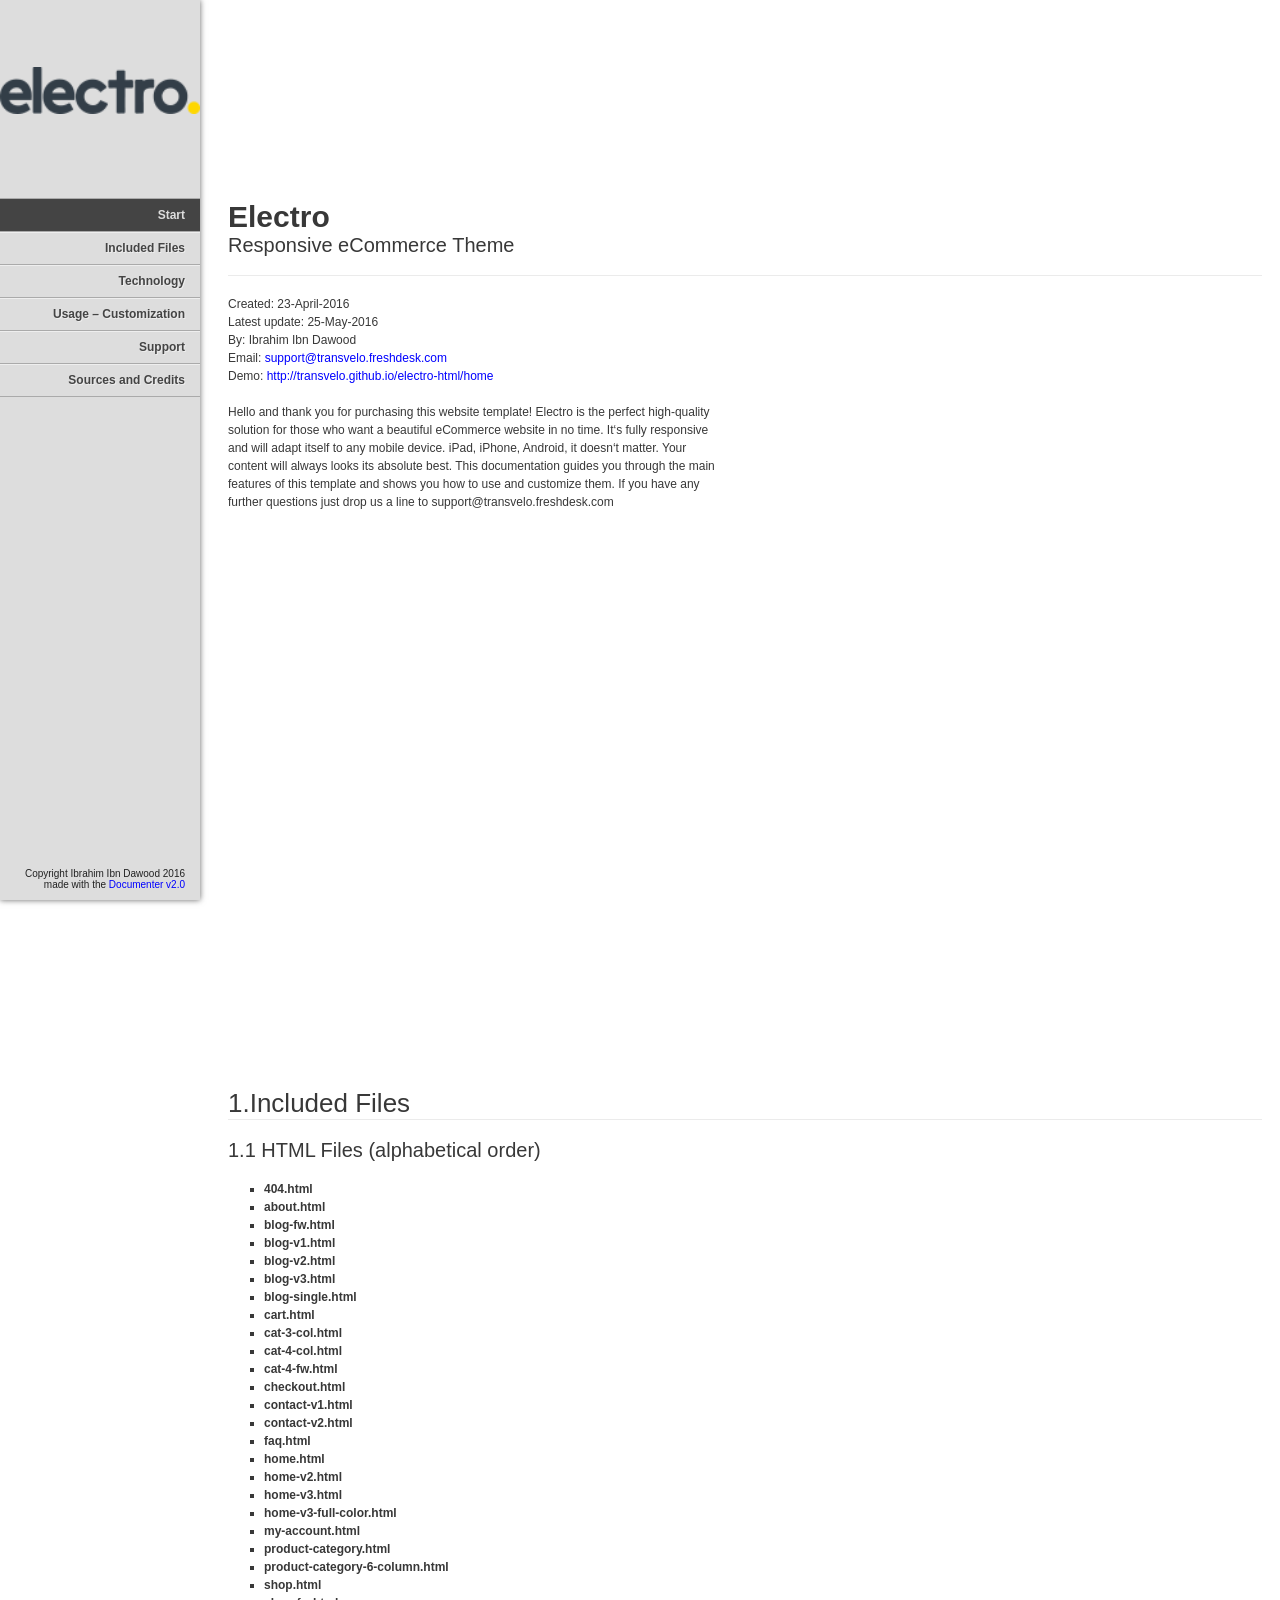
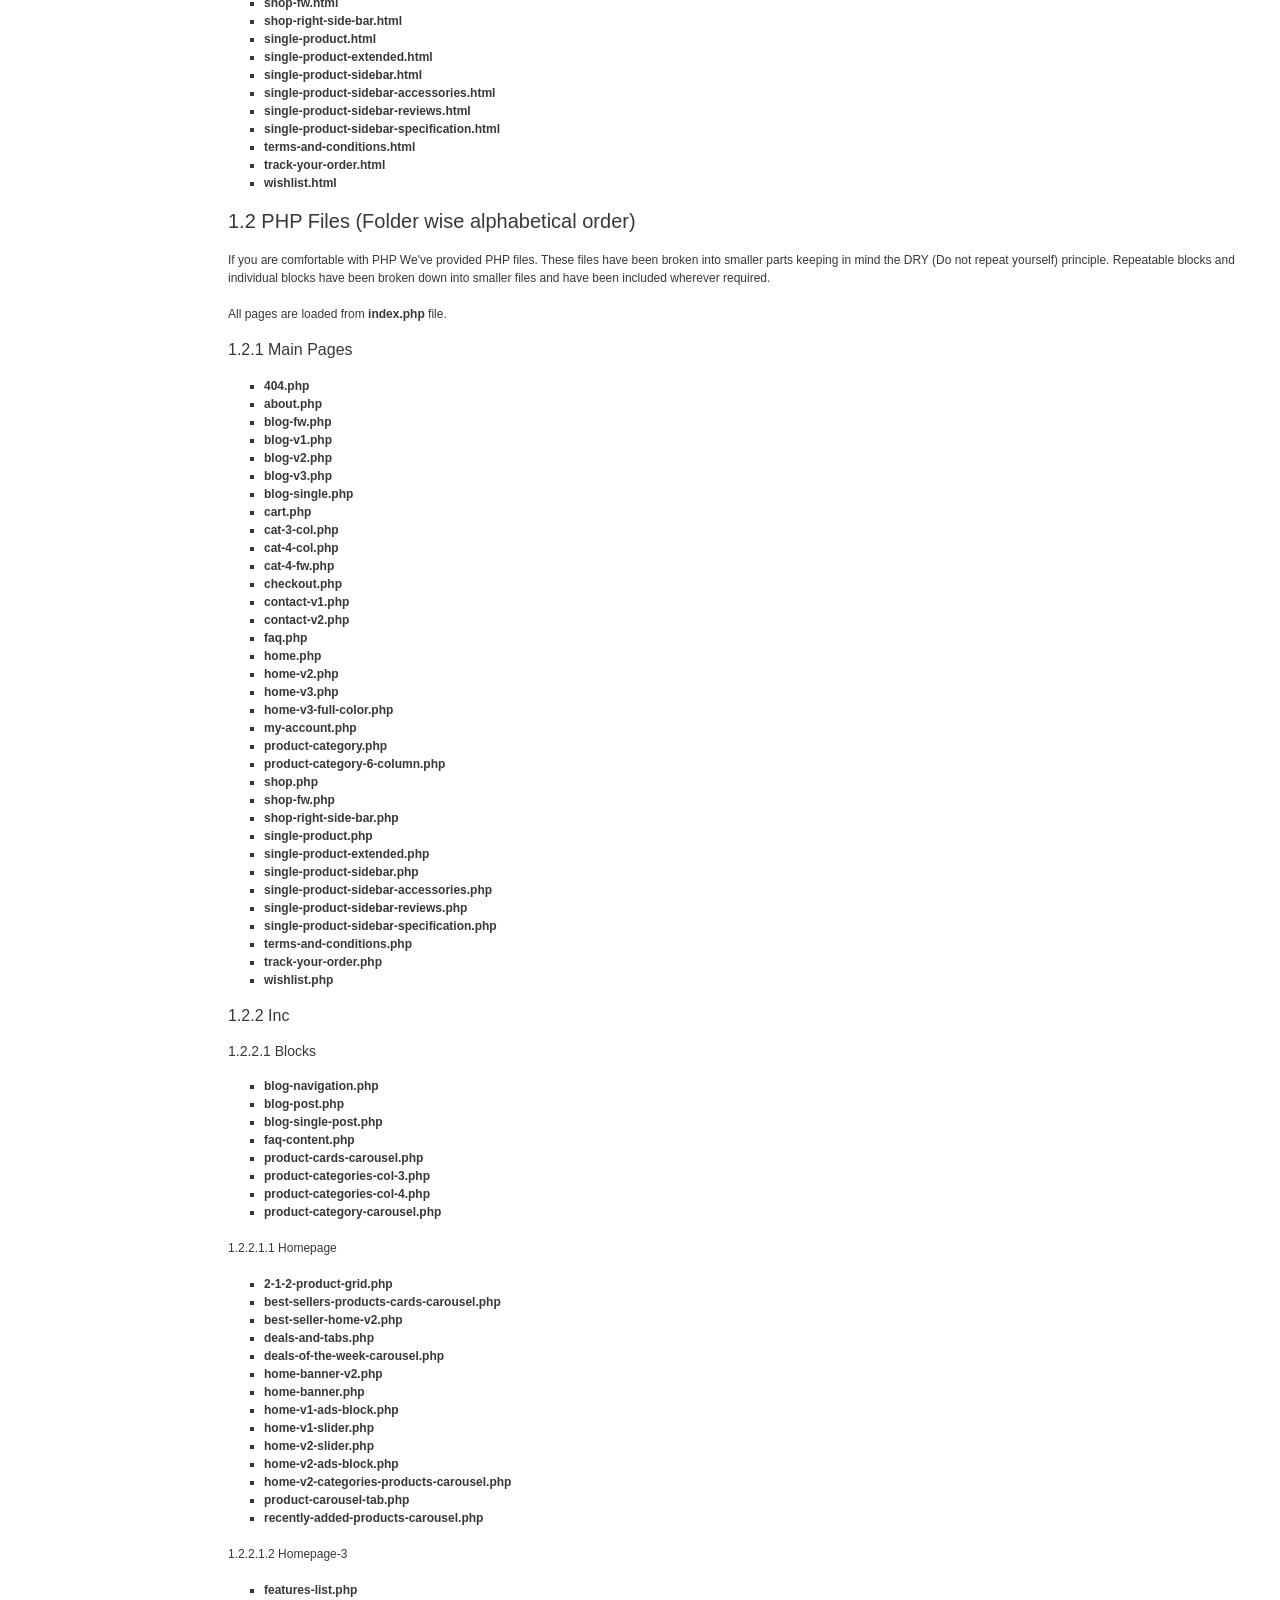
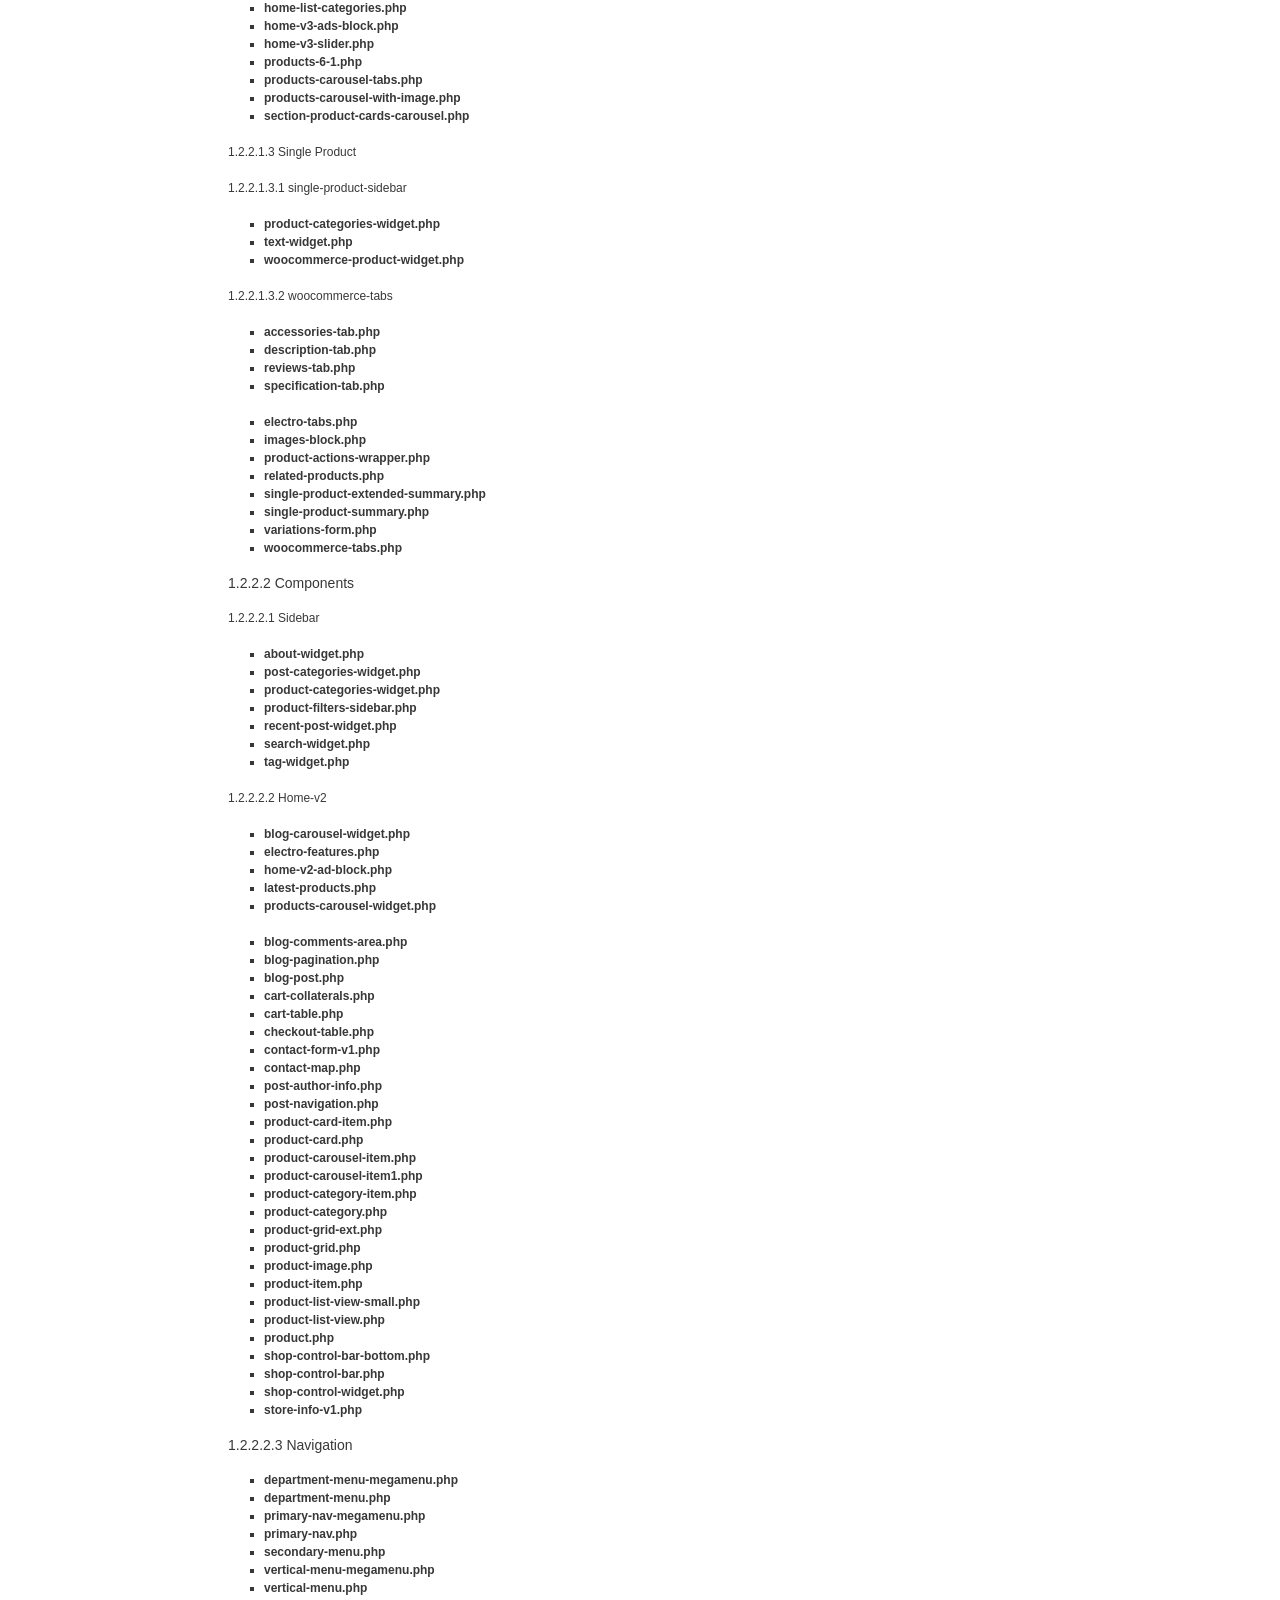
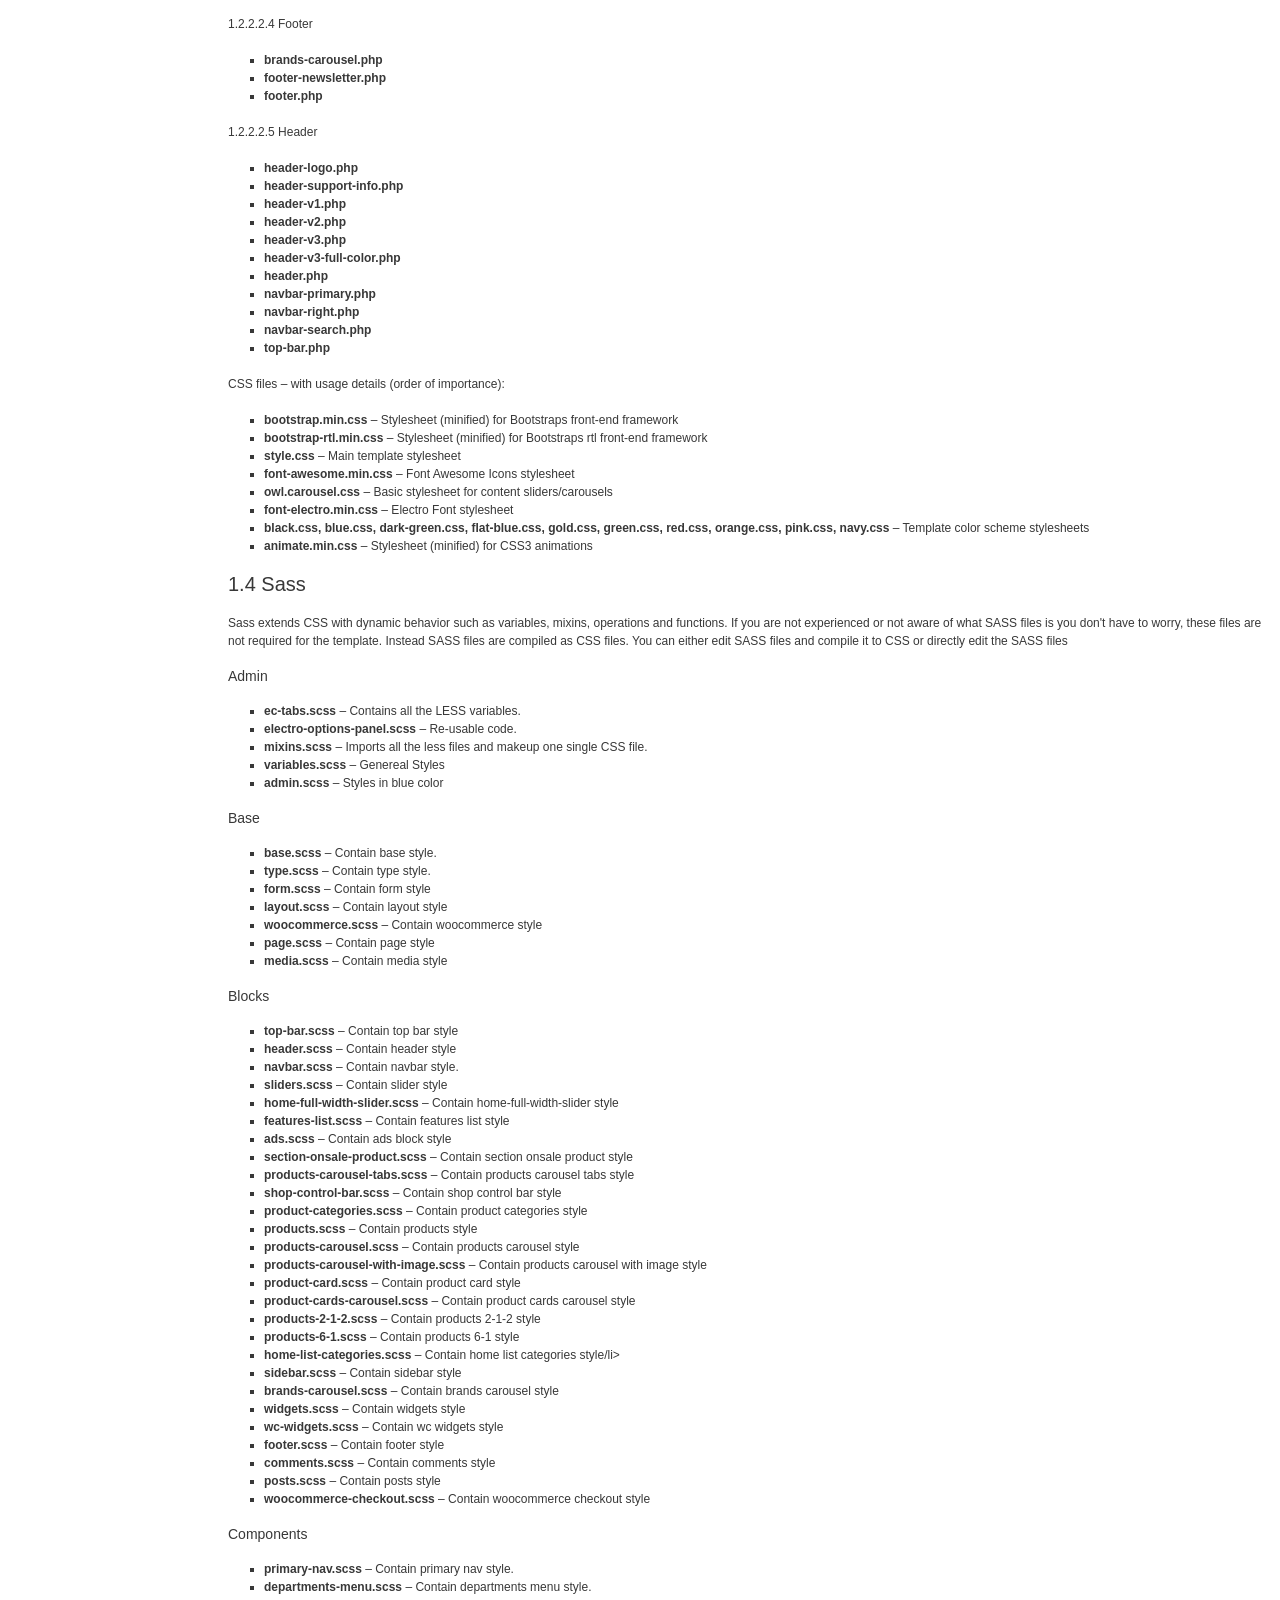
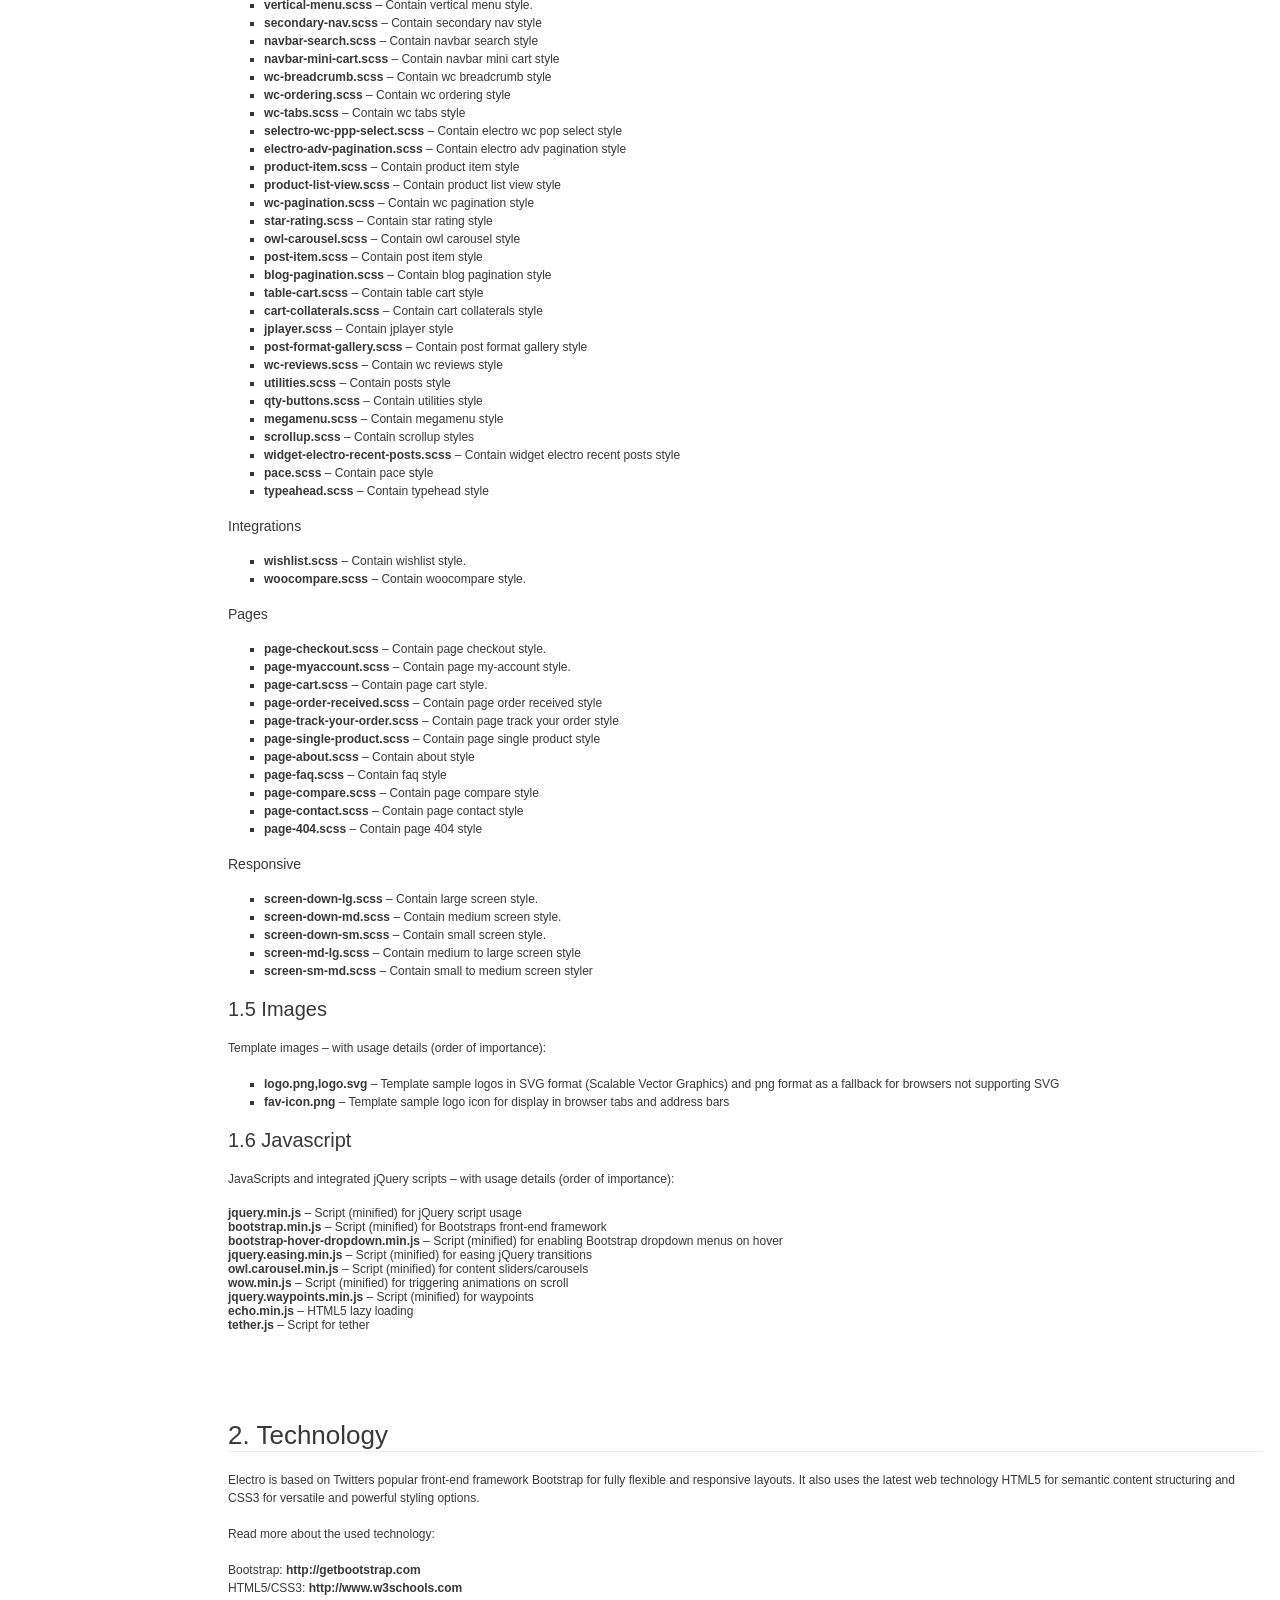
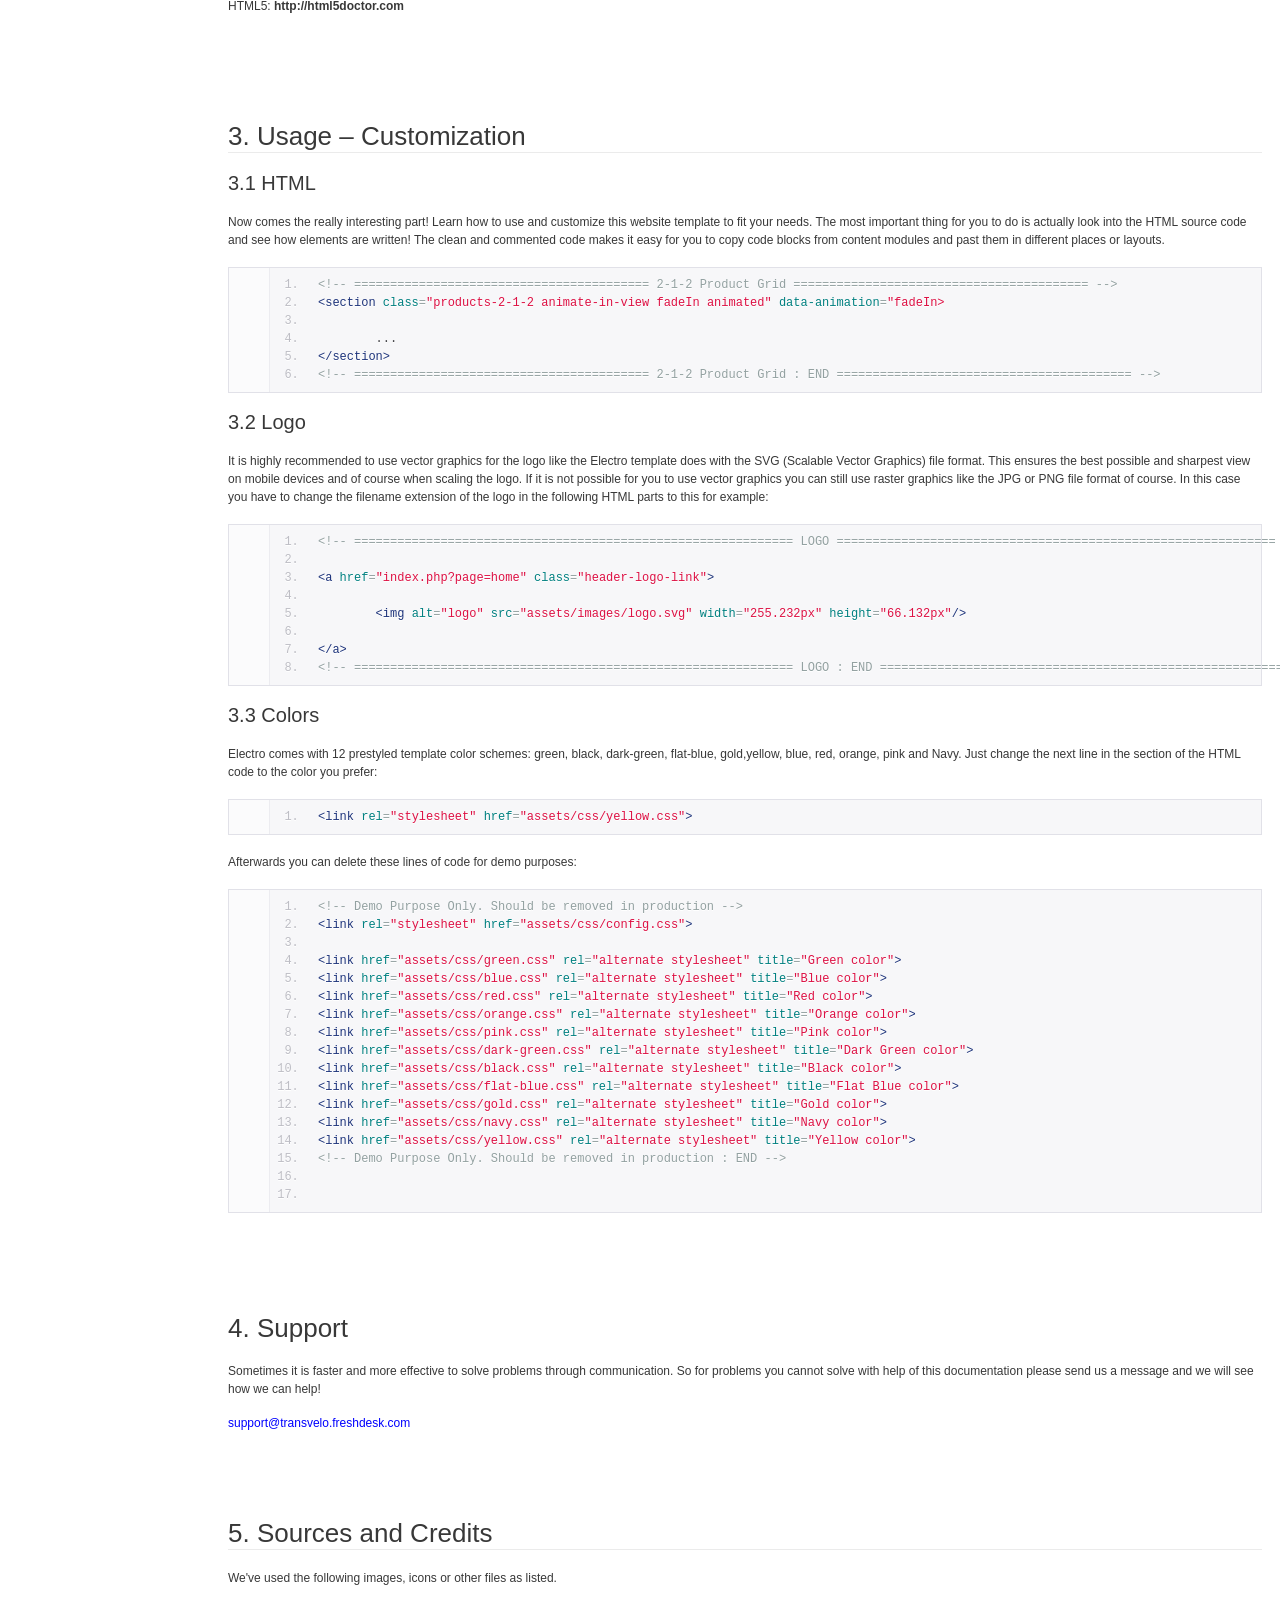
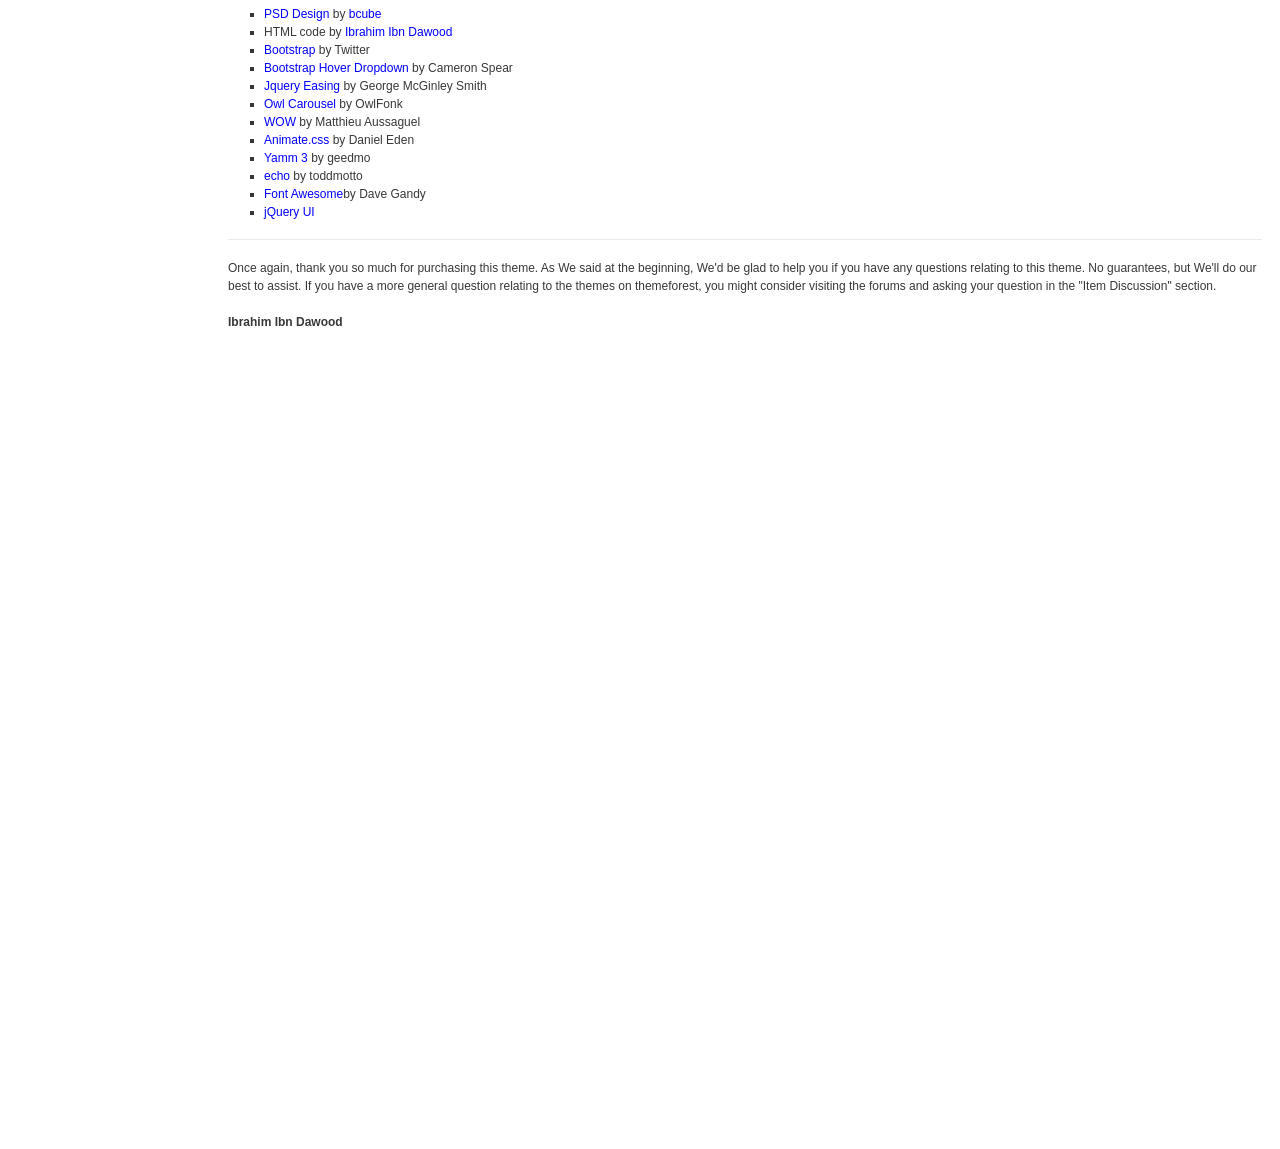
<file: Documentation/index.html>
<!doctype html>  
<!--[if IE 6 ]><html lang="en-us" class="ie6"> <![endif]-->
<!--[if IE 7 ]><html lang="en-us" class="ie7"> <![endif]-->
<!--[if IE 8 ]><html lang="en-us" class="ie8"> <![endif]-->
<!--[if (gt IE 7)|!(IE)]><!-->
<html lang="en-us"><!--<![endif]-->
<head>
	<meta charset="utf-8">
	
	<title>electro</title>
	
	<meta name="description" content="Electro – is a clean, modern, user friendly – with many of functions theme just perfect for your eCommerce project.">
	<meta name="author" content="Ibrahim Ibn Dawood">
	<meta name="copyright" content="Ibrahim Ibn Dawood">
	<meta name="generator" content="Documenter v2.0 http://rxa.li/documenter">
	<meta name="date" content="2016-04-28T00:00:00+02:00">
	
	<link rel="stylesheet" href="assets/css/documenter_style.css" media="all">
	<link rel="stylesheet" href="assets/js/google-code-prettify/prettify.css" media="screen">
	<link rel="shortcut icon" href="assets/images/fav-icon.png">
    
	<script src="assets/js/google-code-prettify/prettify.js"></script>
	<script src="assets/js/jquery.js"></script>
	
	<script src="assets/js/jquery.scrollTo.js"></script>
	<script src="assets/js/jquery.easing.js"></script>
	
	<script>document.createElement('section');var duration='500',easing='swing';</script>
	<script src="assets/js/script.js"></script>
	
	<style>
		html{background-color:#FFFFFF;color:#383838;}
		::-moz-selection{background:#444444;color:#DDDDDD;}
		::selection{background:#444444;color:#DDDDDD;}
		#documenter_sidebar #documenter_logo{background-image:url(assets/images/logo.png); background-size: contain;}
		a{color:#0000FF;}
		.btn {
			border-radius:3px;
		}
		.btn-primary {
			  background-image: -moz-linear-gradient(top, #0088CC, #0044CC);
			  background-image: -ms-linear-gradient(top, #0088CC, #0044CC);
			  background-image: -webkit-gradient(linear, 0 0, 0 0088CC%, from(#DDDDDD), to(#0044CC));
			  background-image: -webkit-linear-gradient(top, #0088CC, #0044CC);
			  background-image: -o-linear-gradient(top, #0088CC, #0044CC);
			  background-image: linear-gradient(top, #0088CC, #0044CC);
			  filter: progid:DXImageTransform.Microsoft.gradient(startColorstr='#0088CC', endColorstr='#0044CC', GradientType=0);
			  border-color: #0044CC #0044CC #bfbfbf;
			  color:#FFFFFF;
		}
		.btn-primary:hover,
		.btn-primary:active,
		.btn-primary.active,
		.btn-primary.disabled,
		.btn-primary[disabled] {
		  border-color: #0088CC #0088CC #bfbfbf;
		  background-color: #0044CC;
		}
		hr{border-top:1px solid #EBEBEB;border-bottom:1px solid #FFFFFF;}
		#documenter_sidebar, #documenter_sidebar ul a{background-color:#DDDDDD;color:#222222;}
		#documenter_sidebar ul a{-webkit-text-shadow:1px 1px 0px #EEEEEE;-moz-text-shadow:1px 1px 0px #EEEEEE;text-shadow:1px 1px 0px #EEEEEE;}
		#documenter_sidebar ul{border-top:1px solid #AAAAAA;}
		#documenter_sidebar ul a{border-top:1px solid #EEEEEE;border-bottom:1px solid #AAAAAA;color:#444444;}
		#documenter_sidebar ul a:hover{background:#444444;color:#DDDDDD;border-top:1px solid #444444;}
		#documenter_sidebar ul a.current{background:#444444;color:#DDDDDD;border-top:1px solid #444444;}
		#documenter_copyright{display:block !important;visibility:visible !important;}
	</style>
	
</head>
<body class="documenter-project-itemname">
<div id="documenter_sidebar">
	<a href="#documenter_cover" id="documenter_logo"></a>
	<ul id="documenter_nav">
		<li><a class="current" href="#documenter_cover">Start</a></li>
		<li><a href="#included_files" title="Included Files">Included Files</a></li>
		<li><a href="#technology" title="Technology">Technology</a></li>
		<li><a href="#customization" title="Usage – Customization">Usage – Customization</a></li>
		<li><a href="#support" title="Support">Support</a></li>
		<li><a href="#sources_and_credits" title="Sources and Credits">Sources and Credits</a></li>
	</ul>
	<div id="documenter_copyright">Copyright Ibrahim Ibn Dawood 2016<br>
	made with the <a href="http://rxa.li/documenter">Documenter v2.0</a> 
	</div>
</div>
<div id="documenter_content">
	<section id="documenter_cover">
		<h1>Electro</h1>
		<h2>Responsive eCommerce Theme</h2>
		<hr>
		<ul>
			<li>Created: 23-April-2016</li>
			<li>Latest update: 25-May-2016</li>
			<li>By: Ibrahim Ibn Dawood</li>
			<li>Email: <a href="mailto:support@transvelo.freshdesk.com">support@transvelo.freshdesk.com</a></li>
			<li>Demo: <a href="http://transvelo.github.io/electro-html/home">http://transvelo.github.io/electro-html/home</a></li>
		</ul>
		<p>Hello and thank you for purchasing this website template! Electro is the perfect high-quality solution for those who want a beautiful eCommerce website in no time. It‘s fully responsive and will adapt itself to any mobile device. iPad, iPhone, Android, it doesn‘t matter. Your content will always looks its absolute best. This documentation guides you through the main features of this template and shows you how to use and customize them. If you have any further questions just drop us a line to support@transvelo.freshdesk.com</p>
	</section>

	<section id="included_files">
		<div class="page-header">
			<h3>1.Included Files</h3><hr class="notop">
		</div>
		<h4>1.1 HTML Files (alphabetical order)</h4>
		<ul>
			<li><strong>404.html</strong></li>
			<li><strong>about.html</strong></li>
			<li><strong>blog-fw.html</strong></li>
			<li><strong>blog-v1.html</strong></li>
			<li><strong>blog-v2.html</strong></li>
			<li><strong>blog-v3.html</strong></li>
			<li><strong>blog-single.html</strong></li>
			<li><strong>cart.html</strong></li>
			<li><strong>cat-3-col.html</strong></li>
			<li><strong>cat-4-col.html</strong></li>
			<li><strong>cat-4-fw.html</strong></li>
			<li><strong>checkout.html</strong></li>
			<li><strong>contact-v1.html</strong></li>
			<li><strong>contact-v2.html</strong></li>
			<li><strong>faq.html</strong></li>
			<li><strong>home.html</strong></li>
			<li><strong>home-v2.html</strong></li>
			<li><strong>home-v3.html</strong></li>
			<li><strong>home-v3-full-color.html</strong></li>
			<li><strong>my-account.html</strong></li>
			<li><strong>product-category.html</strong></li>
			<li><strong>product-category-6-column.html</strong></li>
			<li><strong>shop.html</strong></li>
			<li><strong>shop-fw.html</strong></li>
			<li><strong>shop-right-side-bar.html</strong></li>
			<li><strong>single-product.html</strong></li>
			<li><strong>single-product-extended.html</strong></li>
			<li><strong>single-product-sidebar.html</strong></li>
			<li><strong>single-product-sidebar-accessories.html</strong></li>
			<li><strong>single-product-sidebar-reviews.html</strong></li>
			<li><strong>single-product-sidebar-specification.html</strong></li>
			<li><strong>terms-and-conditions.html</strong></li>
			<li><strong>track-your-order.html</strong></li>
			<li><strong>wishlist.html</strong></li>
		</ul>
		<h4>1.2 PHP Files (Folder wise alphabetical order)</h4>
		<p>If you are comfortable with PHP We've provided PHP files. These files have been broken into smaller parts keeping in mind the DRY (Do not repeat yourself) principle. Repeatable blocks and individual blocks have been broken down into smaller files and have been included wherever required.</p>
		<p>All pages are loaded from <strong>index.php</strong> file.</p>
		<h5>1.2.1 Main Pages</h5>
		<ul>
			<li><strong>404.php</strong></li>
			<li><strong>about.php</strong></li>
			<li><strong>blog-fw.php</strong></li>
			<li><strong>blog-v1.php</strong></li>
			<li><strong>blog-v2.php</strong></li>
			<li><strong>blog-v3.php</strong></li>
			<li><strong>blog-single.php</strong></li>
			<li><strong>cart.php</strong></li>
			<li><strong>cat-3-col.php</strong></li>
			<li><strong>cat-4-col.php</strong></li>
			<li><strong>cat-4-fw.php</strong></li>
			<li><strong>checkout.php</strong></li>
			<li><strong>contact-v1.php</strong></li>
			<li><strong>contact-v2.php</strong></li>
			<li><strong>faq.php</strong></li>
			<li><strong>home.php</strong></li>
			<li><strong>home-v2.php</strong></li>
			<li><strong>home-v3.php</strong></li>
			<li><strong>home-v3-full-color.php</strong></li>
			<li><strong>my-account.php</strong></li>
			<li><strong>product-category.php</strong></li>
			<li><strong>product-category-6-column.php</strong></li>
			<li><strong>shop.php</strong></li>
			<li><strong>shop-fw.php</strong></li>
			<li><strong>shop-right-side-bar.php</strong></li>
			<li><strong>single-product.php</strong></li>
			<li><strong>single-product-extended.php</strong></li>
			<li><strong>single-product-sidebar.php</strong></li>
			<li><strong>single-product-sidebar-accessories.php</strong></li>
			<li><strong>single-product-sidebar-reviews.php</strong></li>
			<li><strong>single-product-sidebar-specification.php</strong></li>
			<li><strong>terms-and-conditions.php</strong></li>
			<li><strong>track-your-order.php</strong></li>
			<li><strong>wishlist.php</strong></li>
		</ul>
		</ul>
		<h5>1.2.2 Inc</h5>
		<h6>1.2.2.1 Blocks</h6>
		<ul>
			<li><strong>blog-navigation.php</strong></li>
			<li><strong>blog-post.php</strong></li>
			<li><strong>blog-single-post.php</strong></li>
			<li><strong>faq-content.php</strong></li>
			<li><strong>product-cards-carousel.php</strong></li>
			<li><strong>product-categories-col-3.php</strong></li>
			<li><strong>product-categories-col-4.php</strong></li>
			<li><strong>product-category-carousel.php</strong></li>
		</ul>

		<p>1.2.2.1.1 Homepage</p>
		<ul>
			<li><strong>2-1-2-product-grid.php</strong></li>
			<li><strong>best-sellers-products-cards-carousel.php</strong></li>
			<li><strong>best-seller-home-v2.php</strong></li>
			<li><strong>deals-and-tabs.php</strong></li>
			<li><strong>deals-of-the-week-carousel.php</strong></li>
			<li><strong>home-banner-v2.php</strong></li>
			<li><strong>home-banner.php</strong></li>
			<li><strong>home-v1-ads-block.php</strong></li>
			<li><strong>home-v1-slider.php</strong></li>
			<li><strong>home-v2-slider.php</strong></li>
			<li><strong>home-v2-ads-block.php</strong></li>
			<li><strong>home-v2-categories-products-carousel.php</strong></li>
			<li><strong>product-carousel-tab.php</strong></li>
			<li><strong>recently-added-products-carousel.php</strong></li>
		</ul>

		<p>1.2.2.1.2 Homepage-3</p>
		<ul>
			<li><strong>features-list.php</strong></li>
			<li><strong>home-list-categories.php</strong></li>
			<li><strong>home-v3-ads-block.php</strong></li>
			<li><strong>home-v3-slider.php</strong></li>
			<li><strong>products-6-1.php</strong></li>
			<li><strong>products-carousel-tabs.php</strong></li>
			<li><strong>products-carousel-with-image.php</strong></li>
			<li><strong>section-product-cards-carousel.php</strong></li>
		</ul>
		<p>1.2.2.1.3 Single Product</p>
		<p>1.2.2.1.3.1 single-product-sidebar</p>
		<ul>
			<li><strong>product-categories-widget.php</strong></li>
			<li><strong>text-widget.php</strong></li>
			<li><strong>woocommerce-product-widget.php</strong></li>
		</ul>
		<p>1.2.2.1.3.2 woocommerce-tabs</p>
		<ul>
			<li><strong>accessories-tab.php</strong></li>
			<li><strong>description-tab.php</strong></li>
			<li><strong>reviews-tab.php</strong></li>
			<li><strong>specification-tab.php</strong></li>
		</ul>
		
		<ul>
			<li><strong>electro-tabs.php</strong></li>
			<li><strong>images-block.php</strong></li>
			<li><strong>product-actions-wrapper.php</strong></li>
			<li><strong>related-products.php</strong></li>
			<li><strong>single-product-extended-summary.php</strong></li>
			<li><strong>single-product-summary.php</strong></li>
			<li><strong>variations-form.php</strong></li>
			<li><strong>woocommerce-tabs.php</strong></li>
		</ul>

		<h6>1.2.2.2 Components</h6>
		<p>1.2.2.2.1 Sidebar</p>
		<ul>
			<li><strong>about-widget.php</strong></li>
			<li><strong>post-categories-widget.php</strong></li>
			<li><strong>product-categories-widget.php</strong></li>
			<li><strong>product-filters-sidebar.php</strong></li>
			<li><strong>recent-post-widget.php</strong></li>
			<li><strong>search-widget.php</strong></li>
			<li><strong>tag-widget.php</strong></li>
		</ul>
		<p>1.2.2.2.2 Home-v2</p>
		<ul>
			<li><strong>blog-carousel-widget.php</strong></li>
			<li><strong>electro-features.php</strong></li>
			<li><strong>home-v2-ad-block.php</strong></li>
			<li><strong>latest-products.php</strong></li>
			<li><strong>products-carousel-widget.php</strong></li>
		</ul>

		<ul>
			<li><strong>blog-comments-area.php</strong></li>
			<li><strong>blog-pagination.php</strong></li>
			<li><strong>blog-post.php</strong></li>
			<li><strong>cart-collaterals.php</strong></li>
			<li><strong>cart-table.php</strong></li>
			<li><strong>checkout-table.php</strong></li>
			<li><strong>contact-form-v1.php</strong></li>
			<li><strong>contact-map.php</strong></li>
			<li><strong>post-author-info.php</strong></li>
			<li><strong>post-navigation.php</strong></li>
			<li><strong>product-card-item.php</strong></li>
			<li><strong>product-card.php</strong></li>
			<li><strong>product-carousel-item.php</strong></li>
			<li><strong>product-carousel-item1.php</strong></li>
			<li><strong>product-category-item.php</strong></li>
			<li><strong>product-category.php</strong></li>
			<li><strong>product-grid-ext.php</strong></li>
			<li><strong>product-grid.php</strong></li>
			<li><strong>product-image.php</strong></li>
			<li><strong>product-item.php</strong></li>
			<li><strong>product-list-view-small.php</strong></li>
			<li><strong>product-list-view.php</strong></li>
			<li><strong>product.php</strong></li>
			<li><strong>shop-control-bar-bottom.php</strong></li>
			<li><strong>shop-control-bar.php</strong></li>
			<li><strong>shop-control-widget.php</strong></li>
			<li><strong>store-info-v1.php</strong></li>
		</ul>
		<h6>1.2.2.2.3 Navigation</h6>
		<ul>
			<li><strong>department-menu-megamenu.php</strong></li>
			<li><strong>department-menu.php</strong></li>
			<li><strong>primary-nav-megamenu.php</strong></li>
			<li><strong>primary-nav.php</strong></li>
			<li><strong>secondary-menu.php</strong></li>
			<li><strong>vertical-menu-megamenu.php</strong></li>
			<li><strong>vertical-menu.php</strong></li>
		</ul>
		
		
		<p>1.2.2.2.4 Footer</p>
		<ul>
			<li><strong>brands-carousel.php</strong></li>
			<li><strong>footer-newsletter.php</strong></li>
			<li><strong>footer.php</strong></li>
		</ul>

		<p>1.2.2.2.5 Header</p>
		<ul>
			<li><strong>header-logo.php</strong></li>
			<li><strong>header-support-info.php</strong></li>
			<li><strong>header-v1.php</strong></li>
			<li><strong>header-v2.php</strong></li>
			<li><strong>header-v3.php</strong></li>
			<li><strong>header-v3-full-color.php</strong></li>
			<li><strong>header.php</strong></li>
			<li><strong>navbar-primary.php</strong></li>
			<li><strong>navbar-right.php</strong></li>
			<li><strong>navbar-search.php</strong></li>
			<li><strong>top-bar.php</strong></li>
		</ul>
		
		<p>CSS files – with usage details (order of importance):</p>
		<ul>
			<li><strong>bootstrap.min.css</strong> &ndash; Stylesheet (minified) for Bootstraps front-end framework</li>
			<li><strong>bootstrap-rtl.min.css</strong> &ndash; Stylesheet (minified) for Bootstraps rtl front-end framework</li>
			<li><strong>style.css</strong> &ndash; Main template stylesheet</li>
			<li><strong>font-awesome.min.css</strong> &ndash; Font Awesome Icons stylesheet</li>
			<li><strong>owl.carousel.css</strong> &ndash; Basic stylesheet for content sliders/carousels</li>
			<li><strong>font-electro.min.css</strong> &ndash; Electro Font stylesheet</li>
			<li><strong>black.css, blue.css, dark-green.css, flat-blue.css, gold.css, green.css, red.css, orange.css, pink.css, navy.css</strong> &ndash; Template color scheme stylesheets</li>
			<li><strong>animate.min.css</strong> &ndash; Stylesheet (minified) for CSS3 animations</li>
		</ul>
		<h4>1.4 Sass</h4>
		<p>Sass extends CSS with dynamic behavior such as variables, mixins, operations and functions. If you are not experienced or not aware of what SASS files is you don't have to worry, these files are not required for the template. Instead SASS files are compiled as CSS files. You can either edit SASS files and compile it to CSS or directly edit the SASS files</p>
		<h6>Admin</h6>
		<ul>
			<li><strong>ec-tabs.scss</strong> &ndash; Contains all the LESS variables.</li>
			<li><strong>electro-options-panel.scss</strong> &ndash; Re-usable code.</li>
			<li><strong>mixins.scss</strong> &ndash; Imports all the less files and makeup one single CSS file.</li>
			<li><strong>variables.scss</strong> &ndash; Genereal Styles</li>			
			<li><strong>admin.scss</strong> &ndash; Styles in blue color</li>
		</ul>
		<h6>Base</h6>
		<ul>
			<li><strong>base.scss</strong> &ndash; Contain base style.</li>
			<li><strong>type.scss</strong> &ndash; Contain type style.</li>
			<li><strong>form.scss</strong> &ndash; Contain form style</li>
			<li><strong>layout.scss</strong> &ndash; Contain layout style</li>			
			<li><strong>woocommerce.scss</strong> &ndash; Contain woocommerce style</li>
			<li><strong>page.scss</strong> &ndash; Contain page style</li>
			<li><strong>media.scss</strong> &ndash; Contain media style</li>
		</ul>
		<h6>Blocks</h6>
		<ul>
	
			<li><strong>top-bar.scss</strong> &ndash; Contain top bar style</li>
			<li><strong>header.scss</strong> &ndash; Contain header style</li>
			<li><strong>navbar.scss</strong> &ndash; Contain navbar style.</li>
			<li><strong>sliders.scss</strong> &ndash; Contain slider style</li>			
			<li><strong>home-full-width-slider.scss</strong> &ndash; Contain home-full-width-slider style</li>
			<li><strong>features-list.scss</strong> &ndash; Contain features list style</li>
			<li><strong>ads.scss</strong> &ndash; Contain ads block style</li>
			<li><strong>section-onsale-product.scss</strong> &ndash; Contain section onsale product style</li>
			<li><strong>products-carousel-tabs.scss</strong> &ndash; Contain products carousel tabs style</li>
			<li><strong>shop-control-bar.scss</strong> &ndash; Contain shop control bar style</li>
			<li><strong>product-categories.scss</strong> &ndash; Contain product categories style</li>
			<li><strong>products.scss</strong> &ndash; Contain products style</li>
			<li><strong>products-carousel.scss</strong> &ndash; Contain products carousel style</li>
			<li><strong>products-carousel-with-image.scss</strong> &ndash; Contain products carousel with image style</li>
			<li><strong>product-card.scss</strong> &ndash; Contain product card style</li>
			<li><strong>product-cards-carousel.scss</strong> &ndash; Contain product cards carousel style</li>
			<li><strong>products-2-1-2.scss</strong> &ndash; Contain products 2-1-2 style</li>
			<li><strong>products-6-1.scss</strong> &ndash; Contain products 6-1 style</li>
			<li><strong>home-list-categories.scss</strong> &ndash; Contain home list categories style/li>	
			<li><strong>sidebar.scss</strong> &ndash; Contain sidebar style</li>	
			<li><strong>brands-carousel.scss</strong> &ndash; Contain brands carousel style</li>	
			<li><strong>widgets.scss</strong> &ndash; Contain widgets style</li>	
			<li><strong>wc-widgets.scss</strong> &ndash; Contain wc widgets style</li>
			<li><strong>footer.scss</strong> &ndash; Contain footer style</li>	
			<li><strong>comments.scss</strong> &ndash; Contain comments style</li>	
			<li><strong>posts.scss</strong> &ndash; Contain posts style</li>	
			<li><strong>woocommerce-checkout.scss</strong> &ndash; Contain woocommerce checkout style</li>		
		</ul>

		<h6>Components</h6>
		<ul>
			<li><strong>primary-nav.scss</strong> &ndash; Contain primary nav style.</li>
			<li><strong>departments-menu.scss</strong> &ndash; Contain departments menu style.</li>
			<li><strong>vertical-menu.scss</strong> &ndash; Contain vertical menu style.</li>
			<li><strong>secondary-nav.scss</strong> &ndash; Contain secondary nav style</li>			
			<li><strong>navbar-search.scss</strong> &ndash; Contain navbar search style</li>
			<li><strong>navbar-mini-cart.scss</strong> &ndash; Contain navbar mini cart style</li>
			<li><strong>wc-breadcrumb.scss</strong> &ndash; Contain wc breadcrumb style</li>
			<li><strong>wc-ordering.scss</strong> &ndash; Contain wc ordering style</li>
			<li><strong>wc-tabs.scss</strong> &ndash; Contain wc tabs style</li>
			<li><strong>selectro-wc-ppp-select.scss</strong> &ndash; Contain electro wc pop select style</li>
			<li><strong>electro-adv-pagination.scss</strong> &ndash; Contain electro adv pagination style</li>
			<li><strong>product-item.scss</strong> &ndash; Contain product item style</li>
			<li><strong>product-list-view.scss</strong> &ndash; Contain product list view style</li>
			<li><strong>wc-pagination.scss</strong> &ndash; Contain wc pagination style</li>
			<li><strong>star-rating.scss</strong> &ndash; Contain star rating style</li>
			<li><strong>owl-carousel.scss</strong> &ndash; Contain owl carousel style</li>
			<li><strong>post-item.scss</strong> &ndash; Contain post item style</li>
			<li><strong>blog-pagination.scss</strong> &ndash; Contain blog pagination style</li>
			<li><strong>table-cart.scss</strong> &ndash; Contain table cart style</li>	
			<li><strong>cart-collaterals.scss</strong> &ndash; Contain cart collaterals style</li>	
			<li><strong>jplayer.scss</strong> &ndash; Contain jplayer style</li>	
			<li><strong>post-format-gallery.scss</strong> &ndash; Contain post format gallery style</li>	
			<li><strong>wc-reviews.scss</strong> &ndash; Contain wc reviews style</li>
			<li><strong>utilities.scss</strong> &ndash; Contain posts style</li>	
			<li><strong>qty-buttons.scss</strong> &ndash; Contain utilities style</li>	
			<li><strong>megamenu.scss</strong> &ndash; Contain megamenu style</li>	
			<li><strong>scrollup.scss</strong> &ndash; Contain scrollup styles</li>
			<li><strong>widget-electro-recent-posts.scss</strong> &ndash; Contain widget electro recent posts style</li>	
			<li><strong>pace.scss</strong> &ndash; Contain pace style</li>	
			<li><strong>typeahead.scss</strong> &ndash; Contain typehead style</li>

		</ul>
		<h6>Integrations</h6>
		<ul>
			<li><strong>wishlist.scss</strong> &ndash; Contain wishlist style.</li>
			<li><strong>woocompare.scss</strong> &ndash; Contain woocompare style.</li>
		</ul>
		<h6>Pages</h6>
		<ul>
			<li><strong>page-checkout.scss</strong> &ndash; Contain page checkout style.</li>
			<li><strong>page-myaccount.scss</strong> &ndash; Contain page my-account style.</li>
			<li><strong>page-cart.scss</strong> &ndash; Contain page cart style.</li>
			<li><strong>page-order-received.scss</strong> &ndash; Contain page order received style</li>			
			<li><strong>page-track-your-order.scss</strong> &ndash; Contain page track your order style</li>
			<li><strong>page-single-product.scss</strong> &ndash; Contain page single product style</li>
			<li><strong>page-about.scss</strong> &ndash; Contain about style</li>
			<li><strong>page-faq.scss</strong> &ndash; Contain faq style</li>
			<li><strong>page-compare.scss</strong> &ndash; Contain page compare style</li>
			<li><strong>page-contact.scss</strong> &ndash; Contain page contact style</li>
			<li><strong>page-404.scss</strong> &ndash; Contain page 404 style</li>
		</ul>
		<h6>Responsive</h6>
		<ul>
			<li><strong>screen-down-lg.scss</strong> &ndash; Contain large screen style.</li>
			<li><strong>screen-down-md.scss</strong> &ndash; Contain medium screen style.</li>
			<li><strong>screen-down-sm.scss</strong> &ndash; Contain small screen style.</li>
			<li><strong>screen-md-lg.scss</strong> &ndash; Contain medium to large screen style</li>			
			<li><strong>screen-sm-md.scss</strong> &ndash; Contain small to medium screen styler</li>
		</ul>

		<h4>1.5 Images</h4>
		<p>Template images – with usage details (order of importance):</p>
		<ul>
			<li><strong>logo.png,logo.svg</strong> &ndash; Template sample logos in SVG format (Scalable Vector Graphics) and png format as a fallback for browsers not supporting SVG</li>
			<li>
			<strong>fav-icon.png</strong>
			&ndash; Template sample logo icon for display in browser tabs and address bars
			</li>
		</ul>
		<h4>1.6 Javascript</h4>
		<p>JavaScripts and integrated jQuery scripts – with usage details (order of importance):</p>
		<li><strong>jquery.min.js</strong> &ndash; Script (minified) for jQuery script usage</li>
		<li><strong>bootstrap.min.js</strong> &ndash; Script (minified) for Bootstraps front-end framework</li>
		<li><strong>bootstrap-hover-dropdown.min.js</strong> &ndash;  Script (minified) for enabling Bootstrap dropdown menus on hover</li>
		<li><strong>jquery.easing.min.js</strong> &ndash; Script (minified) for easing jQuery transitions</li>
		<li><strong>owl.carousel.min.js</strong> &ndash; Script (minified) for content sliders/carousels</li>
		<li><strong>wow.min.js</strong> &ndash; Script (minified) for triggering animations on scroll</li>
		<li><strong>jquery.waypoints.min.js</strong> &ndash; Script (minified) for waypoints</li>
		<li><strong>echo.min.js</strong> &ndash; HTML5 lazy loading</li>
		<li><strong>tether.js</strong> &ndash; Script for tether</li>
	
	</section>

	<section id="technology">
		<div class="page-header">
			<h3>2. Technology</h3><hr class="notop">
		</div>
		<p>Electro is based on Twitters popular front-end framework Bootstrap for fully flexible and responsive layouts. It also uses the latest web technology HTML5 for semantic content structuring and CSS3 for versatile and powerful styling options.</p>
		<p>Read more about the used technology:</p>
		<p>
			Bootstrap: <strong>http://getbootstrap.com</strong><br/>
			HTML5/CSS3: <strong>http://www.w3schools.com</strong><br/>
			HTML5: <strong>http://html5doctor.com</strong>
		</p>
	</section>

	<section id="customization">
		<div class="page-header">
			<h3>3. Usage – Customization<hr class="notop"></h3>
		</div>
		<h4>3.1 HTML</h4>
		<p>Now comes the really interesting part! Learn how to use and customize this website template to fit your needs. The most important thing for you to do is actually look into the HTML source code and see how elements are written! The clean and commented code makes it easy for you to copy code blocks from content modules and past them in different places or layouts.</p>
		<pre class="prettyprint lang-html linenums">
&lt;!-- ========================================= 2-1-2 Product Grid ========================================= --&gt;
&lt;section class="products-2-1-2 animate-in-view fadeIn animated" data-animation="fadeIn&gt;

	...
&lt;/section&gt;
&lt;!-- ========================================= 2-1-2 Product Grid : END ========================================= --&gt;</pre>
		<h4>3.2 Logo</h4>
		<p>It is highly recommended to use vector graphics for the logo like the Electro template does with the SVG (Scalable Vector Graphics) file format. This ensures the best possible and sharpest view on mobile devices and of course when scaling the logo. If it is not possible for you to use vector graphics you can still use raster graphics like the JPG or PNG file format of course. In this case you have to change the filename extension of the logo in the following HTML parts to this for example:</p>
<pre class="prettyprint lang-html linenums">
&lt;!-- ============================================================= LOGO ============================================================= --&gt;

&lt;a href="index.php?page=home" class="header-logo-link"&gt;
	
	&lt;img alt="logo" src="assets/images/logo.svg" width="255.232px" height="66.132px"/&gt;
		
&lt;/a&gt;<!-- /.logo -->
&lt;!-- ============================================================= LOGO : END ============================================================= --&gt;
</pre>
		<h4>3.3 Colors</h4>
		<p>Electro comes with 12 prestyled template color schemes: green, black, dark-green, flat-blue, gold,yellow, blue, red, orange, pink and Navy. Just change the next line in the <head> section of the HTML code to the color you prefer:</p>
<pre class="prettyprint lang-html linenums">
&lt;link rel="stylesheet" href="assets/css/yellow.css"&gt;
</pre>
		<p>Afterwards you can delete these lines of code for demo purposes:</p>
<pre class="prettyprint lang-html linenums">
&lt;!-- Demo Purpose Only. Should be removed in production --&gt;
&lt;link rel="stylesheet" href="assets/css/config.css"&gt;

&lt;link href="assets/css/green.css" rel="alternate stylesheet" title="Green color"&gt;
&lt;link href="assets/css/blue.css" rel="alternate stylesheet" title="Blue color"&gt;
&lt;link href="assets/css/red.css" rel="alternate stylesheet" title="Red color"&gt;
&lt;link href="assets/css/orange.css" rel="alternate stylesheet" title="Orange color"&gt;
&lt;link href="assets/css/pink.css" rel="alternate stylesheet" title="Pink color"&gt;
&lt;link href="assets/css/dark-green.css" rel="alternate stylesheet" title="Dark Green color"&gt;
&lt;link href="assets/css/black.css" rel="alternate stylesheet" title="Black color"&gt;
&lt;link href="assets/css/flat-blue.css" rel="alternate stylesheet" title="Flat Blue color"&gt;
&lt;link href="assets/css/gold.css" rel="alternate stylesheet" title="Gold color"&gt;
&lt;link href="assets/css/navy.css" rel="alternate stylesheet" title="Navy color"&gt;
&lt;link href="assets/css/yellow.css" rel="alternate stylesheet" title="Yellow color"&gt;
&lt;!-- Demo Purpose Only. Should be removed in production : END --&gt;
	
	</section>

	<section id="support">
		<div class="page-header">
			<h3>4. Support</h3>
		</div>
		<p>Sometimes it is faster and more effective to solve problems through communication. So for problems you cannot solve with help of this documentation please send us a message and we will see how we can help!</p>
		<a href="mailto:support@transvelo.freshdesk.com">support@transvelo.freshdesk.com</a>
	</section>
	
	<section id="sources_and_credits">
		<div class="page-header"><h3>5. Sources and Credits</h3><hr class="notop"></div>
		<p>We&#39;ve used the following images, icons or other files as listed.</p>
		<ul>
			<li><a href="http://themeforest.net/item/electro-electronics-ecommerce-psd/14968923">PSD Design</a> by <a href="http://themeforest.net/user/bcube">bcube</a></li>
			<li>HTML code by <a href="http://transvelo.com/">Ibrahim Ibn Dawood</a></li>
			<li><a href="http://getbootstrap.com">Bootstrap</a> by Twitter</li>
			<li><a href="https://github.com/CWSpear/bootstrap-hover-dropdown">Bootstrap Hover Dropdown</a> by Cameron Spear</li>
			<li><a href="http://gsgd.co.uk/sandbox/jquery/easing/">Jquery Easing</a> by George McGinley Smith</li>
			<li><a href="http://owlgraphic.com/owlcarousel/">Owl Carousel</a> by OwlFonk</li>
			<li><a href="http://mynameismatthieu.com/WOW/">WOW</a> by Matthieu Aussaguel</li>
			<li><a href="http://daneden.me/animate">Animate.css</a> by Daniel Eden</li>
			<li><a href="http://geedmo.github.com/yamm3">Yamm 3</a> by geedmo</li>
			<li><a href="https://github.com/toddmotto/echo">echo</a> by toddmotto</li>
			<li><a href="http://fontawesome.io">Font Awesome</a>by Dave Gandy</li>
			<li><a href="http://jqueryui.com">jQuery UI </a></li>
		</ul>
		<hr />
		<p>Once again, thank you so much for purchasing this theme. As We said at the beginning, We&#39;d be glad to help you if you have any questions relating to this theme. No guarantees, but We&#39;ll do our best to assist. If you have a more general question relating to the themes on themeforest, you might consider visiting the forums and asking your question in the &quot;Item Discussion&quot; section.</p>
		<p><strong>Ibrahim Ibn Dawood</strong></p>
	</section>

	</div>
</body>
</html>
</file>
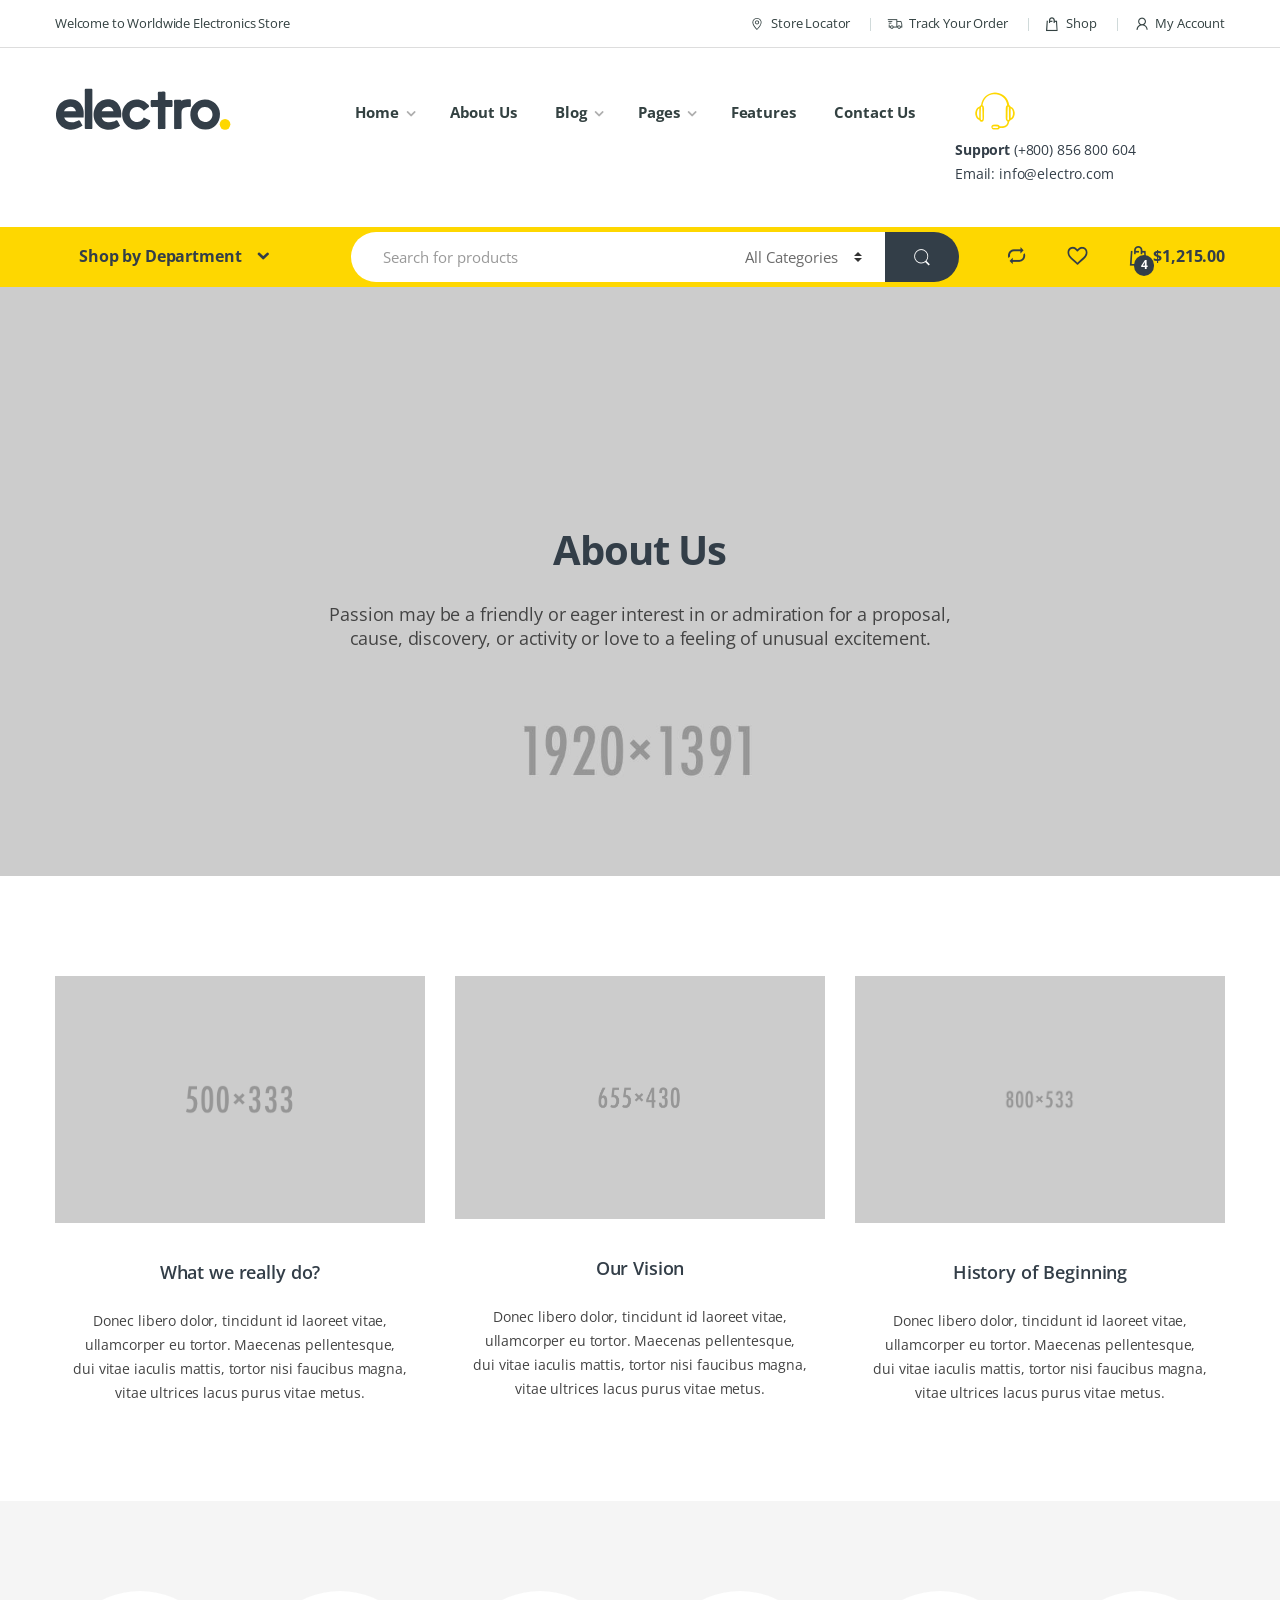
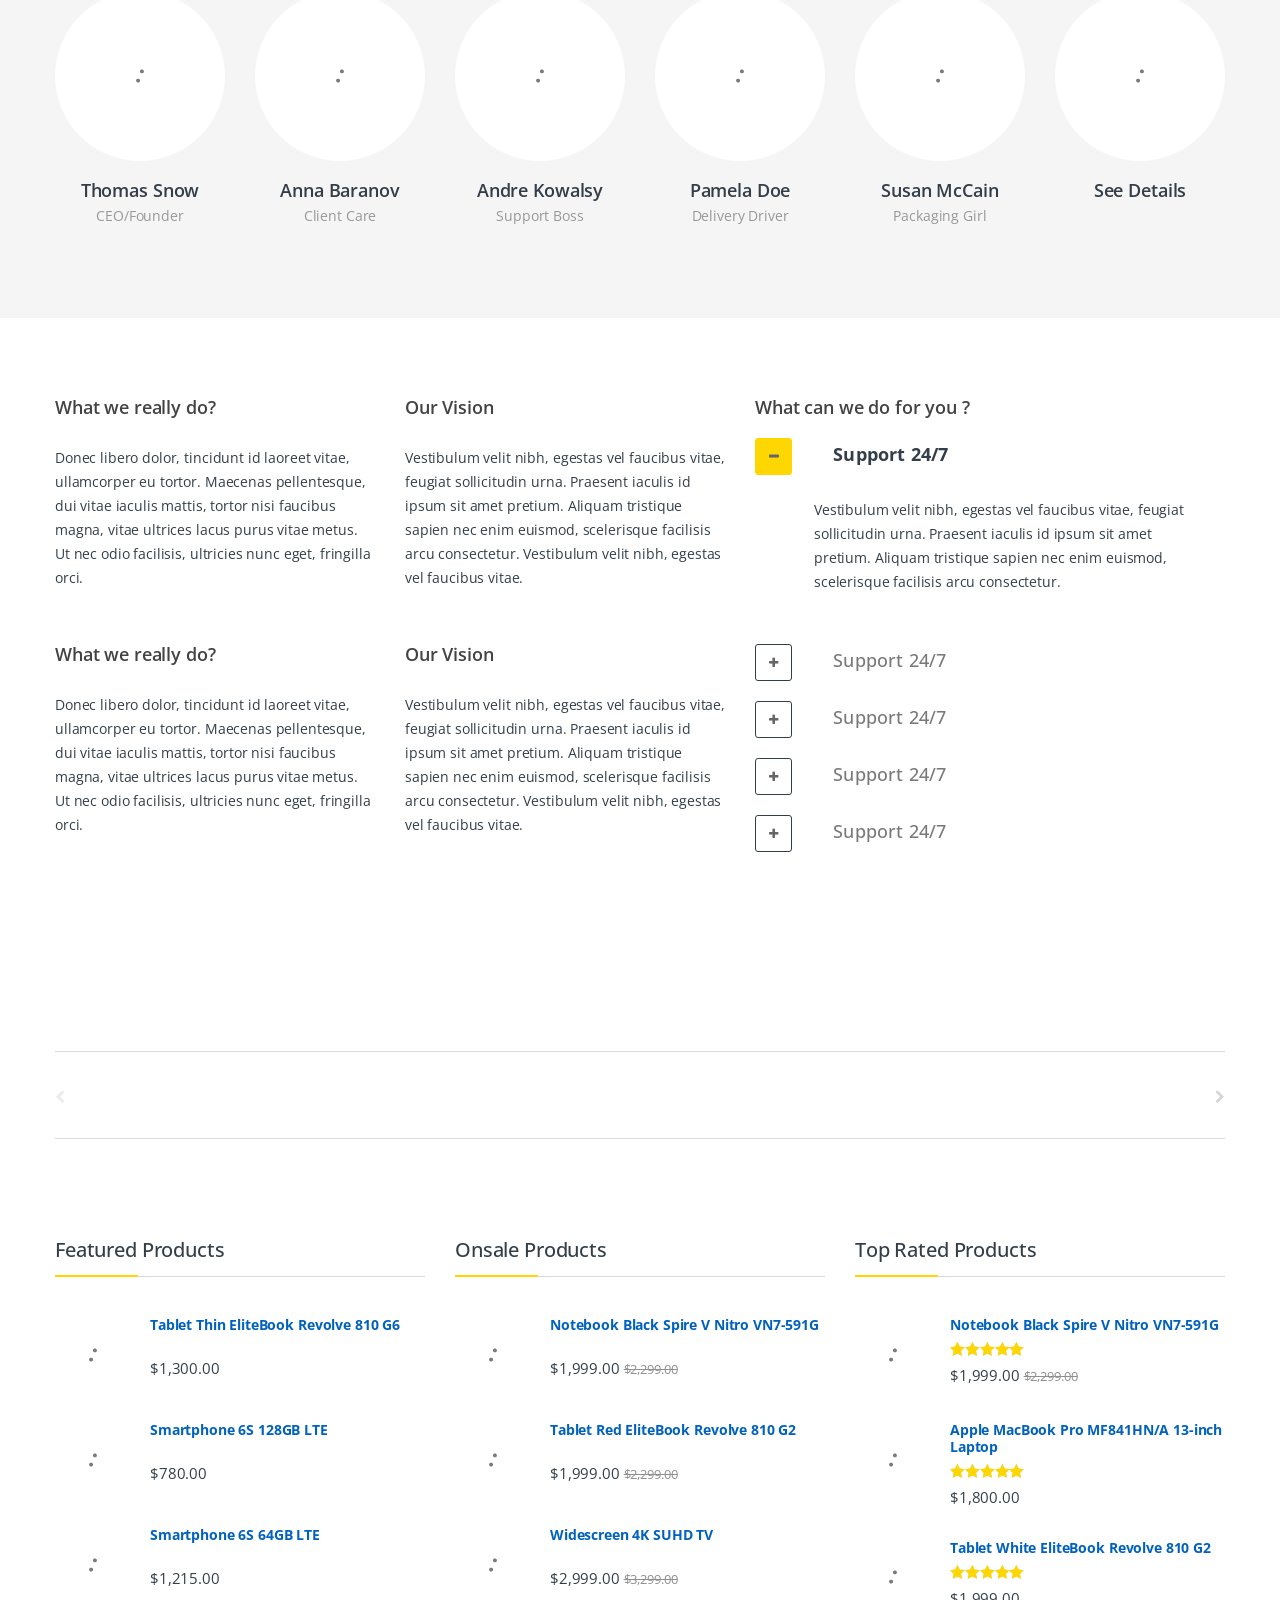
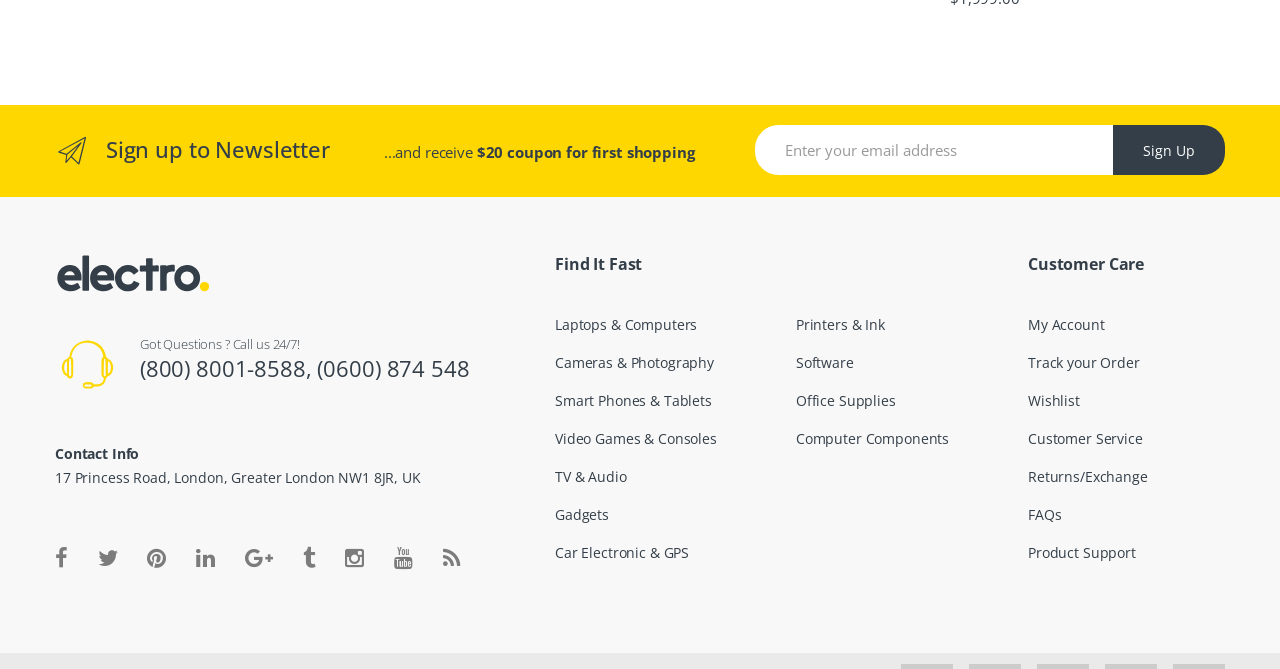
<file: HTML/about.html>
<!DOCTYPE html>
<html lang="en-US" itemscope="itemscope" itemtype="http://schema.org/WebPage">
    <head>
        <meta charset="UTF-8">
        <meta name="viewport" content="width=device-width, initial-scale=1">

        <title>Electro &#8211; Electronics Ecommerce Theme</title>

        <link rel="stylesheet" type="text/css" href="assets/css/bootstrap.min.css" media="all" />
        <link rel="stylesheet" type="text/css" href="assets/css/font-awesome.min.css" media="all" />
        <link rel="stylesheet" type="text/css" href="assets/css/animate.min.css" media="all" />
        <link rel="stylesheet" type="text/css" href="assets/css/font-electro.css" media="all" />
        <link rel="stylesheet" type="text/css" href="assets/css/owl-carousel.css" media="all" />
        <link rel="stylesheet" type="text/css" href="assets/css/style.css" media="all" />
        <link rel="stylesheet" type="text/css" href="assets/css/colors/yellow.css" media="all" />
        
        <link href='https://fonts.googleapis.com/css?family=Open+Sans:400,300,600,700,700italic,800,800italic,600italic,400italic,300italic' rel='stylesheet' type='text/css'>

        <link rel="shortcut icon" href="assets/images/fav-icon.png">
    </head>

    <body class="about full-width page page-template-default">
        <div id="page" class="hfeed site">
            <a class="skip-link screen-reader-text" href="#site-navigation">Skip to navigation</a>
            <a class="skip-link screen-reader-text" href="#content">Skip to content</a>

            <div class="top-bar">
                <div class="container">
                    <nav>
                        <ul id="menu-top-bar-left" class="nav nav-inline pull-left animate-dropdown flip">
                            <li class="menu-item animate-dropdown"><a title="Welcome to Worldwide Electronics Store" href="#">Welcome to Worldwide Electronics Store</a></li>
                        </ul>
                    </nav>
                    
                    <nav>
                        <ul id="menu-top-bar-right" class="nav nav-inline pull-right animate-dropdown flip">
                            <li class="menu-item animate-dropdown"><a title="Store Locator" href="#"><i class="ec ec-map-pointer"></i>Store Locator</a></li>
                            <li class="menu-item animate-dropdown"><a title="Track Your Order" href="track-your-order.html"><i class="ec ec-transport"></i>Track Your Order</a></li>
                            <li class="menu-item animate-dropdown"><a title="Shop" href="shop.html"><i class="ec ec-shopping-bag"></i>Shop</a></li>
                            <li class="menu-item animate-dropdown"><a title="My Account" href="my-account.html"><i class="ec ec-user"></i>My Account</a></li>
                        </ul>
                    </nav>
                </div>
            </div><!-- /.top-bar -->

            <header id="masthead" class="site-header header-v2">
                <div class="container">
                    <div class="row">

                        <!-- ============================================================= Header Logo ============================================================= -->
                        <div class="header-logo">
                            <a href="home.html" class="header-logo-link">
                                <svg version="1.1" x="0px" y="0px" width="175.748px"
                                    height="42.52px" viewBox="0 0 175.748 42.52" enable-background="new 0 0 175.748 42.52">
                                    <ellipse class="ellipse-bg" fill-rule="evenodd" clip-rule="evenodd" fill="#FDD700" cx="170.05" cy="36.341" rx="5.32" ry="5.367"/>
                                    <path fill-rule="evenodd" clip-rule="evenodd" fill="#333E48" d="M30.514,0.71c-0.034,0.003-0.066,0.008-0.056,0.056
                                    C30.263,0.995,29.876,1.181,29.79,1.5c-0.148,0.548,0,1.568,0,2.427v36.459c0.265,0.221,0.506,0.465,0.725,0.734h6.187
                                    c0.2-0.25,0.423-0.477,0.669-0.678V1.387C37.124,1.185,36.9,0.959,36.701,0.71H30.514z M117.517,12.731
                                    c-0.232-0.189-0.439-0.64-0.781-0.734c-0.754-0.209-2.039,0-3.121,0h-3.176V4.435c-0.232-0.189-0.439-0.639-0.781-0.733
                                    c-0.719-0.2-1.969,0-3.01,0h-3.01c-0.238,0.273-0.625,0.431-0.725,0.847c-0.203,0.852,0,2.399,0,3.725
                                    c0,1.393,0.045,2.748-0.055,3.725h-6.41c-0.184,0.237-0.629,0.434-0.725,0.791c-0.178,0.654,0,1.813,0,2.765v2.766
                                    c0.232,0.188,0.439,0.64,0.779,0.733c0.777,0.216,2.109,0,3.234,0c1.154,0,2.291-0.045,3.176,0.057v21.277
                                    c0.232,0.189,0.439,0.639,0.781,0.734c0.719,0.199,1.969,0,3.01,0h3.01c1.008-0.451,0.725-1.889,0.725-3.443
                                    c-0.002-6.164-0.047-12.867,0.055-18.625h6.299c0.182-0.236,0.627-0.434,0.725-0.79c0.176-0.653,0-1.813,0-2.765V12.731z
                                    M135.851,18.262c0.201-0.746,0-2.029,0-3.104v-3.104c-0.287-0.245-0.434-0.637-0.781-0.733c-0.824-0.229-1.992-0.044-2.898,0
                                    c-2.158,0.104-4.506,0.675-5.74,1.411c-0.146-0.362-0.451-0.853-0.893-0.96c-0.693-0.169-1.859,0-2.842,0h-2.842
                                    c-0.258,0.319-0.625,0.42-0.725,0.79c-0.223,0.82,0,2.338,0,3.443c0,8.109-0.002,16.635,0,24.381
                                    c0.232,0.189,0.439,0.639,0.779,0.734c0.707,0.195,1.93,0,2.955,0h3.01c0.918-0.463,0.725-1.352,0.725-2.822V36.21
                                    c-0.002-3.902-0.242-9.117,0-12.473c0.297-4.142,3.836-4.877,8.527-4.686C135.312,18.816,135.757,18.606,135.851,18.262z
                                    M14.796,11.376c-5.472,0.262-9.443,3.178-11.76,7.056c-2.435,4.075-2.789,10.62-0.501,15.126c2.043,4.023,5.91,7.115,10.701,7.9
                                    c6.051,0.992,10.992-1.219,14.324-3.838c-0.687-1.1-1.419-2.664-2.118-3.951c-0.398-0.734-0.652-1.486-1.616-1.467
                                    c-1.942,0.787-4.272,2.262-7.134,2.145c-3.791-0.154-6.659-1.842-7.524-4.91h19.452c0.146-2.793,0.22-5.338-0.279-7.563
                                    C26.961,15.728,22.503,11.008,14.796,11.376z M9,23.284c0.921-2.508,3.033-4.514,6.298-4.627c3.083-0.107,4.994,1.976,5.685,4.627
                                    C17.119,23.38,12.865,23.38,9,23.284z M52.418,11.376c-5.551,0.266-9.395,3.142-11.76,7.056
                                    c-2.476,4.097-2.829,10.493-0.557,15.069c1.997,4.021,5.895,7.156,10.646,7.957c6.068,1.023,11-1.227,14.379-3.781
                                    c-0.479-0.896-0.875-1.742-1.393-2.709c-0.312-0.582-1.024-2.234-1.561-2.539c-0.912-0.52-1.428,0.135-2.23,0.508
                                    c-0.564,0.262-1.223,0.523-1.672,0.676c-4.768,1.621-10.372,0.268-11.537-4.176h19.451c0.668-5.443-0.419-9.953-2.73-13.037
                                    C61.197,13.388,57.774,11.12,52.418,11.376z M46.622,23.343c0.708-2.553,3.161-4.578,6.242-4.686
                                    c3.08-0.107,5.08,1.953,5.686,4.686H46.622z M160.371,15.497c-2.455-2.453-6.143-4.291-10.869-4.064
                                    c-2.268,0.109-4.297,0.65-6.02,1.524c-1.719,0.873-3.092,1.957-4.234,3.217c-2.287,2.519-4.164,6.004-3.902,11.007
                                    c0.248,4.736,1.979,7.813,4.627,10.326c2.568,2.439,6.148,4.254,10.867,4.064c4.457-0.18,7.889-2.115,10.199-4.684
                                    c2.469-2.746,4.012-5.971,3.959-11.063C164.949,21.134,162.732,17.854,160.371,15.497z M149.558,33.952
                                    c-3.246-0.221-5.701-2.615-6.41-5.418c-0.174-0.689-0.26-1.25-0.4-2.166c-0.035-0.234,0.072-0.523-0.045-0.77
                                    c0.682-3.698,2.912-6.257,6.799-6.547c2.543-0.189,4.258,0.735,5.52,1.863c1.322,1.182,2.303,2.715,2.451,4.967
                                    C157.789,30.669,154.185,34.267,149.558,33.952z M88.812,29.55c-1.232,2.363-2.9,4.307-6.13,4.402
                                    c-4.729,0.141-8.038-3.16-8.025-7.563c0.004-1.412,0.324-2.65,0.947-3.726c1.197-2.061,3.507-3.688,6.633-3.612
                                    c3.222,0.079,4.966,1.708,6.632,3.668c1.328-1.059,2.529-1.948,3.9-2.99c0.416-0.315,1.076-0.688,1.227-1.072
                                    c0.404-1.031-0.365-1.502-0.891-2.088c-2.543-2.835-6.66-5.377-11.704-5.137c-6.02,0.288-10.218,3.697-12.484,7.846
                                    c-1.293,2.365-1.951,5.158-1.729,8.408c0.209,3.053,1.191,5.496,2.619,7.508c2.842,4.004,7.385,6.973,13.656,6.377
                                    c5.976-0.568,9.574-3.936,11.816-8.354c-0.141-0.271-0.221-0.604-0.336-0.902C92.929,31.364,90.843,30.485,88.812,29.55z"/>
                                </svg>
                            </a>
                        </div>
                        <!-- ============================================================= Header Logo : End============================================================= -->

                        <div class="primary-nav animate-dropdown">
                            <div class="clearfix">
                                 <button class="navbar-toggler hidden-sm-up pull-right flip" type="button" data-toggle="collapse" data-target="#default-header">
                                        &#9776;
                                 </button>
                             </div>

                            <div class="collapse navbar-toggleable-xs" id="default-header">
                                <nav>
                                    <ul id="menu-main-menu" class="nav nav-inline yamm">
                                        <li class="menu-item menu-item-has-children animate-dropdown dropdown"><a title="Home" href="shop.html" data-toggle="dropdown" class="dropdown-toggle" aria-haspopup="true">Home</a>
                                            <ul role="menu" class=" dropdown-menu">
                                                <li class="menu-item animate-dropdown  "><a title="Home v1" href="home.html">Home v1</a></li>
                                                <li class="menu-item current-menu-item current_page_item animate-dropdown active"><a title="Home v2" href="home-v2.html">Home v2</a></li>
                                                <li class="menu-item animate-dropdown  "><a title="Home v3" href="home-v3.html">Home v3</a></li>
                                            </ul>
                                        </li>
                                        <li class="menu-item animate-dropdown"><a title="About Us" href="about.html">About Us</a></li>

                                        <li class="menu-item menu-item-has-children animate-dropdown dropdown"><a title="Blog" href="blog.html" data-toggle="dropdown" class="dropdown-toggle" aria-haspopup="true">Blog</a>
                                            <ul role="menu" class=" dropdown-menu">
                                                <li class="menu-item animate-dropdown"><a title="Blog v1" href="blog-v1.html">Blog v1</a></li>
                                                <li class="menu-item animate-dropdown"><a title="Blog v2" href="blog-v2.html">Blog v2</a></li>
                                                <li class="menu-item animate-dropdown"><a title="Blog v3" href="blog-v3.html">Blog v3</a></li>
                                            </ul>
                                        </li>
                                        <li class="yamm-fw menu-item menu-item-has-children animate-dropdown dropdown">
                                            <a title="Pages" href="#" data-toggle="dropdown" class="dropdown-toggle" aria-haspopup="true">Pages</a>
                                            <ul role="menu" class=" dropdown-menu">
                                                <li class="menu-item animate-dropdown">
                                                    <div class="yamm-content" style="display:inline-block; width: 100%;">
                                                        <div class="row">
                                                            <div class="wpb_column vc_column_container col-sm-4">
                                                                <div class="vc_column-inner ">
                                                                    <div class="wpb_wrapper">
                                                                        <div class="vc_wp_custommenu wpb_content_element">
                                                                            <div class="widget widget_nav_menu">
                                                                                <div class="menu-pages-menu-1-container">
                                                                                    <ul id="menu-pages-menu-1" class="menu">
                                                                                        <li class="nav-title menu-item"><a href="#">Home &#038; Static Pages</a></li>
                                                                                        <li class="menu-item"><a href="home.html">Home v1</a></li>
                                                                                        <li class="menu-item current-menu-item current_page_item"><a href="home-v2.html">Home v2</a></li>
                                                                                        <li class="menu-item"><a href="home-v3.html">Home v3</a></li>
                                                                                        <li class="menu-item"><a href="about.html">About</a></li>
                                                                                        <li class="menu-item"><a href="contact-v2.html">Contact v2</a></li>
                                                                                        <li class="menu-item"><a href="contact-v1.html">Contact v1</a></li>
                                                                                        <li class="menu-item"><a href="faq.html">FAQ</a></li>
                                                                                        <li class="menu-item"><a href="store-directory.html">Store Directory</a></li>
                                                                                        <li class="menu-item"><a href="terms-and-conditions.html">Terms and Conditions</a></li>
                                                                                        <li class="menu-item"><a href="404.html">404</a></li>
                                                                                        <li class="nav-title menu-item"><a href="#">Product Categories</a></li>
                                                                                        <li class="menu-item"><a href="cat-3-col.html">3 Column Sidebar</a></li>
                                                                                        <li class="menu-item"><a href="cat-4-col.html">4 Column Sidebar</a></li>
                                                                                        <li class="menu-item"><a href="cat-4-fw.html">4 Column Full width</a></li>
                                                                                        <li class="menu-item"><a href="product-category-6-column.html">6 Columns Full width</a></li>
                                                                                    </ul>
                                                                                </div>
                                                                            </div>
                                                                        </div>
                                                                    </div>
                                                                </div>
                                                            </div>
                                                            <div class="wpb_column vc_column_container col-sm-4">
                                                                <div class="vc_column-inner ">
                                                                    <div class="wpb_wrapper">
                                                                        <div class="vc_wp_custommenu wpb_content_element">
                                                                            <div class="widget widget_nav_menu">
                                                                                <div class="menu-pages-menu-2-container">
                                                                                    <ul id="menu-pages-menu-2" class="menu">
                                                                                        <li class="nav-title menu-item"><a href="#">Shop Pages</a></li>
                                                                                        <li class="menu-item"><a href="shop.html#grid">Shop Grid</a></li>
                                                                                        <li class="menu-item"><a href="shop.html#grid-extended">Shop Grid Extended</a></li>
                                                                                        <li class="menu-item"><a href="shop.html#list-view">Shop List View</a></li>
                                                                                        <li class="menu-item"><a href="shop.html#list-view-small">Shop List View Small</a></li>
                                                                                        <li class="menu-item"><a href="shop.html">Shop Left Sidebar</a></li>
                                                                                        <li class="menu-item"><a href="shop-fw.html">Shop Full width</a></li>
                                                                                        <li class="menu-item"><a href="shop-right-side-bar.html">Shop Right Sidebar</a></li>
                                                                                        <li class="nav-title menu-item"><a href="#">Blog Pages</a></li>
                                                                                        <li class="menu-item"><a href="blog-v1.html">Blog v1</a></li>
                                                                                        <li class="menu-item"><a href="blog-v3.html">Blog v3</a></li>
                                                                                        <li class="menu-item"><a href="blog-v2.html">Blog v2</a></li>
                                                                                        <li class="menu-item"><a href="blog-fw.html">Blog Full Width</a></li>
                                                                                        <li class="menu-item"><a href="blog-single.html">Single Blog Post</a></li>

                                                                                    </ul>
                                                                                </div>
                                                                            </div>
                                                                        </div>
                                                                    </div>
                                                                </div>
                                                            </div>
                                                            <div class="wpb_column vc_column_container col-sm-4">
                                                                <div class="vc_column-inner ">
                                                                    <div class="wpb_wrapper">
                                                                        <div class="vc_wp_custommenu wpb_content_element">
                                                                            <div class="widget widget_nav_menu">
                                                                                <div class="menu-pages-menu-3-container">
                                                                                    <ul id="menu-pages-menu-3" class="menu">
                                                                                        <li class="nav-title menu-item"><a href="single-product.html">Single Product Pages</a></li>
                                                                                        <li class="menu-item"><a href="single-product-extended.html">Single Product Extended</a></li>
                                                                                        <li class="menu-item"><a href="single-product.html">Single Product Fullwidth</a></li>
                                                                                        <li class="menu-item"><a href="single-product-sidebar.html">Single Product Sidebar</a></li>
                                                                                        <li class="menu-item"><a href="single-product-sidebar-accessories.html">Single Product Sidebar Accessories </a></li>
                                                                                        <li class="menu-item"><a href="single-product-sidebar-specification.html">Single Product Sidebar Specification </a></li>
                                                                                        <li class="menu-item"><a href="single-product-sidebar-reviews.html">Single Product Sidebar Reviews </a></li>
                                                                                        <li class="nav-title menu-item"><a href="#">Ecommerce Pages</a></li>
                                                                                        <li class="menu-item"><a href="shop.html">Shop</a></li>
                                                                                        <li class="menu-item"><a href="cart.html">Cart</a></li>
                                                                                        <li class="menu-item"><a href="checkout.html">Checkout</a></li>
                                                                                        <li class="menu-item"><a href="my-account.html">My Account</a></li>
                                                                                        <li class="menu-item"><a href="compare.html">Compare</a></li>
                                                                                        <li class="menu-item"><a href="wishlist.html">Wishlist</a></li>
                                                                                    </ul>
                                                                                </div>
                                                                            </div>
                                                                        </div>
                                                                    </div>
                                                                </div>
                                                            </div>
                                                        </div>
                                                    </div>
                                                </li>
                                            </ul>
                                        </li>
                                        <li class="menu-item"><a title="Features" href="#">Features</a></li>
                                        <li class="menu-item"><a title="Contact Us" href="#">Contact Us</a></li>
                                    </ul>
                                </nav>
                            </div>
                        </div>

                        <div class="header-support-info">
                            <div class="media">
                                <span class="media-left support-icon media-middle"><i class="ec ec-support"></i></span>
                                <div class="media-body">
                                    <span class="support-number"><strong>Support</strong> (+800) 856 800 604</span><br/>
                                    <span class="support-email">Email: info@electro.com</span>
                                </div>
                            </div>
                        </div>

                    </div><!-- /.row -->
                </div>
            </header><!-- #masthead -->

            <nav class="navbar navbar-primary navbar-full">
                <div class="container">
                    <ul class="nav navbar-nav departments-menu animate-dropdown">
                        <li class="nav-item dropdown ">

                            <a class="nav-link dropdown-toggle" data-toggle="dropdown" href="#" id="departments-menu-toggle" >Shop by Department</a>
                            <ul id="menu-vertical-menu" class="dropdown-menu yamm departments-menu-dropdown">
                                <li class="highlight menu-item animate-dropdown active"><a title="Value of the Day" href="product-category.html">Value of the Day</a></li>
                                <li class="highlight menu-item animate-dropdown"><a title="Top 100 Offers" href="home-v3.html">Top 100 Offers</a></li>
                                <li class="highlight menu-item animate-dropdown"><a title="New Arrivals" href="home-v3-full-color-background.html">New Arrivals</a></li>

                                <li class="yamm-tfw menu-item menu-item-has-children animate-dropdown menu-item-2584 dropdown">
                                    <a title="Computers &amp; Accessories" href="product-category.html" data-toggle="dropdown" class="dropdown-toggle" aria-haspopup="true">Computers &#038; Accessories</a>
                                    <ul role="menu" class=" dropdown-menu">
                                        <li class="menu-item animate-dropdown menu-item-object-static_block">
                                            <div class="yamm-content">
                                                <div class="vc_row row wpb_row vc_row-fluid bg-yamm-content bg-yamm-content-bottom bg-yamm-content-right">
                                                    <div class="wpb_column vc_column_container vc_col-sm-12 col-sm-12">
                                                        <div class="vc_column-inner ">
                                                            <div class="wpb_wrapper">
                                                                <div class="wpb_single_image wpb_content_element vc_align_left">
                                                                    <figure class="wpb_wrapper vc_figure">
                                                                        <div class="vc_single_image-wrapper   vc_box_border_grey"><img width="540" height="460" src="assets/images/megamenu-2.png" class="vc_single_image-img attachment-full" alt="megamenu-2"/></div>
                                                                    </figure>
                                                                </div>
                                                            </div>
                                                        </div>
                                                    </div>
                                                </div>
                                                <div class="vc_row row wpb_row vc_row-fluid">
                                                    <div class="wpb_column vc_column_container vc_col-sm-6 col-sm-6">
                                                        <div class="vc_column-inner ">
                                                            <div class="wpb_wrapper">
                                                                <div class="wpb_text_column wpb_content_element ">
                                                                    <div class="wpb_wrapper">
                                                                        <ul>
                                                                            <li class="nav-title">Computers &amp; Accessories</li>
                                                                            <li><a href="#">All Computers &amp; Accessories</a></li>
                                                                            <li><a href="#">Laptops, Desktops &amp; Monitors</a></li>
                                                                            <li><a href="#">Pen Drives, Hard Drives &amp; Memory Cards</a></li>
                                                                            <li><a href="#">Printers &amp; Ink</a></li>
                                                                            <li><a href="#">Networking &amp; Internet Devices</a></li>
                                                                            <li><a href="#">Computer Accessories</a></li>
                                                                            <li><a href="#">Software</a></li>
                                                                            <li class="nav-divider"></li>
                                                                            <li><a href="#"><span class="nav-text">All Electronics</span><span class="nav-subtext">Discover more products</span></a></li>
                                                                        </ul>

                                                                    </div>
                                                                </div>
                                                            </div>
                                                        </div>
                                                    </div>
                                                    <div class="wpb_column vc_column_container vc_col-sm-6 col-sm-6">
                                                        <div class="vc_column-inner ">
                                                            <div class="wpb_wrapper">
                                                                <div class="wpb_text_column wpb_content_element ">
                                                                    <div class="wpb_wrapper">
                                                                        <ul>
                                                                            <li class="nav-title">Office &amp; Stationery</li>
                                                                            <li><a href="#">All Office &amp; Stationery</a></li>
                                                                            <li><a href="#">Pens &amp; Writing</a></li>
                                                                        </ul>
                                                                    </div>
                                                                </div>
                                                            </div>
                                                        </div>
                                                    </div>
                                                </div>
                                            </div>
                                        </li>
                                    </ul>
                                </li>

                                <li class="yamm-tfw menu-item menu-item-has-children animate-dropdown menu-item-2585 dropdown">
                                    <a title="Cameras, Audio &amp; Video" href="product-category.html" data-toggle="dropdown" class="dropdown-toggle" aria-haspopup="true">Cameras, Audio &#038; Video</a>
                                    <ul role="menu" class=" dropdown-menu">
                                        <li class="menu-item animate-dropdown menu-item-object-static_block">
                                            <div class="yamm-content">
                                                <div class="vc_row row wpb_row vc_row-fluid bg-yamm-content bg-yamm-content-bottom bg-yamm-content-right">
                                                    <div class="wpb_column vc_column_container vc_col-sm-12 col-sm-12">
                                                        <div class="vc_column-inner ">
                                                            <div class="wpb_wrapper">
                                                                <div class="wpb_single_image wpb_content_element vc_align_left">
                                                                    <figure class="wpb_wrapper vc_figure">
                                                                        <div class="vc_single_image-wrapper   vc_box_border_grey"><img width="540" height="460" src="assets/images/megamenu-2.png" class="vc_single_image-img attachment-full" alt="megamenu-2"/></div>
                                                                    </figure>
                                                                </div>
                                                            </div>
                                                        </div>
                                                    </div>
                                                </div>
                                                <div class="vc_row row wpb_row vc_row-fluid">
                                                    <div class="wpb_column vc_column_container vc_col-sm-6 col-sm-6">
                                                        <div class="vc_column-inner ">
                                                            <div class="wpb_wrapper">
                                                                <div class="wpb_text_column wpb_content_element ">
                                                                    <div class="wpb_wrapper">
                                                                        <ul>
                                                                            <li class="nav-title">Computers &amp; Accessories</li>
                                                                            <li><a href="#">All Computers &amp; Accessories</a></li>
                                                                            <li><a href="#">Laptops, Desktops &amp; Monitors</a></li>
                                                                            <li><a href="#">Pen Drives, Hard Drives &amp; Memory Cards</a></li>
                                                                            <li><a href="#">Printers &amp; Ink</a></li>
                                                                            <li><a href="#">Networking &amp; Internet Devices</a></li>
                                                                            <li><a href="#">Computer Accessories</a></li>
                                                                            <li><a href="#">Software</a></li>
                                                                            <li class="nav-divider"></li>
                                                                            <li><a href="#"><span class="nav-text">All Electronics</span><span class="nav-subtext">Discover more products</span></a></li>
                                                                        </ul>

                                                                    </div>
                                                                </div>
                                                            </div>
                                                        </div>
                                                    </div>
                                                    <div class="wpb_column vc_column_container vc_col-sm-6 col-sm-6">
                                                        <div class="vc_column-inner ">
                                                            <div class="wpb_wrapper">
                                                                <div class="wpb_text_column wpb_content_element ">
                                                                    <div class="wpb_wrapper">
                                                                        <ul>
                                                                            <li class="nav-title">Office &amp; Stationery</li>
                                                                            <li><a href="#">All Office &amp; Stationery</a></li>
                                                                            <li><a href="#">Pens &amp; Writing</a></li>
                                                                        </ul>
                                                                    </div>
                                                                </div>
                                                            </div>
                                                        </div>
                                                    </div>
                                                </div>
                                            </div>
                                        </li>
                                    </ul>
                                </li>

                                <li class="yamm-tfw menu-item menu-item-has-children animate-dropdown menu-item-2586 dropdown">
                                    <a title="Mobiles &amp; Tablets" href="product-category.html" data-toggle="dropdown" class="dropdown-toggle" aria-haspopup="true">Mobiles &#038; Tablets</a>
                                    <ul role="menu" class=" dropdown-menu">
                                        <li class="menu-item animate-dropdown menu-item-object-static_block">
                                            <div class="yamm-content">
                                                <div class="vc_row row wpb_row vc_row-fluid bg-yamm-content bg-yamm-content-bottom bg-yamm-content-right">
                                                    <div class="wpb_column vc_column_container vc_col-sm-12 col-sm-12">
                                                        <div class="vc_column-inner ">
                                                            <div class="wpb_wrapper">
                                                                <div class="wpb_single_image wpb_content_element vc_align_left">
                                                                    <figure class="wpb_wrapper vc_figure">
                                                                        <div class="vc_single_image-wrapper   vc_box_border_grey"><img width="540" height="460" src="assets/images/megamenu-2.png" class="vc_single_image-img attachment-full" alt="megamenu-2"/></div>
                                                                    </figure>
                                                                </div>
                                                            </div>
                                                        </div>
                                                    </div>
                                                </div>
                                                <div class="vc_row row wpb_row vc_row-fluid">
                                                    <div class="wpb_column vc_column_container vc_col-sm-6 col-sm-6">
                                                        <div class="vc_column-inner ">
                                                            <div class="wpb_wrapper">
                                                                <div class="wpb_text_column wpb_content_element ">
                                                                    <div class="wpb_wrapper">
                                                                        <ul>
                                                                            <li class="nav-title">Computers &amp; Accessories</li>
                                                                            <li><a href="#">All Computers &amp; Accessories</a></li>
                                                                            <li><a href="#">Laptops, Desktops &amp; Monitors</a></li>
                                                                            <li><a href="#">Pen Drives, Hard Drives &amp; Memory Cards</a></li>
                                                                            <li><a href="#">Printers &amp; Ink</a></li>
                                                                            <li><a href="#">Networking &amp; Internet Devices</a></li>
                                                                            <li><a href="#">Computer Accessories</a></li>
                                                                            <li><a href="#">Software</a></li>
                                                                            <li class="nav-divider"></li>
                                                                            <li><a href="#"><span class="nav-text">All Electronics</span><span class="nav-subtext">Discover more products</span></a></li>
                                                                        </ul>

                                                                    </div>
                                                                </div>
                                                            </div>
                                                        </div>
                                                    </div>
                                                    <div class="wpb_column vc_column_container vc_col-sm-6 col-sm-6">
                                                        <div class="vc_column-inner ">
                                                            <div class="wpb_wrapper">
                                                                <div class="wpb_text_column wpb_content_element ">
                                                                    <div class="wpb_wrapper">
                                                                        <ul>
                                                                            <li class="nav-title">Office &amp; Stationery</li>
                                                                            <li><a href="#">All Office &amp; Stationery</a></li>
                                                                            <li><a href="#">Pens &amp; Writing</a></li>
                                                                        </ul>
                                                                    </div>
                                                                </div>
                                                            </div>
                                                        </div>
                                                    </div>
                                                </div>
                                            </div>
                                        </li>
                                    </ul>
                                </li>


                                <li class="yamm-tfw menu-item menu-item-has-children animate-dropdown menu-item-2587 dropdown">
                                    <a title="Movies, Music &amp; Video Games" href="product-category.html" data-toggle="dropdown" class="dropdown-toggle" aria-haspopup="true">Movies, Music &#038; Video Games</a>
                                    <ul role="menu" class=" dropdown-menu">
                                        <li class="menu-item animate-dropdown menu-item-object-static_block">
                                            <div class="yamm-content">
                                                <div class="vc_row row wpb_row vc_row-fluid bg-yamm-content bg-yamm-content-bottom bg-yamm-content-right">
                                                    <div class="wpb_column vc_column_container vc_col-sm-12 col-sm-12">
                                                        <div class="vc_column-inner ">
                                                            <div class="wpb_wrapper">
                                                                <div class="wpb_single_image wpb_content_element vc_align_left">
                                                                    <figure class="wpb_wrapper vc_figure">
                                                                        <div class="vc_single_image-wrapper   vc_box_border_grey"><img width="540" height="460" src="assets/images/megamenu-2.png" class="vc_single_image-img attachment-full" alt="megamenu-2"/></div>
                                                                    </figure>
                                                                </div>
                                                            </div>
                                                        </div>
                                                    </div>
                                                </div>
                                                <div class="vc_row row wpb_row vc_row-fluid">
                                                    <div class="wpb_column vc_column_container vc_col-sm-6 col-sm-6">
                                                        <div class="vc_column-inner ">
                                                            <div class="wpb_wrapper">
                                                                <div class="wpb_text_column wpb_content_element ">
                                                                    <div class="wpb_wrapper">
                                                                        <ul>
                                                                            <li class="nav-title">Computers &amp; Accessories</li>
                                                                            <li><a href="#">All Computers &amp; Accessories</a></li>
                                                                            <li><a href="#">Laptops, Desktops &amp; Monitors</a></li>
                                                                            <li><a href="#">Pen Drives, Hard Drives &amp; Memory Cards</a></li>
                                                                            <li><a href="#">Printers &amp; Ink</a></li>
                                                                            <li><a href="#">Networking &amp; Internet Devices</a></li>
                                                                            <li><a href="#">Computer Accessories</a></li>
                                                                            <li><a href="#">Software</a></li>
                                                                            <li class="nav-divider"></li>
                                                                            <li><a href="#"><span class="nav-text">All Electronics</span><span class="nav-subtext">Discover more products</span></a></li>
                                                                        </ul>

                                                                    </div>
                                                                </div>
                                                            </div>
                                                        </div>
                                                    </div>
                                                    <div class="wpb_column vc_column_container vc_col-sm-6 col-sm-6">
                                                        <div class="vc_column-inner ">
                                                            <div class="wpb_wrapper">
                                                                <div class="wpb_text_column wpb_content_element ">
                                                                    <div class="wpb_wrapper">
                                                                        <ul>
                                                                            <li class="nav-title">Office &amp; Stationery</li>
                                                                            <li><a href="#">All Office &amp; Stationery</a></li>
                                                                            <li><a href="#">Pens &amp; Writing</a></li>
                                                                        </ul>
                                                                    </div>
                                                                </div>
                                                            </div>
                                                        </div>
                                                    </div>
                                                </div>
                                            </div>
                                        </li>
                                    </ul>
                                </li>


                                <li class="yamm-tfw menu-item menu-item-has-children animate-dropdown menu-item-2588 dropdown">
                                    <a title="TV &amp; Audio" href="product-category.html" data-toggle="dropdown" class="dropdown-toggle" aria-haspopup="true">TV &#038; Audio</a>
                                    <ul role="menu" class=" dropdown-menu">
                                        <li class="menu-item animate-dropdown menu-item-object-static_block">
                                            <div class="yamm-content">
                                                <div class="vc_row row wpb_row vc_row-fluid bg-yamm-content bg-yamm-content-bottom bg-yamm-content-right">
                                                    <div class="wpb_column vc_column_container vc_col-sm-12 col-sm-12">
                                                        <div class="vc_column-inner ">
                                                            <div class="wpb_wrapper">
                                                                <div class="wpb_single_image wpb_content_element vc_align_left">
                                                                    <figure class="wpb_wrapper vc_figure">
                                                                        <div class="vc_single_image-wrapper   vc_box_border_grey"><img width="540" height="460" src="assets/images/megamenu-2.png" class="vc_single_image-img attachment-full" alt="megamenu-2"/></div>
                                                                    </figure>
                                                                </div>
                                                            </div>
                                                        </div>
                                                    </div>
                                                </div>
                                                <div class="vc_row row wpb_row vc_row-fluid">
                                                    <div class="wpb_column vc_column_container vc_col-sm-6 col-sm-6">
                                                        <div class="vc_column-inner ">
                                                            <div class="wpb_wrapper">
                                                                <div class="wpb_text_column wpb_content_element ">
                                                                    <div class="wpb_wrapper">
                                                                        <ul>
                                                                            <li class="nav-title">Computers &amp; Accessories</li>
                                                                            <li><a href="#">All Computers &amp; Accessories</a></li>
                                                                            <li><a href="#">Laptops, Desktops &amp; Monitors</a></li>
                                                                            <li><a href="#">Pen Drives, Hard Drives &amp; Memory Cards</a></li>
                                                                            <li><a href="#">Printers &amp; Ink</a></li>
                                                                            <li><a href="#">Networking &amp; Internet Devices</a></li>
                                                                            <li><a href="#">Computer Accessories</a></li>
                                                                            <li><a href="#">Software</a></li>
                                                                            <li class="nav-divider"></li>
                                                                            <li><a href="#"><span class="nav-text">All Electronics</span><span class="nav-subtext">Discover more products</span></a></li>
                                                                        </ul>

                                                                    </div>
                                                                </div>
                                                            </div>
                                                        </div>
                                                    </div>
                                                    <div class="wpb_column vc_column_container vc_col-sm-6 col-sm-6">
                                                        <div class="vc_column-inner ">
                                                            <div class="wpb_wrapper">
                                                                <div class="wpb_text_column wpb_content_element ">
                                                                    <div class="wpb_wrapper">
                                                                        <ul>
                                                                            <li class="nav-title">Office &amp; Stationery</li>
                                                                            <li><a href="#">All Office &amp; Stationery</a></li>
                                                                            <li><a href="#">Pens &amp; Writing</a></li>
                                                                        </ul>
                                                                    </div>
                                                                </div>
                                                            </div>
                                                        </div>
                                                    </div>
                                                </div>
                                            </div>
                                        </li>
                                    </ul>
                                </li>


                                <li class="yamm-tfw menu-item menu-item-has-children animate-dropdown menu-item-2589 dropdown">

                                    <a title="Watches &amp; Eyewear" href="product-category.html" data-toggle="dropdown" class="dropdown-toggle" aria-haspopup="true">Watches &#038; Eyewear</a>
                                    <ul role="menu" class=" dropdown-menu">
                                        <li class="menu-item animate-dropdown menu-item-object-static_block">
                                            <div class="yamm-content">
                                                <div class="vc_row row wpb_row vc_row-fluid bg-yamm-content bg-yamm-content-bottom bg-yamm-content-right">
                                                    <div class="wpb_column vc_column_container vc_col-sm-12 col-sm-12">
                                                        <div class="vc_column-inner ">
                                                            <div class="wpb_wrapper">
                                                                <div class="wpb_single_image wpb_content_element vc_align_left">
                                                                    <figure class="wpb_wrapper vc_figure">
                                                                        <div class="vc_single_image-wrapper   vc_box_border_grey"><img width="540" height="460" src="assets/images/megamenu-2.png" class="vc_single_image-img attachment-full" alt="megamenu-2"/></div>
                                                                    </figure>
                                                                </div>
                                                            </div>
                                                        </div>
                                                    </div>
                                                </div>
                                                <div class="vc_row row wpb_row vc_row-fluid">
                                                    <div class="wpb_column vc_column_container vc_col-sm-6 col-sm-6">
                                                        <div class="vc_column-inner ">
                                                            <div class="wpb_wrapper">
                                                                <div class="wpb_text_column wpb_content_element ">
                                                                    <div class="wpb_wrapper">
                                                                        <ul>
                                                                            <li class="nav-title">Computers &amp; Accessories</li>
                                                                            <li><a href="#">All Computers &amp; Accessories</a></li>
                                                                            <li><a href="#">Laptops, Desktops &amp; Monitors</a></li>
                                                                            <li><a href="#">Pen Drives, Hard Drives &amp; Memory Cards</a></li>
                                                                            <li><a href="#">Printers &amp; Ink</a></li>
                                                                            <li><a href="#">Networking &amp; Internet Devices</a></li>
                                                                            <li><a href="#">Computer Accessories</a></li>
                                                                            <li><a href="#">Software</a></li>
                                                                            <li class="nav-divider"></li>
                                                                            <li><a href="#"><span class="nav-text">All Electronics</span><span class="nav-subtext">Discover more products</span></a></li>
                                                                        </ul>

                                                                    </div>
                                                                </div>
                                                            </div>
                                                        </div>
                                                    </div>
                                                    <div class="wpb_column vc_column_container vc_col-sm-6 col-sm-6">
                                                        <div class="vc_column-inner ">
                                                            <div class="wpb_wrapper">
                                                                <div class="wpb_text_column wpb_content_element ">
                                                                    <div class="wpb_wrapper">
                                                                        <ul>
                                                                            <li class="nav-title">Office &amp; Stationery</li>
                                                                            <li><a href="#">All Office &amp; Stationery</a></li>
                                                                            <li><a href="#">Pens &amp; Writing</a></li>
                                                                        </ul>
                                                                    </div>
                                                                </div>
                                                            </div>
                                                        </div>
                                                    </div>
                                                </div>
                                            </div>
                                        </li>
                                    </ul>
                                </li>


                                <li class="yamm-tfw menu-item menu-item-has-children animate-dropdown menu-item-2590 dropdown">

                                    <a title="Car, Motorbike &amp; Industrial" href="product-category.html" data-toggle="dropdown" class="dropdown-toggle" aria-haspopup="true">Car, Motorbike &#038; Industrial</a>
                                    <ul role="menu" class=" dropdown-menu">
                                        <li class="menu-item animate-dropdown menu-item-object-static_block">
                                            <div class="yamm-content">
                                                <div class="vc_row row wpb_row vc_row-fluid bg-yamm-content bg-yamm-content-bottom bg-yamm-content-right">
                                                    <div class="wpb_column vc_column_container vc_col-sm-12 col-sm-12">
                                                        <div class="vc_column-inner ">
                                                            <div class="wpb_wrapper">
                                                                <div class="wpb_single_image wpb_content_element vc_align_left">
                                                                    <figure class="wpb_wrapper vc_figure">
                                                                        <div class="vc_single_image-wrapper   vc_box_border_grey"><img width="540" height="460" src="assets/images/megamenu-2.png" class="vc_single_image-img attachment-full" alt="megamenu-2"/></div>
                                                                    </figure>
                                                                </div>
                                                            </div>
                                                        </div>
                                                    </div>
                                                </div>
                                                <div class="vc_row row wpb_row vc_row-fluid">
                                                    <div class="wpb_column vc_column_container vc_col-sm-6 col-sm-6">
                                                        <div class="vc_column-inner ">
                                                            <div class="wpb_wrapper">
                                                                <div class="wpb_text_column wpb_content_element ">
                                                                    <div class="wpb_wrapper">
                                                                        <ul>
                                                                            <li class="nav-title">Computers &amp; Accessories</li>
                                                                            <li><a href="#">All Computers &amp; Accessories</a></li>
                                                                            <li><a href="#">Laptops, Desktops &amp; Monitors</a></li>
                                                                            <li><a href="#">Pen Drives, Hard Drives &amp; Memory Cards</a></li>
                                                                            <li><a href="#">Printers &amp; Ink</a></li>
                                                                            <li><a href="#">Networking &amp; Internet Devices</a></li>
                                                                            <li><a href="#">Computer Accessories</a></li>
                                                                            <li><a href="#">Software</a></li>
                                                                            <li class="nav-divider"></li>
                                                                            <li><a href="#"><span class="nav-text">All Electronics</span><span class="nav-subtext">Discover more products</span></a></li>
                                                                        </ul>

                                                                    </div>
                                                                </div>
                                                            </div>
                                                        </div>
                                                    </div>
                                                    <div class="wpb_column vc_column_container vc_col-sm-6 col-sm-6">
                                                        <div class="vc_column-inner ">
                                                            <div class="wpb_wrapper">
                                                                <div class="wpb_text_column wpb_content_element ">
                                                                    <div class="wpb_wrapper">
                                                                        <ul>
                                                                            <li class="nav-title">Office &amp; Stationery</li>
                                                                            <li><a href="#">All Office &amp; Stationery</a></li>
                                                                            <li><a href="#">Pens &amp; Writing</a></li>
                                                                        </ul>
                                                                    </div>
                                                                </div>
                                                            </div>
                                                        </div>
                                                    </div>
                                                </div>
                                            </div>
                                        </li>
                                    </ul>
                                </li>

                                <li class="menu-item animate-dropdown"><a title="Accessories" href="product-category.html">Accessories</a></li>
                                <li class="menu-item animate-dropdown"><a title="Printers &amp; Ink" href="product-category.html">Printers &#038; Ink</a></li>
                                <li class="menu-item animate-dropdown"><a title="Software" href="product-category.html">Software</a></li>
                                <li class="menu-item animate-dropdown"><a title="Office Supplies" href="product-category.html">Office Supplies</a></li>
                                <li class="menu-item animate-dropdown"><a title="Computer Components" href="product-category.html">Computer Components</a></li>
                                <li class="menu-item animate-dropdown"><a title="Car Electronic &amp; GPS" href="product-category.html">Car Electronic &#038; GPS</a></li>
                                <li class="menu-item animate-dropdown"><a title="Accessories" href="product-category.html">Accessories</a></li>
                                <li class="menu-item animate-dropdown"><a title="Printers &amp; Ink" href="product-category.html">Printers &#038; Ink</a></li>
                            </ul>
                        </li>
                    </ul>
                    <form class="navbar-search" method="get" action="/">
                        <label class="sr-only screen-reader-text" for="search">Search for:</label>
                        <div class="input-group">
                            <input type="text" id="search" class="form-control search-field" dir="ltr" value="" name="s" placeholder="Search for products" />
                            <div class="input-group-addon search-categories">
                                <select name='product_cat' id='product_cat' class='postform resizeselect' >
                                    <option value='0' selected='selected'>All Categories</option>
                                    <option class="level-0" value="laptops-laptops-computers">Laptops</option>
                                    <option class="level-0" value="ultrabooks-laptops-computers">Ultrabooks</option>
                                    <option class="level-0" value="mac-computers-laptops">Mac Computers</option>
                                    <option class="level-0" value="all-in-one-laptops-computers">All in One</option>
                                    <option class="level-0" value="servers">Servers</option>
                                    <option class="level-0" value="peripherals">Peripherals</option>
                                    <option class="level-0" value="gaming-laptops-computers">Gaming</option>
                                    <option class="level-0" value="accessories-laptops-computers">Accessories</option>
                                    <option class="level-0" value="audio-speakers">Audio Speakers</option>
                                    <option class="level-0" value="headphones">Headphones</option>
                                    <option class="level-0" value="computer-cases">Computer Cases</option>
                                    <option class="level-0" value="printers">Printers</option>
                                    <option class="level-0" value="cameras">Cameras</option>
                                    <option class="level-0" value="smartphones">Smartphones</option>
                                    <option class="level-0" value="game-consoles">Game Consoles</option>
                                    <option class="level-0" value="power-banks">Power Banks</option>
                                    <option class="level-0" value="smartwatches">Smartwatches</option>
                                    <option class="level-0" value="chargers">Chargers</option>
                                    <option class="level-0" value="cases">Cases</option>
                                    <option class="level-0" value="headphone-accessories">Headphone Accessories</option>
                                    <option class="level-0" value="headphone-cases">Headphone Cases</option>
                                    <option class="level-0" value="tablets">Tablets</option>
                                    <option class="level-0" value="tvs">TVs</option>
                                    <option class="level-0" value="wearables">Wearables</option>
                                    <option class="level-0" value="pendrives">Pendrives</option>
                                </select>
                            </div>
                            <div class="input-group-btn">
                                <input type="hidden" id="search-param" name="post_type" value="product" />
                                <button type="submit" class="btn btn-secondary"><i class="ec ec-search"></i></button>
                            </div>
                        </div>
                    </form>

                    <ul class="navbar-mini-cart navbar-nav animate-dropdown nav pull-right flip">
                        <li class="nav-item dropdown">
                            <a href="cart.html" class="nav-link" data-toggle="dropdown">
                                <i class="ec ec-shopping-bag"></i>
                                <span class="cart-items-count count">4</span>
                                <span class="cart-items-total-price total-price"><span class="amount">&#36;1,215.00</span></span>
                            </a>
                            <ul class="dropdown-menu dropdown-menu-mini-cart">
                                <li>
                                    <div class="widget_shopping_cart_content">

                                        <ul class="cart_list product_list_widget ">


                                            <li class="mini_cart_item">
                                                <a title="Remove this item" class="remove" href="#">×</a>
                                                <a href="single-product.html">
                                                    <img class="attachment-shop_thumbnail size-shop_thumbnail wp-post-image" src="assets/images/products/mini-cart1.jpg" alt="">White lumia 9001&nbsp;
                                                </a>

                                                <span class="quantity">2 × <span class="amount">£150.00</span></span>
                                            </li>


                                            <li class="mini_cart_item">
                                                <a title="Remove this item" class="remove" href="#">×</a>
                                                <a href="single-product.html">
                                                    <img class="attachment-shop_thumbnail size-shop_thumbnail wp-post-image" src="assets/images/products/mini-cart2.jpg" alt="">PlayStation 4&nbsp;
                                                </a>

                                                <span class="quantity">1 × <span class="amount">£399.99</span></span>
                                            </li>

                                            <li class="mini_cart_item">
                                                <a data-product_sku="" data-product_id="34" title="Remove this item" class="remove" href="#">×</a>
                                                <a href="single-product.html">
                                                <img class="attachment-shop_thumbnail size-shop_thumbnail wp-post-image" src="assets/images/products/mini-cart3.jpg" alt="">POV Action Cam HDR-AS100V&nbsp;

                                                </a>

                                                <span class="quantity">1 × <span class="amount">£269.99</span></span>
                                            </li>


                                        </ul><!-- end product list -->


                                        <p class="total"><strong>Subtotal:</strong> <span class="amount">£969.98</span></p>


                                        <p class="buttons">
                                            <a class="button wc-forward" href="cart.html">View Cart</a>
                                            <a class="button checkout wc-forward" href="checkout.html">Checkout</a>
                                        </p>


                                    </div>
                                </li>
                            </ul>
                        </li>
                    </ul>

                    <ul class="navbar-wishlist nav navbar-nav pull-right flip">
                        <li class="nav-item">
                            <a href="wishlist.html" class="nav-link"><i class="ec ec-favorites"></i></a>
                        </li>
                    </ul>
                    <ul class="navbar-compare nav navbar-nav pull-right flip">
                        <li class="nav-item">
                            <a href="compare.html" class="nav-link"><i class="ec ec-compare"></i></a>
                        </li>
                    </ul>
                </div>
            </nav>

            <div id="content" class="site-content" tabindex="-1">
            	<div class="container">
            		<div id="primary" class="content-area">
            			<main id="main" class="site-main">
            				<article class="has-post-thumbnail hentry">
            					<header class="entry-header header-with-cover-image" style="background-image: url(assets/images/products/header-image.jpg);">
            						<div class="caption">
            							<h1 class="entry-title" itemprop="name">About Us</h1>
            							<p class="entry-subtitle">Passion may be a friendly or eager interest in or admiration for a proposal, <br> cause, discovery, or activity or love to a feeling of unusual excitement.</p>
            						</div>
            					</header><!-- .entry-header -->

            					<div class="entry-content">
            						<div class="row about-features inner-top-md inner-bottom-sm">
            							<div class="col-xs-12 col-md-4">
            								<figure class="wpb_wrapper vc_figure outer-bottom-xs">
            									<div class="vc_single_image-wrapper">
            										<img src="assets/images/blank.gif" data-echo="assets/images/column1.jpg" class="img-responsive" alt="">
            									</div>
            								</figure>


            								<div class="text-content">
            									<h2 class="align-top">What we really do?</h2>
            									<p>Donec libero dolor, tincidunt id laoreet vitae,<br />
            										ullamcorper eu tortor. Maecenas pellentesque,<br />
            										dui vitae iaculis mattis, tortor nisi faucibus magna,<br />
            										vitae ultrices lacus purus vitae metus.
            									</p>

            								</div>
            							</div><!-- .col -->

            							<div class="col-xs-12 col-md-4">
            								<figure class="wpb_wrapper vc_figure outer-bottom-xs">
            									<div class="vc_single_image-wrapper">
            										<img src="assets/images/blank.gif" data-echo="assets/images/column2.jpg" class="img-responsive" alt="">
            									</div>
            								</figure>


            								<div class="text-content">
            									<h2 class="align-top">Our Vision</h2>
            									<p>Donec libero dolor, tincidunt id laoreet vitae,<br />
            										ullamcorper eu tortor. Maecenas pellentesque,<br />
            										dui vitae iaculis mattis, tortor nisi faucibus magna,<br />
            										vitae ultrices lacus purus vitae metus.
            									</p>

            								</div>
            							</div><!-- .col -->

            							<div class="col-xs-12 col-md-4">
            								<figure class="wpb_wrapper vc_figure outer-bottom-xs">
            									<div class="vc_single_image-wrapper">
            										<img src="assets/images/blank.gif" data-echo="assets/images/column3.jpg" class="img-responsive" alt="">
            									</div>
            								</figure>


            								<div class="text-content">
            									<h2 class="align-top">History of Beginning</h2>
            									<p>Donec libero dolor, tincidunt id laoreet vitae,<br />
            										ullamcorper eu tortor. Maecenas pellentesque,<br />
            										dui vitae iaculis mattis, tortor nisi faucibus magna,<br />
            										vitae ultrices lacus purus vitae metus.
            									</p>

            								</div>
            							</div><!-- .col -->
            						</div><!-- .row -->

            						<div class="light-bg team-member-wrapper ">
            							<div class="container">
            								<div class="row">
            									<div class="col-sm-2">
            										<div class="team-member circle">
            											<img src="assets/images/blank.gif" data-echo="assets/images/team-member/1.jpg" class="img-responsive" alt="">
            											<div class="profile">
            												<h3>Thomas Snow <small class="description">CEO/Founder</small>
            												</h3>
            											</div>
            										</div>
            									</div><!-- .col -->

            									<div class="col-sm-2">
            										<div class="team-member circle">
            											<img src="assets/images/blank.gif" data-echo="assets/images/team-member/2.jpg" class="img-responsive" alt="">
            											<div class="profile">
            												<h3>Anna Baranov  <small class="description">Client Care</small>
            												</h3>
            											</div>
            										</div>
            									</div><!-- .col -->

            									<div class="col-sm-2">
            										<div class="team-member circle">
            											<img src="assets/images/blank.gif" data-echo="assets/images/team-member/3.jpg" class="img-responsive" alt="">
            											<div class="profile">
            												<h3>Andre Kowalsy  <small class="description">Support Boss</small>
            												</h3>
            											</div>
            										</div>
            									</div><!-- .col -->

            									<div class="col-sm-2">
            										<div class="team-member circle">
            											<img src="assets/images/blank.gif" data-echo="assets/images/team-member/4.jpg" class="img-responsive" alt="">
            											<div class="profile">
            												<h3>Pamela Doe  <small class="description">Delivery Driver</small>
            												</h3>
            											</div>
            										</div>
            									</div><!-- .col -->

            									<div class="col-sm-2">
            										<div class="team-member circle">
            											<img src="assets/images/blank.gif" data-echo="assets/images/team-member/5.jpg" class="img-responsive" alt="">
            											<div class="profile">
            												<h3>Susan McCain  <small class="description">Packaging Girl</small>
            												</h3>
            											</div>
            										</div>
            									</div><!-- .col -->


            									<div class="col-sm-2">
            										<div class="team-member circle">
            											<img src="assets/images/blank.gif" data-echo="assets/images/team-member/7.png" class="img-responsive" alt="">
            											<div class="profile">
            												<h3>See Details  <small class="description"></small>
            												</h3>
            											</div>
            										</div>
            									</div><!-- .col -->
            								</div><!-- .row -->
            							</div><!-- .container -->
            						</div><!-- .row -->


            						<div class="vc_row-full-width vc_clearfix"></div>
            						<div class="row inner-sm">
            							<div class="text-boxes col-sm-7">
            								<div class="row inner-bottom-xs">
            									<div class="col-sm-6">
            										<div class="wpb_wrapper">
            											<h3 class="highlight">What we really do?</h3>
            											<p>Donec libero dolor, tincidunt id laoreet vitae, ullamcorper eu tortor. Maecenas pellentesque, dui vitae iaculis mattis, tortor nisi faucibus magna, vitae ultrices lacus purus vitae metus. Ut nec odio facilisis, ultricies nunc eget, fringilla orci.</p>

            										</div>
            									</div>


            									<div class="col-sm-6">
            										<div class="wpb_wrapper">
            											<h3 class="highlight">Our Vision</h3>
            											<p>Vestibulum velit nibh, egestas vel faucibus vitae, feugiat sollicitudin urna. Praesent iaculis id ipsum sit amet pretium. Aliquam tristique sapien nec enim euismod, scelerisque facilisis arcu consectetur. Vestibulum velit nibh, egestas vel faucibus vitae.</p>

            										</div>
            									</div>
            								</div>

            								<div class="row inner-bottom-xs">
            									<div class="col-sm-6">
            										<div class="wpb_wrapper">
            											<h3 class="highlight">What we really do?</h3>
            											<p>Donec libero dolor, tincidunt id laoreet vitae, ullamcorper eu tortor. Maecenas pellentesque, dui vitae iaculis mattis, tortor nisi faucibus magna, vitae ultrices lacus purus vitae metus. Ut nec odio facilisis, ultricies nunc eget, fringilla orci.</p>

            										</div>
            									</div>


            									<div class="col-sm-6">
            										<div class="wpb_wrapper">
            											<h3 class="highlight">Our Vision</h3>
            											<p>Vestibulum velit nibh, egestas vel faucibus vitae, feugiat sollicitudin urna. Praesent iaculis id ipsum sit amet pretium. Aliquam tristique sapien nec enim euismod, scelerisque facilisis arcu consectetur. Vestibulum velit nibh, egestas vel faucibus vitae.</p>

            										</div>
            									</div>
            								</div>
            							</div>


            							<div class="wpb-accordion col-sm-5">
            								<div class="vc_column-inner ">
            									<div class="wpb_wrapper">

            										<h2>What can we do for you ?</h2>
            										<div class="vc_general vc_tta vc_tta-accordion" id="accordion">
            											<div class="vc_tta-panels">
            												<div class="vc_tta-panel vc_active">
            													<div class="vc_tta-panel-heading">
            														<h4 class="vc_tta-panel-title">
            															<a aria-controls="collapseOne" aria-expanded="false" href="#collapseOne" data-parent="#accordion" data-toggle="collapse" role="button">
            																<span class="text">Support 24/7</span>
            																<i class="vc_tta-controls-icon vc_tta-controls-icon-plus"></i>
            															</a>
            														</h4>
            													</div>

            													<div id="collapseOne" class="vc_tta-panel-body collapse in">

            														<p>Vestibulum velit nibh, egestas vel faucibus vitae, feugiat sollicitudin urna. Praesent iaculis id ipsum sit amet pretium. Aliquam tristique sapien nec enim euismod, scelerisque facilisis arcu consectetur.</p>


            													</div>
            												</div>

            												<div class="vc_tta-panel">
            													<div class="vc_tta-panel-heading">
            														<h4 class="vc_tta-panel-title">
            															<a aria-controls="collapseTwo" aria-expanded="false" href="#collapseTwo" class="collapsed" data-parent="#accordion" data-toggle="collapse" role="button">
            																<span class="text">Support 24/7</span>
            																<i class="vc_tta-controls-icon vc_tta-controls-icon-plus"></i>
            															</a>
            														</h4>
            													</div>

            													<div id="collapseTwo" class="vc_tta-panel-body collapse">

            														<p>Vestibulum velit nibh, egestas vel faucibus vitae, feugiat sollicitudin urna. Praesent iaculis id ipsum sit amet pretium. Aliquam tristique sapien nec enim euismod, scelerisque facilisis arcu consectetur.</p>


            													</div>
            												</div>

            												<div class="vc_tta-panel">
            													<div class="vc_tta-panel-heading">
            														<h4 class="vc_tta-panel-title">
            															<a aria-controls="collapseThree" aria-expanded="false" href="#collapseThree" class="collapsed" data-parent="#accordion" data-toggle="collapse" role="button">
            																<span class="text">Support 24/7</span>
            																<i class="vc_tta-controls-icon vc_tta-controls-icon-plus"></i>
            															</a>
            														</h4>
            													</div>

            													<div id="collapseThree" class="vc_tta-panel-body collapse">

            														<p>Vestibulum velit nibh, egestas vel faucibus vitae, feugiat sollicitudin urna. Praesent iaculis id ipsum sit amet pretium. Aliquam tristique sapien nec enim euismod, scelerisque facilisis arcu consectetur.</p>


            													</div>
            												</div>

            												<div class="vc_tta-panel">
            													<div class="vc_tta-panel-heading">
            														<h4 class="vc_tta-panel-title">
            															<a aria-controls="collapseFour" aria-expanded="false" href="#collapseFour" class="collapsed" data-parent="#accordion" data-toggle="collapse" role="button">
            																<span class="text">Support 24/7</span>
            																<i class="vc_tta-controls-icon vc_tta-controls-icon-plus"></i>
            															</a>
            														</h4>
            													</div>

            													<div id="collapseFour" class="vc_tta-panel-body collapse">

            														<p>Vestibulum velit nibh, egestas vel faucibus vitae, feugiat sollicitudin urna. Praesent iaculis id ipsum sit amet pretium. Aliquam tristique sapien nec enim euismod, scelerisque facilisis arcu consectetur.</p>


            													</div>
            												</div>

            												<div class="vc_tta-panel">
            													<div class="vc_tta-panel-heading">
            														<h4 class="vc_tta-panel-title">
            															<a aria-controls="collapseFive" aria-expanded="false" href="#collapseFive" class="collapsed" data-parent="#accordion" data-toggle="collapse" role="button">
            																<span class="text">Support 24/7</span>
            																<i class="vc_tta-controls-icon vc_tta-controls-icon-plus"></i>
            															</a>
            														</h4>
            													</div>

            													<div id="collapseFive" class="vc_tta-panel-body collapse">

            														<p>Vestibulum velit nibh, egestas vel faucibus vitae, feugiat sollicitudin urna. Praesent iaculis id ipsum sit amet pretium. Aliquam tristique sapien nec enim euismod, scelerisque facilisis arcu consectetur.</p>


            													</div>
            												</div>
            											</div>
            										</div>
            									</div>
            								</div>
            							</div>
            						</div>
            					</div><!-- .entry-content -->

            				</article><!-- #post-## -->
            			</main><!-- #main -->
            		</div><!-- #primary -->
            	</div><!-- .col-full -->
            </div><!-- #content -->

            <section class="brands-carousel">
            	<h2 class="sr-only">Brands Carousel</h2>
            	<div class="container">
            		<div id="owl-brands" class="owl-brands owl-carousel unicase-owl-carousel owl-outer-nav">

            			<div class="item">

            				<a href="#">

            					<figure>
            						<figcaption class="text-overlay">
            							<div class="info">
            								<h4>Acer</h4>
            							</div><!-- /.info -->
            						</figcaption>

            						 <img src="assets/images/blank.gif" data-echo="assets/images/brands/1.png" class="img-responsive" alt="">

            					</figure>
            				</a>
            			</div><!-- /.item -->


            			<div class="item">

            				<a href="#">

            					<figure>
            						<figcaption class="text-overlay">
            							<div class="info">
            								<h4>Apple</h4>
            							</div><!-- /.info -->
            						</figcaption>

            						 <img src="assets/images/blank.gif" data-echo="assets/images/brands/2.png" class="img-responsive" alt="">

            					</figure>
            				</a>
            			</div><!-- /.item -->


            			<div class="item">

            				<a href="#">

            					<figure>
            						<figcaption class="text-overlay">
            							<div class="info">
            								<h4>Asus</h4>
            							</div><!-- /.info -->
            						</figcaption>

            						 <img src="assets/images/blank.gif" data-echo="assets/images/brands/3.png" class="img-responsive" alt="">

            					</figure>
            				</a>
            			</div><!-- /.item -->


            			<div class="item">

            				<a href="#">

            					<figure>
            						<figcaption class="text-overlay">
            							<div class="info">
            								<h4>Dell</h4>
            							</div><!-- /.info -->
            						</figcaption>

            						<img src="assets/images/blank.gif" data-echo="assets/images/brands/4.png" class="img-responsive" alt="">

            					</figure>
            				</a>
            			</div><!-- /.item -->


            			<div class="item">

            				<a href="#">

            					<figure>
            						<figcaption class="text-overlay">
            							<div class="info">
            								<h4>Gionee</h4>
            							</div><!-- /.info -->
            						</figcaption>

            						<img src="assets/images/blank.gif" data-echo="assets/images/brands/5.png" class="img-responsive" alt="">

            					</figure>
            				</a>
            			</div><!-- /.item -->


            			<div class="item">

            				<a href="#">

            					<figure>
            						<figcaption class="text-overlay">
            							<div class="info">
            								<h4>HP</h4>
            							</div><!-- /.info -->
            						</figcaption>

            						<img src="assets/images/blank.gif" data-echo="assets/images/brands/6.png" class="img-responsive" alt="">

            					</figure>
            				</a>
            			</div><!-- /.item -->


            			<div class="item">

            				<a href="#">

            					<figure>
            						<figcaption class="text-overlay">
            							<div class="info">
            								<h4>HTC</h4>
            							</div><!-- /.info -->
            						</figcaption>

            						<img src="assets/images/blank.gif" data-echo="assets/images/brands/3.png" class="img-responsive" alt="">

            					</figure>
            				</a>
            			</div><!-- /.item -->


            			<div class="item">

            				<a href="#">

            					<figure>
            						<figcaption class="text-overlay">
            							<div class="info">
            								<h4>IBM</h4>
            							</div><!-- /.info -->
            						</figcaption>

            						<img src="assets/images/blank.gif" data-echo="assets/images/brands/5.png" class="img-responsive" alt="">

            					</figure>
            				</a>
            			</div><!-- /.item -->


            			<div class="item">

            				<a href="#">

            					<figure>
            						<figcaption class="text-overlay">
            							<div class="info">
            								<h4>Lenova</h4>
            							</div><!-- /.info -->
            						</figcaption>

            						<img src="assets/images/blank.gif" data-echo="assets/images/brands/2.png" class="img-responsive" alt="">

            					</figure>
            				</a>
            			</div><!-- /.item -->


            			<div class="item">

            				<a href="#">

            					<figure>
            						<figcaption class="text-overlay">
            							<div class="info">
            								<h4>LG</h4>
            							</div><!-- /.info -->
            						</figcaption>

            						<img src="assets/images/blank.gif" data-echo="assets/images/brands/1.png" class="img-responsive" alt="">

            					</figure>
            				</a>
            			</div><!-- /.item -->


            			<div class="item">

            				<a href="#">

            					<figure>
            						<figcaption class="text-overlay">
            							<div class="info">
            								<h4>Micromax</h4>
            							</div><!-- /.info -->
            						</figcaption>

            						<img src="assets/images/blank.gif" data-echo="assets/images/brands/6.png" class="img-responsive" alt="">

            					</figure>
            				</a>
            			</div><!-- /.item -->


            			<div class="item">

            				<a href="#">

            					<figure>
            						<figcaption class="text-overlay">
            							<div class="info">
            								<h4>Microsoft</h4>
            							</div><!-- /.info -->
            						</figcaption>

            						<img src="assets/images/blank.gif" data-echo="assets/images/brands/4.png" class="img-responsive" alt="">

            					</figure>
            				</a>
            			</div><!-- /.item -->


            		</div><!-- /.owl-carousel -->

            	</div>
            </section>

            <footer id="colophon" class="site-footer">
            	<div class="footer-widgets">
            		<div class="container">
            			<div class="row">
            				<div class="col-lg-4 col-md-4 col-xs-12">
            					<aside class="widget clearfix">
            						<div class="body">
            							<h4 class="widget-title">Featured Products</h4>
            							<ul class="product_list_widget">
            								<li>
            									<a href="single-product.html" title="Tablet Thin EliteBook  Revolve 810 G6">
            										<img class="wp-post-image" data-echo="assets/images/footer/1.jpg" src="assets/images/blank.gif" alt="">
            										<span class="product-title">Tablet Thin EliteBook  Revolve 810 G6</span>
            									</a>
            									<span class="electro-price"><span class="amount">&#36;1,300.00</span></span>
            								</li>

            								<li>
            									<a href="single-product.html" title="Smartphone 6S 128GB LTE">
            										<img class="wp-post-image" data-echo="assets/images/footer/2.jpg" src="assets/images/blank.gif" alt=""><span class="product-title">Smartphone 6S 128GB LTE</span>
            									</a>
            									<span class="electro-price"><span class="amount">&#36;780.00</span></span>
            								</li>

            								<li>
            									<a href="single-product.html" title="Smartphone 6S 64GB LTE">
            										<img class="wp-post-image" data-echo="assets/images/footer/3.jpg" src="assets/images/blank.gif" alt="">
            										<span class="product-title">Smartphone 6S 64GB LTE</span>
            									</a>
            									<span class="electro-price"><span class="amount">&#36;1,215.00</span></span>
            								</li>
            							</ul>
            						</div>
            					</aside>
            				</div>
            				<div class="col-lg-4 col-md-4 col-xs-12">
            					<aside class="widget clearfix">
            						<div class="body"><h4 class="widget-title">Onsale Products</h4>
            							<ul class="product_list_widget">
            								<li>
            									<a href="single-product.html" title="Notebook Black Spire V Nitro  VN7-591G">
            										<img class="wp-post-image" data-echo="assets/images/footer/3.jpg" src="assets/images/blank.gif" alt="">
            										<span class="product-title">Notebook Black Spire V Nitro  VN7-591G</span>
            									</a>
            									<span class="electro-price"><ins><span class="amount">&#36;1,999.00</span></ins> <del><span class="amount">&#36;2,299.00</span></del></span>
            								</li>

            								<li>
            									<a href="single-product.html" title="Tablet Red EliteBook  Revolve 810 G2">
            										<img class="wp-post-image" data-echo="assets/images/footer/4.jpg" src="assets/images/blank.gif" alt="">
            										<span class="product-title">Tablet Red EliteBook  Revolve 810 G2</span>
            									</a>
            									<span class="electro-price"><ins><span class="amount">&#36;1,999.00</span></ins> <del><span class="amount">&#36;2,299.00</span></del></span>
            								</li>

            								<li>
            									<a href="single-product.html" title="Widescreen 4K SUHD TV">
            										<img class="wp-post-image" data-echo="assets/images/footer/5.jpg" src="assets/images/blank.gif" alt="">
            										<span class="product-title">Widescreen 4K SUHD TV</span>
            									</a>
            									<span class="electro-price"><ins><span class="amount">&#36;2,999.00</span></ins> <del><span class="amount">&#36;3,299.00</span></del></span>
            								</li>
            							</ul>
            						</div>
            					</aside>
            				</div>
            				<div class="col-lg-4 col-md-4 col-xs-12">
            					<aside class="widget clearfix">
            						<div class="body">
            							<h4 class="widget-title">Top Rated Products</h4>
            							<ul class="product_list_widget">
            								<li>
            									<a href="single-product.html" title="Notebook Black Spire V Nitro  VN7-591G">
            										<img class="wp-post-image" data-echo="assets/images/footer/6.jpg" src="assets/images/blank.gif" alt="">
            										<span class="product-title">Notebook Black Spire V Nitro  VN7-591G</span>
            									</a>
            									<div class="star-rating" title="Rated 5 out of 5"><span style="width:100%"><strong class="rating">5</strong> out of 5</span></div>		<span class="electro-price"><ins><span class="amount">&#36;1,999.00</span></ins> <del><span class="amount">&#36;2,299.00</span></del></span>
            								</li>

            								<li>
            									<a href="single-product.html" title="Apple MacBook Pro MF841HN/A 13-inch Laptop">
            										<img class="wp-post-image" data-echo="assets/images/footer/7.jpg" src="assets/images/blank.gif" alt="">
            										<span class="product-title">Apple MacBook Pro MF841HN/A 13-inch Laptop</span>
            									</a>
            									<div class="star-rating" title="Rated 5 out of 5"><span style="width:100%"><strong class="rating">5</strong> out of 5</span></div>		<span class="electro-price"><span class="amount">&#36;1,800.00</span></span>
            								</li>

            								<li>
            									<a href="single-product.html" title="Tablet White EliteBook Revolve  810 G2">
            										<img class="wp-post-image" data-echo="assets/images/footer/2.jpg" src="assets/images/blank.gif" alt="">
            										<span class="product-title">Tablet White EliteBook Revolve  810 G2</span>
            									</a>
            									<div class="star-rating" title="Rated 5 out of 5"><span style="width:100%"><strong class="rating">5</strong> out of 5</span></div>		<span class="electro-price"><span class="amount">&#36;1,999.00</span></span>
            								</li>
            							</ul>
            						</div>
            					</aside>
            				</div>
            			</div>
            		</div>
            	</div>

            	<div class="footer-newsletter">
            		<div class="container">
            			<div class="row">
            				<div class="col-xs-12 col-sm-7">
            					<h5 class="newsletter-title">Sign up to Newsletter</h5>
            					<span class="newsletter-marketing-text">...and receive <strong>$20 coupon for first shopping</strong></span>
            				</div>
            				<div class="col-xs-12 col-sm-5">
            					<form>
            						<div class="input-group">
            							<input type="text" class="form-control" placeholder="Enter your email address">
            							<span class="input-group-btn">
            								<button class="btn btn-secondary" type="button">Sign Up</button>
            							</span>
            						</div>
            					</form>
            				</div>
            			</div>
            		</div>
            	</div>

            	<div class="footer-bottom-widgets">
            		<div class="container">
            			<div class="row">
            				<div class="col-xs-12 col-sm-12 col-md-7 col-md-push-5">
            					<div class="columns">
            						<aside id="nav_menu-2" class="widget clearfix widget_nav_menu">
            							<div class="body">
            								<h4 class="widget-title">Find It Fast</h4>
            								<div class="menu-footer-menu-1-container">
            									<ul id="menu-footer-menu-1" class="menu">
            										<li class="menu-item"><a href="single-product.html">Laptops &#038; Computers</a></li>
            										<li class="menu-item"><a href="single-product.html">Cameras &#038; Photography</a></li>
            										<li class="menu-item"><a href="single-product.html">Smart Phones &#038; Tablets</a></li>
            										<li class="menu-item"><a href="single-product.html">Video Games &#038; Consoles</a></li>
            										<li class="menu-item"><a href="single-product.html">TV &#038; Audio</a></li>
            										<li class="menu-item"><a href="single-product.html">Gadgets</a></li>
            										<li class="menu-item "><a href="single-product.html">Car Electronic &#038; GPS</a></li>
            									</ul>
            								</div>
            							</div>
            						</aside>
            					</div><!-- /.columns -->

            					<div class="columns">
            						<aside id="nav_menu-3" class="widget clearfix widget_nav_menu">
            							<div class="body">
            								<h4 class="widget-title">&nbsp;</h4>
            								<div class="menu-footer-menu-2-container">
            									<ul id="menu-footer-menu-2" class="menu">
            										<li class="menu-item"><a href="single-product.html">Printers &#038; Ink</a></li>
            										<li class="menu-item "><a href="single-product.html">Software</a></li>
            										<li  class="menu-item menu-item-type-taxonomy menu-item-object-product_cat menu-item-2742"><a href="single-product.html">Office Supplies</a></li>
            										<li  class="menu-item "><a href="single-product.html">Computer Components</a></li>
            									</ul>
            								</div>
            							</div>
            						</aside>
            					</div><!-- /.columns -->

            					<div class="columns">
            						<aside id="nav_menu-4" class="widget clearfix widget_nav_menu">
            							<div class="body">
            								<h4 class="widget-title">Customer Care</h4>
            								<div class="menu-footer-menu-3-container">
            									<ul id="menu-footer-menu-3" class="menu">
            										<li class="menu-item"><a href="single-product.html">My Account</a></li>
            										<li class="menu-item"><a href="single-product.html">Track your Order</a></li>
            										<li class="menu-item"><a href="single-product.html">Wishlist</a></li>
            										<li class="menu-item"><a href="single-product.html">Customer Service</a></li>
            										<li class="menu-item"><a href="single-product.html">Returns/Exchange</a></li>
            										<li class="menu-item"><a href="single-product.html">FAQs</a></li>
            										<li class="menu-item"><a href="hsingle-product.html">Product Support</a></li>
            									</ul>
            								</div>
            							</div>
            						</aside>
            					</div><!-- /.columns -->

            				</div><!-- /.col -->

            				<div class="footer-contact col-xs-12 col-sm-12 col-md-5 col-md-pull-7">
            					<div class="footer-logo">
            						<svg version="1.1" x="0px" y="0px" width="156px"
            						height="37px" viewBox="0 0 175.748 42.52" enable-background="new 0 0 175.748 42.52">
            						<ellipse fill-rule="evenodd" clip-rule="evenodd" fill="#FDD700" cx="170.05" cy="36.341" rx="5.32" ry="5.367"/>
            						<path fill-rule="evenodd" clip-rule="evenodd" fill="#333E48" d="M30.514,0.71c-0.034,0.003-0.066,0.008-0.056,0.056
            						C30.263,0.995,29.876,1.181,29.79,1.5c-0.148,0.548,0,1.568,0,2.427v36.459c0.265,0.221,0.506,0.465,0.725,0.734h6.187
            						c0.2-0.25,0.423-0.477,0.669-0.678V1.387C37.124,1.185,36.9,0.959,36.701,0.71H30.514z M117.517,12.731
            						c-0.232-0.189-0.439-0.64-0.781-0.734c-0.754-0.209-2.039,0-3.121,0h-3.176V4.435c-0.232-0.189-0.439-0.639-0.781-0.733
            						c-0.719-0.2-1.969,0-3.01,0h-3.01c-0.238,0.273-0.625,0.431-0.725,0.847c-0.203,0.852,0,2.399,0,3.725
            						c0,1.393,0.045,2.748-0.055,3.725h-6.41c-0.184,0.237-0.629,0.434-0.725,0.791c-0.178,0.654,0,1.813,0,2.765v2.766
            						c0.232,0.188,0.439,0.64,0.779,0.733c0.777,0.216,2.109,0,3.234,0c1.154,0,2.291-0.045,3.176,0.057v21.277
            						c0.232,0.189,0.439,0.639,0.781,0.734c0.719,0.199,1.969,0,3.01,0h3.01c1.008-0.451,0.725-1.889,0.725-3.443
            						c-0.002-6.164-0.047-12.867,0.055-18.625h6.299c0.182-0.236,0.627-0.434,0.725-0.79c0.176-0.653,0-1.813,0-2.765V12.731z
            						M135.851,18.262c0.201-0.746,0-2.029,0-3.104v-3.104c-0.287-0.245-0.434-0.637-0.781-0.733c-0.824-0.229-1.992-0.044-2.898,0
            						c-2.158,0.104-4.506,0.675-5.74,1.411c-0.146-0.362-0.451-0.853-0.893-0.96c-0.693-0.169-1.859,0-2.842,0h-2.842
            						c-0.258,0.319-0.625,0.42-0.725,0.79c-0.223,0.82,0,2.338,0,3.443c0,8.109-0.002,16.635,0,24.381
            						c0.232,0.189,0.439,0.639,0.779,0.734c0.707,0.195,1.93,0,2.955,0h3.01c0.918-0.463,0.725-1.352,0.725-2.822V36.21
            						c-0.002-3.902-0.242-9.117,0-12.473c0.297-4.142,3.836-4.877,8.527-4.686C135.312,18.816,135.757,18.606,135.851,18.262z
            						M14.796,11.376c-5.472,0.262-9.443,3.178-11.76,7.056c-2.435,4.075-2.789,10.62-0.501,15.126c2.043,4.023,5.91,7.115,10.701,7.9
            						c6.051,0.992,10.992-1.219,14.324-3.838c-0.687-1.1-1.419-2.664-2.118-3.951c-0.398-0.734-0.652-1.486-1.616-1.467
            						c-1.942,0.787-4.272,2.262-7.134,2.145c-3.791-0.154-6.659-1.842-7.524-4.91h19.452c0.146-2.793,0.22-5.338-0.279-7.563
            						C26.961,15.728,22.503,11.008,14.796,11.376z M9,23.284c0.921-2.508,3.033-4.514,6.298-4.627c3.083-0.107,4.994,1.976,5.685,4.627
            						C17.119,23.38,12.865,23.38,9,23.284z M52.418,11.376c-5.551,0.266-9.395,3.142-11.76,7.056
            						c-2.476,4.097-2.829,10.493-0.557,15.069c1.997,4.021,5.895,7.156,10.646,7.957c6.068,1.023,11-1.227,14.379-3.781
            						c-0.479-0.896-0.875-1.742-1.393-2.709c-0.312-0.582-1.024-2.234-1.561-2.539c-0.912-0.52-1.428,0.135-2.23,0.508
            						c-0.564,0.262-1.223,0.523-1.672,0.676c-4.768,1.621-10.372,0.268-11.537-4.176h19.451c0.668-5.443-0.419-9.953-2.73-13.037
            						C61.197,13.388,57.774,11.12,52.418,11.376z M46.622,23.343c0.708-2.553,3.161-4.578,6.242-4.686
            						c3.08-0.107,5.08,1.953,5.686,4.686H46.622z M160.371,15.497c-2.455-2.453-6.143-4.291-10.869-4.064
            						c-2.268,0.109-4.297,0.65-6.02,1.524c-1.719,0.873-3.092,1.957-4.234,3.217c-2.287,2.519-4.164,6.004-3.902,11.007
            						c0.248,4.736,1.979,7.813,4.627,10.326c2.568,2.439,6.148,4.254,10.867,4.064c4.457-0.18,7.889-2.115,10.199-4.684
            						c2.469-2.746,4.012-5.971,3.959-11.063C164.949,21.134,162.732,17.854,160.371,15.497z M149.558,33.952
            						c-3.246-0.221-5.701-2.615-6.41-5.418c-0.174-0.689-0.26-1.25-0.4-2.166c-0.035-0.234,0.072-0.523-0.045-0.77
            						c0.682-3.698,2.912-6.257,6.799-6.547c2.543-0.189,4.258,0.735,5.52,1.863c1.322,1.182,2.303,2.715,2.451,4.967
            						C157.789,30.669,154.185,34.267,149.558,33.952z M88.812,29.55c-1.232,2.363-2.9,4.307-6.13,4.402
            						c-4.729,0.141-8.038-3.16-8.025-7.563c0.004-1.412,0.324-2.65,0.947-3.726c1.197-2.061,3.507-3.688,6.633-3.612
            						c3.222,0.079,4.966,1.708,6.632,3.668c1.328-1.059,2.529-1.948,3.9-2.99c0.416-0.315,1.076-0.688,1.227-1.072
            						c0.404-1.031-0.365-1.502-0.891-2.088c-2.543-2.835-6.66-5.377-11.704-5.137c-6.02,0.288-10.218,3.697-12.484,7.846
            						c-1.293,2.365-1.951,5.158-1.729,8.408c0.209,3.053,1.191,5.496,2.619,7.508c2.842,4.004,7.385,6.973,13.656,6.377
            						c5.976-0.568,9.574-3.936,11.816-8.354c-0.141-0.271-0.221-0.604-0.336-0.902C92.929,31.364,90.843,30.485,88.812,29.55z"/>
            						</svg>
            					</div><!-- /.footer-contact -->

            					<div class="footer-call-us">
            						<div class="media">
            							<span class="media-left call-us-icon media-middle"><i class="ec ec-support"></i></span>
            							<div class="media-body">
            								<span class="call-us-text">Got Questions ? Call us 24/7!</span>
            								<span class="call-us-number">(800) 8001-8588, (0600) 874 548</span>
            							</div>
            						</div>
            					</div><!-- /.footer-call-us -->


            					<div class="footer-address">
            						<strong class="footer-address-title">Contact Info</strong>
            						<address>17 Princess Road, London, Greater London NW1 8JR, UK</address>
            					</div><!-- /.footer-address -->

            					<div class="footer-social-icons">
            						<ul class="social-icons list-unstyled">
            							<li><a class="fa fa-facebook" href="http://themeforest.net/user/shaikrilwan/portfolio"></a></li>
            							<li><a class="fa fa-twitter" href="http://themeforest.net/user/shaikrilwan/portfolio"></a></li>
            							<li><a class="fa fa-pinterest" href="http://themeforest.net/user/shaikrilwan/portfolio"></a></li>
            							<li><a class="fa fa-linkedin" href="http://themeforest.net/user/shaikrilwan/portfolio"></a></li>
            							<li><a class="fa fa-google-plus" href="http://themeforest.net/user/shaikrilwan/portfolio"></a></li>
            							<li><a class="fa fa-tumblr" href="http://themeforest.net/user/shaikrilwan/portfolio"></a></li>
            							<li><a class="fa fa-instagram" href="http://themeforest.net/user/shaikrilwan/portfolio"></a></li>
            							<li><a class="fa fa-youtube" href="http://themeforest.net/user/shaikrilwan/portfolio"></a></li>
            							<li><a class="fa fa-rss" href="#"></a></li>
            							</ul>
            					</div>
            				</div>

            			</div>
            		</div>
            	</div>

            	<div class="copyright-bar">
            		<div class="container">
            			<div class="pull-left flip copyright">&copy; <a href="http://demo2.transvelo.in/html/electro/">Electro</a> - All Rights Reserved</div>
            			<div class="pull-right flip payment">
            				<div class="footer-payment-logo">
            					<ul class="cash-card card-inline">
            						<li class="card-item"><img src="assets/images/footer/payment-icon/1.png" alt="" width="52"></li>
            						<li class="card-item"><img src="assets/images/footer/payment-icon/2.png" alt="" width="52"></li>
            						<li class="card-item"><img src="assets/images/footer/payment-icon/3.png" alt="" width="52"></li>
            						<li class="card-item"><img src="assets/images/footer/payment-icon/4.png" alt="" width="52"></li>
            						<li class="card-item"><img src="assets/images/footer/payment-icon/5.png" alt="" width="52"></li>
            					</ul>
            				</div><!-- /.payment-methods -->
            			</div>
            		</div><!-- /.container -->
            	</div><!-- /.copyright-bar -->
            </footer><!-- #colophon -->

        </div><!-- #page -->

        <script type="text/javascript" src="assets/js/jquery.min.js"></script>
        <script type="text/javascript" src="assets/js/tether.min.js"></script>
        <script type="text/javascript" src="assets/js/bootstrap.min.js"></script>
        <script type="text/javascript" src="assets/js/bootstrap-hover-dropdown.min.js"></script>
        <script type="text/javascript" src="assets/js/owl.carousel.min.js"></script>
        <script type="text/javascript" src="assets/js/echo.min.js"></script>
        <script type="text/javascript" src="assets/js/wow.min.js"></script>
        <script type="text/javascript" src="assets/js/jquery.easing.min.js"></script>
        <script type="text/javascript" src="assets/js/jquery.waypoints.min.js"></script>
        <script type="text/javascript" src="assets/js/electro.js"></script>

    </body>
</html>
</file>
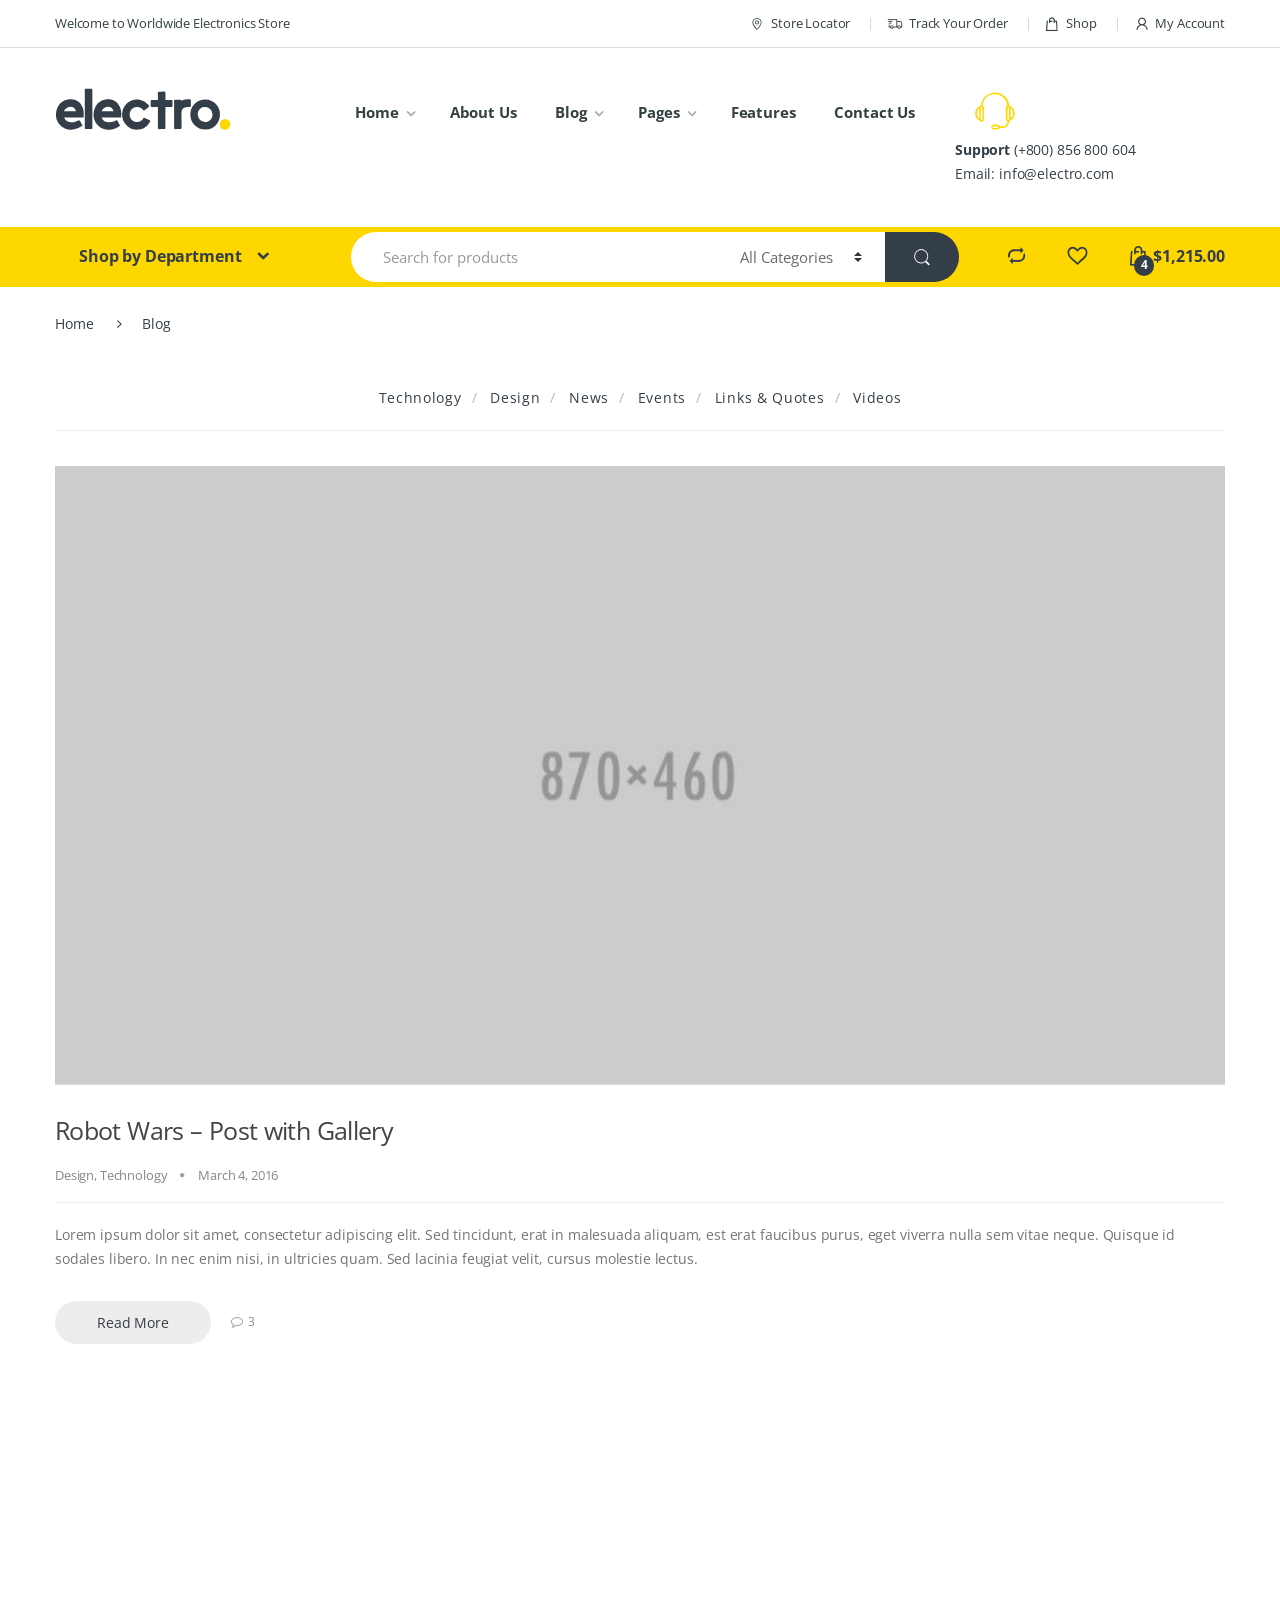
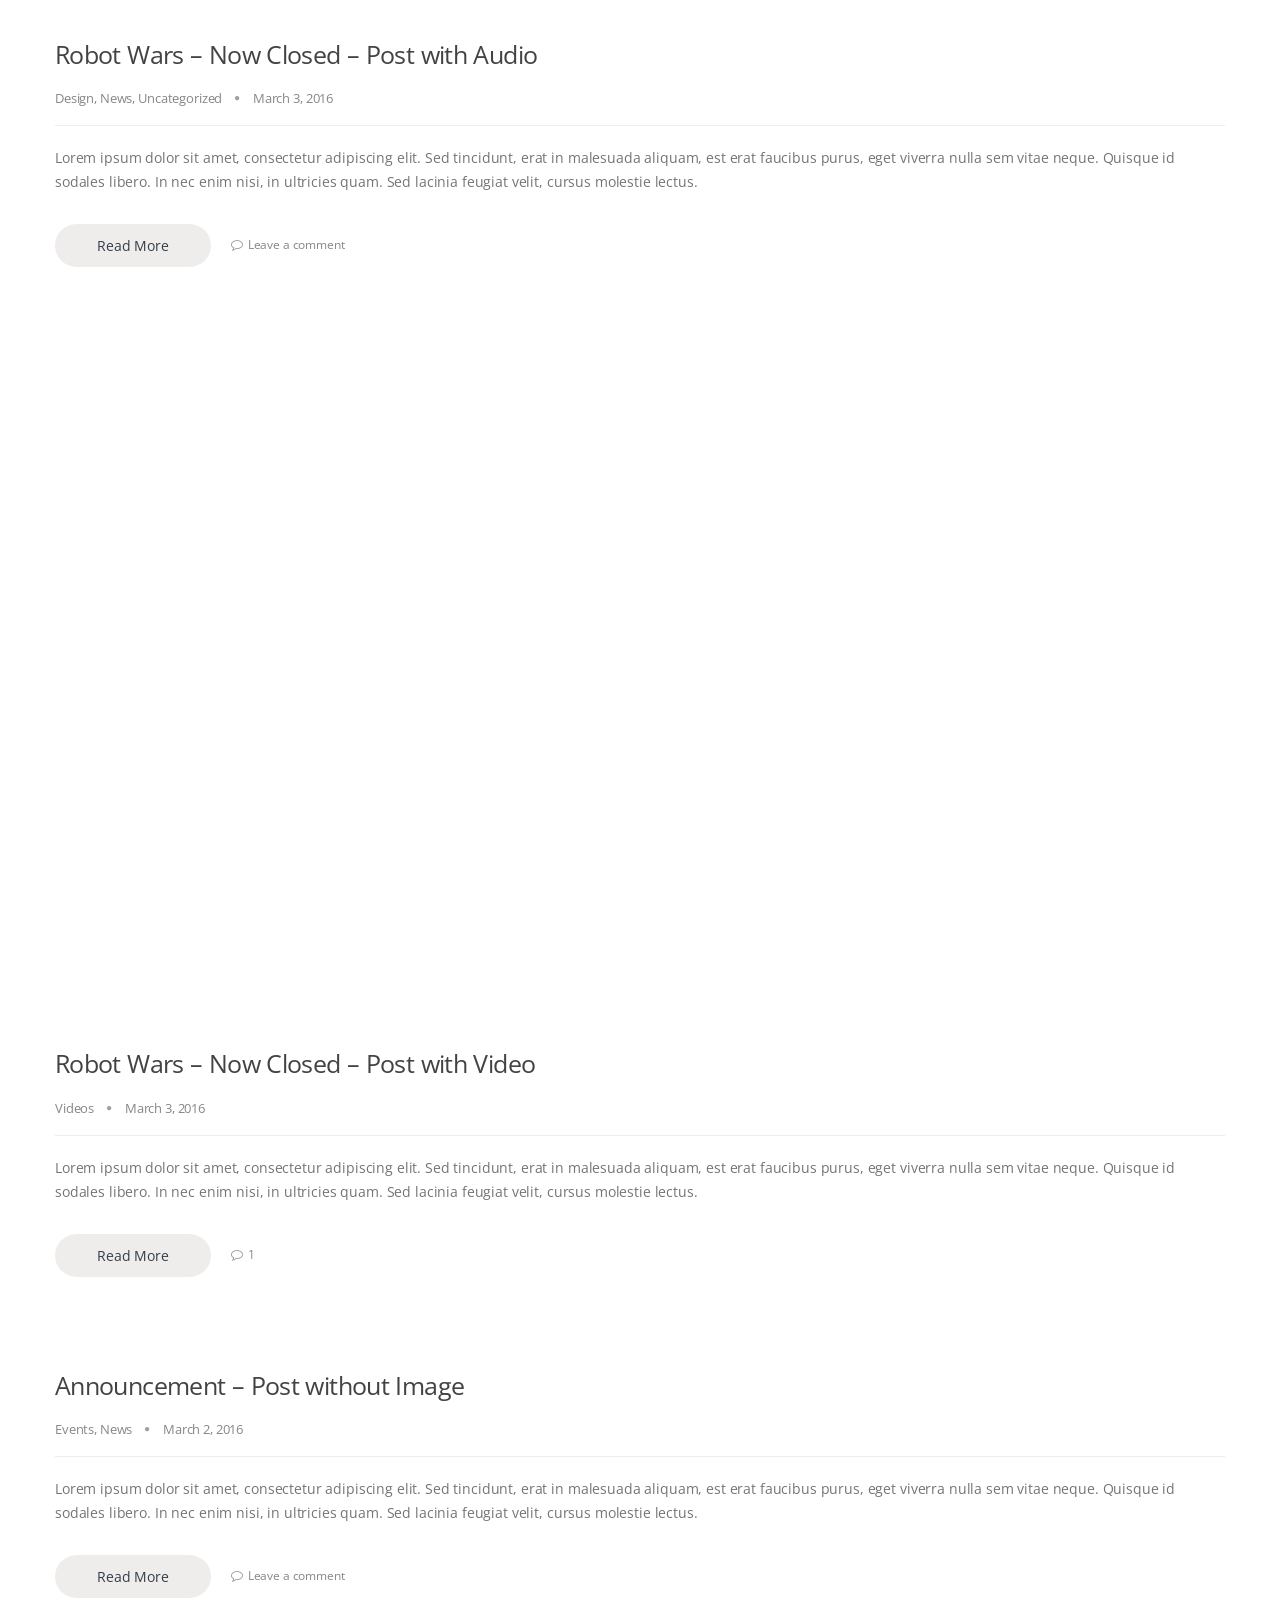
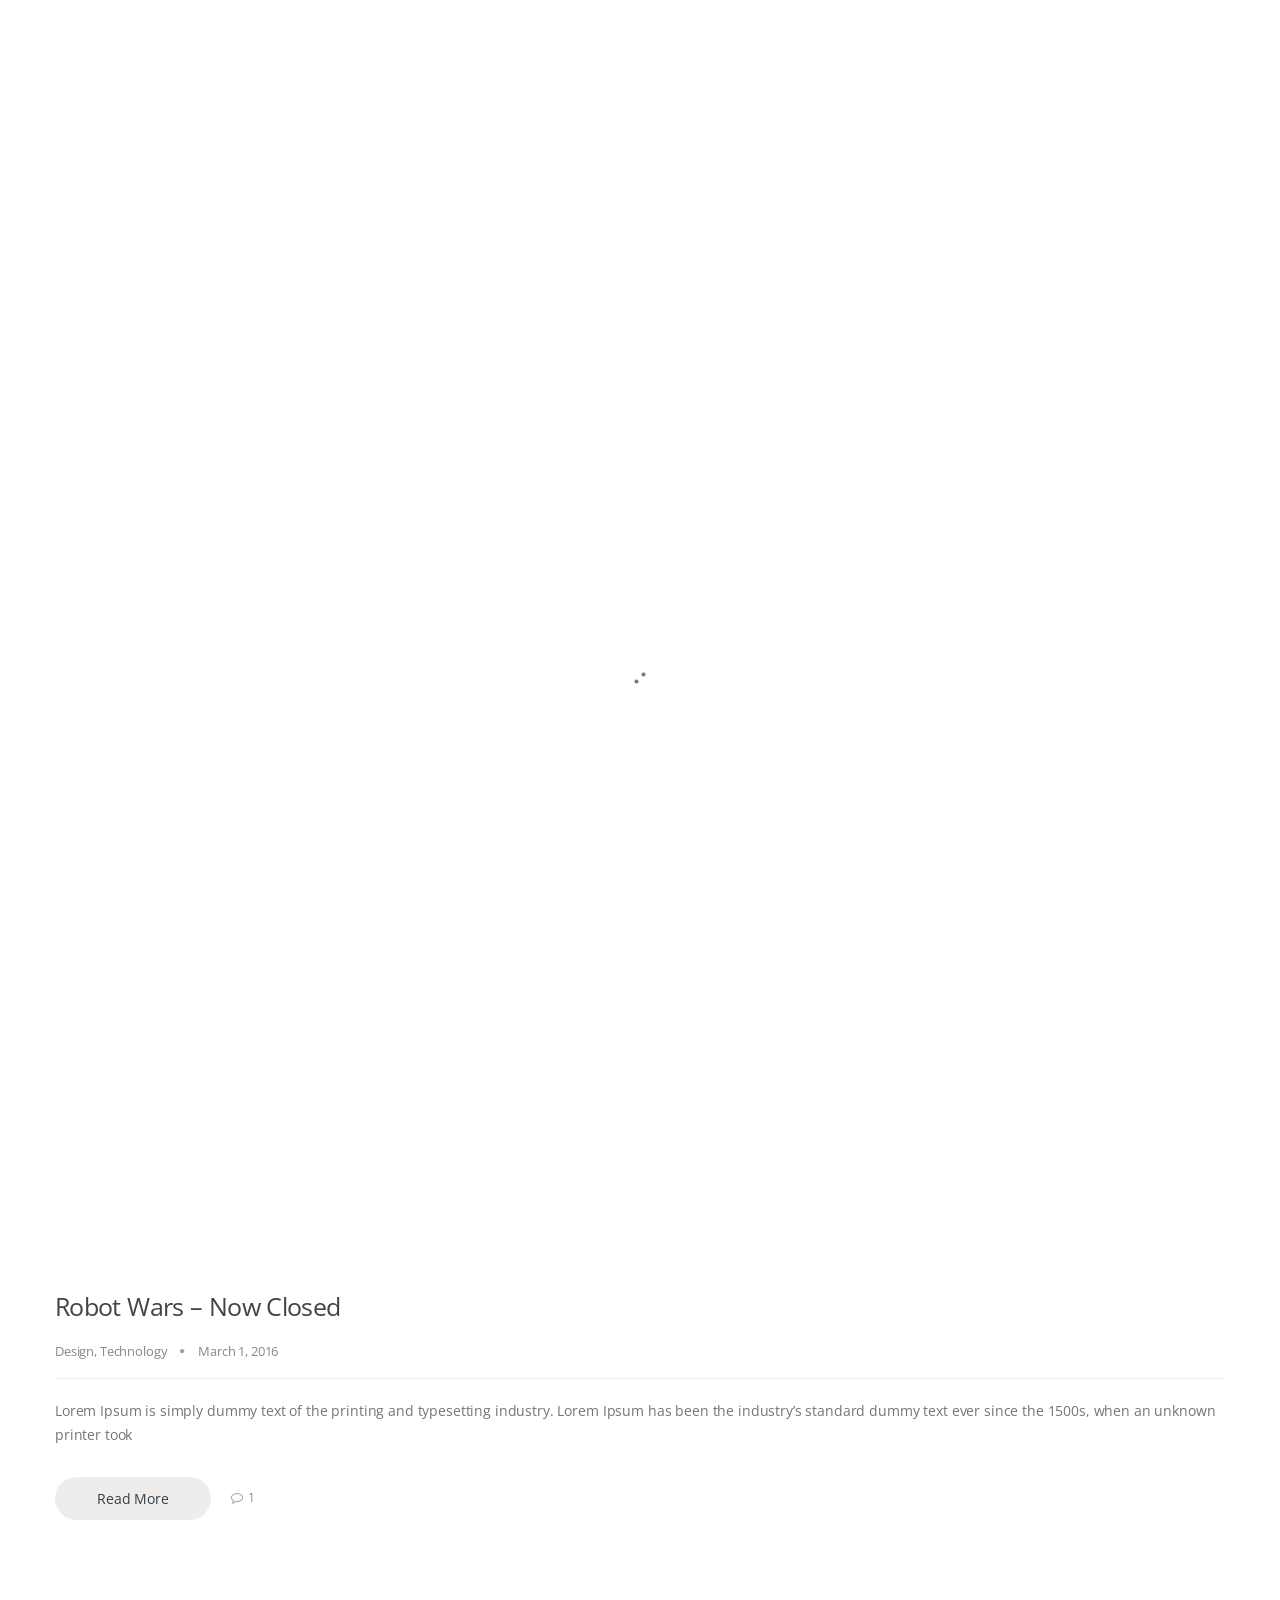
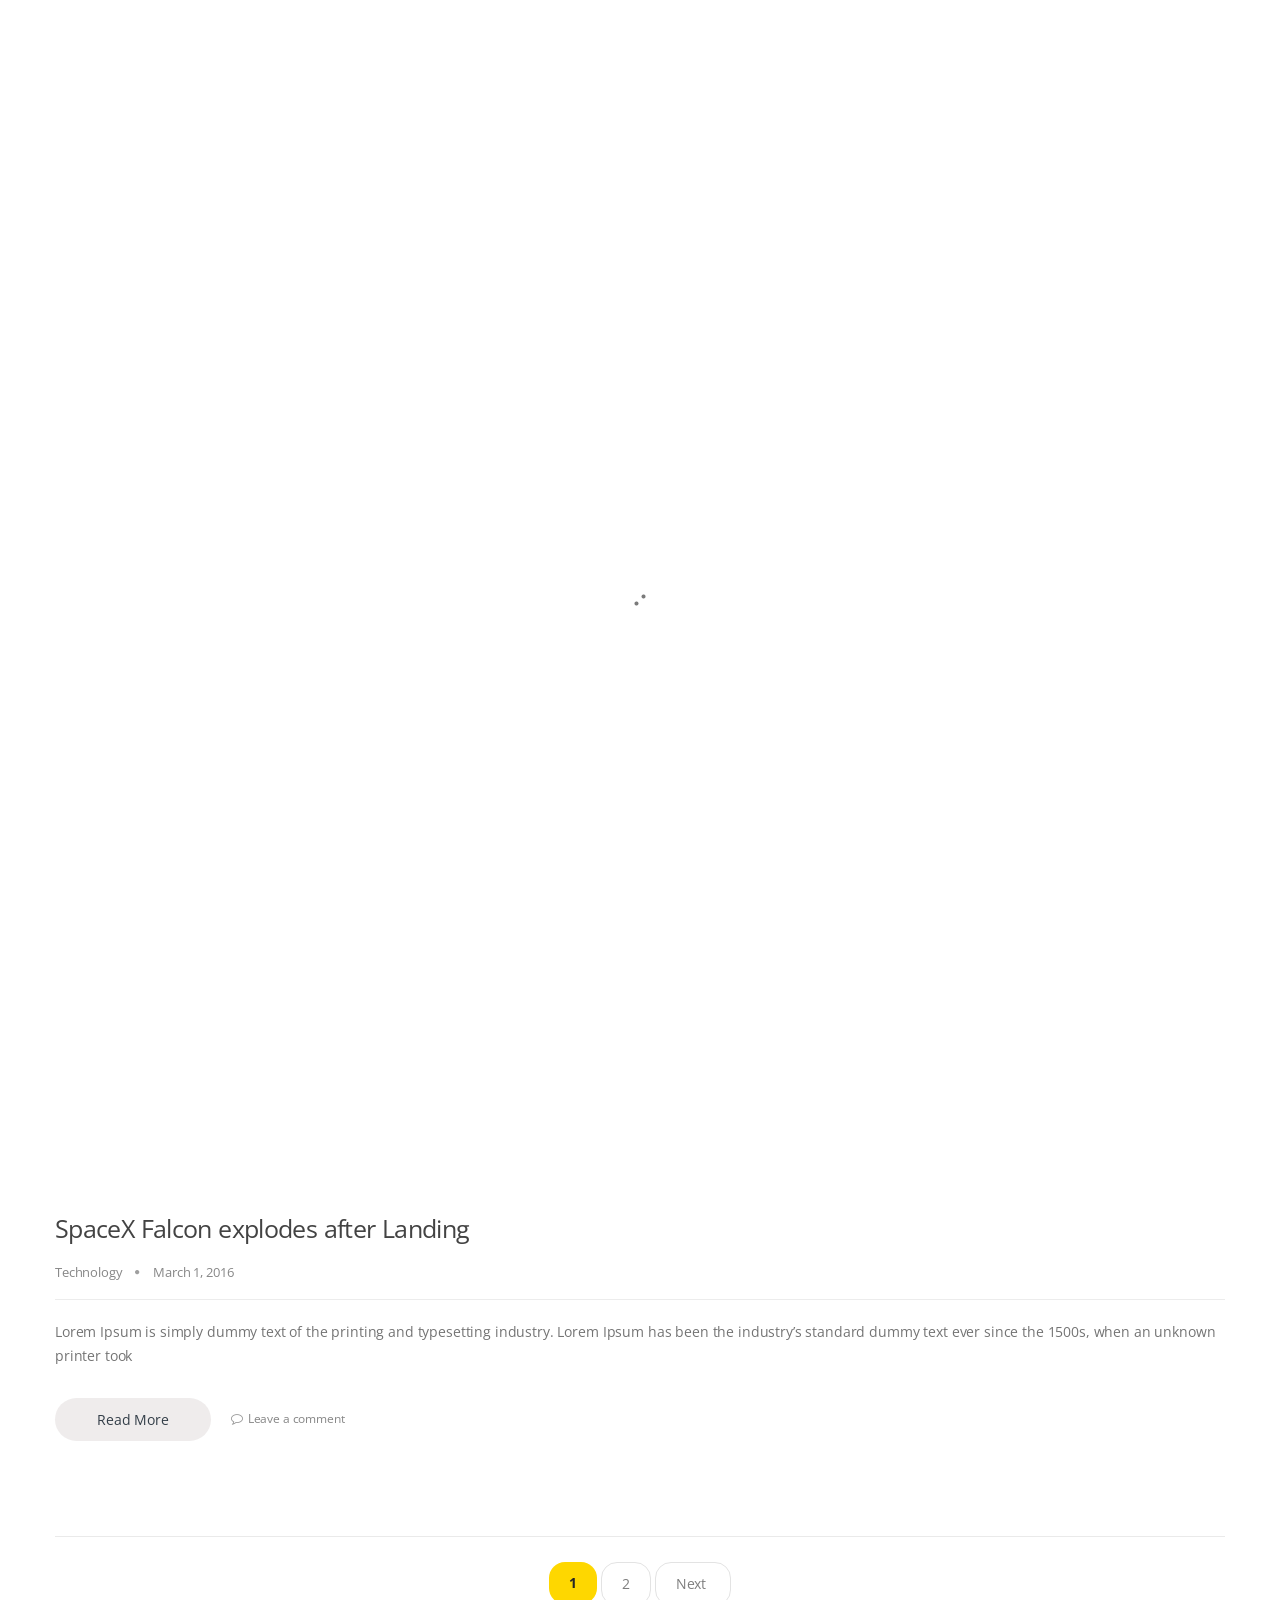
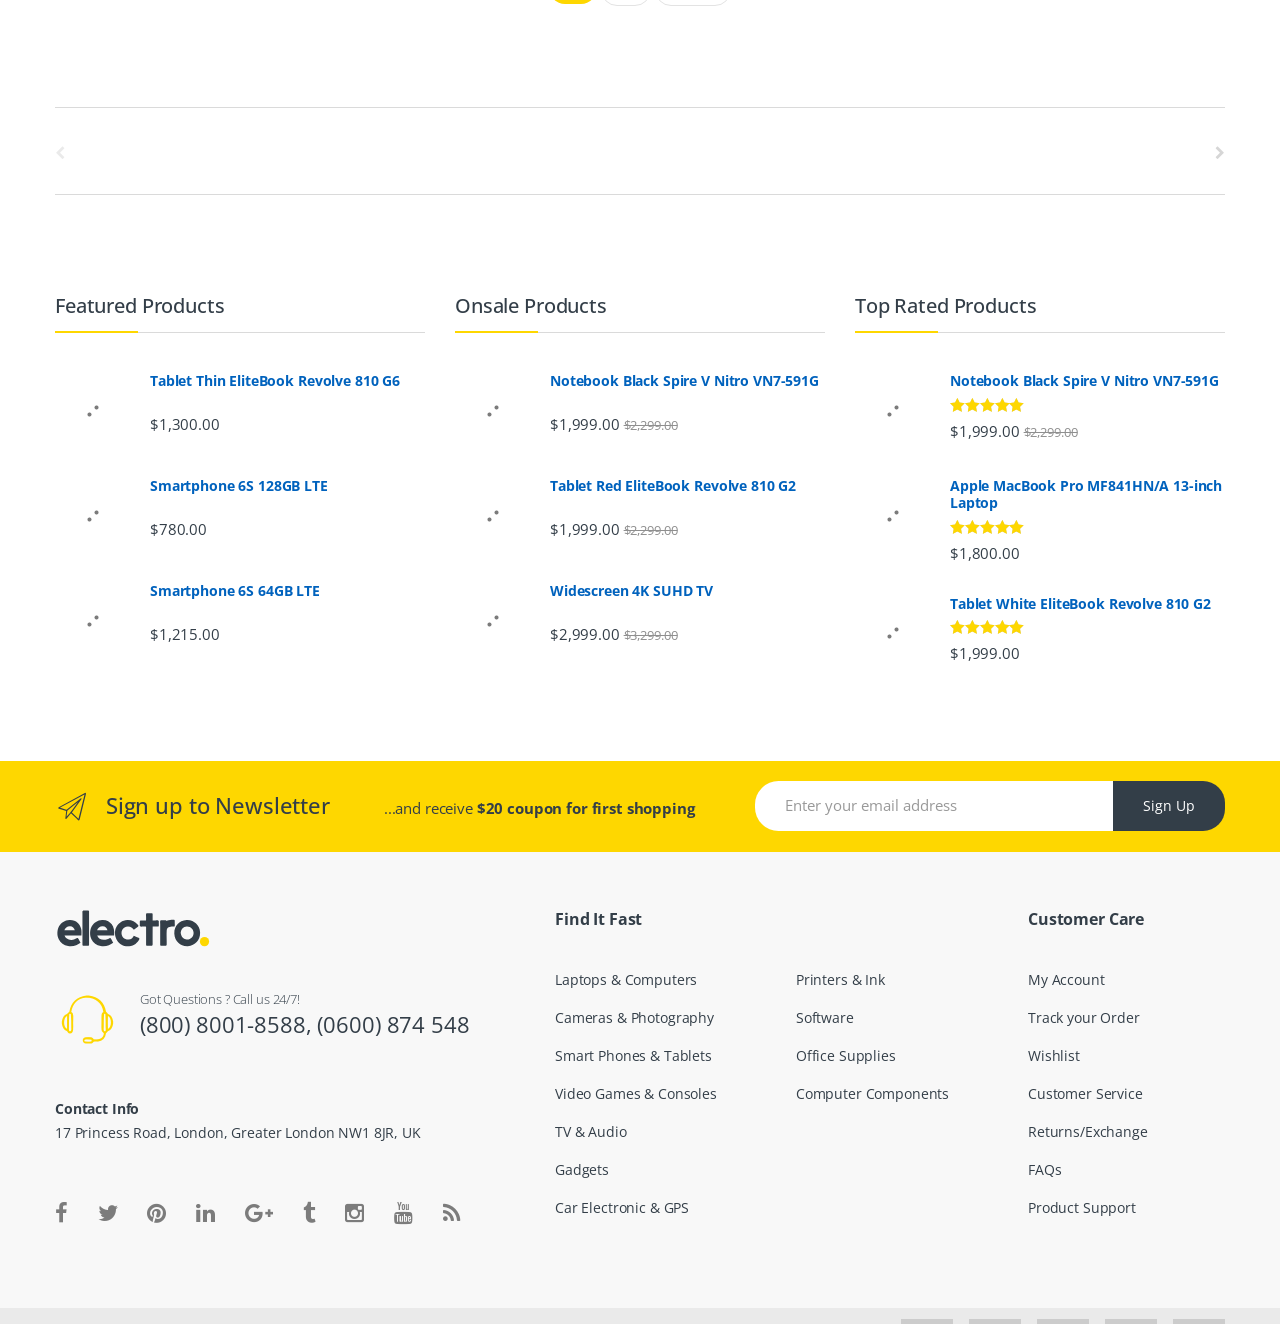
<file: HTML/blog-fw.html>
<!DOCTYPE html>
<html lang="en-US" itemscope="itemscope" itemtype="http://schema.org/WebPage">
    <head>
        <meta charset="UTF-8">
        <meta name="viewport" content="width=device-width, initial-scale=1">

        <title>Electro &#8211; Electronics Ecommerce Theme</title>

        <link rel="stylesheet" type="text/css" href="assets/css/bootstrap.min.css" media="all" />
        <link rel="stylesheet" type="text/css" href="assets/css/font-awesome.min.css" media="all" />
        <link rel="stylesheet" type="text/css" href="assets/css/animate.min.css" media="all" />
        <link rel="stylesheet" type="text/css" href="assets/css/font-electro.css" media="all" />
        <link rel="stylesheet" type="text/css" href="assets/css/owl-carousel.css" media="all" />
        <link rel="stylesheet" type="text/css" href="assets/css/style.css" media="all" />
        <link rel="stylesheet" type="text/css" href="assets/css/colors/yellow.css" media="all" />

        <link href='https://fonts.googleapis.com/css?family=Open+Sans:400,300,600,700,700italic,800,800italic,600italic,400italic,300italic' rel='stylesheet' type='text/css'>

        <link rel="shortcut icon" href="assets/images/fav-icon.png">
    </head>

    <body class="blog full-width">
        <div id="page" class="hfeed site">
            <a class="skip-link screen-reader-text" href="#site-navigation">Skip to navigation</a>
            <a class="skip-link screen-reader-text" href="#content">Skip to content</a>

            <div class="top-bar">
                <div class="container">
                    <nav>
                        <ul id="menu-top-bar-left" class="nav nav-inline pull-left animate-dropdown flip">
                            <li class="menu-item animate-dropdown"><a title="Welcome to Worldwide Electronics Store" href="#">Welcome to Worldwide Electronics Store</a></li>
                        </ul>
                    </nav>
                    
                    <nav>
                        <ul id="menu-top-bar-right" class="nav nav-inline pull-right animate-dropdown flip">
                            <li class="menu-item animate-dropdown"><a title="Store Locator" href="#"><i class="ec ec-map-pointer"></i>Store Locator</a></li>
                            <li class="menu-item animate-dropdown"><a title="Track Your Order" href="track-your-order.html"><i class="ec ec-transport"></i>Track Your Order</a></li>
                            <li class="menu-item animate-dropdown"><a title="Shop" href="shop.html"><i class="ec ec-shopping-bag"></i>Shop</a></li>
                            <li class="menu-item animate-dropdown"><a title="My Account" href="my-account.html"><i class="ec ec-user"></i>My Account</a></li>
                        </ul>
                    </nav>
                </div>
            </div><!-- /.top-bar -->

            <header id="masthead" class="site-header header-v2">
                <div class="container">
                    <div class="row">

                        <!-- ============================================================= Header Logo ============================================================= -->
                        <div class="header-logo">
                            <a href="home.html" class="header-logo-link">
                                <svg version="1.1" x="0px" y="0px" width="175.748px"
                                    height="42.52px" viewBox="0 0 175.748 42.52" enable-background="new 0 0 175.748 42.52">
                                    <ellipse class="ellipse-bg" fill-rule="evenodd" clip-rule="evenodd" fill="#FDD700" cx="170.05" cy="36.341" rx="5.32" ry="5.367"/>
                                    <path fill-rule="evenodd" clip-rule="evenodd" fill="#333E48" d="M30.514,0.71c-0.034,0.003-0.066,0.008-0.056,0.056
                                    C30.263,0.995,29.876,1.181,29.79,1.5c-0.148,0.548,0,1.568,0,2.427v36.459c0.265,0.221,0.506,0.465,0.725,0.734h6.187
                                    c0.2-0.25,0.423-0.477,0.669-0.678V1.387C37.124,1.185,36.9,0.959,36.701,0.71H30.514z M117.517,12.731
                                    c-0.232-0.189-0.439-0.64-0.781-0.734c-0.754-0.209-2.039,0-3.121,0h-3.176V4.435c-0.232-0.189-0.439-0.639-0.781-0.733
                                    c-0.719-0.2-1.969,0-3.01,0h-3.01c-0.238,0.273-0.625,0.431-0.725,0.847c-0.203,0.852,0,2.399,0,3.725
                                    c0,1.393,0.045,2.748-0.055,3.725h-6.41c-0.184,0.237-0.629,0.434-0.725,0.791c-0.178,0.654,0,1.813,0,2.765v2.766
                                    c0.232,0.188,0.439,0.64,0.779,0.733c0.777,0.216,2.109,0,3.234,0c1.154,0,2.291-0.045,3.176,0.057v21.277
                                    c0.232,0.189,0.439,0.639,0.781,0.734c0.719,0.199,1.969,0,3.01,0h3.01c1.008-0.451,0.725-1.889,0.725-3.443
                                    c-0.002-6.164-0.047-12.867,0.055-18.625h6.299c0.182-0.236,0.627-0.434,0.725-0.79c0.176-0.653,0-1.813,0-2.765V12.731z
                                    M135.851,18.262c0.201-0.746,0-2.029,0-3.104v-3.104c-0.287-0.245-0.434-0.637-0.781-0.733c-0.824-0.229-1.992-0.044-2.898,0
                                    c-2.158,0.104-4.506,0.675-5.74,1.411c-0.146-0.362-0.451-0.853-0.893-0.96c-0.693-0.169-1.859,0-2.842,0h-2.842
                                    c-0.258,0.319-0.625,0.42-0.725,0.79c-0.223,0.82,0,2.338,0,3.443c0,8.109-0.002,16.635,0,24.381
                                    c0.232,0.189,0.439,0.639,0.779,0.734c0.707,0.195,1.93,0,2.955,0h3.01c0.918-0.463,0.725-1.352,0.725-2.822V36.21
                                    c-0.002-3.902-0.242-9.117,0-12.473c0.297-4.142,3.836-4.877,8.527-4.686C135.312,18.816,135.757,18.606,135.851,18.262z
                                    M14.796,11.376c-5.472,0.262-9.443,3.178-11.76,7.056c-2.435,4.075-2.789,10.62-0.501,15.126c2.043,4.023,5.91,7.115,10.701,7.9
                                    c6.051,0.992,10.992-1.219,14.324-3.838c-0.687-1.1-1.419-2.664-2.118-3.951c-0.398-0.734-0.652-1.486-1.616-1.467
                                    c-1.942,0.787-4.272,2.262-7.134,2.145c-3.791-0.154-6.659-1.842-7.524-4.91h19.452c0.146-2.793,0.22-5.338-0.279-7.563
                                    C26.961,15.728,22.503,11.008,14.796,11.376z M9,23.284c0.921-2.508,3.033-4.514,6.298-4.627c3.083-0.107,4.994,1.976,5.685,4.627
                                    C17.119,23.38,12.865,23.38,9,23.284z M52.418,11.376c-5.551,0.266-9.395,3.142-11.76,7.056
                                    c-2.476,4.097-2.829,10.493-0.557,15.069c1.997,4.021,5.895,7.156,10.646,7.957c6.068,1.023,11-1.227,14.379-3.781
                                    c-0.479-0.896-0.875-1.742-1.393-2.709c-0.312-0.582-1.024-2.234-1.561-2.539c-0.912-0.52-1.428,0.135-2.23,0.508
                                    c-0.564,0.262-1.223,0.523-1.672,0.676c-4.768,1.621-10.372,0.268-11.537-4.176h19.451c0.668-5.443-0.419-9.953-2.73-13.037
                                    C61.197,13.388,57.774,11.12,52.418,11.376z M46.622,23.343c0.708-2.553,3.161-4.578,6.242-4.686
                                    c3.08-0.107,5.08,1.953,5.686,4.686H46.622z M160.371,15.497c-2.455-2.453-6.143-4.291-10.869-4.064
                                    c-2.268,0.109-4.297,0.65-6.02,1.524c-1.719,0.873-3.092,1.957-4.234,3.217c-2.287,2.519-4.164,6.004-3.902,11.007
                                    c0.248,4.736,1.979,7.813,4.627,10.326c2.568,2.439,6.148,4.254,10.867,4.064c4.457-0.18,7.889-2.115,10.199-4.684
                                    c2.469-2.746,4.012-5.971,3.959-11.063C164.949,21.134,162.732,17.854,160.371,15.497z M149.558,33.952
                                    c-3.246-0.221-5.701-2.615-6.41-5.418c-0.174-0.689-0.26-1.25-0.4-2.166c-0.035-0.234,0.072-0.523-0.045-0.77
                                    c0.682-3.698,2.912-6.257,6.799-6.547c2.543-0.189,4.258,0.735,5.52,1.863c1.322,1.182,2.303,2.715,2.451,4.967
                                    C157.789,30.669,154.185,34.267,149.558,33.952z M88.812,29.55c-1.232,2.363-2.9,4.307-6.13,4.402
                                    c-4.729,0.141-8.038-3.16-8.025-7.563c0.004-1.412,0.324-2.65,0.947-3.726c1.197-2.061,3.507-3.688,6.633-3.612
                                    c3.222,0.079,4.966,1.708,6.632,3.668c1.328-1.059,2.529-1.948,3.9-2.99c0.416-0.315,1.076-0.688,1.227-1.072
                                    c0.404-1.031-0.365-1.502-0.891-2.088c-2.543-2.835-6.66-5.377-11.704-5.137c-6.02,0.288-10.218,3.697-12.484,7.846
                                    c-1.293,2.365-1.951,5.158-1.729,8.408c0.209,3.053,1.191,5.496,2.619,7.508c2.842,4.004,7.385,6.973,13.656,6.377
                                    c5.976-0.568,9.574-3.936,11.816-8.354c-0.141-0.271-0.221-0.604-0.336-0.902C92.929,31.364,90.843,30.485,88.812,29.55z"/>
                                </svg>
                            </a>
                        </div>
                        <!-- ============================================================= Header Logo : End============================================================= -->

                        <div class="primary-nav animate-dropdown">
                            <div class="clearfix">
                                 <button class="navbar-toggler hidden-sm-up pull-right flip" type="button" data-toggle="collapse" data-target="#default-header">
                                        &#9776;
                                 </button>
                             </div>

                            <div class="collapse navbar-toggleable-xs" id="default-header">
                                <nav>
                                    <ul id="menu-main-menu" class="nav nav-inline yamm">
                                        <li class="menu-item menu-item-has-children animate-dropdown dropdown"><a title="Home" href="shop.html" data-toggle="dropdown" class="dropdown-toggle" aria-haspopup="true">Home</a>
                                            <ul role="menu" class=" dropdown-menu">
                                                <li class="menu-item animate-dropdown  "><a title="Home v1" href="home.html">Home v1</a></li>
                                                <li class="menu-item current-menu-item current_page_item animate-dropdown active"><a title="Home v2" href="home-v2.html">Home v2</a></li>
                                                <li class="menu-item animate-dropdown  "><a title="Home v3" href="home-v3.html">Home v3</a></li>
                                            </ul>
                                        </li>
                                        <li class="menu-item animate-dropdown"><a title="About Us" href="about.html">About Us</a></li>

                                        <li class="menu-item menu-item-has-children animate-dropdown dropdown"><a title="Blog" href="blog.html" data-toggle="dropdown" class="dropdown-toggle" aria-haspopup="true">Blog</a>
                                            <ul role="menu" class=" dropdown-menu">
                                                <li class="menu-item animate-dropdown"><a title="Blog v1" href="blog-v1.html">Blog v1</a></li>
                                                <li class="menu-item animate-dropdown"><a title="Blog v2" href="blog-v2.html">Blog v2</a></li>
                                                <li class="menu-item animate-dropdown"><a title="Blog v3" href="blog-v3.html">Blog v3</a></li>
                                            </ul>
                                        </li>
                                        <li class="yamm-fw menu-item menu-item-has-children animate-dropdown dropdown">
                                            <a title="Pages" href="#" data-toggle="dropdown" class="dropdown-toggle" aria-haspopup="true">Pages</a>
                                            <ul role="menu" class=" dropdown-menu">
                                                <li class="menu-item animate-dropdown">
                                                    <div class="yamm-content" style="display:inline-block; width: 100%;">
                                                        <div class="row">
                                                            <div class="wpb_column vc_column_container col-sm-4">
                                                                <div class="vc_column-inner ">
                                                                    <div class="wpb_wrapper">
                                                                        <div class="vc_wp_custommenu wpb_content_element">
                                                                            <div class="widget widget_nav_menu">
                                                                                <div class="menu-pages-menu-1-container">
                                                                                    <ul id="menu-pages-menu-1" class="menu">
                                                                                        <li class="nav-title menu-item"><a href="#">Home &#038; Static Pages</a></li>
                                                                                        <li class="menu-item"><a href="home.html">Home v1</a></li>
                                                                                        <li class="menu-item current-menu-item current_page_item"><a href="home-v2.html">Home v2</a></li>
                                                                                        <li class="menu-item"><a href="home-v3.html">Home v3</a></li>
                                                                                        <li class="menu-item"><a href="about.html">About</a></li>
                                                                                        <li class="menu-item"><a href="contact-v2.html">Contact v2</a></li>
                                                                                        <li class="menu-item"><a href="contact-v1.html">Contact v1</a></li>
                                                                                        <li class="menu-item"><a href="faq.html">FAQ</a></li>
                                                                                        <li class="menu-item"><a href="store-directory.html">Store Directory</a></li>
                                                                                        <li class="menu-item"><a href="terms-and-conditions.html">Terms and Conditions</a></li>
                                                                                        <li class="menu-item"><a href="404.html">404</a></li>
                                                                                        <li class="nav-title menu-item"><a href="#">Product Categories</a></li>
                                                                                        <li class="menu-item"><a href="cat-3-col.html">3 Column Sidebar</a></li>
                                                                                        <li class="menu-item"><a href="cat-4-col.html">4 Column Sidebar</a></li>
                                                                                        <li class="menu-item"><a href="cat-4-fw.html">4 Column Full width</a></li>
                                                                                        <li class="menu-item"><a href="product-category-6-column.html">6 Columns Full width</a></li>
                                                                                    </ul>
                                                                                </div>
                                                                            </div>
                                                                        </div>
                                                                    </div>
                                                                </div>
                                                            </div>
                                                            <div class="wpb_column vc_column_container col-sm-4">
                                                                <div class="vc_column-inner ">
                                                                    <div class="wpb_wrapper">
                                                                        <div class="vc_wp_custommenu wpb_content_element">
                                                                            <div class="widget widget_nav_menu">
                                                                                <div class="menu-pages-menu-2-container">
                                                                                    <ul id="menu-pages-menu-2" class="menu">
                                                                                        <li class="nav-title menu-item"><a href="#">Shop Pages</a></li>
                                                                                        <li class="menu-item"><a href="shop.html#grid">Shop Grid</a></li>
                                                                                        <li class="menu-item"><a href="shop.html#grid-extended">Shop Grid Extended</a></li>
                                                                                        <li class="menu-item"><a href="shop.html#list-view">Shop List View</a></li>
                                                                                        <li class="menu-item"><a href="shop.html#list-view-small">Shop List View Small</a></li>
                                                                                        <li class="menu-item"><a href="shop.html">Shop Left Sidebar</a></li>
                                                                                        <li class="menu-item"><a href="shop-fw.html">Shop Full width</a></li>
                                                                                        <li class="menu-item"><a href="shop-right-side-bar.html">Shop Right Sidebar</a></li>
                                                                                        <li class="nav-title menu-item"><a href="#">Blog Pages</a></li>
                                                                                        <li class="menu-item"><a href="blog-v1.html">Blog v1</a></li>
                                                                                        <li class="menu-item"><a href="blog-v3.html">Blog v3</a></li>
                                                                                        <li class="menu-item"><a href="blog-v2.html">Blog v2</a></li>
                                                                                        <li class="menu-item"><a href="blog-fw.html">Blog Full Width</a></li>
                                                                                        <li class="menu-item"><a href="blog-single.html">Single Blog Post</a></li>

                                                                                    </ul>
                                                                                </div>
                                                                            </div>
                                                                        </div>
                                                                    </div>
                                                                </div>
                                                            </div>
                                                            <div class="wpb_column vc_column_container col-sm-4">
                                                                <div class="vc_column-inner ">
                                                                    <div class="wpb_wrapper">
                                                                        <div class="vc_wp_custommenu wpb_content_element">
                                                                            <div class="widget widget_nav_menu">
                                                                                <div class="menu-pages-menu-3-container">
                                                                                    <ul id="menu-pages-menu-3" class="menu">
                                                                                        <li class="nav-title menu-item"><a href="single-product.html">Single Product Pages</a></li>
                                                                                        <li class="menu-item"><a href="single-product-extended.html">Single Product Extended</a></li>
                                                                                        <li class="menu-item"><a href="single-product.html">Single Product Fullwidth</a></li>
                                                                                        <li class="menu-item"><a href="single-product-sidebar.html">Single Product Sidebar</a></li>
                                                                                        <li class="menu-item"><a href="single-product-sidebar-accessories.html">Single Product Sidebar Accessories </a></li>
                                                                                        <li class="menu-item"><a href="single-product-sidebar-specification.html">Single Product Sidebar Specification </a></li>
                                                                                        <li class="menu-item"><a href="single-product-sidebar-reviews.html">Single Product Sidebar Reviews </a></li>
                                                                                        <li class="nav-title menu-item"><a href="#">Ecommerce Pages</a></li>
                                                                                        <li class="menu-item"><a href="shop.html">Shop</a></li>
                                                                                        <li class="menu-item"><a href="cart.html">Cart</a></li>
                                                                                        <li class="menu-item"><a href="checkout.html">Checkout</a></li>
                                                                                        <li class="menu-item"><a href="my-account.html">My Account</a></li>
                                                                                        <li class="menu-item"><a href="compare.html">Compare</a></li>
                                                                                        <li class="menu-item"><a href="wishlist.html">Wishlist</a></li>
                                                                                    </ul>
                                                                                </div>
                                                                            </div>
                                                                        </div>
                                                                    </div>
                                                                </div>
                                                            </div>
                                                        </div>
                                                    </div>
                                                </li>
                                            </ul>
                                        </li>
                                        <li class="menu-item"><a title="Features" href="#">Features</a></li>
                                        <li class="menu-item"><a title="Contact Us" href="#">Contact Us</a></li>
                                    </ul>
                                </nav>
                            </div>
                        </div>

                        <div class="header-support-info">
                            <div class="media">
                                <span class="media-left support-icon media-middle"><i class="ec ec-support"></i></span>
                                <div class="media-body">
                                    <span class="support-number"><strong>Support</strong> (+800) 856 800 604</span><br/>
                                    <span class="support-email">Email: info@electro.com</span>
                                </div>
                            </div>
                        </div>

                    </div><!-- /.row -->
                </div>
            </header><!-- #masthead -->

            <nav class="navbar navbar-primary navbar-full">
                <div class="container">
                    <ul class="nav navbar-nav departments-menu animate-dropdown">
                        <li class="nav-item dropdown ">

                            <a class="nav-link dropdown-toggle" data-toggle="dropdown" href="#" id="departments-menu-toggle" >Shop by Department</a>
                            <ul id="menu-vertical-menu" class="dropdown-menu yamm departments-menu-dropdown">
                                <li class="highlight menu-item animate-dropdown active"><a title="Value of the Day" href="product-category.html">Value of the Day</a></li>
                                <li class="highlight menu-item animate-dropdown"><a title="Top 100 Offers" href="home-v3.html">Top 100 Offers</a></li>
                                <li class="highlight menu-item animate-dropdown"><a title="New Arrivals" href="home-v3-full-color-background.html">New Arrivals</a></li>

                                <li class="yamm-tfw menu-item menu-item-has-children animate-dropdown menu-item-2584 dropdown">
                                    <a title="Computers &amp; Accessories" href="product-category.html" data-toggle="dropdown" class="dropdown-toggle" aria-haspopup="true">Computers &#038; Accessories</a>
                                    <ul role="menu" class=" dropdown-menu">
                                        <li class="menu-item animate-dropdown menu-item-object-static_block">
                                            <div class="yamm-content">
                                                <div class="vc_row row wpb_row vc_row-fluid bg-yamm-content bg-yamm-content-bottom bg-yamm-content-right">
                                                    <div class="wpb_column vc_column_container vc_col-sm-12 col-sm-12">
                                                        <div class="vc_column-inner ">
                                                            <div class="wpb_wrapper">
                                                                <div class="wpb_single_image wpb_content_element vc_align_left">
                                                                    <figure class="wpb_wrapper vc_figure">
                                                                        <div class="vc_single_image-wrapper   vc_box_border_grey"><img width="540" height="460" src="assets/images/megamenu-2.png" class="vc_single_image-img attachment-full" alt="megamenu-2"/></div>
                                                                    </figure>
                                                                </div>
                                                            </div>
                                                        </div>
                                                    </div>
                                                </div>
                                                <div class="vc_row row wpb_row vc_row-fluid">
                                                    <div class="wpb_column vc_column_container vc_col-sm-6 col-sm-6">
                                                        <div class="vc_column-inner ">
                                                            <div class="wpb_wrapper">
                                                                <div class="wpb_text_column wpb_content_element ">
                                                                    <div class="wpb_wrapper">
                                                                        <ul>
                                                                            <li class="nav-title">Computers &amp; Accessories</li>
                                                                            <li><a href="#">All Computers &amp; Accessories</a></li>
                                                                            <li><a href="#">Laptops, Desktops &amp; Monitors</a></li>
                                                                            <li><a href="#">Pen Drives, Hard Drives &amp; Memory Cards</a></li>
                                                                            <li><a href="#">Printers &amp; Ink</a></li>
                                                                            <li><a href="#">Networking &amp; Internet Devices</a></li>
                                                                            <li><a href="#">Computer Accessories</a></li>
                                                                            <li><a href="#">Software</a></li>
                                                                            <li class="nav-divider"></li>
                                                                            <li><a href="#"><span class="nav-text">All Electronics</span><span class="nav-subtext">Discover more products</span></a></li>
                                                                        </ul>

                                                                    </div>
                                                                </div>
                                                            </div>
                                                        </div>
                                                    </div>
                                                    <div class="wpb_column vc_column_container vc_col-sm-6 col-sm-6">
                                                        <div class="vc_column-inner ">
                                                            <div class="wpb_wrapper">
                                                                <div class="wpb_text_column wpb_content_element ">
                                                                    <div class="wpb_wrapper">
                                                                        <ul>
                                                                            <li class="nav-title">Office &amp; Stationery</li>
                                                                            <li><a href="#">All Office &amp; Stationery</a></li>
                                                                            <li><a href="#">Pens &amp; Writing</a></li>
                                                                        </ul>
                                                                    </div>
                                                                </div>
                                                            </div>
                                                        </div>
                                                    </div>
                                                </div>
                                            </div>
                                        </li>
                                    </ul>
                                </li>

                                <li class="yamm-tfw menu-item menu-item-has-children animate-dropdown menu-item-2585 dropdown">
                                    <a title="Cameras, Audio &amp; Video" href="product-category.html" data-toggle="dropdown" class="dropdown-toggle" aria-haspopup="true">Cameras, Audio &#038; Video</a>
                                    <ul role="menu" class=" dropdown-menu">
                                        <li class="menu-item animate-dropdown menu-item-object-static_block">
                                            <div class="yamm-content">
                                                <div class="vc_row row wpb_row vc_row-fluid bg-yamm-content bg-yamm-content-bottom bg-yamm-content-right">
                                                    <div class="wpb_column vc_column_container vc_col-sm-12 col-sm-12">
                                                        <div class="vc_column-inner ">
                                                            <div class="wpb_wrapper">
                                                                <div class="wpb_single_image wpb_content_element vc_align_left">
                                                                    <figure class="wpb_wrapper vc_figure">
                                                                        <div class="vc_single_image-wrapper   vc_box_border_grey"><img width="540" height="460" src="assets/images/megamenu-2.png" class="vc_single_image-img attachment-full" alt="megamenu-2"/></div>
                                                                    </figure>
                                                                </div>
                                                            </div>
                                                        </div>
                                                    </div>
                                                </div>
                                                <div class="vc_row row wpb_row vc_row-fluid">
                                                    <div class="wpb_column vc_column_container vc_col-sm-6 col-sm-6">
                                                        <div class="vc_column-inner ">
                                                            <div class="wpb_wrapper">
                                                                <div class="wpb_text_column wpb_content_element ">
                                                                    <div class="wpb_wrapper">
                                                                        <ul>
                                                                            <li class="nav-title">Computers &amp; Accessories</li>
                                                                            <li><a href="#">All Computers &amp; Accessories</a></li>
                                                                            <li><a href="#">Laptops, Desktops &amp; Monitors</a></li>
                                                                            <li><a href="#">Pen Drives, Hard Drives &amp; Memory Cards</a></li>
                                                                            <li><a href="#">Printers &amp; Ink</a></li>
                                                                            <li><a href="#">Networking &amp; Internet Devices</a></li>
                                                                            <li><a href="#">Computer Accessories</a></li>
                                                                            <li><a href="#">Software</a></li>
                                                                            <li class="nav-divider"></li>
                                                                            <li><a href="#"><span class="nav-text">All Electronics</span><span class="nav-subtext">Discover more products</span></a></li>
                                                                        </ul>

                                                                    </div>
                                                                </div>
                                                            </div>
                                                        </div>
                                                    </div>
                                                    <div class="wpb_column vc_column_container vc_col-sm-6 col-sm-6">
                                                        <div class="vc_column-inner ">
                                                            <div class="wpb_wrapper">
                                                                <div class="wpb_text_column wpb_content_element ">
                                                                    <div class="wpb_wrapper">
                                                                        <ul>
                                                                            <li class="nav-title">Office &amp; Stationery</li>
                                                                            <li><a href="#">All Office &amp; Stationery</a></li>
                                                                            <li><a href="#">Pens &amp; Writing</a></li>
                                                                        </ul>
                                                                    </div>
                                                                </div>
                                                            </div>
                                                        </div>
                                                    </div>
                                                </div>
                                            </div>
                                        </li>
                                    </ul>
                                </li>

                                <li class="yamm-tfw menu-item menu-item-has-children animate-dropdown menu-item-2586 dropdown">
                                    <a title="Mobiles &amp; Tablets" href="product-category.html" data-toggle="dropdown" class="dropdown-toggle" aria-haspopup="true">Mobiles &#038; Tablets</a>
                                    <ul role="menu" class=" dropdown-menu">
                                        <li class="menu-item animate-dropdown menu-item-object-static_block">
                                            <div class="yamm-content">
                                                <div class="vc_row row wpb_row vc_row-fluid bg-yamm-content bg-yamm-content-bottom bg-yamm-content-right">
                                                    <div class="wpb_column vc_column_container vc_col-sm-12 col-sm-12">
                                                        <div class="vc_column-inner ">
                                                            <div class="wpb_wrapper">
                                                                <div class="wpb_single_image wpb_content_element vc_align_left">
                                                                    <figure class="wpb_wrapper vc_figure">
                                                                        <div class="vc_single_image-wrapper   vc_box_border_grey"><img width="540" height="460" src="assets/images/megamenu-2.png" class="vc_single_image-img attachment-full" alt="megamenu-2"/></div>
                                                                    </figure>
                                                                </div>
                                                            </div>
                                                        </div>
                                                    </div>
                                                </div>
                                                <div class="vc_row row wpb_row vc_row-fluid">
                                                    <div class="wpb_column vc_column_container vc_col-sm-6 col-sm-6">
                                                        <div class="vc_column-inner ">
                                                            <div class="wpb_wrapper">
                                                                <div class="wpb_text_column wpb_content_element ">
                                                                    <div class="wpb_wrapper">
                                                                        <ul>
                                                                            <li class="nav-title">Computers &amp; Accessories</li>
                                                                            <li><a href="#">All Computers &amp; Accessories</a></li>
                                                                            <li><a href="#">Laptops, Desktops &amp; Monitors</a></li>
                                                                            <li><a href="#">Pen Drives, Hard Drives &amp; Memory Cards</a></li>
                                                                            <li><a href="#">Printers &amp; Ink</a></li>
                                                                            <li><a href="#">Networking &amp; Internet Devices</a></li>
                                                                            <li><a href="#">Computer Accessories</a></li>
                                                                            <li><a href="#">Software</a></li>
                                                                            <li class="nav-divider"></li>
                                                                            <li><a href="#"><span class="nav-text">All Electronics</span><span class="nav-subtext">Discover more products</span></a></li>
                                                                        </ul>

                                                                    </div>
                                                                </div>
                                                            </div>
                                                        </div>
                                                    </div>
                                                    <div class="wpb_column vc_column_container vc_col-sm-6 col-sm-6">
                                                        <div class="vc_column-inner ">
                                                            <div class="wpb_wrapper">
                                                                <div class="wpb_text_column wpb_content_element ">
                                                                    <div class="wpb_wrapper">
                                                                        <ul>
                                                                            <li class="nav-title">Office &amp; Stationery</li>
                                                                            <li><a href="#">All Office &amp; Stationery</a></li>
                                                                            <li><a href="#">Pens &amp; Writing</a></li>
                                                                        </ul>
                                                                    </div>
                                                                </div>
                                                            </div>
                                                        </div>
                                                    </div>
                                                </div>
                                            </div>
                                        </li>
                                    </ul>
                                </li>


                                <li class="yamm-tfw menu-item menu-item-has-children animate-dropdown menu-item-2587 dropdown">
                                    <a title="Movies, Music &amp; Video Games" href="product-category.html" data-toggle="dropdown" class="dropdown-toggle" aria-haspopup="true">Movies, Music &#038; Video Games</a>
                                    <ul role="menu" class=" dropdown-menu">
                                        <li class="menu-item animate-dropdown menu-item-object-static_block">
                                            <div class="yamm-content">
                                                <div class="vc_row row wpb_row vc_row-fluid bg-yamm-content bg-yamm-content-bottom bg-yamm-content-right">
                                                    <div class="wpb_column vc_column_container vc_col-sm-12 col-sm-12">
                                                        <div class="vc_column-inner ">
                                                            <div class="wpb_wrapper">
                                                                <div class="wpb_single_image wpb_content_element vc_align_left">
                                                                    <figure class="wpb_wrapper vc_figure">
                                                                        <div class="vc_single_image-wrapper   vc_box_border_grey"><img width="540" height="460" src="assets/images/megamenu-2.png" class="vc_single_image-img attachment-full" alt="megamenu-2"/></div>
                                                                    </figure>
                                                                </div>
                                                            </div>
                                                        </div>
                                                    </div>
                                                </div>
                                                <div class="vc_row row wpb_row vc_row-fluid">
                                                    <div class="wpb_column vc_column_container vc_col-sm-6 col-sm-6">
                                                        <div class="vc_column-inner ">
                                                            <div class="wpb_wrapper">
                                                                <div class="wpb_text_column wpb_content_element ">
                                                                    <div class="wpb_wrapper">
                                                                        <ul>
                                                                            <li class="nav-title">Computers &amp; Accessories</li>
                                                                            <li><a href="#">All Computers &amp; Accessories</a></li>
                                                                            <li><a href="#">Laptops, Desktops &amp; Monitors</a></li>
                                                                            <li><a href="#">Pen Drives, Hard Drives &amp; Memory Cards</a></li>
                                                                            <li><a href="#">Printers &amp; Ink</a></li>
                                                                            <li><a href="#">Networking &amp; Internet Devices</a></li>
                                                                            <li><a href="#">Computer Accessories</a></li>
                                                                            <li><a href="#">Software</a></li>
                                                                            <li class="nav-divider"></li>
                                                                            <li><a href="#"><span class="nav-text">All Electronics</span><span class="nav-subtext">Discover more products</span></a></li>
                                                                        </ul>

                                                                    </div>
                                                                </div>
                                                            </div>
                                                        </div>
                                                    </div>
                                                    <div class="wpb_column vc_column_container vc_col-sm-6 col-sm-6">
                                                        <div class="vc_column-inner ">
                                                            <div class="wpb_wrapper">
                                                                <div class="wpb_text_column wpb_content_element ">
                                                                    <div class="wpb_wrapper">
                                                                        <ul>
                                                                            <li class="nav-title">Office &amp; Stationery</li>
                                                                            <li><a href="#">All Office &amp; Stationery</a></li>
                                                                            <li><a href="#">Pens &amp; Writing</a></li>
                                                                        </ul>
                                                                    </div>
                                                                </div>
                                                            </div>
                                                        </div>
                                                    </div>
                                                </div>
                                            </div>
                                        </li>
                                    </ul>
                                </li>


                                <li class="yamm-tfw menu-item menu-item-has-children animate-dropdown menu-item-2588 dropdown">
                                    <a title="TV &amp; Audio" href="product-category.html" data-toggle="dropdown" class="dropdown-toggle" aria-haspopup="true">TV &#038; Audio</a>
                                    <ul role="menu" class=" dropdown-menu">
                                        <li class="menu-item animate-dropdown menu-item-object-static_block">
                                            <div class="yamm-content">
                                                <div class="vc_row row wpb_row vc_row-fluid bg-yamm-content bg-yamm-content-bottom bg-yamm-content-right">
                                                    <div class="wpb_column vc_column_container vc_col-sm-12 col-sm-12">
                                                        <div class="vc_column-inner ">
                                                            <div class="wpb_wrapper">
                                                                <div class="wpb_single_image wpb_content_element vc_align_left">
                                                                    <figure class="wpb_wrapper vc_figure">
                                                                        <div class="vc_single_image-wrapper   vc_box_border_grey"><img width="540" height="460" src="assets/images/megamenu-2.png" class="vc_single_image-img attachment-full" alt="megamenu-2"/></div>
                                                                    </figure>
                                                                </div>
                                                            </div>
                                                        </div>
                                                    </div>
                                                </div>
                                                <div class="vc_row row wpb_row vc_row-fluid">
                                                    <div class="wpb_column vc_column_container vc_col-sm-6 col-sm-6">
                                                        <div class="vc_column-inner ">
                                                            <div class="wpb_wrapper">
                                                                <div class="wpb_text_column wpb_content_element ">
                                                                    <div class="wpb_wrapper">
                                                                        <ul>
                                                                            <li class="nav-title">Computers &amp; Accessories</li>
                                                                            <li><a href="#">All Computers &amp; Accessories</a></li>
                                                                            <li><a href="#">Laptops, Desktops &amp; Monitors</a></li>
                                                                            <li><a href="#">Pen Drives, Hard Drives &amp; Memory Cards</a></li>
                                                                            <li><a href="#">Printers &amp; Ink</a></li>
                                                                            <li><a href="#">Networking &amp; Internet Devices</a></li>
                                                                            <li><a href="#">Computer Accessories</a></li>
                                                                            <li><a href="#">Software</a></li>
                                                                            <li class="nav-divider"></li>
                                                                            <li><a href="#"><span class="nav-text">All Electronics</span><span class="nav-subtext">Discover more products</span></a></li>
                                                                        </ul>

                                                                    </div>
                                                                </div>
                                                            </div>
                                                        </div>
                                                    </div>
                                                    <div class="wpb_column vc_column_container vc_col-sm-6 col-sm-6">
                                                        <div class="vc_column-inner ">
                                                            <div class="wpb_wrapper">
                                                                <div class="wpb_text_column wpb_content_element ">
                                                                    <div class="wpb_wrapper">
                                                                        <ul>
                                                                            <li class="nav-title">Office &amp; Stationery</li>
                                                                            <li><a href="#">All Office &amp; Stationery</a></li>
                                                                            <li><a href="#">Pens &amp; Writing</a></li>
                                                                        </ul>
                                                                    </div>
                                                                </div>
                                                            </div>
                                                        </div>
                                                    </div>
                                                </div>
                                            </div>
                                        </li>
                                    </ul>
                                </li>


                                <li class="yamm-tfw menu-item menu-item-has-children animate-dropdown menu-item-2589 dropdown">

                                    <a title="Watches &amp; Eyewear" href="product-category.html" data-toggle="dropdown" class="dropdown-toggle" aria-haspopup="true">Watches &#038; Eyewear</a>
                                    <ul role="menu" class=" dropdown-menu">
                                        <li class="menu-item animate-dropdown menu-item-object-static_block">
                                            <div class="yamm-content">
                                                <div class="vc_row row wpb_row vc_row-fluid bg-yamm-content bg-yamm-content-bottom bg-yamm-content-right">
                                                    <div class="wpb_column vc_column_container vc_col-sm-12 col-sm-12">
                                                        <div class="vc_column-inner ">
                                                            <div class="wpb_wrapper">
                                                                <div class="wpb_single_image wpb_content_element vc_align_left">
                                                                    <figure class="wpb_wrapper vc_figure">
                                                                        <div class="vc_single_image-wrapper   vc_box_border_grey"><img width="540" height="460" src="assets/images/megamenu-2.png" class="vc_single_image-img attachment-full" alt="megamenu-2"/></div>
                                                                    </figure>
                                                                </div>
                                                            </div>
                                                        </div>
                                                    </div>
                                                </div>
                                                <div class="vc_row row wpb_row vc_row-fluid">
                                                    <div class="wpb_column vc_column_container vc_col-sm-6 col-sm-6">
                                                        <div class="vc_column-inner ">
                                                            <div class="wpb_wrapper">
                                                                <div class="wpb_text_column wpb_content_element ">
                                                                    <div class="wpb_wrapper">
                                                                        <ul>
                                                                            <li class="nav-title">Computers &amp; Accessories</li>
                                                                            <li><a href="#">All Computers &amp; Accessories</a></li>
                                                                            <li><a href="#">Laptops, Desktops &amp; Monitors</a></li>
                                                                            <li><a href="#">Pen Drives, Hard Drives &amp; Memory Cards</a></li>
                                                                            <li><a href="#">Printers &amp; Ink</a></li>
                                                                            <li><a href="#">Networking &amp; Internet Devices</a></li>
                                                                            <li><a href="#">Computer Accessories</a></li>
                                                                            <li><a href="#">Software</a></li>
                                                                            <li class="nav-divider"></li>
                                                                            <li><a href="#"><span class="nav-text">All Electronics</span><span class="nav-subtext">Discover more products</span></a></li>
                                                                        </ul>

                                                                    </div>
                                                                </div>
                                                            </div>
                                                        </div>
                                                    </div>
                                                    <div class="wpb_column vc_column_container vc_col-sm-6 col-sm-6">
                                                        <div class="vc_column-inner ">
                                                            <div class="wpb_wrapper">
                                                                <div class="wpb_text_column wpb_content_element ">
                                                                    <div class="wpb_wrapper">
                                                                        <ul>
                                                                            <li class="nav-title">Office &amp; Stationery</li>
                                                                            <li><a href="#">All Office &amp; Stationery</a></li>
                                                                            <li><a href="#">Pens &amp; Writing</a></li>
                                                                        </ul>
                                                                    </div>
                                                                </div>
                                                            </div>
                                                        </div>
                                                    </div>
                                                </div>
                                            </div>
                                        </li>
                                    </ul>
                                </li>


                                <li class="yamm-tfw menu-item menu-item-has-children animate-dropdown menu-item-2590 dropdown">

                                    <a title="Car, Motorbike &amp; Industrial" href="product-category.html" data-toggle="dropdown" class="dropdown-toggle" aria-haspopup="true">Car, Motorbike &#038; Industrial</a>
                                    <ul role="menu" class=" dropdown-menu">
                                        <li class="menu-item animate-dropdown menu-item-object-static_block">
                                            <div class="yamm-content">
                                                <div class="vc_row row wpb_row vc_row-fluid bg-yamm-content bg-yamm-content-bottom bg-yamm-content-right">
                                                    <div class="wpb_column vc_column_container vc_col-sm-12 col-sm-12">
                                                        <div class="vc_column-inner ">
                                                            <div class="wpb_wrapper">
                                                                <div class="wpb_single_image wpb_content_element vc_align_left">
                                                                    <figure class="wpb_wrapper vc_figure">
                                                                        <div class="vc_single_image-wrapper   vc_box_border_grey"><img width="540" height="460" src="assets/images/megamenu-2.png" class="vc_single_image-img attachment-full" alt="megamenu-2"/></div>
                                                                    </figure>
                                                                </div>
                                                            </div>
                                                        </div>
                                                    </div>
                                                </div>
                                                <div class="vc_row row wpb_row vc_row-fluid">
                                                    <div class="wpb_column vc_column_container vc_col-sm-6 col-sm-6">
                                                        <div class="vc_column-inner ">
                                                            <div class="wpb_wrapper">
                                                                <div class="wpb_text_column wpb_content_element ">
                                                                    <div class="wpb_wrapper">
                                                                        <ul>
                                                                            <li class="nav-title">Computers &amp; Accessories</li>
                                                                            <li><a href="#">All Computers &amp; Accessories</a></li>
                                                                            <li><a href="#">Laptops, Desktops &amp; Monitors</a></li>
                                                                            <li><a href="#">Pen Drives, Hard Drives &amp; Memory Cards</a></li>
                                                                            <li><a href="#">Printers &amp; Ink</a></li>
                                                                            <li><a href="#">Networking &amp; Internet Devices</a></li>
                                                                            <li><a href="#">Computer Accessories</a></li>
                                                                            <li><a href="#">Software</a></li>
                                                                            <li class="nav-divider"></li>
                                                                            <li><a href="#"><span class="nav-text">All Electronics</span><span class="nav-subtext">Discover more products</span></a></li>
                                                                        </ul>

                                                                    </div>
                                                                </div>
                                                            </div>
                                                        </div>
                                                    </div>
                                                    <div class="wpb_column vc_column_container vc_col-sm-6 col-sm-6">
                                                        <div class="vc_column-inner ">
                                                            <div class="wpb_wrapper">
                                                                <div class="wpb_text_column wpb_content_element ">
                                                                    <div class="wpb_wrapper">
                                                                        <ul>
                                                                            <li class="nav-title">Office &amp; Stationery</li>
                                                                            <li><a href="#">All Office &amp; Stationery</a></li>
                                                                            <li><a href="#">Pens &amp; Writing</a></li>
                                                                        </ul>
                                                                    </div>
                                                                </div>
                                                            </div>
                                                        </div>
                                                    </div>
                                                </div>
                                            </div>
                                        </li>
                                    </ul>
                                </li>

                                <li class="menu-item animate-dropdown"><a title="Accessories" href="product-category.html">Accessories</a></li>
                                <li class="menu-item animate-dropdown"><a title="Printers &amp; Ink" href="product-category.html">Printers &#038; Ink</a></li>
                                <li class="menu-item animate-dropdown"><a title="Software" href="product-category.html">Software</a></li>
                                <li class="menu-item animate-dropdown"><a title="Office Supplies" href="product-category.html">Office Supplies</a></li>
                                <li class="menu-item animate-dropdown"><a title="Computer Components" href="product-category.html">Computer Components</a></li>
                                <li class="menu-item animate-dropdown"><a title="Car Electronic &amp; GPS" href="product-category.html">Car Electronic &#038; GPS</a></li>
                                <li class="menu-item animate-dropdown"><a title="Accessories" href="product-category.html">Accessories</a></li>
                                <li class="menu-item animate-dropdown"><a title="Printers &amp; Ink" href="product-category.html">Printers &#038; Ink</a></li>
                            </ul>
                        </li>
                    </ul>
                    <form class="navbar-search" method="get" action="/">
                        <label class="sr-only screen-reader-text" for="search">Search for:</label>
                        <div class="input-group">
                            <input type="text" id="search" class="form-control search-field" dir="ltr" value="" name="s" placeholder="Search for products" />
                            <div class="input-group-addon search-categories">
                                <select name='product_cat' id='product_cat' class='postform resizeselect' >
                                    <option value='0' selected='selected'>All Categories</option>
                                    <option class="level-0" value="laptops-laptops-computers">Laptops</option>
                                    <option class="level-0" value="ultrabooks-laptops-computers">Ultrabooks</option>
                                    <option class="level-0" value="mac-computers-laptops">Mac Computers</option>
                                    <option class="level-0" value="all-in-one-laptops-computers">All in One</option>
                                    <option class="level-0" value="servers">Servers</option>
                                    <option class="level-0" value="peripherals">Peripherals</option>
                                    <option class="level-0" value="gaming-laptops-computers">Gaming</option>
                                    <option class="level-0" value="accessories-laptops-computers">Accessories</option>
                                    <option class="level-0" value="audio-speakers">Audio Speakers</option>
                                    <option class="level-0" value="headphones">Headphones</option>
                                    <option class="level-0" value="computer-cases">Computer Cases</option>
                                    <option class="level-0" value="printers">Printers</option>
                                    <option class="level-0" value="cameras">Cameras</option>
                                    <option class="level-0" value="smartphones">Smartphones</option>
                                    <option class="level-0" value="game-consoles">Game Consoles</option>
                                    <option class="level-0" value="power-banks">Power Banks</option>
                                    <option class="level-0" value="smartwatches">Smartwatches</option>
                                    <option class="level-0" value="chargers">Chargers</option>
                                    <option class="level-0" value="cases">Cases</option>
                                    <option class="level-0" value="headphone-accessories">Headphone Accessories</option>
                                    <option class="level-0" value="headphone-cases">Headphone Cases</option>
                                    <option class="level-0" value="tablets">Tablets</option>
                                    <option class="level-0" value="tvs">TVs</option>
                                    <option class="level-0" value="wearables">Wearables</option>
                                    <option class="level-0" value="pendrives">Pendrives</option>
                                </select>
                            </div>
                            <div class="input-group-btn">
                                <input type="hidden" id="search-param" name="post_type" value="product" />
                                <button type="submit" class="btn btn-secondary"><i class="ec ec-search"></i></button>
                            </div>
                        </div>
                    </form>

                    <ul class="navbar-mini-cart navbar-nav animate-dropdown nav pull-right flip">
                        <li class="nav-item dropdown">
                            <a href="cart.html" class="nav-link" data-toggle="dropdown">
                                <i class="ec ec-shopping-bag"></i>
                                <span class="cart-items-count count">4</span>
                                <span class="cart-items-total-price total-price"><span class="amount">&#36;1,215.00</span></span>
                            </a>
                            <ul class="dropdown-menu dropdown-menu-mini-cart">
                                <li>
                                    <div class="widget_shopping_cart_content">

                                        <ul class="cart_list product_list_widget ">


                                            <li class="mini_cart_item">
                                                <a title="Remove this item" class="remove" href="#">×</a>
                                                <a href="single-product.html">
                                                    <img class="attachment-shop_thumbnail size-shop_thumbnail wp-post-image" src="assets/images/products/mini-cart1.jpg" alt="">White lumia 9001&nbsp;
                                                </a>

                                                <span class="quantity">2 × <span class="amount">£150.00</span></span>
                                            </li>


                                            <li class="mini_cart_item">
                                                <a title="Remove this item" class="remove" href="#">×</a>
                                                <a href="single-product.html">
                                                    <img class="attachment-shop_thumbnail size-shop_thumbnail wp-post-image" src="assets/images/products/mini-cart2.jpg" alt="">PlayStation 4&nbsp;
                                                </a>

                                                <span class="quantity">1 × <span class="amount">£399.99</span></span>
                                            </li>

                                            <li class="mini_cart_item">
                                                <a data-product_sku="" data-product_id="34" title="Remove this item" class="remove" href="#">×</a>
                                                <a href="single-product.html">
                                                <img class="attachment-shop_thumbnail size-shop_thumbnail wp-post-image" src="assets/images/products/mini-cart3.jpg" alt="">POV Action Cam HDR-AS100V&nbsp;

                                                </a>

                                                <span class="quantity">1 × <span class="amount">£269.99</span></span>
                                            </li>


                                        </ul><!-- end product list -->


                                        <p class="total"><strong>Subtotal:</strong> <span class="amount">£969.98</span></p>


                                        <p class="buttons">
                                            <a class="button wc-forward" href="cart.html">View Cart</a>
                                            <a class="button checkout wc-forward" href="checkout.html">Checkout</a>
                                        </p>


                                    </div>
                                </li>
                            </ul>
                        </li>
                    </ul>

                    <ul class="navbar-wishlist nav navbar-nav pull-right flip">
                        <li class="nav-item">
                            <a href="wishlist.html" class="nav-link"><i class="ec ec-favorites"></i></a>
                        </li>
                    </ul>
                    <ul class="navbar-compare nav navbar-nav pull-right flip">
                        <li class="nav-item">
                            <a href="compare.html" class="nav-link"><i class="ec ec-compare"></i></a>
                        </li>
                    </ul>
                </div>
            </nav>

            <div id="content" class="site-content" tabindex="-1">
                <div class="container">

            	   	<nav class="woocommerce-breadcrumb">
            			<a href="home.html">Home</a>
            			<span class="delimiter"><i class="fa fa-angle-right"></i></span>Blog
            		</nav><!-- .woocommerce-breadcrumb -->

                    <div id="primary" class="content-area">
                        <main id="main" class="site-main">
                            <nav id="blog-navigation" class="blog-navigation navbar yamm" aria-label="Blog Navigation">
                            	<div class="navbar-header">
                            		<button class="navbar-toggle collapsed" data-target="#nav-blog-horizontal-menu-collapse" data-toggle="collapse" type="button">
                            			<span class="sr-only">Toggle navigation</span>
                            			<span class="icon-bar"></span>
                            			<span class="icon-bar"></span>
                            			<span class="icon-bar"></span>
                            		</button>
                            	</div><!-- .navbar-header -->

                            	<div class="nav-bg-class">
                            		<div class="collapse navbar-collapse" id="nav-blog-horizontal-menu-collapse">
                            			<div class="nav-outer">
                            				<ul class="nav list-unstyled blog-nav-menu">
                            					<li class="menu-item animate-dropdown"><a title="Technology" href="product-category.html">Technology</a></li>
                            					<li class="menu-item animate-dropdown"><a title="Design" href="product-category.html">Design</a></li>
                            					<li class="menu-item animate-dropdown"><a title="News" href="product-category.html">News</a></li>
                            					<li class="menu-item animate-dropdown"><a title="Events" href="product-category.html">Events</a></li>
                            					<li class="menu-item animate-dropdown"><a title="Links &amp; Quotes" href="product-category.html">Links &#038; Quotes</a></li>
                            					<li class="menu-item animate-dropdown"><a title="Videos" href="product-category.html">Videos</a></li>
                            				</ul><!-- .blog-nav-menu -->
                            			</div><!-- .nav-outer -->
                            			<div class="clearfix"></div>
                            		</div><!-- /.navbar-collapse -->
                            	</div><!-- .nav-bg-class -->
                            </nav><!-- #blog-navigation -->
                            <article class=" post format-gallery hentry">

                            	<div class="media-attachment">
                            		<div class="media-attachment-gallery">
                            			<div id="owl-carousel-media" class="owl-carousel owl-inner-pagination owl-inner-nav owl-blog-post-gallery">
                            				<div class="item">
                            					<figure>
                            					 	<img src="assets/images/blank.gif" data-echo="assets/images/blog/blog-1.jpg" class="attachment-post-thumbnail" alt="">
                            					</figure>
                            				</div><!-- /.item -->
                            				<div class="item">
                            					<figure>
                            						<img src="assets/images/blank.gif" data-echo="assets/images/blog/blog-2.jpg" class="attachment-post-thumbnail" alt="">
                            					</figure>
                            				</div><!-- /.item -->
                            				<div class="item">
                            					<figure>
                            						<img src="assets/images/blank.gif" data-echo="assets/images/blog/blog-3.jpg" class="attachment-post-thumbnail" alt="">
                            					</figure>
                            				</div><!-- /.item -->
                            				<div class="item">
                            					<figure>
                            						<img src="assets/images/blank.gif" data-echo="assets/images/blog/blog-2.jpg" class="attachment-post-thumbnail" alt="">
                            					</figure>
                            				</div><!-- /.item -->
                            				<div class="item">
                            					<figure>
                            						<img src="assets/images/blank.gif" data-echo="assets/images/blog/blog-1.jpg" class="attachment-post-thumbnail" alt="">
                            					</figure>
                            				</div><!-- /.item -->
                            				<div class="item">
                            					<figure>
                            						<img src="assets/images/blank.gif" data-echo="assets/images/blog/blog-3.jpg" class="attachment-post-thumbnail" alt="">
                            					</figure>
                            				</div><!-- /.item -->
                            			</div>

                            		</div><!-- /.media-attachment-gallery -->

                            	</div>


                            	<div class="content-body">
                            		<header class="entry-header">
                            			<h1 class="entry-title" itemprop="name headline">
                            			<a href="blog-single.html" rel="bookmark">Robot Wars &#8211; Post with Gallery</a></h1>
                            			<div class="entry-meta">
                            				<span class="cat-links">
                            					<a href="#" rel="category tag">Design</a>,
                            				 	<a href="#" rel="category tag">Technology</a>
                            				</span>

                            				<span class="posted-on">
                            					<a href="blog-single.html" rel="bookmark">
                            					<time class="entry-date published" datetime="2016-03-04T07:34:20+00:00">March 4, 2016</time>
                            					<time class="updated" datetime="2016-03-04T18:46:11+00:00" itemprop="datePublished">March 4, 2016</time>
                            					</a>
                            				</span>
                            			</div>
                            		</header><!-- .entry-header -->

                            		<div class="entry-content">

                            			<p>Lorem ipsum dolor sit amet, consectetur adipiscing elit. Sed tincidunt, erat in malesuada aliquam, est erat faucibus purus, eget viverra nulla sem vitae neque. Quisque id sodales libero. In nec enim nisi, in ultricies quam. Sed lacinia feugiat velit, cursus molestie lectus.</p>

                            		</div><!-- .post-excerpt -->

                            		<div class="post-readmore">
                            			<a href="blog-single.html" class="btn btn-primary">Read More</a>
                            		</div>
                            		<span class="comments-link">
                            			<a href="#">3</a>
                            		</span>
                            	</div>

                            </article><!-- #post-## -->



                            <article class="post format-audio hentry">
                            	<div class="media-attachment">
                            		<iframe width="870" height="165" src="https://w.soundcloud.com/player/?url=https%3A//api.soundcloud.com/tracks/229791977&auto_play=false&hide_related=false&show_comments=true&show_user=true&show_reposts=false&visual=true"></iframe>
                            	</div><!-- .media-attachment-->

                            	<div class="content-body">
                            		<header class="entry-header">
                            			<h1 class="entry-title" itemprop="name headline">
                            			<a href="blog-single.html">Robot Wars &#8211; Now Closed &#8211; Post with Audio</a></h1>
                            			<div class="entry-meta">
                            				<span class="cat-links">
                            					<a href="#" rel="category tag">Design</a>,
                            					<a href="#" rel="category tag">News</a>,
                            					<a href="#" rel="category tag">Uncategorized</a>
                            				</span>


                            				<span class="posted-on">
                            					<a href="blog-single.html" rel="bookmark">
                            					<time class="entry-date published" datetime="2016-03-03T13:32:08+00:00">March 3, 2016</time>
                            					<time class="updated" datetime="2016-03-31T14:38:00+00:00" itemprop="datePublished">March 31, 2016</time></a>
                            				</span>
                            			</div>
                            		</header><!-- .entry-header -->

                            		<div class="entry-content">

                            			<p>Lorem ipsum dolor sit amet, consectetur adipiscing elit. Sed tincidunt, erat in malesuada aliquam, est erat faucibus purus, eget viverra nulla sem vitae neque. Quisque id sodales libero. In nec enim nisi, in ultricies quam. Sed lacinia feugiat velit, cursus molestie lectus.</p>

                            		</div><!-- .post-excerpt -->

                            		<div class="post-readmore">
                            			<a href="blog-single.html" class="btn btn-primary">Read More</a>
                            		</div>
                            		<span class="comments-link">
                            			<a href="blog-single.html">Leave a comment</a>
                            		</span>
                            	</div><!-- .content-bod-->
                            </article><!-- #post-## -->



                            <article class="post format-video hentry">
                            	<div class="media-attachment">
                            		<div class="video-container">
                            			<div class="embed-responsive embed-responsive-16by9">
                            				<iframe src="https://player.vimeo.com/video/153747736" width="870" height="490" allowfullscreen></iframe>
                            			</div>

                            		</div>
                            	</div><!-- .media-attachment-->

                            	<div class="content-body">
                            		<header class="entry-header">
                            			<h1 class="entry-title" itemprop="name headline">
                            				<a href="blog-single.html">Robot Wars &#8211; Now Closed &#8211; Post with Video</a>
                            			</h1>
                            			<div class="entry-meta">
                            				<span class="cat-links">
                            					<a href="#" rel="category tag">Videos</a>
                            				</span>

                            				<span class="posted-on">
                            					<a href="blog-single.html" rel="bookmark">
                            						<time class="entry-date published" datetime="2016-03-03T13:28:24+00:00">March 3, 2016</time>
                            						<time class="updated" datetime="2016-03-31T14:32:27+00:00" itemprop="datePublished">March 31, 2016</time></a>
                            				</span>
                            			</div>
                            		</header><!-- .entry-header -->

                            		<div class="entry-content" itemprop="articleBody">

                            			<p>Lorem ipsum dolor sit amet, consectetur adipiscing elit. Sed tincidunt, erat in malesuada aliquam, est erat faucibus purus, eget viverra nulla sem vitae neque. Quisque id sodales libero. In nec enim nisi, in ultricies quam. Sed lacinia feugiat velit, cursus molestie lectus.</p>

                            		</div><!-- .post-excerpt -->

                            		<div class="post-readmore">
                            			<a href="blog-single.html" class="btn btn-primary">Read More</a>
                            		</div>

                            		<span class="comments-link">
                            			<a href="blog-single.html">1</a>
                            		</span>
                            	</div><!-- .content-bod-->
                            </article><!-- #post-## -->



                            <article class="post format-standard hentry">

                            	<div class="content-body">
                            		<header class="entry-header">
                            			<h1 class="entry-title" itemprop="name headline">
                            				<a href="blog-single.html">Announcement &#8211; Post without Image</a>
                            			</h1>

                            			<div class="entry-meta">
                            				<span class="cat-links">
                            					<a href="#" rel="category tag">Events</a>,
                            					<a href="#" rel="category tag">News</a>
                            				</span>

                            				<span class="posted-on">
                            					<a href="blog-single.html" rel="bookmark">
                            					<time class="entry-date published" datetime="2016-03-02T13:21:49+00:00">March 2, 2016</time>
                            					<time class="updated" datetime="2016-03-04T18:46:11+00:00" itemprop="datePublished">March 4, 2016</time></a>
                            				</span>

                            			</div>
                            		</header><!-- .entry-header -->

                            		<div class="entry-content" itemprop="articleBody">

                            			<p>Lorem ipsum dolor sit amet, consectetur adipiscing elit. Sed tincidunt, erat in malesuada aliquam, est erat faucibus purus, eget viverra nulla sem vitae neque. Quisque id sodales libero. In nec enim nisi, in ultricies quam. Sed lacinia feugiat velit, cursus molestie lectus.</p>

                            		</div><!-- .post-excerpt -->

                            		<div class="post-readmore">
                            			<a href="blog-single.html" class="btn btn-primary">Read More</a>
                            		</div>

                            		<span class="comments-link"><a href="blog-single.html">Leave a comment</a>
                            		</span>
                            	</div><!-- .content-bod-->

                            </article><!-- #post-## -->


                            <article class="post format-standard hentry">

                            	<div class="media-attachment">
                            		<a href="blog-single.html">
                            			<img src="assets/images/blank.gif" data-echo="assets/images/blog/blog-3.jpg" class="attachment-post-thumbnail" alt="">
                            		</a>
                            	</div><!-- .media-attachment-->

                            	<div class="content-body">
                            		<header class="entry-header">
                            			<h1 class="entry-title" itemprop="name headline">
                            				<a href="blog-single.html" rel="bookmark">Robot Wars &#8211; Now Closed</a>
                            			</h1>

                            			<div class="entry-meta">
                            				<span class="cat-links">
                            					<a href="#" rel="category tag">Design</a>,
                            					<a href="#" rel="category tag">Technology</a>
                            				</span>


                            				<span class="posted-on">
                            					<a href="blog-single.html" rel="bookmark">
                            						<time class="entry-date published" datetime="2016-03-01T07:40:25+00:00">March 1, 2016</time>
                            						<time class="updated" datetime="2016-03-04T18:46:11+00:00" itemprop="datePublished">March 4, 2016</time>
                            					</a>
                            				</span>
                            			</div>
                            		</header><!-- .entry-header -->

                            		<div class="entry-content" itemprop="articleBody">

                            			<p>Lorem Ipsum is simply dummy text of the printing and typesetting industry. Lorem Ipsum has been the industry&#8217;s standard dummy text ever since the 1500s, when an unknown printer took</p>

                            		</div><!-- .post-excerpt -->

                            		<div class="post-readmore">
                            			<a href="blog-single.html" class="btn btn-primary">Read More</a>
                            		</div>

                            		<span class="comments-link">
                            			<a href="blog-single.html">1</a>
                            		</span>
                            	</div><!-- .content-bod-->

                            </article><!-- #post-## -->


                            <article class="post format-standard hentry">

                            	<div class="media-attachment">
                            		<a href="blog-single.html">
                            			<img src="assets/images/blank.gif" data-echo="assets/images/blog/blog-2.jpg" class="attachment-post-thumbnail" alt="">
                            		</a>
                            	</div><!-- .media-attachment-->

                            	<div class="content-body">
                            		<header class="entry-header">
                            			<h1 class="entry-title" itemprop="name headline">
                            				<a href="blog-single.html" rel="bookmark">SpaceX Falcon explodes after Landing</a>
                            			</h1>

                            			<div class="entry-meta">
                            				<span class="cat-links">
                            					<a href="#" rel="category tag">Technology</a>
                            				</span>

                            				<span class="posted-on">
                            					<a href="blog-single.html" rel="bookmark">
                            						<time class="entry-date published" datetime="2016-03-01T07:32:04+00:00">March 1, 2016</time>
                            						<time class="updated" datetime="2016-03-04T18:46:11+00:00" itemprop="datePublished">March 4, 2016</time>
                            					</a>
                            				</span>

                            			</div>
                            		</header><!-- .entry-header -->

                            		<div class="entry-content" itemprop="articleBody">

                            			<p>Lorem Ipsum is simply dummy text of the printing and typesetting industry. Lorem Ipsum has been the industry&#8217;s standard dummy text ever since the 1500s, when an unknown printer took</p>

                            		</div><!-- .post-excerpt -->

                            		<div class="post-readmore">
                            			<a href="blog-single.html" class="btn btn-primary">Read More</a>
                            		</div>

                            		<span class="comments-link">
                            			<a href="blog-single.html">Leave a comment</a>
                            		</span>
                            	</div><!-- .content-bod-->

                            </article><!-- #post-## -->


                            <nav class="navigation pagination">
                                <h2 class="screen-reader-text">Posts navigation</h2>
                                <div class="nav-links">
                                    <ul class='page-numbers'>
                                        <li><span class='page-numbers current'>1</span></li>
                                        <li><a class='page-numbers' href='#'>2</a></li>
                                        <li><a class="next page-numbers" href="#">Next&nbsp;<span class="meta-nav">&rarr;</span></a></li>
                                    </ul>
                                </div>
                            </nav>

                        </main><!-- #main -->
                    </div><!-- #primary -->

                </div><!-- .container -->
            </div><!-- #content -->

            <section class="brands-carousel">
            	<h2 class="sr-only">Brands Carousel</h2>
            	<div class="container">
            		<div id="owl-brands" class="owl-brands owl-carousel unicase-owl-carousel owl-outer-nav">

            			<div class="item">

            				<a href="#">

            					<figure>
            						<figcaption class="text-overlay">
            							<div class="info">
            								<h4>Acer</h4>
            							</div><!-- /.info -->
            						</figcaption>

            						 <img src="assets/images/blank.gif" data-echo="assets/images/brands/1.png" class="img-responsive" alt="">

            					</figure>
            				</a>
            			</div><!-- /.item -->


            			<div class="item">

            				<a href="#">

            					<figure>
            						<figcaption class="text-overlay">
            							<div class="info">
            								<h4>Apple</h4>
            							</div><!-- /.info -->
            						</figcaption>

            						 <img src="assets/images/blank.gif" data-echo="assets/images/brands/2.png" class="img-responsive" alt="">

            					</figure>
            				</a>
            			</div><!-- /.item -->


            			<div class="item">

            				<a href="#">

            					<figure>
            						<figcaption class="text-overlay">
            							<div class="info">
            								<h4>Asus</h4>
            							</div><!-- /.info -->
            						</figcaption>

            						 <img src="assets/images/blank.gif" data-echo="assets/images/brands/3.png" class="img-responsive" alt="">

            					</figure>
            				</a>
            			</div><!-- /.item -->


            			<div class="item">

            				<a href="#">

            					<figure>
            						<figcaption class="text-overlay">
            							<div class="info">
            								<h4>Dell</h4>
            							</div><!-- /.info -->
            						</figcaption>

            						<img src="assets/images/blank.gif" data-echo="assets/images/brands/4.png" class="img-responsive" alt="">

            					</figure>
            				</a>
            			</div><!-- /.item -->


            			<div class="item">

            				<a href="#">

            					<figure>
            						<figcaption class="text-overlay">
            							<div class="info">
            								<h4>Gionee</h4>
            							</div><!-- /.info -->
            						</figcaption>

            						<img src="assets/images/blank.gif" data-echo="assets/images/brands/5.png" class="img-responsive" alt="">

            					</figure>
            				</a>
            			</div><!-- /.item -->


            			<div class="item">

            				<a href="#">

            					<figure>
            						<figcaption class="text-overlay">
            							<div class="info">
            								<h4>HP</h4>
            							</div><!-- /.info -->
            						</figcaption>

            						<img src="assets/images/blank.gif" data-echo="assets/images/brands/6.png" class="img-responsive" alt="">

            					</figure>
            				</a>
            			</div><!-- /.item -->


            			<div class="item">

            				<a href="#">

            					<figure>
            						<figcaption class="text-overlay">
            							<div class="info">
            								<h4>HTC</h4>
            							</div><!-- /.info -->
            						</figcaption>

            						<img src="assets/images/blank.gif" data-echo="assets/images/brands/3.png" class="img-responsive" alt="">

            					</figure>
            				</a>
            			</div><!-- /.item -->


            			<div class="item">

            				<a href="#">

            					<figure>
            						<figcaption class="text-overlay">
            							<div class="info">
            								<h4>IBM</h4>
            							</div><!-- /.info -->
            						</figcaption>

            						<img src="assets/images/blank.gif" data-echo="assets/images/brands/5.png" class="img-responsive" alt="">

            					</figure>
            				</a>
            			</div><!-- /.item -->


            			<div class="item">

            				<a href="#">

            					<figure>
            						<figcaption class="text-overlay">
            							<div class="info">
            								<h4>Lenova</h4>
            							</div><!-- /.info -->
            						</figcaption>

            						<img src="assets/images/blank.gif" data-echo="assets/images/brands/2.png" class="img-responsive" alt="">

            					</figure>
            				</a>
            			</div><!-- /.item -->


            			<div class="item">

            				<a href="#">

            					<figure>
            						<figcaption class="text-overlay">
            							<div class="info">
            								<h4>LG</h4>
            							</div><!-- /.info -->
            						</figcaption>

            						<img src="assets/images/blank.gif" data-echo="assets/images/brands/1.png" class="img-responsive" alt="">

            					</figure>
            				</a>
            			</div><!-- /.item -->


            			<div class="item">

            				<a href="#">

            					<figure>
            						<figcaption class="text-overlay">
            							<div class="info">
            								<h4>Micromax</h4>
            							</div><!-- /.info -->
            						</figcaption>

            						<img src="assets/images/blank.gif" data-echo="assets/images/brands/6.png" class="img-responsive" alt="">

            					</figure>
            				</a>
            			</div><!-- /.item -->


            			<div class="item">

            				<a href="#">

            					<figure>
            						<figcaption class="text-overlay">
            							<div class="info">
            								<h4>Microsoft</h4>
            							</div><!-- /.info -->
            						</figcaption>

            						<img src="assets/images/blank.gif" data-echo="assets/images/brands/4.png" class="img-responsive" alt="">

            					</figure>
            				</a>
            			</div><!-- /.item -->


            		</div><!-- /.owl-carousel -->

            	</div>
            </section>

            <footer id="colophon" class="site-footer">
            	<div class="footer-widgets">
            		<div class="container">
            			<div class="row">
            				<div class="col-lg-4 col-md-4 col-xs-12">
            					<aside class="widget clearfix">
            						<div class="body">
            							<h4 class="widget-title">Featured Products</h4>
            							<ul class="product_list_widget">
            								<li>
            									<a href="single-product.html" title="Tablet Thin EliteBook  Revolve 810 G6">
            										<img class="wp-post-image" data-echo="assets/images/footer/1.jpg" src="assets/images/blank.gif" alt="">
            										<span class="product-title">Tablet Thin EliteBook  Revolve 810 G6</span>
            									</a>
            									<span class="electro-price"><span class="amount">&#36;1,300.00</span></span>
            								</li>

            								<li>
            									<a href="single-product.html" title="Smartphone 6S 128GB LTE">
            										<img class="wp-post-image" data-echo="assets/images/footer/2.jpg" src="assets/images/blank.gif" alt=""><span class="product-title">Smartphone 6S 128GB LTE</span>
            									</a>
            									<span class="electro-price"><span class="amount">&#36;780.00</span></span>
            								</li>

            								<li>
            									<a href="single-product.html" title="Smartphone 6S 64GB LTE">
            										<img class="wp-post-image" data-echo="assets/images/footer/3.jpg" src="assets/images/blank.gif" alt="">
            										<span class="product-title">Smartphone 6S 64GB LTE</span>
            									</a>
            									<span class="electro-price"><span class="amount">&#36;1,215.00</span></span>
            								</li>
            							</ul>
            						</div>
            					</aside>
            				</div>
            				<div class="col-lg-4 col-md-4 col-xs-12">
            					<aside class="widget clearfix">
            						<div class="body"><h4 class="widget-title">Onsale Products</h4>
            							<ul class="product_list_widget">
            								<li>
            									<a href="single-product.html" title="Notebook Black Spire V Nitro  VN7-591G">
            										<img class="wp-post-image" data-echo="assets/images/footer/3.jpg" src="assets/images/blank.gif" alt="">
            										<span class="product-title">Notebook Black Spire V Nitro  VN7-591G</span>
            									</a>
            									<span class="electro-price"><ins><span class="amount">&#36;1,999.00</span></ins> <del><span class="amount">&#36;2,299.00</span></del></span>
            								</li>

            								<li>
            									<a href="single-product.html" title="Tablet Red EliteBook  Revolve 810 G2">
            										<img class="wp-post-image" data-echo="assets/images/footer/4.jpg" src="assets/images/blank.gif" alt="">
            										<span class="product-title">Tablet Red EliteBook  Revolve 810 G2</span>
            									</a>
            									<span class="electro-price"><ins><span class="amount">&#36;1,999.00</span></ins> <del><span class="amount">&#36;2,299.00</span></del></span>
            								</li>

            								<li>
            									<a href="single-product.html" title="Widescreen 4K SUHD TV">
            										<img class="wp-post-image" data-echo="assets/images/footer/5.jpg" src="assets/images/blank.gif" alt="">
            										<span class="product-title">Widescreen 4K SUHD TV</span>
            									</a>
            									<span class="electro-price"><ins><span class="amount">&#36;2,999.00</span></ins> <del><span class="amount">&#36;3,299.00</span></del></span>
            								</li>
            							</ul>
            						</div>
            					</aside>
            				</div>
            				<div class="col-lg-4 col-md-4 col-xs-12">
            					<aside class="widget clearfix">
            						<div class="body">
            							<h4 class="widget-title">Top Rated Products</h4>
            							<ul class="product_list_widget">
            								<li>
            									<a href="single-product.html" title="Notebook Black Spire V Nitro  VN7-591G">
            										<img class="wp-post-image" data-echo="assets/images/footer/6.jpg" src="assets/images/blank.gif" alt="">
            										<span class="product-title">Notebook Black Spire V Nitro  VN7-591G</span>
            									</a>
            									<div class="star-rating" title="Rated 5 out of 5"><span style="width:100%"><strong class="rating">5</strong> out of 5</span></div>		<span class="electro-price"><ins><span class="amount">&#36;1,999.00</span></ins> <del><span class="amount">&#36;2,299.00</span></del></span>
            								</li>

            								<li>
            									<a href="single-product.html" title="Apple MacBook Pro MF841HN/A 13-inch Laptop">
            										<img class="wp-post-image" data-echo="assets/images/footer/7.jpg" src="assets/images/blank.gif" alt="">
            										<span class="product-title">Apple MacBook Pro MF841HN/A 13-inch Laptop</span>
            									</a>
            									<div class="star-rating" title="Rated 5 out of 5"><span style="width:100%"><strong class="rating">5</strong> out of 5</span></div>		<span class="electro-price"><span class="amount">&#36;1,800.00</span></span>
            								</li>

            								<li>
            									<a href="single-product.html" title="Tablet White EliteBook Revolve  810 G2">
            										<img class="wp-post-image" data-echo="assets/images/footer/2.jpg" src="assets/images/blank.gif" alt="">
            										<span class="product-title">Tablet White EliteBook Revolve  810 G2</span>
            									</a>
            									<div class="star-rating" title="Rated 5 out of 5"><span style="width:100%"><strong class="rating">5</strong> out of 5</span></div>		<span class="electro-price"><span class="amount">&#36;1,999.00</span></span>
            								</li>
            							</ul>
            						</div>
            					</aside>
            				</div>
            			</div>
            		</div>
            	</div>

            	<div class="footer-newsletter">
            		<div class="container">
            			<div class="row">
            				<div class="col-xs-12 col-sm-7">
            					<h5 class="newsletter-title">Sign up to Newsletter</h5>
            					<span class="newsletter-marketing-text">...and receive <strong>$20 coupon for first shopping</strong></span>
            				</div>
            				<div class="col-xs-12 col-sm-5">
            					<form>
            						<div class="input-group">
            							<input type="text" class="form-control" placeholder="Enter your email address">
            							<span class="input-group-btn">
            								<button class="btn btn-secondary" type="button">Sign Up</button>
            							</span>
            						</div>
            					</form>
            				</div>
            			</div>
            		</div>
            	</div>

            	<div class="footer-bottom-widgets">
            		<div class="container">
            			<div class="row">
            				<div class="col-xs-12 col-sm-12 col-md-7 col-md-push-5">
            					<div class="columns">
            						<aside id="nav_menu-2" class="widget clearfix widget_nav_menu">
            							<div class="body">
            								<h4 class="widget-title">Find It Fast</h4>
            								<div class="menu-footer-menu-1-container">
            									<ul id="menu-footer-menu-1" class="menu">
            										<li class="menu-item"><a href="single-product.html">Laptops &#038; Computers</a></li>
            										<li class="menu-item"><a href="single-product.html">Cameras &#038; Photography</a></li>
            										<li class="menu-item"><a href="single-product.html">Smart Phones &#038; Tablets</a></li>
            										<li class="menu-item"><a href="single-product.html">Video Games &#038; Consoles</a></li>
            										<li class="menu-item"><a href="single-product.html">TV &#038; Audio</a></li>
            										<li class="menu-item"><a href="single-product.html">Gadgets</a></li>
            										<li class="menu-item "><a href="single-product.html">Car Electronic &#038; GPS</a></li>
            									</ul>
            								</div>
            							</div>
            						</aside>
            					</div><!-- /.columns -->

            					<div class="columns">
            						<aside id="nav_menu-3" class="widget clearfix widget_nav_menu">
            							<div class="body">
            								<h4 class="widget-title">&nbsp;</h4>
            								<div class="menu-footer-menu-2-container">
            									<ul id="menu-footer-menu-2" class="menu">
            										<li class="menu-item"><a href="single-product.html">Printers &#038; Ink</a></li>
            										<li class="menu-item "><a href="single-product.html">Software</a></li>
            										<li  class="menu-item menu-item-type-taxonomy menu-item-object-product_cat menu-item-2742"><a href="single-product.html">Office Supplies</a></li>
            										<li  class="menu-item "><a href="single-product.html">Computer Components</a></li>
            									</ul>
            								</div>
            							</div>
            						</aside>
            					</div><!-- /.columns -->

            					<div class="columns">
            						<aside id="nav_menu-4" class="widget clearfix widget_nav_menu">
            							<div class="body">
            								<h4 class="widget-title">Customer Care</h4>
            								<div class="menu-footer-menu-3-container">
            									<ul id="menu-footer-menu-3" class="menu">
            										<li class="menu-item"><a href="single-product.html">My Account</a></li>
            										<li class="menu-item"><a href="single-product.html">Track your Order</a></li>
            										<li class="menu-item"><a href="single-product.html">Wishlist</a></li>
            										<li class="menu-item"><a href="single-product.html">Customer Service</a></li>
            										<li class="menu-item"><a href="single-product.html">Returns/Exchange</a></li>
            										<li class="menu-item"><a href="single-product.html">FAQs</a></li>
            										<li class="menu-item"><a href="hsingle-product.html">Product Support</a></li>
            									</ul>
            								</div>
            							</div>
            						</aside>
            					</div><!-- /.columns -->

            				</div><!-- /.col -->

            				<div class="footer-contact col-xs-12 col-sm-12 col-md-5 col-md-pull-7">
            					<div class="footer-logo">
            						<svg version="1.1" x="0px" y="0px" width="156px"
            						height="37px" viewBox="0 0 175.748 42.52" enable-background="new 0 0 175.748 42.52">
            						<ellipse fill-rule="evenodd" clip-rule="evenodd" fill="#FDD700" cx="170.05" cy="36.341" rx="5.32" ry="5.367"/>
            						<path fill-rule="evenodd" clip-rule="evenodd" fill="#333E48" d="M30.514,0.71c-0.034,0.003-0.066,0.008-0.056,0.056
            						C30.263,0.995,29.876,1.181,29.79,1.5c-0.148,0.548,0,1.568,0,2.427v36.459c0.265,0.221,0.506,0.465,0.725,0.734h6.187
            						c0.2-0.25,0.423-0.477,0.669-0.678V1.387C37.124,1.185,36.9,0.959,36.701,0.71H30.514z M117.517,12.731
            						c-0.232-0.189-0.439-0.64-0.781-0.734c-0.754-0.209-2.039,0-3.121,0h-3.176V4.435c-0.232-0.189-0.439-0.639-0.781-0.733
            						c-0.719-0.2-1.969,0-3.01,0h-3.01c-0.238,0.273-0.625,0.431-0.725,0.847c-0.203,0.852,0,2.399,0,3.725
            						c0,1.393,0.045,2.748-0.055,3.725h-6.41c-0.184,0.237-0.629,0.434-0.725,0.791c-0.178,0.654,0,1.813,0,2.765v2.766
            						c0.232,0.188,0.439,0.64,0.779,0.733c0.777,0.216,2.109,0,3.234,0c1.154,0,2.291-0.045,3.176,0.057v21.277
            						c0.232,0.189,0.439,0.639,0.781,0.734c0.719,0.199,1.969,0,3.01,0h3.01c1.008-0.451,0.725-1.889,0.725-3.443
            						c-0.002-6.164-0.047-12.867,0.055-18.625h6.299c0.182-0.236,0.627-0.434,0.725-0.79c0.176-0.653,0-1.813,0-2.765V12.731z
            						M135.851,18.262c0.201-0.746,0-2.029,0-3.104v-3.104c-0.287-0.245-0.434-0.637-0.781-0.733c-0.824-0.229-1.992-0.044-2.898,0
            						c-2.158,0.104-4.506,0.675-5.74,1.411c-0.146-0.362-0.451-0.853-0.893-0.96c-0.693-0.169-1.859,0-2.842,0h-2.842
            						c-0.258,0.319-0.625,0.42-0.725,0.79c-0.223,0.82,0,2.338,0,3.443c0,8.109-0.002,16.635,0,24.381
            						c0.232,0.189,0.439,0.639,0.779,0.734c0.707,0.195,1.93,0,2.955,0h3.01c0.918-0.463,0.725-1.352,0.725-2.822V36.21
            						c-0.002-3.902-0.242-9.117,0-12.473c0.297-4.142,3.836-4.877,8.527-4.686C135.312,18.816,135.757,18.606,135.851,18.262z
            						M14.796,11.376c-5.472,0.262-9.443,3.178-11.76,7.056c-2.435,4.075-2.789,10.62-0.501,15.126c2.043,4.023,5.91,7.115,10.701,7.9
            						c6.051,0.992,10.992-1.219,14.324-3.838c-0.687-1.1-1.419-2.664-2.118-3.951c-0.398-0.734-0.652-1.486-1.616-1.467
            						c-1.942,0.787-4.272,2.262-7.134,2.145c-3.791-0.154-6.659-1.842-7.524-4.91h19.452c0.146-2.793,0.22-5.338-0.279-7.563
            						C26.961,15.728,22.503,11.008,14.796,11.376z M9,23.284c0.921-2.508,3.033-4.514,6.298-4.627c3.083-0.107,4.994,1.976,5.685,4.627
            						C17.119,23.38,12.865,23.38,9,23.284z M52.418,11.376c-5.551,0.266-9.395,3.142-11.76,7.056
            						c-2.476,4.097-2.829,10.493-0.557,15.069c1.997,4.021,5.895,7.156,10.646,7.957c6.068,1.023,11-1.227,14.379-3.781
            						c-0.479-0.896-0.875-1.742-1.393-2.709c-0.312-0.582-1.024-2.234-1.561-2.539c-0.912-0.52-1.428,0.135-2.23,0.508
            						c-0.564,0.262-1.223,0.523-1.672,0.676c-4.768,1.621-10.372,0.268-11.537-4.176h19.451c0.668-5.443-0.419-9.953-2.73-13.037
            						C61.197,13.388,57.774,11.12,52.418,11.376z M46.622,23.343c0.708-2.553,3.161-4.578,6.242-4.686
            						c3.08-0.107,5.08,1.953,5.686,4.686H46.622z M160.371,15.497c-2.455-2.453-6.143-4.291-10.869-4.064
            						c-2.268,0.109-4.297,0.65-6.02,1.524c-1.719,0.873-3.092,1.957-4.234,3.217c-2.287,2.519-4.164,6.004-3.902,11.007
            						c0.248,4.736,1.979,7.813,4.627,10.326c2.568,2.439,6.148,4.254,10.867,4.064c4.457-0.18,7.889-2.115,10.199-4.684
            						c2.469-2.746,4.012-5.971,3.959-11.063C164.949,21.134,162.732,17.854,160.371,15.497z M149.558,33.952
            						c-3.246-0.221-5.701-2.615-6.41-5.418c-0.174-0.689-0.26-1.25-0.4-2.166c-0.035-0.234,0.072-0.523-0.045-0.77
            						c0.682-3.698,2.912-6.257,6.799-6.547c2.543-0.189,4.258,0.735,5.52,1.863c1.322,1.182,2.303,2.715,2.451,4.967
            						C157.789,30.669,154.185,34.267,149.558,33.952z M88.812,29.55c-1.232,2.363-2.9,4.307-6.13,4.402
            						c-4.729,0.141-8.038-3.16-8.025-7.563c0.004-1.412,0.324-2.65,0.947-3.726c1.197-2.061,3.507-3.688,6.633-3.612
            						c3.222,0.079,4.966,1.708,6.632,3.668c1.328-1.059,2.529-1.948,3.9-2.99c0.416-0.315,1.076-0.688,1.227-1.072
            						c0.404-1.031-0.365-1.502-0.891-2.088c-2.543-2.835-6.66-5.377-11.704-5.137c-6.02,0.288-10.218,3.697-12.484,7.846
            						c-1.293,2.365-1.951,5.158-1.729,8.408c0.209,3.053,1.191,5.496,2.619,7.508c2.842,4.004,7.385,6.973,13.656,6.377
            						c5.976-0.568,9.574-3.936,11.816-8.354c-0.141-0.271-0.221-0.604-0.336-0.902C92.929,31.364,90.843,30.485,88.812,29.55z"/>
            						</svg>
            					</div><!-- /.footer-contact -->

            					<div class="footer-call-us">
            						<div class="media">
            							<span class="media-left call-us-icon media-middle"><i class="ec ec-support"></i></span>
            							<div class="media-body">
            								<span class="call-us-text">Got Questions ? Call us 24/7!</span>
            								<span class="call-us-number">(800) 8001-8588, (0600) 874 548</span>
            							</div>
            						</div>
            					</div><!-- /.footer-call-us -->


            					<div class="footer-address">
            						<strong class="footer-address-title">Contact Info</strong>
            						<address>17 Princess Road, London, Greater London NW1 8JR, UK</address>
            					</div><!-- /.footer-address -->

            					<div class="footer-social-icons">
            						<ul class="social-icons list-unstyled">
            							<li><a class="fa fa-facebook" href="http://themeforest.net/user/shaikrilwan/portfolio"></a></li>
            							<li><a class="fa fa-twitter" href="http://themeforest.net/user/shaikrilwan/portfolio"></a></li>
            							<li><a class="fa fa-pinterest" href="http://themeforest.net/user/shaikrilwan/portfolio"></a></li>
            							<li><a class="fa fa-linkedin" href="http://themeforest.net/user/shaikrilwan/portfolio"></a></li>
            							<li><a class="fa fa-google-plus" href="http://themeforest.net/user/shaikrilwan/portfolio"></a></li>
            							<li><a class="fa fa-tumblr" href="http://themeforest.net/user/shaikrilwan/portfolio"></a></li>
            							<li><a class="fa fa-instagram" href="http://themeforest.net/user/shaikrilwan/portfolio"></a></li>
            							<li><a class="fa fa-youtube" href="http://themeforest.net/user/shaikrilwan/portfolio"></a></li>
            							<li><a class="fa fa-rss" href="#"></a></li>
            							</ul>
            					</div>
            				</div>

            			</div>
            		</div>
            	</div>

            	<div class="copyright-bar">
            		<div class="container">
            			<div class="pull-left flip copyright">&copy; <a href="http://demo2.transvelo.in/html/electro/">Electro</a> - All Rights Reserved</div>
            			<div class="pull-right flip payment">
            				<div class="footer-payment-logo">
            					<ul class="cash-card card-inline">
            						<li class="card-item"><img src="assets/images/footer/payment-icon/1.png" alt="" width="52"></li>
            						<li class="card-item"><img src="assets/images/footer/payment-icon/2.png" alt="" width="52"></li>
            						<li class="card-item"><img src="assets/images/footer/payment-icon/3.png" alt="" width="52"></li>
            						<li class="card-item"><img src="assets/images/footer/payment-icon/4.png" alt="" width="52"></li>
            						<li class="card-item"><img src="assets/images/footer/payment-icon/5.png" alt="" width="52"></li>
            					</ul>
            				</div><!-- /.payment-methods -->
            			</div>
            		</div><!-- /.container -->
            	</div><!-- /.copyright-bar -->
            </footer><!-- #colophon -->

        </div><!-- #page -->

        <script type="text/javascript" src="assets/js/jquery.min.js"></script>
        <script type="text/javascript" src="assets/js/tether.min.js"></script>
        <script type="text/javascript" src="assets/js/bootstrap.min.js"></script>
        <script type="text/javascript" src="assets/js/bootstrap-hover-dropdown.min.js"></script>
        <script type="text/javascript" src="assets/js/owl.carousel.min.js"></script>
        <script type="text/javascript" src="assets/js/echo.min.js"></script>
        <script type="text/javascript" src="assets/js/wow.min.js"></script>
        <script type="text/javascript" src="assets/js/jquery.easing.min.js"></script>
        <script type="text/javascript" src="assets/js/jquery.waypoints.min.js"></script>
        <script type="text/javascript" src="assets/js/electro.js"></script>

    </body>
</html>
</file>
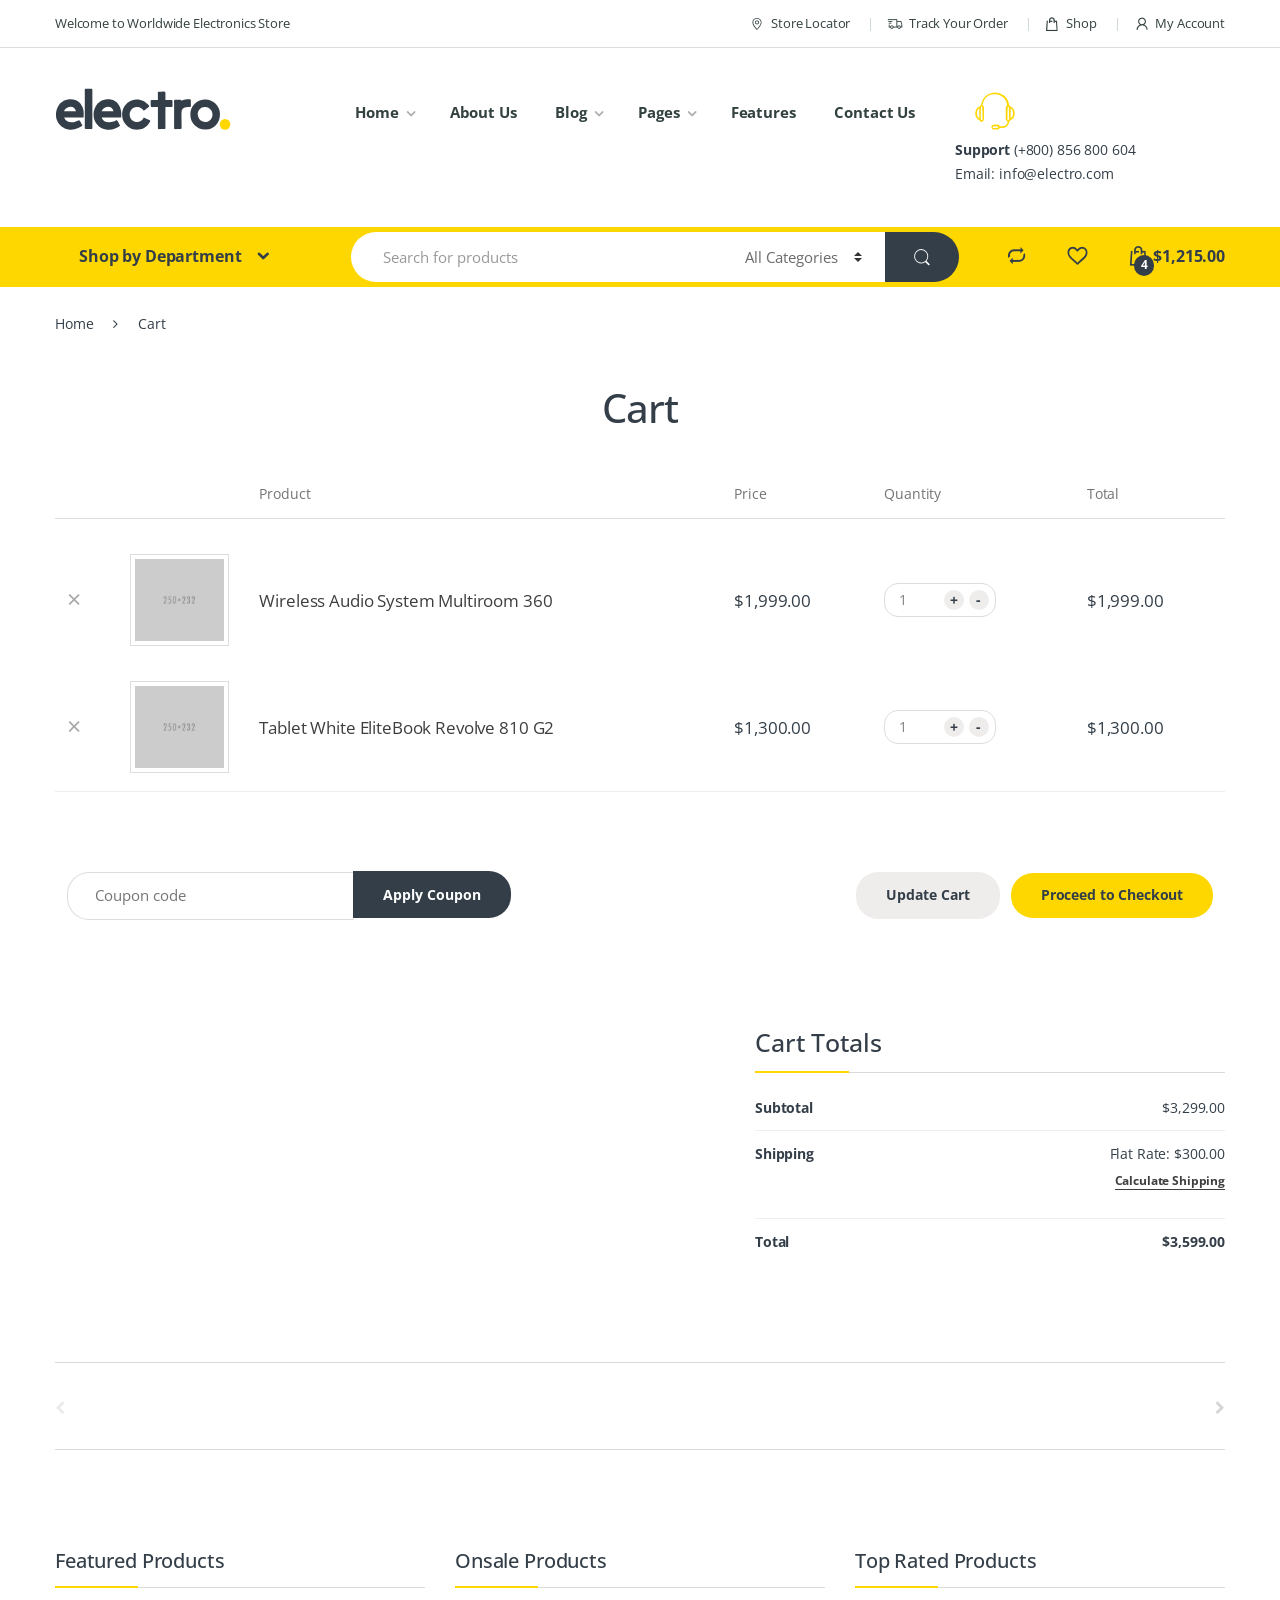
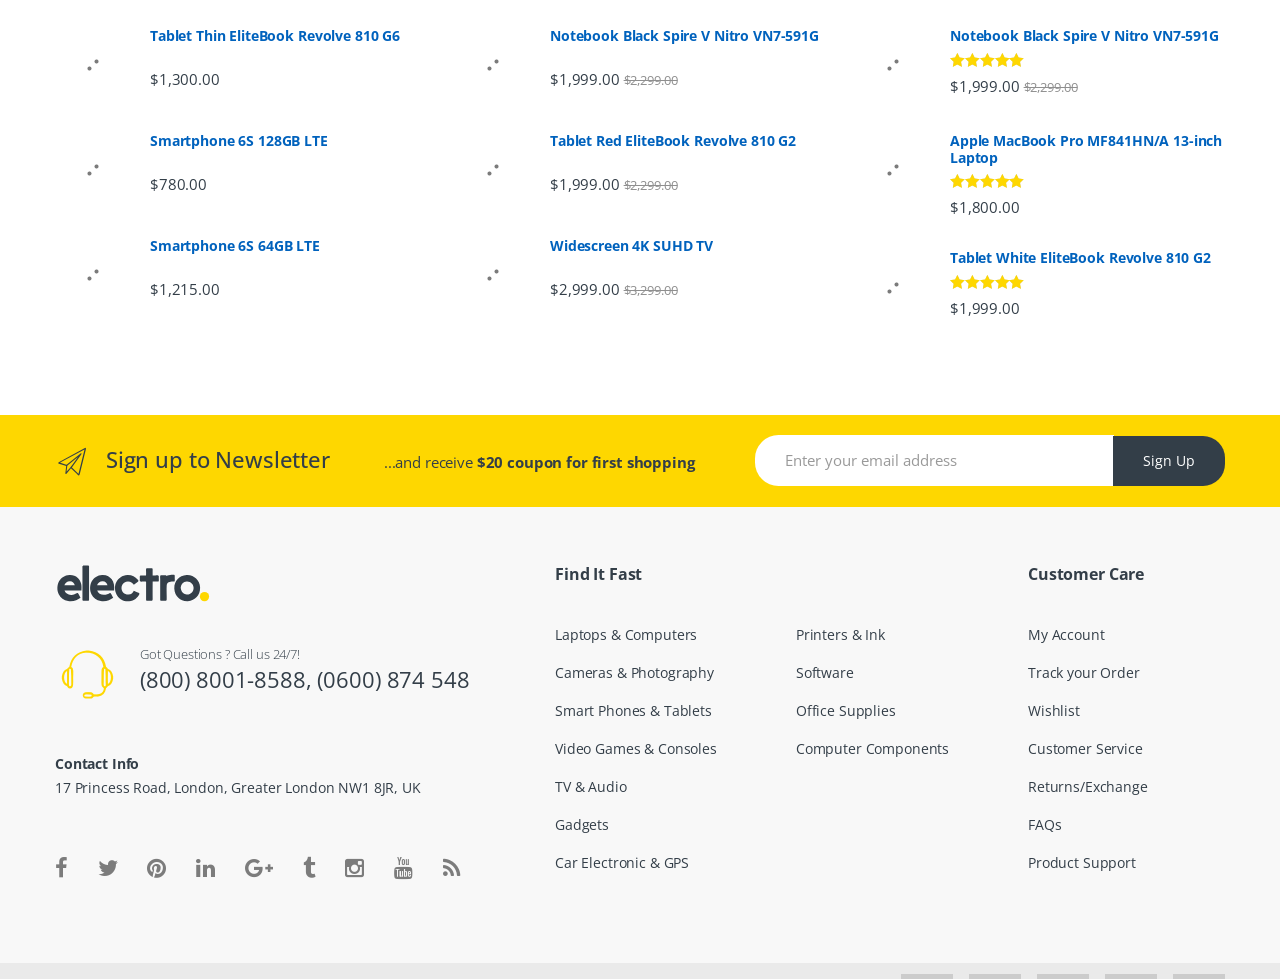
<file: HTML/cart.html>
<!DOCTYPE html>
<html lang="en-US" itemscope="itemscope" itemtype="http://schema.org/WebPage">
    <head>
        <meta charset="UTF-8">
        <meta name="viewport" content="width=device-width, initial-scale=1">

        <title>Electro &#8211; Electronics Ecommerce Theme</title>

        <link rel="stylesheet" type="text/css" href="assets/css/bootstrap.min.css" media="all" />
        <link rel="stylesheet" type="text/css" href="assets/css/font-awesome.min.css" media="all" />
        <link rel="stylesheet" type="text/css" href="assets/css/animate.min.css" media="all" />
        <link rel="stylesheet" type="text/css" href="assets/css/font-electro.css" media="all" />
        <link rel="stylesheet" type="text/css" href="assets/css/owl-carousel.css" media="all" />
        <link rel="stylesheet" type="text/css" href="assets/css/style.css" media="all" />
        <link rel="stylesheet" type="text/css" href="assets/css/colors/yellow.css" media="all" />
        
        <link href='https://fonts.googleapis.com/css?family=Open+Sans:400,300,600,700,700italic,800,800italic,600italic,400italic,300italic' rel='stylesheet' type='text/css'>

        <link rel="shortcut icon" href="assets/images/fav-icon.png">
    </head>

    <body class="page home page-template-default">
        <div id="page" class="hfeed site">
            <a class="skip-link screen-reader-text" href="#site-navigation">Skip to navigation</a>
            <a class="skip-link screen-reader-text" href="#content">Skip to content</a>

            <div class="top-bar">
                <div class="container">
                    <nav>
                        <ul id="menu-top-bar-left" class="nav nav-inline pull-left animate-dropdown flip">
                            <li class="menu-item animate-dropdown"><a title="Welcome to Worldwide Electronics Store" href="#">Welcome to Worldwide Electronics Store</a></li>
                        </ul>
                    </nav>
                    
                    <nav>
                        <ul id="menu-top-bar-right" class="nav nav-inline pull-right animate-dropdown flip">
                            <li class="menu-item animate-dropdown"><a title="Store Locator" href="#"><i class="ec ec-map-pointer"></i>Store Locator</a></li>
                            <li class="menu-item animate-dropdown"><a title="Track Your Order" href="track-your-order.html"><i class="ec ec-transport"></i>Track Your Order</a></li>
                            <li class="menu-item animate-dropdown"><a title="Shop" href="shop.html"><i class="ec ec-shopping-bag"></i>Shop</a></li>
                            <li class="menu-item animate-dropdown"><a title="My Account" href="my-account.html"><i class="ec ec-user"></i>My Account</a></li>
                        </ul>
                    </nav>
                </div>
            </div><!-- /.top-bar -->

            <header id="masthead" class="site-header header-v2">
                <div class="container">
                    <div class="row">

                        <!-- ============================================================= Header Logo ============================================================= -->
                        <div class="header-logo">
                            <a href="home.html" class="header-logo-link">
                                <svg version="1.1" x="0px" y="0px" width="175.748px"
                                    height="42.52px" viewBox="0 0 175.748 42.52" enable-background="new 0 0 175.748 42.52">
                                    <ellipse class="ellipse-bg" fill-rule="evenodd" clip-rule="evenodd" fill="#FDD700" cx="170.05" cy="36.341" rx="5.32" ry="5.367"/>
                                    <path fill-rule="evenodd" clip-rule="evenodd" fill="#333E48" d="M30.514,0.71c-0.034,0.003-0.066,0.008-0.056,0.056
                                    C30.263,0.995,29.876,1.181,29.79,1.5c-0.148,0.548,0,1.568,0,2.427v36.459c0.265,0.221,0.506,0.465,0.725,0.734h6.187
                                    c0.2-0.25,0.423-0.477,0.669-0.678V1.387C37.124,1.185,36.9,0.959,36.701,0.71H30.514z M117.517,12.731
                                    c-0.232-0.189-0.439-0.64-0.781-0.734c-0.754-0.209-2.039,0-3.121,0h-3.176V4.435c-0.232-0.189-0.439-0.639-0.781-0.733
                                    c-0.719-0.2-1.969,0-3.01,0h-3.01c-0.238,0.273-0.625,0.431-0.725,0.847c-0.203,0.852,0,2.399,0,3.725
                                    c0,1.393,0.045,2.748-0.055,3.725h-6.41c-0.184,0.237-0.629,0.434-0.725,0.791c-0.178,0.654,0,1.813,0,2.765v2.766
                                    c0.232,0.188,0.439,0.64,0.779,0.733c0.777,0.216,2.109,0,3.234,0c1.154,0,2.291-0.045,3.176,0.057v21.277
                                    c0.232,0.189,0.439,0.639,0.781,0.734c0.719,0.199,1.969,0,3.01,0h3.01c1.008-0.451,0.725-1.889,0.725-3.443
                                    c-0.002-6.164-0.047-12.867,0.055-18.625h6.299c0.182-0.236,0.627-0.434,0.725-0.79c0.176-0.653,0-1.813,0-2.765V12.731z
                                    M135.851,18.262c0.201-0.746,0-2.029,0-3.104v-3.104c-0.287-0.245-0.434-0.637-0.781-0.733c-0.824-0.229-1.992-0.044-2.898,0
                                    c-2.158,0.104-4.506,0.675-5.74,1.411c-0.146-0.362-0.451-0.853-0.893-0.96c-0.693-0.169-1.859,0-2.842,0h-2.842
                                    c-0.258,0.319-0.625,0.42-0.725,0.79c-0.223,0.82,0,2.338,0,3.443c0,8.109-0.002,16.635,0,24.381
                                    c0.232,0.189,0.439,0.639,0.779,0.734c0.707,0.195,1.93,0,2.955,0h3.01c0.918-0.463,0.725-1.352,0.725-2.822V36.21
                                    c-0.002-3.902-0.242-9.117,0-12.473c0.297-4.142,3.836-4.877,8.527-4.686C135.312,18.816,135.757,18.606,135.851,18.262z
                                    M14.796,11.376c-5.472,0.262-9.443,3.178-11.76,7.056c-2.435,4.075-2.789,10.62-0.501,15.126c2.043,4.023,5.91,7.115,10.701,7.9
                                    c6.051,0.992,10.992-1.219,14.324-3.838c-0.687-1.1-1.419-2.664-2.118-3.951c-0.398-0.734-0.652-1.486-1.616-1.467
                                    c-1.942,0.787-4.272,2.262-7.134,2.145c-3.791-0.154-6.659-1.842-7.524-4.91h19.452c0.146-2.793,0.22-5.338-0.279-7.563
                                    C26.961,15.728,22.503,11.008,14.796,11.376z M9,23.284c0.921-2.508,3.033-4.514,6.298-4.627c3.083-0.107,4.994,1.976,5.685,4.627
                                    C17.119,23.38,12.865,23.38,9,23.284z M52.418,11.376c-5.551,0.266-9.395,3.142-11.76,7.056
                                    c-2.476,4.097-2.829,10.493-0.557,15.069c1.997,4.021,5.895,7.156,10.646,7.957c6.068,1.023,11-1.227,14.379-3.781
                                    c-0.479-0.896-0.875-1.742-1.393-2.709c-0.312-0.582-1.024-2.234-1.561-2.539c-0.912-0.52-1.428,0.135-2.23,0.508
                                    c-0.564,0.262-1.223,0.523-1.672,0.676c-4.768,1.621-10.372,0.268-11.537-4.176h19.451c0.668-5.443-0.419-9.953-2.73-13.037
                                    C61.197,13.388,57.774,11.12,52.418,11.376z M46.622,23.343c0.708-2.553,3.161-4.578,6.242-4.686
                                    c3.08-0.107,5.08,1.953,5.686,4.686H46.622z M160.371,15.497c-2.455-2.453-6.143-4.291-10.869-4.064
                                    c-2.268,0.109-4.297,0.65-6.02,1.524c-1.719,0.873-3.092,1.957-4.234,3.217c-2.287,2.519-4.164,6.004-3.902,11.007
                                    c0.248,4.736,1.979,7.813,4.627,10.326c2.568,2.439,6.148,4.254,10.867,4.064c4.457-0.18,7.889-2.115,10.199-4.684
                                    c2.469-2.746,4.012-5.971,3.959-11.063C164.949,21.134,162.732,17.854,160.371,15.497z M149.558,33.952
                                    c-3.246-0.221-5.701-2.615-6.41-5.418c-0.174-0.689-0.26-1.25-0.4-2.166c-0.035-0.234,0.072-0.523-0.045-0.77
                                    c0.682-3.698,2.912-6.257,6.799-6.547c2.543-0.189,4.258,0.735,5.52,1.863c1.322,1.182,2.303,2.715,2.451,4.967
                                    C157.789,30.669,154.185,34.267,149.558,33.952z M88.812,29.55c-1.232,2.363-2.9,4.307-6.13,4.402
                                    c-4.729,0.141-8.038-3.16-8.025-7.563c0.004-1.412,0.324-2.65,0.947-3.726c1.197-2.061,3.507-3.688,6.633-3.612
                                    c3.222,0.079,4.966,1.708,6.632,3.668c1.328-1.059,2.529-1.948,3.9-2.99c0.416-0.315,1.076-0.688,1.227-1.072
                                    c0.404-1.031-0.365-1.502-0.891-2.088c-2.543-2.835-6.66-5.377-11.704-5.137c-6.02,0.288-10.218,3.697-12.484,7.846
                                    c-1.293,2.365-1.951,5.158-1.729,8.408c0.209,3.053,1.191,5.496,2.619,7.508c2.842,4.004,7.385,6.973,13.656,6.377
                                    c5.976-0.568,9.574-3.936,11.816-8.354c-0.141-0.271-0.221-0.604-0.336-0.902C92.929,31.364,90.843,30.485,88.812,29.55z"/>
                                </svg>
                            </a>
                        </div>
                        <!-- ============================================================= Header Logo : End============================================================= -->

                        <div class="primary-nav animate-dropdown">
                            <div class="clearfix">
                                 <button class="navbar-toggler hidden-sm-up pull-right flip" type="button" data-toggle="collapse" data-target="#default-header">
                                        &#9776;
                                 </button>
                             </div>

                            <div class="collapse navbar-toggleable-xs" id="default-header">
                                <nav>
                                    <ul id="menu-main-menu" class="nav nav-inline yamm">
                                        <li class="menu-item menu-item-has-children animate-dropdown dropdown"><a title="Home" href="shop.html" data-toggle="dropdown" class="dropdown-toggle" aria-haspopup="true">Home</a>
                                            <ul role="menu" class=" dropdown-menu">
                                                <li class="menu-item animate-dropdown  "><a title="Home v1" href="home.html">Home v1</a></li>
                                                <li class="menu-item current-menu-item current_page_item animate-dropdown active"><a title="Home v2" href="home-v2.html">Home v2</a></li>
                                                <li class="menu-item animate-dropdown  "><a title="Home v3" href="home-v3.html">Home v3</a></li>
                                            </ul>
                                        </li>
                                        <li class="menu-item animate-dropdown"><a title="About Us" href="about.html">About Us</a></li>

                                        <li class="menu-item menu-item-has-children animate-dropdown dropdown"><a title="Blog" href="blog.html" data-toggle="dropdown" class="dropdown-toggle" aria-haspopup="true">Blog</a>
                                            <ul role="menu" class=" dropdown-menu">
                                                <li class="menu-item animate-dropdown"><a title="Blog v1" href="blog-v1.html">Blog v1</a></li>
                                                <li class="menu-item animate-dropdown"><a title="Blog v2" href="blog-v2.html">Blog v2</a></li>
                                                <li class="menu-item animate-dropdown"><a title="Blog v3" href="blog-v3.html">Blog v3</a></li>
                                            </ul>
                                        </li>
                                        <li class="yamm-fw menu-item menu-item-has-children animate-dropdown dropdown">
                                            <a title="Pages" href="#" data-toggle="dropdown" class="dropdown-toggle" aria-haspopup="true">Pages</a>
                                            <ul role="menu" class=" dropdown-menu">
                                                <li class="menu-item animate-dropdown">
                                                    <div class="yamm-content" style="display:inline-block; width: 100%;">
                                                        <div class="row">
                                                            <div class="wpb_column vc_column_container col-sm-4">
                                                                <div class="vc_column-inner ">
                                                                    <div class="wpb_wrapper">
                                                                        <div class="vc_wp_custommenu wpb_content_element">
                                                                            <div class="widget widget_nav_menu">
                                                                                <div class="menu-pages-menu-1-container">
                                                                                    <ul id="menu-pages-menu-1" class="menu">
                                                                                        <li class="nav-title menu-item"><a href="#">Home &#038; Static Pages</a></li>
                                                                                        <li class="menu-item"><a href="home.html">Home v1</a></li>
                                                                                        <li class="menu-item current-menu-item current_page_item"><a href="home-v2.html">Home v2</a></li>
                                                                                        <li class="menu-item"><a href="home-v3.html">Home v3</a></li>
                                                                                        <li class="menu-item"><a href="about.html">About</a></li>
                                                                                        <li class="menu-item"><a href="contact-v2.html">Contact v2</a></li>
                                                                                        <li class="menu-item"><a href="contact-v1.html">Contact v1</a></li>
                                                                                        <li class="menu-item"><a href="faq.html">FAQ</a></li>
                                                                                        <li class="menu-item"><a href="store-directory.html">Store Directory</a></li>
                                                                                        <li class="menu-item"><a href="terms-and-conditions.html">Terms and Conditions</a></li>
                                                                                        <li class="menu-item"><a href="404.html">404</a></li>
                                                                                        <li class="nav-title menu-item"><a href="#">Product Categories</a></li>
                                                                                        <li class="menu-item"><a href="cat-3-col.html">3 Column Sidebar</a></li>
                                                                                        <li class="menu-item"><a href="cat-4-col.html">4 Column Sidebar</a></li>
                                                                                        <li class="menu-item"><a href="cat-4-fw.html">4 Column Full width</a></li>
                                                                                        <li class="menu-item"><a href="product-category-6-column.html">6 Columns Full width</a></li>
                                                                                    </ul>
                                                                                </div>
                                                                            </div>
                                                                        </div>
                                                                    </div>
                                                                </div>
                                                            </div>
                                                            <div class="wpb_column vc_column_container col-sm-4">
                                                                <div class="vc_column-inner ">
                                                                    <div class="wpb_wrapper">
                                                                        <div class="vc_wp_custommenu wpb_content_element">
                                                                            <div class="widget widget_nav_menu">
                                                                                <div class="menu-pages-menu-2-container">
                                                                                    <ul id="menu-pages-menu-2" class="menu">
                                                                                        <li class="nav-title menu-item"><a href="#">Shop Pages</a></li>
                                                                                        <li class="menu-item"><a href="shop.html#grid">Shop Grid</a></li>
                                                                                        <li class="menu-item"><a href="shop.html#grid-extended">Shop Grid Extended</a></li>
                                                                                        <li class="menu-item"><a href="shop.html#list-view">Shop List View</a></li>
                                                                                        <li class="menu-item"><a href="shop.html#list-view-small">Shop List View Small</a></li>
                                                                                        <li class="menu-item"><a href="shop.html">Shop Left Sidebar</a></li>
                                                                                        <li class="menu-item"><a href="shop-fw.html">Shop Full width</a></li>
                                                                                        <li class="menu-item"><a href="shop-right-side-bar.html">Shop Right Sidebar</a></li>
                                                                                        <li class="nav-title menu-item"><a href="#">Blog Pages</a></li>
                                                                                        <li class="menu-item"><a href="blog-v1.html">Blog v1</a></li>
                                                                                        <li class="menu-item"><a href="blog-v3.html">Blog v3</a></li>
                                                                                        <li class="menu-item"><a href="blog-v2.html">Blog v2</a></li>
                                                                                        <li class="menu-item"><a href="blog-fw.html">Blog Full Width</a></li>
                                                                                        <li class="menu-item"><a href="blog-single.html">Single Blog Post</a></li>

                                                                                    </ul>
                                                                                </div>
                                                                            </div>
                                                                        </div>
                                                                    </div>
                                                                </div>
                                                            </div>
                                                            <div class="wpb_column vc_column_container col-sm-4">
                                                                <div class="vc_column-inner ">
                                                                    <div class="wpb_wrapper">
                                                                        <div class="vc_wp_custommenu wpb_content_element">
                                                                            <div class="widget widget_nav_menu">
                                                                                <div class="menu-pages-menu-3-container">
                                                                                    <ul id="menu-pages-menu-3" class="menu">
                                                                                        <li class="nav-title menu-item"><a href="single-product.html">Single Product Pages</a></li>
                                                                                        <li class="menu-item"><a href="single-product-extended.html">Single Product Extended</a></li>
                                                                                        <li class="menu-item"><a href="single-product.html">Single Product Fullwidth</a></li>
                                                                                        <li class="menu-item"><a href="single-product-sidebar.html">Single Product Sidebar</a></li>
                                                                                        <li class="menu-item"><a href="single-product-sidebar-accessories.html">Single Product Sidebar Accessories </a></li>
                                                                                        <li class="menu-item"><a href="single-product-sidebar-specification.html">Single Product Sidebar Specification </a></li>
                                                                                        <li class="menu-item"><a href="single-product-sidebar-reviews.html">Single Product Sidebar Reviews </a></li>
                                                                                        <li class="nav-title menu-item"><a href="#">Ecommerce Pages</a></li>
                                                                                        <li class="menu-item"><a href="shop.html">Shop</a></li>
                                                                                        <li class="menu-item"><a href="cart.html">Cart</a></li>
                                                                                        <li class="menu-item"><a href="checkout.html">Checkout</a></li>
                                                                                        <li class="menu-item"><a href="my-account.html">My Account</a></li>
                                                                                        <li class="menu-item"><a href="compare.html">Compare</a></li>
                                                                                        <li class="menu-item"><a href="wishlist.html">Wishlist</a></li>
                                                                                    </ul>
                                                                                </div>
                                                                            </div>
                                                                        </div>
                                                                    </div>
                                                                </div>
                                                            </div>
                                                        </div>
                                                    </div>
                                                </li>
                                            </ul>
                                        </li>
                                        <li class="menu-item"><a title="Features" href="#">Features</a></li>
                                        <li class="menu-item"><a title="Contact Us" href="#">Contact Us</a></li>
                                    </ul>
                                </nav>

                            </div>
                        </div>

                        <div class="header-support-info">
                            <div class="media">
                                <span class="media-left support-icon media-middle"><i class="ec ec-support"></i></span>
                                <div class="media-body">
                                    <span class="support-number"><strong>Support</strong> (+800) 856 800 604</span><br/>
                                    <span class="support-email">Email: info@electro.com</span>
                                </div>
                            </div>
                        </div>

                    </div><!-- /.row -->
                </div>
            </header><!-- #masthead -->

            <nav class="navbar navbar-primary navbar-full">
                <div class="container">
                    <ul class="nav navbar-nav departments-menu animate-dropdown">
                        <li class="nav-item dropdown ">

                            <a class="nav-link dropdown-toggle" data-toggle="dropdown" href="#" id="departments-menu-toggle" >Shop by Department</a>
                            <ul id="menu-vertical-menu" class="dropdown-menu yamm departments-menu-dropdown">
                                <li class="highlight menu-item animate-dropdown active"><a title="Value of the Day" href="product-category.html">Value of the Day</a></li>
                                <li class="highlight menu-item animate-dropdown"><a title="Top 100 Offers" href="home-v3.html">Top 100 Offers</a></li>
                                <li class="highlight menu-item animate-dropdown"><a title="New Arrivals" href="home-v3-full-color-background.html">New Arrivals</a></li>

                                <li class="yamm-tfw menu-item menu-item-has-children animate-dropdown menu-item-2584 dropdown">
                                    <a title="Computers &amp; Accessories" href="product-category.html" data-toggle="dropdown" class="dropdown-toggle" aria-haspopup="true">Computers &#038; Accessories</a>
                                    <ul role="menu" class=" dropdown-menu">
                                        <li class="menu-item animate-dropdown menu-item-object-static_block">
                                            <div class="yamm-content">
                                                <div class="vc_row row wpb_row vc_row-fluid bg-yamm-content bg-yamm-content-bottom bg-yamm-content-right">
                                                    <div class="wpb_column vc_column_container vc_col-sm-12 col-sm-12">
                                                        <div class="vc_column-inner ">
                                                            <div class="wpb_wrapper">
                                                                <div class="wpb_single_image wpb_content_element vc_align_left">
                                                                    <figure class="wpb_wrapper vc_figure">
                                                                        <div class="vc_single_image-wrapper   vc_box_border_grey"><img width="540" height="460" src="assets/images/megamenu-2.png" class="vc_single_image-img attachment-full" alt="megamenu-2"/></div>
                                                                    </figure>
                                                                </div>
                                                            </div>
                                                        </div>
                                                    </div>
                                                </div>
                                                <div class="vc_row row wpb_row vc_row-fluid">
                                                    <div class="wpb_column vc_column_container vc_col-sm-6 col-sm-6">
                                                        <div class="vc_column-inner ">
                                                            <div class="wpb_wrapper">
                                                                <div class="wpb_text_column wpb_content_element ">
                                                                    <div class="wpb_wrapper">
                                                                        <ul>
                                                                            <li class="nav-title">Computers &amp; Accessories</li>
                                                                            <li><a href="#">All Computers &amp; Accessories</a></li>
                                                                            <li><a href="#">Laptops, Desktops &amp; Monitors</a></li>
                                                                            <li><a href="#">Pen Drives, Hard Drives &amp; Memory Cards</a></li>
                                                                            <li><a href="#">Printers &amp; Ink</a></li>
                                                                            <li><a href="#">Networking &amp; Internet Devices</a></li>
                                                                            <li><a href="#">Computer Accessories</a></li>
                                                                            <li><a href="#">Software</a></li>
                                                                            <li class="nav-divider"></li>
                                                                            <li><a href="#"><span class="nav-text">All Electronics</span><span class="nav-subtext">Discover more products</span></a></li>
                                                                        </ul>

                                                                    </div>
                                                                </div>
                                                            </div>
                                                        </div>
                                                    </div>
                                                    <div class="wpb_column vc_column_container vc_col-sm-6 col-sm-6">
                                                        <div class="vc_column-inner ">
                                                            <div class="wpb_wrapper">
                                                                <div class="wpb_text_column wpb_content_element ">
                                                                    <div class="wpb_wrapper">
                                                                        <ul>
                                                                            <li class="nav-title">Office &amp; Stationery</li>
                                                                            <li><a href="#">All Office &amp; Stationery</a></li>
                                                                            <li><a href="#">Pens &amp; Writing</a></li>
                                                                        </ul>
                                                                    </div>
                                                                </div>
                                                            </div>
                                                        </div>
                                                    </div>
                                                </div>
                                            </div>
                                        </li>
                                    </ul>
                                </li>

                                <li class="yamm-tfw menu-item menu-item-has-children animate-dropdown menu-item-2585 dropdown">
                                    <a title="Cameras, Audio &amp; Video" href="product-category.html" data-toggle="dropdown" class="dropdown-toggle" aria-haspopup="true">Cameras, Audio &#038; Video</a>
                                    <ul role="menu" class=" dropdown-menu">
                                        <li class="menu-item animate-dropdown menu-item-object-static_block">
                                            <div class="yamm-content">
                                                <div class="vc_row row wpb_row vc_row-fluid bg-yamm-content bg-yamm-content-bottom bg-yamm-content-right">
                                                    <div class="wpb_column vc_column_container vc_col-sm-12 col-sm-12">
                                                        <div class="vc_column-inner ">
                                                            <div class="wpb_wrapper">
                                                                <div class="wpb_single_image wpb_content_element vc_align_left">
                                                                    <figure class="wpb_wrapper vc_figure">
                                                                        <div class="vc_single_image-wrapper   vc_box_border_grey"><img width="540" height="460" src="assets/images/megamenu-2.png" class="vc_single_image-img attachment-full" alt="megamenu-2"/></div>
                                                                    </figure>
                                                                </div>
                                                            </div>
                                                        </div>
                                                    </div>
                                                </div>
                                                <div class="vc_row row wpb_row vc_row-fluid">
                                                    <div class="wpb_column vc_column_container vc_col-sm-6 col-sm-6">
                                                        <div class="vc_column-inner ">
                                                            <div class="wpb_wrapper">
                                                                <div class="wpb_text_column wpb_content_element ">
                                                                    <div class="wpb_wrapper">
                                                                        <ul>
                                                                            <li class="nav-title">Computers &amp; Accessories</li>
                                                                            <li><a href="#">All Computers &amp; Accessories</a></li>
                                                                            <li><a href="#">Laptops, Desktops &amp; Monitors</a></li>
                                                                            <li><a href="#">Pen Drives, Hard Drives &amp; Memory Cards</a></li>
                                                                            <li><a href="#">Printers &amp; Ink</a></li>
                                                                            <li><a href="#">Networking &amp; Internet Devices</a></li>
                                                                            <li><a href="#">Computer Accessories</a></li>
                                                                            <li><a href="#">Software</a></li>
                                                                            <li class="nav-divider"></li>
                                                                            <li><a href="#"><span class="nav-text">All Electronics</span><span class="nav-subtext">Discover more products</span></a></li>
                                                                        </ul>

                                                                    </div>
                                                                </div>
                                                            </div>
                                                        </div>
                                                    </div>
                                                    <div class="wpb_column vc_column_container vc_col-sm-6 col-sm-6">
                                                        <div class="vc_column-inner ">
                                                            <div class="wpb_wrapper">
                                                                <div class="wpb_text_column wpb_content_element ">
                                                                    <div class="wpb_wrapper">
                                                                        <ul>
                                                                            <li class="nav-title">Office &amp; Stationery</li>
                                                                            <li><a href="#">All Office &amp; Stationery</a></li>
                                                                            <li><a href="#">Pens &amp; Writing</a></li>
                                                                        </ul>
                                                                    </div>
                                                                </div>
                                                            </div>
                                                        </div>
                                                    </div>
                                                </div>
                                            </div>
                                        </li>
                                    </ul>
                                </li>

                                <li class="yamm-tfw menu-item menu-item-has-children animate-dropdown menu-item-2586 dropdown">
                                    <a title="Mobiles &amp; Tablets" href="product-category.html" data-toggle="dropdown" class="dropdown-toggle" aria-haspopup="true">Mobiles &#038; Tablets</a>
                                    <ul role="menu" class=" dropdown-menu">
                                        <li class="menu-item animate-dropdown menu-item-object-static_block">
                                            <div class="yamm-content">
                                                <div class="vc_row row wpb_row vc_row-fluid bg-yamm-content bg-yamm-content-bottom bg-yamm-content-right">
                                                    <div class="wpb_column vc_column_container vc_col-sm-12 col-sm-12">
                                                        <div class="vc_column-inner ">
                                                            <div class="wpb_wrapper">
                                                                <div class="wpb_single_image wpb_content_element vc_align_left">
                                                                    <figure class="wpb_wrapper vc_figure">
                                                                        <div class="vc_single_image-wrapper   vc_box_border_grey"><img width="540" height="460" src="assets/images/megamenu-2.png" class="vc_single_image-img attachment-full" alt="megamenu-2"/></div>
                                                                    </figure>
                                                                </div>
                                                            </div>
                                                        </div>
                                                    </div>
                                                </div>
                                                <div class="vc_row row wpb_row vc_row-fluid">
                                                    <div class="wpb_column vc_column_container vc_col-sm-6 col-sm-6">
                                                        <div class="vc_column-inner ">
                                                            <div class="wpb_wrapper">
                                                                <div class="wpb_text_column wpb_content_element ">
                                                                    <div class="wpb_wrapper">
                                                                        <ul>
                                                                            <li class="nav-title">Computers &amp; Accessories</li>
                                                                            <li><a href="#">All Computers &amp; Accessories</a></li>
                                                                            <li><a href="#">Laptops, Desktops &amp; Monitors</a></li>
                                                                            <li><a href="#">Pen Drives, Hard Drives &amp; Memory Cards</a></li>
                                                                            <li><a href="#">Printers &amp; Ink</a></li>
                                                                            <li><a href="#">Networking &amp; Internet Devices</a></li>
                                                                            <li><a href="#">Computer Accessories</a></li>
                                                                            <li><a href="#">Software</a></li>
                                                                            <li class="nav-divider"></li>
                                                                            <li><a href="#"><span class="nav-text">All Electronics</span><span class="nav-subtext">Discover more products</span></a></li>
                                                                        </ul>

                                                                    </div>
                                                                </div>
                                                            </div>
                                                        </div>
                                                    </div>
                                                    <div class="wpb_column vc_column_container vc_col-sm-6 col-sm-6">
                                                        <div class="vc_column-inner ">
                                                            <div class="wpb_wrapper">
                                                                <div class="wpb_text_column wpb_content_element ">
                                                                    <div class="wpb_wrapper">
                                                                        <ul>
                                                                            <li class="nav-title">Office &amp; Stationery</li>
                                                                            <li><a href="#">All Office &amp; Stationery</a></li>
                                                                            <li><a href="#">Pens &amp; Writing</a></li>
                                                                        </ul>
                                                                    </div>
                                                                </div>
                                                            </div>
                                                        </div>
                                                    </div>
                                                </div>
                                            </div>
                                        </li>
                                    </ul>
                                </li>


                                <li class="yamm-tfw menu-item menu-item-has-children animate-dropdown menu-item-2587 dropdown">
                                    <a title="Movies, Music &amp; Video Games" href="product-category.html" data-toggle="dropdown" class="dropdown-toggle" aria-haspopup="true">Movies, Music &#038; Video Games</a>
                                    <ul role="menu" class=" dropdown-menu">
                                        <li class="menu-item animate-dropdown menu-item-object-static_block">
                                            <div class="yamm-content">
                                                <div class="vc_row row wpb_row vc_row-fluid bg-yamm-content bg-yamm-content-bottom bg-yamm-content-right">
                                                    <div class="wpb_column vc_column_container vc_col-sm-12 col-sm-12">
                                                        <div class="vc_column-inner ">
                                                            <div class="wpb_wrapper">
                                                                <div class="wpb_single_image wpb_content_element vc_align_left">
                                                                    <figure class="wpb_wrapper vc_figure">
                                                                        <div class="vc_single_image-wrapper   vc_box_border_grey"><img width="540" height="460" src="assets/images/megamenu-2.png" class="vc_single_image-img attachment-full" alt="megamenu-2"/></div>
                                                                    </figure>
                                                                </div>
                                                            </div>
                                                        </div>
                                                    </div>
                                                </div>
                                                <div class="vc_row row wpb_row vc_row-fluid">
                                                    <div class="wpb_column vc_column_container vc_col-sm-6 col-sm-6">
                                                        <div class="vc_column-inner ">
                                                            <div class="wpb_wrapper">
                                                                <div class="wpb_text_column wpb_content_element ">
                                                                    <div class="wpb_wrapper">
                                                                        <ul>
                                                                            <li class="nav-title">Computers &amp; Accessories</li>
                                                                            <li><a href="#">All Computers &amp; Accessories</a></li>
                                                                            <li><a href="#">Laptops, Desktops &amp; Monitors</a></li>
                                                                            <li><a href="#">Pen Drives, Hard Drives &amp; Memory Cards</a></li>
                                                                            <li><a href="#">Printers &amp; Ink</a></li>
                                                                            <li><a href="#">Networking &amp; Internet Devices</a></li>
                                                                            <li><a href="#">Computer Accessories</a></li>
                                                                            <li><a href="#">Software</a></li>
                                                                            <li class="nav-divider"></li>
                                                                            <li><a href="#"><span class="nav-text">All Electronics</span><span class="nav-subtext">Discover more products</span></a></li>
                                                                        </ul>

                                                                    </div>
                                                                </div>
                                                            </div>
                                                        </div>
                                                    </div>
                                                    <div class="wpb_column vc_column_container vc_col-sm-6 col-sm-6">
                                                        <div class="vc_column-inner ">
                                                            <div class="wpb_wrapper">
                                                                <div class="wpb_text_column wpb_content_element ">
                                                                    <div class="wpb_wrapper">
                                                                        <ul>
                                                                            <li class="nav-title">Office &amp; Stationery</li>
                                                                            <li><a href="#">All Office &amp; Stationery</a></li>
                                                                            <li><a href="#">Pens &amp; Writing</a></li>
                                                                        </ul>
                                                                    </div>
                                                                </div>
                                                            </div>
                                                        </div>
                                                    </div>
                                                </div>
                                            </div>
                                        </li>
                                    </ul>
                                </li>


                                <li class="yamm-tfw menu-item menu-item-has-children animate-dropdown menu-item-2588 dropdown">
                                    <a title="TV &amp; Audio" href="product-category.html" data-toggle="dropdown" class="dropdown-toggle" aria-haspopup="true">TV &#038; Audio</a>
                                    <ul role="menu" class=" dropdown-menu">
                                        <li class="menu-item animate-dropdown menu-item-object-static_block">
                                            <div class="yamm-content">
                                                <div class="vc_row row wpb_row vc_row-fluid bg-yamm-content bg-yamm-content-bottom bg-yamm-content-right">
                                                    <div class="wpb_column vc_column_container vc_col-sm-12 col-sm-12">
                                                        <div class="vc_column-inner ">
                                                            <div class="wpb_wrapper">
                                                                <div class="wpb_single_image wpb_content_element vc_align_left">
                                                                    <figure class="wpb_wrapper vc_figure">
                                                                        <div class="vc_single_image-wrapper   vc_box_border_grey"><img width="540" height="460" src="assets/images/megamenu-2.png" class="vc_single_image-img attachment-full" alt="megamenu-2"/></div>
                                                                    </figure>
                                                                </div>
                                                            </div>
                                                        </div>
                                                    </div>
                                                </div>
                                                <div class="vc_row row wpb_row vc_row-fluid">
                                                    <div class="wpb_column vc_column_container vc_col-sm-6 col-sm-6">
                                                        <div class="vc_column-inner ">
                                                            <div class="wpb_wrapper">
                                                                <div class="wpb_text_column wpb_content_element ">
                                                                    <div class="wpb_wrapper">
                                                                        <ul>
                                                                            <li class="nav-title">Computers &amp; Accessories</li>
                                                                            <li><a href="#">All Computers &amp; Accessories</a></li>
                                                                            <li><a href="#">Laptops, Desktops &amp; Monitors</a></li>
                                                                            <li><a href="#">Pen Drives, Hard Drives &amp; Memory Cards</a></li>
                                                                            <li><a href="#">Printers &amp; Ink</a></li>
                                                                            <li><a href="#">Networking &amp; Internet Devices</a></li>
                                                                            <li><a href="#">Computer Accessories</a></li>
                                                                            <li><a href="#">Software</a></li>
                                                                            <li class="nav-divider"></li>
                                                                            <li><a href="#"><span class="nav-text">All Electronics</span><span class="nav-subtext">Discover more products</span></a></li>
                                                                        </ul>

                                                                    </div>
                                                                </div>
                                                            </div>
                                                        </div>
                                                    </div>
                                                    <div class="wpb_column vc_column_container vc_col-sm-6 col-sm-6">
                                                        <div class="vc_column-inner ">
                                                            <div class="wpb_wrapper">
                                                                <div class="wpb_text_column wpb_content_element ">
                                                                    <div class="wpb_wrapper">
                                                                        <ul>
                                                                            <li class="nav-title">Office &amp; Stationery</li>
                                                                            <li><a href="#">All Office &amp; Stationery</a></li>
                                                                            <li><a href="#">Pens &amp; Writing</a></li>
                                                                        </ul>
                                                                    </div>
                                                                </div>
                                                            </div>
                                                        </div>
                                                    </div>
                                                </div>
                                            </div>
                                        </li>
                                    </ul>
                                </li>


                                <li class="yamm-tfw menu-item menu-item-has-children animate-dropdown menu-item-2589 dropdown">

                                    <a title="Watches &amp; Eyewear" href="product-category.html" data-toggle="dropdown" class="dropdown-toggle" aria-haspopup="true">Watches &#038; Eyewear</a>
                                    <ul role="menu" class=" dropdown-menu">
                                        <li class="menu-item animate-dropdown menu-item-object-static_block">
                                            <div class="yamm-content">
                                                <div class="vc_row row wpb_row vc_row-fluid bg-yamm-content bg-yamm-content-bottom bg-yamm-content-right">
                                                    <div class="wpb_column vc_column_container vc_col-sm-12 col-sm-12">
                                                        <div class="vc_column-inner ">
                                                            <div class="wpb_wrapper">
                                                                <div class="wpb_single_image wpb_content_element vc_align_left">
                                                                    <figure class="wpb_wrapper vc_figure">
                                                                        <div class="vc_single_image-wrapper   vc_box_border_grey"><img width="540" height="460" src="assets/images/megamenu-2.png" class="vc_single_image-img attachment-full" alt="megamenu-2"/></div>
                                                                    </figure>
                                                                </div>
                                                            </div>
                                                        </div>
                                                    </div>
                                                </div>
                                                <div class="vc_row row wpb_row vc_row-fluid">
                                                    <div class="wpb_column vc_column_container vc_col-sm-6 col-sm-6">
                                                        <div class="vc_column-inner ">
                                                            <div class="wpb_wrapper">
                                                                <div class="wpb_text_column wpb_content_element ">
                                                                    <div class="wpb_wrapper">
                                                                        <ul>
                                                                            <li class="nav-title">Computers &amp; Accessories</li>
                                                                            <li><a href="#">All Computers &amp; Accessories</a></li>
                                                                            <li><a href="#">Laptops, Desktops &amp; Monitors</a></li>
                                                                            <li><a href="#">Pen Drives, Hard Drives &amp; Memory Cards</a></li>
                                                                            <li><a href="#">Printers &amp; Ink</a></li>
                                                                            <li><a href="#">Networking &amp; Internet Devices</a></li>
                                                                            <li><a href="#">Computer Accessories</a></li>
                                                                            <li><a href="#">Software</a></li>
                                                                            <li class="nav-divider"></li>
                                                                            <li><a href="#"><span class="nav-text">All Electronics</span><span class="nav-subtext">Discover more products</span></a></li>
                                                                        </ul>

                                                                    </div>
                                                                </div>
                                                            </div>
                                                        </div>
                                                    </div>
                                                    <div class="wpb_column vc_column_container vc_col-sm-6 col-sm-6">
                                                        <div class="vc_column-inner ">
                                                            <div class="wpb_wrapper">
                                                                <div class="wpb_text_column wpb_content_element ">
                                                                    <div class="wpb_wrapper">
                                                                        <ul>
                                                                            <li class="nav-title">Office &amp; Stationery</li>
                                                                            <li><a href="#">All Office &amp; Stationery</a></li>
                                                                            <li><a href="#">Pens &amp; Writing</a></li>
                                                                        </ul>
                                                                    </div>
                                                                </div>
                                                            </div>
                                                        </div>
                                                    </div>
                                                </div>
                                            </div>
                                        </li>
                                    </ul>
                                </li>


                                <li class="yamm-tfw menu-item menu-item-has-children animate-dropdown menu-item-2590 dropdown">

                                    <a title="Car, Motorbike &amp; Industrial" href="product-category.html" data-toggle="dropdown" class="dropdown-toggle" aria-haspopup="true">Car, Motorbike &#038; Industrial</a>
                                    <ul role="menu" class=" dropdown-menu">
                                        <li class="menu-item animate-dropdown menu-item-object-static_block">
                                            <div class="yamm-content">
                                                <div class="vc_row row wpb_row vc_row-fluid bg-yamm-content bg-yamm-content-bottom bg-yamm-content-right">
                                                    <div class="wpb_column vc_column_container vc_col-sm-12 col-sm-12">
                                                        <div class="vc_column-inner ">
                                                            <div class="wpb_wrapper">
                                                                <div class="wpb_single_image wpb_content_element vc_align_left">
                                                                    <figure class="wpb_wrapper vc_figure">
                                                                        <div class="vc_single_image-wrapper   vc_box_border_grey"><img width="540" height="460" src="assets/images/megamenu-2.png" class="vc_single_image-img attachment-full" alt="megamenu-2"/></div>
                                                                    </figure>
                                                                </div>
                                                            </div>
                                                        </div>
                                                    </div>
                                                </div>
                                                <div class="vc_row row wpb_row vc_row-fluid">
                                                    <div class="wpb_column vc_column_container vc_col-sm-6 col-sm-6">
                                                        <div class="vc_column-inner ">
                                                            <div class="wpb_wrapper">
                                                                <div class="wpb_text_column wpb_content_element ">
                                                                    <div class="wpb_wrapper">
                                                                        <ul>
                                                                            <li class="nav-title">Computers &amp; Accessories</li>
                                                                            <li><a href="#">All Computers &amp; Accessories</a></li>
                                                                            <li><a href="#">Laptops, Desktops &amp; Monitors</a></li>
                                                                            <li><a href="#">Pen Drives, Hard Drives &amp; Memory Cards</a></li>
                                                                            <li><a href="#">Printers &amp; Ink</a></li>
                                                                            <li><a href="#">Networking &amp; Internet Devices</a></li>
                                                                            <li><a href="#">Computer Accessories</a></li>
                                                                            <li><a href="#">Software</a></li>
                                                                            <li class="nav-divider"></li>
                                                                            <li><a href="#"><span class="nav-text">All Electronics</span><span class="nav-subtext">Discover more products</span></a></li>
                                                                        </ul>

                                                                    </div>
                                                                </div>
                                                            </div>
                                                        </div>
                                                    </div>
                                                    <div class="wpb_column vc_column_container vc_col-sm-6 col-sm-6">
                                                        <div class="vc_column-inner ">
                                                            <div class="wpb_wrapper">
                                                                <div class="wpb_text_column wpb_content_element ">
                                                                    <div class="wpb_wrapper">
                                                                        <ul>
                                                                            <li class="nav-title">Office &amp; Stationery</li>
                                                                            <li><a href="#">All Office &amp; Stationery</a></li>
                                                                            <li><a href="#">Pens &amp; Writing</a></li>
                                                                        </ul>
                                                                    </div>
                                                                </div>
                                                            </div>
                                                        </div>
                                                    </div>
                                                </div>
                                            </div>
                                        </li>
                                    </ul>
                                </li>

                                <li class="menu-item animate-dropdown"><a title="Accessories" href="product-category.html">Accessories</a></li>
                                <li class="menu-item animate-dropdown"><a title="Printers &amp; Ink" href="product-category.html">Printers &#038; Ink</a></li>
                                <li class="menu-item animate-dropdown"><a title="Software" href="product-category.html">Software</a></li>
                                <li class="menu-item animate-dropdown"><a title="Office Supplies" href="product-category.html">Office Supplies</a></li>
                                <li class="menu-item animate-dropdown"><a title="Computer Components" href="product-category.html">Computer Components</a></li>
                                <li class="menu-item animate-dropdown"><a title="Car Electronic &amp; GPS" href="product-category.html">Car Electronic &#038; GPS</a></li>
                                <li class="menu-item animate-dropdown"><a title="Accessories" href="product-category.html">Accessories</a></li>
                                <li class="menu-item animate-dropdown"><a title="Printers &amp; Ink" href="product-category.html">Printers &#038; Ink</a></li>
                            </ul>
                        </li>
                    </ul>
                    <form class="navbar-search" method="get" action="/">
                        <label class="sr-only screen-reader-text" for="search">Search for:</label>
                        <div class="input-group">
                            <input type="text" id="search" class="form-control search-field" dir="ltr" value="" name="s" placeholder="Search for products" />
                            <div class="input-group-addon search-categories">
                                <select name='product_cat' id='product_cat' class='postform resizeselect' >
                                    <option value='0' selected='selected'>All Categories</option>
                                    <option class="level-0" value="laptops-laptops-computers">Laptops</option>
                                    <option class="level-0" value="ultrabooks-laptops-computers">Ultrabooks</option>
                                    <option class="level-0" value="mac-computers-laptops">Mac Computers</option>
                                    <option class="level-0" value="all-in-one-laptops-computers">All in One</option>
                                    <option class="level-0" value="servers">Servers</option>
                                    <option class="level-0" value="peripherals">Peripherals</option>
                                    <option class="level-0" value="gaming-laptops-computers">Gaming</option>
                                    <option class="level-0" value="accessories-laptops-computers">Accessories</option>
                                    <option class="level-0" value="audio-speakers">Audio Speakers</option>
                                    <option class="level-0" value="headphones">Headphones</option>
                                    <option class="level-0" value="computer-cases">Computer Cases</option>
                                    <option class="level-0" value="printers">Printers</option>
                                    <option class="level-0" value="cameras">Cameras</option>
                                    <option class="level-0" value="smartphones">Smartphones</option>
                                    <option class="level-0" value="game-consoles">Game Consoles</option>
                                    <option class="level-0" value="power-banks">Power Banks</option>
                                    <option class="level-0" value="smartwatches">Smartwatches</option>
                                    <option class="level-0" value="chargers">Chargers</option>
                                    <option class="level-0" value="cases">Cases</option>
                                    <option class="level-0" value="headphone-accessories">Headphone Accessories</option>
                                    <option class="level-0" value="headphone-cases">Headphone Cases</option>
                                    <option class="level-0" value="tablets">Tablets</option>
                                    <option class="level-0" value="tvs">TVs</option>
                                    <option class="level-0" value="wearables">Wearables</option>
                                    <option class="level-0" value="pendrives">Pendrives</option>
                                </select>
                            </div>
                            <div class="input-group-btn">
                                <input type="hidden" id="search-param" name="post_type" value="product" />
                                <button type="submit" class="btn btn-secondary"><i class="ec ec-search"></i></button>
                            </div>
                        </div>
                    </form>

                    <ul class="navbar-mini-cart navbar-nav animate-dropdown nav pull-right flip">
                        <li class="nav-item dropdown">
                            <a href="cart.html" class="nav-link" data-toggle="dropdown">
                                <i class="ec ec-shopping-bag"></i>
                                <span class="cart-items-count count">4</span>
                                <span class="cart-items-total-price total-price"><span class="amount">&#36;1,215.00</span></span>
                            </a>
                            <ul class="dropdown-menu dropdown-menu-mini-cart">
                                <li>
                                    <div class="widget_shopping_cart_content">

                                        <ul class="cart_list product_list_widget ">


                                            <li class="mini_cart_item">
                                                <a title="Remove this item" class="remove" href="#">×</a>
                                                <a href="single-product.html">
                                                    <img class="attachment-shop_thumbnail size-shop_thumbnail wp-post-image" src="assets/images/products/mini-cart1.jpg" alt="">White lumia 9001&nbsp;
                                                </a>

                                                <span class="quantity">2 × <span class="amount">£150.00</span></span>
                                            </li>


                                            <li class="mini_cart_item">
                                                <a title="Remove this item" class="remove" href="#">×</a>
                                                <a href="single-product.html">
                                                    <img class="attachment-shop_thumbnail size-shop_thumbnail wp-post-image" src="assets/images/products/mini-cart2.jpg" alt="">PlayStation 4&nbsp;
                                                </a>

                                                <span class="quantity">1 × <span class="amount">£399.99</span></span>
                                            </li>

                                            <li class="mini_cart_item">
                                                <a data-product_sku="" data-product_id="34" title="Remove this item" class="remove" href="#">×</a>
                                                <a href="single-product.html">
                                                <img class="attachment-shop_thumbnail size-shop_thumbnail wp-post-image" src="assets/images/products/mini-cart3.jpg" alt="">POV Action Cam HDR-AS100V&nbsp;

                                                </a>

                                                <span class="quantity">1 × <span class="amount">£269.99</span></span>
                                            </li>


                                        </ul><!-- end product list -->


                                        <p class="total"><strong>Subtotal:</strong> <span class="amount">£969.98</span></p>


                                        <p class="buttons">
                                            <a class="button wc-forward" href="cart.html">View Cart</a>
                                            <a class="button checkout wc-forward" href="checkout.html">Checkout</a>
                                        </p>


                                    </div>
                                </li>
                            </ul>
                        </li>
                    </ul>

                    <ul class="navbar-wishlist nav navbar-nav pull-right flip">
                        <li class="nav-item">
                            <a href="wishlist.html" class="nav-link"><i class="ec ec-favorites"></i></a>
                        </li>
                    </ul>
                    <ul class="navbar-compare nav navbar-nav pull-right flip">
                        <li class="nav-item">
                            <a href="compare.html" class="nav-link"><i class="ec ec-compare"></i></a>
                        </li>
                    </ul>
                </div>
            </nav>

            <div id="content" class="site-content" tabindex="-1">
            	<div class="container">

            		<nav class="woocommerce-breadcrumb"><a href="home.html">Home</a><span class="delimiter"><i class="fa fa-angle-right"></i></span>Cart</nav>

            		<div id="primary" class="content-area">
            			<main id="main" class="site-main">
            				<article class="page type-page status-publish hentry">
            					<header class="entry-header"><h1 itemprop="name" class="entry-title">Cart</h1></header><!-- .entry-header -->

            					<form>

                                    <table class="shop_table shop_table_responsive cart">
                                        <thead>
                                            <tr>
                                                <th class="product-remove">&nbsp;</th>
                                                <th class="product-thumbnail">&nbsp;</th>
                                                <th class="product-name">Product</th>
                                                <th class="product-price">Price</th>
                                                <th class="product-quantity">Quantity</th>
                                                <th class="product-subtotal">Total</th>
                                            </tr>
                                        </thead>
                                        <tbody>

                                            <tr class="cart_item">

                                                <td class="product-remove">
                                                    <a class="remove" href="#">×</a>
                                                </td>

                                                <td class="product-thumbnail">
                                                    <a href="single-product.html"><img width="180" height="180" src="assets/images/products/2.jpg" alt=""></a>
                                                </td>

                                                <td data-title="Product" class="product-name">
                                                    <a href="single-product.html">Wireless Audio System Multiroom 360</a>
                                                </td>

                                                <td data-title="Price" class="product-price">
                                                    <span class="amount">$1,999.00</span>
                                                </td>

                                                <td data-title="Quantity" class="product-quantity">
                                                    <div class="quantity buttons_added"><input type="button" class="minus" value="-">
                                                        <label>Quantity:</label>
                                                        <input type="number" size="4" class="input-text qty text" title="Qty" value="1" name="cart[92f54963fc39a9d87c2253186808ea61][qty]" max="29" min="0" step="1">
                                                        <input type="button" class="plus" value="+">
                                                    </div>
                                                </td>

                                                <td data-title="Total" class="product-subtotal">
                                                    <span class="amount">$1,999.00</span>
                                                </td>
                                            </tr>
                                            <tr class="cart_item">

                                                <td class="product-remove">
                                                    <a data-product_sku="5487FB8/26" data-product_id="2606" title="Remove this item" class="remove" href="#">×</a>
                                                </td>

                                                <td class="product-thumbnail">
                                                    <a href="single-product.html"><img width="180" height="180" alt="LaptopYoga" class="wp-post-image" src="assets/images/products/1.jpg"></a>
                                                </td>

                                                <td data-title="Product" class="product-name">
                                                    <a href="single-product.html">Tablet White EliteBook  Revolve 810 G2</a>
                                                </td>

                                                <td data-title="Price" class="product-price">
                                                    <span class="amount">$1,300.00</span>
                                                </td>

                                                <td data-title="Quantity" class="product-quantity">
                                                    <div class="quantity buttons_added"><input type="button" class="minus" value="-">
                                                        <label>Quantity:</label>
                                                        <input type="number" size="4" class="input-text qty text" title="Qty" value="1" name="cart[a431d70133ef6cf688bc4f6093922b48][qty]" max="30" min="0" step="1">
                                                        <input type="button" class="plus" value="+">
                                                    </div>
                                                </td>

                                                <td data-title="Total" class="product-subtotal">
                                                    <span class="amount">$1,300.00</span>
                                                </td>
                                            </tr>
                                            <tr>
                                                <td class="actions" colspan="6">

                                                    <div class="coupon">

                                                        <label for="coupon_code">Coupon:</label> <input type="text" placeholder="Coupon code" value="" id="coupon_code" class="input-text" name="coupon_code"> <input type="submit" value="Apply Coupon" name="apply_coupon" class="button">

                                                    </div>

                                                    <input type="submit" value="Update Cart" name="update_cart" class="button">

                                                    <div class="wc-proceed-to-checkout">

                                                        <a class="checkout-button button alt wc-forward" href="checkout.html">Proceed to Checkout</a>
                                                    </div>

                                                    <input type="hidden" value="1eafc42c5e" name="_wpnonce"><input type="hidden" value="/electro/cart/" name="_wp_http_referer">
                                                </td>
                                            </tr>
                                        </tbody>
                                    </table>
                                </form>
            					<div class="cart-collaterals">

                                    <div class="cart_totals ">

                                        <h2>Cart Totals</h2>

                                        <table class="shop_table shop_table_responsive">

                                            <tbody>
                                                <tr class="cart-subtotal">
                                                    <th>Subtotal</th>
                                                    <td data-title="Subtotal"><span class="amount">$3,299.00</span></td>
                                                </tr>


                                                <tr class="shipping">
                                                    <th>Shipping</th>
                                                    <td data-title="Shipping">Flat Rate: <span class="amount">$300.00</span> <input type="hidden" class="shipping_method" value="international_delivery" id="shipping_method_0" data-index="0" name="shipping_method[0]">

                                                        <form method="post" action="cart.html" class="woocommerce-shipping-calculator">

                                                            <p><a data-toggle="collapse" aria-controls="calculator" href="#calculator" aria-expanded="false" class="shipping-calculator-button">Calculate Shipping</a></p>

                                                            <div id="calculator" class="shipping-calculator-form collapse">
                                                                <p id="calc_shipping_country_field" class="form-row form-row-wide">
                                                                    <select rel="calc_shipping_state" class="country_to_state" id="calc_shipping_country" name="calc_shipping_country">
                                                                        <option value="">Select a country…</option>
                                                                        <option value="AX">Åland Islands</option><option value="AF">Afghanistan</option><option value="AL">Albania</option><option value="DZ">Algeria</option><option value="AD">Andorra</option><option value="AO">Angola</option><option value="AI">Anguilla</option><option value="AQ">Antarctica</option><option value="AG">Antigua and Barbuda</option><option value="AR">Argentina</option><option value="AM">Armenia</option><option value="AW">Aruba</option><option value="AU">Australia</option><option value="AT">Austria</option><option value="AZ">Azerbaijan</option><option value="BS">Bahamas</option><option value="BH">Bahrain</option><option value="BD">Bangladesh</option><option value="BB">Barbados</option><option value="BY">Belarus</option><option value="PW">Belau</option><option value="BE">Belgium</option><option value="BZ">Belize</option><option value="BJ">Benin</option><option value="BM">Bermuda</option><option value="BT">Bhutan</option><option value="BO">Bolivia</option><option value="BQ">Bonaire, Saint Eustatius and Saba</option><option value="BA">Bosnia and Herzegovina</option><option value="BW">Botswana</option><option value="BV">Bouvet Island</option><option value="BR">Brazil</option><option value="IO">British Indian Ocean Territory</option><option value="VG">British Virgin Islands</option><option value="BN">Brunei</option><option value="BG">Bulgaria</option><option value="BF">Burkina Faso</option><option value="BI">Burundi</option><option value="KH">Cambodia</option><option value="CM">Cameroon</option><option value="CA">Canada</option><option value="CV">Cape Verde</option><option value="KY">Cayman Islands</option><option value="CF">Central African Republic</option><option value="TD">Chad</option><option value="CL">Chile</option><option value="CN">China</option><option value="CX">Christmas Island</option><option value="CC">Cocos (Keeling) Islands</option><option value="CO">Colombia</option><option value="KM">Comoros</option><option value="CG">Congo (Brazzaville)</option><option value="CD">Congo (Kinshasa)</option><option value="CK">Cook Islands</option><option value="CR">Costa Rica</option><option value="HR">Croatia</option><option value="CU">Cuba</option><option value="CW">CuraÇao</option><option value="CY">Cyprus</option><option value="CZ">Czech Republic</option><option value="DK">Denmark</option><option value="DJ">Djibouti</option><option value="DM">Dominica</option><option value="DO">Dominican Republic</option><option value="EC">Ecuador</option><option value="EG">Egypt</option><option value="SV">El Salvador</option><option value="GQ">Equatorial Guinea</option><option value="ER">Eritrea</option><option value="EE">Estonia</option><option value="ET">Ethiopia</option><option value="FK">Falkland Islands</option><option value="FO">Faroe Islands</option><option value="FJ">Fiji</option><option value="FI">Finland</option><option value="FR">France</option><option value="GF">French Guiana</option><option value="PF">French Polynesia</option><option value="TF">French Southern Territories</option><option value="GA">Gabon</option><option value="GM">Gambia</option><option value="GE">Georgia</option><option value="DE">Germany</option><option value="GH">Ghana</option><option value="GI">Gibraltar</option><option value="GR">Greece</option><option value="GL">Greenland</option><option value="GD">Grenada</option><option value="GP">Guadeloupe</option><option value="GT">Guatemala</option><option value="GG">Guernsey</option><option value="GN">Guinea</option><option value="GW">Guinea-Bissau</option><option value="GY">Guyana</option><option value="HT">Haiti</option><option value="HM">Heard Island and McDonald Islands</option><option value="HN">Honduras</option><option value="HK">Hong Kong</option><option value="HU">Hungary</option><option value="IS">Iceland</option><option selected="selected" value="IN">India</option><option value="ID">Indonesia</option><option value="IR">Iran</option><option value="IQ">Iraq</option><option value="IM">Isle of Man</option><option value="IL">Israel</option><option value="IT">Italy</option><option value="CI">Ivory Coast</option><option value="JM">Jamaica</option><option value="JP">Japan</option><option value="JE">Jersey</option><option value="JO">Jordan</option><option value="KZ">Kazakhstan</option><option value="KE">Kenya</option><option value="KI">Kiribati</option><option value="KW">Kuwait</option><option value="KG">Kyrgyzstan</option><option value="LA">Laos</option><option value="LV">Latvia</option><option value="LB">Lebanon</option><option value="LS">Lesotho</option><option value="LR">Liberia</option><option value="LY">Libya</option><option value="LI">Liechtenstein</option><option value="LT">Lithuania</option><option value="LU">Luxembourg</option><option value="MO">Macao S.A.R., China</option><option value="MK">Macedonia</option><option value="MG">Madagascar</option><option value="MW">Malawi</option><option value="MY">Malaysia</option><option value="MV">Maldives</option><option value="ML">Mali</option><option value="MT">Malta</option><option value="MH">Marshall Islands</option><option value="MQ">Martinique</option><option value="MR">Mauritania</option><option value="MU">Mauritius</option><option value="YT">Mayotte</option><option value="MX">Mexico</option><option value="FM">Micronesia</option><option value="MD">Moldova</option><option value="MC">Monaco</option><option value="MN">Mongolia</option><option value="ME">Montenegro</option><option value="MS">Montserrat</option><option value="MA">Morocco</option><option value="MZ">Mozambique</option><option value="MM">Myanmar</option><option value="NA">Namibia</option><option value="NR">Nauru</option><option value="NP">Nepal</option><option value="NL">Netherlands</option><option value="AN">Netherlands Antilles</option><option value="NC">New Caledonia</option><option value="NZ">New Zealand</option><option value="NI">Nicaragua</option><option value="NE">Niger</option><option value="NG">Nigeria</option><option value="NU">Niue</option><option value="NF">Norfolk Island</option><option value="KP">North Korea</option><option value="NO">Norway</option><option value="OM">Oman</option><option value="PK">Pakistan</option><option value="PS">Palestinian Territory</option><option value="PA">Panama</option><option value="PG">Papua New Guinea</option><option value="PY">Paraguay</option><option value="PE">Peru</option><option value="PH">Philippines</option><option value="PN">Pitcairn</option><option value="PL">Poland</option><option value="PT">Portugal</option><option value="QA">Qatar</option><option value="IE">Republic of Ireland</option><option value="RE">Reunion</option><option value="RO">Romania</option><option value="RU">Russia</option><option value="RW">Rwanda</option><option value="ST">São Tomé and Príncipe</option><option value="BL">Saint Barthélemy</option><option value="SH">Saint Helena</option><option value="KN">Saint Kitts and Nevis</option><option value="LC">Saint Lucia</option><option value="SX">Saint Martin (Dutch part)</option><option value="MF">Saint Martin (French part)</option><option value="PM">Saint Pierre and Miquelon</option><option value="VC">Saint Vincent and the Grenadines</option><option value="SM">San Marino</option><option value="SA">Saudi Arabia</option><option value="SN">Senegal</option><option value="RS">Serbia</option><option value="SC">Seychelles</option><option value="SL">Sierra Leone</option><option value="SG">Singapore</option><option value="SK">Slovakia</option><option value="SI">Slovenia</option><option value="SB">Solomon Islands</option><option value="SO">Somalia</option><option value="ZA">South Africa</option><option value="GS">South Georgia/Sandwich Islands</option><option value="KR">South Korea</option><option value="SS">South Sudan</option><option value="ES">Spain</option><option value="LK">Sri Lanka</option><option value="SD">Sudan</option><option value="SR">Suriname</option><option value="SJ">Svalbard and Jan Mayen</option><option value="SZ">Swaziland</option><option value="SE">Sweden</option><option value="CH">Switzerland</option><option value="SY">Syria</option><option value="TW">Taiwan</option><option value="TJ">Tajikistan</option><option value="TZ">Tanzania</option><option value="TH">Thailand</option><option value="TL">Timor-Leste</option><option value="TG">Togo</option><option value="TK">Tokelau</option><option value="TO">Tonga</option><option value="TT">Trinidad and Tobago</option><option value="TN">Tunisia</option><option value="TR">Turkey</option><option value="TM">Turkmenistan</option><option value="TC">Turks and Caicos Islands</option><option value="TV">Tuvalu</option><option value="UG">Uganda</option><option value="UA">Ukraine</option><option value="AE">United Arab Emirates</option><option value="GB">United Kingdom (UK)</option><option value="US">United States (US)</option><option value="UY">Uruguay</option><option value="UZ">Uzbekistan</option><option value="VU">Vanuatu</option><option value="VA">Vatican</option><option value="VE">Venezuela</option><option value="VN">Vietnam</option><option value="WF">Wallis and Futuna</option><option value="EH">Western Sahara</option><option value="WS">Western Samoa</option><option value="YE">Yemen</option><option value="ZM">Zambia</option><option value="ZW">Zimbabwe</option>
                                                                    </select>
                                                                </p>

                                                                <p id="calc_shipping_state_field" class="form-row form-row-wide validate-required">
                                                                    <span>
                                                                        <select id="calc_shipping_state" name="calc_shipping_state"><option value="">Select an option…</option><option value="AP">Andhra Pradesh</option><option value="AR">Arunachal Pradesh</option><option value="AS">Assam</option><option value="BR">Bihar</option><option value="CT">Chhattisgarh</option><option value="GA">Goa</option><option value="GJ">Gujarat</option><option value="HR">Haryana</option><option value="HP">Himachal Pradesh</option><option value="JK">Jammu and Kashmir</option><option value="JH">Jharkhand</option><option value="KA">Karnataka</option><option value="KL">Kerala</option><option value="MP">Madhya Pradesh</option><option value="MH">Maharashtra</option><option value="MN">Manipur</option><option value="ML">Meghalaya</option><option value="MZ">Mizoram</option><option value="NL">Nagaland</option><option value="OR">Orissa</option><option value="PB">Punjab</option><option value="RJ">Rajasthan</option><option value="SK">Sikkim</option><option value="TN">Tamil Nadu</option><option value="TS">Telangana</option><option value="TR">Tripura</option><option value="UK">Uttarakhand</option><option value="UP">Uttar Pradesh</option><option value="WB">West Bengal</option><option value="AN">Andaman and Nicobar Islands</option><option value="CH">Chandigarh</option><option value="DN">Dadar and Nagar Haveli</option><option value="DD">Daman and Diu</option><option value="DL">Delhi</option><option value="LD">Lakshadeep</option><option value="PY">Pondicherry (Puducherry)</option></select>
                                                                    </span>
                                                                </p>

                                                                <p id="calc_shipping_postcode_field" class="form-row form-row-wide validate-required">
                                                                    <input type="text" id="calc_shipping_postcode" name="calc_shipping_postcode" placeholder="Postcode / ZIP" value="" class="input-text">
                                                                </p>

                                                                <p><button class="button" value="1" name="calc_shipping" type="submit">Update Totals</button></p>

                                                                <input type="hidden" value="1eafc42c5e" name="_wpnonce"><input type="hidden" value="/electro/cart/" name="_wp_http_referer">
                                                            </div>
                                                        </form>
                                                    </td>
                                                </tr>

                                                <tr class="order-total">
                                                    <th>Total</th>
                                                    <td data-title="Total"><strong><span class="amount">$3,599.00</span></strong> </td>
                                                </tr>
                                            </tbody>
                                        </table>

                                        <div class="wc-proceed-to-checkout">

                                            <a class="checkout-button button alt wc-forward" href="checkout.html">Proceed to Checkout</a>
                                        </div>
                                    </div>
                                </div>
            				</article>
            			</main><!-- #main -->
            		</div><!-- #primary -->
            	</div><!-- .container -->
            </div><!-- #content -->

            <section class="brands-carousel">
                <h2 class="sr-only">Brands Carousel</h2>
                <div class="container">
                    <div id="owl-brands" class="owl-brands owl-carousel unicase-owl-carousel owl-outer-nav">

                        <div class="item">

                            <a href="#">

                                <figure>
                                    <figcaption class="text-overlay">
                                        <div class="info">
                                            <h4>Acer</h4>
                                        </div><!-- /.info -->
                                    </figcaption>

                                     <img src="assets/images/blank.gif" data-echo="assets/images/brands/1.png" class="img-responsive" alt="">

                                </figure>
                            </a>
                        </div><!-- /.item -->


                        <div class="item">

                            <a href="#">

                                <figure>
                                    <figcaption class="text-overlay">
                                        <div class="info">
                                            <h4>Apple</h4>
                                        </div><!-- /.info -->
                                    </figcaption>

                                     <img src="assets/images/blank.gif" data-echo="assets/images/brands/2.png" class="img-responsive" alt="">

                                </figure>
                            </a>
                        </div><!-- /.item -->


                        <div class="item">

                            <a href="#">

                                <figure>
                                    <figcaption class="text-overlay">
                                        <div class="info">
                                            <h4>Asus</h4>
                                        </div><!-- /.info -->
                                    </figcaption>

                                     <img src="assets/images/blank.gif" data-echo="assets/images/brands/3.png" class="img-responsive" alt="">

                                </figure>
                            </a>
                        </div><!-- /.item -->


                        <div class="item">

                            <a href="#">

                                <figure>
                                    <figcaption class="text-overlay">
                                        <div class="info">
                                            <h4>Dell</h4>
                                        </div><!-- /.info -->
                                    </figcaption>

                                    <img src="assets/images/blank.gif" data-echo="assets/images/brands/4.png" class="img-responsive" alt="">

                                </figure>
                            </a>
                        </div><!-- /.item -->


                        <div class="item">

                            <a href="#">

                                <figure>
                                    <figcaption class="text-overlay">
                                        <div class="info">
                                            <h4>Gionee</h4>
                                        </div><!-- /.info -->
                                    </figcaption>

                                    <img src="assets/images/blank.gif" data-echo="assets/images/brands/5.png" class="img-responsive" alt="">

                                </figure>
                            </a>
                        </div><!-- /.item -->


                        <div class="item">

                            <a href="#">

                                <figure>
                                    <figcaption class="text-overlay">
                                        <div class="info">
                                            <h4>HP</h4>
                                        </div><!-- /.info -->
                                    </figcaption>

                                    <img src="assets/images/blank.gif" data-echo="assets/images/brands/6.png" class="img-responsive" alt="">

                                </figure>
                            </a>
                        </div><!-- /.item -->


                        <div class="item">

                            <a href="#">

                                <figure>
                                    <figcaption class="text-overlay">
                                        <div class="info">
                                            <h4>HTC</h4>
                                        </div><!-- /.info -->
                                    </figcaption>

                                    <img src="assets/images/blank.gif" data-echo="assets/images/brands/3.png" class="img-responsive" alt="">

                                </figure>
                            </a>
                        </div><!-- /.item -->


                        <div class="item">

                            <a href="#">

                                <figure>
                                    <figcaption class="text-overlay">
                                        <div class="info">
                                            <h4>IBM</h4>
                                        </div><!-- /.info -->
                                    </figcaption>

                                    <img src="assets/images/blank.gif" data-echo="assets/images/brands/5.png" class="img-responsive" alt="">

                                </figure>
                            </a>
                        </div><!-- /.item -->


                        <div class="item">

                            <a href="#">

                                <figure>
                                    <figcaption class="text-overlay">
                                        <div class="info">
                                            <h4>Lenova</h4>
                                        </div><!-- /.info -->
                                    </figcaption>

                                    <img src="assets/images/blank.gif" data-echo="assets/images/brands/2.png" class="img-responsive" alt="">

                                </figure>
                            </a>
                        </div><!-- /.item -->


                        <div class="item">

                            <a href="#">

                                <figure>
                                    <figcaption class="text-overlay">
                                        <div class="info">
                                            <h4>LG</h4>
                                        </div><!-- /.info -->
                                    </figcaption>

                                    <img src="assets/images/blank.gif" data-echo="assets/images/brands/1.png" class="img-responsive" alt="">

                                </figure>
                            </a>
                        </div><!-- /.item -->


                        <div class="item">

                            <a href="#">

                                <figure>
                                    <figcaption class="text-overlay">
                                        <div class="info">
                                            <h4>Micromax</h4>
                                        </div><!-- /.info -->
                                    </figcaption>

                                    <img src="assets/images/blank.gif" data-echo="assets/images/brands/6.png" class="img-responsive" alt="">

                                </figure>
                            </a>
                        </div><!-- /.item -->


                        <div class="item">

                            <a href="#">

                                <figure>
                                    <figcaption class="text-overlay">
                                        <div class="info">
                                            <h4>Microsoft</h4>
                                        </div><!-- /.info -->
                                    </figcaption>

                                    <img src="assets/images/blank.gif" data-echo="assets/images/brands/4.png" class="img-responsive" alt="">

                                </figure>
                            </a>
                        </div><!-- /.item -->


                    </div><!-- /.owl-carousel -->

                </div>
            </section>

            <footer id="colophon" class="site-footer">
                <div class="footer-widgets">
                    <div class="container">
                        <div class="row">
                            <div class="col-lg-4 col-md-4 col-xs-12">
                                <aside class="widget clearfix">
                                    <div class="body">
                                        <h4 class="widget-title">Featured Products</h4>
                                        <ul class="product_list_widget">
                                            <li>
                                                <a href="single-product.html" title="Tablet Thin EliteBook  Revolve 810 G6">
                                                    <img class="wp-post-image" data-echo="assets/images/footer/1.jpg" src="assets/images/blank.gif" alt="">
                                                    <span class="product-title">Tablet Thin EliteBook  Revolve 810 G6</span>
                                                </a>
                                                <span class="electro-price"><span class="amount">&#36;1,300.00</span></span>
                                            </li>

                                            <li>
                                                <a href="single-product.html" title="Smartphone 6S 128GB LTE">
                                                    <img class="wp-post-image" data-echo="assets/images/footer/2.jpg" src="assets/images/blank.gif" alt=""><span class="product-title">Smartphone 6S 128GB LTE</span>
                                                </a>
                                                <span class="electro-price"><span class="amount">&#36;780.00</span></span>
                                            </li>

                                            <li>
                                                <a href="single-product.html" title="Smartphone 6S 64GB LTE">
                                                    <img class="wp-post-image" data-echo="assets/images/footer/3.jpg" src="assets/images/blank.gif" alt="">
                                                    <span class="product-title">Smartphone 6S 64GB LTE</span>
                                                </a>
                                                <span class="electro-price"><span class="amount">&#36;1,215.00</span></span>
                                            </li>
                                        </ul>
                                    </div>
                                </aside>
                            </div>
                            <div class="col-lg-4 col-md-4 col-xs-12">
                                <aside class="widget clearfix">
                                    <div class="body"><h4 class="widget-title">Onsale Products</h4>
                                        <ul class="product_list_widget">
                                            <li>
                                                <a href="single-product.html" title="Notebook Black Spire V Nitro  VN7-591G">
                                                    <img class="wp-post-image" data-echo="assets/images/footer/3.jpg" src="assets/images/blank.gif" alt="">
                                                    <span class="product-title">Notebook Black Spire V Nitro  VN7-591G</span>
                                                </a>
                                                <span class="electro-price"><ins><span class="amount">&#36;1,999.00</span></ins> <del><span class="amount">&#36;2,299.00</span></del></span>
                                            </li>

                                            <li>
                                                <a href="single-product.html" title="Tablet Red EliteBook  Revolve 810 G2">
                                                    <img class="wp-post-image" data-echo="assets/images/footer/4.jpg" src="assets/images/blank.gif" alt="">
                                                    <span class="product-title">Tablet Red EliteBook  Revolve 810 G2</span>
                                                </a>
                                                <span class="electro-price"><ins><span class="amount">&#36;1,999.00</span></ins> <del><span class="amount">&#36;2,299.00</span></del></span>
                                            </li>

                                            <li>
                                                <a href="single-product.html" title="Widescreen 4K SUHD TV">
                                                    <img class="wp-post-image" data-echo="assets/images/footer/5.jpg" src="assets/images/blank.gif" alt="">
                                                    <span class="product-title">Widescreen 4K SUHD TV</span>
                                                </a>
                                                <span class="electro-price"><ins><span class="amount">&#36;2,999.00</span></ins> <del><span class="amount">&#36;3,299.00</span></del></span>
                                            </li>
                                        </ul>
                                    </div>
                                </aside>
                            </div>
                            <div class="col-lg-4 col-md-4 col-xs-12">
                                <aside class="widget clearfix">
                                    <div class="body">
                                        <h4 class="widget-title">Top Rated Products</h4>
                                        <ul class="product_list_widget">
                                            <li>
                                                <a href="single-product.html" title="Notebook Black Spire V Nitro  VN7-591G">
                                                    <img class="wp-post-image" data-echo="assets/images/footer/6.jpg" src="assets/images/blank.gif" alt="">
                                                    <span class="product-title">Notebook Black Spire V Nitro  VN7-591G</span>
                                                </a>
                                                <div class="star-rating" title="Rated 5 out of 5"><span style="width:100%"><strong class="rating">5</strong> out of 5</span></div>		<span class="electro-price"><ins><span class="amount">&#36;1,999.00</span></ins> <del><span class="amount">&#36;2,299.00</span></del></span>
                                            </li>

                                            <li>
                                                <a href="single-product.html" title="Apple MacBook Pro MF841HN/A 13-inch Laptop">
                                                    <img class="wp-post-image" data-echo="assets/images/footer/7.jpg" src="assets/images/blank.gif" alt="">
                                                    <span class="product-title">Apple MacBook Pro MF841HN/A 13-inch Laptop</span>
                                                </a>
                                                <div class="star-rating" title="Rated 5 out of 5"><span style="width:100%"><strong class="rating">5</strong> out of 5</span></div>		<span class="electro-price"><span class="amount">&#36;1,800.00</span></span>
                                            </li>

                                            <li>
                                                <a href="single-product.html" title="Tablet White EliteBook Revolve  810 G2">
                                                    <img class="wp-post-image" data-echo="assets/images/footer/2.jpg" src="assets/images/blank.gif" alt="">
                                                    <span class="product-title">Tablet White EliteBook Revolve  810 G2</span>
                                                </a>
                                                <div class="star-rating" title="Rated 5 out of 5"><span style="width:100%"><strong class="rating">5</strong> out of 5</span></div>		<span class="electro-price"><span class="amount">&#36;1,999.00</span></span>
                                            </li>
                                        </ul>
                                    </div>
                                </aside>
                            </div>
                        </div>
                    </div>
                </div>

                <div class="footer-newsletter">
                    <div class="container">
                        <div class="row">
                            <div class="col-xs-12 col-sm-7">
                                <h5 class="newsletter-title">Sign up to Newsletter</h5>
                                <span class="newsletter-marketing-text">...and receive <strong>$20 coupon for first shopping</strong></span>
                            </div>
                            <div class="col-xs-12 col-sm-5">
                                <form>
                                    <div class="input-group">
                                        <input type="text" class="form-control" placeholder="Enter your email address">
                                        <span class="input-group-btn">
                                            <button class="btn btn-secondary" type="button">Sign Up</button>
                                        </span>
                                    </div>
                                </form>
                            </div>
                        </div>
                    </div>
                </div>

                <div class="footer-bottom-widgets">
                    <div class="container">
                        <div class="row">
                            <div class="col-xs-12 col-sm-12 col-md-7 col-md-push-5">
                                <div class="columns">
                                    <aside id="nav_menu-2" class="widget clearfix widget_nav_menu">
                                        <div class="body">
                                            <h4 class="widget-title">Find It Fast</h4>
                                            <div class="menu-footer-menu-1-container">
                                                <ul id="menu-footer-menu-1" class="menu">
                                                    <li class="menu-item"><a href="single-product.html">Laptops &#038; Computers</a></li>
                                                    <li class="menu-item"><a href="single-product.html">Cameras &#038; Photography</a></li>
                                                    <li class="menu-item"><a href="single-product.html">Smart Phones &#038; Tablets</a></li>
                                                    <li class="menu-item"><a href="single-product.html">Video Games &#038; Consoles</a></li>
                                                    <li class="menu-item"><a href="single-product.html">TV &#038; Audio</a></li>
                                                    <li class="menu-item"><a href="single-product.html">Gadgets</a></li>
                                                    <li class="menu-item "><a href="single-product.html">Car Electronic &#038; GPS</a></li>
                                                </ul>
                                            </div>
                                        </div>
                                    </aside>
                                </div><!-- /.columns -->

                                <div class="columns">
                                    <aside id="nav_menu-3" class="widget clearfix widget_nav_menu">
                                        <div class="body">
                                            <h4 class="widget-title">&nbsp;</h4>
                                            <div class="menu-footer-menu-2-container">
                                                <ul id="menu-footer-menu-2" class="menu">
                                                    <li class="menu-item"><a href="single-product.html">Printers &#038; Ink</a></li>
                                                    <li class="menu-item "><a href="single-product.html">Software</a></li>
                                                    <li  class="menu-item menu-item-type-taxonomy menu-item-object-product_cat menu-item-2742"><a href="single-product.html">Office Supplies</a></li>
                                                    <li  class="menu-item "><a href="single-product.html">Computer Components</a></li>
                                                </ul>
                                            </div>
                                        </div>
                                    </aside>
                                </div><!-- /.columns -->

                                <div class="columns">
                                    <aside id="nav_menu-4" class="widget clearfix widget_nav_menu">
                                        <div class="body">
                                            <h4 class="widget-title">Customer Care</h4>
                                            <div class="menu-footer-menu-3-container">
                                                <ul id="menu-footer-menu-3" class="menu">
                                                    <li class="menu-item"><a href="single-product.html">My Account</a></li>
                                                    <li class="menu-item"><a href="single-product.html">Track your Order</a></li>
                                                    <li class="menu-item"><a href="single-product.html">Wishlist</a></li>
                                                    <li class="menu-item"><a href="single-product.html">Customer Service</a></li>
                                                    <li class="menu-item"><a href="single-product.html">Returns/Exchange</a></li>
                                                    <li class="menu-item"><a href="single-product.html">FAQs</a></li>
                                                    <li class="menu-item"><a href="hsingle-product.html">Product Support</a></li>
                                                </ul>
                                            </div>
                                        </div>
                                    </aside>
                                </div><!-- /.columns -->

                            </div><!-- /.col -->

                            <div class="footer-contact col-xs-12 col-sm-12 col-md-5 col-md-pull-7">
                                <div class="footer-logo">
                                    <svg version="1.1" x="0px" y="0px" width="156px"
                                    height="37px" viewBox="0 0 175.748 42.52" enable-background="new 0 0 175.748 42.52">
                                    <ellipse fill-rule="evenodd" clip-rule="evenodd" fill="#FDD700" cx="170.05" cy="36.341" rx="5.32" ry="5.367"/>
                                    <path fill-rule="evenodd" clip-rule="evenodd" fill="#333E48" d="M30.514,0.71c-0.034,0.003-0.066,0.008-0.056,0.056
                                    C30.263,0.995,29.876,1.181,29.79,1.5c-0.148,0.548,0,1.568,0,2.427v36.459c0.265,0.221,0.506,0.465,0.725,0.734h6.187
                                    c0.2-0.25,0.423-0.477,0.669-0.678V1.387C37.124,1.185,36.9,0.959,36.701,0.71H30.514z M117.517,12.731
                                    c-0.232-0.189-0.439-0.64-0.781-0.734c-0.754-0.209-2.039,0-3.121,0h-3.176V4.435c-0.232-0.189-0.439-0.639-0.781-0.733
                                    c-0.719-0.2-1.969,0-3.01,0h-3.01c-0.238,0.273-0.625,0.431-0.725,0.847c-0.203,0.852,0,2.399,0,3.725
                                    c0,1.393,0.045,2.748-0.055,3.725h-6.41c-0.184,0.237-0.629,0.434-0.725,0.791c-0.178,0.654,0,1.813,0,2.765v2.766
                                    c0.232,0.188,0.439,0.64,0.779,0.733c0.777,0.216,2.109,0,3.234,0c1.154,0,2.291-0.045,3.176,0.057v21.277
                                    c0.232,0.189,0.439,0.639,0.781,0.734c0.719,0.199,1.969,0,3.01,0h3.01c1.008-0.451,0.725-1.889,0.725-3.443
                                    c-0.002-6.164-0.047-12.867,0.055-18.625h6.299c0.182-0.236,0.627-0.434,0.725-0.79c0.176-0.653,0-1.813,0-2.765V12.731z
                                    M135.851,18.262c0.201-0.746,0-2.029,0-3.104v-3.104c-0.287-0.245-0.434-0.637-0.781-0.733c-0.824-0.229-1.992-0.044-2.898,0
                                    c-2.158,0.104-4.506,0.675-5.74,1.411c-0.146-0.362-0.451-0.853-0.893-0.96c-0.693-0.169-1.859,0-2.842,0h-2.842
                                    c-0.258,0.319-0.625,0.42-0.725,0.79c-0.223,0.82,0,2.338,0,3.443c0,8.109-0.002,16.635,0,24.381
                                    c0.232,0.189,0.439,0.639,0.779,0.734c0.707,0.195,1.93,0,2.955,0h3.01c0.918-0.463,0.725-1.352,0.725-2.822V36.21
                                    c-0.002-3.902-0.242-9.117,0-12.473c0.297-4.142,3.836-4.877,8.527-4.686C135.312,18.816,135.757,18.606,135.851,18.262z
                                    M14.796,11.376c-5.472,0.262-9.443,3.178-11.76,7.056c-2.435,4.075-2.789,10.62-0.501,15.126c2.043,4.023,5.91,7.115,10.701,7.9
                                    c6.051,0.992,10.992-1.219,14.324-3.838c-0.687-1.1-1.419-2.664-2.118-3.951c-0.398-0.734-0.652-1.486-1.616-1.467
                                    c-1.942,0.787-4.272,2.262-7.134,2.145c-3.791-0.154-6.659-1.842-7.524-4.91h19.452c0.146-2.793,0.22-5.338-0.279-7.563
                                    C26.961,15.728,22.503,11.008,14.796,11.376z M9,23.284c0.921-2.508,3.033-4.514,6.298-4.627c3.083-0.107,4.994,1.976,5.685,4.627
                                    C17.119,23.38,12.865,23.38,9,23.284z M52.418,11.376c-5.551,0.266-9.395,3.142-11.76,7.056
                                    c-2.476,4.097-2.829,10.493-0.557,15.069c1.997,4.021,5.895,7.156,10.646,7.957c6.068,1.023,11-1.227,14.379-3.781
                                    c-0.479-0.896-0.875-1.742-1.393-2.709c-0.312-0.582-1.024-2.234-1.561-2.539c-0.912-0.52-1.428,0.135-2.23,0.508
                                    c-0.564,0.262-1.223,0.523-1.672,0.676c-4.768,1.621-10.372,0.268-11.537-4.176h19.451c0.668-5.443-0.419-9.953-2.73-13.037
                                    C61.197,13.388,57.774,11.12,52.418,11.376z M46.622,23.343c0.708-2.553,3.161-4.578,6.242-4.686
                                    c3.08-0.107,5.08,1.953,5.686,4.686H46.622z M160.371,15.497c-2.455-2.453-6.143-4.291-10.869-4.064
                                    c-2.268,0.109-4.297,0.65-6.02,1.524c-1.719,0.873-3.092,1.957-4.234,3.217c-2.287,2.519-4.164,6.004-3.902,11.007
                                    c0.248,4.736,1.979,7.813,4.627,10.326c2.568,2.439,6.148,4.254,10.867,4.064c4.457-0.18,7.889-2.115,10.199-4.684
                                    c2.469-2.746,4.012-5.971,3.959-11.063C164.949,21.134,162.732,17.854,160.371,15.497z M149.558,33.952
                                    c-3.246-0.221-5.701-2.615-6.41-5.418c-0.174-0.689-0.26-1.25-0.4-2.166c-0.035-0.234,0.072-0.523-0.045-0.77
                                    c0.682-3.698,2.912-6.257,6.799-6.547c2.543-0.189,4.258,0.735,5.52,1.863c1.322,1.182,2.303,2.715,2.451,4.967
                                    C157.789,30.669,154.185,34.267,149.558,33.952z M88.812,29.55c-1.232,2.363-2.9,4.307-6.13,4.402
                                    c-4.729,0.141-8.038-3.16-8.025-7.563c0.004-1.412,0.324-2.65,0.947-3.726c1.197-2.061,3.507-3.688,6.633-3.612
                                    c3.222,0.079,4.966,1.708,6.632,3.668c1.328-1.059,2.529-1.948,3.9-2.99c0.416-0.315,1.076-0.688,1.227-1.072
                                    c0.404-1.031-0.365-1.502-0.891-2.088c-2.543-2.835-6.66-5.377-11.704-5.137c-6.02,0.288-10.218,3.697-12.484,7.846
                                    c-1.293,2.365-1.951,5.158-1.729,8.408c0.209,3.053,1.191,5.496,2.619,7.508c2.842,4.004,7.385,6.973,13.656,6.377
                                    c5.976-0.568,9.574-3.936,11.816-8.354c-0.141-0.271-0.221-0.604-0.336-0.902C92.929,31.364,90.843,30.485,88.812,29.55z"/>
                                    </svg>
                                </div><!-- /.footer-contact -->

                                <div class="footer-call-us">
                                    <div class="media">
                                        <span class="media-left call-us-icon media-middle"><i class="ec ec-support"></i></span>
                                        <div class="media-body">
                                            <span class="call-us-text">Got Questions ? Call us 24/7!</span>
                                            <span class="call-us-number">(800) 8001-8588, (0600) 874 548</span>
                                        </div>
                                    </div>
                                </div><!-- /.footer-call-us -->


                                <div class="footer-address">
                                    <strong class="footer-address-title">Contact Info</strong>
                                    <address>17 Princess Road, London, Greater London NW1 8JR, UK</address>
                                </div><!-- /.footer-address -->

                                <div class="footer-social-icons">
                                    <ul class="social-icons list-unstyled">
                                        <li><a class="fa fa-facebook" href="http://themeforest.net/user/shaikrilwan/portfolio"></a></li>
                                        <li><a class="fa fa-twitter" href="http://themeforest.net/user/shaikrilwan/portfolio"></a></li>
                                        <li><a class="fa fa-pinterest" href="http://themeforest.net/user/shaikrilwan/portfolio"></a></li>
                                        <li><a class="fa fa-linkedin" href="http://themeforest.net/user/shaikrilwan/portfolio"></a></li>
                                        <li><a class="fa fa-google-plus" href="http://themeforest.net/user/shaikrilwan/portfolio"></a></li>
                                        <li><a class="fa fa-tumblr" href="http://themeforest.net/user/shaikrilwan/portfolio"></a></li>
                                        <li><a class="fa fa-instagram" href="http://themeforest.net/user/shaikrilwan/portfolio"></a></li>
                                        <li><a class="fa fa-youtube" href="http://themeforest.net/user/shaikrilwan/portfolio"></a></li>
                                        <li><a class="fa fa-rss" href="#"></a></li>
                                        </ul>
                                </div>
                            </div>

                        </div>
                    </div>
                </div>

                <div class="copyright-bar">
                    <div class="container">
                        <div class="pull-left flip copyright">&copy; <a href="http://demo2.transvelo.in/html/electro/">Electro</a> - All Rights Reserved</div>
                        <div class="pull-right flip payment">
                            <div class="footer-payment-logo">
                                <ul class="cash-card card-inline">
                                    <li class="card-item"><img src="assets/images/footer/payment-icon/1.png" alt="" width="52"></li>
                                    <li class="card-item"><img src="assets/images/footer/payment-icon/2.png" alt="" width="52"></li>
                                    <li class="card-item"><img src="assets/images/footer/payment-icon/3.png" alt="" width="52"></li>
                                    <li class="card-item"><img src="assets/images/footer/payment-icon/4.png" alt="" width="52"></li>
                                    <li class="card-item"><img src="assets/images/footer/payment-icon/5.png" alt="" width="52"></li>
                                </ul>
                            </div><!-- /.payment-methods -->
                        </div>
                    </div><!-- /.container -->
                </div><!-- /.copyright-bar -->
            </footer><!-- #colophon -->

        </div><!-- #page -->

        <script type="text/javascript" src="assets/js/jquery.min.js"></script>
        <script type="text/javascript" src="assets/js/tether.min.js"></script>
        <script type="text/javascript" src="assets/js/bootstrap.min.js"></script>
        <script type="text/javascript" src="assets/js/bootstrap-hover-dropdown.min.js"></script>
        <script type="text/javascript" src="assets/js/owl.carousel.min.js"></script>
        <script type="text/javascript" src="assets/js/echo.min.js"></script>
        <script type="text/javascript" src="assets/js/wow.min.js"></script>
        <script type="text/javascript" src="assets/js/jquery.easing.min.js"></script>
        <script type="text/javascript" src="assets/js/jquery.waypoints.min.js"></script>
        <script type="text/javascript" src="assets/js/electro.js"></script>

    </body>
</html>
</file>
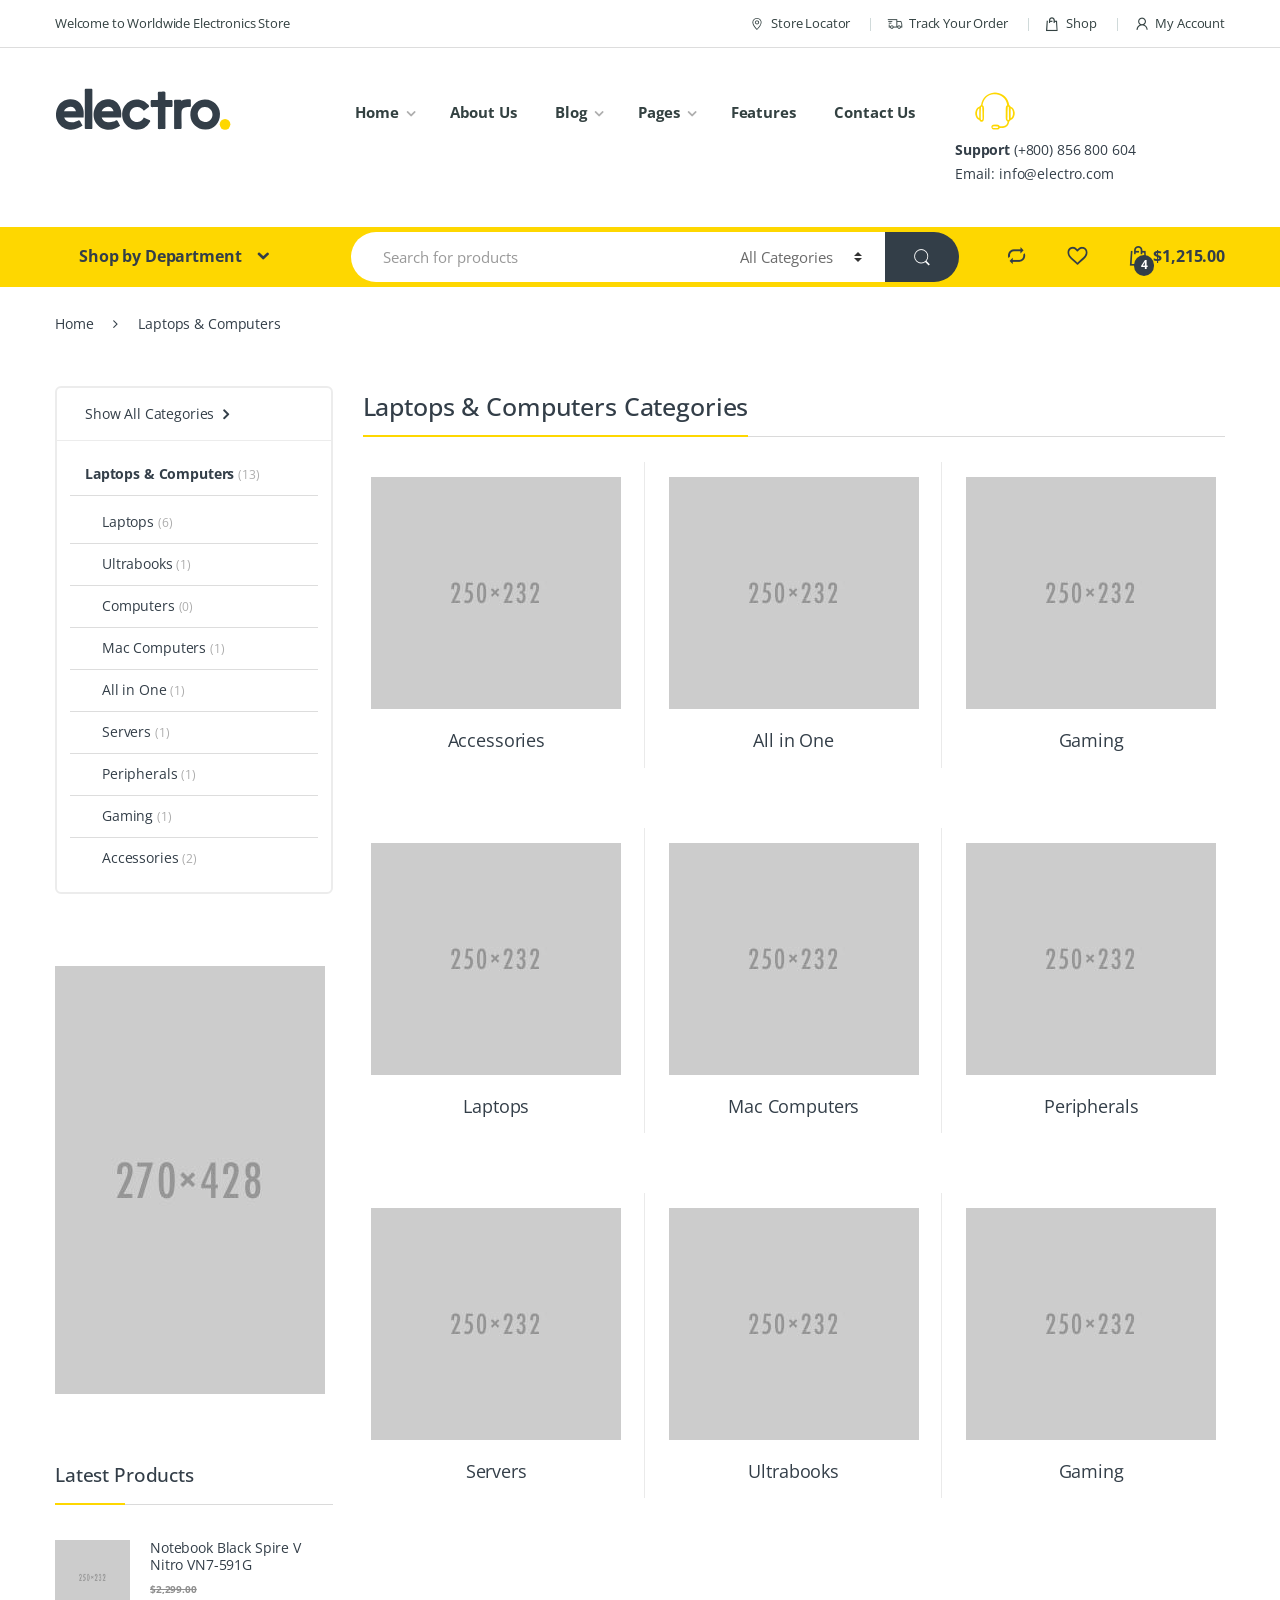
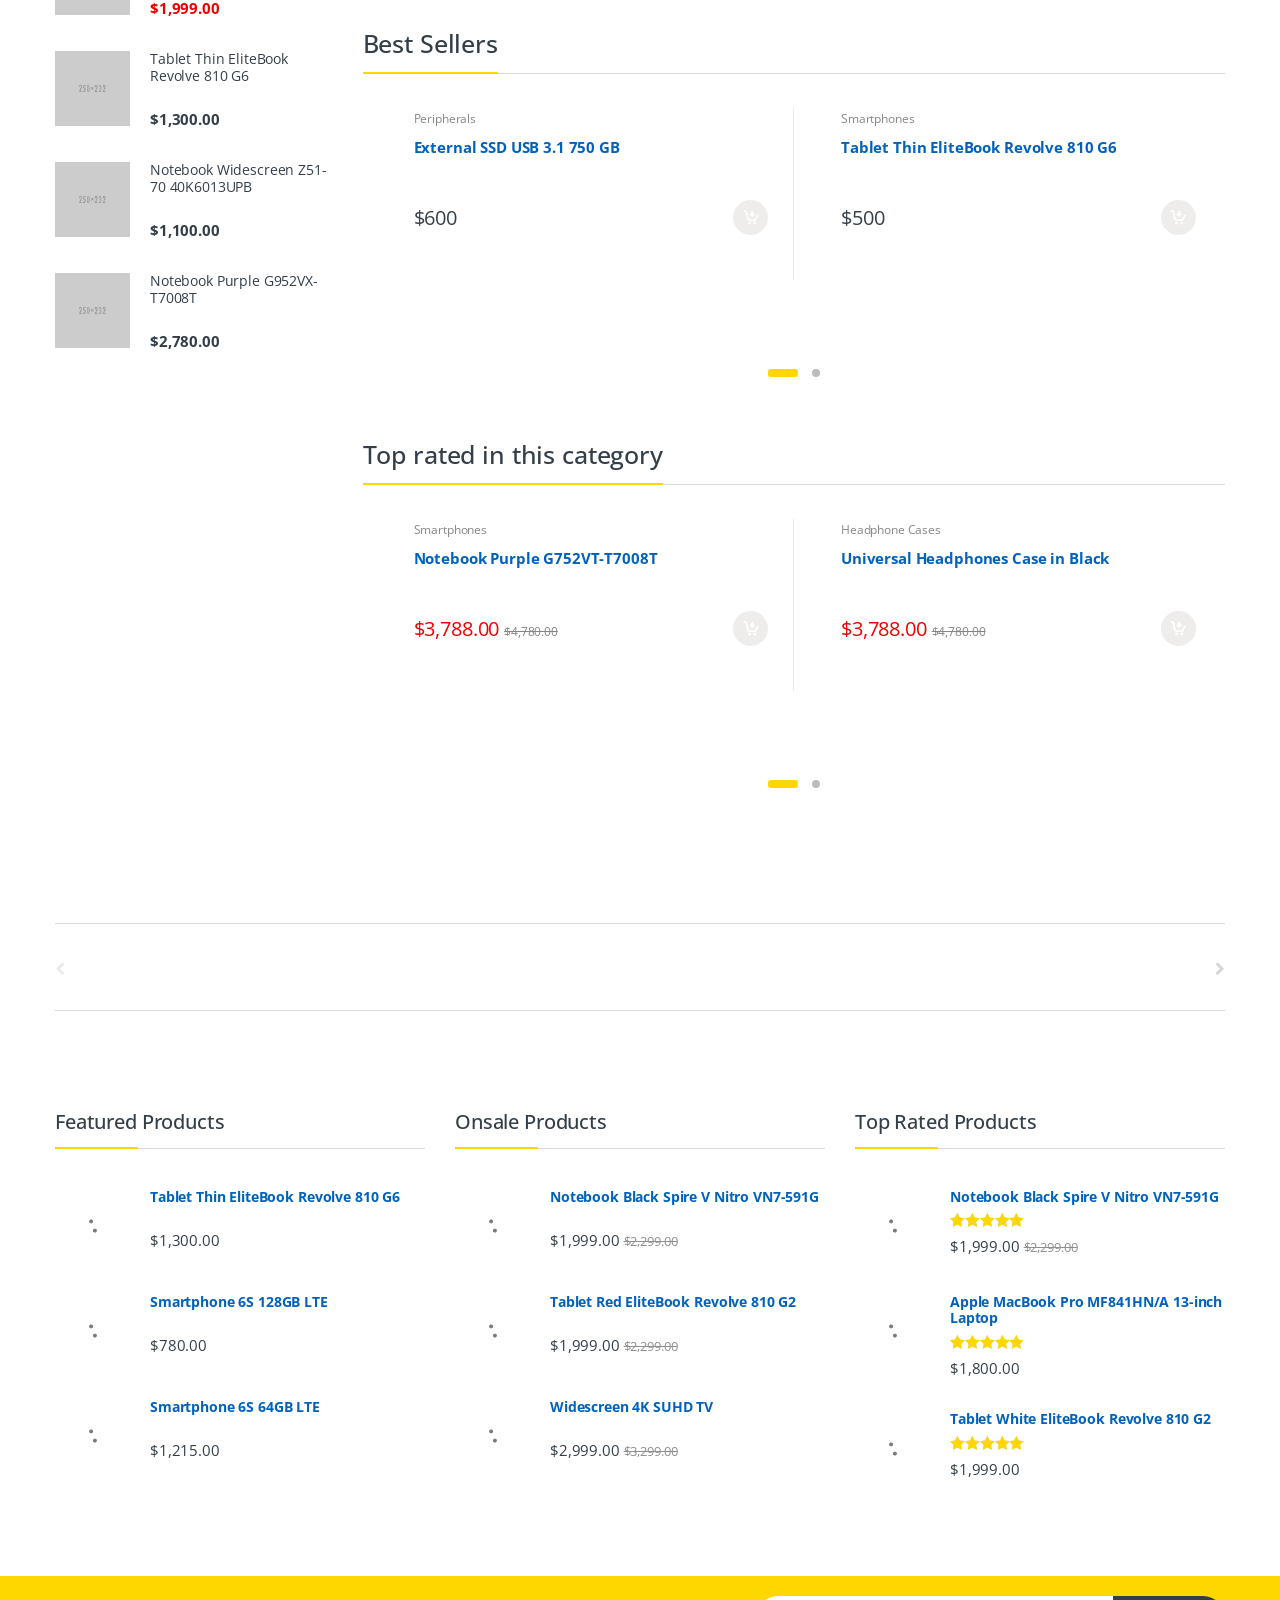
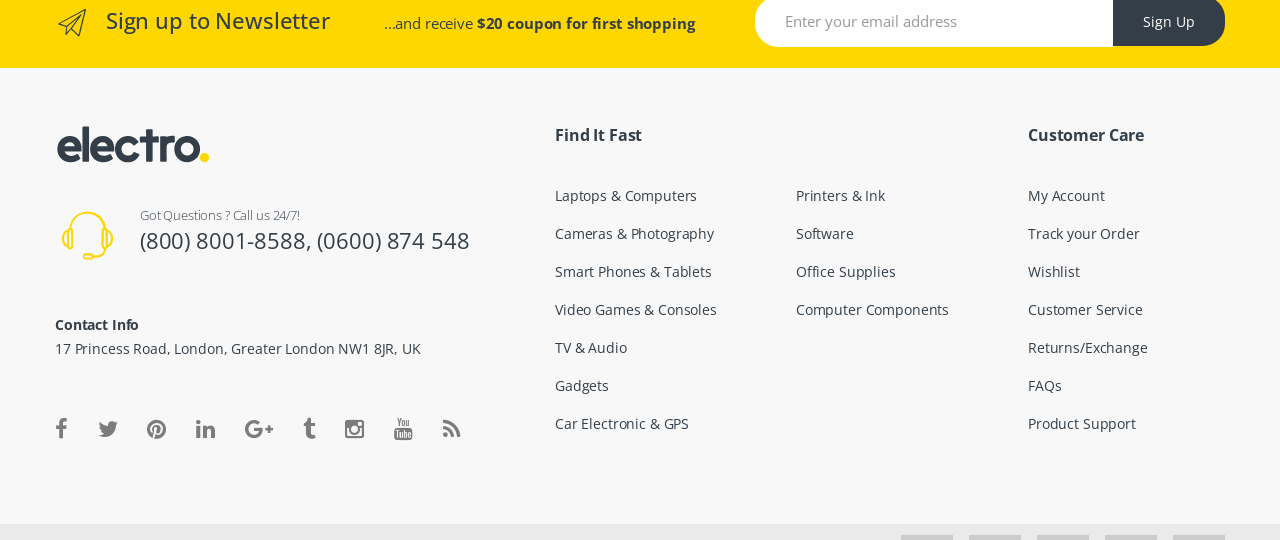
<file: HTML/cat-3-col.html>
<!DOCTYPE html>
<html lang="en-US" itemscope="itemscope" itemtype="http://schema.org/WebPage">
    <head>
        <meta charset="UTF-8">
        <meta name="viewport" content="width=device-width, initial-scale=1">

        <title>Electro &#8211; Electronics Ecommerce Theme</title>

        <link rel="stylesheet" type="text/css" href="assets/css/bootstrap.min.css" media="all" />
        <link rel="stylesheet" type="text/css" href="assets/css/font-awesome.min.css" media="all" />
        <link rel="stylesheet" type="text/css" href="assets/css/animate.min.css" media="all" />
        <link rel="stylesheet" type="text/css" href="assets/css/font-electro.css" media="all" />
        <link rel="stylesheet" type="text/css" href="assets/css/owl-carousel.css" media="all" />
        <link rel="stylesheet" type="text/css" href="assets/css/style.css" media="all" />
        <link rel="stylesheet" type="text/css" href="assets/css/colors/yellow.css" media="all" />

        <link href='https://fonts.googleapis.com/css?family=Open+Sans:400,300,600,700,700italic,800,800italic,600italic,400italic,300italic' rel='stylesheet' type='text/css'>

        <link rel="shortcut icon" href="assets/images/fav-icon.png">
    </head>

    <body class="left-sidebar">
        <div id="page" class="hfeed site">
            <a class="skip-link screen-reader-text" href="#site-navigation">Skip to navigation</a>
            <a class="skip-link screen-reader-text" href="#content">Skip to content</a>

            <div class="top-bar">
                <div class="container">
                    <nav>
                        <ul id="menu-top-bar-left" class="nav nav-inline pull-left animate-dropdown flip">
                            <li class="menu-item animate-dropdown"><a title="Welcome to Worldwide Electronics Store" href="#">Welcome to Worldwide Electronics Store</a></li>
                        </ul>
                    </nav>
                    
                    <nav>
                        <ul id="menu-top-bar-right" class="nav nav-inline pull-right animate-dropdown flip">
                            <li class="menu-item animate-dropdown"><a title="Store Locator" href="#"><i class="ec ec-map-pointer"></i>Store Locator</a></li>
                            <li class="menu-item animate-dropdown"><a title="Track Your Order" href="track-your-order.html"><i class="ec ec-transport"></i>Track Your Order</a></li>
                            <li class="menu-item animate-dropdown"><a title="Shop" href="shop.html"><i class="ec ec-shopping-bag"></i>Shop</a></li>
                            <li class="menu-item animate-dropdown"><a title="My Account" href="my-account.html"><i class="ec ec-user"></i>My Account</a></li>
                        </ul>
                    </nav>
                </div>
            </div><!-- /.top-bar -->

            <header id="masthead" class="site-header header-v2">
                <div class="container">
                    <div class="row">

                        <!-- ============================================================= Header Logo ============================================================= -->
                        <div class="header-logo">
                            <a href="home.html" class="header-logo-link">
                                <svg version="1.1" x="0px" y="0px" width="175.748px"
                                    height="42.52px" viewBox="0 0 175.748 42.52" enable-background="new 0 0 175.748 42.52">
                                    <ellipse class="ellipse-bg" fill-rule="evenodd" clip-rule="evenodd" fill="#FDD700" cx="170.05" cy="36.341" rx="5.32" ry="5.367"/>
                                    <path fill-rule="evenodd" clip-rule="evenodd" fill="#333E48" d="M30.514,0.71c-0.034,0.003-0.066,0.008-0.056,0.056
                                    C30.263,0.995,29.876,1.181,29.79,1.5c-0.148,0.548,0,1.568,0,2.427v36.459c0.265,0.221,0.506,0.465,0.725,0.734h6.187
                                    c0.2-0.25,0.423-0.477,0.669-0.678V1.387C37.124,1.185,36.9,0.959,36.701,0.71H30.514z M117.517,12.731
                                    c-0.232-0.189-0.439-0.64-0.781-0.734c-0.754-0.209-2.039,0-3.121,0h-3.176V4.435c-0.232-0.189-0.439-0.639-0.781-0.733
                                    c-0.719-0.2-1.969,0-3.01,0h-3.01c-0.238,0.273-0.625,0.431-0.725,0.847c-0.203,0.852,0,2.399,0,3.725
                                    c0,1.393,0.045,2.748-0.055,3.725h-6.41c-0.184,0.237-0.629,0.434-0.725,0.791c-0.178,0.654,0,1.813,0,2.765v2.766
                                    c0.232,0.188,0.439,0.64,0.779,0.733c0.777,0.216,2.109,0,3.234,0c1.154,0,2.291-0.045,3.176,0.057v21.277
                                    c0.232,0.189,0.439,0.639,0.781,0.734c0.719,0.199,1.969,0,3.01,0h3.01c1.008-0.451,0.725-1.889,0.725-3.443
                                    c-0.002-6.164-0.047-12.867,0.055-18.625h6.299c0.182-0.236,0.627-0.434,0.725-0.79c0.176-0.653,0-1.813,0-2.765V12.731z
                                    M135.851,18.262c0.201-0.746,0-2.029,0-3.104v-3.104c-0.287-0.245-0.434-0.637-0.781-0.733c-0.824-0.229-1.992-0.044-2.898,0
                                    c-2.158,0.104-4.506,0.675-5.74,1.411c-0.146-0.362-0.451-0.853-0.893-0.96c-0.693-0.169-1.859,0-2.842,0h-2.842
                                    c-0.258,0.319-0.625,0.42-0.725,0.79c-0.223,0.82,0,2.338,0,3.443c0,8.109-0.002,16.635,0,24.381
                                    c0.232,0.189,0.439,0.639,0.779,0.734c0.707,0.195,1.93,0,2.955,0h3.01c0.918-0.463,0.725-1.352,0.725-2.822V36.21
                                    c-0.002-3.902-0.242-9.117,0-12.473c0.297-4.142,3.836-4.877,8.527-4.686C135.312,18.816,135.757,18.606,135.851,18.262z
                                    M14.796,11.376c-5.472,0.262-9.443,3.178-11.76,7.056c-2.435,4.075-2.789,10.62-0.501,15.126c2.043,4.023,5.91,7.115,10.701,7.9
                                    c6.051,0.992,10.992-1.219,14.324-3.838c-0.687-1.1-1.419-2.664-2.118-3.951c-0.398-0.734-0.652-1.486-1.616-1.467
                                    c-1.942,0.787-4.272,2.262-7.134,2.145c-3.791-0.154-6.659-1.842-7.524-4.91h19.452c0.146-2.793,0.22-5.338-0.279-7.563
                                    C26.961,15.728,22.503,11.008,14.796,11.376z M9,23.284c0.921-2.508,3.033-4.514,6.298-4.627c3.083-0.107,4.994,1.976,5.685,4.627
                                    C17.119,23.38,12.865,23.38,9,23.284z M52.418,11.376c-5.551,0.266-9.395,3.142-11.76,7.056
                                    c-2.476,4.097-2.829,10.493-0.557,15.069c1.997,4.021,5.895,7.156,10.646,7.957c6.068,1.023,11-1.227,14.379-3.781
                                    c-0.479-0.896-0.875-1.742-1.393-2.709c-0.312-0.582-1.024-2.234-1.561-2.539c-0.912-0.52-1.428,0.135-2.23,0.508
                                    c-0.564,0.262-1.223,0.523-1.672,0.676c-4.768,1.621-10.372,0.268-11.537-4.176h19.451c0.668-5.443-0.419-9.953-2.73-13.037
                                    C61.197,13.388,57.774,11.12,52.418,11.376z M46.622,23.343c0.708-2.553,3.161-4.578,6.242-4.686
                                    c3.08-0.107,5.08,1.953,5.686,4.686H46.622z M160.371,15.497c-2.455-2.453-6.143-4.291-10.869-4.064
                                    c-2.268,0.109-4.297,0.65-6.02,1.524c-1.719,0.873-3.092,1.957-4.234,3.217c-2.287,2.519-4.164,6.004-3.902,11.007
                                    c0.248,4.736,1.979,7.813,4.627,10.326c2.568,2.439,6.148,4.254,10.867,4.064c4.457-0.18,7.889-2.115,10.199-4.684
                                    c2.469-2.746,4.012-5.971,3.959-11.063C164.949,21.134,162.732,17.854,160.371,15.497z M149.558,33.952
                                    c-3.246-0.221-5.701-2.615-6.41-5.418c-0.174-0.689-0.26-1.25-0.4-2.166c-0.035-0.234,0.072-0.523-0.045-0.77
                                    c0.682-3.698,2.912-6.257,6.799-6.547c2.543-0.189,4.258,0.735,5.52,1.863c1.322,1.182,2.303,2.715,2.451,4.967
                                    C157.789,30.669,154.185,34.267,149.558,33.952z M88.812,29.55c-1.232,2.363-2.9,4.307-6.13,4.402
                                    c-4.729,0.141-8.038-3.16-8.025-7.563c0.004-1.412,0.324-2.65,0.947-3.726c1.197-2.061,3.507-3.688,6.633-3.612
                                    c3.222,0.079,4.966,1.708,6.632,3.668c1.328-1.059,2.529-1.948,3.9-2.99c0.416-0.315,1.076-0.688,1.227-1.072
                                    c0.404-1.031-0.365-1.502-0.891-2.088c-2.543-2.835-6.66-5.377-11.704-5.137c-6.02,0.288-10.218,3.697-12.484,7.846
                                    c-1.293,2.365-1.951,5.158-1.729,8.408c0.209,3.053,1.191,5.496,2.619,7.508c2.842,4.004,7.385,6.973,13.656,6.377
                                    c5.976-0.568,9.574-3.936,11.816-8.354c-0.141-0.271-0.221-0.604-0.336-0.902C92.929,31.364,90.843,30.485,88.812,29.55z"/>
                                </svg>
                            </a>
                        </div>
                        <!-- ============================================================= Header Logo : End============================================================= -->

                        <div class="primary-nav animate-dropdown">
                            <div class="clearfix">
                                 <button class="navbar-toggler hidden-sm-up pull-right flip" type="button" data-toggle="collapse" data-target="#default-header">
                                        &#9776;
                                 </button>
                             </div>

                            <div class="collapse navbar-toggleable-xs" id="default-header">
                                <nav>
                                    <ul id="menu-main-menu" class="nav nav-inline yamm">
                                        <li class="menu-item menu-item-has-children animate-dropdown dropdown"><a title="Home" href="shop.html" data-toggle="dropdown" class="dropdown-toggle" aria-haspopup="true">Home</a>
                                            <ul role="menu" class=" dropdown-menu">
                                                <li class="menu-item animate-dropdown  "><a title="Home v1" href="home.html">Home v1</a></li>
                                                <li class="menu-item current-menu-item current_page_item animate-dropdown active"><a title="Home v2" href="home-v2.html">Home v2</a></li>
                                                <li class="menu-item animate-dropdown  "><a title="Home v3" href="home-v3.html">Home v3</a></li>
                                            </ul>
                                        </li>
                                        <li class="menu-item animate-dropdown"><a title="About Us" href="about.html">About Us</a></li>

                                        <li class="menu-item menu-item-has-children animate-dropdown dropdown"><a title="Blog" href="blog.html" data-toggle="dropdown" class="dropdown-toggle" aria-haspopup="true">Blog</a>
                                            <ul role="menu" class=" dropdown-menu">
                                                <li class="menu-item animate-dropdown"><a title="Blog v1" href="blog-v1.html">Blog v1</a></li>
                                                <li class="menu-item animate-dropdown"><a title="Blog v2" href="blog-v2.html">Blog v2</a></li>
                                                <li class="menu-item animate-dropdown"><a title="Blog v3" href="blog-v3.html">Blog v3</a></li>
                                            </ul>
                                        </li>
                                        <li class="yamm-fw menu-item menu-item-has-children animate-dropdown dropdown">
                                            <a title="Pages" href="#" data-toggle="dropdown" class="dropdown-toggle" aria-haspopup="true">Pages</a>
                                            <ul role="menu" class=" dropdown-menu">
                                                <li class="menu-item animate-dropdown">
                                                    <div class="yamm-content" style="display:inline-block; width: 100%;">
                                                        <div class="row">
                                                            <div class="wpb_column vc_column_container col-sm-4">
                                                                <div class="vc_column-inner ">
                                                                    <div class="wpb_wrapper">
                                                                        <div class="vc_wp_custommenu wpb_content_element">
                                                                            <div class="widget widget_nav_menu">
                                                                                <div class="menu-pages-menu-1-container">
                                                                                    <ul id="menu-pages-menu-1" class="menu">
                                                                                        <li class="nav-title menu-item"><a href="#">Home &#038; Static Pages</a></li>
                                                                                        <li class="menu-item"><a href="home.html">Home v1</a></li>
                                                                                        <li class="menu-item current-menu-item current_page_item"><a href="home-v2.html">Home v2</a></li>
                                                                                        <li class="menu-item"><a href="home-v3.html">Home v3</a></li>
                                                                                        <li class="menu-item"><a href="about.html">About</a></li>
                                                                                        <li class="menu-item"><a href="contact-v2.html">Contact v2</a></li>
                                                                                        <li class="menu-item"><a href="contact-v1.html">Contact v1</a></li>
                                                                                        <li class="menu-item"><a href="faq.html">FAQ</a></li>
                                                                                        <li class="menu-item"><a href="store-directory.html">Store Directory</a></li>
                                                                                        <li class="menu-item"><a href="terms-and-conditions.html">Terms and Conditions</a></li>
                                                                                        <li class="menu-item"><a href="404.html">404</a></li>
                                                                                        <li class="nav-title menu-item"><a href="#">Product Categories</a></li>
                                                                                        <li class="menu-item"><a href="cat-3-col.html">3 Column Sidebar</a></li>
                                                                                        <li class="menu-item"><a href="cat-4-col.html">4 Column Sidebar</a></li>
                                                                                        <li class="menu-item"><a href="cat-4-fw.html">4 Column Full width</a></li>
                                                                                        <li class="menu-item"><a href="product-category-6-column.html">6 Columns Full width</a></li>
                                                                                    </ul>
                                                                                </div>
                                                                            </div>
                                                                        </div>
                                                                    </div>
                                                                </div>
                                                            </div>
                                                            <div class="wpb_column vc_column_container col-sm-4">
                                                                <div class="vc_column-inner ">
                                                                    <div class="wpb_wrapper">
                                                                        <div class="vc_wp_custommenu wpb_content_element">
                                                                            <div class="widget widget_nav_menu">
                                                                                <div class="menu-pages-menu-2-container">
                                                                                    <ul id="menu-pages-menu-2" class="menu">
                                                                                        <li class="nav-title menu-item"><a href="#">Shop Pages</a></li>
                                                                                        <li class="menu-item"><a href="shop.html#grid">Shop Grid</a></li>
                                                                                        <li class="menu-item"><a href="shop.html#grid-extended">Shop Grid Extended</a></li>
                                                                                        <li class="menu-item"><a href="shop.html#list-view">Shop List View</a></li>
                                                                                        <li class="menu-item"><a href="shop.html#list-view-small">Shop List View Small</a></li>
                                                                                        <li class="menu-item"><a href="shop.html">Shop Left Sidebar</a></li>
                                                                                        <li class="menu-item"><a href="shop-fw.html">Shop Full width</a></li>
                                                                                        <li class="menu-item"><a href="shop-right-side-bar.html">Shop Right Sidebar</a></li>
                                                                                        <li class="nav-title menu-item"><a href="#">Blog Pages</a></li>
                                                                                        <li class="menu-item"><a href="blog-v1.html">Blog v1</a></li>
                                                                                        <li class="menu-item"><a href="blog-v3.html">Blog v3</a></li>
                                                                                        <li class="menu-item"><a href="blog-v2.html">Blog v2</a></li>
                                                                                        <li class="menu-item"><a href="blog-fw.html">Blog Full Width</a></li>
                                                                                        <li class="menu-item"><a href="blog-single.html">Single Blog Post</a></li>

                                                                                    </ul>
                                                                                </div>
                                                                            </div>
                                                                        </div>
                                                                    </div>
                                                                </div>
                                                            </div>
                                                            <div class="wpb_column vc_column_container col-sm-4">
                                                                <div class="vc_column-inner ">
                                                                    <div class="wpb_wrapper">
                                                                        <div class="vc_wp_custommenu wpb_content_element">
                                                                            <div class="widget widget_nav_menu">
                                                                                <div class="menu-pages-menu-3-container">
                                                                                    <ul id="menu-pages-menu-3" class="menu">
                                                                                        <li class="nav-title menu-item"><a href="single-product.html">Single Product Pages</a></li>
                                                                                        <li class="menu-item"><a href="single-product-extended.html">Single Product Extended</a></li>
                                                                                        <li class="menu-item"><a href="single-product.html">Single Product Fullwidth</a></li>
                                                                                        <li class="menu-item"><a href="single-product-sidebar.html">Single Product Sidebar</a></li>
                                                                                        <li class="menu-item"><a href="single-product-sidebar-accessories.html">Single Product Sidebar Accessories </a></li>
                                                                                        <li class="menu-item"><a href="single-product-sidebar-specification.html">Single Product Sidebar Specification </a></li>
                                                                                        <li class="menu-item"><a href="single-product-sidebar-reviews.html">Single Product Sidebar Reviews </a></li>
                                                                                        <li class="nav-title menu-item"><a href="#">Ecommerce Pages</a></li>
                                                                                        <li class="menu-item"><a href="shop.html">Shop</a></li>
                                                                                        <li class="menu-item"><a href="cart.html">Cart</a></li>
                                                                                        <li class="menu-item"><a href="checkout.html">Checkout</a></li>
                                                                                        <li class="menu-item"><a href="my-account.html">My Account</a></li>
                                                                                        <li class="menu-item"><a href="compare.html">Compare</a></li>
                                                                                        <li class="menu-item"><a href="wishlist.html">Wishlist</a></li>
                                                                                    </ul>
                                                                                </div>
                                                                            </div>
                                                                        </div>
                                                                    </div>
                                                                </div>
                                                            </div>
                                                        </div>
                                                    </div>
                                                </li>
                                            </ul>
                                        </li>
                                        <li class="menu-item"><a title="Features" href="#">Features</a></li>
                                        <li class="menu-item"><a title="Contact Us" href="#">Contact Us</a></li>
                                    </ul>
                                </nav>   
                            </div>
                        </div>

                        <div class="header-support-info">
                            <div class="media">
                                <span class="media-left support-icon media-middle"><i class="ec ec-support"></i></span>
                                <div class="media-body">
                                    <span class="support-number"><strong>Support</strong> (+800) 856 800 604</span><br/>
                                    <span class="support-email">Email: info@electro.com</span>
                                </div>
                            </div>
                        </div>

                    </div><!-- /.row -->
                </div>
            </header><!-- #masthead -->

            <nav class="navbar navbar-primary navbar-full">
                <div class="container">
                    <ul class="nav navbar-nav departments-menu animate-dropdown">
                        <li class="nav-item dropdown ">

                            <a class="nav-link dropdown-toggle" data-toggle="dropdown" href="#" id="departments-menu-toggle" >Shop by Department</a>
                            <ul id="menu-vertical-menu" class="dropdown-menu yamm departments-menu-dropdown">
                                <li class="highlight menu-item animate-dropdown active"><a title="Value of the Day" href="product-category.html">Value of the Day</a></li>
                                <li class="highlight menu-item animate-dropdown"><a title="Top 100 Offers" href="home-v3.html">Top 100 Offers</a></li>
                                <li class="highlight menu-item animate-dropdown"><a title="New Arrivals" href="home-v3-full-color-background.html">New Arrivals</a></li>

                                <li class="yamm-tfw menu-item menu-item-has-children animate-dropdown menu-item-2584 dropdown">
                                    <a title="Computers &amp; Accessories" href="product-category.html" data-toggle="dropdown" class="dropdown-toggle" aria-haspopup="true">Computers &#038; Accessories</a>
                                    <ul role="menu" class=" dropdown-menu">
                                        <li class="menu-item animate-dropdown menu-item-object-static_block">
                                            <div class="yamm-content">
                                                <div class="vc_row row wpb_row vc_row-fluid bg-yamm-content bg-yamm-content-bottom bg-yamm-content-right">
                                                    <div class="wpb_column vc_column_container vc_col-sm-12 col-sm-12">
                                                        <div class="vc_column-inner ">
                                                            <div class="wpb_wrapper">
                                                                <div class="wpb_single_image wpb_content_element vc_align_left">
                                                                    <figure class="wpb_wrapper vc_figure">
                                                                        <div class="vc_single_image-wrapper   vc_box_border_grey"><img width="540" height="460" src="assets/images/megamenu-2.png" class="vc_single_image-img attachment-full" alt="megamenu-2"/></div>
                                                                    </figure>
                                                                </div>
                                                            </div>
                                                        </div>
                                                    </div>
                                                </div>
                                                <div class="vc_row row wpb_row vc_row-fluid">
                                                    <div class="wpb_column vc_column_container vc_col-sm-6 col-sm-6">
                                                        <div class="vc_column-inner ">
                                                            <div class="wpb_wrapper">
                                                                <div class="wpb_text_column wpb_content_element ">
                                                                    <div class="wpb_wrapper">
                                                                        <ul>
                                                                            <li class="nav-title">Computers &amp; Accessories</li>
                                                                            <li><a href="#">All Computers &amp; Accessories</a></li>
                                                                            <li><a href="#">Laptops, Desktops &amp; Monitors</a></li>
                                                                            <li><a href="#">Pen Drives, Hard Drives &amp; Memory Cards</a></li>
                                                                            <li><a href="#">Printers &amp; Ink</a></li>
                                                                            <li><a href="#">Networking &amp; Internet Devices</a></li>
                                                                            <li><a href="#">Computer Accessories</a></li>
                                                                            <li><a href="#">Software</a></li>
                                                                            <li class="nav-divider"></li>
                                                                            <li><a href="#"><span class="nav-text">All Electronics</span><span class="nav-subtext">Discover more products</span></a></li>
                                                                        </ul>

                                                                    </div>
                                                                </div>
                                                            </div>
                                                        </div>
                                                    </div>
                                                    <div class="wpb_column vc_column_container vc_col-sm-6 col-sm-6">
                                                        <div class="vc_column-inner ">
                                                            <div class="wpb_wrapper">
                                                                <div class="wpb_text_column wpb_content_element ">
                                                                    <div class="wpb_wrapper">
                                                                        <ul>
                                                                            <li class="nav-title">Office &amp; Stationery</li>
                                                                            <li><a href="#">All Office &amp; Stationery</a></li>
                                                                            <li><a href="#">Pens &amp; Writing</a></li>
                                                                        </ul>
                                                                    </div>
                                                                </div>
                                                            </div>
                                                        </div>
                                                    </div>
                                                </div>
                                            </div>
                                        </li>
                                    </ul>
                                </li>

                                <li class="yamm-tfw menu-item menu-item-has-children animate-dropdown menu-item-2585 dropdown">
                                    <a title="Cameras, Audio &amp; Video" href="product-category.html" data-toggle="dropdown" class="dropdown-toggle" aria-haspopup="true">Cameras, Audio &#038; Video</a>
                                    <ul role="menu" class=" dropdown-menu">
                                        <li class="menu-item animate-dropdown menu-item-object-static_block">
                                            <div class="yamm-content">
                                                <div class="vc_row row wpb_row vc_row-fluid bg-yamm-content bg-yamm-content-bottom bg-yamm-content-right">
                                                    <div class="wpb_column vc_column_container vc_col-sm-12 col-sm-12">
                                                        <div class="vc_column-inner ">
                                                            <div class="wpb_wrapper">
                                                                <div class="wpb_single_image wpb_content_element vc_align_left">
                                                                    <figure class="wpb_wrapper vc_figure">
                                                                        <div class="vc_single_image-wrapper   vc_box_border_grey"><img width="540" height="460" src="assets/images/megamenu-2.png" class="vc_single_image-img attachment-full" alt="megamenu-2"/></div>
                                                                    </figure>
                                                                </div>
                                                            </div>
                                                        </div>
                                                    </div>
                                                </div>
                                                <div class="vc_row row wpb_row vc_row-fluid">
                                                    <div class="wpb_column vc_column_container vc_col-sm-6 col-sm-6">
                                                        <div class="vc_column-inner ">
                                                            <div class="wpb_wrapper">
                                                                <div class="wpb_text_column wpb_content_element ">
                                                                    <div class="wpb_wrapper">
                                                                        <ul>
                                                                            <li class="nav-title">Computers &amp; Accessories</li>
                                                                            <li><a href="#">All Computers &amp; Accessories</a></li>
                                                                            <li><a href="#">Laptops, Desktops &amp; Monitors</a></li>
                                                                            <li><a href="#">Pen Drives, Hard Drives &amp; Memory Cards</a></li>
                                                                            <li><a href="#">Printers &amp; Ink</a></li>
                                                                            <li><a href="#">Networking &amp; Internet Devices</a></li>
                                                                            <li><a href="#">Computer Accessories</a></li>
                                                                            <li><a href="#">Software</a></li>
                                                                            <li class="nav-divider"></li>
                                                                            <li><a href="#"><span class="nav-text">All Electronics</span><span class="nav-subtext">Discover more products</span></a></li>
                                                                        </ul>

                                                                    </div>
                                                                </div>
                                                            </div>
                                                        </div>
                                                    </div>
                                                    <div class="wpb_column vc_column_container vc_col-sm-6 col-sm-6">
                                                        <div class="vc_column-inner ">
                                                            <div class="wpb_wrapper">
                                                                <div class="wpb_text_column wpb_content_element ">
                                                                    <div class="wpb_wrapper">
                                                                        <ul>
                                                                            <li class="nav-title">Office &amp; Stationery</li>
                                                                            <li><a href="#">All Office &amp; Stationery</a></li>
                                                                            <li><a href="#">Pens &amp; Writing</a></li>
                                                                        </ul>
                                                                    </div>
                                                                </div>
                                                            </div>
                                                        </div>
                                                    </div>
                                                </div>
                                            </div>
                                        </li>
                                    </ul>
                                </li>

                                <li class="yamm-tfw menu-item menu-item-has-children animate-dropdown menu-item-2586 dropdown">
                                    <a title="Mobiles &amp; Tablets" href="product-category.html" data-toggle="dropdown" class="dropdown-toggle" aria-haspopup="true">Mobiles &#038; Tablets</a>
                                    <ul role="menu" class=" dropdown-menu">
                                        <li class="menu-item animate-dropdown menu-item-object-static_block">
                                            <div class="yamm-content">
                                                <div class="vc_row row wpb_row vc_row-fluid bg-yamm-content bg-yamm-content-bottom bg-yamm-content-right">
                                                    <div class="wpb_column vc_column_container vc_col-sm-12 col-sm-12">
                                                        <div class="vc_column-inner ">
                                                            <div class="wpb_wrapper">
                                                                <div class="wpb_single_image wpb_content_element vc_align_left">
                                                                    <figure class="wpb_wrapper vc_figure">
                                                                        <div class="vc_single_image-wrapper   vc_box_border_grey"><img width="540" height="460" src="assets/images/megamenu-2.png" class="vc_single_image-img attachment-full" alt="megamenu-2"/></div>
                                                                    </figure>
                                                                </div>
                                                            </div>
                                                        </div>
                                                    </div>
                                                </div>
                                                <div class="vc_row row wpb_row vc_row-fluid">
                                                    <div class="wpb_column vc_column_container vc_col-sm-6 col-sm-6">
                                                        <div class="vc_column-inner ">
                                                            <div class="wpb_wrapper">
                                                                <div class="wpb_text_column wpb_content_element ">
                                                                    <div class="wpb_wrapper">
                                                                        <ul>
                                                                            <li class="nav-title">Computers &amp; Accessories</li>
                                                                            <li><a href="#">All Computers &amp; Accessories</a></li>
                                                                            <li><a href="#">Laptops, Desktops &amp; Monitors</a></li>
                                                                            <li><a href="#">Pen Drives, Hard Drives &amp; Memory Cards</a></li>
                                                                            <li><a href="#">Printers &amp; Ink</a></li>
                                                                            <li><a href="#">Networking &amp; Internet Devices</a></li>
                                                                            <li><a href="#">Computer Accessories</a></li>
                                                                            <li><a href="#">Software</a></li>
                                                                            <li class="nav-divider"></li>
                                                                            <li><a href="#"><span class="nav-text">All Electronics</span><span class="nav-subtext">Discover more products</span></a></li>
                                                                        </ul>

                                                                    </div>
                                                                </div>
                                                            </div>
                                                        </div>
                                                    </div>
                                                    <div class="wpb_column vc_column_container vc_col-sm-6 col-sm-6">
                                                        <div class="vc_column-inner ">
                                                            <div class="wpb_wrapper">
                                                                <div class="wpb_text_column wpb_content_element ">
                                                                    <div class="wpb_wrapper">
                                                                        <ul>
                                                                            <li class="nav-title">Office &amp; Stationery</li>
                                                                            <li><a href="#">All Office &amp; Stationery</a></li>
                                                                            <li><a href="#">Pens &amp; Writing</a></li>
                                                                        </ul>
                                                                    </div>
                                                                </div>
                                                            </div>
                                                        </div>
                                                    </div>
                                                </div>
                                            </div>
                                        </li>
                                    </ul>
                                </li>


                                <li class="yamm-tfw menu-item menu-item-has-children animate-dropdown menu-item-2587 dropdown">
                                    <a title="Movies, Music &amp; Video Games" href="product-category.html" data-toggle="dropdown" class="dropdown-toggle" aria-haspopup="true">Movies, Music &#038; Video Games</a>
                                    <ul role="menu" class=" dropdown-menu">
                                        <li class="menu-item animate-dropdown menu-item-object-static_block">
                                            <div class="yamm-content">
                                                <div class="vc_row row wpb_row vc_row-fluid bg-yamm-content bg-yamm-content-bottom bg-yamm-content-right">
                                                    <div class="wpb_column vc_column_container vc_col-sm-12 col-sm-12">
                                                        <div class="vc_column-inner ">
                                                            <div class="wpb_wrapper">
                                                                <div class="wpb_single_image wpb_content_element vc_align_left">
                                                                    <figure class="wpb_wrapper vc_figure">
                                                                        <div class="vc_single_image-wrapper   vc_box_border_grey"><img width="540" height="460" src="assets/images/megamenu-2.png" class="vc_single_image-img attachment-full" alt="megamenu-2"/></div>
                                                                    </figure>
                                                                </div>
                                                            </div>
                                                        </div>
                                                    </div>
                                                </div>
                                                <div class="vc_row row wpb_row vc_row-fluid">
                                                    <div class="wpb_column vc_column_container vc_col-sm-6 col-sm-6">
                                                        <div class="vc_column-inner ">
                                                            <div class="wpb_wrapper">
                                                                <div class="wpb_text_column wpb_content_element ">
                                                                    <div class="wpb_wrapper">
                                                                        <ul>
                                                                            <li class="nav-title">Computers &amp; Accessories</li>
                                                                            <li><a href="#">All Computers &amp; Accessories</a></li>
                                                                            <li><a href="#">Laptops, Desktops &amp; Monitors</a></li>
                                                                            <li><a href="#">Pen Drives, Hard Drives &amp; Memory Cards</a></li>
                                                                            <li><a href="#">Printers &amp; Ink</a></li>
                                                                            <li><a href="#">Networking &amp; Internet Devices</a></li>
                                                                            <li><a href="#">Computer Accessories</a></li>
                                                                            <li><a href="#">Software</a></li>
                                                                            <li class="nav-divider"></li>
                                                                            <li><a href="#"><span class="nav-text">All Electronics</span><span class="nav-subtext">Discover more products</span></a></li>
                                                                        </ul>

                                                                    </div>
                                                                </div>
                                                            </div>
                                                        </div>
                                                    </div>
                                                    <div class="wpb_column vc_column_container vc_col-sm-6 col-sm-6">
                                                        <div class="vc_column-inner ">
                                                            <div class="wpb_wrapper">
                                                                <div class="wpb_text_column wpb_content_element ">
                                                                    <div class="wpb_wrapper">
                                                                        <ul>
                                                                            <li class="nav-title">Office &amp; Stationery</li>
                                                                            <li><a href="#">All Office &amp; Stationery</a></li>
                                                                            <li><a href="#">Pens &amp; Writing</a></li>
                                                                        </ul>
                                                                    </div>
                                                                </div>
                                                            </div>
                                                        </div>
                                                    </div>
                                                </div>
                                            </div>
                                        </li>
                                    </ul>
                                </li>


                                <li class="yamm-tfw menu-item menu-item-has-children animate-dropdown menu-item-2588 dropdown">
                                    <a title="TV &amp; Audio" href="product-category.html" data-toggle="dropdown" class="dropdown-toggle" aria-haspopup="true">TV &#038; Audio</a>
                                    <ul role="menu" class=" dropdown-menu">
                                        <li class="menu-item animate-dropdown menu-item-object-static_block">
                                            <div class="yamm-content">
                                                <div class="vc_row row wpb_row vc_row-fluid bg-yamm-content bg-yamm-content-bottom bg-yamm-content-right">
                                                    <div class="wpb_column vc_column_container vc_col-sm-12 col-sm-12">
                                                        <div class="vc_column-inner ">
                                                            <div class="wpb_wrapper">
                                                                <div class="wpb_single_image wpb_content_element vc_align_left">
                                                                    <figure class="wpb_wrapper vc_figure">
                                                                        <div class="vc_single_image-wrapper   vc_box_border_grey"><img width="540" height="460" src="assets/images/megamenu-2.png" class="vc_single_image-img attachment-full" alt="megamenu-2"/></div>
                                                                    </figure>
                                                                </div>
                                                            </div>
                                                        </div>
                                                    </div>
                                                </div>
                                                <div class="vc_row row wpb_row vc_row-fluid">
                                                    <div class="wpb_column vc_column_container vc_col-sm-6 col-sm-6">
                                                        <div class="vc_column-inner ">
                                                            <div class="wpb_wrapper">
                                                                <div class="wpb_text_column wpb_content_element ">
                                                                    <div class="wpb_wrapper">
                                                                        <ul>
                                                                            <li class="nav-title">Computers &amp; Accessories</li>
                                                                            <li><a href="#">All Computers &amp; Accessories</a></li>
                                                                            <li><a href="#">Laptops, Desktops &amp; Monitors</a></li>
                                                                            <li><a href="#">Pen Drives, Hard Drives &amp; Memory Cards</a></li>
                                                                            <li><a href="#">Printers &amp; Ink</a></li>
                                                                            <li><a href="#">Networking &amp; Internet Devices</a></li>
                                                                            <li><a href="#">Computer Accessories</a></li>
                                                                            <li><a href="#">Software</a></li>
                                                                            <li class="nav-divider"></li>
                                                                            <li><a href="#"><span class="nav-text">All Electronics</span><span class="nav-subtext">Discover more products</span></a></li>
                                                                        </ul>

                                                                    </div>
                                                                </div>
                                                            </div>
                                                        </div>
                                                    </div>
                                                    <div class="wpb_column vc_column_container vc_col-sm-6 col-sm-6">
                                                        <div class="vc_column-inner ">
                                                            <div class="wpb_wrapper">
                                                                <div class="wpb_text_column wpb_content_element ">
                                                                    <div class="wpb_wrapper">
                                                                        <ul>
                                                                            <li class="nav-title">Office &amp; Stationery</li>
                                                                            <li><a href="#">All Office &amp; Stationery</a></li>
                                                                            <li><a href="#">Pens &amp; Writing</a></li>
                                                                        </ul>
                                                                    </div>
                                                                </div>
                                                            </div>
                                                        </div>
                                                    </div>
                                                </div>
                                            </div>
                                        </li>
                                    </ul>
                                </li>


                                <li class="yamm-tfw menu-item menu-item-has-children animate-dropdown menu-item-2589 dropdown">

                                    <a title="Watches &amp; Eyewear" href="product-category.html" data-toggle="dropdown" class="dropdown-toggle" aria-haspopup="true">Watches &#038; Eyewear</a>
                                    <ul role="menu" class=" dropdown-menu">
                                        <li class="menu-item animate-dropdown menu-item-object-static_block">
                                            <div class="yamm-content">
                                                <div class="vc_row row wpb_row vc_row-fluid bg-yamm-content bg-yamm-content-bottom bg-yamm-content-right">
                                                    <div class="wpb_column vc_column_container vc_col-sm-12 col-sm-12">
                                                        <div class="vc_column-inner ">
                                                            <div class="wpb_wrapper">
                                                                <div class="wpb_single_image wpb_content_element vc_align_left">
                                                                    <figure class="wpb_wrapper vc_figure">
                                                                        <div class="vc_single_image-wrapper   vc_box_border_grey"><img width="540" height="460" src="assets/images/megamenu-2.png" class="vc_single_image-img attachment-full" alt="megamenu-2"/></div>
                                                                    </figure>
                                                                </div>
                                                            </div>
                                                        </div>
                                                    </div>
                                                </div>
                                                <div class="vc_row row wpb_row vc_row-fluid">
                                                    <div class="wpb_column vc_column_container vc_col-sm-6 col-sm-6">
                                                        <div class="vc_column-inner ">
                                                            <div class="wpb_wrapper">
                                                                <div class="wpb_text_column wpb_content_element ">
                                                                    <div class="wpb_wrapper">
                                                                        <ul>
                                                                            <li class="nav-title">Computers &amp; Accessories</li>
                                                                            <li><a href="#">All Computers &amp; Accessories</a></li>
                                                                            <li><a href="#">Laptops, Desktops &amp; Monitors</a></li>
                                                                            <li><a href="#">Pen Drives, Hard Drives &amp; Memory Cards</a></li>
                                                                            <li><a href="#">Printers &amp; Ink</a></li>
                                                                            <li><a href="#">Networking &amp; Internet Devices</a></li>
                                                                            <li><a href="#">Computer Accessories</a></li>
                                                                            <li><a href="#">Software</a></li>
                                                                            <li class="nav-divider"></li>
                                                                            <li><a href="#"><span class="nav-text">All Electronics</span><span class="nav-subtext">Discover more products</span></a></li>
                                                                        </ul>

                                                                    </div>
                                                                </div>
                                                            </div>
                                                        </div>
                                                    </div>
                                                    <div class="wpb_column vc_column_container vc_col-sm-6 col-sm-6">
                                                        <div class="vc_column-inner ">
                                                            <div class="wpb_wrapper">
                                                                <div class="wpb_text_column wpb_content_element ">
                                                                    <div class="wpb_wrapper">
                                                                        <ul>
                                                                            <li class="nav-title">Office &amp; Stationery</li>
                                                                            <li><a href="#">All Office &amp; Stationery</a></li>
                                                                            <li><a href="#">Pens &amp; Writing</a></li>
                                                                        </ul>
                                                                    </div>
                                                                </div>
                                                            </div>
                                                        </div>
                                                    </div>
                                                </div>
                                            </div>
                                        </li>
                                    </ul>
                                </li>


                                <li class="yamm-tfw menu-item menu-item-has-children animate-dropdown menu-item-2590 dropdown">

                                    <a title="Car, Motorbike &amp; Industrial" href="product-category.html" data-toggle="dropdown" class="dropdown-toggle" aria-haspopup="true">Car, Motorbike &#038; Industrial</a>
                                    <ul role="menu" class=" dropdown-menu">
                                        <li class="menu-item animate-dropdown menu-item-object-static_block">
                                            <div class="yamm-content">
                                                <div class="vc_row row wpb_row vc_row-fluid bg-yamm-content bg-yamm-content-bottom bg-yamm-content-right">
                                                    <div class="wpb_column vc_column_container vc_col-sm-12 col-sm-12">
                                                        <div class="vc_column-inner ">
                                                            <div class="wpb_wrapper">
                                                                <div class="wpb_single_image wpb_content_element vc_align_left">
                                                                    <figure class="wpb_wrapper vc_figure">
                                                                        <div class="vc_single_image-wrapper   vc_box_border_grey"><img width="540" height="460" src="assets/images/megamenu-2.png" class="vc_single_image-img attachment-full" alt="megamenu-2"/></div>
                                                                    </figure>
                                                                </div>
                                                            </div>
                                                        </div>
                                                    </div>
                                                </div>
                                                <div class="vc_row row wpb_row vc_row-fluid">
                                                    <div class="wpb_column vc_column_container vc_col-sm-6 col-sm-6">
                                                        <div class="vc_column-inner ">
                                                            <div class="wpb_wrapper">
                                                                <div class="wpb_text_column wpb_content_element ">
                                                                    <div class="wpb_wrapper">
                                                                        <ul>
                                                                            <li class="nav-title">Computers &amp; Accessories</li>
                                                                            <li><a href="#">All Computers &amp; Accessories</a></li>
                                                                            <li><a href="#">Laptops, Desktops &amp; Monitors</a></li>
                                                                            <li><a href="#">Pen Drives, Hard Drives &amp; Memory Cards</a></li>
                                                                            <li><a href="#">Printers &amp; Ink</a></li>
                                                                            <li><a href="#">Networking &amp; Internet Devices</a></li>
                                                                            <li><a href="#">Computer Accessories</a></li>
                                                                            <li><a href="#">Software</a></li>
                                                                            <li class="nav-divider"></li>
                                                                            <li><a href="#"><span class="nav-text">All Electronics</span><span class="nav-subtext">Discover more products</span></a></li>
                                                                        </ul>

                                                                    </div>
                                                                </div>
                                                            </div>
                                                        </div>
                                                    </div>
                                                    <div class="wpb_column vc_column_container vc_col-sm-6 col-sm-6">
                                                        <div class="vc_column-inner ">
                                                            <div class="wpb_wrapper">
                                                                <div class="wpb_text_column wpb_content_element ">
                                                                    <div class="wpb_wrapper">
                                                                        <ul>
                                                                            <li class="nav-title">Office &amp; Stationery</li>
                                                                            <li><a href="#">All Office &amp; Stationery</a></li>
                                                                            <li><a href="#">Pens &amp; Writing</a></li>
                                                                        </ul>
                                                                    </div>
                                                                </div>
                                                            </div>
                                                        </div>
                                                    </div>
                                                </div>
                                            </div>
                                        </li>
                                    </ul>
                                </li>

                                <li class="menu-item animate-dropdown"><a title="Accessories" href="product-category.html">Accessories</a></li>
                                <li class="menu-item animate-dropdown"><a title="Printers &amp; Ink" href="product-category.html">Printers &#038; Ink</a></li>
                                <li class="menu-item animate-dropdown"><a title="Software" href="product-category.html">Software</a></li>
                                <li class="menu-item animate-dropdown"><a title="Office Supplies" href="product-category.html">Office Supplies</a></li>
                                <li class="menu-item animate-dropdown"><a title="Computer Components" href="product-category.html">Computer Components</a></li>
                                <li class="menu-item animate-dropdown"><a title="Car Electronic &amp; GPS" href="product-category.html">Car Electronic &#038; GPS</a></li>
                                <li class="menu-item animate-dropdown"><a title="Accessories" href="product-category.html">Accessories</a></li>
                                <li class="menu-item animate-dropdown"><a title="Printers &amp; Ink" href="product-category.html">Printers &#038; Ink</a></li>
                            </ul>
                        </li>
                    </ul>
                    <form class="navbar-search" method="get" action="/">
                        <label class="sr-only screen-reader-text" for="search">Search for:</label>
                        <div class="input-group">
                            <input type="text" id="search" class="form-control search-field" dir="ltr" value="" name="s" placeholder="Search for products" />
                            <div class="input-group-addon search-categories">
                                <select name='product_cat' id='product_cat' class='postform resizeselect' >
                                    <option value='0' selected='selected'>All Categories</option>
                                    <option class="level-0" value="laptops-laptops-computers">Laptops</option>
                                    <option class="level-0" value="ultrabooks-laptops-computers">Ultrabooks</option>
                                    <option class="level-0" value="mac-computers-laptops">Mac Computers</option>
                                    <option class="level-0" value="all-in-one-laptops-computers">All in One</option>
                                    <option class="level-0" value="servers">Servers</option>
                                    <option class="level-0" value="peripherals">Peripherals</option>
                                    <option class="level-0" value="gaming-laptops-computers">Gaming</option>
                                    <option class="level-0" value="accessories-laptops-computers">Accessories</option>
                                    <option class="level-0" value="audio-speakers">Audio Speakers</option>
                                    <option class="level-0" value="headphones">Headphones</option>
                                    <option class="level-0" value="computer-cases">Computer Cases</option>
                                    <option class="level-0" value="printers">Printers</option>
                                    <option class="level-0" value="cameras">Cameras</option>
                                    <option class="level-0" value="smartphones">Smartphones</option>
                                    <option class="level-0" value="game-consoles">Game Consoles</option>
                                    <option class="level-0" value="power-banks">Power Banks</option>
                                    <option class="level-0" value="smartwatches">Smartwatches</option>
                                    <option class="level-0" value="chargers">Chargers</option>
                                    <option class="level-0" value="cases">Cases</option>
                                    <option class="level-0" value="headphone-accessories">Headphone Accessories</option>
                                    <option class="level-0" value="headphone-cases">Headphone Cases</option>
                                    <option class="level-0" value="tablets">Tablets</option>
                                    <option class="level-0" value="tvs">TVs</option>
                                    <option class="level-0" value="wearables">Wearables</option>
                                    <option class="level-0" value="pendrives">Pendrives</option>
                                </select>
                            </div>
                            <div class="input-group-btn">
                                <input type="hidden" id="search-param" name="post_type" value="product" />
                                <button type="submit" class="btn btn-secondary"><i class="ec ec-search"></i></button>
                            </div>
                        </div>
                    </form>

                    <ul class="navbar-mini-cart navbar-nav animate-dropdown nav pull-right flip">
                        <li class="nav-item dropdown">
                            <a href="cart.html" class="nav-link" data-toggle="dropdown">
                                <i class="ec ec-shopping-bag"></i>
                                <span class="cart-items-count count">4</span>
                                <span class="cart-items-total-price total-price"><span class="amount">&#36;1,215.00</span></span>
                            </a>
                            <ul class="dropdown-menu dropdown-menu-mini-cart">
                                <li>
                                    <div class="widget_shopping_cart_content">

                                        <ul class="cart_list product_list_widget ">


                                            <li class="mini_cart_item">
                                                <a title="Remove this item" class="remove" href="#">×</a>
                                                <a href="single-product.html">
                                                    <img class="attachment-shop_thumbnail size-shop_thumbnail wp-post-image" src="assets/images/products/mini-cart1.jpg" alt="">White lumia 9001&nbsp;
                                                </a>

                                                <span class="quantity">2 × <span class="amount">£150.00</span></span>
                                            </li>


                                            <li class="mini_cart_item">
                                                <a title="Remove this item" class="remove" href="#">×</a>
                                                <a href="single-product.html">
                                                    <img class="attachment-shop_thumbnail size-shop_thumbnail wp-post-image" src="assets/images/products/mini-cart2.jpg" alt="">PlayStation 4&nbsp;
                                                </a>

                                                <span class="quantity">1 × <span class="amount">£399.99</span></span>
                                            </li>

                                            <li class="mini_cart_item">
                                                <a data-product_sku="" data-product_id="34" title="Remove this item" class="remove" href="#">×</a>
                                                <a href="single-product.html">
                                                <img class="attachment-shop_thumbnail size-shop_thumbnail wp-post-image" src="assets/images/products/mini-cart3.jpg" alt="">POV Action Cam HDR-AS100V&nbsp;

                                                </a>

                                                <span class="quantity">1 × <span class="amount">£269.99</span></span>
                                            </li>


                                        </ul><!-- end product list -->


                                        <p class="total"><strong>Subtotal:</strong> <span class="amount">£969.98</span></p>


                                        <p class="buttons">
                                            <a class="button wc-forward" href="cart.html">View Cart</a>
                                            <a class="button checkout wc-forward" href="checkout.html">Checkout</a>
                                        </p>


                                    </div>
                                </li>
                            </ul>
                        </li>
                    </ul>

                    <ul class="navbar-wishlist nav navbar-nav pull-right flip">
                        <li class="nav-item">
                            <a href="wishlist.html" class="nav-link"><i class="ec ec-favorites"></i></a>
                        </li>
                    </ul>
                    <ul class="navbar-compare nav navbar-nav pull-right flip">
                        <li class="nav-item">
                            <a href="compare.html" class="nav-link"><i class="ec ec-compare"></i></a>
                        </li>
                    </ul>
                </div>
            </nav>

            <div id="content" class="site-content" tabindex="-1">
            	<div class="container">

            		<nav class="woocommerce-breadcrumb" ><a href="home.html">Home</a><span class="delimiter"><i class="fa fa-angle-right"></i></span>Laptops &amp; Computers</nav>

            		<div id="primary" class="content-area">
            			<main id="main" class="site-main">
            				<section>
                                <header>
                                    <h2 class="h1">Laptops &amp; Computers Categories</h2>
                                </header>
                                <div class="woocommerce columns-3">
                                    <ul class="product-loop-categories">
                                        <li class="product-category product first"><a href="cat-3-col.html"><img src="assets/images/product-category/7.jpg" alt="Accessories" width="250" height="232" /><h3>Accessories <mark class="count">(2)</mark></h3></a></li>
                                        <li class="product-category product"><a href="cat-3-col.html"><img src="assets/images/product-category/8.jpg" alt="All in One" width="250" height="232" /><h3>All in One <mark class="count">(1)</mark></h3></a></li>
                                        <li class="product-category product last"><a href="cat-3-col.html"><img src="assets/images/product-category/9.jpg" alt="Gaming" width="250" height="232" /><h3>Gaming <mark class="count">(1)</mark></h3></a></li>
                                        <li class="product-category product first"><a href="cat-3-col.html"><img src="assets/images/product-category/10.jpg" alt="Laptops" width="250" height="232" /><h3>Laptops <mark class="count">(6)</mark></h3></a></li>
                                        <li class="product-category product"><a href="cat-3-col.html"><img src="assets/images/product-category/11.jpg" alt="Mac Computers" width="250" height="232" /><h3>Mac Computers <mark class="count">(1)</mark></h3></a></li>
                                        <li class="product-category product last"><a href="cat-3-col.html"><img src="assets/images/product-category/12.jpg" alt="Peripherals" width="250" height="232" /><h3>Peripherals <mark class="count">(1)</mark></h3></a></li>
                                        <li class="product-category product first"><a href="cat-3-col.html"><img src="assets/images/product-category/13.jpg" alt="Servers" width="250" height="232" /><h3>Servers <mark class="count">(1)</mark></h3></a></li>
                                        <li class="product-category product"><a href="cat-3-col.html"><img src="assets/images/product-category/14.jpg" alt="Ultrabooks" width="250" height="232" /><h3>Ultrabooks <mark class="count">(1)</mark></h3></a></li>
                                         <li class="product-category product last"><a href="cat-3-col.html"><img src="assets/images/product-category/9.jpg" alt="Gaming" width="250" height="232" /><h3>Gaming <mark class="count">(1)</mark></h3></a></li>
                                    </ul>
                                </div>
                            </section>

                            <section class="section-product-cards-carousel" >
                                <header><h2 class="h1">Best Sellers</h2></header>
                                <div id="home-v-product-cards-careousel">
                                    <div class="woocommerce columns-2 home-v1-product-cards-carousel product-cards-carousel owl-carousel">

                                        <ul class="products columns-2">
                                            <li class="product product-card first">

                                            <div class="product-outer">
                                                <div class="media product-inner">

                                                    <a class="media-left" href="single-product.html" title="Pendrive USB 3.0 Flash 64 GB">
                                                        <img class="media-object wp-post-image img-responsive" src="assets/images/blank.gif" data-echo="assets/images/product-cards/6.jpg" alt="">

                                                    </a>

                                                    <div class="media-body">
                                                        <span class="loop-product-categories">
                                                            <a href="product-category.html" rel="tag">Peripherals</a>
                                                        </span>

                                                        <a href="single-product.html">
                                                            <h3>External SSD USB 3.1  750 GB</h3>
                                                        </a>

                                                        <div class="price-add-to-cart">
                                                            <span class="price">
                                                                <span class="electro-price">
                                                                    <ins><span class="amount"> </span></ins>
                                                                    <span class="amount"> $600</span>
                                                                </span>
                                                            </span>

                                                            <a href="cart.html" class="button add_to_cart_button">Add to cart</a>
                                                        </div><!-- /.price-add-to-cart -->

                                                        <div class="hover-area">
                                                            <div class="action-buttons">

                                                                <a href="#" class="add_to_wishlist">
                                                                    Wishlist</a>

                                                                    <a href="#" class="add-to-compare-link">Compare</a>
                                                                </div>
                                                            </div>

                                                        </div>
                                                    </div><!-- /.product-inner -->
                                                </div><!-- /.product-outer -->

                                            </li><!-- /.products -->
                                            <li class="product product-card last">

                                                <div class="product-outer">
                                                    <div class="media product-inner">

                                                        <a class="media-left" href="single-product.html" title="Pendrive USB 3.0 Flash 64 GB">
                                                            <img class="media-object wp-post-image img-responsive" src="assets/images/blank.gif" data-echo="assets/images/product-cards/2.jpg" alt="">

                                                        </a>

                                                        <div class="media-body">
                                                            <span class="loop-product-categories">
                                                                <a href="product-category.html" rel="tag">Smartphones</a>
                                                            </span>

                                                            <a href="single-product.html">
                                                                <h3>Tablet Thin EliteBook  Revolve 810 G6</h3>
                                                            </a>

                                                            <div class="price-add-to-cart">
                                                                <span class="price">
                                                                    <span class="electro-price">
                                                                        <ins><span class="amount"> </span></ins>
                                                                        <span class="amount"> $500</span>
                                                                    </span>
                                                                </span>

                                                                <a href="cart.html" class="button add_to_cart_button">Add to cart</a>
                                                            </div><!-- /.price-add-to-cart -->

                                                            <div class="hover-area">
                                                                <div class="action-buttons">
                                                                    <a href="#" class="add_to_wishlist">Wishlist</a>
                                                                    <a href="#" class="add-to-compare-link">Compare</a>
                                                                </div>
                                                            </div>

                                                        </div>
                                                    </div><!-- /.product-inner -->
                                                </div><!-- /.product-outer -->

                                            </li><!-- /.products -->
                                        </ul>
                                        <ul class="products columns-2">
                                            <li class="product product-card first">

                                                <div class="product-outer">
                                                    <div class="media product-inner">

                                                        <a class="media-left" href="single-product.html" title="Pendrive USB 3.0 Flash 64 GB">
                                                            <img class="media-object wp-post-image img-responsive" src="assets/images/blank.gif" data-echo="assets/images/product-cards/1.jpg" alt="">

                                                        </a>

                                                        <div class="media-body">
                                                            <span class="loop-product-categories">
                                                                <a href="product-category.html" rel="tag">Smartphones</a>
                                                            </span>

                                                            <a href="single-product.html">
                                                                <h3>Tablet Thin EliteBook  Revolve 810 G6</h3>
                                                            </a>

                                                            <div class="price-add-to-cart">
                                                                <span class="price">
                                                                    <span class="electro-price">
                                                                        <ins><span class="amount"> $3,788.00</span></ins>
                                                                        <del><span class="amount">$4,780.00</span></del>
                                                                        <span class="amount"> </span>
                                                                    </span>
                                                                </span>

                                                                <a href="cart.html" class="button add_to_cart_button">Add to cart</a>
                                                            </div><!-- /.price-add-to-cart -->

                                                            <div class="hover-area">
                                                                <div class="action-buttons">

                                                                    <a href="#" class="add_to_wishlist">
                                                                        Wishlist</a>

                                                                        <a href="#" class="add-to-compare-link">Compare</a>
                                                                </div>
                                                            </div>

                                                        </div>
                                                    </div><!-- /.product-inner -->
                                                </div><!-- /.product-outer -->

                                            </li><!-- /.products -->
                                            <li class="product product-card last">

                                                <div class="product-outer">
                                                    <div class="media product-inner">

                                                        <a class="media-left" href="single-product.html" title="Pendrive USB 3.0 Flash 64 GB">
                                                            <img class="media-object wp-post-image img-responsive" src="assets/images/blank.gif" data-echo="assets/images/product-cards/3.jpg" alt="">

                                                        </a>

                                                        <div class="media-body">
                                                            <span class="loop-product-categories">
                                                                <a href="product-category.html" rel="tag">Smartphones</a>
                                                            </span>

                                                            <a href="single-product.html">
                                                                <h3>Notebook Purple G752VT-T7008T</h3>
                                                            </a>

                                                            <div class="price-add-to-cart">
                                                                <span class="price">
                                                                    <span class="electro-price">
                                                                        <ins><span class="amount"> $3,788.00</span></ins>
                                                                        <del><span class="amount">$4,780.00</span></del>
                                                                        <span class="amount"> </span>
                                                                    </span>
                                                                </span>

                                                                <a href="cart.html" class="button add_to_cart_button">Add to cart</a>
                                                            </div><!-- /.price-add-to-cart -->

                                                            <div class="hover-area">
                                                                <div class="action-buttons">

                                                                    <a href="#" class="add_to_wishlist">
                                                                        Wishlist</a>

                                                                        <a href="#" class="add-to-compare-link">Compare</a>
                                                                </div>
                                                            </div>

                                                        </div>
                                                    </div><!-- /.product-inner -->
                                                </div><!-- /.product-outer -->

                                            </li><!-- /.products -->
                                        </ul>
                                    </div>
                                </div><!-- #home-v1-product-cards-careousel -->
                            </section>

                            <section class="section-product-cards-carousel" >
                                <header><h2 class="h1">Top rated in this category</h2></header>
                                <div id="home-v1-product-cards-careousel">
                                    <div class="woocommerce columns-2 home-v1-product-cards-carousel product-cards-carousel owl-carousel">

                                        <ul class="products columns-2">
                                            <li class="product product-card first">

                                                <div class="product-outer">
                                                    <div class="media product-inner">

                                                        <a class="media-left" href="single-product.html" title="Pendrive USB 3.0 Flash 64 GB">
                                                            <img class="media-object wp-post-image img-responsive" src="assets/images/blank.gif" data-echo="assets/images/product-cards/1.jpg" alt="">

                                                        </a>

                                                        <div class="media-body">
                                                            <span class="loop-product-categories">
                                                                <a href="product-category.html" rel="tag">Smartphones</a>
                                                            </span>

                                                            <a href="single-product.html">
                                                                <h3>Notebook Purple G752VT-T7008T</h3>
                                                            </a>

                                                            <div class="price-add-to-cart">
                                                                <span class="price">
                                                                    <span class="electro-price">
                                                                        <ins><span class="amount"> $3,788.00</span></ins>
                                                                        <del><span class="amount">$4,780.00</span></del>
                                                                        <span class="amount"> </span>
                                                                    </span>
                                                                </span>

                                                                <a href="cart.html" class="button add_to_cart_button">Add to cart</a>
                                                            </div><!-- /.price-add-to-cart -->

                                                            <div class="hover-area">
                                                                <div class="action-buttons">

                                                                    <a href="#" class="add_to_wishlist">
                                                                        Wishlist</a>

                                                                    <a href="#" class="add-to-compare-link">Compare</a>
                                                                </div>
                                                            </div>

                                                        </div>
                                                    </div><!-- /.product-inner -->
                                                </div><!-- /.product-outer -->

                                            </li><!-- /.products -->
                                            <li class="product product-card last">

                                                <div class="product-outer">
                                                    <div class="media product-inner">

                                                        <a class="media-left" href="single-product.html" title="Pendrive USB 3.0 Flash 64 GB">
                                                            <img class="media-object wp-post-image img-responsive" src="assets/images/blank.gif" data-echo="assets/images/product-cards/3.jpg" alt="">

                                                        </a>

                                                        <div class="media-body">
                                                            <span class="loop-product-categories">
                                                                <a href="product-category.html" rel="tag">Headphone Cases</a>
                                                            </span>

                                                            <a href="single-product.html">
                                                                <h3>Universal Headphones Case in Black</h3>
                                                            </a>

                                                            <div class="price-add-to-cart">
                                                                <span class="price">
                                                                    <span class="electro-price">
                                                                        <ins><span class="amount"> $3,788.00</span></ins>
                                                                        <del><span class="amount">$4,780.00</span></del>
                                                                        <span class="amount"> </span>
                                                                    </span>
                                                                </span>

                                                                <a href="cart.html" class="button add_to_cart_button">Add to cart</a>
                                                            </div><!-- /.price-add-to-cart -->

                                                            <div class="hover-area">
                                                                <div class="action-buttons">

                                                                    <a href="#" class="add_to_wishlist">
                                                                        Wishlist</a>

                                                                    <a href="#" class="add-to-compare-link">Compare</a>
                                                                </div>
                                                            </div>

                                                        </div>
                                                    </div><!-- /.product-inner -->
                                                </div><!-- /.product-outer -->

                                            </li><!-- /.products -->
                                        </ul>
                                        <ul class="products columns-2">
                                            <li class="product product-card first">

                                                <div class="product-outer">
                                                    <div class="media product-inner">

                                                        <a class="media-left" href="single-product.html" title="Pendrive USB 3.0 Flash 64 GB">
                                                            <img class="media-object wp-post-image img-responsive" src="assets/images/blank.gif" data-echo="assets/images/product-cards/4.jpg" alt="">

                                                        </a>

                                                        <div class="media-body">
                                                            <span class="loop-product-categories">
                                                                <a href="product-category.html" rel="tag">TVs</a>
                                                            </span>

                                                            <a href="single-product.html">
                                                                <h3>Widescreen 4K SUHD TV</h3>
                                                            </a>

                                                            <div class="price-add-to-cart">
                                                                <span class="price">
                                                                    <span class="electro-price">
                                                                        <ins><span class="amount"> </span></ins>
                                                                        <span class="amount"> $400</span>
                                                                    </span>
                                                                </span>

                                                                <a href="cart.html" class="button add_to_cart_button">Add to cart</a>
                                                            </div><!-- /.price-add-to-cart -->

                                                            <div class="hover-area">
                                                                <div class="action-buttons">

                                                                    <a href="#" class="add_to_wishlist">
                                                                        Wishlist</a>

                                                                    <a href="#" class="add-to-compare-link">Compare</a>
                                                                </div>
                                                            </div>

                                                        </div>
                                                    </div><!-- /.product-inner -->
                                                </div><!-- /.product-outer -->

                                            </li><!-- /.products -->
                                            <li class="product product-card last">

                                                <div class="product-outer">
                                                    <div class="media product-inner">

                                                        <a class="media-left" href="single-product.html" title="Pendrive USB 3.0 Flash 64 GB">
                                                            <img class="media-object wp-post-image img-responsive" src="assets/images/blank.gif" data-echo="assets/images/product-cards/5.jpg" alt="">

                                                        </a>

                                                        <div class="media-body">
                                                            <span class="loop-product-categories">
                                                                <a href="product-category.html" rel="tag">Printers</a>
                                                            </span>

                                                            <a href="single-product.html">
                                                                <h3>Full Color LaserJet Pro  M452dn</h3>
                                                            </a>

                                                            <div class="price-add-to-cart">
                                                                <span class="price">
                                                                    <span class="electro-price">
                                                                        <ins><span class="amount"> </span></ins>
                                                                        <span class="amount"> $500</span>
                                                                    </span>
                                                                </span>

                                                                <a href="cart.html" class="button add_to_cart_button">Add to cart</a>
                                                            </div><!-- /.price-add-to-cart -->

                                                            <div class="hover-area">
                                                                <div class="action-buttons">

                                                                    <a href="#" class="add_to_wishlist">
                                                                        Wishlist</a>

                                                                    <a href="#" class="add-to-compare-link">Compare</a>
                                                                </div>
                                                            </div>

                                                        </div>
                                                    </div><!-- /.product-inner -->
                                                </div><!-- /.product-outer -->

                                            </li><!-- /.products -->
                                        </ul>
                                    </div>
                                </div><!-- #home-v1-product-cards-careousel -->
                            </section>
            			</main><!-- #main -->
            		</div><!-- #primary -->

            		<div id="sidebar" class="sidebar" role="complementary">
            			<aside class="widget woocommerce widget_product_categories electro_widget_product_categories">
                            <ul class="product-categories category-single">
                                <li class="product_cat">
                                    <ul class="show-all-cat">
                                        <li class="product_cat"><span class="show-all-cat-dropdown">Show All Categories</span>
                                            <ul>
                                                <li class="cat-item"><a href="product-category.html">GPS &amp; Navi</a> <span class="count">(0)</span></li>
                                                <li class="cat-item"><a href="product-category.html">Home Entertainment</a> <span class="count">(1)</span></li>
                                                <li class="cat-item"><a href="product-category.html">Cameras &amp; Photography</a> <span class="count">(5)</span></li>
                                                <li class="cat-item"><a href="product-category.html">Smart Phones &amp; Tablets</a> <span class="count">(20)</span></li>
                                                <li class="cat-item"><a href="product-category.html">Video Games &amp; Consoles</a> <span class="count">(3)</span></li>
                                                <li class="cat-item"><a href="product-category.html">TV &amp; Audio</a> <span class="count">(1)</span></li>
                                                <li class="cat-item"><a href="product-category.html">Gadgets</a> <span class="count">(3)</span></li>
                                                <li class="cat-item"><a href="product-category.html">Car Electronic &amp; GPS</a> <span class="count">(0)</span></li>
                                                <li class="cat-item"><a href="product-category.html">Accessories</a> <span class="count">(11)</span></li>
                                                <li class="cat-item"><a href="product-category.html">Printers &amp; Ink</a> <span class="count">(1)</span></li>
                                                <li class="cat-item"><a href="product-category.html">Software</a> <span class="count">(0)</span></li>
                                                <li class="cat-item"><a href="product-category.html">Office Supplies</a> <span class="count">(0)</span></li>
                                                <li class="cat-item"><a href="product-category.html">Computer Components</a> <span class="count">(1)</span></li>
                                            </ul>
                                        </li>
                                    </ul>
                                    <ul>
                                        <li class="cat-item current-cat"><a href="product-category.html">Laptops &amp; Computers</a> <span class="count">(13)</span>
                                            <ul class='children'>
                                                <li class="cat-item"><a href="product-category.html">Laptops</a> <span class="count">(6)</span></li>
                                                <li class="cat-item"><a href="product-category.html">Ultrabooks</a> <span class="count">(1)</span></li>
                                                <li class="cat-item"><a href="product-category.html">Computers</a> <span class="count">(0)</span></li>
                                                <li class="cat-item"><a href="product-category.html">Mac Computers</a> <span class="count">(1)</span></li>
                                                <li class="cat-item"><a href="product-category.html">All in One</a> <span class="count">(1)</span></li>
                                                <li class="cat-item"><a href="product-category.html">Servers</a> <span class="count">(1)</span></li>
                                                <li class="cat-item"><a href="product-category.html">Peripherals</a> <span class="count">(1)</span></li>
                                                <li class="cat-item"><a href="product-category.html">Gaming</a> <span class="count">(1)</span></li>
                                                <li class="cat-item"><a href="product-category.html">Accessories</a> <span class="count">(2)</span></li>
                                            </ul>
                                        </li>
                                    </ul>
                                </li>
                            </ul>
                        </aside>
            			<aside class="widget widget_text">
                            <div class="textwidget">
                                <a href="#">
                                <img src="assets/images/banner/ad-banner-sidebar.jpg" alt="Banner"></a>
                            </div>
                        </aside>
            			<aside class="widget widget_products">
                            <h3 class="widget-title">Latest Products</h3>
                            <ul class="product_list_widget">
                                <li>
                                    <a href="single-product.html" title="Notebook Black Spire V Nitro  VN7-591G">
                                        <img width="180" height="180" src="assets/images/product-category/1.jpg" alt="" class="wp-post-image"/><span class="product-title">Notebook Black Spire V Nitro  VN7-591G</span>
                                    </a>
                                    <span class="electro-price"><ins><span class="amount">&#36;1,999.00</span></ins> <del><span class="amount">&#36;2,299.00</span></del></span>
                                </li>

                                <li>
                                    <a href="single-product.html" title="Tablet Thin EliteBook  Revolve 810 G6">
                                        <img width="180" height="180" src="assets/images/product-category/2.jpg" alt="" class="wp-post-image"/><span class="product-title">Tablet Thin EliteBook  Revolve 810 G6</span>
                                    </a>
                                    <span class="electro-price"><span class="amount">&#36;1,300.00</span></span>
                                </li>

                                <li>
                                    <a href="single-product.html" title="Notebook Widescreen Z51-70  40K6013UPB">
                                        <img width="180" height="180" src="assets/images/product-category/3.jpg" alt="" class="wp-post-image"/><span class="product-title">Notebook Widescreen Z51-70  40K6013UPB</span>
                                    </a>
                                    <span class="electro-price"><span class="amount">&#36;1,100.00</span></span>
                                </li>

                                <li>
                                    <a href="single-product.html" title="Notebook Purple G952VX-T7008T">
                                        <img width="180" height="180" src="assets/images/product-category/4.jpg" alt="" class="wp-post-image"/><span class="product-title">Notebook Purple G952VX-T7008T</span>
                                    </a>
                                    <span class="electro-price"><span class="amount">&#36;2,780.00</span></span>
                                </li>
                            </ul>
                        </aside>
            		</div>
            	</div><!-- .container -->
            </div><!-- #content -->

            <section class="brands-carousel">
                <h2 class="sr-only">Brands Carousel</h2>
                <div class="container">
                    <div id="owl-brands" class="owl-brands owl-carousel unicase-owl-carousel owl-outer-nav">

                        <div class="item">

                            <a href="#">

                                <figure>
                                    <figcaption class="text-overlay">
                                        <div class="info">
                                            <h4>Acer</h4>
                                        </div><!-- /.info -->
                                    </figcaption>

                                     <img src="assets/images/blank.gif" data-echo="assets/images/brands/1.png" class="img-responsive" alt="">

                                </figure>
                            </a>
                        </div><!-- /.item -->


                        <div class="item">

                            <a href="#">

                                <figure>
                                    <figcaption class="text-overlay">
                                        <div class="info">
                                            <h4>Apple</h4>
                                        </div><!-- /.info -->
                                    </figcaption>

                                     <img src="assets/images/blank.gif" data-echo="assets/images/brands/2.png" class="img-responsive" alt="">

                                </figure>
                            </a>
                        </div><!-- /.item -->


                        <div class="item">

                            <a href="#">

                                <figure>
                                    <figcaption class="text-overlay">
                                        <div class="info">
                                            <h4>Asus</h4>
                                        </div><!-- /.info -->
                                    </figcaption>

                                     <img src="assets/images/blank.gif" data-echo="assets/images/brands/3.png" class="img-responsive" alt="">

                                </figure>
                            </a>
                        </div><!-- /.item -->


                        <div class="item">

                            <a href="#">

                                <figure>
                                    <figcaption class="text-overlay">
                                        <div class="info">
                                            <h4>Dell</h4>
                                        </div><!-- /.info -->
                                    </figcaption>

                                    <img src="assets/images/blank.gif" data-echo="assets/images/brands/4.png" class="img-responsive" alt="">

                                </figure>
                            </a>
                        </div><!-- /.item -->


                        <div class="item">

                            <a href="#">

                                <figure>
                                    <figcaption class="text-overlay">
                                        <div class="info">
                                            <h4>Gionee</h4>
                                        </div><!-- /.info -->
                                    </figcaption>

                                    <img src="assets/images/blank.gif" data-echo="assets/images/brands/5.png" class="img-responsive" alt="">

                                </figure>
                            </a>
                        </div><!-- /.item -->


                        <div class="item">

                            <a href="#">

                                <figure>
                                    <figcaption class="text-overlay">
                                        <div class="info">
                                            <h4>HP</h4>
                                        </div><!-- /.info -->
                                    </figcaption>

                                    <img src="assets/images/blank.gif" data-echo="assets/images/brands/6.png" class="img-responsive" alt="">

                                </figure>
                            </a>
                        </div><!-- /.item -->


                        <div class="item">

                            <a href="#">

                                <figure>
                                    <figcaption class="text-overlay">
                                        <div class="info">
                                            <h4>HTC</h4>
                                        </div><!-- /.info -->
                                    </figcaption>

                                    <img src="assets/images/blank.gif" data-echo="assets/images/brands/3.png" class="img-responsive" alt="">

                                </figure>
                            </a>
                        </div><!-- /.item -->


                        <div class="item">

                            <a href="#">

                                <figure>
                                    <figcaption class="text-overlay">
                                        <div class="info">
                                            <h4>IBM</h4>
                                        </div><!-- /.info -->
                                    </figcaption>

                                    <img src="assets/images/blank.gif" data-echo="assets/images/brands/5.png" class="img-responsive" alt="">

                                </figure>
                            </a>
                        </div><!-- /.item -->


                        <div class="item">

                            <a href="#">

                                <figure>
                                    <figcaption class="text-overlay">
                                        <div class="info">
                                            <h4>Lenova</h4>
                                        </div><!-- /.info -->
                                    </figcaption>

                                    <img src="assets/images/blank.gif" data-echo="assets/images/brands/2.png" class="img-responsive" alt="">

                                </figure>
                            </a>
                        </div><!-- /.item -->


                        <div class="item">

                            <a href="#">

                                <figure>
                                    <figcaption class="text-overlay">
                                        <div class="info">
                                            <h4>LG</h4>
                                        </div><!-- /.info -->
                                    </figcaption>

                                    <img src="assets/images/blank.gif" data-echo="assets/images/brands/1.png" class="img-responsive" alt="">

                                </figure>
                            </a>
                        </div><!-- /.item -->


                        <div class="item">

                            <a href="#">

                                <figure>
                                    <figcaption class="text-overlay">
                                        <div class="info">
                                            <h4>Micromax</h4>
                                        </div><!-- /.info -->
                                    </figcaption>

                                    <img src="assets/images/blank.gif" data-echo="assets/images/brands/6.png" class="img-responsive" alt="">

                                </figure>
                            </a>
                        </div><!-- /.item -->


                        <div class="item">

                            <a href="#">

                                <figure>
                                    <figcaption class="text-overlay">
                                        <div class="info">
                                            <h4>Microsoft</h4>
                                        </div><!-- /.info -->
                                    </figcaption>

                                    <img src="assets/images/blank.gif" data-echo="assets/images/brands/4.png" class="img-responsive" alt="">

                                </figure>
                            </a>
                        </div><!-- /.item -->


                    </div><!-- /.owl-carousel -->

                </div>
            </section>

            <footer id="colophon" class="site-footer">
                <div class="footer-widgets">
                    <div class="container">
                        <div class="row">
                            <div class="col-lg-4 col-md-4 col-xs-12">
                                <aside class="widget clearfix">
                                    <div class="body">
                                        <h4 class="widget-title">Featured Products</h4>
                                        <ul class="product_list_widget">
                                            <li>
                                                <a href="single-product.html" title="Tablet Thin EliteBook  Revolve 810 G6">
                                                    <img class="wp-post-image" data-echo="assets/images/footer/1.jpg" src="assets/images/blank.gif" alt="">
                                                    <span class="product-title">Tablet Thin EliteBook  Revolve 810 G6</span>
                                                </a>
                                                <span class="electro-price"><span class="amount">&#36;1,300.00</span></span>
                                            </li>

                                            <li>
                                                <a href="single-product.html" title="Smartphone 6S 128GB LTE">
                                                    <img class="wp-post-image" data-echo="assets/images/footer/2.jpg" src="assets/images/blank.gif" alt=""><span class="product-title">Smartphone 6S 128GB LTE</span>
                                                </a>
                                                <span class="electro-price"><span class="amount">&#36;780.00</span></span>
                                            </li>

                                            <li>
                                                <a href="single-product.html" title="Smartphone 6S 64GB LTE">
                                                    <img class="wp-post-image" data-echo="assets/images/footer/3.jpg" src="assets/images/blank.gif" alt="">
                                                    <span class="product-title">Smartphone 6S 64GB LTE</span>
                                                </a>
                                                <span class="electro-price"><span class="amount">&#36;1,215.00</span></span>
                                            </li>
                                        </ul>
                                    </div>
                                </aside>
                            </div>
                            <div class="col-lg-4 col-md-4 col-xs-12">
                                <aside class="widget clearfix">
                                    <div class="body"><h4 class="widget-title">Onsale Products</h4>
                                        <ul class="product_list_widget">
                                            <li>
                                                <a href="single-product.html" title="Notebook Black Spire V Nitro  VN7-591G">
                                                    <img class="wp-post-image" data-echo="assets/images/footer/3.jpg" src="assets/images/blank.gif" alt="">
                                                    <span class="product-title">Notebook Black Spire V Nitro  VN7-591G</span>
                                                </a>
                                                <span class="electro-price"><ins><span class="amount">&#36;1,999.00</span></ins> <del><span class="amount">&#36;2,299.00</span></del></span>
                                            </li>

                                            <li>
                                                <a href="single-product.html" title="Tablet Red EliteBook  Revolve 810 G2">
                                                    <img class="wp-post-image" data-echo="assets/images/footer/4.jpg" src="assets/images/blank.gif" alt="">
                                                    <span class="product-title">Tablet Red EliteBook  Revolve 810 G2</span>
                                                </a>
                                                <span class="electro-price"><ins><span class="amount">&#36;1,999.00</span></ins> <del><span class="amount">&#36;2,299.00</span></del></span>
                                            </li>

                                            <li>
                                                <a href="single-product.html" title="Widescreen 4K SUHD TV">
                                                    <img class="wp-post-image" data-echo="assets/images/footer/5.jpg" src="assets/images/blank.gif" alt="">
                                                    <span class="product-title">Widescreen 4K SUHD TV</span>
                                                </a>
                                                <span class="electro-price"><ins><span class="amount">&#36;2,999.00</span></ins> <del><span class="amount">&#36;3,299.00</span></del></span>
                                            </li>
                                        </ul>
                                    </div>
                                </aside>
                            </div>
                            <div class="col-lg-4 col-md-4 col-xs-12">
                                <aside class="widget clearfix">
                                    <div class="body">
                                        <h4 class="widget-title">Top Rated Products</h4>
                                        <ul class="product_list_widget">
                                            <li>
                                                <a href="single-product.html" title="Notebook Black Spire V Nitro  VN7-591G">
                                                    <img class="wp-post-image" data-echo="assets/images/footer/6.jpg" src="assets/images/blank.gif" alt="">
                                                    <span class="product-title">Notebook Black Spire V Nitro  VN7-591G</span>
                                                </a>
                                                <div class="star-rating" title="Rated 5 out of 5"><span style="width:100%"><strong class="rating">5</strong> out of 5</span></div>		<span class="electro-price"><ins><span class="amount">&#36;1,999.00</span></ins> <del><span class="amount">&#36;2,299.00</span></del></span>
                                            </li>

                                            <li>
                                                <a href="single-product.html" title="Apple MacBook Pro MF841HN/A 13-inch Laptop">
                                                    <img class="wp-post-image" data-echo="assets/images/footer/7.jpg" src="assets/images/blank.gif" alt="">
                                                    <span class="product-title">Apple MacBook Pro MF841HN/A 13-inch Laptop</span>
                                                </a>
                                                <div class="star-rating" title="Rated 5 out of 5"><span style="width:100%"><strong class="rating">5</strong> out of 5</span></div>		<span class="electro-price"><span class="amount">&#36;1,800.00</span></span>
                                            </li>

                                            <li>
                                                <a href="single-product.html" title="Tablet White EliteBook Revolve  810 G2">
                                                    <img class="wp-post-image" data-echo="assets/images/footer/2.jpg" src="assets/images/blank.gif" alt="">
                                                    <span class="product-title">Tablet White EliteBook Revolve  810 G2</span>
                                                </a>
                                                <div class="star-rating" title="Rated 5 out of 5"><span style="width:100%"><strong class="rating">5</strong> out of 5</span></div>		<span class="electro-price"><span class="amount">&#36;1,999.00</span></span>
                                            </li>
                                        </ul>
                                    </div>
                                </aside>
                            </div>
                        </div>
                    </div>
                </div>

                <div class="footer-newsletter">
                    <div class="container">
                        <div class="row">
                            <div class="col-xs-12 col-sm-7">
                                <h5 class="newsletter-title">Sign up to Newsletter</h5>
                                <span class="newsletter-marketing-text">...and receive <strong>$20 coupon for first shopping</strong></span>
                            </div>
                            <div class="col-xs-12 col-sm-5">
                                <form>
                                    <div class="input-group">
                                        <input type="text" class="form-control" placeholder="Enter your email address">
                                        <span class="input-group-btn">
                                            <button class="btn btn-secondary" type="button">Sign Up</button>
                                        </span>
                                    </div>
                                </form>
                            </div>
                        </div>
                    </div>
                </div>

                <div class="footer-bottom-widgets">
                    <div class="container">
                        <div class="row">
                            <div class="col-xs-12 col-sm-12 col-md-7 col-md-push-5">
                                <div class="columns">
                                    <aside id="nav_menu-2" class="widget clearfix widget_nav_menu">
                                        <div class="body">
                                            <h4 class="widget-title">Find It Fast</h4>
                                            <div class="menu-footer-menu-1-container">
                                                <ul id="menu-footer-menu-1" class="menu">
                                                    <li class="menu-item"><a href="single-product.html">Laptops &#038; Computers</a></li>
                                                    <li class="menu-item"><a href="single-product.html">Cameras &#038; Photography</a></li>
                                                    <li class="menu-item"><a href="single-product.html">Smart Phones &#038; Tablets</a></li>
                                                    <li class="menu-item"><a href="single-product.html">Video Games &#038; Consoles</a></li>
                                                    <li class="menu-item"><a href="single-product.html">TV &#038; Audio</a></li>
                                                    <li class="menu-item"><a href="single-product.html">Gadgets</a></li>
                                                    <li class="menu-item "><a href="single-product.html">Car Electronic &#038; GPS</a></li>
                                                </ul>
                                            </div>
                                        </div>
                                    </aside>
                                </div><!-- /.columns -->

                                <div class="columns">
                                    <aside id="nav_menu-3" class="widget clearfix widget_nav_menu">
                                        <div class="body">
                                            <h4 class="widget-title">&nbsp;</h4>
                                            <div class="menu-footer-menu-2-container">
                                                <ul id="menu-footer-menu-2" class="menu">
                                                    <li class="menu-item"><a href="single-product.html">Printers &#038; Ink</a></li>
                                                    <li class="menu-item "><a href="single-product.html">Software</a></li>
                                                    <li  class="menu-item menu-item-type-taxonomy menu-item-object-product_cat menu-item-2742"><a href="single-product.html">Office Supplies</a></li>
                                                    <li  class="menu-item "><a href="single-product.html">Computer Components</a></li>
                                                </ul>
                                            </div>
                                        </div>
                                    </aside>
                                </div><!-- /.columns -->

                                <div class="columns">
                                    <aside id="nav_menu-4" class="widget clearfix widget_nav_menu">
                                        <div class="body">
                                            <h4 class="widget-title">Customer Care</h4>
                                            <div class="menu-footer-menu-3-container">
                                                <ul id="menu-footer-menu-3" class="menu">
                                                    <li class="menu-item"><a href="single-product.html">My Account</a></li>
                                                    <li class="menu-item"><a href="single-product.html">Track your Order</a></li>
                                                    <li class="menu-item"><a href="single-product.html">Wishlist</a></li>
                                                    <li class="menu-item"><a href="single-product.html">Customer Service</a></li>
                                                    <li class="menu-item"><a href="single-product.html">Returns/Exchange</a></li>
                                                    <li class="menu-item"><a href="single-product.html">FAQs</a></li>
                                                    <li class="menu-item"><a href="hsingle-product.html">Product Support</a></li>
                                                </ul>
                                            </div>
                                        </div>
                                    </aside>
                                </div><!-- /.columns -->

                            </div><!-- /.col -->

                            <div class="footer-contact col-xs-12 col-sm-12 col-md-5 col-md-pull-7">
                                <div class="footer-logo">
                                    <svg version="1.1" x="0px" y="0px" width="156px"
                                    height="37px" viewBox="0 0 175.748 42.52" enable-background="new 0 0 175.748 42.52">
                                    <ellipse fill-rule="evenodd" clip-rule="evenodd" fill="#FDD700" cx="170.05" cy="36.341" rx="5.32" ry="5.367"/>
                                    <path fill-rule="evenodd" clip-rule="evenodd" fill="#333E48" d="M30.514,0.71c-0.034,0.003-0.066,0.008-0.056,0.056
                                    C30.263,0.995,29.876,1.181,29.79,1.5c-0.148,0.548,0,1.568,0,2.427v36.459c0.265,0.221,0.506,0.465,0.725,0.734h6.187
                                    c0.2-0.25,0.423-0.477,0.669-0.678V1.387C37.124,1.185,36.9,0.959,36.701,0.71H30.514z M117.517,12.731
                                    c-0.232-0.189-0.439-0.64-0.781-0.734c-0.754-0.209-2.039,0-3.121,0h-3.176V4.435c-0.232-0.189-0.439-0.639-0.781-0.733
                                    c-0.719-0.2-1.969,0-3.01,0h-3.01c-0.238,0.273-0.625,0.431-0.725,0.847c-0.203,0.852,0,2.399,0,3.725
                                    c0,1.393,0.045,2.748-0.055,3.725h-6.41c-0.184,0.237-0.629,0.434-0.725,0.791c-0.178,0.654,0,1.813,0,2.765v2.766
                                    c0.232,0.188,0.439,0.64,0.779,0.733c0.777,0.216,2.109,0,3.234,0c1.154,0,2.291-0.045,3.176,0.057v21.277
                                    c0.232,0.189,0.439,0.639,0.781,0.734c0.719,0.199,1.969,0,3.01,0h3.01c1.008-0.451,0.725-1.889,0.725-3.443
                                    c-0.002-6.164-0.047-12.867,0.055-18.625h6.299c0.182-0.236,0.627-0.434,0.725-0.79c0.176-0.653,0-1.813,0-2.765V12.731z
                                    M135.851,18.262c0.201-0.746,0-2.029,0-3.104v-3.104c-0.287-0.245-0.434-0.637-0.781-0.733c-0.824-0.229-1.992-0.044-2.898,0
                                    c-2.158,0.104-4.506,0.675-5.74,1.411c-0.146-0.362-0.451-0.853-0.893-0.96c-0.693-0.169-1.859,0-2.842,0h-2.842
                                    c-0.258,0.319-0.625,0.42-0.725,0.79c-0.223,0.82,0,2.338,0,3.443c0,8.109-0.002,16.635,0,24.381
                                    c0.232,0.189,0.439,0.639,0.779,0.734c0.707,0.195,1.93,0,2.955,0h3.01c0.918-0.463,0.725-1.352,0.725-2.822V36.21
                                    c-0.002-3.902-0.242-9.117,0-12.473c0.297-4.142,3.836-4.877,8.527-4.686C135.312,18.816,135.757,18.606,135.851,18.262z
                                    M14.796,11.376c-5.472,0.262-9.443,3.178-11.76,7.056c-2.435,4.075-2.789,10.62-0.501,15.126c2.043,4.023,5.91,7.115,10.701,7.9
                                    c6.051,0.992,10.992-1.219,14.324-3.838c-0.687-1.1-1.419-2.664-2.118-3.951c-0.398-0.734-0.652-1.486-1.616-1.467
                                    c-1.942,0.787-4.272,2.262-7.134,2.145c-3.791-0.154-6.659-1.842-7.524-4.91h19.452c0.146-2.793,0.22-5.338-0.279-7.563
                                    C26.961,15.728,22.503,11.008,14.796,11.376z M9,23.284c0.921-2.508,3.033-4.514,6.298-4.627c3.083-0.107,4.994,1.976,5.685,4.627
                                    C17.119,23.38,12.865,23.38,9,23.284z M52.418,11.376c-5.551,0.266-9.395,3.142-11.76,7.056
                                    c-2.476,4.097-2.829,10.493-0.557,15.069c1.997,4.021,5.895,7.156,10.646,7.957c6.068,1.023,11-1.227,14.379-3.781
                                    c-0.479-0.896-0.875-1.742-1.393-2.709c-0.312-0.582-1.024-2.234-1.561-2.539c-0.912-0.52-1.428,0.135-2.23,0.508
                                    c-0.564,0.262-1.223,0.523-1.672,0.676c-4.768,1.621-10.372,0.268-11.537-4.176h19.451c0.668-5.443-0.419-9.953-2.73-13.037
                                    C61.197,13.388,57.774,11.12,52.418,11.376z M46.622,23.343c0.708-2.553,3.161-4.578,6.242-4.686
                                    c3.08-0.107,5.08,1.953,5.686,4.686H46.622z M160.371,15.497c-2.455-2.453-6.143-4.291-10.869-4.064
                                    c-2.268,0.109-4.297,0.65-6.02,1.524c-1.719,0.873-3.092,1.957-4.234,3.217c-2.287,2.519-4.164,6.004-3.902,11.007
                                    c0.248,4.736,1.979,7.813,4.627,10.326c2.568,2.439,6.148,4.254,10.867,4.064c4.457-0.18,7.889-2.115,10.199-4.684
                                    c2.469-2.746,4.012-5.971,3.959-11.063C164.949,21.134,162.732,17.854,160.371,15.497z M149.558,33.952
                                    c-3.246-0.221-5.701-2.615-6.41-5.418c-0.174-0.689-0.26-1.25-0.4-2.166c-0.035-0.234,0.072-0.523-0.045-0.77
                                    c0.682-3.698,2.912-6.257,6.799-6.547c2.543-0.189,4.258,0.735,5.52,1.863c1.322,1.182,2.303,2.715,2.451,4.967
                                    C157.789,30.669,154.185,34.267,149.558,33.952z M88.812,29.55c-1.232,2.363-2.9,4.307-6.13,4.402
                                    c-4.729,0.141-8.038-3.16-8.025-7.563c0.004-1.412,0.324-2.65,0.947-3.726c1.197-2.061,3.507-3.688,6.633-3.612
                                    c3.222,0.079,4.966,1.708,6.632,3.668c1.328-1.059,2.529-1.948,3.9-2.99c0.416-0.315,1.076-0.688,1.227-1.072
                                    c0.404-1.031-0.365-1.502-0.891-2.088c-2.543-2.835-6.66-5.377-11.704-5.137c-6.02,0.288-10.218,3.697-12.484,7.846
                                    c-1.293,2.365-1.951,5.158-1.729,8.408c0.209,3.053,1.191,5.496,2.619,7.508c2.842,4.004,7.385,6.973,13.656,6.377
                                    c5.976-0.568,9.574-3.936,11.816-8.354c-0.141-0.271-0.221-0.604-0.336-0.902C92.929,31.364,90.843,30.485,88.812,29.55z"/>
                                    </svg>
                                </div><!-- /.footer-contact -->

                                <div class="footer-call-us">
                                    <div class="media">
                                        <span class="media-left call-us-icon media-middle"><i class="ec ec-support"></i></span>
                                        <div class="media-body">
                                            <span class="call-us-text">Got Questions ? Call us 24/7!</span>
                                            <span class="call-us-number">(800) 8001-8588, (0600) 874 548</span>
                                        </div>
                                    </div>
                                </div><!-- /.footer-call-us -->


                                <div class="footer-address">
                                    <strong class="footer-address-title">Contact Info</strong>
                                    <address>17 Princess Road, London, Greater London NW1 8JR, UK</address>
                                </div><!-- /.footer-address -->

                                <div class="footer-social-icons">
                                    <ul class="social-icons list-unstyled">
                                        <li><a class="fa fa-facebook" href="http://themeforest.net/user/shaikrilwan/portfolio"></a></li>
                                        <li><a class="fa fa-twitter" href="http://themeforest.net/user/shaikrilwan/portfolio"></a></li>
                                        <li><a class="fa fa-pinterest" href="http://themeforest.net/user/shaikrilwan/portfolio"></a></li>
                                        <li><a class="fa fa-linkedin" href="http://themeforest.net/user/shaikrilwan/portfolio"></a></li>
                                        <li><a class="fa fa-google-plus" href="http://themeforest.net/user/shaikrilwan/portfolio"></a></li>
                                        <li><a class="fa fa-tumblr" href="http://themeforest.net/user/shaikrilwan/portfolio"></a></li>
                                        <li><a class="fa fa-instagram" href="http://themeforest.net/user/shaikrilwan/portfolio"></a></li>
                                        <li><a class="fa fa-youtube" href="http://themeforest.net/user/shaikrilwan/portfolio"></a></li>
                                        <li><a class="fa fa-rss" href="#"></a></li>
                                        </ul>
                                </div>
                            </div>

                        </div>
                    </div>
                </div>

                <div class="copyright-bar">
                    <div class="container">
                        <div class="pull-left flip copyright">&copy; <a href="http://demo2.transvelo.in/html/electro/">Electro</a> - All Rights Reserved</div>
                        <div class="pull-right flip payment">
                            <div class="footer-payment-logo">
                                <ul class="cash-card card-inline">
                                    <li class="card-item"><img src="assets/images/footer/payment-icon/1.png" alt="" width="52"></li>
                                    <li class="card-item"><img src="assets/images/footer/payment-icon/2.png" alt="" width="52"></li>
                                    <li class="card-item"><img src="assets/images/footer/payment-icon/3.png" alt="" width="52"></li>
                                    <li class="card-item"><img src="assets/images/footer/payment-icon/4.png" alt="" width="52"></li>
                                    <li class="card-item"><img src="assets/images/footer/payment-icon/5.png" alt="" width="52"></li>
                                </ul>
                            </div><!-- /.payment-methods -->
                        </div>
                    </div><!-- /.container -->
                </div><!-- /.copyright-bar -->
            </footer><!-- #colophon -->

        </div><!-- #page -->


        <script type="text/javascript" src="assets/js/jquery.min.js"></script>
        <script type="text/javascript" src="assets/js/tether.min.js"></script>
        <script type="text/javascript" src="assets/js/bootstrap.min.js"></script>
        <script type="text/javascript" src="assets/js/bootstrap-hover-dropdown.min.js"></script>
        <script type="text/javascript" src="assets/js/owl.carousel.min.js"></script>
        <script type="text/javascript" src="assets/js/echo.min.js"></script>
        <script type="text/javascript" src="assets/js/wow.min.js"></script>
        <script type="text/javascript" src="assets/js/jquery.easing.min.js"></script>
        <script type="text/javascript" src="assets/js/jquery.waypoints.min.js"></script>
        <script type="text/javascript" src="assets/js/electro.js"></script>

    </body>
</html>
</file>
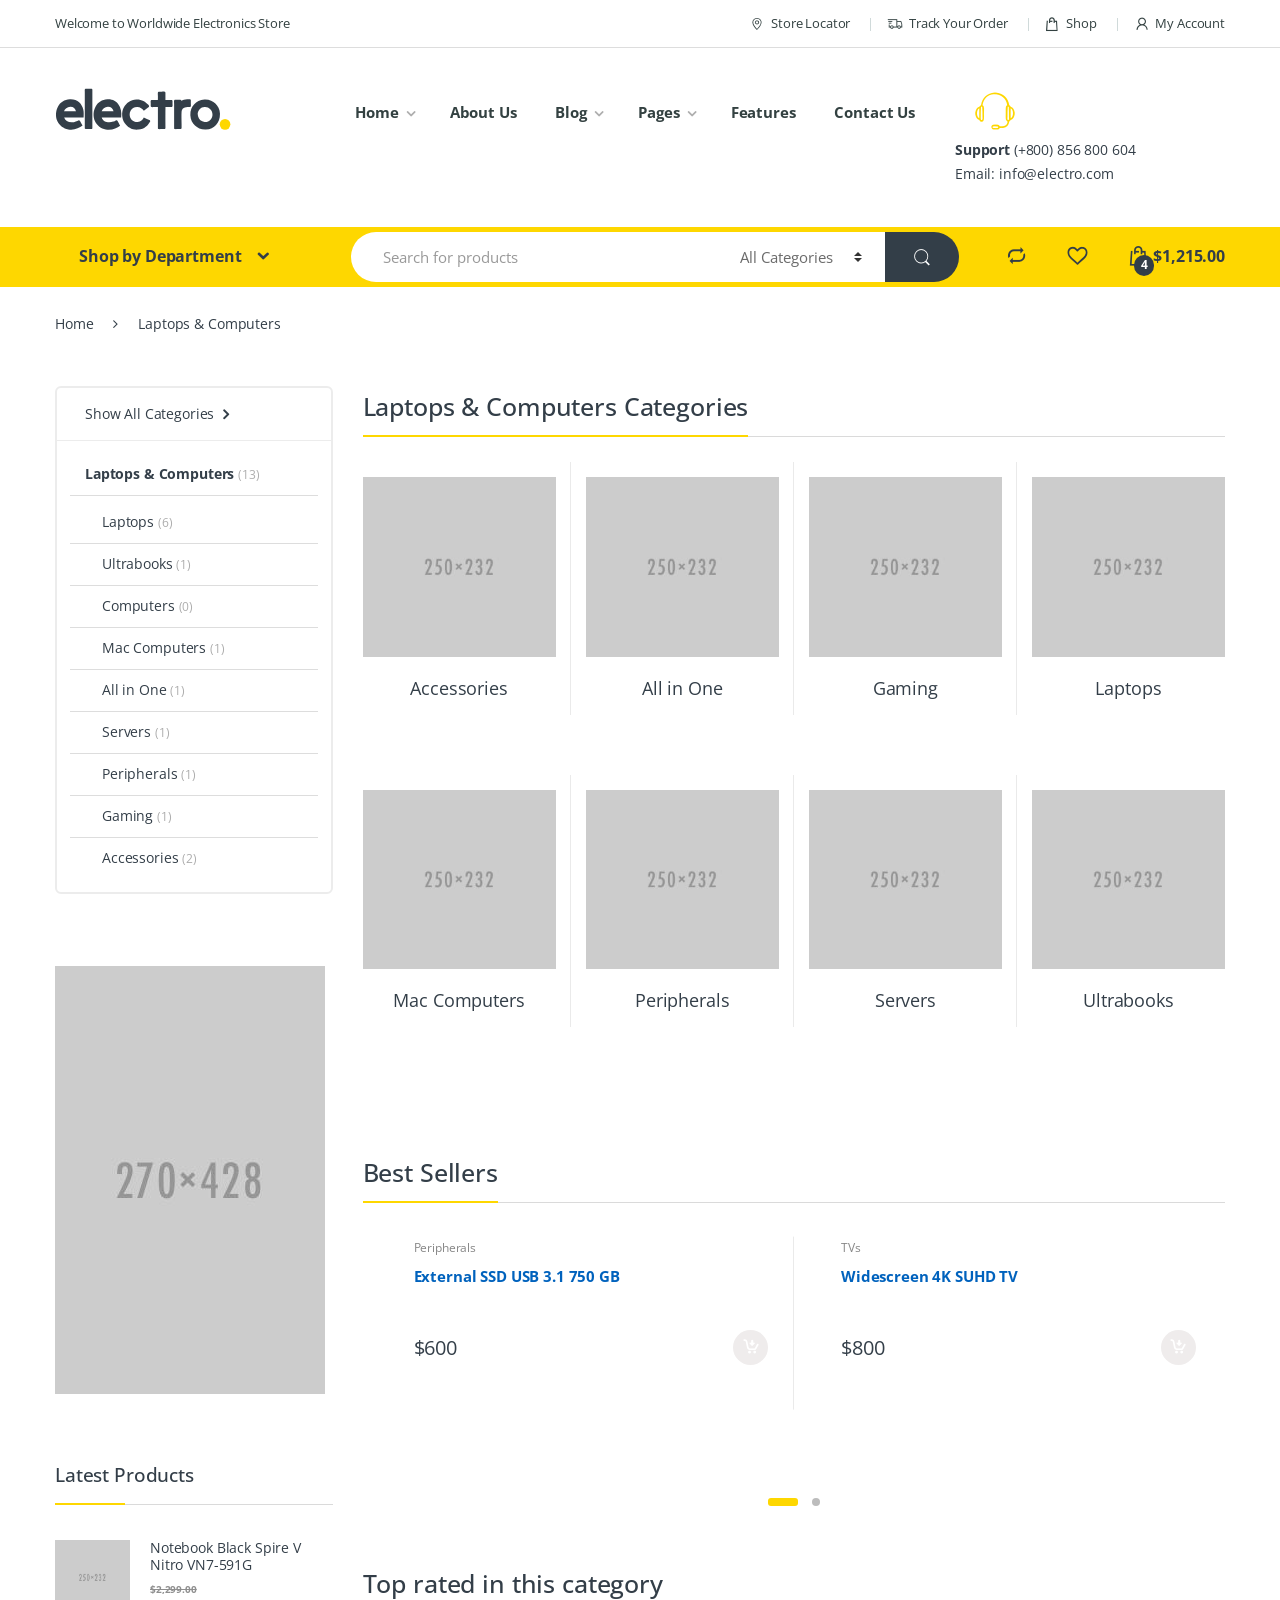
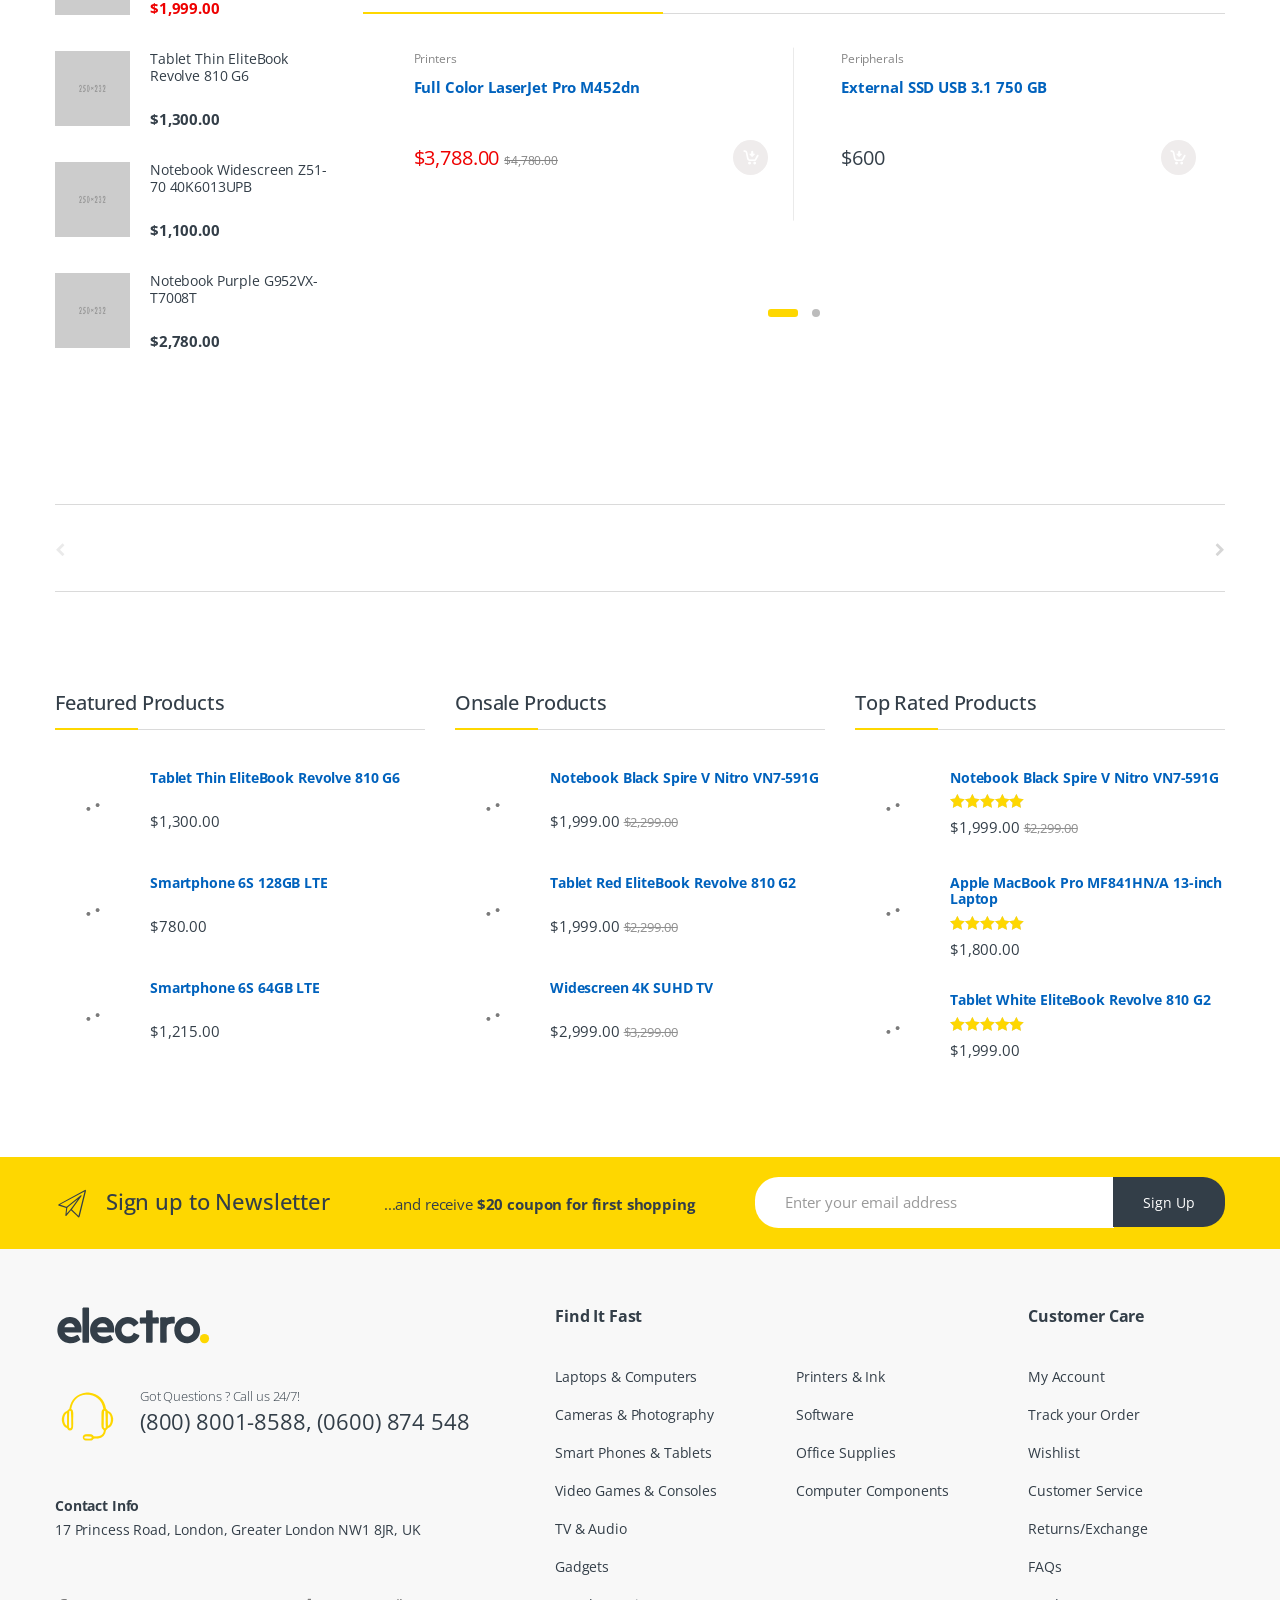
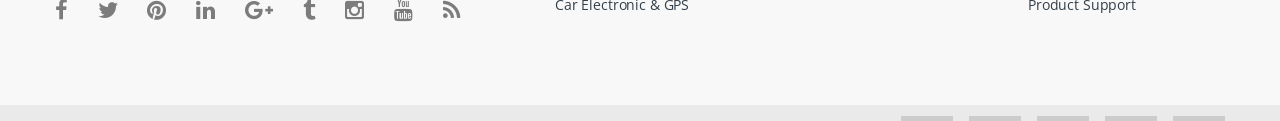
<file: HTML/cat-4-col.html>
<!DOCTYPE html>
<html lang="en-US" itemscope="itemscope" itemtype="http://schema.org/WebPage">
    <head>
        <meta charset="UTF-8">
        <meta name="viewport" content="width=device-width, initial-scale=1">

        <title>Electro &#8211; Electronics Ecommerce Theme</title>

        <link rel="stylesheet" type="text/css" href="assets/css/bootstrap.min.css" media="all" />
        <link rel="stylesheet" type="text/css" href="assets/css/font-awesome.min.css" media="all" />
        <link rel="stylesheet" type="text/css" href="assets/css/animate.min.css" media="all" />
        <link rel="stylesheet" type="text/css" href="assets/css/font-electro.css" media="all" />
        <link rel="stylesheet" type="text/css" href="assets/css/owl-carousel.css" media="all" />
        <link rel="stylesheet" type="text/css" href="assets/css/style.css" media="all" />
        <link rel="stylesheet" type="text/css" href="assets/css/colors/yellow.css" media="all" />

        <link href='https://fonts.googleapis.com/css?family=Open+Sans:400,300,600,700,700italic,800,800italic,600italic,400italic,300italic' rel='stylesheet' type='text/css'>

        <link rel="shortcut icon" href="assets/images/fav-icon.png">
    </head>

    <body class="left-sidebar">
        <div id="page" class="hfeed site">
            <a class="skip-link screen-reader-text" href="#site-navigation">Skip to navigation</a>
            <a class="skip-link screen-reader-text" href="#content">Skip to content</a>

            <div class="top-bar">
                <div class="container">
                    <nav>
                        <ul id="menu-top-bar-left" class="nav nav-inline pull-left animate-dropdown flip">
                            <li class="menu-item animate-dropdown"><a title="Welcome to Worldwide Electronics Store" href="#">Welcome to Worldwide Electronics Store</a></li>
                        </ul>
                    </nav>
                    
                    <nav>
                        <ul id="menu-top-bar-right" class="nav nav-inline pull-right animate-dropdown flip">
                            <li class="menu-item animate-dropdown"><a title="Store Locator" href="#"><i class="ec ec-map-pointer"></i>Store Locator</a></li>
                            <li class="menu-item animate-dropdown"><a title="Track Your Order" href="track-your-order.html"><i class="ec ec-transport"></i>Track Your Order</a></li>
                            <li class="menu-item animate-dropdown"><a title="Shop" href="shop.html"><i class="ec ec-shopping-bag"></i>Shop</a></li>
                            <li class="menu-item animate-dropdown"><a title="My Account" href="my-account.html"><i class="ec ec-user"></i>My Account</a></li>
                        </ul>
                    </nav>
                </div>
            </div><!-- /.top-bar -->

            <header id="masthead" class="site-header header-v2">
                <div class="container">
                    <div class="row">

                        <!-- ============================================================= Header Logo ============================================================= -->
                        <div class="header-logo">
                            <a href="home.html" class="header-logo-link">
                                <svg version="1.1" x="0px" y="0px" width="175.748px"
                                    height="42.52px" viewBox="0 0 175.748 42.52" enable-background="new 0 0 175.748 42.52">
                                    <ellipse class="ellipse-bg" fill-rule="evenodd" clip-rule="evenodd" fill="#FDD700" cx="170.05" cy="36.341" rx="5.32" ry="5.367"/>
                                    <path fill-rule="evenodd" clip-rule="evenodd" fill="#333E48" d="M30.514,0.71c-0.034,0.003-0.066,0.008-0.056,0.056
                                    C30.263,0.995,29.876,1.181,29.79,1.5c-0.148,0.548,0,1.568,0,2.427v36.459c0.265,0.221,0.506,0.465,0.725,0.734h6.187
                                    c0.2-0.25,0.423-0.477,0.669-0.678V1.387C37.124,1.185,36.9,0.959,36.701,0.71H30.514z M117.517,12.731
                                    c-0.232-0.189-0.439-0.64-0.781-0.734c-0.754-0.209-2.039,0-3.121,0h-3.176V4.435c-0.232-0.189-0.439-0.639-0.781-0.733
                                    c-0.719-0.2-1.969,0-3.01,0h-3.01c-0.238,0.273-0.625,0.431-0.725,0.847c-0.203,0.852,0,2.399,0,3.725
                                    c0,1.393,0.045,2.748-0.055,3.725h-6.41c-0.184,0.237-0.629,0.434-0.725,0.791c-0.178,0.654,0,1.813,0,2.765v2.766
                                    c0.232,0.188,0.439,0.64,0.779,0.733c0.777,0.216,2.109,0,3.234,0c1.154,0,2.291-0.045,3.176,0.057v21.277
                                    c0.232,0.189,0.439,0.639,0.781,0.734c0.719,0.199,1.969,0,3.01,0h3.01c1.008-0.451,0.725-1.889,0.725-3.443
                                    c-0.002-6.164-0.047-12.867,0.055-18.625h6.299c0.182-0.236,0.627-0.434,0.725-0.79c0.176-0.653,0-1.813,0-2.765V12.731z
                                    M135.851,18.262c0.201-0.746,0-2.029,0-3.104v-3.104c-0.287-0.245-0.434-0.637-0.781-0.733c-0.824-0.229-1.992-0.044-2.898,0
                                    c-2.158,0.104-4.506,0.675-5.74,1.411c-0.146-0.362-0.451-0.853-0.893-0.96c-0.693-0.169-1.859,0-2.842,0h-2.842
                                    c-0.258,0.319-0.625,0.42-0.725,0.79c-0.223,0.82,0,2.338,0,3.443c0,8.109-0.002,16.635,0,24.381
                                    c0.232,0.189,0.439,0.639,0.779,0.734c0.707,0.195,1.93,0,2.955,0h3.01c0.918-0.463,0.725-1.352,0.725-2.822V36.21
                                    c-0.002-3.902-0.242-9.117,0-12.473c0.297-4.142,3.836-4.877,8.527-4.686C135.312,18.816,135.757,18.606,135.851,18.262z
                                    M14.796,11.376c-5.472,0.262-9.443,3.178-11.76,7.056c-2.435,4.075-2.789,10.62-0.501,15.126c2.043,4.023,5.91,7.115,10.701,7.9
                                    c6.051,0.992,10.992-1.219,14.324-3.838c-0.687-1.1-1.419-2.664-2.118-3.951c-0.398-0.734-0.652-1.486-1.616-1.467
                                    c-1.942,0.787-4.272,2.262-7.134,2.145c-3.791-0.154-6.659-1.842-7.524-4.91h19.452c0.146-2.793,0.22-5.338-0.279-7.563
                                    C26.961,15.728,22.503,11.008,14.796,11.376z M9,23.284c0.921-2.508,3.033-4.514,6.298-4.627c3.083-0.107,4.994,1.976,5.685,4.627
                                    C17.119,23.38,12.865,23.38,9,23.284z M52.418,11.376c-5.551,0.266-9.395,3.142-11.76,7.056
                                    c-2.476,4.097-2.829,10.493-0.557,15.069c1.997,4.021,5.895,7.156,10.646,7.957c6.068,1.023,11-1.227,14.379-3.781
                                    c-0.479-0.896-0.875-1.742-1.393-2.709c-0.312-0.582-1.024-2.234-1.561-2.539c-0.912-0.52-1.428,0.135-2.23,0.508
                                    c-0.564,0.262-1.223,0.523-1.672,0.676c-4.768,1.621-10.372,0.268-11.537-4.176h19.451c0.668-5.443-0.419-9.953-2.73-13.037
                                    C61.197,13.388,57.774,11.12,52.418,11.376z M46.622,23.343c0.708-2.553,3.161-4.578,6.242-4.686
                                    c3.08-0.107,5.08,1.953,5.686,4.686H46.622z M160.371,15.497c-2.455-2.453-6.143-4.291-10.869-4.064
                                    c-2.268,0.109-4.297,0.65-6.02,1.524c-1.719,0.873-3.092,1.957-4.234,3.217c-2.287,2.519-4.164,6.004-3.902,11.007
                                    c0.248,4.736,1.979,7.813,4.627,10.326c2.568,2.439,6.148,4.254,10.867,4.064c4.457-0.18,7.889-2.115,10.199-4.684
                                    c2.469-2.746,4.012-5.971,3.959-11.063C164.949,21.134,162.732,17.854,160.371,15.497z M149.558,33.952
                                    c-3.246-0.221-5.701-2.615-6.41-5.418c-0.174-0.689-0.26-1.25-0.4-2.166c-0.035-0.234,0.072-0.523-0.045-0.77
                                    c0.682-3.698,2.912-6.257,6.799-6.547c2.543-0.189,4.258,0.735,5.52,1.863c1.322,1.182,2.303,2.715,2.451,4.967
                                    C157.789,30.669,154.185,34.267,149.558,33.952z M88.812,29.55c-1.232,2.363-2.9,4.307-6.13,4.402
                                    c-4.729,0.141-8.038-3.16-8.025-7.563c0.004-1.412,0.324-2.65,0.947-3.726c1.197-2.061,3.507-3.688,6.633-3.612
                                    c3.222,0.079,4.966,1.708,6.632,3.668c1.328-1.059,2.529-1.948,3.9-2.99c0.416-0.315,1.076-0.688,1.227-1.072
                                    c0.404-1.031-0.365-1.502-0.891-2.088c-2.543-2.835-6.66-5.377-11.704-5.137c-6.02,0.288-10.218,3.697-12.484,7.846
                                    c-1.293,2.365-1.951,5.158-1.729,8.408c0.209,3.053,1.191,5.496,2.619,7.508c2.842,4.004,7.385,6.973,13.656,6.377
                                    c5.976-0.568,9.574-3.936,11.816-8.354c-0.141-0.271-0.221-0.604-0.336-0.902C92.929,31.364,90.843,30.485,88.812,29.55z"/>
                                </svg>
                            </a>
                        </div>
                        <!-- ============================================================= Header Logo : End============================================================= -->

                        <div class="primary-nav animate-dropdown">
                            <div class="clearfix">
                                 <button class="navbar-toggler hidden-sm-up pull-right flip" type="button" data-toggle="collapse" data-target="#default-header">
                                        &#9776;
                                 </button>
                             </div>

                            <div class="collapse navbar-toggleable-xs" id="default-header">
                                <nav>
                                    <ul id="menu-main-menu" class="nav nav-inline yamm">
                                        <li class="menu-item menu-item-has-children animate-dropdown dropdown"><a title="Home" href="shop.html" data-toggle="dropdown" class="dropdown-toggle" aria-haspopup="true">Home</a>
                                            <ul role="menu" class=" dropdown-menu">
                                                <li class="menu-item animate-dropdown  "><a title="Home v1" href="home.html">Home v1</a></li>
                                                <li class="menu-item current-menu-item current_page_item animate-dropdown active"><a title="Home v2" href="home-v2.html">Home v2</a></li>
                                                <li class="menu-item animate-dropdown  "><a title="Home v3" href="home-v3.html">Home v3</a></li>
                                            </ul>
                                        </li>
                                        <li class="menu-item animate-dropdown"><a title="About Us" href="about.html">About Us</a></li>

                                        <li class="menu-item menu-item-has-children animate-dropdown dropdown"><a title="Blog" href="blog.html" data-toggle="dropdown" class="dropdown-toggle" aria-haspopup="true">Blog</a>
                                            <ul role="menu" class=" dropdown-menu">
                                                <li class="menu-item animate-dropdown"><a title="Blog v1" href="blog-v1.html">Blog v1</a></li>
                                                <li class="menu-item animate-dropdown"><a title="Blog v2" href="blog-v2.html">Blog v2</a></li>
                                                <li class="menu-item animate-dropdown"><a title="Blog v3" href="blog-v3.html">Blog v3</a></li>
                                            </ul>
                                        </li>
                                        <li class="yamm-fw menu-item menu-item-has-children animate-dropdown dropdown">
                                            <a title="Pages" href="#" data-toggle="dropdown" class="dropdown-toggle" aria-haspopup="true">Pages</a>
                                            <ul role="menu" class=" dropdown-menu">
                                                <li class="menu-item animate-dropdown">
                                                    <div class="yamm-content" style="display:inline-block; width: 100%;">
                                                        <div class="row">
                                                            <div class="wpb_column vc_column_container col-sm-4">
                                                                <div class="vc_column-inner ">
                                                                    <div class="wpb_wrapper">
                                                                        <div class="vc_wp_custommenu wpb_content_element">
                                                                            <div class="widget widget_nav_menu">
                                                                                <div class="menu-pages-menu-1-container">
                                                                                    <ul id="menu-pages-menu-1" class="menu">
                                                                                        <li class="nav-title menu-item"><a href="#">Home &#038; Static Pages</a></li>
                                                                                        <li class="menu-item"><a href="home.html">Home v1</a></li>
                                                                                        <li class="menu-item current-menu-item current_page_item"><a href="home-v2.html">Home v2</a></li>
                                                                                        <li class="menu-item"><a href="home-v3.html">Home v3</a></li>
                                                                                        <li class="menu-item"><a href="about.html">About</a></li>
                                                                                        <li class="menu-item"><a href="contact-v2.html">Contact v2</a></li>
                                                                                        <li class="menu-item"><a href="contact-v1.html">Contact v1</a></li>
                                                                                        <li class="menu-item"><a href="faq.html">FAQ</a></li>
                                                                                        <li class="menu-item"><a href="store-directory.html">Store Directory</a></li>
                                                                                        <li class="menu-item"><a href="terms-and-conditions.html">Terms and Conditions</a></li>
                                                                                        <li class="menu-item"><a href="404.html">404</a></li>
                                                                                        <li class="nav-title menu-item"><a href="#">Product Categories</a></li>
                                                                                        <li class="menu-item"><a href="cat-3-col.html">3 Column Sidebar</a></li>
                                                                                        <li class="menu-item"><a href="cat-4-col.html">4 Column Sidebar</a></li>
                                                                                        <li class="menu-item"><a href="cat-4-fw.html">4 Column Full width</a></li>
                                                                                        <li class="menu-item"><a href="product-category-6-column.html">6 Columns Full width</a></li>
                                                                                    </ul>
                                                                                </div>
                                                                            </div>
                                                                        </div>
                                                                    </div>
                                                                </div>
                                                            </div>
                                                            <div class="wpb_column vc_column_container col-sm-4">
                                                                <div class="vc_column-inner ">
                                                                    <div class="wpb_wrapper">
                                                                        <div class="vc_wp_custommenu wpb_content_element">
                                                                            <div class="widget widget_nav_menu">
                                                                                <div class="menu-pages-menu-2-container">
                                                                                    <ul id="menu-pages-menu-2" class="menu">
                                                                                        <li class="nav-title menu-item"><a href="#">Shop Pages</a></li>
                                                                                        <li class="menu-item"><a href="shop.html#grid">Shop Grid</a></li>
                                                                                        <li class="menu-item"><a href="shop.html#grid-extended">Shop Grid Extended</a></li>
                                                                                        <li class="menu-item"><a href="shop.html#list-view">Shop List View</a></li>
                                                                                        <li class="menu-item"><a href="shop.html#list-view-small">Shop List View Small</a></li>
                                                                                        <li class="menu-item"><a href="shop.html">Shop Left Sidebar</a></li>
                                                                                        <li class="menu-item"><a href="shop-fw.html">Shop Full width</a></li>
                                                                                        <li class="menu-item"><a href="shop-right-side-bar.html">Shop Right Sidebar</a></li>
                                                                                        <li class="nav-title menu-item"><a href="#">Blog Pages</a></li>
                                                                                        <li class="menu-item"><a href="blog-v1.html">Blog v1</a></li>
                                                                                        <li class="menu-item"><a href="blog-v3.html">Blog v3</a></li>
                                                                                        <li class="menu-item"><a href="blog-v2.html">Blog v2</a></li>
                                                                                        <li class="menu-item"><a href="blog-fw.html">Blog Full Width</a></li>
                                                                                        <li class="menu-item"><a href="blog-single.html">Single Blog Post</a></li>

                                                                                    </ul>
                                                                                </div>
                                                                            </div>
                                                                        </div>
                                                                    </div>
                                                                </div>
                                                            </div>
                                                            <div class="wpb_column vc_column_container col-sm-4">
                                                                <div class="vc_column-inner ">
                                                                    <div class="wpb_wrapper">
                                                                        <div class="vc_wp_custommenu wpb_content_element">
                                                                            <div class="widget widget_nav_menu">
                                                                                <div class="menu-pages-menu-3-container">
                                                                                    <ul id="menu-pages-menu-3" class="menu">
                                                                                        <li class="nav-title menu-item"><a href="single-product.html">Single Product Pages</a></li>
                                                                                        <li class="menu-item"><a href="single-product-extended.html">Single Product Extended</a></li>
                                                                                        <li class="menu-item"><a href="single-product.html">Single Product Fullwidth</a></li>
                                                                                        <li class="menu-item"><a href="single-product-sidebar.html">Single Product Sidebar</a></li>
                                                                                        <li class="menu-item"><a href="single-product-sidebar-accessories.html">Single Product Sidebar Accessories </a></li>
                                                                                        <li class="menu-item"><a href="single-product-sidebar-specification.html">Single Product Sidebar Specification </a></li>
                                                                                        <li class="menu-item"><a href="single-product-sidebar-reviews.html">Single Product Sidebar Reviews </a></li>
                                                                                        <li class="nav-title menu-item"><a href="#">Ecommerce Pages</a></li>
                                                                                        <li class="menu-item"><a href="shop.html">Shop</a></li>
                                                                                        <li class="menu-item"><a href="cart.html">Cart</a></li>
                                                                                        <li class="menu-item"><a href="checkout.html">Checkout</a></li>
                                                                                        <li class="menu-item"><a href="my-account.html">My Account</a></li>
                                                                                        <li class="menu-item"><a href="compare.html">Compare</a></li>
                                                                                        <li class="menu-item"><a href="wishlist.html">Wishlist</a></li>
                                                                                    </ul>
                                                                                </div>
                                                                            </div>
                                                                        </div>
                                                                    </div>
                                                                </div>
                                                            </div>
                                                        </div>
                                                    </div>
                                                </li>
                                            </ul>
                                        </li>
                                        <li class="menu-item"><a title="Features" href="#">Features</a></li>
                                        <li class="menu-item"><a title="Contact Us" href="#">Contact Us</a></li>
                                    </ul>
                                </nav>
                            </div>
                        </div>

                        <div class="header-support-info">
                            <div class="media">
                                <span class="media-left support-icon media-middle"><i class="ec ec-support"></i></span>
                                <div class="media-body">
                                    <span class="support-number"><strong>Support</strong> (+800) 856 800 604</span><br/>
                                    <span class="support-email">Email: info@electro.com</span>
                                </div>
                            </div>
                        </div>

                    </div><!-- /.row -->
                </div>
            </header><!-- #masthead -->

            <nav class="navbar navbar-primary navbar-full">
                <div class="container">
                    <ul class="nav navbar-nav departments-menu animate-dropdown">
                        <li class="nav-item dropdown ">

                            <a class="nav-link dropdown-toggle" data-toggle="dropdown" href="#" id="departments-menu-toggle" >Shop by Department</a>
                            <ul id="menu-vertical-menu" class="dropdown-menu yamm departments-menu-dropdown">
                                <li class="highlight menu-item animate-dropdown active"><a title="Value of the Day" href="product-category.html">Value of the Day</a></li>
                                <li class="highlight menu-item animate-dropdown"><a title="Top 100 Offers" href="home-v3.html">Top 100 Offers</a></li>
                                <li class="highlight menu-item animate-dropdown"><a title="New Arrivals" href="home-v3-full-color-background.html">New Arrivals</a></li>

                                <li class="yamm-tfw menu-item menu-item-has-children animate-dropdown menu-item-2584 dropdown">
                                    <a title="Computers &amp; Accessories" href="product-category.html" data-toggle="dropdown" class="dropdown-toggle" aria-haspopup="true">Computers &#038; Accessories</a>
                                    <ul role="menu" class=" dropdown-menu">
                                        <li class="menu-item animate-dropdown menu-item-object-static_block">
                                            <div class="yamm-content">
                                                <div class="vc_row row wpb_row vc_row-fluid bg-yamm-content bg-yamm-content-bottom bg-yamm-content-right">
                                                    <div class="wpb_column vc_column_container vc_col-sm-12 col-sm-12">
                                                        <div class="vc_column-inner ">
                                                            <div class="wpb_wrapper">
                                                                <div class="wpb_single_image wpb_content_element vc_align_left">
                                                                    <figure class="wpb_wrapper vc_figure">
                                                                        <div class="vc_single_image-wrapper   vc_box_border_grey"><img width="540" height="460" src="assets/images/megamenu-2.png" class="vc_single_image-img attachment-full" alt="megamenu-2"/></div>
                                                                    </figure>
                                                                </div>
                                                            </div>
                                                        </div>
                                                    </div>
                                                </div>
                                                <div class="vc_row row wpb_row vc_row-fluid">
                                                    <div class="wpb_column vc_column_container vc_col-sm-6 col-sm-6">
                                                        <div class="vc_column-inner ">
                                                            <div class="wpb_wrapper">
                                                                <div class="wpb_text_column wpb_content_element ">
                                                                    <div class="wpb_wrapper">
                                                                        <ul>
                                                                            <li class="nav-title">Computers &amp; Accessories</li>
                                                                            <li><a href="#">All Computers &amp; Accessories</a></li>
                                                                            <li><a href="#">Laptops, Desktops &amp; Monitors</a></li>
                                                                            <li><a href="#">Pen Drives, Hard Drives &amp; Memory Cards</a></li>
                                                                            <li><a href="#">Printers &amp; Ink</a></li>
                                                                            <li><a href="#">Networking &amp; Internet Devices</a></li>
                                                                            <li><a href="#">Computer Accessories</a></li>
                                                                            <li><a href="#">Software</a></li>
                                                                            <li class="nav-divider"></li>
                                                                            <li><a href="#"><span class="nav-text">All Electronics</span><span class="nav-subtext">Discover more products</span></a></li>
                                                                        </ul>

                                                                    </div>
                                                                </div>
                                                            </div>
                                                        </div>
                                                    </div>
                                                    <div class="wpb_column vc_column_container vc_col-sm-6 col-sm-6">
                                                        <div class="vc_column-inner ">
                                                            <div class="wpb_wrapper">
                                                                <div class="wpb_text_column wpb_content_element ">
                                                                    <div class="wpb_wrapper">
                                                                        <ul>
                                                                            <li class="nav-title">Office &amp; Stationery</li>
                                                                            <li><a href="#">All Office &amp; Stationery</a></li>
                                                                            <li><a href="#">Pens &amp; Writing</a></li>
                                                                        </ul>
                                                                    </div>
                                                                </div>
                                                            </div>
                                                        </div>
                                                    </div>
                                                </div>
                                            </div>
                                        </li>
                                    </ul>
                                </li>

                                <li class="yamm-tfw menu-item menu-item-has-children animate-dropdown menu-item-2585 dropdown">
                                    <a title="Cameras, Audio &amp; Video" href="product-category.html" data-toggle="dropdown" class="dropdown-toggle" aria-haspopup="true">Cameras, Audio &#038; Video</a>
                                    <ul role="menu" class=" dropdown-menu">
                                        <li class="menu-item animate-dropdown menu-item-object-static_block">
                                            <div class="yamm-content">
                                                <div class="vc_row row wpb_row vc_row-fluid bg-yamm-content bg-yamm-content-bottom bg-yamm-content-right">
                                                    <div class="wpb_column vc_column_container vc_col-sm-12 col-sm-12">
                                                        <div class="vc_column-inner ">
                                                            <div class="wpb_wrapper">
                                                                <div class="wpb_single_image wpb_content_element vc_align_left">
                                                                    <figure class="wpb_wrapper vc_figure">
                                                                        <div class="vc_single_image-wrapper   vc_box_border_grey"><img width="540" height="460" src="assets/images/megamenu-2.png" class="vc_single_image-img attachment-full" alt="megamenu-2"/></div>
                                                                    </figure>
                                                                </div>
                                                            </div>
                                                        </div>
                                                    </div>
                                                </div>
                                                <div class="vc_row row wpb_row vc_row-fluid">
                                                    <div class="wpb_column vc_column_container vc_col-sm-6 col-sm-6">
                                                        <div class="vc_column-inner ">
                                                            <div class="wpb_wrapper">
                                                                <div class="wpb_text_column wpb_content_element ">
                                                                    <div class="wpb_wrapper">
                                                                        <ul>
                                                                            <li class="nav-title">Computers &amp; Accessories</li>
                                                                            <li><a href="#">All Computers &amp; Accessories</a></li>
                                                                            <li><a href="#">Laptops, Desktops &amp; Monitors</a></li>
                                                                            <li><a href="#">Pen Drives, Hard Drives &amp; Memory Cards</a></li>
                                                                            <li><a href="#">Printers &amp; Ink</a></li>
                                                                            <li><a href="#">Networking &amp; Internet Devices</a></li>
                                                                            <li><a href="#">Computer Accessories</a></li>
                                                                            <li><a href="#">Software</a></li>
                                                                            <li class="nav-divider"></li>
                                                                            <li><a href="#"><span class="nav-text">All Electronics</span><span class="nav-subtext">Discover more products</span></a></li>
                                                                        </ul>

                                                                    </div>
                                                                </div>
                                                            </div>
                                                        </div>
                                                    </div>
                                                    <div class="wpb_column vc_column_container vc_col-sm-6 col-sm-6">
                                                        <div class="vc_column-inner ">
                                                            <div class="wpb_wrapper">
                                                                <div class="wpb_text_column wpb_content_element ">
                                                                    <div class="wpb_wrapper">
                                                                        <ul>
                                                                            <li class="nav-title">Office &amp; Stationery</li>
                                                                            <li><a href="#">All Office &amp; Stationery</a></li>
                                                                            <li><a href="#">Pens &amp; Writing</a></li>
                                                                        </ul>
                                                                    </div>
                                                                </div>
                                                            </div>
                                                        </div>
                                                    </div>
                                                </div>
                                            </div>
                                        </li>
                                    </ul>
                                </li>

                                <li class="yamm-tfw menu-item menu-item-has-children animate-dropdown menu-item-2586 dropdown">
                                    <a title="Mobiles &amp; Tablets" href="product-category.html" data-toggle="dropdown" class="dropdown-toggle" aria-haspopup="true">Mobiles &#038; Tablets</a>
                                    <ul role="menu" class=" dropdown-menu">
                                        <li class="menu-item animate-dropdown menu-item-object-static_block">
                                            <div class="yamm-content">
                                                <div class="vc_row row wpb_row vc_row-fluid bg-yamm-content bg-yamm-content-bottom bg-yamm-content-right">
                                                    <div class="wpb_column vc_column_container vc_col-sm-12 col-sm-12">
                                                        <div class="vc_column-inner ">
                                                            <div class="wpb_wrapper">
                                                                <div class="wpb_single_image wpb_content_element vc_align_left">
                                                                    <figure class="wpb_wrapper vc_figure">
                                                                        <div class="vc_single_image-wrapper   vc_box_border_grey"><img width="540" height="460" src="assets/images/megamenu-2.png" class="vc_single_image-img attachment-full" alt="megamenu-2"/></div>
                                                                    </figure>
                                                                </div>
                                                            </div>
                                                        </div>
                                                    </div>
                                                </div>
                                                <div class="vc_row row wpb_row vc_row-fluid">
                                                    <div class="wpb_column vc_column_container vc_col-sm-6 col-sm-6">
                                                        <div class="vc_column-inner ">
                                                            <div class="wpb_wrapper">
                                                                <div class="wpb_text_column wpb_content_element ">
                                                                    <div class="wpb_wrapper">
                                                                        <ul>
                                                                            <li class="nav-title">Computers &amp; Accessories</li>
                                                                            <li><a href="#">All Computers &amp; Accessories</a></li>
                                                                            <li><a href="#">Laptops, Desktops &amp; Monitors</a></li>
                                                                            <li><a href="#">Pen Drives, Hard Drives &amp; Memory Cards</a></li>
                                                                            <li><a href="#">Printers &amp; Ink</a></li>
                                                                            <li><a href="#">Networking &amp; Internet Devices</a></li>
                                                                            <li><a href="#">Computer Accessories</a></li>
                                                                            <li><a href="#">Software</a></li>
                                                                            <li class="nav-divider"></li>
                                                                            <li><a href="#"><span class="nav-text">All Electronics</span><span class="nav-subtext">Discover more products</span></a></li>
                                                                        </ul>

                                                                    </div>
                                                                </div>
                                                            </div>
                                                        </div>
                                                    </div>
                                                    <div class="wpb_column vc_column_container vc_col-sm-6 col-sm-6">
                                                        <div class="vc_column-inner ">
                                                            <div class="wpb_wrapper">
                                                                <div class="wpb_text_column wpb_content_element ">
                                                                    <div class="wpb_wrapper">
                                                                        <ul>
                                                                            <li class="nav-title">Office &amp; Stationery</li>
                                                                            <li><a href="#">All Office &amp; Stationery</a></li>
                                                                            <li><a href="#">Pens &amp; Writing</a></li>
                                                                        </ul>
                                                                    </div>
                                                                </div>
                                                            </div>
                                                        </div>
                                                    </div>
                                                </div>
                                            </div>
                                        </li>
                                    </ul>
                                </li>


                                <li class="yamm-tfw menu-item menu-item-has-children animate-dropdown menu-item-2587 dropdown">
                                    <a title="Movies, Music &amp; Video Games" href="product-category.html" data-toggle="dropdown" class="dropdown-toggle" aria-haspopup="true">Movies, Music &#038; Video Games</a>
                                    <ul role="menu" class=" dropdown-menu">
                                        <li class="menu-item animate-dropdown menu-item-object-static_block">
                                            <div class="yamm-content">
                                                <div class="vc_row row wpb_row vc_row-fluid bg-yamm-content bg-yamm-content-bottom bg-yamm-content-right">
                                                    <div class="wpb_column vc_column_container vc_col-sm-12 col-sm-12">
                                                        <div class="vc_column-inner ">
                                                            <div class="wpb_wrapper">
                                                                <div class="wpb_single_image wpb_content_element vc_align_left">
                                                                    <figure class="wpb_wrapper vc_figure">
                                                                        <div class="vc_single_image-wrapper   vc_box_border_grey"><img width="540" height="460" src="assets/images/megamenu-2.png" class="vc_single_image-img attachment-full" alt="megamenu-2"/></div>
                                                                    </figure>
                                                                </div>
                                                            </div>
                                                        </div>
                                                    </div>
                                                </div>
                                                <div class="vc_row row wpb_row vc_row-fluid">
                                                    <div class="wpb_column vc_column_container vc_col-sm-6 col-sm-6">
                                                        <div class="vc_column-inner ">
                                                            <div class="wpb_wrapper">
                                                                <div class="wpb_text_column wpb_content_element ">
                                                                    <div class="wpb_wrapper">
                                                                        <ul>
                                                                            <li class="nav-title">Computers &amp; Accessories</li>
                                                                            <li><a href="#">All Computers &amp; Accessories</a></li>
                                                                            <li><a href="#">Laptops, Desktops &amp; Monitors</a></li>
                                                                            <li><a href="#">Pen Drives, Hard Drives &amp; Memory Cards</a></li>
                                                                            <li><a href="#">Printers &amp; Ink</a></li>
                                                                            <li><a href="#">Networking &amp; Internet Devices</a></li>
                                                                            <li><a href="#">Computer Accessories</a></li>
                                                                            <li><a href="#">Software</a></li>
                                                                            <li class="nav-divider"></li>
                                                                            <li><a href="#"><span class="nav-text">All Electronics</span><span class="nav-subtext">Discover more products</span></a></li>
                                                                        </ul>

                                                                    </div>
                                                                </div>
                                                            </div>
                                                        </div>
                                                    </div>
                                                    <div class="wpb_column vc_column_container vc_col-sm-6 col-sm-6">
                                                        <div class="vc_column-inner ">
                                                            <div class="wpb_wrapper">
                                                                <div class="wpb_text_column wpb_content_element ">
                                                                    <div class="wpb_wrapper">
                                                                        <ul>
                                                                            <li class="nav-title">Office &amp; Stationery</li>
                                                                            <li><a href="#">All Office &amp; Stationery</a></li>
                                                                            <li><a href="#">Pens &amp; Writing</a></li>
                                                                        </ul>
                                                                    </div>
                                                                </div>
                                                            </div>
                                                        </div>
                                                    </div>
                                                </div>
                                            </div>
                                        </li>
                                    </ul>
                                </li>


                                <li class="yamm-tfw menu-item menu-item-has-children animate-dropdown menu-item-2588 dropdown">
                                    <a title="TV &amp; Audio" href="product-category.html" data-toggle="dropdown" class="dropdown-toggle" aria-haspopup="true">TV &#038; Audio</a>
                                    <ul role="menu" class=" dropdown-menu">
                                        <li class="menu-item animate-dropdown menu-item-object-static_block">
                                            <div class="yamm-content">
                                                <div class="vc_row row wpb_row vc_row-fluid bg-yamm-content bg-yamm-content-bottom bg-yamm-content-right">
                                                    <div class="wpb_column vc_column_container vc_col-sm-12 col-sm-12">
                                                        <div class="vc_column-inner ">
                                                            <div class="wpb_wrapper">
                                                                <div class="wpb_single_image wpb_content_element vc_align_left">
                                                                    <figure class="wpb_wrapper vc_figure">
                                                                        <div class="vc_single_image-wrapper   vc_box_border_grey"><img width="540" height="460" src="assets/images/megamenu-2.png" class="vc_single_image-img attachment-full" alt="megamenu-2"/></div>
                                                                    </figure>
                                                                </div>
                                                            </div>
                                                        </div>
                                                    </div>
                                                </div>
                                                <div class="vc_row row wpb_row vc_row-fluid">
                                                    <div class="wpb_column vc_column_container vc_col-sm-6 col-sm-6">
                                                        <div class="vc_column-inner ">
                                                            <div class="wpb_wrapper">
                                                                <div class="wpb_text_column wpb_content_element ">
                                                                    <div class="wpb_wrapper">
                                                                        <ul>
                                                                            <li class="nav-title">Computers &amp; Accessories</li>
                                                                            <li><a href="#">All Computers &amp; Accessories</a></li>
                                                                            <li><a href="#">Laptops, Desktops &amp; Monitors</a></li>
                                                                            <li><a href="#">Pen Drives, Hard Drives &amp; Memory Cards</a></li>
                                                                            <li><a href="#">Printers &amp; Ink</a></li>
                                                                            <li><a href="#">Networking &amp; Internet Devices</a></li>
                                                                            <li><a href="#">Computer Accessories</a></li>
                                                                            <li><a href="#">Software</a></li>
                                                                            <li class="nav-divider"></li>
                                                                            <li><a href="#"><span class="nav-text">All Electronics</span><span class="nav-subtext">Discover more products</span></a></li>
                                                                        </ul>

                                                                    </div>
                                                                </div>
                                                            </div>
                                                        </div>
                                                    </div>
                                                    <div class="wpb_column vc_column_container vc_col-sm-6 col-sm-6">
                                                        <div class="vc_column-inner ">
                                                            <div class="wpb_wrapper">
                                                                <div class="wpb_text_column wpb_content_element ">
                                                                    <div class="wpb_wrapper">
                                                                        <ul>
                                                                            <li class="nav-title">Office &amp; Stationery</li>
                                                                            <li><a href="#">All Office &amp; Stationery</a></li>
                                                                            <li><a href="#">Pens &amp; Writing</a></li>
                                                                        </ul>
                                                                    </div>
                                                                </div>
                                                            </div>
                                                        </div>
                                                    </div>
                                                </div>
                                            </div>
                                        </li>
                                    </ul>
                                </li>


                                <li class="yamm-tfw menu-item menu-item-has-children animate-dropdown menu-item-2589 dropdown">

                                    <a title="Watches &amp; Eyewear" href="product-category.html" data-toggle="dropdown" class="dropdown-toggle" aria-haspopup="true">Watches &#038; Eyewear</a>
                                    <ul role="menu" class=" dropdown-menu">
                                        <li class="menu-item animate-dropdown menu-item-object-static_block">
                                            <div class="yamm-content">
                                                <div class="vc_row row wpb_row vc_row-fluid bg-yamm-content bg-yamm-content-bottom bg-yamm-content-right">
                                                    <div class="wpb_column vc_column_container vc_col-sm-12 col-sm-12">
                                                        <div class="vc_column-inner ">
                                                            <div class="wpb_wrapper">
                                                                <div class="wpb_single_image wpb_content_element vc_align_left">
                                                                    <figure class="wpb_wrapper vc_figure">
                                                                        <div class="vc_single_image-wrapper   vc_box_border_grey"><img width="540" height="460" src="assets/images/megamenu-2.png" class="vc_single_image-img attachment-full" alt="megamenu-2"/></div>
                                                                    </figure>
                                                                </div>
                                                            </div>
                                                        </div>
                                                    </div>
                                                </div>
                                                <div class="vc_row row wpb_row vc_row-fluid">
                                                    <div class="wpb_column vc_column_container vc_col-sm-6 col-sm-6">
                                                        <div class="vc_column-inner ">
                                                            <div class="wpb_wrapper">
                                                                <div class="wpb_text_column wpb_content_element ">
                                                                    <div class="wpb_wrapper">
                                                                        <ul>
                                                                            <li class="nav-title">Computers &amp; Accessories</li>
                                                                            <li><a href="#">All Computers &amp; Accessories</a></li>
                                                                            <li><a href="#">Laptops, Desktops &amp; Monitors</a></li>
                                                                            <li><a href="#">Pen Drives, Hard Drives &amp; Memory Cards</a></li>
                                                                            <li><a href="#">Printers &amp; Ink</a></li>
                                                                            <li><a href="#">Networking &amp; Internet Devices</a></li>
                                                                            <li><a href="#">Computer Accessories</a></li>
                                                                            <li><a href="#">Software</a></li>
                                                                            <li class="nav-divider"></li>
                                                                            <li><a href="#"><span class="nav-text">All Electronics</span><span class="nav-subtext">Discover more products</span></a></li>
                                                                        </ul>

                                                                    </div>
                                                                </div>
                                                            </div>
                                                        </div>
                                                    </div>
                                                    <div class="wpb_column vc_column_container vc_col-sm-6 col-sm-6">
                                                        <div class="vc_column-inner ">
                                                            <div class="wpb_wrapper">
                                                                <div class="wpb_text_column wpb_content_element ">
                                                                    <div class="wpb_wrapper">
                                                                        <ul>
                                                                            <li class="nav-title">Office &amp; Stationery</li>
                                                                            <li><a href="#">All Office &amp; Stationery</a></li>
                                                                            <li><a href="#">Pens &amp; Writing</a></li>
                                                                        </ul>
                                                                    </div>
                                                                </div>
                                                            </div>
                                                        </div>
                                                    </div>
                                                </div>
                                            </div>
                                        </li>
                                    </ul>
                                </li>


                                <li class="yamm-tfw menu-item menu-item-has-children animate-dropdown menu-item-2590 dropdown">

                                    <a title="Car, Motorbike &amp; Industrial" href="product-category.html" data-toggle="dropdown" class="dropdown-toggle" aria-haspopup="true">Car, Motorbike &#038; Industrial</a>
                                    <ul role="menu" class=" dropdown-menu">
                                        <li class="menu-item animate-dropdown menu-item-object-static_block">
                                            <div class="yamm-content">
                                                <div class="vc_row row wpb_row vc_row-fluid bg-yamm-content bg-yamm-content-bottom bg-yamm-content-right">
                                                    <div class="wpb_column vc_column_container vc_col-sm-12 col-sm-12">
                                                        <div class="vc_column-inner ">
                                                            <div class="wpb_wrapper">
                                                                <div class="wpb_single_image wpb_content_element vc_align_left">
                                                                    <figure class="wpb_wrapper vc_figure">
                                                                        <div class="vc_single_image-wrapper   vc_box_border_grey"><img width="540" height="460" src="assets/images/megamenu-2.png" class="vc_single_image-img attachment-full" alt="megamenu-2"/></div>
                                                                    </figure>
                                                                </div>
                                                            </div>
                                                        </div>
                                                    </div>
                                                </div>
                                                <div class="vc_row row wpb_row vc_row-fluid">
                                                    <div class="wpb_column vc_column_container vc_col-sm-6 col-sm-6">
                                                        <div class="vc_column-inner ">
                                                            <div class="wpb_wrapper">
                                                                <div class="wpb_text_column wpb_content_element ">
                                                                    <div class="wpb_wrapper">
                                                                        <ul>
                                                                            <li class="nav-title">Computers &amp; Accessories</li>
                                                                            <li><a href="#">All Computers &amp; Accessories</a></li>
                                                                            <li><a href="#">Laptops, Desktops &amp; Monitors</a></li>
                                                                            <li><a href="#">Pen Drives, Hard Drives &amp; Memory Cards</a></li>
                                                                            <li><a href="#">Printers &amp; Ink</a></li>
                                                                            <li><a href="#">Networking &amp; Internet Devices</a></li>
                                                                            <li><a href="#">Computer Accessories</a></li>
                                                                            <li><a href="#">Software</a></li>
                                                                            <li class="nav-divider"></li>
                                                                            <li><a href="#"><span class="nav-text">All Electronics</span><span class="nav-subtext">Discover more products</span></a></li>
                                                                        </ul>

                                                                    </div>
                                                                </div>
                                                            </div>
                                                        </div>
                                                    </div>
                                                    <div class="wpb_column vc_column_container vc_col-sm-6 col-sm-6">
                                                        <div class="vc_column-inner ">
                                                            <div class="wpb_wrapper">
                                                                <div class="wpb_text_column wpb_content_element ">
                                                                    <div class="wpb_wrapper">
                                                                        <ul>
                                                                            <li class="nav-title">Office &amp; Stationery</li>
                                                                            <li><a href="#">All Office &amp; Stationery</a></li>
                                                                            <li><a href="#">Pens &amp; Writing</a></li>
                                                                        </ul>
                                                                    </div>
                                                                </div>
                                                            </div>
                                                        </div>
                                                    </div>
                                                </div>
                                            </div>
                                        </li>
                                    </ul>
                                </li>

                                <li class="menu-item animate-dropdown"><a title="Accessories" href="product-category.html">Accessories</a></li>
                                <li class="menu-item animate-dropdown"><a title="Printers &amp; Ink" href="product-category.html">Printers &#038; Ink</a></li>
                                <li class="menu-item animate-dropdown"><a title="Software" href="product-category.html">Software</a></li>
                                <li class="menu-item animate-dropdown"><a title="Office Supplies" href="product-category.html">Office Supplies</a></li>
                                <li class="menu-item animate-dropdown"><a title="Computer Components" href="product-category.html">Computer Components</a></li>
                                <li class="menu-item animate-dropdown"><a title="Car Electronic &amp; GPS" href="product-category.html">Car Electronic &#038; GPS</a></li>
                                <li class="menu-item animate-dropdown"><a title="Accessories" href="product-category.html">Accessories</a></li>
                                <li class="menu-item animate-dropdown"><a title="Printers &amp; Ink" href="product-category.html">Printers &#038; Ink</a></li>
                            </ul>
                        </li>
                    </ul>
                    <form class="navbar-search" method="get" action="/">
                        <label class="sr-only screen-reader-text" for="search">Search for:</label>
                        <div class="input-group">
                            <input type="text" id="search" class="form-control search-field" dir="ltr" value="" name="s" placeholder="Search for products" />
                            <div class="input-group-addon search-categories">
                                <select name='product_cat' id='product_cat' class='postform resizeselect' >
                                    <option value='0' selected='selected'>All Categories</option>
                                    <option class="level-0" value="laptops-laptops-computers">Laptops</option>
                                    <option class="level-0" value="ultrabooks-laptops-computers">Ultrabooks</option>
                                    <option class="level-0" value="mac-computers-laptops">Mac Computers</option>
                                    <option class="level-0" value="all-in-one-laptops-computers">All in One</option>
                                    <option class="level-0" value="servers">Servers</option>
                                    <option class="level-0" value="peripherals">Peripherals</option>
                                    <option class="level-0" value="gaming-laptops-computers">Gaming</option>
                                    <option class="level-0" value="accessories-laptops-computers">Accessories</option>
                                    <option class="level-0" value="audio-speakers">Audio Speakers</option>
                                    <option class="level-0" value="headphones">Headphones</option>
                                    <option class="level-0" value="computer-cases">Computer Cases</option>
                                    <option class="level-0" value="printers">Printers</option>
                                    <option class="level-0" value="cameras">Cameras</option>
                                    <option class="level-0" value="smartphones">Smartphones</option>
                                    <option class="level-0" value="game-consoles">Game Consoles</option>
                                    <option class="level-0" value="power-banks">Power Banks</option>
                                    <option class="level-0" value="smartwatches">Smartwatches</option>
                                    <option class="level-0" value="chargers">Chargers</option>
                                    <option class="level-0" value="cases">Cases</option>
                                    <option class="level-0" value="headphone-accessories">Headphone Accessories</option>
                                    <option class="level-0" value="headphone-cases">Headphone Cases</option>
                                    <option class="level-0" value="tablets">Tablets</option>
                                    <option class="level-0" value="tvs">TVs</option>
                                    <option class="level-0" value="wearables">Wearables</option>
                                    <option class="level-0" value="pendrives">Pendrives</option>
                                </select>
                            </div>
                            <div class="input-group-btn">
                                <input type="hidden" id="search-param" name="post_type" value="product" />
                                <button type="submit" class="btn btn-secondary"><i class="ec ec-search"></i></button>
                            </div>
                        </div>
                    </form>

                    <ul class="navbar-mini-cart navbar-nav animate-dropdown nav pull-right flip">
                        <li class="nav-item dropdown">
                            <a href="cart.html" class="nav-link" data-toggle="dropdown">
                                <i class="ec ec-shopping-bag"></i>
                                <span class="cart-items-count count">4</span>
                                <span class="cart-items-total-price total-price"><span class="amount">&#36;1,215.00</span></span>
                            </a>
                            <ul class="dropdown-menu dropdown-menu-mini-cart">
                                <li>
                                    <div class="widget_shopping_cart_content">

                                        <ul class="cart_list product_list_widget ">


                                            <li class="mini_cart_item">
                                                <a title="Remove this item" class="remove" href="#">×</a>
                                                <a href="single-product.html">
                                                    <img class="attachment-shop_thumbnail size-shop_thumbnail wp-post-image" src="assets/images/products/mini-cart1.jpg" alt="">White lumia 9001&nbsp;
                                                </a>

                                                <span class="quantity">2 × <span class="amount">£150.00</span></span>
                                            </li>


                                            <li class="mini_cart_item">
                                                <a title="Remove this item" class="remove" href="#">×</a>
                                                <a href="single-product.html">
                                                    <img class="attachment-shop_thumbnail size-shop_thumbnail wp-post-image" src="assets/images/products/mini-cart2.jpg" alt="">PlayStation 4&nbsp;
                                                </a>

                                                <span class="quantity">1 × <span class="amount">£399.99</span></span>
                                            </li>

                                            <li class="mini_cart_item">
                                                <a data-product_sku="" data-product_id="34" title="Remove this item" class="remove" href="#">×</a>
                                                <a href="single-product.html">
                                                <img class="attachment-shop_thumbnail size-shop_thumbnail wp-post-image" src="assets/images/products/mini-cart3.jpg" alt="">POV Action Cam HDR-AS100V&nbsp;

                                                </a>

                                                <span class="quantity">1 × <span class="amount">£269.99</span></span>
                                            </li>


                                        </ul><!-- end product list -->


                                        <p class="total"><strong>Subtotal:</strong> <span class="amount">£969.98</span></p>


                                        <p class="buttons">
                                            <a class="button wc-forward" href="cart.html">View Cart</a>
                                            <a class="button checkout wc-forward" href="checkout.html">Checkout</a>
                                        </p>


                                    </div>
                                </li>
                            </ul>
                        </li>
                    </ul>

                    <ul class="navbar-wishlist nav navbar-nav pull-right flip">
                        <li class="nav-item">
                            <a href="wishlist.html" class="nav-link"><i class="ec ec-favorites"></i></a>
                        </li>
                    </ul>
                    <ul class="navbar-compare nav navbar-nav pull-right flip">
                        <li class="nav-item">
                            <a href="compare.html" class="nav-link"><i class="ec ec-compare"></i></a>
                        </li>
                    </ul>
                </div>
            </nav>

            <div id="content" class="site-content" tabindex="-1">
            	<div class="container">

            		<nav class="woocommerce-breadcrumb" ><a href="home.html">Home</a><span class="delimiter"><i class="fa fa-angle-right"></i></span>Laptops &amp; Computers</nav>

            		<div id="primary" class="content-area">
            			<main id="main" class="site-main">
                			<section>
                                <header>
                                    <h2 class="h1">Laptops &amp; Computers Categories</h2>
                                </header>
                                <div class="woocommerce columns-4">
                                    <ul class="product-loop-categories">
                                        <li class="product-category product first"><a href="cat-3-col.html"><img src="assets/images/product-category/7.jpg" alt="Accessories" width="250" height="232" /><h3>Accessories <mark class="count">(2)</mark></h3></a></li>
                                        <li class="product-category product"><a href="cat-3-col.html"><img src="assets/images/product-category/8.jpg" alt="All in One" width="250" height="232" /><h3>All in One <mark class="count">(1)</mark></h3></a></li>
                                        <li class="product-category product"><a href="cat-3-col.html"><img src="assets/images/product-category/9.jpg" alt="Gaming" width="250" height="232" /><h3>Gaming <mark class="count">(1)</mark></h3></a></li>
                                        <li class="product-category product last"><a href="cat-3-col.html"><img src="assets/images/product-category/10.jpg" alt="Laptops" width="250" height="232" /><h3>Laptops <mark class="count">(6)</mark></h3></a></li>
                                        <li class="product-category product first"><a href="cat-3-col.html"><img src="assets/images/product-category/11.jpg" alt="Mac Computers" width="250" height="232" /><h3>Mac Computers <mark class="count">(1)</mark></h3></a></li>
                                        <li class="product-category product"><a href="cat-3-col.html"><img src="assets/images/product-category/12.jpg" alt="Peripherals" width="250" height="232" /><h3>Peripherals <mark class="count">(1)</mark></h3></a></li>
                                        <li class="product-category product"><a href="cat-3-col.html"><img src="assets/images/product-category/13.jpg" alt="Servers" width="250" height="232" /><h3>Servers <mark class="count">(1)</mark></h3></a></li>
                                        <li class="product-category product last"><a href="cat-3-col.html"><img src="assets/images/product-category/14.jpg" alt="Ultrabooks" width="250" height="232" /><h3>Ultrabooks <mark class="count">(1)</mark></h3></a></li>
                                    </ul>
                                </div>
                            </section>

                            <section class="section-product-cards-carousel" >
                                <header><h2 class="h1">Best Sellers</h2></header>
                                <div id="home-v-product-cards-careousel">
                                    <div class="woocommerce columns-2 home-v1-product-cards-carousel product-cards-carousel owl-carousel">

                                        <ul class="products columns-2">
                                            <li class="product product-card first">

                                                <div class="product-outer">
                                                    <div class="media product-inner">

                                                        <a class="media-left" href="single-product.html" title="Pendrive USB 3.0 Flash 64 GB">
                                                            <img class="media-object wp-post-image img-responsive" src="assets/images/blank.gif" data-echo="assets/images/product-cards/6.jpg" alt="">

                                                        </a>

                                                        <div class="media-body">
                                                            <span class="loop-product-categories">
                                                                <a href="product-category.html" rel="tag">Peripherals</a>
                                                            </span>

                                                            <a href="single-product.html">
                                                                <h3>External SSD USB 3.1  750 GB</h3>
                                                            </a>

                                                            <div class="price-add-to-cart">
                                                                <span class="price">
                                                                    <span class="electro-price">
                                                                        <ins><span class="amount"> </span></ins>
                                                                        <span class="amount"> $600</span>
                                                                    </span>
                                                                </span>

                                                                <a href="cart.html" class="button add_to_cart_button">Add to cart</a>
                                                            </div><!-- /.price-add-to-cart -->

                                                            <div class="hover-area">
                                                                <div class="action-buttons">

                                                                    <a href="#" class="add_to_wishlist">
                                                                        Wishlist</a>

                                                                    <a href="#" class="add-to-compare-link">Compare</a>
                                                                </div>
                                                            </div>

                                                        </div>
                                                    </div><!-- /.product-inner -->
                                                </div><!-- /.product-outer -->

                                            </li><!-- /.products -->
                                            <li class="product product-card last">

                                                <div class="product-outer">
                                                    <div class="media product-inner">

                                                        <a class="media-left" href="single-product.html" title="Pendrive USB 3.0 Flash 64 GB">
                                                            <img class="media-object wp-post-image img-responsive" src="assets/images/blank.gif" data-echo="assets/images/product-cards/4.jpg" alt="">

                                                        </a>

                                                        <div class="media-body">
                                                            <span class="loop-product-categories">
                                                                <a href="product-category.html" rel="tag">TVs</a>
                                                            </span>

                                                            <a href="single-product.html">
                                                                <h3>Widescreen 4K SUHD TV</h3>
                                                            </a>

                                                            <div class="price-add-to-cart">
                                                                <span class="price">
                                                                    <span class="electro-price">
                                                                        <ins><span class="amount"> </span></ins>
                                                                        <span class="amount"> $800</span>
                                                                    </span>
                                                                </span>

                                                                <a href="cart.html" class="button add_to_cart_button">Add to cart</a>
                                                            </div><!-- /.price-add-to-cart -->

                                                            <div class="hover-area">
                                                                <div class="action-buttons">

                                                                    <a href="#" class="add_to_wishlist">
                                                                        Wishlist</a>

                                                                    <a href="#" class="add-to-compare-link">Compare</a>
                                                                </div>
                                                            </div>

                                                        </div>
                                                    </div><!-- /.product-inner -->
                                                </div><!-- /.product-outer -->

                                            </li><!-- /.products -->
                                        </ul>
                                        <ul class="products columns-2">
                                            <li class="product product-card first">

                                                <div class="product-outer">
                                                    <div class="media product-inner">

                                                        <a class="media-left" href="single-product.html" title="Pendrive USB 3.0 Flash 64 GB">
                                                            <img class="media-object wp-post-image img-responsive" src="assets/images/blank.gif" data-echo="assets/images/product-cards/3.jpg" alt="">

                                                        </a>

                                                        <div class="media-body">
                                                            <span class="loop-product-categories">
                                                                <a href="product-category.html" rel="tag">Smartphones</a>
                                                            </span>

                                                            <a href="single-product.html">
                                                                <h3>Notebook Purple G752VT-T7008T</h3>
                                                            </a>

                                                            <div class="price-add-to-cart">
                                                                <span class="price">
                                                                    <span class="electro-price">
                                                                        <ins><span class="amount"> $3,788.00</span></ins>
                                                                        <del><span class="amount">$4,780.00</span></del>
                                                                        <span class="amount"> </span>
                                                                    </span>
                                                                </span>

                                                                <a href="cart.html" class="button add_to_cart_button">Add to cart</a>
                                                            </div><!-- /.price-add-to-cart -->

                                                            <div class="hover-area">
                                                                <div class="action-buttons">

                                                                    <a href="#" class="add_to_wishlist">
                                                                        Wishlist</a>

                                                                    <a href="#" class="add-to-compare-link">Compare</a>
                                                                </div>
                                                            </div>

                                                        </div>
                                                    </div><!-- /.product-inner -->
                                                </div><!-- /.product-outer -->

                                            </li><!-- /.products -->
                                            <li class="product product-card last">

                                                <div class="product-outer">
                                                    <div class="media product-inner">

                                                        <a class="media-left" href="single-product.html" title="Pendrive USB 3.0 Flash 64 GB">
                                                            <img class="media-object wp-post-image img-responsive" src="assets/images/blank.gif" data-echo="assets/images/product-cards/2.jpg" alt="">

                                                        </a>

                                                        <div class="media-body">
                                                            <span class="loop-product-categories">
                                                                <a href="product-category.html" rel="tag">Headphone Cases</a>
                                                            </span>

                                                            <a href="single-product.html">
                                                                <h3>Universal Headphones Case in Black</h3>
                                                            </a>

                                                            <div class="price-add-to-cart">
                                                                <span class="price">
                                                                    <span class="electro-price">
                                                                        <ins><span class="amount"> </span></ins>
                                                                        <span class="amount"> $1500</span>
                                                                    </span>
                                                                </span>

                                                                <a href="cart.html" class="button add_to_cart_button">Add to cart</a>
                                                            </div><!-- /.price-add-to-cart -->

                                                            <div class="hover-area">
                                                                <div class="action-buttons">

                                                                    <a href="#" class="add_to_wishlist">
                                                                        Wishlist</a>

                                                                    <a href="#" class="add-to-compare-link">Compare</a>
                                                                </div>
                                                            </div>

                                                        </div>
                                                    </div><!-- /.product-inner -->
                                                </div><!-- /.product-outer -->

                                            </li><!-- /.products -->
                                        </ul>
                                    </div>
                                </div><!-- #home-v1-product-cards-careousel -->
                            </section>

                            <section class="section-product-cards-carousel" >
                                <header><h2 class="h1">Top rated in this category</h2></header>
                                <div id="home-v1-product-cards-careousel">
                                    <div class="woocommerce columns-2 home-v1-product-cards-carousel product-cards-carousel owl-carousel">

                                        <ul class="products columns-2">
                                            <li class="product product-card first">

                                                <div class="product-outer">
                                                    <div class="media product-inner">

                                                        <a class="media-left" href="single-product.html" title="Pendrive USB 3.0 Flash 64 GB">
                                                            <img class="media-object wp-post-image img-responsive" src="assets/images/blank.gif" data-echo="assets/images/product-cards/5.jpg" alt="">

                                                        </a>

                                                        <div class="media-body">
                                                            <span class="loop-product-categories">
                                                                <a href="product-category.html" rel="tag">Printers</a>
                                                            </span>

                                                            <a href="single-product.html">
                                                                <h3>Full Color LaserJet Pro  M452dn</h3>
                                                            </a>

                                                            <div class="price-add-to-cart">
                                                                <span class="price">
                                                                    <span class="electro-price">
                                                                        <ins><span class="amount"> $3,788.00</span></ins>
                                                                        <del><span class="amount">$4,780.00</span></del>
                                                                        <span class="amount"> </span>
                                                                    </span>
                                                                </span>

                                                                <a href="cart.html" class="button add_to_cart_button">Add to cart</a>
                                                            </div><!-- /.price-add-to-cart -->

                                                            <div class="hover-area">
                                                                <div class="action-buttons">

                                                                    <a href="#" class="add_to_wishlist">
                                                                        Wishlist</a>

                                                                    <a href="#" class="add-to-compare-link">Compare</a>
                                                                </div>
                                                            </div>

                                                        </div>
                                                    </div><!-- /.product-inner -->
                                                </div><!-- /.product-outer -->

                                            </li><!-- /.products -->
                                            <li class="product product-card last">

                                                <div class="product-outer">
                                                    <div class="media product-inner">

                                                        <a class="media-left" href="single-product.html" title="Pendrive USB 3.0 Flash 64 GB">
                                                            <img class="media-object wp-post-image img-responsive" src="assets/images/blank.gif" data-echo="assets/images/product-cards/6.jpg" alt="">

                                                        </a>

                                                        <div class="media-body">
                                                            <span class="loop-product-categories">
                                                                <a href="product-category.html" rel="tag">Peripherals</a>
                                                            </span>

                                                            <a href="single-product.html">
                                                                <h3>External SSD USB 3.1  750 GB</h3>
                                                            </a>

                                                            <div class="price-add-to-cart">
                                                                <span class="price">
                                                                    <span class="electro-price">
                                                                        <ins><span class="amount"> </span></ins>
                                                                        <span class="amount"> $600</span>
                                                                    </span>
                                                                </span>

                                                                <a href="cart.html" class="button add_to_cart_button">Add to cart</a>
                                                            </div><!-- /.price-add-to-cart -->

                                                            <div class="hover-area">
                                                                <div class="action-buttons">

                                                                    <a href="#" class="add_to_wishlist">
                                                                        Wishlist</a>

                                                                    <a href="#" class="add-to-compare-link">Compare</a>
                                                                </div>
                                                            </div>

                                                        </div>
                                                    </div><!-- /.product-inner -->
                                                </div><!-- /.product-outer -->

                                            </li><!-- /.products -->
                                        </ul>
                                        <ul class="products columns-2">
                                            <li class="product product-card first">

                                                <div class="product-outer">
                                                    <div class="media product-inner">

                                                        <a class="media-left" href="single-product.html" title="Pendrive USB 3.0 Flash 64 GB">
                                                            <img class="media-object wp-post-image img-responsive" src="assets/images/blank.gif" data-echo="assets/images/product-cards/1.jpg" alt="">

                                                        </a>

                                                        <div class="media-body">
                                                            <span class="loop-product-categories">
                                                                <a href="product-category.html" rel="tag">Smartphones</a>
                                                            </span>

                                                            <a href="single-product.html">
                                                                <h3>Tablet Thin EliteBook  Revolve 810 G6</h3>
                                                            </a>

                                                            <div class="price-add-to-cart">
                                                                <span class="price">
                                                                    <span class="electro-price">
                                                                        <ins><span class="amount"> $3,788.00</span></ins>
                                                                        <del><span class="amount">$4,780.00</span></del>
                                                                        <span class="amount"> </span>
                                                                    </span>
                                                                </span>

                                                                <a href="cart.html" class="button add_to_cart_button">Add to cart</a>
                                                            </div><!-- /.price-add-to-cart -->

                                                            <div class="hover-area">
                                                                <div class="action-buttons">

                                                                    <a href="#" class="add_to_wishlist">
                                                                        Wishlist</a>

                                                                    <a href="#" class="add-to-compare-link">Compare</a>
                                                                </div>
                                                            </div>

                                                        </div>
                                                    </div><!-- /.product-inner -->
                                                </div><!-- /.product-outer -->

                                            </li><!-- /.products -->
                                            <li class="product product-card last">

                                                <div class="product-outer">
                                                    <div class="media product-inner">

                                                        <a class="media-left" href="single-product.html" title="Pendrive USB 3.0 Flash 64 GB">
                                                            <img class="media-object wp-post-image img-responsive" src="assets/images/blank.gif" data-echo="assets/images/product-cards/6.jpg" alt="">

                                                        </a>

                                                        <div class="media-body">
                                                            <span class="loop-product-categories">
                                                                <a href="product-category.html" rel="tag">Peripherals</a>
                                                            </span>

                                                            <a href="single-product.html">
                                                                <h3>External SSD USB 3.1  750 GB</h3>
                                                            </a>

                                                            <div class="price-add-to-cart">
                                                                <span class="price">
                                                                    <span class="electro-price">
                                                                        <ins><span class="amount"> $3,788.00</span></ins>
                                                                        <del><span class="amount">$4,780.00</span></del>
                                                                        <span class="amount"> </span>
                                                                    </span>
                                                                </span>

                                                                <a href="cart.html" class="button add_to_cart_button">Add to cart</a>
                                                            </div><!-- /.price-add-to-cart -->

                                                            <div class="hover-area">
                                                                <div class="action-buttons">

                                                                    <a href="#" class="add_to_wishlist">
                                                                        Wishlist</a>

                                                                    <a href="#" class="add-to-compare-link">Compare</a>
                                                                </div>
                                                            </div>

                                                        </div>
                                                    </div><!-- /.product-inner -->
                                                </div><!-- /.product-outer -->

                                            </li><!-- /.products -->
                                        </ul>
                                    </div>
                                </div><!-- #home-v1-product-cards-careousel -->
                            </section>

                        </main><!-- #main -->
                    </div><!-- #primary -->

            		<div id="sidebar" class="sidebar" role="complementary">
            			<aside class="widget woocommerce widget_product_categories electro_widget_product_categories">
                            <ul class="product-categories category-single">
                                <li class="product_cat">
                                    <ul class="show-all-cat">
                                        <li class="product_cat"><span class="show-all-cat-dropdown">Show All Categories</span>
                                            <ul>
                                                <li class="cat-item"><a href="product-category.html">GPS &amp; Navi</a> <span class="count">(0)</span></li>
                                                <li class="cat-item"><a href="product-category.html">Home Entertainment</a> <span class="count">(1)</span></li>
                                                <li class="cat-item"><a href="product-category.html">Cameras &amp; Photography</a> <span class="count">(5)</span></li>
                                                <li class="cat-item"><a href="product-category.html">Smart Phones &amp; Tablets</a> <span class="count">(20)</span></li>
                                                <li class="cat-item"><a href="product-category.html">Video Games &amp; Consoles</a> <span class="count">(3)</span></li>
                                                <li class="cat-item"><a href="product-category.html">TV &amp; Audio</a> <span class="count">(1)</span></li>
                                                <li class="cat-item"><a href="product-category.html">Gadgets</a> <span class="count">(3)</span></li>
                                                <li class="cat-item"><a href="product-category.html">Car Electronic &amp; GPS</a> <span class="count">(0)</span></li>
                                                <li class="cat-item"><a href="product-category.html">Accessories</a> <span class="count">(11)</span></li>
                                                <li class="cat-item"><a href="product-category.html">Printers &amp; Ink</a> <span class="count">(1)</span></li>
                                                <li class="cat-item"><a href="product-category.html">Software</a> <span class="count">(0)</span></li>
                                                <li class="cat-item"><a href="product-category.html">Office Supplies</a> <span class="count">(0)</span></li>
                                                <li class="cat-item"><a href="product-category.html">Computer Components</a> <span class="count">(1)</span></li>
                                            </ul>
                                        </li>
                                    </ul>
                                    <ul>
                                        <li class="cat-item current-cat"><a href="product-category.html">Laptops &amp; Computers</a> <span class="count">(13)</span>
                                            <ul class='children'>
                                                <li class="cat-item"><a href="product-category.html">Laptops</a> <span class="count">(6)</span></li>
                                                <li class="cat-item"><a href="product-category.html">Ultrabooks</a> <span class="count">(1)</span></li>
                                                <li class="cat-item"><a href="product-category.html">Computers</a> <span class="count">(0)</span></li>
                                                <li class="cat-item"><a href="product-category.html">Mac Computers</a> <span class="count">(1)</span></li>
                                                <li class="cat-item"><a href="product-category.html">All in One</a> <span class="count">(1)</span></li>
                                                <li class="cat-item"><a href="product-category.html">Servers</a> <span class="count">(1)</span></li>
                                                <li class="cat-item"><a href="product-category.html">Peripherals</a> <span class="count">(1)</span></li>
                                                <li class="cat-item"><a href="product-category.html">Gaming</a> <span class="count">(1)</span></li>
                                                <li class="cat-item"><a href="product-category.html">Accessories</a> <span class="count">(2)</span></li>
                                            </ul>
                                        </li>
                                    </ul>
                                </li>
                            </ul>
                        </aside>
            			<aside class="widget widget_text">
                            <div class="textwidget">
                                <a href="#">
                                <img src="assets/images/banner/ad-banner-sidebar.jpg" alt="Banner"></a>
                            </div>
                        </aside>
            			<aside class="widget widget_products">
                            <h3 class="widget-title">Latest Products</h3>
                            <ul class="product_list_widget">
                                <li>
                                    <a href="single-product.html" title="Notebook Black Spire V Nitro  VN7-591G">
                                        <img width="180" height="180" src="assets/images/product-category/1.jpg" alt="" class="wp-post-image"/><span class="product-title">Notebook Black Spire V Nitro  VN7-591G</span>
                                    </a>
                                    <span class="electro-price"><ins><span class="amount">&#36;1,999.00</span></ins> <del><span class="amount">&#36;2,299.00</span></del></span>
                                </li>

                                <li>
                                    <a href="single-product.html" title="Tablet Thin EliteBook  Revolve 810 G6">
                                        <img width="180" height="180" src="assets/images/product-category/2.jpg" alt="" class="wp-post-image"/><span class="product-title">Tablet Thin EliteBook  Revolve 810 G6</span>
                                    </a>
                                    <span class="electro-price"><span class="amount">&#36;1,300.00</span></span>
                                </li>

                                <li>
                                    <a href="single-product.html" title="Notebook Widescreen Z51-70  40K6013UPB">
                                        <img width="180" height="180" src="assets/images/product-category/3.jpg" alt="" class="wp-post-image"/><span class="product-title">Notebook Widescreen Z51-70  40K6013UPB</span>
                                    </a>
                                    <span class="electro-price"><span class="amount">&#36;1,100.00</span></span>
                                </li>

                                <li>
                                    <a href="single-product.html" title="Notebook Purple G952VX-T7008T">
                                        <img width="180" height="180" src="assets/images/product-category/4.jpg" alt="" class="wp-post-image"/><span class="product-title">Notebook Purple G952VX-T7008T</span>
                                    </a>
                                    <span class="electro-price"><span class="amount">&#36;2,780.00</span></span>
                                </li>
                            </ul>
                        </aside>
            		</div>

            	</div><!-- .container -->
            </div><!-- #content -->

            <section class="brands-carousel">
                <h2 class="sr-only">Brands Carousel</h2>
                <div class="container">
                    <div id="owl-brands" class="owl-brands owl-carousel unicase-owl-carousel owl-outer-nav">

                        <div class="item">

                            <a href="#">

                                <figure>
                                    <figcaption class="text-overlay">
                                        <div class="info">
                                            <h4>Acer</h4>
                                        </div><!-- /.info -->
                                    </figcaption>

                                     <img src="assets/images/blank.gif" data-echo="assets/images/brands/1.png" class="img-responsive" alt="">

                                </figure>
                            </a>
                        </div><!-- /.item -->


                        <div class="item">

                            <a href="#">

                                <figure>
                                    <figcaption class="text-overlay">
                                        <div class="info">
                                            <h4>Apple</h4>
                                        </div><!-- /.info -->
                                    </figcaption>

                                     <img src="assets/images/blank.gif" data-echo="assets/images/brands/2.png" class="img-responsive" alt="">

                                </figure>
                            </a>
                        </div><!-- /.item -->


                        <div class="item">

                            <a href="#">

                                <figure>
                                    <figcaption class="text-overlay">
                                        <div class="info">
                                            <h4>Asus</h4>
                                        </div><!-- /.info -->
                                    </figcaption>

                                     <img src="assets/images/blank.gif" data-echo="assets/images/brands/3.png" class="img-responsive" alt="">

                                </figure>
                            </a>
                        </div><!-- /.item -->


                        <div class="item">

                            <a href="#">

                                <figure>
                                    <figcaption class="text-overlay">
                                        <div class="info">
                                            <h4>Dell</h4>
                                        </div><!-- /.info -->
                                    </figcaption>

                                    <img src="assets/images/blank.gif" data-echo="assets/images/brands/4.png" class="img-responsive" alt="">

                                </figure>
                            </a>
                        </div><!-- /.item -->


                        <div class="item">

                            <a href="#">

                                <figure>
                                    <figcaption class="text-overlay">
                                        <div class="info">
                                            <h4>Gionee</h4>
                                        </div><!-- /.info -->
                                    </figcaption>

                                    <img src="assets/images/blank.gif" data-echo="assets/images/brands/5.png" class="img-responsive" alt="">

                                </figure>
                            </a>
                        </div><!-- /.item -->


                        <div class="item">

                            <a href="#">

                                <figure>
                                    <figcaption class="text-overlay">
                                        <div class="info">
                                            <h4>HP</h4>
                                        </div><!-- /.info -->
                                    </figcaption>

                                    <img src="assets/images/blank.gif" data-echo="assets/images/brands/6.png" class="img-responsive" alt="">

                                </figure>
                            </a>
                        </div><!-- /.item -->


                        <div class="item">

                            <a href="#">

                                <figure>
                                    <figcaption class="text-overlay">
                                        <div class="info">
                                            <h4>HTC</h4>
                                        </div><!-- /.info -->
                                    </figcaption>

                                    <img src="assets/images/blank.gif" data-echo="assets/images/brands/3.png" class="img-responsive" alt="">

                                </figure>
                            </a>
                        </div><!-- /.item -->


                        <div class="item">

                            <a href="#">

                                <figure>
                                    <figcaption class="text-overlay">
                                        <div class="info">
                                            <h4>IBM</h4>
                                        </div><!-- /.info -->
                                    </figcaption>

                                    <img src="assets/images/blank.gif" data-echo="assets/images/brands/5.png" class="img-responsive" alt="">

                                </figure>
                            </a>
                        </div><!-- /.item -->


                        <div class="item">

                            <a href="#">

                                <figure>
                                    <figcaption class="text-overlay">
                                        <div class="info">
                                            <h4>Lenova</h4>
                                        </div><!-- /.info -->
                                    </figcaption>

                                    <img src="assets/images/blank.gif" data-echo="assets/images/brands/2.png" class="img-responsive" alt="">

                                </figure>
                            </a>
                        </div><!-- /.item -->


                        <div class="item">

                            <a href="#">

                                <figure>
                                    <figcaption class="text-overlay">
                                        <div class="info">
                                            <h4>LG</h4>
                                        </div><!-- /.info -->
                                    </figcaption>

                                    <img src="assets/images/blank.gif" data-echo="assets/images/brands/1.png" class="img-responsive" alt="">

                                </figure>
                            </a>
                        </div><!-- /.item -->


                        <div class="item">

                            <a href="#">

                                <figure>
                                    <figcaption class="text-overlay">
                                        <div class="info">
                                            <h4>Micromax</h4>
                                        </div><!-- /.info -->
                                    </figcaption>

                                    <img src="assets/images/blank.gif" data-echo="assets/images/brands/6.png" class="img-responsive" alt="">

                                </figure>
                            </a>
                        </div><!-- /.item -->


                        <div class="item">

                            <a href="#">

                                <figure>
                                    <figcaption class="text-overlay">
                                        <div class="info">
                                            <h4>Microsoft</h4>
                                        </div><!-- /.info -->
                                    </figcaption>

                                    <img src="assets/images/blank.gif" data-echo="assets/images/brands/4.png" class="img-responsive" alt="">

                                </figure>
                            </a>
                        </div><!-- /.item -->


                    </div><!-- /.owl-carousel -->

                </div>
            </section>

            <footer id="colophon" class="site-footer">
                <div class="footer-widgets">
                    <div class="container">
                        <div class="row">
                            <div class="col-lg-4 col-md-4 col-xs-12">
                                <aside class="widget clearfix">
                                    <div class="body">
                                        <h4 class="widget-title">Featured Products</h4>
                                        <ul class="product_list_widget">
                                            <li>
                                                <a href="single-product.html" title="Tablet Thin EliteBook  Revolve 810 G6">
                                                    <img class="wp-post-image" data-echo="assets/images/footer/1.jpg" src="assets/images/blank.gif" alt="">
                                                    <span class="product-title">Tablet Thin EliteBook  Revolve 810 G6</span>
                                                </a>
                                                <span class="electro-price"><span class="amount">&#36;1,300.00</span></span>
                                            </li>

                                            <li>
                                                <a href="single-product.html" title="Smartphone 6S 128GB LTE">
                                                    <img class="wp-post-image" data-echo="assets/images/footer/2.jpg" src="assets/images/blank.gif" alt=""><span class="product-title">Smartphone 6S 128GB LTE</span>
                                                </a>
                                                <span class="electro-price"><span class="amount">&#36;780.00</span></span>
                                            </li>

                                            <li>
                                                <a href="single-product.html" title="Smartphone 6S 64GB LTE">
                                                    <img class="wp-post-image" data-echo="assets/images/footer/3.jpg" src="assets/images/blank.gif" alt="">
                                                    <span class="product-title">Smartphone 6S 64GB LTE</span>
                                                </a>
                                                <span class="electro-price"><span class="amount">&#36;1,215.00</span></span>
                                            </li>
                                        </ul>
                                    </div>
                                </aside>
                            </div>
                            <div class="col-lg-4 col-md-4 col-xs-12">
                                <aside class="widget clearfix">
                                    <div class="body"><h4 class="widget-title">Onsale Products</h4>
                                        <ul class="product_list_widget">
                                            <li>
                                                <a href="single-product.html" title="Notebook Black Spire V Nitro  VN7-591G">
                                                    <img class="wp-post-image" data-echo="assets/images/footer/3.jpg" src="assets/images/blank.gif" alt="">
                                                    <span class="product-title">Notebook Black Spire V Nitro  VN7-591G</span>
                                                </a>
                                                <span class="electro-price"><ins><span class="amount">&#36;1,999.00</span></ins> <del><span class="amount">&#36;2,299.00</span></del></span>
                                            </li>

                                            <li>
                                                <a href="single-product.html" title="Tablet Red EliteBook  Revolve 810 G2">
                                                    <img class="wp-post-image" data-echo="assets/images/footer/4.jpg" src="assets/images/blank.gif" alt="">
                                                    <span class="product-title">Tablet Red EliteBook  Revolve 810 G2</span>
                                                </a>
                                                <span class="electro-price"><ins><span class="amount">&#36;1,999.00</span></ins> <del><span class="amount">&#36;2,299.00</span></del></span>
                                            </li>

                                            <li>
                                                <a href="single-product.html" title="Widescreen 4K SUHD TV">
                                                    <img class="wp-post-image" data-echo="assets/images/footer/5.jpg" src="assets/images/blank.gif" alt="">
                                                    <span class="product-title">Widescreen 4K SUHD TV</span>
                                                </a>
                                                <span class="electro-price"><ins><span class="amount">&#36;2,999.00</span></ins> <del><span class="amount">&#36;3,299.00</span></del></span>
                                            </li>
                                        </ul>
                                    </div>
                                </aside>
                            </div>
                            <div class="col-lg-4 col-md-4 col-xs-12">
                                <aside class="widget clearfix">
                                    <div class="body">
                                        <h4 class="widget-title">Top Rated Products</h4>
                                        <ul class="product_list_widget">
                                            <li>
                                                <a href="single-product.html" title="Notebook Black Spire V Nitro  VN7-591G">
                                                    <img class="wp-post-image" data-echo="assets/images/footer/6.jpg" src="assets/images/blank.gif" alt="">
                                                    <span class="product-title">Notebook Black Spire V Nitro  VN7-591G</span>
                                                </a>
                                                <div class="star-rating" title="Rated 5 out of 5"><span style="width:100%"><strong class="rating">5</strong> out of 5</span></div>		<span class="electro-price"><ins><span class="amount">&#36;1,999.00</span></ins> <del><span class="amount">&#36;2,299.00</span></del></span>
                                            </li>

                                            <li>
                                                <a href="single-product.html" title="Apple MacBook Pro MF841HN/A 13-inch Laptop">
                                                    <img class="wp-post-image" data-echo="assets/images/footer/7.jpg" src="assets/images/blank.gif" alt="">
                                                    <span class="product-title">Apple MacBook Pro MF841HN/A 13-inch Laptop</span>
                                                </a>
                                                <div class="star-rating" title="Rated 5 out of 5"><span style="width:100%"><strong class="rating">5</strong> out of 5</span></div>		<span class="electro-price"><span class="amount">&#36;1,800.00</span></span>
                                            </li>

                                            <li>
                                                <a href="single-product.html" title="Tablet White EliteBook Revolve  810 G2">
                                                    <img class="wp-post-image" data-echo="assets/images/footer/2.jpg" src="assets/images/blank.gif" alt="">
                                                    <span class="product-title">Tablet White EliteBook Revolve  810 G2</span>
                                                </a>
                                                <div class="star-rating" title="Rated 5 out of 5"><span style="width:100%"><strong class="rating">5</strong> out of 5</span></div>		<span class="electro-price"><span class="amount">&#36;1,999.00</span></span>
                                            </li>
                                        </ul>
                                    </div>
                                </aside>
                            </div>
                        </div>
                    </div>
                </div>

                <div class="footer-newsletter">
                    <div class="container">
                        <div class="row">
                            <div class="col-xs-12 col-sm-7">
                                <h5 class="newsletter-title">Sign up to Newsletter</h5>
                                <span class="newsletter-marketing-text">...and receive <strong>$20 coupon for first shopping</strong></span>
                            </div>
                            <div class="col-xs-12 col-sm-5">
                                <form>
                                    <div class="input-group">
                                        <input type="text" class="form-control" placeholder="Enter your email address">
                                        <span class="input-group-btn">
                                            <button class="btn btn-secondary" type="button">Sign Up</button>
                                        </span>
                                    </div>
                                </form>
                            </div>
                        </div>
                    </div>
                </div>

                <div class="footer-bottom-widgets">
                    <div class="container">
                        <div class="row">
                            <div class="col-xs-12 col-sm-12 col-md-7 col-md-push-5">
                                <div class="columns">
                                    <aside id="nav_menu-2" class="widget clearfix widget_nav_menu">
                                        <div class="body">
                                            <h4 class="widget-title">Find It Fast</h4>
                                            <div class="menu-footer-menu-1-container">
                                                <ul id="menu-footer-menu-1" class="menu">
                                                    <li class="menu-item"><a href="single-product.html">Laptops &#038; Computers</a></li>
                                                    <li class="menu-item"><a href="single-product.html">Cameras &#038; Photography</a></li>
                                                    <li class="menu-item"><a href="single-product.html">Smart Phones &#038; Tablets</a></li>
                                                    <li class="menu-item"><a href="single-product.html">Video Games &#038; Consoles</a></li>
                                                    <li class="menu-item"><a href="single-product.html">TV &#038; Audio</a></li>
                                                    <li class="menu-item"><a href="single-product.html">Gadgets</a></li>
                                                    <li class="menu-item "><a href="single-product.html">Car Electronic &#038; GPS</a></li>
                                                </ul>
                                            </div>
                                        </div>
                                    </aside>
                                </div><!-- /.columns -->

                                <div class="columns">
                                    <aside id="nav_menu-3" class="widget clearfix widget_nav_menu">
                                        <div class="body">
                                            <h4 class="widget-title">&nbsp;</h4>
                                            <div class="menu-footer-menu-2-container">
                                                <ul id="menu-footer-menu-2" class="menu">
                                                    <li class="menu-item"><a href="single-product.html">Printers &#038; Ink</a></li>
                                                    <li class="menu-item "><a href="single-product.html">Software</a></li>
                                                    <li  class="menu-item menu-item-type-taxonomy menu-item-object-product_cat menu-item-2742"><a href="single-product.html">Office Supplies</a></li>
                                                    <li  class="menu-item "><a href="single-product.html">Computer Components</a></li>
                                                </ul>
                                            </div>
                                        </div>
                                    </aside>
                                </div><!-- /.columns -->

                                <div class="columns">
                                    <aside id="nav_menu-4" class="widget clearfix widget_nav_menu">
                                        <div class="body">
                                            <h4 class="widget-title">Customer Care</h4>
                                            <div class="menu-footer-menu-3-container">
                                                <ul id="menu-footer-menu-3" class="menu">
                                                    <li class="menu-item"><a href="single-product.html">My Account</a></li>
                                                    <li class="menu-item"><a href="single-product.html">Track your Order</a></li>
                                                    <li class="menu-item"><a href="single-product.html">Wishlist</a></li>
                                                    <li class="menu-item"><a href="single-product.html">Customer Service</a></li>
                                                    <li class="menu-item"><a href="single-product.html">Returns/Exchange</a></li>
                                                    <li class="menu-item"><a href="single-product.html">FAQs</a></li>
                                                    <li class="menu-item"><a href="hsingle-product.html">Product Support</a></li>
                                                </ul>
                                            </div>
                                        </div>
                                    </aside>
                                </div><!-- /.columns -->

                            </div><!-- /.col -->

                            <div class="footer-contact col-xs-12 col-sm-12 col-md-5 col-md-pull-7">
                                <div class="footer-logo">
                                    <svg version="1.1" x="0px" y="0px" width="156px"
                                    height="37px" viewBox="0 0 175.748 42.52" enable-background="new 0 0 175.748 42.52">
                                    <ellipse fill-rule="evenodd" clip-rule="evenodd" fill="#FDD700" cx="170.05" cy="36.341" rx="5.32" ry="5.367"/>
                                    <path fill-rule="evenodd" clip-rule="evenodd" fill="#333E48" d="M30.514,0.71c-0.034,0.003-0.066,0.008-0.056,0.056
                                    C30.263,0.995,29.876,1.181,29.79,1.5c-0.148,0.548,0,1.568,0,2.427v36.459c0.265,0.221,0.506,0.465,0.725,0.734h6.187
                                    c0.2-0.25,0.423-0.477,0.669-0.678V1.387C37.124,1.185,36.9,0.959,36.701,0.71H30.514z M117.517,12.731
                                    c-0.232-0.189-0.439-0.64-0.781-0.734c-0.754-0.209-2.039,0-3.121,0h-3.176V4.435c-0.232-0.189-0.439-0.639-0.781-0.733
                                    c-0.719-0.2-1.969,0-3.01,0h-3.01c-0.238,0.273-0.625,0.431-0.725,0.847c-0.203,0.852,0,2.399,0,3.725
                                    c0,1.393,0.045,2.748-0.055,3.725h-6.41c-0.184,0.237-0.629,0.434-0.725,0.791c-0.178,0.654,0,1.813,0,2.765v2.766
                                    c0.232,0.188,0.439,0.64,0.779,0.733c0.777,0.216,2.109,0,3.234,0c1.154,0,2.291-0.045,3.176,0.057v21.277
                                    c0.232,0.189,0.439,0.639,0.781,0.734c0.719,0.199,1.969,0,3.01,0h3.01c1.008-0.451,0.725-1.889,0.725-3.443
                                    c-0.002-6.164-0.047-12.867,0.055-18.625h6.299c0.182-0.236,0.627-0.434,0.725-0.79c0.176-0.653,0-1.813,0-2.765V12.731z
                                    M135.851,18.262c0.201-0.746,0-2.029,0-3.104v-3.104c-0.287-0.245-0.434-0.637-0.781-0.733c-0.824-0.229-1.992-0.044-2.898,0
                                    c-2.158,0.104-4.506,0.675-5.74,1.411c-0.146-0.362-0.451-0.853-0.893-0.96c-0.693-0.169-1.859,0-2.842,0h-2.842
                                    c-0.258,0.319-0.625,0.42-0.725,0.79c-0.223,0.82,0,2.338,0,3.443c0,8.109-0.002,16.635,0,24.381
                                    c0.232,0.189,0.439,0.639,0.779,0.734c0.707,0.195,1.93,0,2.955,0h3.01c0.918-0.463,0.725-1.352,0.725-2.822V36.21
                                    c-0.002-3.902-0.242-9.117,0-12.473c0.297-4.142,3.836-4.877,8.527-4.686C135.312,18.816,135.757,18.606,135.851,18.262z
                                    M14.796,11.376c-5.472,0.262-9.443,3.178-11.76,7.056c-2.435,4.075-2.789,10.62-0.501,15.126c2.043,4.023,5.91,7.115,10.701,7.9
                                    c6.051,0.992,10.992-1.219,14.324-3.838c-0.687-1.1-1.419-2.664-2.118-3.951c-0.398-0.734-0.652-1.486-1.616-1.467
                                    c-1.942,0.787-4.272,2.262-7.134,2.145c-3.791-0.154-6.659-1.842-7.524-4.91h19.452c0.146-2.793,0.22-5.338-0.279-7.563
                                    C26.961,15.728,22.503,11.008,14.796,11.376z M9,23.284c0.921-2.508,3.033-4.514,6.298-4.627c3.083-0.107,4.994,1.976,5.685,4.627
                                    C17.119,23.38,12.865,23.38,9,23.284z M52.418,11.376c-5.551,0.266-9.395,3.142-11.76,7.056
                                    c-2.476,4.097-2.829,10.493-0.557,15.069c1.997,4.021,5.895,7.156,10.646,7.957c6.068,1.023,11-1.227,14.379-3.781
                                    c-0.479-0.896-0.875-1.742-1.393-2.709c-0.312-0.582-1.024-2.234-1.561-2.539c-0.912-0.52-1.428,0.135-2.23,0.508
                                    c-0.564,0.262-1.223,0.523-1.672,0.676c-4.768,1.621-10.372,0.268-11.537-4.176h19.451c0.668-5.443-0.419-9.953-2.73-13.037
                                    C61.197,13.388,57.774,11.12,52.418,11.376z M46.622,23.343c0.708-2.553,3.161-4.578,6.242-4.686
                                    c3.08-0.107,5.08,1.953,5.686,4.686H46.622z M160.371,15.497c-2.455-2.453-6.143-4.291-10.869-4.064
                                    c-2.268,0.109-4.297,0.65-6.02,1.524c-1.719,0.873-3.092,1.957-4.234,3.217c-2.287,2.519-4.164,6.004-3.902,11.007
                                    c0.248,4.736,1.979,7.813,4.627,10.326c2.568,2.439,6.148,4.254,10.867,4.064c4.457-0.18,7.889-2.115,10.199-4.684
                                    c2.469-2.746,4.012-5.971,3.959-11.063C164.949,21.134,162.732,17.854,160.371,15.497z M149.558,33.952
                                    c-3.246-0.221-5.701-2.615-6.41-5.418c-0.174-0.689-0.26-1.25-0.4-2.166c-0.035-0.234,0.072-0.523-0.045-0.77
                                    c0.682-3.698,2.912-6.257,6.799-6.547c2.543-0.189,4.258,0.735,5.52,1.863c1.322,1.182,2.303,2.715,2.451,4.967
                                    C157.789,30.669,154.185,34.267,149.558,33.952z M88.812,29.55c-1.232,2.363-2.9,4.307-6.13,4.402
                                    c-4.729,0.141-8.038-3.16-8.025-7.563c0.004-1.412,0.324-2.65,0.947-3.726c1.197-2.061,3.507-3.688,6.633-3.612
                                    c3.222,0.079,4.966,1.708,6.632,3.668c1.328-1.059,2.529-1.948,3.9-2.99c0.416-0.315,1.076-0.688,1.227-1.072
                                    c0.404-1.031-0.365-1.502-0.891-2.088c-2.543-2.835-6.66-5.377-11.704-5.137c-6.02,0.288-10.218,3.697-12.484,7.846
                                    c-1.293,2.365-1.951,5.158-1.729,8.408c0.209,3.053,1.191,5.496,2.619,7.508c2.842,4.004,7.385,6.973,13.656,6.377
                                    c5.976-0.568,9.574-3.936,11.816-8.354c-0.141-0.271-0.221-0.604-0.336-0.902C92.929,31.364,90.843,30.485,88.812,29.55z"/>
                                    </svg>
                                </div><!-- /.footer-contact -->

                                <div class="footer-call-us">
                                    <div class="media">
                                        <span class="media-left call-us-icon media-middle"><i class="ec ec-support"></i></span>
                                        <div class="media-body">
                                            <span class="call-us-text">Got Questions ? Call us 24/7!</span>
                                            <span class="call-us-number">(800) 8001-8588, (0600) 874 548</span>
                                        </div>
                                    </div>
                                </div><!-- /.footer-call-us -->


                                <div class="footer-address">
                                    <strong class="footer-address-title">Contact Info</strong>
                                    <address>17 Princess Road, London, Greater London NW1 8JR, UK</address>
                                </div><!-- /.footer-address -->

                                <div class="footer-social-icons">
                                    <ul class="social-icons list-unstyled">
                                        <li><a class="fa fa-facebook" href="http://themeforest.net/user/shaikrilwan/portfolio"></a></li>
                                        <li><a class="fa fa-twitter" href="http://themeforest.net/user/shaikrilwan/portfolio"></a></li>
                                        <li><a class="fa fa-pinterest" href="http://themeforest.net/user/shaikrilwan/portfolio"></a></li>
                                        <li><a class="fa fa-linkedin" href="http://themeforest.net/user/shaikrilwan/portfolio"></a></li>
                                        <li><a class="fa fa-google-plus" href="http://themeforest.net/user/shaikrilwan/portfolio"></a></li>
                                        <li><a class="fa fa-tumblr" href="http://themeforest.net/user/shaikrilwan/portfolio"></a></li>
                                        <li><a class="fa fa-instagram" href="http://themeforest.net/user/shaikrilwan/portfolio"></a></li>
                                        <li><a class="fa fa-youtube" href="http://themeforest.net/user/shaikrilwan/portfolio"></a></li>
                                        <li><a class="fa fa-rss" href="#"></a></li>
                                        </ul>
                                </div>
                            </div>

                        </div>
                    </div>
                </div>

                <div class="copyright-bar">
                    <div class="container">
                        <div class="pull-left flip copyright">&copy; <a href="http://demo2.transvelo.in/html/electro/">Electro</a> - All Rights Reserved</div>
                        <div class="pull-right flip payment">
                            <div class="footer-payment-logo">
                                <ul class="cash-card card-inline">
                                    <li class="card-item"><img src="assets/images/footer/payment-icon/1.png" alt="" width="52"></li>
                                    <li class="card-item"><img src="assets/images/footer/payment-icon/2.png" alt="" width="52"></li>
                                    <li class="card-item"><img src="assets/images/footer/payment-icon/3.png" alt="" width="52"></li>
                                    <li class="card-item"><img src="assets/images/footer/payment-icon/4.png" alt="" width="52"></li>
                                    <li class="card-item"><img src="assets/images/footer/payment-icon/5.png" alt="" width="52"></li>
                                </ul>
                            </div><!-- /.payment-methods -->
                        </div>
                    </div><!-- /.container -->
                </div><!-- /.copyright-bar -->
            </footer><!-- #colophon -->

        </div><!-- #page -->

        <script type="text/javascript" src="assets/js/jquery.min.js"></script>
        <script type="text/javascript" src="assets/js/tether.min.js"></script>
        <script type="text/javascript" src="assets/js/bootstrap.min.js"></script>
        <script type="text/javascript" src="assets/js/bootstrap-hover-dropdown.min.js"></script>
        <script type="text/javascript" src="assets/js/owl.carousel.min.js"></script>
        <script type="text/javascript" src="assets/js/echo.min.js"></script>
        <script type="text/javascript" src="assets/js/wow.min.js"></script>
        <script type="text/javascript" src="assets/js/jquery.easing.min.js"></script>
        <script type="text/javascript" src="assets/js/jquery.waypoints.min.js"></script>
        <script type="text/javascript" src="assets/js/electro.js"></script>

    </body>
</html>
</file>
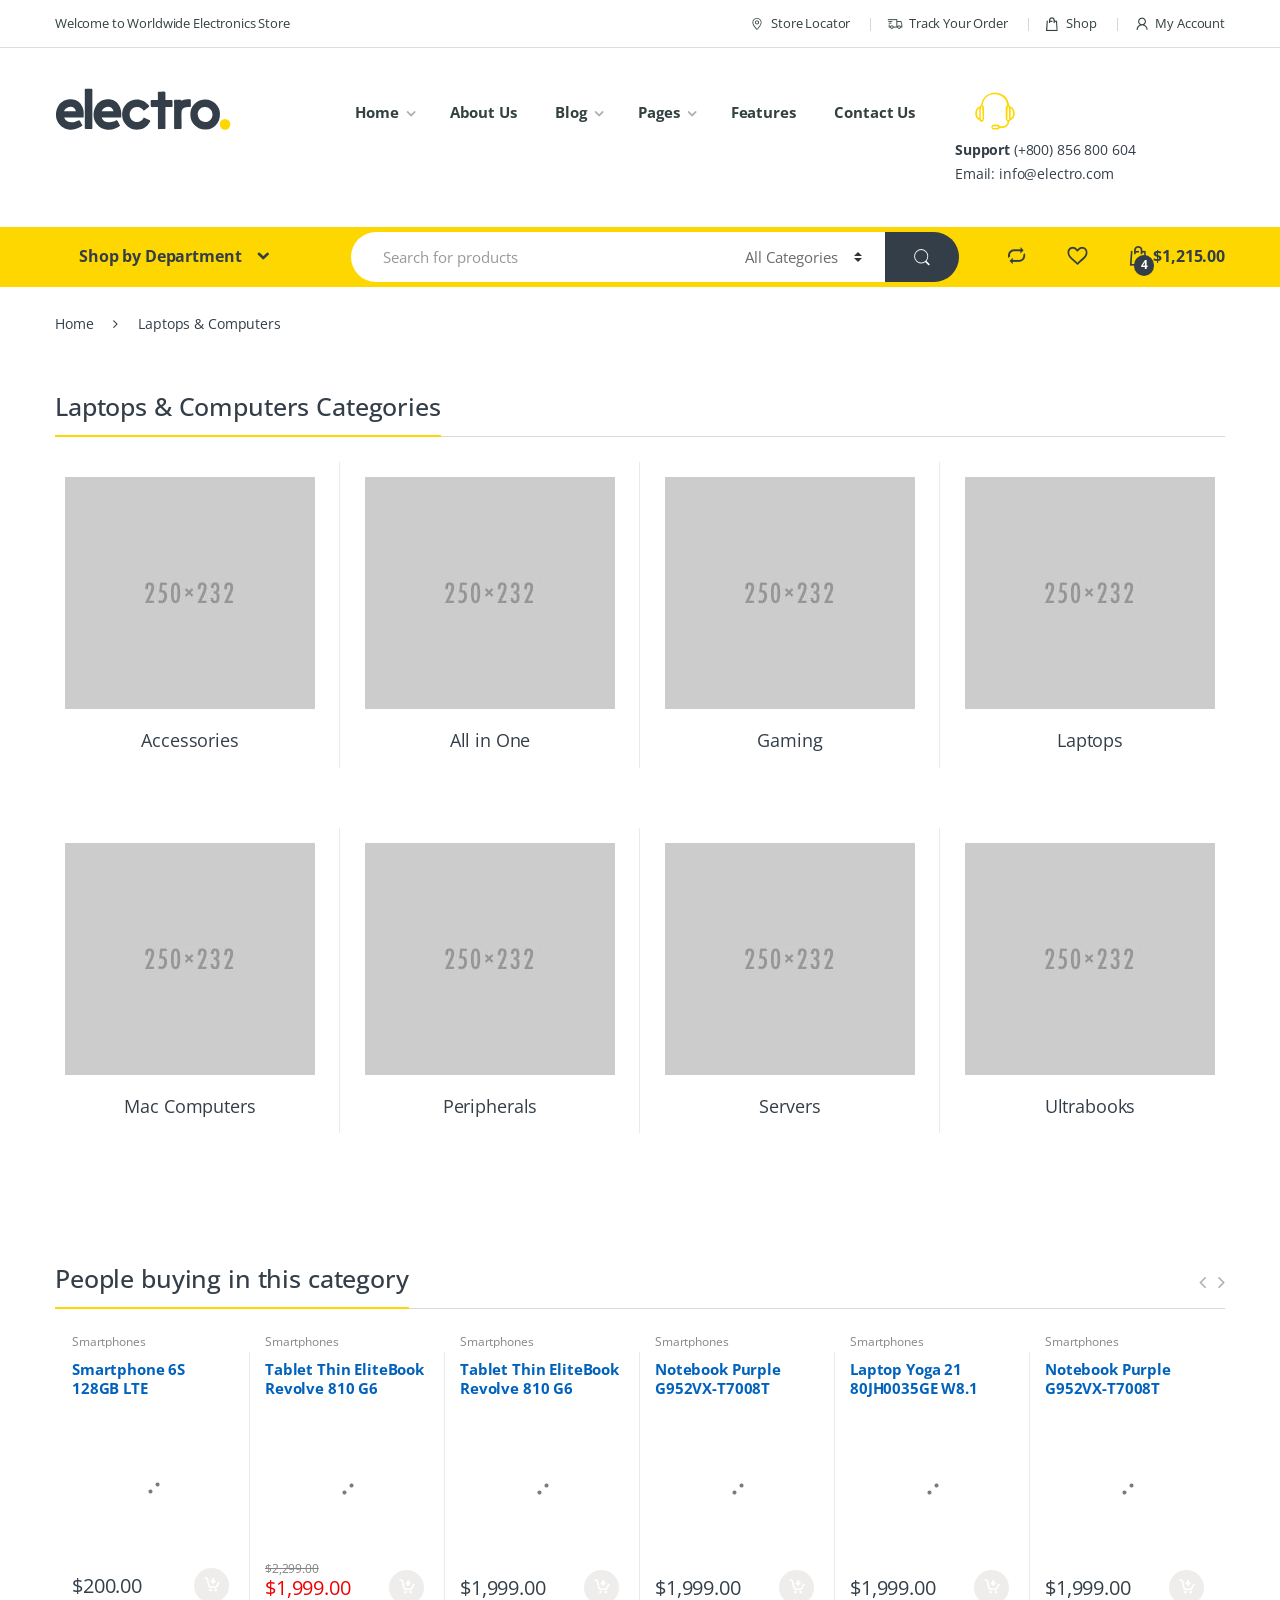
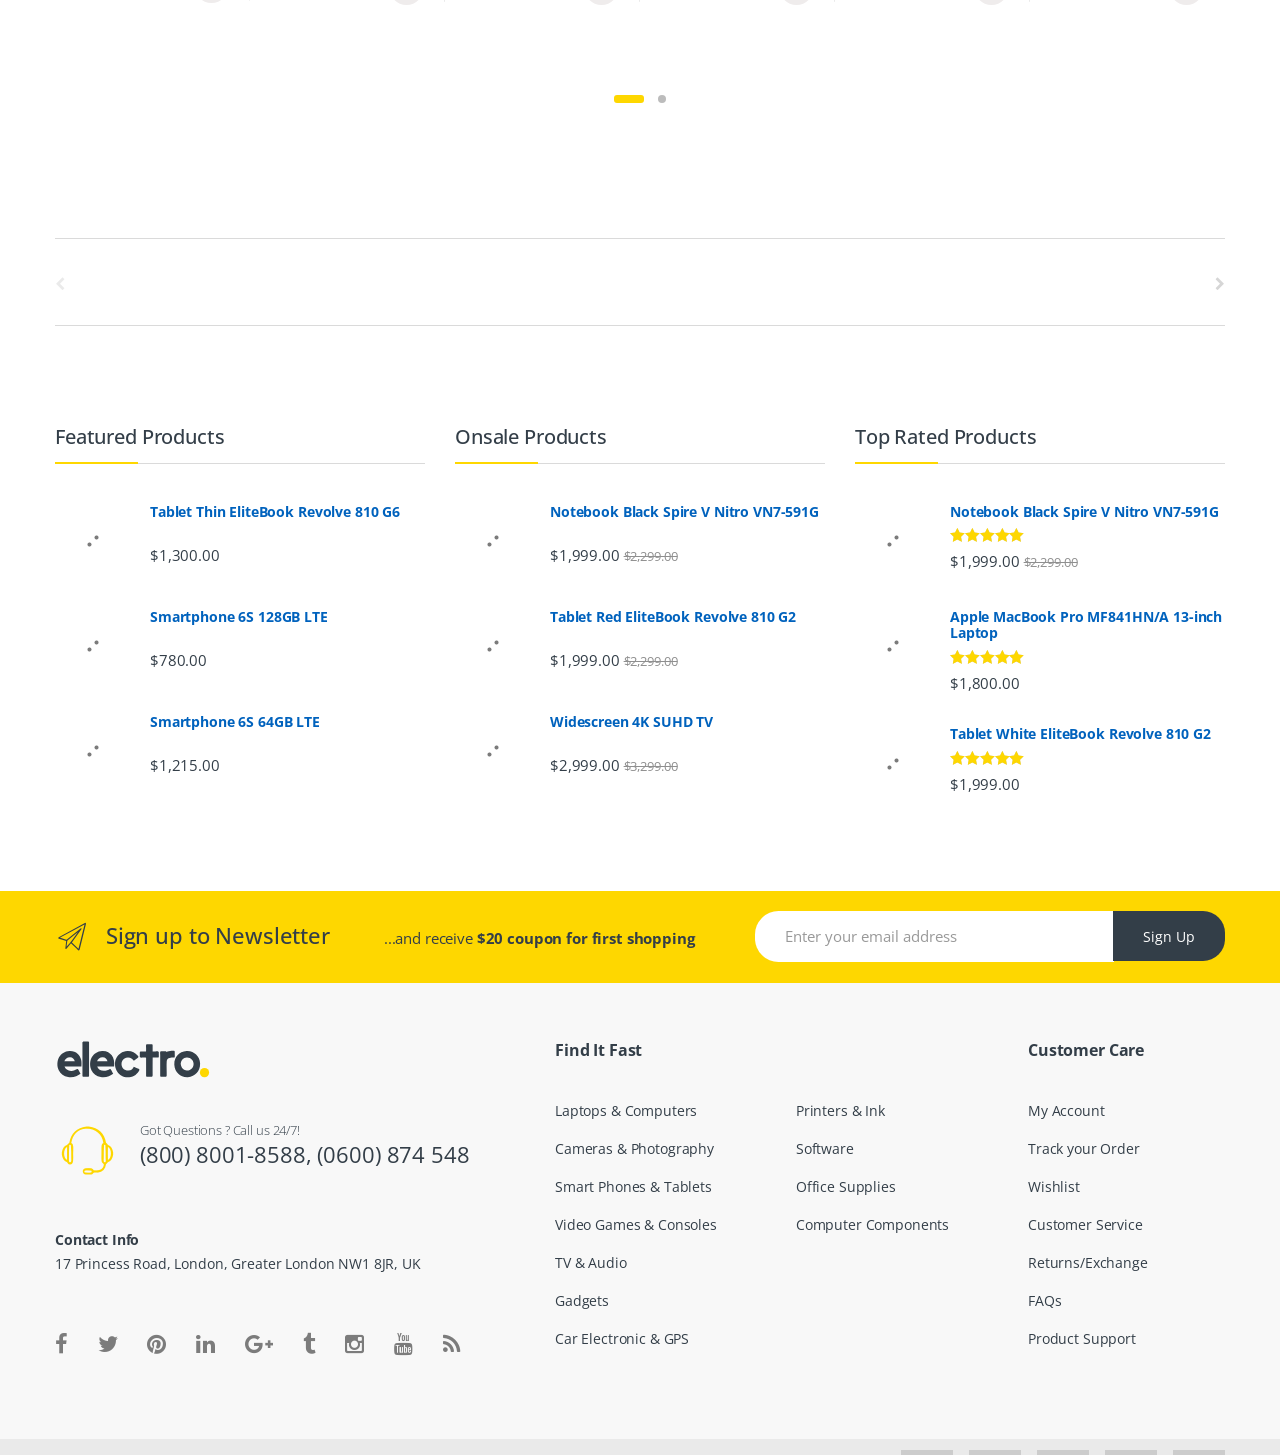
<file: HTML/cat-4-fw.html>
<!DOCTYPE html>
<html lang="en-US" itemscope="itemscope" itemtype="http://schema.org/WebPage">
    <head>
        <meta charset="UTF-8">
        <meta name="viewport" content="width=device-width, initial-scale=1">

        <title>Electro &#8211; Electronics Ecommerce Theme</title>

        <link rel="stylesheet" type="text/css" href="assets/css/bootstrap.min.css" media="all" />
        <link rel="stylesheet" type="text/css" href="assets/css/font-awesome.min.css" media="all" />
        <link rel="stylesheet" type="text/css" href="assets/css/animate.min.css" media="all" />
        <link rel="stylesheet" type="text/css" href="assets/css/font-electro.css" media="all" />
        <link rel="stylesheet" type="text/css" href="assets/css/owl-carousel.css" media="all" />
        <link rel="stylesheet" type="text/css" href="assets/css/style.css" media="all" />
        <link rel="stylesheet" type="text/css" href="assets/css/colors/yellow.css" media="all" />

        <link href='https://fonts.googleapis.com/css?family=Open+Sans:400,300,600,700,700italic,800,800italic,600italic,400italic,300italic' rel='stylesheet' type='text/css'>

        <link rel="shortcut icon" href="assets/images/fav-icon.png">
    </head>

    <body class="page home page-template-default">
        <div id="page" class="hfeed site">
            <a class="skip-link screen-reader-text" href="#site-navigation">Skip to navigation</a>
            <a class="skip-link screen-reader-text" href="#content">Skip to content</a>

            <div class="top-bar">
                <div class="container">
                    <nav>
                        <ul id="menu-top-bar-left" class="nav nav-inline pull-left animate-dropdown flip">
                            <li class="menu-item animate-dropdown"><a title="Welcome to Worldwide Electronics Store" href="#">Welcome to Worldwide Electronics Store</a></li>
                        </ul>
                    </nav>
                    
                    <nav>
                        <ul id="menu-top-bar-right" class="nav nav-inline pull-right animate-dropdown flip">
                            <li class="menu-item animate-dropdown"><a title="Store Locator" href="#"><i class="ec ec-map-pointer"></i>Store Locator</a></li>
                            <li class="menu-item animate-dropdown"><a title="Track Your Order" href="track-your-order.html"><i class="ec ec-transport"></i>Track Your Order</a></li>
                            <li class="menu-item animate-dropdown"><a title="Shop" href="shop.html"><i class="ec ec-shopping-bag"></i>Shop</a></li>
                            <li class="menu-item animate-dropdown"><a title="My Account" href="my-account.html"><i class="ec ec-user"></i>My Account</a></li>
                        </ul>
                    </nav>
                </div>
            </div><!-- /.top-bar -->

            <header id="masthead" class="site-header header-v2">
                <div class="container">
                    <div class="row">

                        <!-- ============================================================= Header Logo ============================================================= -->
                        <div class="header-logo">
                            <a href="home.html" class="header-logo-link">
                                <svg version="1.1" x="0px" y="0px" width="175.748px"
                                    height="42.52px" viewBox="0 0 175.748 42.52" enable-background="new 0 0 175.748 42.52">
                                    <ellipse class="ellipse-bg" fill-rule="evenodd" clip-rule="evenodd" fill="#FDD700" cx="170.05" cy="36.341" rx="5.32" ry="5.367"/>
                                    <path fill-rule="evenodd" clip-rule="evenodd" fill="#333E48" d="M30.514,0.71c-0.034,0.003-0.066,0.008-0.056,0.056
                                    C30.263,0.995,29.876,1.181,29.79,1.5c-0.148,0.548,0,1.568,0,2.427v36.459c0.265,0.221,0.506,0.465,0.725,0.734h6.187
                                    c0.2-0.25,0.423-0.477,0.669-0.678V1.387C37.124,1.185,36.9,0.959,36.701,0.71H30.514z M117.517,12.731
                                    c-0.232-0.189-0.439-0.64-0.781-0.734c-0.754-0.209-2.039,0-3.121,0h-3.176V4.435c-0.232-0.189-0.439-0.639-0.781-0.733
                                    c-0.719-0.2-1.969,0-3.01,0h-3.01c-0.238,0.273-0.625,0.431-0.725,0.847c-0.203,0.852,0,2.399,0,3.725
                                    c0,1.393,0.045,2.748-0.055,3.725h-6.41c-0.184,0.237-0.629,0.434-0.725,0.791c-0.178,0.654,0,1.813,0,2.765v2.766
                                    c0.232,0.188,0.439,0.64,0.779,0.733c0.777,0.216,2.109,0,3.234,0c1.154,0,2.291-0.045,3.176,0.057v21.277
                                    c0.232,0.189,0.439,0.639,0.781,0.734c0.719,0.199,1.969,0,3.01,0h3.01c1.008-0.451,0.725-1.889,0.725-3.443
                                    c-0.002-6.164-0.047-12.867,0.055-18.625h6.299c0.182-0.236,0.627-0.434,0.725-0.79c0.176-0.653,0-1.813,0-2.765V12.731z
                                    M135.851,18.262c0.201-0.746,0-2.029,0-3.104v-3.104c-0.287-0.245-0.434-0.637-0.781-0.733c-0.824-0.229-1.992-0.044-2.898,0
                                    c-2.158,0.104-4.506,0.675-5.74,1.411c-0.146-0.362-0.451-0.853-0.893-0.96c-0.693-0.169-1.859,0-2.842,0h-2.842
                                    c-0.258,0.319-0.625,0.42-0.725,0.79c-0.223,0.82,0,2.338,0,3.443c0,8.109-0.002,16.635,0,24.381
                                    c0.232,0.189,0.439,0.639,0.779,0.734c0.707,0.195,1.93,0,2.955,0h3.01c0.918-0.463,0.725-1.352,0.725-2.822V36.21
                                    c-0.002-3.902-0.242-9.117,0-12.473c0.297-4.142,3.836-4.877,8.527-4.686C135.312,18.816,135.757,18.606,135.851,18.262z
                                    M14.796,11.376c-5.472,0.262-9.443,3.178-11.76,7.056c-2.435,4.075-2.789,10.62-0.501,15.126c2.043,4.023,5.91,7.115,10.701,7.9
                                    c6.051,0.992,10.992-1.219,14.324-3.838c-0.687-1.1-1.419-2.664-2.118-3.951c-0.398-0.734-0.652-1.486-1.616-1.467
                                    c-1.942,0.787-4.272,2.262-7.134,2.145c-3.791-0.154-6.659-1.842-7.524-4.91h19.452c0.146-2.793,0.22-5.338-0.279-7.563
                                    C26.961,15.728,22.503,11.008,14.796,11.376z M9,23.284c0.921-2.508,3.033-4.514,6.298-4.627c3.083-0.107,4.994,1.976,5.685,4.627
                                    C17.119,23.38,12.865,23.38,9,23.284z M52.418,11.376c-5.551,0.266-9.395,3.142-11.76,7.056
                                    c-2.476,4.097-2.829,10.493-0.557,15.069c1.997,4.021,5.895,7.156,10.646,7.957c6.068,1.023,11-1.227,14.379-3.781
                                    c-0.479-0.896-0.875-1.742-1.393-2.709c-0.312-0.582-1.024-2.234-1.561-2.539c-0.912-0.52-1.428,0.135-2.23,0.508
                                    c-0.564,0.262-1.223,0.523-1.672,0.676c-4.768,1.621-10.372,0.268-11.537-4.176h19.451c0.668-5.443-0.419-9.953-2.73-13.037
                                    C61.197,13.388,57.774,11.12,52.418,11.376z M46.622,23.343c0.708-2.553,3.161-4.578,6.242-4.686
                                    c3.08-0.107,5.08,1.953,5.686,4.686H46.622z M160.371,15.497c-2.455-2.453-6.143-4.291-10.869-4.064
                                    c-2.268,0.109-4.297,0.65-6.02,1.524c-1.719,0.873-3.092,1.957-4.234,3.217c-2.287,2.519-4.164,6.004-3.902,11.007
                                    c0.248,4.736,1.979,7.813,4.627,10.326c2.568,2.439,6.148,4.254,10.867,4.064c4.457-0.18,7.889-2.115,10.199-4.684
                                    c2.469-2.746,4.012-5.971,3.959-11.063C164.949,21.134,162.732,17.854,160.371,15.497z M149.558,33.952
                                    c-3.246-0.221-5.701-2.615-6.41-5.418c-0.174-0.689-0.26-1.25-0.4-2.166c-0.035-0.234,0.072-0.523-0.045-0.77
                                    c0.682-3.698,2.912-6.257,6.799-6.547c2.543-0.189,4.258,0.735,5.52,1.863c1.322,1.182,2.303,2.715,2.451,4.967
                                    C157.789,30.669,154.185,34.267,149.558,33.952z M88.812,29.55c-1.232,2.363-2.9,4.307-6.13,4.402
                                    c-4.729,0.141-8.038-3.16-8.025-7.563c0.004-1.412,0.324-2.65,0.947-3.726c1.197-2.061,3.507-3.688,6.633-3.612
                                    c3.222,0.079,4.966,1.708,6.632,3.668c1.328-1.059,2.529-1.948,3.9-2.99c0.416-0.315,1.076-0.688,1.227-1.072
                                    c0.404-1.031-0.365-1.502-0.891-2.088c-2.543-2.835-6.66-5.377-11.704-5.137c-6.02,0.288-10.218,3.697-12.484,7.846
                                    c-1.293,2.365-1.951,5.158-1.729,8.408c0.209,3.053,1.191,5.496,2.619,7.508c2.842,4.004,7.385,6.973,13.656,6.377
                                    c5.976-0.568,9.574-3.936,11.816-8.354c-0.141-0.271-0.221-0.604-0.336-0.902C92.929,31.364,90.843,30.485,88.812,29.55z"/>
                                </svg>
                            </a>
                        </div>
                        <!-- ============================================================= Header Logo : End============================================================= -->

                        <div class="primary-nav animate-dropdown">
                            <div class="clearfix">
                                 <button class="navbar-toggler hidden-sm-up pull-right flip" type="button" data-toggle="collapse" data-target="#default-header">
                                        &#9776;
                                 </button>
                             </div>

                            <div class="collapse navbar-toggleable-xs" id="default-header">
                                <nav>
                                    <ul id="menu-main-menu" class="nav nav-inline yamm">
                                        <li class="menu-item menu-item-has-children animate-dropdown dropdown"><a title="Home" href="shop.html" data-toggle="dropdown" class="dropdown-toggle" aria-haspopup="true">Home</a>
                                            <ul role="menu" class=" dropdown-menu">
                                                <li class="menu-item animate-dropdown  "><a title="Home v1" href="home.html">Home v1</a></li>
                                                <li class="menu-item current-menu-item current_page_item animate-dropdown active"><a title="Home v2" href="home-v2.html">Home v2</a></li>
                                                <li class="menu-item animate-dropdown  "><a title="Home v3" href="home-v3.html">Home v3</a></li>
                                            </ul>
                                        </li>
                                        <li class="menu-item animate-dropdown"><a title="About Us" href="about.html">About Us</a></li>

                                        <li class="menu-item menu-item-has-children animate-dropdown dropdown"><a title="Blog" href="blog.html" data-toggle="dropdown" class="dropdown-toggle" aria-haspopup="true">Blog</a>
                                            <ul role="menu" class=" dropdown-menu">
                                                <li class="menu-item animate-dropdown"><a title="Blog v1" href="blog-v1.html">Blog v1</a></li>
                                                <li class="menu-item animate-dropdown"><a title="Blog v2" href="blog-v2.html">Blog v2</a></li>
                                                <li class="menu-item animate-dropdown"><a title="Blog v3" href="blog-v3.html">Blog v3</a></li>
                                            </ul>
                                        </li>
                                        <li class="yamm-fw menu-item menu-item-has-children animate-dropdown dropdown">
                                            <a title="Pages" href="#" data-toggle="dropdown" class="dropdown-toggle" aria-haspopup="true">Pages</a>
                                            <ul role="menu" class=" dropdown-menu">
                                                <li class="menu-item animate-dropdown">
                                                    <div class="yamm-content" style="display:inline-block; width: 100%;">
                                                        <div class="row">
                                                            <div class="wpb_column vc_column_container col-sm-4">
                                                                <div class="vc_column-inner ">
                                                                    <div class="wpb_wrapper">
                                                                        <div class="vc_wp_custommenu wpb_content_element">
                                                                            <div class="widget widget_nav_menu">
                                                                                <div class="menu-pages-menu-1-container">
                                                                                    <ul id="menu-pages-menu-1" class="menu">
                                                                                        <li class="nav-title menu-item"><a href="#">Home &#038; Static Pages</a></li>
                                                                                        <li class="menu-item"><a href="home.html">Home v1</a></li>
                                                                                        <li class="menu-item current-menu-item current_page_item"><a href="home-v2.html">Home v2</a></li>
                                                                                        <li class="menu-item"><a href="home-v3.html">Home v3</a></li>
                                                                                        <li class="menu-item"><a href="about.html">About</a></li>
                                                                                        <li class="menu-item"><a href="contact-v2.html">Contact v2</a></li>
                                                                                        <li class="menu-item"><a href="contact-v1.html">Contact v1</a></li>
                                                                                        <li class="menu-item"><a href="faq.html">FAQ</a></li>
                                                                                        <li class="menu-item"><a href="store-directory.html">Store Directory</a></li>
                                                                                        <li class="menu-item"><a href="terms-and-conditions.html">Terms and Conditions</a></li>
                                                                                        <li class="menu-item"><a href="404.html">404</a></li>
                                                                                        <li class="nav-title menu-item"><a href="#">Product Categories</a></li>
                                                                                        <li class="menu-item"><a href="cat-3-col.html">3 Column Sidebar</a></li>
                                                                                        <li class="menu-item"><a href="cat-4-col.html">4 Column Sidebar</a></li>
                                                                                        <li class="menu-item"><a href="cat-4-fw.html">4 Column Full width</a></li>
                                                                                        <li class="menu-item"><a href="product-category-6-column.html">6 Columns Full width</a></li>
                                                                                    </ul>
                                                                                </div>
                                                                            </div>
                                                                        </div>
                                                                    </div>
                                                                </div>
                                                            </div>
                                                            <div class="wpb_column vc_column_container col-sm-4">
                                                                <div class="vc_column-inner ">
                                                                    <div class="wpb_wrapper">
                                                                        <div class="vc_wp_custommenu wpb_content_element">
                                                                            <div class="widget widget_nav_menu">
                                                                                <div class="menu-pages-menu-2-container">
                                                                                    <ul id="menu-pages-menu-2" class="menu">
                                                                                        <li class="nav-title menu-item"><a href="#">Shop Pages</a></li>
                                                                                        <li class="menu-item"><a href="shop.html#grid">Shop Grid</a></li>
                                                                                        <li class="menu-item"><a href="shop.html#grid-extended">Shop Grid Extended</a></li>
                                                                                        <li class="menu-item"><a href="shop.html#list-view">Shop List View</a></li>
                                                                                        <li class="menu-item"><a href="shop.html#list-view-small">Shop List View Small</a></li>
                                                                                        <li class="menu-item"><a href="shop.html">Shop Left Sidebar</a></li>
                                                                                        <li class="menu-item"><a href="shop-fw.html">Shop Full width</a></li>
                                                                                        <li class="menu-item"><a href="shop-right-side-bar.html">Shop Right Sidebar</a></li>
                                                                                        <li class="nav-title menu-item"><a href="#">Blog Pages</a></li>
                                                                                        <li class="menu-item"><a href="blog-v1.html">Blog v1</a></li>
                                                                                        <li class="menu-item"><a href="blog-v3.html">Blog v3</a></li>
                                                                                        <li class="menu-item"><a href="blog-v2.html">Blog v2</a></li>
                                                                                        <li class="menu-item"><a href="blog-fw.html">Blog Full Width</a></li>
                                                                                        <li class="menu-item"><a href="blog-single.html">Single Blog Post</a></li>

                                                                                    </ul>
                                                                                </div>
                                                                            </div>
                                                                        </div>
                                                                    </div>
                                                                </div>
                                                            </div>
                                                            <div class="wpb_column vc_column_container col-sm-4">
                                                                <div class="vc_column-inner ">
                                                                    <div class="wpb_wrapper">
                                                                        <div class="vc_wp_custommenu wpb_content_element">
                                                                            <div class="widget widget_nav_menu">
                                                                                <div class="menu-pages-menu-3-container">
                                                                                    <ul id="menu-pages-menu-3" class="menu">
                                                                                        <li class="nav-title menu-item"><a href="single-product.html">Single Product Pages</a></li>
                                                                                        <li class="menu-item"><a href="single-product-extended.html">Single Product Extended</a></li>
                                                                                        <li class="menu-item"><a href="single-product.html">Single Product Fullwidth</a></li>
                                                                                        <li class="menu-item"><a href="single-product-sidebar.html">Single Product Sidebar</a></li>
                                                                                        <li class="menu-item"><a href="single-product-sidebar-accessories.html">Single Product Sidebar Accessories </a></li>
                                                                                        <li class="menu-item"><a href="single-product-sidebar-specification.html">Single Product Sidebar Specification </a></li>
                                                                                        <li class="menu-item"><a href="single-product-sidebar-reviews.html">Single Product Sidebar Reviews </a></li>
                                                                                        <li class="nav-title menu-item"><a href="#">Ecommerce Pages</a></li>
                                                                                        <li class="menu-item"><a href="shop.html">Shop</a></li>
                                                                                        <li class="menu-item"><a href="cart.html">Cart</a></li>
                                                                                        <li class="menu-item"><a href="checkout.html">Checkout</a></li>
                                                                                        <li class="menu-item"><a href="my-account.html">My Account</a></li>
                                                                                        <li class="menu-item"><a href="compare.html">Compare</a></li>
                                                                                        <li class="menu-item"><a href="wishlist.html">Wishlist</a></li>
                                                                                    </ul>
                                                                                </div>
                                                                            </div>
                                                                        </div>
                                                                    </div>
                                                                </div>
                                                            </div>
                                                        </div>
                                                    </div>
                                                </li>
                                            </ul>
                                        </li>
                                        <li class="menu-item"><a title="Features" href="#">Features</a></li>
                                        <li class="menu-item"><a title="Contact Us" href="#">Contact Us</a></li>
                                    </ul>
                                </nav>   
                            </div>
                        </div>

                        <div class="header-support-info">
                            <div class="media">
                                <span class="media-left support-icon media-middle"><i class="ec ec-support"></i></span>
                                <div class="media-body">
                                    <span class="support-number"><strong>Support</strong> (+800) 856 800 604</span><br/>
                                    <span class="support-email">Email: info@electro.com</span>
                                </div>
                            </div>
                        </div>

                    </div><!-- /.row -->
                </div>
            </header><!-- #masthead -->

            <nav class="navbar navbar-primary navbar-full">
                <div class="container">
                    <ul class="nav navbar-nav departments-menu animate-dropdown">
                        <li class="nav-item dropdown ">

                            <a class="nav-link dropdown-toggle" data-toggle="dropdown" href="#" id="departments-menu-toggle" >Shop by Department</a>
                            <ul id="menu-vertical-menu" class="dropdown-menu yamm departments-menu-dropdown">
                                <li class="highlight menu-item animate-dropdown active"><a title="Value of the Day" href="product-category.html">Value of the Day</a></li>
                                <li class="highlight menu-item animate-dropdown"><a title="Top 100 Offers" href="home-v3.html">Top 100 Offers</a></li>
                                <li class="highlight menu-item animate-dropdown"><a title="New Arrivals" href="home-v3-full-color-background.html">New Arrivals</a></li>

                                <li class="yamm-tfw menu-item menu-item-has-children animate-dropdown menu-item-2584 dropdown">
                                    <a title="Computers &amp; Accessories" href="product-category.html" data-toggle="dropdown" class="dropdown-toggle" aria-haspopup="true">Computers &#038; Accessories</a>
                                    <ul role="menu" class=" dropdown-menu">
                                        <li class="menu-item animate-dropdown menu-item-object-static_block">
                                            <div class="yamm-content">
                                                <div class="vc_row row wpb_row vc_row-fluid bg-yamm-content bg-yamm-content-bottom bg-yamm-content-right">
                                                    <div class="wpb_column vc_column_container vc_col-sm-12 col-sm-12">
                                                        <div class="vc_column-inner ">
                                                            <div class="wpb_wrapper">
                                                                <div class="wpb_single_image wpb_content_element vc_align_left">
                                                                    <figure class="wpb_wrapper vc_figure">
                                                                        <div class="vc_single_image-wrapper   vc_box_border_grey"><img width="540" height="460" src="assets/images/megamenu-2.png" class="vc_single_image-img attachment-full" alt="megamenu-2"/></div>
                                                                    </figure>
                                                                </div>
                                                            </div>
                                                        </div>
                                                    </div>
                                                </div>
                                                <div class="vc_row row wpb_row vc_row-fluid">
                                                    <div class="wpb_column vc_column_container vc_col-sm-6 col-sm-6">
                                                        <div class="vc_column-inner ">
                                                            <div class="wpb_wrapper">
                                                                <div class="wpb_text_column wpb_content_element ">
                                                                    <div class="wpb_wrapper">
                                                                        <ul>
                                                                            <li class="nav-title">Computers &amp; Accessories</li>
                                                                            <li><a href="#">All Computers &amp; Accessories</a></li>
                                                                            <li><a href="#">Laptops, Desktops &amp; Monitors</a></li>
                                                                            <li><a href="#">Pen Drives, Hard Drives &amp; Memory Cards</a></li>
                                                                            <li><a href="#">Printers &amp; Ink</a></li>
                                                                            <li><a href="#">Networking &amp; Internet Devices</a></li>
                                                                            <li><a href="#">Computer Accessories</a></li>
                                                                            <li><a href="#">Software</a></li>
                                                                            <li class="nav-divider"></li>
                                                                            <li><a href="#"><span class="nav-text">All Electronics</span><span class="nav-subtext">Discover more products</span></a></li>
                                                                        </ul>

                                                                    </div>
                                                                </div>
                                                            </div>
                                                        </div>
                                                    </div>
                                                    <div class="wpb_column vc_column_container vc_col-sm-6 col-sm-6">
                                                        <div class="vc_column-inner ">
                                                            <div class="wpb_wrapper">
                                                                <div class="wpb_text_column wpb_content_element ">
                                                                    <div class="wpb_wrapper">
                                                                        <ul>
                                                                            <li class="nav-title">Office &amp; Stationery</li>
                                                                            <li><a href="#">All Office &amp; Stationery</a></li>
                                                                            <li><a href="#">Pens &amp; Writing</a></li>
                                                                        </ul>
                                                                    </div>
                                                                </div>
                                                            </div>
                                                        </div>
                                                    </div>
                                                </div>
                                            </div>
                                        </li>
                                    </ul>
                                </li>

                                <li class="yamm-tfw menu-item menu-item-has-children animate-dropdown menu-item-2585 dropdown">
                                    <a title="Cameras, Audio &amp; Video" href="product-category.html" data-toggle="dropdown" class="dropdown-toggle" aria-haspopup="true">Cameras, Audio &#038; Video</a>
                                    <ul role="menu" class=" dropdown-menu">
                                        <li class="menu-item animate-dropdown menu-item-object-static_block">
                                            <div class="yamm-content">
                                                <div class="vc_row row wpb_row vc_row-fluid bg-yamm-content bg-yamm-content-bottom bg-yamm-content-right">
                                                    <div class="wpb_column vc_column_container vc_col-sm-12 col-sm-12">
                                                        <div class="vc_column-inner ">
                                                            <div class="wpb_wrapper">
                                                                <div class="wpb_single_image wpb_content_element vc_align_left">
                                                                    <figure class="wpb_wrapper vc_figure">
                                                                        <div class="vc_single_image-wrapper   vc_box_border_grey"><img width="540" height="460" src="assets/images/megamenu-2.png" class="vc_single_image-img attachment-full" alt="megamenu-2"/></div>
                                                                    </figure>
                                                                </div>
                                                            </div>
                                                        </div>
                                                    </div>
                                                </div>
                                                <div class="vc_row row wpb_row vc_row-fluid">
                                                    <div class="wpb_column vc_column_container vc_col-sm-6 col-sm-6">
                                                        <div class="vc_column-inner ">
                                                            <div class="wpb_wrapper">
                                                                <div class="wpb_text_column wpb_content_element ">
                                                                    <div class="wpb_wrapper">
                                                                        <ul>
                                                                            <li class="nav-title">Computers &amp; Accessories</li>
                                                                            <li><a href="#">All Computers &amp; Accessories</a></li>
                                                                            <li><a href="#">Laptops, Desktops &amp; Monitors</a></li>
                                                                            <li><a href="#">Pen Drives, Hard Drives &amp; Memory Cards</a></li>
                                                                            <li><a href="#">Printers &amp; Ink</a></li>
                                                                            <li><a href="#">Networking &amp; Internet Devices</a></li>
                                                                            <li><a href="#">Computer Accessories</a></li>
                                                                            <li><a href="#">Software</a></li>
                                                                            <li class="nav-divider"></li>
                                                                            <li><a href="#"><span class="nav-text">All Electronics</span><span class="nav-subtext">Discover more products</span></a></li>
                                                                        </ul>

                                                                    </div>
                                                                </div>
                                                            </div>
                                                        </div>
                                                    </div>
                                                    <div class="wpb_column vc_column_container vc_col-sm-6 col-sm-6">
                                                        <div class="vc_column-inner ">
                                                            <div class="wpb_wrapper">
                                                                <div class="wpb_text_column wpb_content_element ">
                                                                    <div class="wpb_wrapper">
                                                                        <ul>
                                                                            <li class="nav-title">Office &amp; Stationery</li>
                                                                            <li><a href="#">All Office &amp; Stationery</a></li>
                                                                            <li><a href="#">Pens &amp; Writing</a></li>
                                                                        </ul>
                                                                    </div>
                                                                </div>
                                                            </div>
                                                        </div>
                                                    </div>
                                                </div>
                                            </div>
                                        </li>
                                    </ul>
                                </li>

                                <li class="yamm-tfw menu-item menu-item-has-children animate-dropdown menu-item-2586 dropdown">
                                    <a title="Mobiles &amp; Tablets" href="product-category.html" data-toggle="dropdown" class="dropdown-toggle" aria-haspopup="true">Mobiles &#038; Tablets</a>
                                    <ul role="menu" class=" dropdown-menu">
                                        <li class="menu-item animate-dropdown menu-item-object-static_block">
                                            <div class="yamm-content">
                                                <div class="vc_row row wpb_row vc_row-fluid bg-yamm-content bg-yamm-content-bottom bg-yamm-content-right">
                                                    <div class="wpb_column vc_column_container vc_col-sm-12 col-sm-12">
                                                        <div class="vc_column-inner ">
                                                            <div class="wpb_wrapper">
                                                                <div class="wpb_single_image wpb_content_element vc_align_left">
                                                                    <figure class="wpb_wrapper vc_figure">
                                                                        <div class="vc_single_image-wrapper   vc_box_border_grey"><img width="540" height="460" src="assets/images/megamenu-2.png" class="vc_single_image-img attachment-full" alt="megamenu-2"/></div>
                                                                    </figure>
                                                                </div>
                                                            </div>
                                                        </div>
                                                    </div>
                                                </div>
                                                <div class="vc_row row wpb_row vc_row-fluid">
                                                    <div class="wpb_column vc_column_container vc_col-sm-6 col-sm-6">
                                                        <div class="vc_column-inner ">
                                                            <div class="wpb_wrapper">
                                                                <div class="wpb_text_column wpb_content_element ">
                                                                    <div class="wpb_wrapper">
                                                                        <ul>
                                                                            <li class="nav-title">Computers &amp; Accessories</li>
                                                                            <li><a href="#">All Computers &amp; Accessories</a></li>
                                                                            <li><a href="#">Laptops, Desktops &amp; Monitors</a></li>
                                                                            <li><a href="#">Pen Drives, Hard Drives &amp; Memory Cards</a></li>
                                                                            <li><a href="#">Printers &amp; Ink</a></li>
                                                                            <li><a href="#">Networking &amp; Internet Devices</a></li>
                                                                            <li><a href="#">Computer Accessories</a></li>
                                                                            <li><a href="#">Software</a></li>
                                                                            <li class="nav-divider"></li>
                                                                            <li><a href="#"><span class="nav-text">All Electronics</span><span class="nav-subtext">Discover more products</span></a></li>
                                                                        </ul>

                                                                    </div>
                                                                </div>
                                                            </div>
                                                        </div>
                                                    </div>
                                                    <div class="wpb_column vc_column_container vc_col-sm-6 col-sm-6">
                                                        <div class="vc_column-inner ">
                                                            <div class="wpb_wrapper">
                                                                <div class="wpb_text_column wpb_content_element ">
                                                                    <div class="wpb_wrapper">
                                                                        <ul>
                                                                            <li class="nav-title">Office &amp; Stationery</li>
                                                                            <li><a href="#">All Office &amp; Stationery</a></li>
                                                                            <li><a href="#">Pens &amp; Writing</a></li>
                                                                        </ul>
                                                                    </div>
                                                                </div>
                                                            </div>
                                                        </div>
                                                    </div>
                                                </div>
                                            </div>
                                        </li>
                                    </ul>
                                </li>


                                <li class="yamm-tfw menu-item menu-item-has-children animate-dropdown menu-item-2587 dropdown">
                                    <a title="Movies, Music &amp; Video Games" href="product-category.html" data-toggle="dropdown" class="dropdown-toggle" aria-haspopup="true">Movies, Music &#038; Video Games</a>
                                    <ul role="menu" class=" dropdown-menu">
                                        <li class="menu-item animate-dropdown menu-item-object-static_block">
                                            <div class="yamm-content">
                                                <div class="vc_row row wpb_row vc_row-fluid bg-yamm-content bg-yamm-content-bottom bg-yamm-content-right">
                                                    <div class="wpb_column vc_column_container vc_col-sm-12 col-sm-12">
                                                        <div class="vc_column-inner ">
                                                            <div class="wpb_wrapper">
                                                                <div class="wpb_single_image wpb_content_element vc_align_left">
                                                                    <figure class="wpb_wrapper vc_figure">
                                                                        <div class="vc_single_image-wrapper   vc_box_border_grey"><img width="540" height="460" src="assets/images/megamenu-2.png" class="vc_single_image-img attachment-full" alt="megamenu-2"/></div>
                                                                    </figure>
                                                                </div>
                                                            </div>
                                                        </div>
                                                    </div>
                                                </div>
                                                <div class="vc_row row wpb_row vc_row-fluid">
                                                    <div class="wpb_column vc_column_container vc_col-sm-6 col-sm-6">
                                                        <div class="vc_column-inner ">
                                                            <div class="wpb_wrapper">
                                                                <div class="wpb_text_column wpb_content_element ">
                                                                    <div class="wpb_wrapper">
                                                                        <ul>
                                                                            <li class="nav-title">Computers &amp; Accessories</li>
                                                                            <li><a href="#">All Computers &amp; Accessories</a></li>
                                                                            <li><a href="#">Laptops, Desktops &amp; Monitors</a></li>
                                                                            <li><a href="#">Pen Drives, Hard Drives &amp; Memory Cards</a></li>
                                                                            <li><a href="#">Printers &amp; Ink</a></li>
                                                                            <li><a href="#">Networking &amp; Internet Devices</a></li>
                                                                            <li><a href="#">Computer Accessories</a></li>
                                                                            <li><a href="#">Software</a></li>
                                                                            <li class="nav-divider"></li>
                                                                            <li><a href="#"><span class="nav-text">All Electronics</span><span class="nav-subtext">Discover more products</span></a></li>
                                                                        </ul>

                                                                    </div>
                                                                </div>
                                                            </div>
                                                        </div>
                                                    </div>
                                                    <div class="wpb_column vc_column_container vc_col-sm-6 col-sm-6">
                                                        <div class="vc_column-inner ">
                                                            <div class="wpb_wrapper">
                                                                <div class="wpb_text_column wpb_content_element ">
                                                                    <div class="wpb_wrapper">
                                                                        <ul>
                                                                            <li class="nav-title">Office &amp; Stationery</li>
                                                                            <li><a href="#">All Office &amp; Stationery</a></li>
                                                                            <li><a href="#">Pens &amp; Writing</a></li>
                                                                        </ul>
                                                                    </div>
                                                                </div>
                                                            </div>
                                                        </div>
                                                    </div>
                                                </div>
                                            </div>
                                        </li>
                                    </ul>
                                </li>


                                <li class="yamm-tfw menu-item menu-item-has-children animate-dropdown menu-item-2588 dropdown">
                                    <a title="TV &amp; Audio" href="product-category.html" data-toggle="dropdown" class="dropdown-toggle" aria-haspopup="true">TV &#038; Audio</a>
                                    <ul role="menu" class=" dropdown-menu">
                                        <li class="menu-item animate-dropdown menu-item-object-static_block">
                                            <div class="yamm-content">
                                                <div class="vc_row row wpb_row vc_row-fluid bg-yamm-content bg-yamm-content-bottom bg-yamm-content-right">
                                                    <div class="wpb_column vc_column_container vc_col-sm-12 col-sm-12">
                                                        <div class="vc_column-inner ">
                                                            <div class="wpb_wrapper">
                                                                <div class="wpb_single_image wpb_content_element vc_align_left">
                                                                    <figure class="wpb_wrapper vc_figure">
                                                                        <div class="vc_single_image-wrapper   vc_box_border_grey"><img width="540" height="460" src="assets/images/megamenu-2.png" class="vc_single_image-img attachment-full" alt="megamenu-2"/></div>
                                                                    </figure>
                                                                </div>
                                                            </div>
                                                        </div>
                                                    </div>
                                                </div>
                                                <div class="vc_row row wpb_row vc_row-fluid">
                                                    <div class="wpb_column vc_column_container vc_col-sm-6 col-sm-6">
                                                        <div class="vc_column-inner ">
                                                            <div class="wpb_wrapper">
                                                                <div class="wpb_text_column wpb_content_element ">
                                                                    <div class="wpb_wrapper">
                                                                        <ul>
                                                                            <li class="nav-title">Computers &amp; Accessories</li>
                                                                            <li><a href="#">All Computers &amp; Accessories</a></li>
                                                                            <li><a href="#">Laptops, Desktops &amp; Monitors</a></li>
                                                                            <li><a href="#">Pen Drives, Hard Drives &amp; Memory Cards</a></li>
                                                                            <li><a href="#">Printers &amp; Ink</a></li>
                                                                            <li><a href="#">Networking &amp; Internet Devices</a></li>
                                                                            <li><a href="#">Computer Accessories</a></li>
                                                                            <li><a href="#">Software</a></li>
                                                                            <li class="nav-divider"></li>
                                                                            <li><a href="#"><span class="nav-text">All Electronics</span><span class="nav-subtext">Discover more products</span></a></li>
                                                                        </ul>

                                                                    </div>
                                                                </div>
                                                            </div>
                                                        </div>
                                                    </div>
                                                    <div class="wpb_column vc_column_container vc_col-sm-6 col-sm-6">
                                                        <div class="vc_column-inner ">
                                                            <div class="wpb_wrapper">
                                                                <div class="wpb_text_column wpb_content_element ">
                                                                    <div class="wpb_wrapper">
                                                                        <ul>
                                                                            <li class="nav-title">Office &amp; Stationery</li>
                                                                            <li><a href="#">All Office &amp; Stationery</a></li>
                                                                            <li><a href="#">Pens &amp; Writing</a></li>
                                                                        </ul>
                                                                    </div>
                                                                </div>
                                                            </div>
                                                        </div>
                                                    </div>
                                                </div>
                                            </div>
                                        </li>
                                    </ul>
                                </li>


                                <li class="yamm-tfw menu-item menu-item-has-children animate-dropdown menu-item-2589 dropdown">

                                    <a title="Watches &amp; Eyewear" href="product-category.html" data-toggle="dropdown" class="dropdown-toggle" aria-haspopup="true">Watches &#038; Eyewear</a>
                                    <ul role="menu" class=" dropdown-menu">
                                        <li class="menu-item animate-dropdown menu-item-object-static_block">
                                            <div class="yamm-content">
                                                <div class="vc_row row wpb_row vc_row-fluid bg-yamm-content bg-yamm-content-bottom bg-yamm-content-right">
                                                    <div class="wpb_column vc_column_container vc_col-sm-12 col-sm-12">
                                                        <div class="vc_column-inner ">
                                                            <div class="wpb_wrapper">
                                                                <div class="wpb_single_image wpb_content_element vc_align_left">
                                                                    <figure class="wpb_wrapper vc_figure">
                                                                        <div class="vc_single_image-wrapper   vc_box_border_grey"><img width="540" height="460" src="assets/images/megamenu-2.png" class="vc_single_image-img attachment-full" alt="megamenu-2"/></div>
                                                                    </figure>
                                                                </div>
                                                            </div>
                                                        </div>
                                                    </div>
                                                </div>
                                                <div class="vc_row row wpb_row vc_row-fluid">
                                                    <div class="wpb_column vc_column_container vc_col-sm-6 col-sm-6">
                                                        <div class="vc_column-inner ">
                                                            <div class="wpb_wrapper">
                                                                <div class="wpb_text_column wpb_content_element ">
                                                                    <div class="wpb_wrapper">
                                                                        <ul>
                                                                            <li class="nav-title">Computers &amp; Accessories</li>
                                                                            <li><a href="#">All Computers &amp; Accessories</a></li>
                                                                            <li><a href="#">Laptops, Desktops &amp; Monitors</a></li>
                                                                            <li><a href="#">Pen Drives, Hard Drives &amp; Memory Cards</a></li>
                                                                            <li><a href="#">Printers &amp; Ink</a></li>
                                                                            <li><a href="#">Networking &amp; Internet Devices</a></li>
                                                                            <li><a href="#">Computer Accessories</a></li>
                                                                            <li><a href="#">Software</a></li>
                                                                            <li class="nav-divider"></li>
                                                                            <li><a href="#"><span class="nav-text">All Electronics</span><span class="nav-subtext">Discover more products</span></a></li>
                                                                        </ul>

                                                                    </div>
                                                                </div>
                                                            </div>
                                                        </div>
                                                    </div>
                                                    <div class="wpb_column vc_column_container vc_col-sm-6 col-sm-6">
                                                        <div class="vc_column-inner ">
                                                            <div class="wpb_wrapper">
                                                                <div class="wpb_text_column wpb_content_element ">
                                                                    <div class="wpb_wrapper">
                                                                        <ul>
                                                                            <li class="nav-title">Office &amp; Stationery</li>
                                                                            <li><a href="#">All Office &amp; Stationery</a></li>
                                                                            <li><a href="#">Pens &amp; Writing</a></li>
                                                                        </ul>
                                                                    </div>
                                                                </div>
                                                            </div>
                                                        </div>
                                                    </div>
                                                </div>
                                            </div>
                                        </li>
                                    </ul>
                                </li>


                                <li class="yamm-tfw menu-item menu-item-has-children animate-dropdown menu-item-2590 dropdown">

                                    <a title="Car, Motorbike &amp; Industrial" href="product-category.html" data-toggle="dropdown" class="dropdown-toggle" aria-haspopup="true">Car, Motorbike &#038; Industrial</a>
                                    <ul role="menu" class=" dropdown-menu">
                                        <li class="menu-item animate-dropdown menu-item-object-static_block">
                                            <div class="yamm-content">
                                                <div class="vc_row row wpb_row vc_row-fluid bg-yamm-content bg-yamm-content-bottom bg-yamm-content-right">
                                                    <div class="wpb_column vc_column_container vc_col-sm-12 col-sm-12">
                                                        <div class="vc_column-inner ">
                                                            <div class="wpb_wrapper">
                                                                <div class="wpb_single_image wpb_content_element vc_align_left">
                                                                    <figure class="wpb_wrapper vc_figure">
                                                                        <div class="vc_single_image-wrapper   vc_box_border_grey"><img width="540" height="460" src="assets/images/megamenu-2.png" class="vc_single_image-img attachment-full" alt="megamenu-2"/></div>
                                                                    </figure>
                                                                </div>
                                                            </div>
                                                        </div>
                                                    </div>
                                                </div>
                                                <div class="vc_row row wpb_row vc_row-fluid">
                                                    <div class="wpb_column vc_column_container vc_col-sm-6 col-sm-6">
                                                        <div class="vc_column-inner ">
                                                            <div class="wpb_wrapper">
                                                                <div class="wpb_text_column wpb_content_element ">
                                                                    <div class="wpb_wrapper">
                                                                        <ul>
                                                                            <li class="nav-title">Computers &amp; Accessories</li>
                                                                            <li><a href="#">All Computers &amp; Accessories</a></li>
                                                                            <li><a href="#">Laptops, Desktops &amp; Monitors</a></li>
                                                                            <li><a href="#">Pen Drives, Hard Drives &amp; Memory Cards</a></li>
                                                                            <li><a href="#">Printers &amp; Ink</a></li>
                                                                            <li><a href="#">Networking &amp; Internet Devices</a></li>
                                                                            <li><a href="#">Computer Accessories</a></li>
                                                                            <li><a href="#">Software</a></li>
                                                                            <li class="nav-divider"></li>
                                                                            <li><a href="#"><span class="nav-text">All Electronics</span><span class="nav-subtext">Discover more products</span></a></li>
                                                                        </ul>

                                                                    </div>
                                                                </div>
                                                            </div>
                                                        </div>
                                                    </div>
                                                    <div class="wpb_column vc_column_container vc_col-sm-6 col-sm-6">
                                                        <div class="vc_column-inner ">
                                                            <div class="wpb_wrapper">
                                                                <div class="wpb_text_column wpb_content_element ">
                                                                    <div class="wpb_wrapper">
                                                                        <ul>
                                                                            <li class="nav-title">Office &amp; Stationery</li>
                                                                            <li><a href="#">All Office &amp; Stationery</a></li>
                                                                            <li><a href="#">Pens &amp; Writing</a></li>
                                                                        </ul>
                                                                    </div>
                                                                </div>
                                                            </div>
                                                        </div>
                                                    </div>
                                                </div>
                                            </div>
                                        </li>
                                    </ul>
                                </li>

                                <li class="menu-item animate-dropdown"><a title="Accessories" href="product-category.html">Accessories</a></li>
                                <li class="menu-item animate-dropdown"><a title="Printers &amp; Ink" href="product-category.html">Printers &#038; Ink</a></li>
                                <li class="menu-item animate-dropdown"><a title="Software" href="product-category.html">Software</a></li>
                                <li class="menu-item animate-dropdown"><a title="Office Supplies" href="product-category.html">Office Supplies</a></li>
                                <li class="menu-item animate-dropdown"><a title="Computer Components" href="product-category.html">Computer Components</a></li>
                                <li class="menu-item animate-dropdown"><a title="Car Electronic &amp; GPS" href="product-category.html">Car Electronic &#038; GPS</a></li>
                                <li class="menu-item animate-dropdown"><a title="Accessories" href="product-category.html">Accessories</a></li>
                                <li class="menu-item animate-dropdown"><a title="Printers &amp; Ink" href="product-category.html">Printers &#038; Ink</a></li>
                            </ul>
                        </li>
                    </ul>
                    <form class="navbar-search" method="get" action="/">
                        <label class="sr-only screen-reader-text" for="search">Search for:</label>
                        <div class="input-group">
                            <input type="text" id="search" class="form-control search-field" dir="ltr" value="" name="s" placeholder="Search for products" />
                            <div class="input-group-addon search-categories">
                                <select name='product_cat' id='product_cat' class='postform resizeselect' >
                                    <option value='0' selected='selected'>All Categories</option>
                                    <option class="level-0" value="laptops-laptops-computers">Laptops</option>
                                    <option class="level-0" value="ultrabooks-laptops-computers">Ultrabooks</option>
                                    <option class="level-0" value="mac-computers-laptops">Mac Computers</option>
                                    <option class="level-0" value="all-in-one-laptops-computers">All in One</option>
                                    <option class="level-0" value="servers">Servers</option>
                                    <option class="level-0" value="peripherals">Peripherals</option>
                                    <option class="level-0" value="gaming-laptops-computers">Gaming</option>
                                    <option class="level-0" value="accessories-laptops-computers">Accessories</option>
                                    <option class="level-0" value="audio-speakers">Audio Speakers</option>
                                    <option class="level-0" value="headphones">Headphones</option>
                                    <option class="level-0" value="computer-cases">Computer Cases</option>
                                    <option class="level-0" value="printers">Printers</option>
                                    <option class="level-0" value="cameras">Cameras</option>
                                    <option class="level-0" value="smartphones">Smartphones</option>
                                    <option class="level-0" value="game-consoles">Game Consoles</option>
                                    <option class="level-0" value="power-banks">Power Banks</option>
                                    <option class="level-0" value="smartwatches">Smartwatches</option>
                                    <option class="level-0" value="chargers">Chargers</option>
                                    <option class="level-0" value="cases">Cases</option>
                                    <option class="level-0" value="headphone-accessories">Headphone Accessories</option>
                                    <option class="level-0" value="headphone-cases">Headphone Cases</option>
                                    <option class="level-0" value="tablets">Tablets</option>
                                    <option class="level-0" value="tvs">TVs</option>
                                    <option class="level-0" value="wearables">Wearables</option>
                                    <option class="level-0" value="pendrives">Pendrives</option>
                                </select>
                            </div>
                            <div class="input-group-btn">
                                <input type="hidden" id="search-param" name="post_type" value="product" />
                                <button type="submit" class="btn btn-secondary"><i class="ec ec-search"></i></button>
                            </div>
                        </div>
                    </form>

                    <ul class="navbar-mini-cart navbar-nav animate-dropdown nav pull-right flip">
                        <li class="nav-item dropdown">
                            <a href="cart.html" class="nav-link" data-toggle="dropdown">
                                <i class="ec ec-shopping-bag"></i>
                                <span class="cart-items-count count">4</span>
                                <span class="cart-items-total-price total-price"><span class="amount">&#36;1,215.00</span></span>
                            </a>
                            <ul class="dropdown-menu dropdown-menu-mini-cart">
                                <li>
                                    <div class="widget_shopping_cart_content">

                                        <ul class="cart_list product_list_widget ">


                                            <li class="mini_cart_item">
                                                <a title="Remove this item" class="remove" href="#">×</a>
                                                <a href="single-product.html">
                                                    <img class="attachment-shop_thumbnail size-shop_thumbnail wp-post-image" src="assets/images/products/mini-cart1.jpg" alt="">White lumia 9001&nbsp;
                                                </a>

                                                <span class="quantity">2 × <span class="amount">£150.00</span></span>
                                            </li>


                                            <li class="mini_cart_item">
                                                <a title="Remove this item" class="remove" href="#">×</a>
                                                <a href="single-product.html">
                                                    <img class="attachment-shop_thumbnail size-shop_thumbnail wp-post-image" src="assets/images/products/mini-cart2.jpg" alt="">PlayStation 4&nbsp;
                                                </a>

                                                <span class="quantity">1 × <span class="amount">£399.99</span></span>
                                            </li>

                                            <li class="mini_cart_item">
                                                <a data-product_sku="" data-product_id="34" title="Remove this item" class="remove" href="#">×</a>
                                                <a href="single-product.html">
                                                <img class="attachment-shop_thumbnail size-shop_thumbnail wp-post-image" src="assets/images/products/mini-cart3.jpg" alt="">POV Action Cam HDR-AS100V&nbsp;

                                                </a>

                                                <span class="quantity">1 × <span class="amount">£269.99</span></span>
                                            </li>


                                        </ul><!-- end product list -->


                                        <p class="total"><strong>Subtotal:</strong> <span class="amount">£969.98</span></p>


                                        <p class="buttons">
                                            <a class="button wc-forward" href="cart.html">View Cart</a>
                                            <a class="button checkout wc-forward" href="checkout.html">Checkout</a>
                                        </p>


                                    </div>
                                </li>
                            </ul>
                        </li>
                    </ul>

                    <ul class="navbar-wishlist nav navbar-nav pull-right flip">
                        <li class="nav-item">
                            <a href="wishlist.html" class="nav-link"><i class="ec ec-favorites"></i></a>
                        </li>
                    </ul>
                    <ul class="navbar-compare nav navbar-nav pull-right flip">
                        <li class="nav-item">
                            <a href="compare.html" class="nav-link"><i class="ec ec-compare"></i></a>
                        </li>
                    </ul>
                </div>
            </nav>

            <div id="content" class="site-content" tabindex="-1">
                <div class="container">

                    <nav class="woocommerce-breadcrumb" ><a href="home.html">Home</a><span class="delimiter"><i class="fa fa-angle-right"></i></span>Laptops &amp; Computers</nav>

                    <div id="primary" class="content-area">
                        <main id="main" class="site-main">
                            <section>
                                <header>
                                    <h2 class="h1">Laptops &amp; Computers Categories</h2>
                                </header>
                                <div class="woocommerce columns-4">
                                    <ul class="product-loop-categories">
                                        <li class="product-category product first"><a href="cat-3-col.html"><img src="assets/images/product-category/7.jpg" alt="Accessories" width="250" height="232" /><h3>Accessories <mark class="count">(2)</mark></h3></a></li>
                                        <li class="product-category product"><a href="cat-3-col.html"><img src="assets/images/product-category/8.jpg" alt="All in One" width="250" height="232" /><h3>All in One <mark class="count">(1)</mark></h3></a></li>
                                        <li class="product-category product"><a href="cat-3-col.html"><img src="assets/images/product-category/9.jpg" alt="Gaming" width="250" height="232" /><h3>Gaming <mark class="count">(1)</mark></h3></a></li>
                                        <li class="product-category product last"><a href="cat-3-col.html"><img src="assets/images/product-category/10.jpg" alt="Laptops" width="250" height="232" /><h3>Laptops <mark class="count">(6)</mark></h3></a></li>
                                        <li class="product-category product first"><a href="cat-3-col.html"><img src="assets/images/product-category/11.jpg" alt="Mac Computers" width="250" height="232" /><h3>Mac Computers <mark class="count">(1)</mark></h3></a></li>
                                        <li class="product-category product"><a href="cat-3-col.html"><img src="assets/images/product-category/12.jpg" alt="Peripherals" width="250" height="232" /><h3>Peripherals <mark class="count">(1)</mark></h3></a></li>
                                        <li class="product-category product"><a href="cat-3-col.html"><img src="assets/images/product-category/13.jpg" alt="Servers" width="250" height="232" /><h3>Servers <mark class="count">(1)</mark></h3></a></li>
                                        <li class="product-category product last"><a href="cat-3-col.html"><img src="assets/images/product-category/14.jpg" alt="Ultrabooks" width="250" height="232" /><h3>Ultrabooks <mark class="count">(1)</mark></h3></a></li>
                                    </ul>
                                </div>
                            </section>

                            <section class="section-product-cards-carousel" >
                                <header>
                                    <h2 class="h1">People buying in this category</h2>
                                    <div class="owl-nav">
                                        <a href="#products-carousel-prev" data-target="#recently-added-products-carousel" class="slider-prev"><i class="fa fa-angle-left"></i></a>
                                        <a href="#products-carousel-next" data-target="#recently-added-products-carousel" class="slider-next"><i class="fa fa-angle-right"></i></a>
                                    </div>
                                </header>

                                <div id="recently-added-products-carousel">
                                    <div class="woocommerce columns-6">
                                        <div class="products owl-carousel recently-added-products products-carousel columns-6">


                                            <div class="product">
                                                <div class="product-outer">
                                                    <div class="product-inner">
                                                        <span class="loop-product-categories"><a href="product-category.html" rel="tag">Smartphones</a></span>
                                                        <a href="single-product.html">
                                                            <h3>Smartphone 6S 128GB LTE</h3>
                                                            <div class="product-thumbnail">
                                                                <img src="assets/images/blank.gif" data-echo="assets/images/product-category/6.jpg" class="img-responsive" alt="">
                                                            </div>
                                                        </a>

                                                        <div class="price-add-to-cart">
                                                            <span class="price">
                                                                <span class="electro-price">
                                                                    <ins><span class="amount"> </span></ins>
                                                                    <span class="amount"> $200.00</span>
                                                                </span>
                                                            </span>
                                                            <a rel="nofollow" href="single-product.html" class="button add_to_cart_button">Add to cart</a>
                                                        </div><!-- /.price-add-to-cart -->

                                                        <div class="hover-area">
                                                            <div class="action-buttons">

                                                                <a href="#" rel="nofollow" class="add_to_wishlist"> Wishlist</a>

                                                                <a href="compare.html" class="add-to-compare-link"> Compare</a>
                                                            </div>
                                                        </div>
                                                    </div><!-- /.product-inner -->
                                                </div><!-- /.product-outer -->
                                            </div><!-- /.products -->



                                            <div class="product">
                                                <div class="product-outer">
                                                    <div class="product-inner">
                                                        <span class="loop-product-categories"><a href="product-category.html" rel="tag">Smartphones</a></span>
                                                        <a href="single-product.html">
                                                            <h3>Tablet Thin EliteBook  Revolve 810 G6</h3>
                                                            <div class="product-thumbnail">
                                                                <img src="assets/images/blank.gif" data-echo="assets/images/product-category/2.jpg" class="img-responsive" alt="">
                                                            </div>
                                                        </a>

                                                        <div class="price-add-to-cart">
                                                            <span class="price">
                                                                <span class="electro-price">
                                                                    <ins><span class="amount"> $1,999.00</span></ins>
                                                                    <del><span class="amount">$2,299.00</span></del>
                                                                    <span class="amount"> </span>
                                                                </span>
                                                            </span>
                                                            <a rel="nofollow" href="single-product.html" class="button add_to_cart_button">Add to cart</a>
                                                        </div><!-- /.price-add-to-cart -->

                                                        <div class="hover-area">
                                                            <div class="action-buttons">

                                                                <a href="#" rel="nofollow" class="add_to_wishlist"> Wishlist</a>

                                                                <a href="compare.html" class="add-to-compare-link"> Compare</a>
                                                            </div>
                                                        </div>
                                                    </div><!-- /.product-inner -->
                                                </div><!-- /.product-outer -->
                                            </div><!-- /.products -->



                                            <div class="product">
                                                <div class="product-outer">
                                                    <div class="product-inner">
                                                        <span class="loop-product-categories"><a href="product-category.html" rel="tag">Smartphones</a></span>
                                                        <a href="single-product.html">
                                                            <h3>Tablet Thin EliteBook  Revolve 810 G6</h3>
                                                            <div class="product-thumbnail">
                                                                <img src="assets/images/blank.gif" data-echo="assets/images/product-category/2.jpg" class="img-responsive" alt="">
                                                            </div>
                                                        </a>

                                                        <div class="price-add-to-cart">
                                                            <span class="price">
                                                                <span class="electro-price">
                                                                    <ins><span class="amount"> </span></ins>
                                                                    <span class="amount"> $1,999.00</span>
                                                                </span>
                                                            </span>
                                                            <a rel="nofollow" href="single-product.html" class="button add_to_cart_button">Add to cart</a>
                                                        </div><!-- /.price-add-to-cart -->

                                                        <div class="hover-area">
                                                            <div class="action-buttons">

                                                                <a href="#" rel="nofollow" class="add_to_wishlist"> Wishlist</a>

                                                                <a href="compare.html" class="add-to-compare-link"> Compare</a>
                                                            </div>
                                                        </div>
                                                    </div><!-- /.product-inner -->
                                                </div><!-- /.product-outer -->
                                            </div><!-- /.products -->



                                            <div class="product">
                                                <div class="product-outer">
                                                    <div class="product-inner">
                                                        <span class="loop-product-categories"><a href="product-category.html" rel="tag">Smartphones</a></span>
                                                        <a href="single-product.html">
                                                            <h3>Notebook Purple G952VX-T7008T</h3>
                                                            <div class="product-thumbnail">
                                                                <img src="assets/images/blank.gif" data-echo="assets/images/product-category/3.jpg" class="img-responsive" alt="">
                                                            </div>
                                                        </a>

                                                        <div class="price-add-to-cart">
                                                            <span class="price">
                                                                <span class="electro-price">
                                                                    <ins><span class="amount"> </span></ins>
                                                                    <span class="amount"> $1,999.00</span>
                                                                </span>
                                                            </span>
                                                            <a rel="nofollow" href="single-product.html" class="button add_to_cart_button">Add to cart</a>
                                                        </div><!-- /.price-add-to-cart -->

                                                        <div class="hover-area">
                                                            <div class="action-buttons">

                                                                <a href="#" rel="nofollow" class="add_to_wishlist"> Wishlist</a>

                                                                <a href="compare.html" class="add-to-compare-link"> Compare</a>
                                                            </div>
                                                        </div>
                                                    </div><!-- /.product-inner -->
                                                </div><!-- /.product-outer -->
                                            </div><!-- /.products -->



                                            <div class="product">
                                                <div class="product-outer">
                                                    <div class="product-inner">
                                                        <span class="loop-product-categories"><a href="product-category.html" rel="tag">Smartphones</a></span>
                                                        <a href="single-product.html">
                                                            <h3>Laptop Yoga 21 80JH0035GE  W8.1 (Copy)</h3>
                                                            <div class="product-thumbnail">
                                                                <img src="assets/images/blank.gif" data-echo="assets/images/product-category/5.jpg" class="img-responsive" alt="">
                                                            </div>
                                                        </a>

                                                        <div class="price-add-to-cart">
                                                            <span class="price">
                                                                <span class="electro-price">
                                                                    <ins><span class="amount"> </span></ins>
                                                                    <span class="amount"> $1,999.00</span>
                                                                </span>
                                                            </span>
                                                            <a rel="nofollow" href="single-product.html" class="button add_to_cart_button">Add to cart</a>
                                                        </div><!-- /.price-add-to-cart -->

                                                        <div class="hover-area">
                                                            <div class="action-buttons">

                                                                <a href="#" rel="nofollow" class="add_to_wishlist"> Wishlist</a>

                                                                <a href="compare.html" class="add-to-compare-link"> Compare</a>
                                                            </div>
                                                        </div>
                                                    </div><!-- /.product-inner -->
                                                </div><!-- /.product-outer -->
                                            </div><!-- /.products -->



                                            <div class="product">
                                                <div class="product-outer">
                                                    <div class="product-inner">
                                                        <span class="loop-product-categories"><a href="product-category.html" rel="tag">Smartphones</a></span>
                                                        <a href="single-product.html">
                                                            <h3>Notebook Purple G952VX-T7008T</h3>
                                                            <div class="product-thumbnail">
                                                                <img src="assets/images/blank.gif" data-echo="assets/images/product-category/4.jpg" class="img-responsive" alt="">
                                                            </div>
                                                        </a>

                                                        <div class="price-add-to-cart">
                                                            <span class="price">
                                                                <span class="electro-price">
                                                                    <ins><span class="amount"> </span></ins>
                                                                    <span class="amount"> $1,999.00</span>
                                                                </span>
                                                            </span>
                                                            <a rel="nofollow" href="single-product.html" class="button add_to_cart_button">Add to cart</a>
                                                        </div><!-- /.price-add-to-cart -->

                                                        <div class="hover-area">
                                                            <div class="action-buttons">

                                                                <a href="#" rel="nofollow" class="add_to_wishlist"> Wishlist</a>

                                                                <a href="compare.html" class="add-to-compare-link"> Compare</a>
                                                            </div>
                                                        </div>
                                                    </div><!-- /.product-inner -->
                                                </div><!-- /.product-outer -->
                                            </div><!-- /.products -->



                                            <div class="product">
                                                <div class="product-outer">
                                                    <div class="product-inner">
                                                        <span class="loop-product-categories"><a href="product-category.html" rel="tag">Smartphones</a></span>
                                                        <a href="single-product.html">
                                                            <h3>Notebook Widescreen Z51-70  40K6013UPB</h3>
                                                            <div class="product-thumbnail">
                                                                <img src="assets/images/blank.gif" data-echo="assets/images/product-category/3.jpg" class="img-responsive" alt="">
                                                            </div>
                                                        </a>

                                                        <div class="price-add-to-cart">
                                                            <span class="price">
                                                                <span class="electro-price">
                                                                    <ins><span class="amount"> $1,999.00</span></ins>
                                                                    <del><span class="amount">$2,299.00</span></del>
                                                                    <span class="amount"> </span>
                                                                </span>
                                                            </span>
                                                            <a rel="nofollow" href="single-product.html" class="button add_to_cart_button">Add to cart</a>
                                                        </div><!-- /.price-add-to-cart -->

                                                        <div class="hover-area">
                                                            <div class="action-buttons">

                                                                <a href="#" rel="nofollow" class="add_to_wishlist"> Wishlist</a>

                                                                <a href="compare.html" class="add-to-compare-link"> Compare</a>
                                                            </div>
                                                        </div>
                                                    </div><!-- /.product-inner -->
                                                </div><!-- /.product-outer -->
                                            </div><!-- /.products -->



                                            <div class="product">
                                                <div class="product-outer">
                                                    <div class="product-inner">
                                                        <span class="loop-product-categories"><a href="product-category.html" rel="tag">Smartphones</a></span>
                                                        <a href="single-product.html">
                                                            <h3>Notebook Black Spire V Nitro  VN7-591G</h3>
                                                            <div class="product-thumbnail">
                                                                <img src="assets/images/blank.gif" data-echo="assets/images/product-category/1.jpg" class="img-responsive" alt="">
                                                            </div>
                                                        </a>

                                                        <div class="price-add-to-cart">
                                                            <span class="price">
                                                                <span class="electro-price">
                                                                    <ins><span class="amount"> </span></ins>
                                                                    <span class="amount"> $1,999.00</span>
                                                                </span>
                                                            </span>
                                                            <a rel="nofollow" href="single-product.html" class="button add_to_cart_button">Add to cart</a>
                                                        </div><!-- /.price-add-to-cart -->

                                                        <div class="hover-area">
                                                            <div class="action-buttons">

                                                                <a href="#" rel="nofollow" class="add_to_wishlist"> Wishlist</a>

                                                                <a href="compare.html" class="add-to-compare-link"> Compare</a>
                                                            </div>
                                                        </div>
                                                    </div><!-- /.product-inner -->
                                                </div><!-- /.product-outer -->
                                            </div><!-- /.products -->


                                        </div>
                                    </div>
                                </div>
                            </section>
                        </main><!-- #main -->
                    </div><!-- #primary -->
                </div><!-- .container -->
            </div><!-- #content -->

            <section class="brands-carousel">
                <h2 class="sr-only">Brands Carousel</h2>
                <div class="container">
                    <div id="owl-brands" class="owl-brands owl-carousel unicase-owl-carousel owl-outer-nav">

                        <div class="item">

                            <a href="#">

                                <figure>
                                    <figcaption class="text-overlay">
                                        <div class="info">
                                            <h4>Acer</h4>
                                        </div><!-- /.info -->
                                    </figcaption>

                                     <img src="assets/images/blank.gif" data-echo="assets/images/brands/1.png" class="img-responsive" alt="">

                                </figure>
                            </a>
                        </div><!-- /.item -->


                        <div class="item">

                            <a href="#">

                                <figure>
                                    <figcaption class="text-overlay">
                                        <div class="info">
                                            <h4>Apple</h4>
                                        </div><!-- /.info -->
                                    </figcaption>

                                     <img src="assets/images/blank.gif" data-echo="assets/images/brands/2.png" class="img-responsive" alt="">

                                </figure>
                            </a>
                        </div><!-- /.item -->


                        <div class="item">

                            <a href="#">

                                <figure>
                                    <figcaption class="text-overlay">
                                        <div class="info">
                                            <h4>Asus</h4>
                                        </div><!-- /.info -->
                                    </figcaption>

                                     <img src="assets/images/blank.gif" data-echo="assets/images/brands/3.png" class="img-responsive" alt="">

                                </figure>
                            </a>
                        </div><!-- /.item -->


                        <div class="item">

                            <a href="#">

                                <figure>
                                    <figcaption class="text-overlay">
                                        <div class="info">
                                            <h4>Dell</h4>
                                        </div><!-- /.info -->
                                    </figcaption>

                                    <img src="assets/images/blank.gif" data-echo="assets/images/brands/4.png" class="img-responsive" alt="">

                                </figure>
                            </a>
                        </div><!-- /.item -->


                        <div class="item">

                            <a href="#">

                                <figure>
                                    <figcaption class="text-overlay">
                                        <div class="info">
                                            <h4>Gionee</h4>
                                        </div><!-- /.info -->
                                    </figcaption>

                                    <img src="assets/images/blank.gif" data-echo="assets/images/brands/5.png" class="img-responsive" alt="">

                                </figure>
                            </a>
                        </div><!-- /.item -->


                        <div class="item">

                            <a href="#">

                                <figure>
                                    <figcaption class="text-overlay">
                                        <div class="info">
                                            <h4>HP</h4>
                                        </div><!-- /.info -->
                                    </figcaption>

                                    <img src="assets/images/blank.gif" data-echo="assets/images/brands/6.png" class="img-responsive" alt="">

                                </figure>
                            </a>
                        </div><!-- /.item -->


                        <div class="item">

                            <a href="#">

                                <figure>
                                    <figcaption class="text-overlay">
                                        <div class="info">
                                            <h4>HTC</h4>
                                        </div><!-- /.info -->
                                    </figcaption>

                                    <img src="assets/images/blank.gif" data-echo="assets/images/brands/3.png" class="img-responsive" alt="">

                                </figure>
                            </a>
                        </div><!-- /.item -->


                        <div class="item">

                            <a href="#">

                                <figure>
                                    <figcaption class="text-overlay">
                                        <div class="info">
                                            <h4>IBM</h4>
                                        </div><!-- /.info -->
                                    </figcaption>

                                    <img src="assets/images/blank.gif" data-echo="assets/images/brands/5.png" class="img-responsive" alt="">

                                </figure>
                            </a>
                        </div><!-- /.item -->


                        <div class="item">

                            <a href="#">

                                <figure>
                                    <figcaption class="text-overlay">
                                        <div class="info">
                                            <h4>Lenova</h4>
                                        </div><!-- /.info -->
                                    </figcaption>

                                    <img src="assets/images/blank.gif" data-echo="assets/images/brands/2.png" class="img-responsive" alt="">

                                </figure>
                            </a>
                        </div><!-- /.item -->


                        <div class="item">

                            <a href="#">

                                <figure>
                                    <figcaption class="text-overlay">
                                        <div class="info">
                                            <h4>LG</h4>
                                        </div><!-- /.info -->
                                    </figcaption>

                                    <img src="assets/images/blank.gif" data-echo="assets/images/brands/1.png" class="img-responsive" alt="">

                                </figure>
                            </a>
                        </div><!-- /.item -->


                        <div class="item">

                            <a href="#">

                                <figure>
                                    <figcaption class="text-overlay">
                                        <div class="info">
                                            <h4>Micromax</h4>
                                        </div><!-- /.info -->
                                    </figcaption>

                                    <img src="assets/images/blank.gif" data-echo="assets/images/brands/6.png" class="img-responsive" alt="">

                                </figure>
                            </a>
                        </div><!-- /.item -->


                        <div class="item">

                            <a href="#">

                                <figure>
                                    <figcaption class="text-overlay">
                                        <div class="info">
                                            <h4>Microsoft</h4>
                                        </div><!-- /.info -->
                                    </figcaption>

                                    <img src="assets/images/blank.gif" data-echo="assets/images/brands/4.png" class="img-responsive" alt="">

                                </figure>
                            </a>
                        </div><!-- /.item -->


                    </div><!-- /.owl-carousel -->

                </div>
            </section>

            <footer id="colophon" class="site-footer">
                <div class="footer-widgets">
                    <div class="container">
                        <div class="row">
                            <div class="col-lg-4 col-md-4 col-xs-12">
                                <aside class="widget clearfix">
                                    <div class="body">
                                        <h4 class="widget-title">Featured Products</h4>
                                        <ul class="product_list_widget">
                                            <li>
                                                <a href="single-product.html" title="Tablet Thin EliteBook  Revolve 810 G6">
                                                    <img class="wp-post-image" data-echo="assets/images/footer/1.jpg" src="assets/images/blank.gif" alt="">
                                                    <span class="product-title">Tablet Thin EliteBook  Revolve 810 G6</span>
                                                </a>
                                                <span class="electro-price"><span class="amount">&#36;1,300.00</span></span>
                                            </li>

                                            <li>
                                                <a href="single-product.html" title="Smartphone 6S 128GB LTE">
                                                    <img class="wp-post-image" data-echo="assets/images/footer/2.jpg" src="assets/images/blank.gif" alt=""><span class="product-title">Smartphone 6S 128GB LTE</span>
                                                </a>
                                                <span class="electro-price"><span class="amount">&#36;780.00</span></span>
                                            </li>

                                            <li>
                                                <a href="single-product.html" title="Smartphone 6S 64GB LTE">
                                                    <img class="wp-post-image" data-echo="assets/images/footer/3.jpg" src="assets/images/blank.gif" alt="">
                                                    <span class="product-title">Smartphone 6S 64GB LTE</span>
                                                </a>
                                                <span class="electro-price"><span class="amount">&#36;1,215.00</span></span>
                                            </li>
                                        </ul>
                                    </div>
                                </aside>
                            </div>
                            <div class="col-lg-4 col-md-4 col-xs-12">
                                <aside class="widget clearfix">
                                    <div class="body"><h4 class="widget-title">Onsale Products</h4>
                                        <ul class="product_list_widget">
                                            <li>
                                                <a href="single-product.html" title="Notebook Black Spire V Nitro  VN7-591G">
                                                    <img class="wp-post-image" data-echo="assets/images/footer/3.jpg" src="assets/images/blank.gif" alt="">
                                                    <span class="product-title">Notebook Black Spire V Nitro  VN7-591G</span>
                                                </a>
                                                <span class="electro-price"><ins><span class="amount">&#36;1,999.00</span></ins> <del><span class="amount">&#36;2,299.00</span></del></span>
                                            </li>

                                            <li>
                                                <a href="single-product.html" title="Tablet Red EliteBook  Revolve 810 G2">
                                                    <img class="wp-post-image" data-echo="assets/images/footer/4.jpg" src="assets/images/blank.gif" alt="">
                                                    <span class="product-title">Tablet Red EliteBook  Revolve 810 G2</span>
                                                </a>
                                                <span class="electro-price"><ins><span class="amount">&#36;1,999.00</span></ins> <del><span class="amount">&#36;2,299.00</span></del></span>
                                            </li>

                                            <li>
                                                <a href="single-product.html" title="Widescreen 4K SUHD TV">
                                                    <img class="wp-post-image" data-echo="assets/images/footer/5.jpg" src="assets/images/blank.gif" alt="">
                                                    <span class="product-title">Widescreen 4K SUHD TV</span>
                                                </a>
                                                <span class="electro-price"><ins><span class="amount">&#36;2,999.00</span></ins> <del><span class="amount">&#36;3,299.00</span></del></span>
                                            </li>
                                        </ul>
                                    </div>
                                </aside>
                            </div>
                            <div class="col-lg-4 col-md-4 col-xs-12">
                                <aside class="widget clearfix">
                                    <div class="body">
                                        <h4 class="widget-title">Top Rated Products</h4>
                                        <ul class="product_list_widget">
                                            <li>
                                                <a href="single-product.html" title="Notebook Black Spire V Nitro  VN7-591G">
                                                    <img class="wp-post-image" data-echo="assets/images/footer/6.jpg" src="assets/images/blank.gif" alt="">
                                                    <span class="product-title">Notebook Black Spire V Nitro  VN7-591G</span>
                                                </a>
                                                <div class="star-rating" title="Rated 5 out of 5"><span style="width:100%"><strong class="rating">5</strong> out of 5</span></div>		<span class="electro-price"><ins><span class="amount">&#36;1,999.00</span></ins> <del><span class="amount">&#36;2,299.00</span></del></span>
                                            </li>

                                            <li>
                                                <a href="single-product.html" title="Apple MacBook Pro MF841HN/A 13-inch Laptop">
                                                    <img class="wp-post-image" data-echo="assets/images/footer/7.jpg" src="assets/images/blank.gif" alt="">
                                                    <span class="product-title">Apple MacBook Pro MF841HN/A 13-inch Laptop</span>
                                                </a>
                                                <div class="star-rating" title="Rated 5 out of 5"><span style="width:100%"><strong class="rating">5</strong> out of 5</span></div>		<span class="electro-price"><span class="amount">&#36;1,800.00</span></span>
                                            </li>

                                            <li>
                                                <a href="single-product.html" title="Tablet White EliteBook Revolve  810 G2">
                                                    <img class="wp-post-image" data-echo="assets/images/footer/2.jpg" src="assets/images/blank.gif" alt="">
                                                    <span class="product-title">Tablet White EliteBook Revolve  810 G2</span>
                                                </a>
                                                <div class="star-rating" title="Rated 5 out of 5"><span style="width:100%"><strong class="rating">5</strong> out of 5</span></div>		<span class="electro-price"><span class="amount">&#36;1,999.00</span></span>
                                            </li>
                                        </ul>
                                    </div>
                                </aside>
                            </div>
                        </div>
                    </div>
                </div>

                <div class="footer-newsletter">
                    <div class="container">
                        <div class="row">
                            <div class="col-xs-12 col-sm-7">
                                <h5 class="newsletter-title">Sign up to Newsletter</h5>
                                <span class="newsletter-marketing-text">...and receive <strong>$20 coupon for first shopping</strong></span>
                            </div>
                            <div class="col-xs-12 col-sm-5">
                                <form>
                                    <div class="input-group">
                                        <input type="text" class="form-control" placeholder="Enter your email address">
                                        <span class="input-group-btn">
                                            <button class="btn btn-secondary" type="button">Sign Up</button>
                                        </span>
                                    </div>
                                </form>
                            </div>
                        </div>
                    </div>
                </div>

                <div class="footer-bottom-widgets">
                    <div class="container">
                        <div class="row">
                            <div class="col-xs-12 col-sm-12 col-md-7 col-md-push-5">
                                <div class="columns">
                                    <aside id="nav_menu-2" class="widget clearfix widget_nav_menu">
                                        <div class="body">
                                            <h4 class="widget-title">Find It Fast</h4>
                                            <div class="menu-footer-menu-1-container">
                                                <ul id="menu-footer-menu-1" class="menu">
                                                    <li class="menu-item"><a href="single-product.html">Laptops &#038; Computers</a></li>
                                                    <li class="menu-item"><a href="single-product.html">Cameras &#038; Photography</a></li>
                                                    <li class="menu-item"><a href="single-product.html">Smart Phones &#038; Tablets</a></li>
                                                    <li class="menu-item"><a href="single-product.html">Video Games &#038; Consoles</a></li>
                                                    <li class="menu-item"><a href="single-product.html">TV &#038; Audio</a></li>
                                                    <li class="menu-item"><a href="single-product.html">Gadgets</a></li>
                                                    <li class="menu-item "><a href="single-product.html">Car Electronic &#038; GPS</a></li>
                                                </ul>
                                            </div>
                                        </div>
                                    </aside>
                                </div><!-- /.columns -->

                                <div class="columns">
                                    <aside id="nav_menu-3" class="widget clearfix widget_nav_menu">
                                        <div class="body">
                                            <h4 class="widget-title">&nbsp;</h4>
                                            <div class="menu-footer-menu-2-container">
                                                <ul id="menu-footer-menu-2" class="menu">
                                                    <li class="menu-item"><a href="single-product.html">Printers &#038; Ink</a></li>
                                                    <li class="menu-item "><a href="single-product.html">Software</a></li>
                                                    <li  class="menu-item menu-item-type-taxonomy menu-item-object-product_cat menu-item-2742"><a href="single-product.html">Office Supplies</a></li>
                                                    <li  class="menu-item "><a href="single-product.html">Computer Components</a></li>
                                                </ul>
                                            </div>
                                        </div>
                                    </aside>
                                </div><!-- /.columns -->

                                <div class="columns">
                                    <aside id="nav_menu-4" class="widget clearfix widget_nav_menu">
                                        <div class="body">
                                            <h4 class="widget-title">Customer Care</h4>
                                            <div class="menu-footer-menu-3-container">
                                                <ul id="menu-footer-menu-3" class="menu">
                                                    <li class="menu-item"><a href="single-product.html">My Account</a></li>
                                                    <li class="menu-item"><a href="single-product.html">Track your Order</a></li>
                                                    <li class="menu-item"><a href="single-product.html">Wishlist</a></li>
                                                    <li class="menu-item"><a href="single-product.html">Customer Service</a></li>
                                                    <li class="menu-item"><a href="single-product.html">Returns/Exchange</a></li>
                                                    <li class="menu-item"><a href="single-product.html">FAQs</a></li>
                                                    <li class="menu-item"><a href="hsingle-product.html">Product Support</a></li>
                                                </ul>
                                            </div>
                                        </div>
                                    </aside>
                                </div><!-- /.columns -->

                            </div><!-- /.col -->

                            <div class="footer-contact col-xs-12 col-sm-12 col-md-5 col-md-pull-7">
                                <div class="footer-logo">
                                    <svg version="1.1" x="0px" y="0px" width="156px"
                                    height="37px" viewBox="0 0 175.748 42.52" enable-background="new 0 0 175.748 42.52">
                                    <ellipse fill-rule="evenodd" clip-rule="evenodd" fill="#FDD700" cx="170.05" cy="36.341" rx="5.32" ry="5.367"/>
                                    <path fill-rule="evenodd" clip-rule="evenodd" fill="#333E48" d="M30.514,0.71c-0.034,0.003-0.066,0.008-0.056,0.056
                                    C30.263,0.995,29.876,1.181,29.79,1.5c-0.148,0.548,0,1.568,0,2.427v36.459c0.265,0.221,0.506,0.465,0.725,0.734h6.187
                                    c0.2-0.25,0.423-0.477,0.669-0.678V1.387C37.124,1.185,36.9,0.959,36.701,0.71H30.514z M117.517,12.731
                                    c-0.232-0.189-0.439-0.64-0.781-0.734c-0.754-0.209-2.039,0-3.121,0h-3.176V4.435c-0.232-0.189-0.439-0.639-0.781-0.733
                                    c-0.719-0.2-1.969,0-3.01,0h-3.01c-0.238,0.273-0.625,0.431-0.725,0.847c-0.203,0.852,0,2.399,0,3.725
                                    c0,1.393,0.045,2.748-0.055,3.725h-6.41c-0.184,0.237-0.629,0.434-0.725,0.791c-0.178,0.654,0,1.813,0,2.765v2.766
                                    c0.232,0.188,0.439,0.64,0.779,0.733c0.777,0.216,2.109,0,3.234,0c1.154,0,2.291-0.045,3.176,0.057v21.277
                                    c0.232,0.189,0.439,0.639,0.781,0.734c0.719,0.199,1.969,0,3.01,0h3.01c1.008-0.451,0.725-1.889,0.725-3.443
                                    c-0.002-6.164-0.047-12.867,0.055-18.625h6.299c0.182-0.236,0.627-0.434,0.725-0.79c0.176-0.653,0-1.813,0-2.765V12.731z
                                    M135.851,18.262c0.201-0.746,0-2.029,0-3.104v-3.104c-0.287-0.245-0.434-0.637-0.781-0.733c-0.824-0.229-1.992-0.044-2.898,0
                                    c-2.158,0.104-4.506,0.675-5.74,1.411c-0.146-0.362-0.451-0.853-0.893-0.96c-0.693-0.169-1.859,0-2.842,0h-2.842
                                    c-0.258,0.319-0.625,0.42-0.725,0.79c-0.223,0.82,0,2.338,0,3.443c0,8.109-0.002,16.635,0,24.381
                                    c0.232,0.189,0.439,0.639,0.779,0.734c0.707,0.195,1.93,0,2.955,0h3.01c0.918-0.463,0.725-1.352,0.725-2.822V36.21
                                    c-0.002-3.902-0.242-9.117,0-12.473c0.297-4.142,3.836-4.877,8.527-4.686C135.312,18.816,135.757,18.606,135.851,18.262z
                                    M14.796,11.376c-5.472,0.262-9.443,3.178-11.76,7.056c-2.435,4.075-2.789,10.62-0.501,15.126c2.043,4.023,5.91,7.115,10.701,7.9
                                    c6.051,0.992,10.992-1.219,14.324-3.838c-0.687-1.1-1.419-2.664-2.118-3.951c-0.398-0.734-0.652-1.486-1.616-1.467
                                    c-1.942,0.787-4.272,2.262-7.134,2.145c-3.791-0.154-6.659-1.842-7.524-4.91h19.452c0.146-2.793,0.22-5.338-0.279-7.563
                                    C26.961,15.728,22.503,11.008,14.796,11.376z M9,23.284c0.921-2.508,3.033-4.514,6.298-4.627c3.083-0.107,4.994,1.976,5.685,4.627
                                    C17.119,23.38,12.865,23.38,9,23.284z M52.418,11.376c-5.551,0.266-9.395,3.142-11.76,7.056
                                    c-2.476,4.097-2.829,10.493-0.557,15.069c1.997,4.021,5.895,7.156,10.646,7.957c6.068,1.023,11-1.227,14.379-3.781
                                    c-0.479-0.896-0.875-1.742-1.393-2.709c-0.312-0.582-1.024-2.234-1.561-2.539c-0.912-0.52-1.428,0.135-2.23,0.508
                                    c-0.564,0.262-1.223,0.523-1.672,0.676c-4.768,1.621-10.372,0.268-11.537-4.176h19.451c0.668-5.443-0.419-9.953-2.73-13.037
                                    C61.197,13.388,57.774,11.12,52.418,11.376z M46.622,23.343c0.708-2.553,3.161-4.578,6.242-4.686
                                    c3.08-0.107,5.08,1.953,5.686,4.686H46.622z M160.371,15.497c-2.455-2.453-6.143-4.291-10.869-4.064
                                    c-2.268,0.109-4.297,0.65-6.02,1.524c-1.719,0.873-3.092,1.957-4.234,3.217c-2.287,2.519-4.164,6.004-3.902,11.007
                                    c0.248,4.736,1.979,7.813,4.627,10.326c2.568,2.439,6.148,4.254,10.867,4.064c4.457-0.18,7.889-2.115,10.199-4.684
                                    c2.469-2.746,4.012-5.971,3.959-11.063C164.949,21.134,162.732,17.854,160.371,15.497z M149.558,33.952
                                    c-3.246-0.221-5.701-2.615-6.41-5.418c-0.174-0.689-0.26-1.25-0.4-2.166c-0.035-0.234,0.072-0.523-0.045-0.77
                                    c0.682-3.698,2.912-6.257,6.799-6.547c2.543-0.189,4.258,0.735,5.52,1.863c1.322,1.182,2.303,2.715,2.451,4.967
                                    C157.789,30.669,154.185,34.267,149.558,33.952z M88.812,29.55c-1.232,2.363-2.9,4.307-6.13,4.402
                                    c-4.729,0.141-8.038-3.16-8.025-7.563c0.004-1.412,0.324-2.65,0.947-3.726c1.197-2.061,3.507-3.688,6.633-3.612
                                    c3.222,0.079,4.966,1.708,6.632,3.668c1.328-1.059,2.529-1.948,3.9-2.99c0.416-0.315,1.076-0.688,1.227-1.072
                                    c0.404-1.031-0.365-1.502-0.891-2.088c-2.543-2.835-6.66-5.377-11.704-5.137c-6.02,0.288-10.218,3.697-12.484,7.846
                                    c-1.293,2.365-1.951,5.158-1.729,8.408c0.209,3.053,1.191,5.496,2.619,7.508c2.842,4.004,7.385,6.973,13.656,6.377
                                    c5.976-0.568,9.574-3.936,11.816-8.354c-0.141-0.271-0.221-0.604-0.336-0.902C92.929,31.364,90.843,30.485,88.812,29.55z"/>
                                    </svg>
                                </div><!-- /.footer-contact -->

                                <div class="footer-call-us">
                                    <div class="media">
                                        <span class="media-left call-us-icon media-middle"><i class="ec ec-support"></i></span>
                                        <div class="media-body">
                                            <span class="call-us-text">Got Questions ? Call us 24/7!</span>
                                            <span class="call-us-number">(800) 8001-8588, (0600) 874 548</span>
                                        </div>
                                    </div>
                                </div><!-- /.footer-call-us -->


                                <div class="footer-address">
                                    <strong class="footer-address-title">Contact Info</strong>
                                    <address>17 Princess Road, London, Greater London NW1 8JR, UK</address>
                                </div><!-- /.footer-address -->

                                <div class="footer-social-icons">
                                    <ul class="social-icons list-unstyled">
                                        <li><a class="fa fa-facebook" href="http://themeforest.net/user/shaikrilwan/portfolio"></a></li>
                                        <li><a class="fa fa-twitter" href="http://themeforest.net/user/shaikrilwan/portfolio"></a></li>
                                        <li><a class="fa fa-pinterest" href="http://themeforest.net/user/shaikrilwan/portfolio"></a></li>
                                        <li><a class="fa fa-linkedin" href="http://themeforest.net/user/shaikrilwan/portfolio"></a></li>
                                        <li><a class="fa fa-google-plus" href="http://themeforest.net/user/shaikrilwan/portfolio"></a></li>
                                        <li><a class="fa fa-tumblr" href="http://themeforest.net/user/shaikrilwan/portfolio"></a></li>
                                        <li><a class="fa fa-instagram" href="http://themeforest.net/user/shaikrilwan/portfolio"></a></li>
                                        <li><a class="fa fa-youtube" href="http://themeforest.net/user/shaikrilwan/portfolio"></a></li>
                                        <li><a class="fa fa-rss" href="#"></a></li>
                                        </ul>
                                </div>
                            </div>

                        </div>
                    </div>
                </div>

                <div class="copyright-bar">
                    <div class="container">
                        <div class="pull-left flip copyright">&copy; <a href="http://demo2.transvelo.in/html/electro/">Electro</a> - All Rights Reserved</div>
                        <div class="pull-right flip payment">
                            <div class="footer-payment-logo">
                                <ul class="cash-card card-inline">
                                    <li class="card-item"><img src="assets/images/footer/payment-icon/1.png" alt="" width="52"></li>
                                    <li class="card-item"><img src="assets/images/footer/payment-icon/2.png" alt="" width="52"></li>
                                    <li class="card-item"><img src="assets/images/footer/payment-icon/3.png" alt="" width="52"></li>
                                    <li class="card-item"><img src="assets/images/footer/payment-icon/4.png" alt="" width="52"></li>
                                    <li class="card-item"><img src="assets/images/footer/payment-icon/5.png" alt="" width="52"></li>
                                </ul>
                            </div><!-- /.payment-methods -->
                        </div>
                    </div><!-- /.container -->
                </div><!-- /.copyright-bar -->
            </footer><!-- #colophon -->

        </div><!-- #page -->

        <script type="text/javascript" src="assets/js/jquery.min.js"></script>
        <script type="text/javascript" src="assets/js/tether.min.js"></script>
        <script type="text/javascript" src="assets/js/bootstrap.min.js"></script>
        <script type="text/javascript" src="assets/js/bootstrap-hover-dropdown.min.js"></script>
        <script type="text/javascript" src="assets/js/owl.carousel.min.js"></script>
        <script type="text/javascript" src="assets/js/echo.min.js"></script>
        <script type="text/javascript" src="assets/js/wow.min.js"></script>
        <script type="text/javascript" src="assets/js/jquery.easing.min.js"></script>
        <script type="text/javascript" src="assets/js/jquery.waypoints.min.js"></script>
        <script type="text/javascript" src="assets/js/electro.js"></script>

    </body>
</html>
</file>
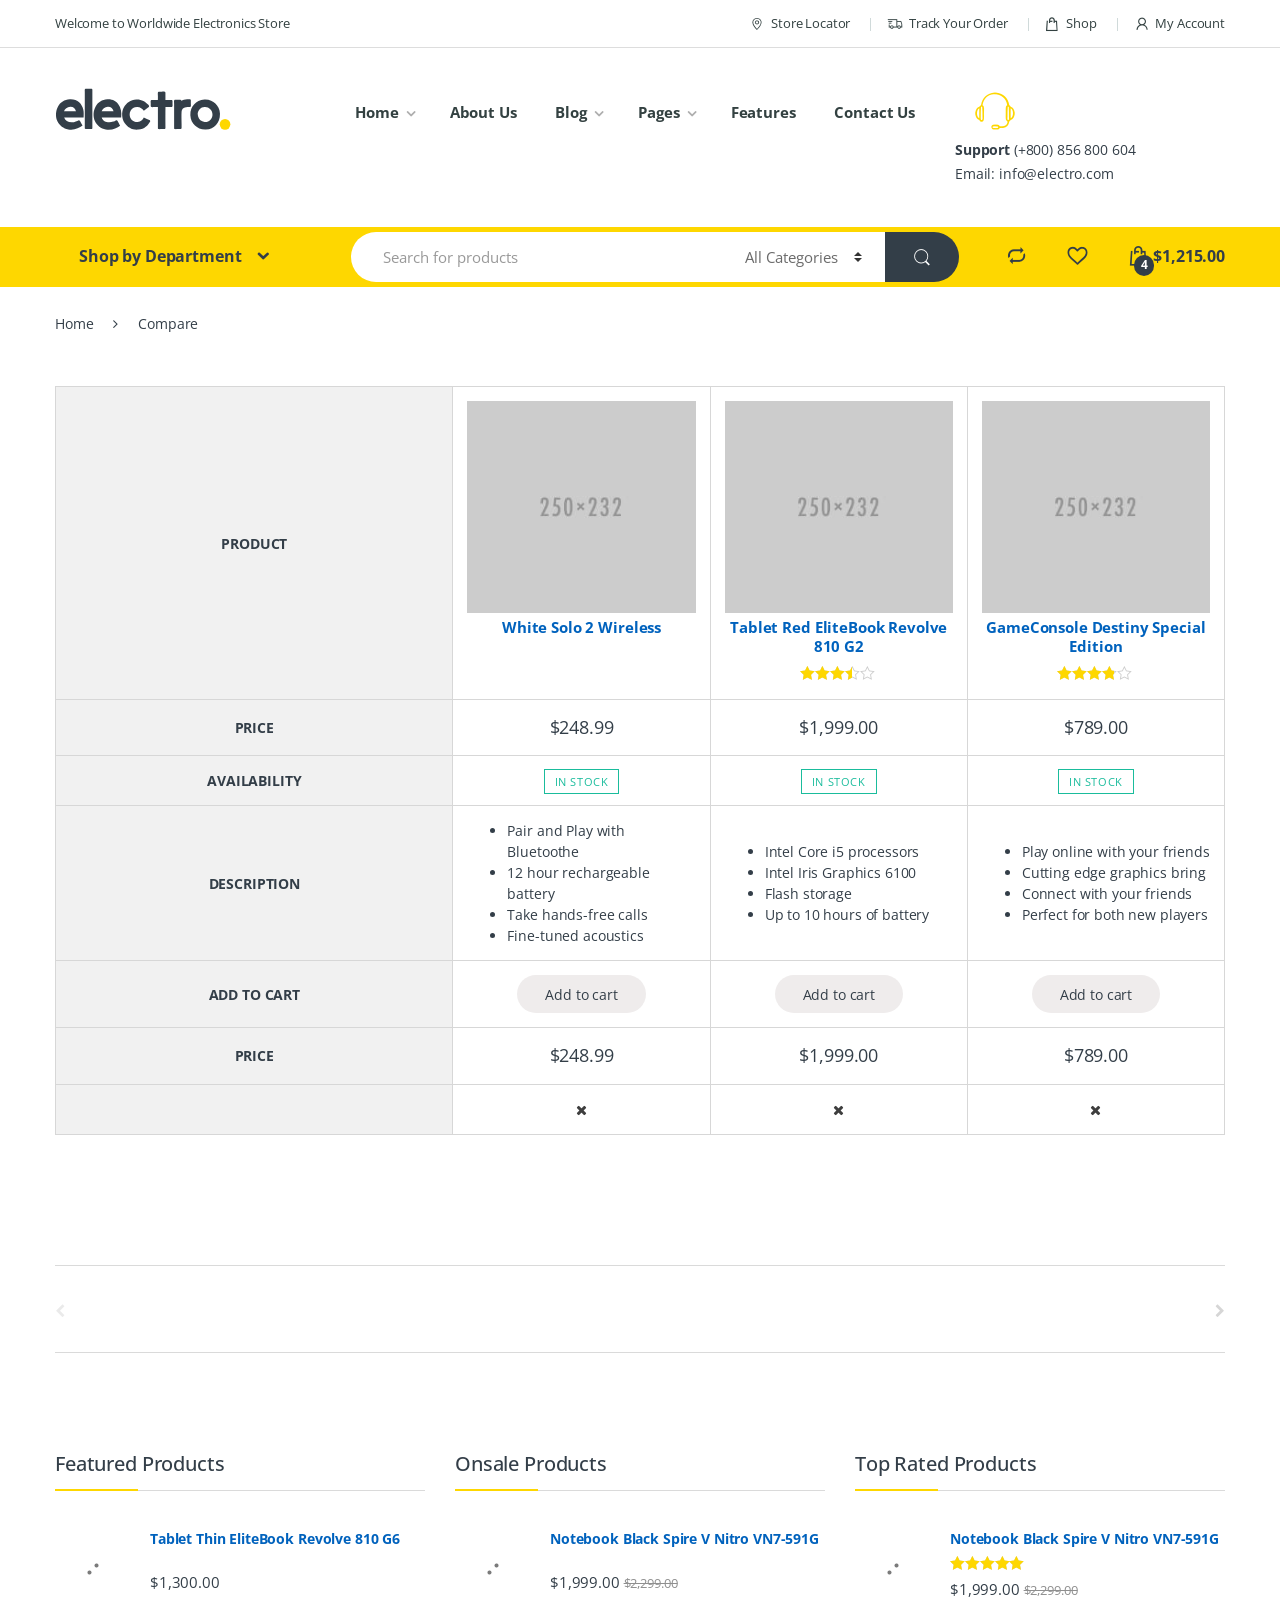
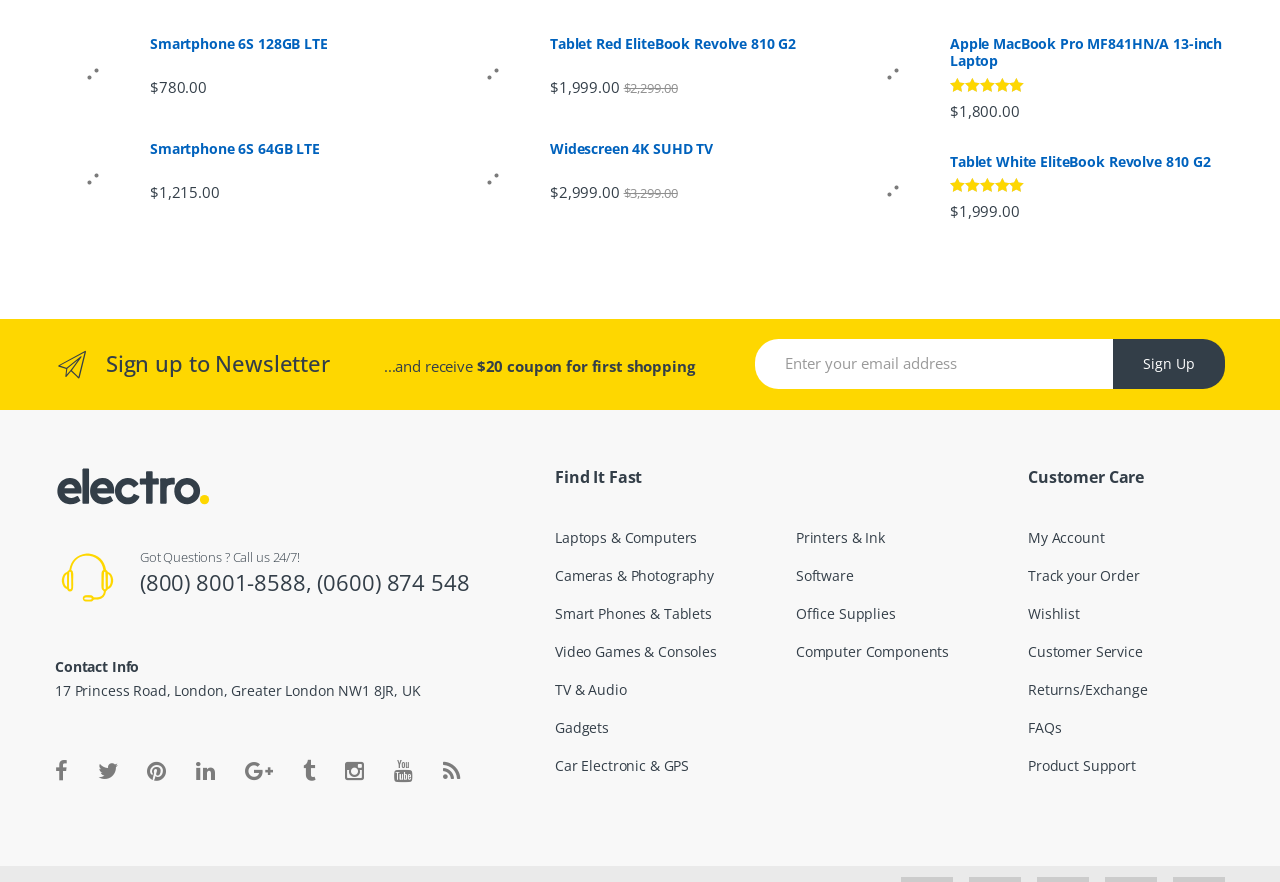
<file: HTML/compare.html>
<!DOCTYPE html>
<html lang="en-US" itemscope="itemscope" itemtype="http://schema.org/WebPage">
    <head>
        <meta charset="UTF-8">
        <meta name="viewport" content="width=device-width, initial-scale=1">

        <title>Electro &#8211; Electronics Ecommerce Theme</title>

        <link rel="stylesheet" type="text/css" href="assets/css/bootstrap.min.css" media="all" />
        <link rel="stylesheet" type="text/css" href="assets/css/font-awesome.min.css" media="all" />
        <link rel="stylesheet" type="text/css" href="assets/css/animate.min.css" media="all" />
        <link rel="stylesheet" type="text/css" href="assets/css/font-electro.css" media="all" />
        <link rel="stylesheet" type="text/css" href="assets/css/owl-carousel.css" media="all" />
        <link rel="stylesheet" type="text/css" href="assets/css/style.css" media="all" />
        <link rel="stylesheet" type="text/css" href="assets/css/colors/yellow.css" media="all" />

        <link href='https://fonts.googleapis.com/css?family=Open+Sans:400,300,600,700,700italic,800,800italic,600italic,400italic,300italic' rel='stylesheet' type='text/css'>

        <link rel="shortcut icon" href="assets/images/fav-icon.png">
    </head>

    <body class="page home page-template-default">
        <div id="page" class="hfeed site">
            <a class="skip-link screen-reader-text" href="#site-navigation">Skip to navigation</a>
            <a class="skip-link screen-reader-text" href="#content">Skip to content</a>

            <div class="top-bar">
                <div class="container">
                    <nav>
                        <ul id="menu-top-bar-left" class="nav nav-inline pull-left animate-dropdown flip">
                            <li class="menu-item animate-dropdown"><a title="Welcome to Worldwide Electronics Store" href="#">Welcome to Worldwide Electronics Store</a></li>
                        </ul>
                    </nav>
                    
                    <nav>
                        <ul id="menu-top-bar-right" class="nav nav-inline pull-right animate-dropdown flip">
                            <li class="menu-item animate-dropdown"><a title="Store Locator" href="#"><i class="ec ec-map-pointer"></i>Store Locator</a></li>
                            <li class="menu-item animate-dropdown"><a title="Track Your Order" href="track-your-order.html"><i class="ec ec-transport"></i>Track Your Order</a></li>
                            <li class="menu-item animate-dropdown"><a title="Shop" href="shop.html"><i class="ec ec-shopping-bag"></i>Shop</a></li>
                            <li class="menu-item animate-dropdown"><a title="My Account" href="my-account.html"><i class="ec ec-user"></i>My Account</a></li>
                        </ul>
                    </nav>
                </div>
            </div><!-- /.top-bar -->

            <header id="masthead" class="site-header header-v2">
                <div class="container">
                    <div class="row">

                        <!-- ============================================================= Header Logo ============================================================= -->
                        <div class="header-logo">
                            <a href="home.html" class="header-logo-link">
                                <svg version="1.1" x="0px" y="0px" width="175.748px"
                                    height="42.52px" viewBox="0 0 175.748 42.52" enable-background="new 0 0 175.748 42.52">
                                    <ellipse class="ellipse-bg" fill-rule="evenodd" clip-rule="evenodd" fill="#FDD700" cx="170.05" cy="36.341" rx="5.32" ry="5.367"/>
                                    <path fill-rule="evenodd" clip-rule="evenodd" fill="#333E48" d="M30.514,0.71c-0.034,0.003-0.066,0.008-0.056,0.056
                                    C30.263,0.995,29.876,1.181,29.79,1.5c-0.148,0.548,0,1.568,0,2.427v36.459c0.265,0.221,0.506,0.465,0.725,0.734h6.187
                                    c0.2-0.25,0.423-0.477,0.669-0.678V1.387C37.124,1.185,36.9,0.959,36.701,0.71H30.514z M117.517,12.731
                                    c-0.232-0.189-0.439-0.64-0.781-0.734c-0.754-0.209-2.039,0-3.121,0h-3.176V4.435c-0.232-0.189-0.439-0.639-0.781-0.733
                                    c-0.719-0.2-1.969,0-3.01,0h-3.01c-0.238,0.273-0.625,0.431-0.725,0.847c-0.203,0.852,0,2.399,0,3.725
                                    c0,1.393,0.045,2.748-0.055,3.725h-6.41c-0.184,0.237-0.629,0.434-0.725,0.791c-0.178,0.654,0,1.813,0,2.765v2.766
                                    c0.232,0.188,0.439,0.64,0.779,0.733c0.777,0.216,2.109,0,3.234,0c1.154,0,2.291-0.045,3.176,0.057v21.277
                                    c0.232,0.189,0.439,0.639,0.781,0.734c0.719,0.199,1.969,0,3.01,0h3.01c1.008-0.451,0.725-1.889,0.725-3.443
                                    c-0.002-6.164-0.047-12.867,0.055-18.625h6.299c0.182-0.236,0.627-0.434,0.725-0.79c0.176-0.653,0-1.813,0-2.765V12.731z
                                    M135.851,18.262c0.201-0.746,0-2.029,0-3.104v-3.104c-0.287-0.245-0.434-0.637-0.781-0.733c-0.824-0.229-1.992-0.044-2.898,0
                                    c-2.158,0.104-4.506,0.675-5.74,1.411c-0.146-0.362-0.451-0.853-0.893-0.96c-0.693-0.169-1.859,0-2.842,0h-2.842
                                    c-0.258,0.319-0.625,0.42-0.725,0.79c-0.223,0.82,0,2.338,0,3.443c0,8.109-0.002,16.635,0,24.381
                                    c0.232,0.189,0.439,0.639,0.779,0.734c0.707,0.195,1.93,0,2.955,0h3.01c0.918-0.463,0.725-1.352,0.725-2.822V36.21
                                    c-0.002-3.902-0.242-9.117,0-12.473c0.297-4.142,3.836-4.877,8.527-4.686C135.312,18.816,135.757,18.606,135.851,18.262z
                                    M14.796,11.376c-5.472,0.262-9.443,3.178-11.76,7.056c-2.435,4.075-2.789,10.62-0.501,15.126c2.043,4.023,5.91,7.115,10.701,7.9
                                    c6.051,0.992,10.992-1.219,14.324-3.838c-0.687-1.1-1.419-2.664-2.118-3.951c-0.398-0.734-0.652-1.486-1.616-1.467
                                    c-1.942,0.787-4.272,2.262-7.134,2.145c-3.791-0.154-6.659-1.842-7.524-4.91h19.452c0.146-2.793,0.22-5.338-0.279-7.563
                                    C26.961,15.728,22.503,11.008,14.796,11.376z M9,23.284c0.921-2.508,3.033-4.514,6.298-4.627c3.083-0.107,4.994,1.976,5.685,4.627
                                    C17.119,23.38,12.865,23.38,9,23.284z M52.418,11.376c-5.551,0.266-9.395,3.142-11.76,7.056
                                    c-2.476,4.097-2.829,10.493-0.557,15.069c1.997,4.021,5.895,7.156,10.646,7.957c6.068,1.023,11-1.227,14.379-3.781
                                    c-0.479-0.896-0.875-1.742-1.393-2.709c-0.312-0.582-1.024-2.234-1.561-2.539c-0.912-0.52-1.428,0.135-2.23,0.508
                                    c-0.564,0.262-1.223,0.523-1.672,0.676c-4.768,1.621-10.372,0.268-11.537-4.176h19.451c0.668-5.443-0.419-9.953-2.73-13.037
                                    C61.197,13.388,57.774,11.12,52.418,11.376z M46.622,23.343c0.708-2.553,3.161-4.578,6.242-4.686
                                    c3.08-0.107,5.08,1.953,5.686,4.686H46.622z M160.371,15.497c-2.455-2.453-6.143-4.291-10.869-4.064
                                    c-2.268,0.109-4.297,0.65-6.02,1.524c-1.719,0.873-3.092,1.957-4.234,3.217c-2.287,2.519-4.164,6.004-3.902,11.007
                                    c0.248,4.736,1.979,7.813,4.627,10.326c2.568,2.439,6.148,4.254,10.867,4.064c4.457-0.18,7.889-2.115,10.199-4.684
                                    c2.469-2.746,4.012-5.971,3.959-11.063C164.949,21.134,162.732,17.854,160.371,15.497z M149.558,33.952
                                    c-3.246-0.221-5.701-2.615-6.41-5.418c-0.174-0.689-0.26-1.25-0.4-2.166c-0.035-0.234,0.072-0.523-0.045-0.77
                                    c0.682-3.698,2.912-6.257,6.799-6.547c2.543-0.189,4.258,0.735,5.52,1.863c1.322,1.182,2.303,2.715,2.451,4.967
                                    C157.789,30.669,154.185,34.267,149.558,33.952z M88.812,29.55c-1.232,2.363-2.9,4.307-6.13,4.402
                                    c-4.729,0.141-8.038-3.16-8.025-7.563c0.004-1.412,0.324-2.65,0.947-3.726c1.197-2.061,3.507-3.688,6.633-3.612
                                    c3.222,0.079,4.966,1.708,6.632,3.668c1.328-1.059,2.529-1.948,3.9-2.99c0.416-0.315,1.076-0.688,1.227-1.072
                                    c0.404-1.031-0.365-1.502-0.891-2.088c-2.543-2.835-6.66-5.377-11.704-5.137c-6.02,0.288-10.218,3.697-12.484,7.846
                                    c-1.293,2.365-1.951,5.158-1.729,8.408c0.209,3.053,1.191,5.496,2.619,7.508c2.842,4.004,7.385,6.973,13.656,6.377
                                    c5.976-0.568,9.574-3.936,11.816-8.354c-0.141-0.271-0.221-0.604-0.336-0.902C92.929,31.364,90.843,30.485,88.812,29.55z"/>
                                </svg>
                            </a>
                        </div>
                        <!-- ============================================================= Header Logo : End============================================================= -->

                        <div class="primary-nav animate-dropdown">
                            <div class="clearfix">
                                 <button class="navbar-toggler hidden-sm-up pull-right flip" type="button" data-toggle="collapse" data-target="#default-header">
                                        &#9776;
                                 </button>
                             </div>

                            <div class="collapse navbar-toggleable-xs" id="default-header">
                                <nav>
                                    <ul id="menu-main-menu" class="nav nav-inline yamm">
                                        <li class="menu-item menu-item-has-children animate-dropdown dropdown"><a title="Home" href="shop.html" data-toggle="dropdown" class="dropdown-toggle" aria-haspopup="true">Home</a>
                                            <ul role="menu" class=" dropdown-menu">
                                                <li class="menu-item animate-dropdown  "><a title="Home v1" href="home.html">Home v1</a></li>
                                                <li class="menu-item current-menu-item current_page_item animate-dropdown active"><a title="Home v2" href="home-v2.html">Home v2</a></li>
                                                <li class="menu-item animate-dropdown  "><a title="Home v3" href="home-v3.html">Home v3</a></li>
                                            </ul>
                                        </li>
                                        <li class="menu-item animate-dropdown"><a title="About Us" href="about.html">About Us</a></li>

                                        <li class="menu-item menu-item-has-children animate-dropdown dropdown"><a title="Blog" href="blog.html" data-toggle="dropdown" class="dropdown-toggle" aria-haspopup="true">Blog</a>
                                            <ul role="menu" class=" dropdown-menu">
                                                <li class="menu-item animate-dropdown"><a title="Blog v1" href="blog-v1.html">Blog v1</a></li>
                                                <li class="menu-item animate-dropdown"><a title="Blog v2" href="blog-v2.html">Blog v2</a></li>
                                                <li class="menu-item animate-dropdown"><a title="Blog v3" href="blog-v3.html">Blog v3</a></li>
                                            </ul>
                                        </li>
                                        <li class="yamm-fw menu-item menu-item-has-children animate-dropdown dropdown">
                                            <a title="Pages" href="#" data-toggle="dropdown" class="dropdown-toggle" aria-haspopup="true">Pages</a>
                                            <ul role="menu" class=" dropdown-menu">
                                                <li class="menu-item animate-dropdown">
                                                    <div class="yamm-content" style="display:inline-block; width: 100%;">
                                                        <div class="row">
                                                            <div class="wpb_column vc_column_container col-sm-4">
                                                                <div class="vc_column-inner ">
                                                                    <div class="wpb_wrapper">
                                                                        <div class="vc_wp_custommenu wpb_content_element">
                                                                            <div class="widget widget_nav_menu">
                                                                                <div class="menu-pages-menu-1-container">
                                                                                    <ul id="menu-pages-menu-1" class="menu">
                                                                                        <li class="nav-title menu-item"><a href="#">Home &#038; Static Pages</a></li>
                                                                                        <li class="menu-item"><a href="home.html">Home v1</a></li>
                                                                                        <li class="menu-item current-menu-item current_page_item"><a href="home-v2.html">Home v2</a></li>
                                                                                        <li class="menu-item"><a href="home-v3.html">Home v3</a></li>
                                                                                        <li class="menu-item"><a href="about.html">About</a></li>
                                                                                        <li class="menu-item"><a href="contact-v2.html">Contact v2</a></li>
                                                                                        <li class="menu-item"><a href="contact-v1.html">Contact v1</a></li>
                                                                                        <li class="menu-item"><a href="faq.html">FAQ</a></li>
                                                                                        <li class="menu-item"><a href="store-directory.html">Store Directory</a></li>
                                                                                        <li class="menu-item"><a href="terms-and-conditions.html">Terms and Conditions</a></li>
                                                                                        <li class="menu-item"><a href="404.html">404</a></li>
                                                                                        <li class="nav-title menu-item"><a href="#">Product Categories</a></li>
                                                                                        <li class="menu-item"><a href="cat-3-col.html">3 Column Sidebar</a></li>
                                                                                        <li class="menu-item"><a href="cat-4-col.html">4 Column Sidebar</a></li>
                                                                                        <li class="menu-item"><a href="cat-4-fw.html">4 Column Full width</a></li>
                                                                                        <li class="menu-item"><a href="product-category-6-column.html">6 Columns Full width</a></li>
                                                                                    </ul>
                                                                                </div>
                                                                            </div>
                                                                        </div>
                                                                    </div>
                                                                </div>
                                                            </div>
                                                            <div class="wpb_column vc_column_container col-sm-4">
                                                                <div class="vc_column-inner ">
                                                                    <div class="wpb_wrapper">
                                                                        <div class="vc_wp_custommenu wpb_content_element">
                                                                            <div class="widget widget_nav_menu">
                                                                                <div class="menu-pages-menu-2-container">
                                                                                    <ul id="menu-pages-menu-2" class="menu">
                                                                                        <li class="nav-title menu-item"><a href="#">Shop Pages</a></li>
                                                                                        <li class="menu-item"><a href="shop.html#grid">Shop Grid</a></li>
                                                                                        <li class="menu-item"><a href="shop.html#grid-extended">Shop Grid Extended</a></li>
                                                                                        <li class="menu-item"><a href="shop.html#list-view">Shop List View</a></li>
                                                                                        <li class="menu-item"><a href="shop.html#list-view-small">Shop List View Small</a></li>
                                                                                        <li class="menu-item"><a href="shop.html">Shop Left Sidebar</a></li>
                                                                                        <li class="menu-item"><a href="shop-fw.html">Shop Full width</a></li>
                                                                                        <li class="menu-item"><a href="shop-right-side-bar.html">Shop Right Sidebar</a></li>
                                                                                        <li class="nav-title menu-item"><a href="#">Blog Pages</a></li>
                                                                                        <li class="menu-item"><a href="blog-v1.html">Blog v1</a></li>
                                                                                        <li class="menu-item"><a href="blog-v3.html">Blog v3</a></li>
                                                                                        <li class="menu-item"><a href="blog-v2.html">Blog v2</a></li>
                                                                                        <li class="menu-item"><a href="blog-fw.html">Blog Full Width</a></li>
                                                                                        <li class="menu-item"><a href="blog-single.html">Single Blog Post</a></li>

                                                                                    </ul>
                                                                                </div>
                                                                            </div>
                                                                        </div>
                                                                    </div>
                                                                </div>
                                                            </div>
                                                            <div class="wpb_column vc_column_container col-sm-4">
                                                                <div class="vc_column-inner ">
                                                                    <div class="wpb_wrapper">
                                                                        <div class="vc_wp_custommenu wpb_content_element">
                                                                            <div class="widget widget_nav_menu">
                                                                                <div class="menu-pages-menu-3-container">
                                                                                    <ul id="menu-pages-menu-3" class="menu">
                                                                                        <li class="nav-title menu-item"><a href="single-product.html">Single Product Pages</a></li>
                                                                                        <li class="menu-item"><a href="single-product-extended.html">Single Product Extended</a></li>
                                                                                        <li class="menu-item"><a href="single-product.html">Single Product Fullwidth</a></li>
                                                                                        <li class="menu-item"><a href="single-product-sidebar.html">Single Product Sidebar</a></li>
                                                                                        <li class="menu-item"><a href="single-product-sidebar-accessories.html">Single Product Sidebar Accessories </a></li>
                                                                                        <li class="menu-item"><a href="single-product-sidebar-specification.html">Single Product Sidebar Specification </a></li>
                                                                                        <li class="menu-item"><a href="single-product-sidebar-reviews.html">Single Product Sidebar Reviews </a></li>
                                                                                        <li class="nav-title menu-item"><a href="#">Ecommerce Pages</a></li>
                                                                                        <li class="menu-item"><a href="shop.html">Shop</a></li>
                                                                                        <li class="menu-item"><a href="cart.html">Cart</a></li>
                                                                                        <li class="menu-item"><a href="checkout.html">Checkout</a></li>
                                                                                        <li class="menu-item"><a href="my-account.html">My Account</a></li>
                                                                                        <li class="menu-item"><a href="compare.html">Compare</a></li>
                                                                                        <li class="menu-item"><a href="wishlist.html">Wishlist</a></li>
                                                                                    </ul>
                                                                                </div>
                                                                            </div>
                                                                        </div>
                                                                    </div>
                                                                </div>
                                                            </div>
                                                        </div>
                                                    </div>
                                                </li>
                                            </ul>
                                        </li>
                                        <li class="menu-item"><a title="Features" href="#">Features</a></li>
                                        <li class="menu-item"><a title="Contact Us" href="#">Contact Us</a></li>
                                    </ul>
                                </nav>   
                            </div>
                        </div>

                        <div class="header-support-info">
                            <div class="media">
                                <span class="media-left support-icon media-middle"><i class="ec ec-support"></i></span>
                                <div class="media-body">
                                    <span class="support-number"><strong>Support</strong> (+800) 856 800 604</span><br/>
                                    <span class="support-email">Email: info@electro.com</span>
                                </div>
                            </div>
                        </div>

                    </div><!-- /.row -->
                </div>
            </header><!-- #masthead -->

            <nav class="navbar navbar-primary navbar-full">
                <div class="container">
                    <ul class="nav navbar-nav departments-menu animate-dropdown">
                        <li class="nav-item dropdown ">

                            <a class="nav-link dropdown-toggle" data-toggle="dropdown" href="#" id="departments-menu-toggle" >Shop by Department</a>
                            <ul id="menu-vertical-menu" class="dropdown-menu yamm departments-menu-dropdown">
                                <li class="highlight menu-item animate-dropdown active"><a title="Value of the Day" href="product-category.html">Value of the Day</a></li>
                                <li class="highlight menu-item animate-dropdown"><a title="Top 100 Offers" href="home-v3.html">Top 100 Offers</a></li>
                                <li class="highlight menu-item animate-dropdown"><a title="New Arrivals" href="home-v3-full-color-background.html">New Arrivals</a></li>

                                <li class="yamm-tfw menu-item menu-item-has-children animate-dropdown menu-item-2584 dropdown">
                                    <a title="Computers &amp; Accessories" href="product-category.html" data-toggle="dropdown" class="dropdown-toggle" aria-haspopup="true">Computers &#038; Accessories</a>
                                    <ul role="menu" class=" dropdown-menu">
                                        <li class="menu-item animate-dropdown menu-item-object-static_block">
                                            <div class="yamm-content">
                                                <div class="vc_row row wpb_row vc_row-fluid bg-yamm-content bg-yamm-content-bottom bg-yamm-content-right">
                                                    <div class="wpb_column vc_column_container vc_col-sm-12 col-sm-12">
                                                        <div class="vc_column-inner ">
                                                            <div class="wpb_wrapper">
                                                                <div class="wpb_single_image wpb_content_element vc_align_left">
                                                                    <figure class="wpb_wrapper vc_figure">
                                                                        <div class="vc_single_image-wrapper   vc_box_border_grey"><img width="540" height="460" src="assets/images/megamenu-2.png" class="vc_single_image-img attachment-full" alt="megamenu-2"/></div>
                                                                    </figure>
                                                                </div>
                                                            </div>
                                                        </div>
                                                    </div>
                                                </div>
                                                <div class="vc_row row wpb_row vc_row-fluid">
                                                    <div class="wpb_column vc_column_container vc_col-sm-6 col-sm-6">
                                                        <div class="vc_column-inner ">
                                                            <div class="wpb_wrapper">
                                                                <div class="wpb_text_column wpb_content_element ">
                                                                    <div class="wpb_wrapper">
                                                                        <ul>
                                                                            <li class="nav-title">Computers &amp; Accessories</li>
                                                                            <li><a href="#">All Computers &amp; Accessories</a></li>
                                                                            <li><a href="#">Laptops, Desktops &amp; Monitors</a></li>
                                                                            <li><a href="#">Pen Drives, Hard Drives &amp; Memory Cards</a></li>
                                                                            <li><a href="#">Printers &amp; Ink</a></li>
                                                                            <li><a href="#">Networking &amp; Internet Devices</a></li>
                                                                            <li><a href="#">Computer Accessories</a></li>
                                                                            <li><a href="#">Software</a></li>
                                                                            <li class="nav-divider"></li>
                                                                            <li><a href="#"><span class="nav-text">All Electronics</span><span class="nav-subtext">Discover more products</span></a></li>
                                                                        </ul>

                                                                    </div>
                                                                </div>
                                                            </div>
                                                        </div>
                                                    </div>
                                                    <div class="wpb_column vc_column_container vc_col-sm-6 col-sm-6">
                                                        <div class="vc_column-inner ">
                                                            <div class="wpb_wrapper">
                                                                <div class="wpb_text_column wpb_content_element ">
                                                                    <div class="wpb_wrapper">
                                                                        <ul>
                                                                            <li class="nav-title">Office &amp; Stationery</li>
                                                                            <li><a href="#">All Office &amp; Stationery</a></li>
                                                                            <li><a href="#">Pens &amp; Writing</a></li>
                                                                        </ul>
                                                                    </div>
                                                                </div>
                                                            </div>
                                                        </div>
                                                    </div>
                                                </div>
                                            </div>
                                        </li>
                                    </ul>
                                </li>

                                <li class="yamm-tfw menu-item menu-item-has-children animate-dropdown menu-item-2585 dropdown">
                                    <a title="Cameras, Audio &amp; Video" href="product-category.html" data-toggle="dropdown" class="dropdown-toggle" aria-haspopup="true">Cameras, Audio &#038; Video</a>
                                    <ul role="menu" class=" dropdown-menu">
                                        <li class="menu-item animate-dropdown menu-item-object-static_block">
                                            <div class="yamm-content">
                                                <div class="vc_row row wpb_row vc_row-fluid bg-yamm-content bg-yamm-content-bottom bg-yamm-content-right">
                                                    <div class="wpb_column vc_column_container vc_col-sm-12 col-sm-12">
                                                        <div class="vc_column-inner ">
                                                            <div class="wpb_wrapper">
                                                                <div class="wpb_single_image wpb_content_element vc_align_left">
                                                                    <figure class="wpb_wrapper vc_figure">
                                                                        <div class="vc_single_image-wrapper   vc_box_border_grey"><img width="540" height="460" src="assets/images/megamenu-2.png" class="vc_single_image-img attachment-full" alt="megamenu-2"/></div>
                                                                    </figure>
                                                                </div>
                                                            </div>
                                                        </div>
                                                    </div>
                                                </div>
                                                <div class="vc_row row wpb_row vc_row-fluid">
                                                    <div class="wpb_column vc_column_container vc_col-sm-6 col-sm-6">
                                                        <div class="vc_column-inner ">
                                                            <div class="wpb_wrapper">
                                                                <div class="wpb_text_column wpb_content_element ">
                                                                    <div class="wpb_wrapper">
                                                                        <ul>
                                                                            <li class="nav-title">Computers &amp; Accessories</li>
                                                                            <li><a href="#">All Computers &amp; Accessories</a></li>
                                                                            <li><a href="#">Laptops, Desktops &amp; Monitors</a></li>
                                                                            <li><a href="#">Pen Drives, Hard Drives &amp; Memory Cards</a></li>
                                                                            <li><a href="#">Printers &amp; Ink</a></li>
                                                                            <li><a href="#">Networking &amp; Internet Devices</a></li>
                                                                            <li><a href="#">Computer Accessories</a></li>
                                                                            <li><a href="#">Software</a></li>
                                                                            <li class="nav-divider"></li>
                                                                            <li><a href="#"><span class="nav-text">All Electronics</span><span class="nav-subtext">Discover more products</span></a></li>
                                                                        </ul>

                                                                    </div>
                                                                </div>
                                                            </div>
                                                        </div>
                                                    </div>
                                                    <div class="wpb_column vc_column_container vc_col-sm-6 col-sm-6">
                                                        <div class="vc_column-inner ">
                                                            <div class="wpb_wrapper">
                                                                <div class="wpb_text_column wpb_content_element ">
                                                                    <div class="wpb_wrapper">
                                                                        <ul>
                                                                            <li class="nav-title">Office &amp; Stationery</li>
                                                                            <li><a href="#">All Office &amp; Stationery</a></li>
                                                                            <li><a href="#">Pens &amp; Writing</a></li>
                                                                        </ul>
                                                                    </div>
                                                                </div>
                                                            </div>
                                                        </div>
                                                    </div>
                                                </div>
                                            </div>
                                        </li>
                                    </ul>
                                </li>

                                <li class="yamm-tfw menu-item menu-item-has-children animate-dropdown menu-item-2586 dropdown">
                                    <a title="Mobiles &amp; Tablets" href="product-category.html" data-toggle="dropdown" class="dropdown-toggle" aria-haspopup="true">Mobiles &#038; Tablets</a>
                                    <ul role="menu" class=" dropdown-menu">
                                        <li class="menu-item animate-dropdown menu-item-object-static_block">
                                            <div class="yamm-content">
                                                <div class="vc_row row wpb_row vc_row-fluid bg-yamm-content bg-yamm-content-bottom bg-yamm-content-right">
                                                    <div class="wpb_column vc_column_container vc_col-sm-12 col-sm-12">
                                                        <div class="vc_column-inner ">
                                                            <div class="wpb_wrapper">
                                                                <div class="wpb_single_image wpb_content_element vc_align_left">
                                                                    <figure class="wpb_wrapper vc_figure">
                                                                        <div class="vc_single_image-wrapper   vc_box_border_grey"><img width="540" height="460" src="assets/images/megamenu-2.png" class="vc_single_image-img attachment-full" alt="megamenu-2"/></div>
                                                                    </figure>
                                                                </div>
                                                            </div>
                                                        </div>
                                                    </div>
                                                </div>
                                                <div class="vc_row row wpb_row vc_row-fluid">
                                                    <div class="wpb_column vc_column_container vc_col-sm-6 col-sm-6">
                                                        <div class="vc_column-inner ">
                                                            <div class="wpb_wrapper">
                                                                <div class="wpb_text_column wpb_content_element ">
                                                                    <div class="wpb_wrapper">
                                                                        <ul>
                                                                            <li class="nav-title">Computers &amp; Accessories</li>
                                                                            <li><a href="#">All Computers &amp; Accessories</a></li>
                                                                            <li><a href="#">Laptops, Desktops &amp; Monitors</a></li>
                                                                            <li><a href="#">Pen Drives, Hard Drives &amp; Memory Cards</a></li>
                                                                            <li><a href="#">Printers &amp; Ink</a></li>
                                                                            <li><a href="#">Networking &amp; Internet Devices</a></li>
                                                                            <li><a href="#">Computer Accessories</a></li>
                                                                            <li><a href="#">Software</a></li>
                                                                            <li class="nav-divider"></li>
                                                                            <li><a href="#"><span class="nav-text">All Electronics</span><span class="nav-subtext">Discover more products</span></a></li>
                                                                        </ul>

                                                                    </div>
                                                                </div>
                                                            </div>
                                                        </div>
                                                    </div>
                                                    <div class="wpb_column vc_column_container vc_col-sm-6 col-sm-6">
                                                        <div class="vc_column-inner ">
                                                            <div class="wpb_wrapper">
                                                                <div class="wpb_text_column wpb_content_element ">
                                                                    <div class="wpb_wrapper">
                                                                        <ul>
                                                                            <li class="nav-title">Office &amp; Stationery</li>
                                                                            <li><a href="#">All Office &amp; Stationery</a></li>
                                                                            <li><a href="#">Pens &amp; Writing</a></li>
                                                                        </ul>
                                                                    </div>
                                                                </div>
                                                            </div>
                                                        </div>
                                                    </div>
                                                </div>
                                            </div>
                                        </li>
                                    </ul>
                                </li>


                                <li class="yamm-tfw menu-item menu-item-has-children animate-dropdown menu-item-2587 dropdown">
                                    <a title="Movies, Music &amp; Video Games" href="product-category.html" data-toggle="dropdown" class="dropdown-toggle" aria-haspopup="true">Movies, Music &#038; Video Games</a>
                                    <ul role="menu" class=" dropdown-menu">
                                        <li class="menu-item animate-dropdown menu-item-object-static_block">
                                            <div class="yamm-content">
                                                <div class="vc_row row wpb_row vc_row-fluid bg-yamm-content bg-yamm-content-bottom bg-yamm-content-right">
                                                    <div class="wpb_column vc_column_container vc_col-sm-12 col-sm-12">
                                                        <div class="vc_column-inner ">
                                                            <div class="wpb_wrapper">
                                                                <div class="wpb_single_image wpb_content_element vc_align_left">
                                                                    <figure class="wpb_wrapper vc_figure">
                                                                        <div class="vc_single_image-wrapper   vc_box_border_grey"><img width="540" height="460" src="assets/images/megamenu-2.png" class="vc_single_image-img attachment-full" alt="megamenu-2"/></div>
                                                                    </figure>
                                                                </div>
                                                            </div>
                                                        </div>
                                                    </div>
                                                </div>
                                                <div class="vc_row row wpb_row vc_row-fluid">
                                                    <div class="wpb_column vc_column_container vc_col-sm-6 col-sm-6">
                                                        <div class="vc_column-inner ">
                                                            <div class="wpb_wrapper">
                                                                <div class="wpb_text_column wpb_content_element ">
                                                                    <div class="wpb_wrapper">
                                                                        <ul>
                                                                            <li class="nav-title">Computers &amp; Accessories</li>
                                                                            <li><a href="#">All Computers &amp; Accessories</a></li>
                                                                            <li><a href="#">Laptops, Desktops &amp; Monitors</a></li>
                                                                            <li><a href="#">Pen Drives, Hard Drives &amp; Memory Cards</a></li>
                                                                            <li><a href="#">Printers &amp; Ink</a></li>
                                                                            <li><a href="#">Networking &amp; Internet Devices</a></li>
                                                                            <li><a href="#">Computer Accessories</a></li>
                                                                            <li><a href="#">Software</a></li>
                                                                            <li class="nav-divider"></li>
                                                                            <li><a href="#"><span class="nav-text">All Electronics</span><span class="nav-subtext">Discover more products</span></a></li>
                                                                        </ul>

                                                                    </div>
                                                                </div>
                                                            </div>
                                                        </div>
                                                    </div>
                                                    <div class="wpb_column vc_column_container vc_col-sm-6 col-sm-6">
                                                        <div class="vc_column-inner ">
                                                            <div class="wpb_wrapper">
                                                                <div class="wpb_text_column wpb_content_element ">
                                                                    <div class="wpb_wrapper">
                                                                        <ul>
                                                                            <li class="nav-title">Office &amp; Stationery</li>
                                                                            <li><a href="#">All Office &amp; Stationery</a></li>
                                                                            <li><a href="#">Pens &amp; Writing</a></li>
                                                                        </ul>
                                                                    </div>
                                                                </div>
                                                            </div>
                                                        </div>
                                                    </div>
                                                </div>
                                            </div>
                                        </li>
                                    </ul>
                                </li>


                                <li class="yamm-tfw menu-item menu-item-has-children animate-dropdown menu-item-2588 dropdown">
                                    <a title="TV &amp; Audio" href="product-category.html" data-toggle="dropdown" class="dropdown-toggle" aria-haspopup="true">TV &#038; Audio</a>
                                    <ul role="menu" class=" dropdown-menu">
                                        <li class="menu-item animate-dropdown menu-item-object-static_block">
                                            <div class="yamm-content">
                                                <div class="vc_row row wpb_row vc_row-fluid bg-yamm-content bg-yamm-content-bottom bg-yamm-content-right">
                                                    <div class="wpb_column vc_column_container vc_col-sm-12 col-sm-12">
                                                        <div class="vc_column-inner ">
                                                            <div class="wpb_wrapper">
                                                                <div class="wpb_single_image wpb_content_element vc_align_left">
                                                                    <figure class="wpb_wrapper vc_figure">
                                                                        <div class="vc_single_image-wrapper   vc_box_border_grey"><img width="540" height="460" src="assets/images/megamenu-2.png" class="vc_single_image-img attachment-full" alt="megamenu-2"/></div>
                                                                    </figure>
                                                                </div>
                                                            </div>
                                                        </div>
                                                    </div>
                                                </div>
                                                <div class="vc_row row wpb_row vc_row-fluid">
                                                    <div class="wpb_column vc_column_container vc_col-sm-6 col-sm-6">
                                                        <div class="vc_column-inner ">
                                                            <div class="wpb_wrapper">
                                                                <div class="wpb_text_column wpb_content_element ">
                                                                    <div class="wpb_wrapper">
                                                                        <ul>
                                                                            <li class="nav-title">Computers &amp; Accessories</li>
                                                                            <li><a href="#">All Computers &amp; Accessories</a></li>
                                                                            <li><a href="#">Laptops, Desktops &amp; Monitors</a></li>
                                                                            <li><a href="#">Pen Drives, Hard Drives &amp; Memory Cards</a></li>
                                                                            <li><a href="#">Printers &amp; Ink</a></li>
                                                                            <li><a href="#">Networking &amp; Internet Devices</a></li>
                                                                            <li><a href="#">Computer Accessories</a></li>
                                                                            <li><a href="#">Software</a></li>
                                                                            <li class="nav-divider"></li>
                                                                            <li><a href="#"><span class="nav-text">All Electronics</span><span class="nav-subtext">Discover more products</span></a></li>
                                                                        </ul>

                                                                    </div>
                                                                </div>
                                                            </div>
                                                        </div>
                                                    </div>
                                                    <div class="wpb_column vc_column_container vc_col-sm-6 col-sm-6">
                                                        <div class="vc_column-inner ">
                                                            <div class="wpb_wrapper">
                                                                <div class="wpb_text_column wpb_content_element ">
                                                                    <div class="wpb_wrapper">
                                                                        <ul>
                                                                            <li class="nav-title">Office &amp; Stationery</li>
                                                                            <li><a href="#">All Office &amp; Stationery</a></li>
                                                                            <li><a href="#">Pens &amp; Writing</a></li>
                                                                        </ul>
                                                                    </div>
                                                                </div>
                                                            </div>
                                                        </div>
                                                    </div>
                                                </div>
                                            </div>
                                        </li>
                                    </ul>
                                </li>


                                <li class="yamm-tfw menu-item menu-item-has-children animate-dropdown menu-item-2589 dropdown">

                                    <a title="Watches &amp; Eyewear" href="product-category.html" data-toggle="dropdown" class="dropdown-toggle" aria-haspopup="true">Watches &#038; Eyewear</a>
                                    <ul role="menu" class=" dropdown-menu">
                                        <li class="menu-item animate-dropdown menu-item-object-static_block">
                                            <div class="yamm-content">
                                                <div class="vc_row row wpb_row vc_row-fluid bg-yamm-content bg-yamm-content-bottom bg-yamm-content-right">
                                                    <div class="wpb_column vc_column_container vc_col-sm-12 col-sm-12">
                                                        <div class="vc_column-inner ">
                                                            <div class="wpb_wrapper">
                                                                <div class="wpb_single_image wpb_content_element vc_align_left">
                                                                    <figure class="wpb_wrapper vc_figure">
                                                                        <div class="vc_single_image-wrapper   vc_box_border_grey"><img width="540" height="460" src="assets/images/megamenu-2.png" class="vc_single_image-img attachment-full" alt="megamenu-2"/></div>
                                                                    </figure>
                                                                </div>
                                                            </div>
                                                        </div>
                                                    </div>
                                                </div>
                                                <div class="vc_row row wpb_row vc_row-fluid">
                                                    <div class="wpb_column vc_column_container vc_col-sm-6 col-sm-6">
                                                        <div class="vc_column-inner ">
                                                            <div class="wpb_wrapper">
                                                                <div class="wpb_text_column wpb_content_element ">
                                                                    <div class="wpb_wrapper">
                                                                        <ul>
                                                                            <li class="nav-title">Computers &amp; Accessories</li>
                                                                            <li><a href="#">All Computers &amp; Accessories</a></li>
                                                                            <li><a href="#">Laptops, Desktops &amp; Monitors</a></li>
                                                                            <li><a href="#">Pen Drives, Hard Drives &amp; Memory Cards</a></li>
                                                                            <li><a href="#">Printers &amp; Ink</a></li>
                                                                            <li><a href="#">Networking &amp; Internet Devices</a></li>
                                                                            <li><a href="#">Computer Accessories</a></li>
                                                                            <li><a href="#">Software</a></li>
                                                                            <li class="nav-divider"></li>
                                                                            <li><a href="#"><span class="nav-text">All Electronics</span><span class="nav-subtext">Discover more products</span></a></li>
                                                                        </ul>

                                                                    </div>
                                                                </div>
                                                            </div>
                                                        </div>
                                                    </div>
                                                    <div class="wpb_column vc_column_container vc_col-sm-6 col-sm-6">
                                                        <div class="vc_column-inner ">
                                                            <div class="wpb_wrapper">
                                                                <div class="wpb_text_column wpb_content_element ">
                                                                    <div class="wpb_wrapper">
                                                                        <ul>
                                                                            <li class="nav-title">Office &amp; Stationery</li>
                                                                            <li><a href="#">All Office &amp; Stationery</a></li>
                                                                            <li><a href="#">Pens &amp; Writing</a></li>
                                                                        </ul>
                                                                    </div>
                                                                </div>
                                                            </div>
                                                        </div>
                                                    </div>
                                                </div>
                                            </div>
                                        </li>
                                    </ul>
                                </li>


                                <li class="yamm-tfw menu-item menu-item-has-children animate-dropdown menu-item-2590 dropdown">

                                    <a title="Car, Motorbike &amp; Industrial" href="product-category.html" data-toggle="dropdown" class="dropdown-toggle" aria-haspopup="true">Car, Motorbike &#038; Industrial</a>
                                    <ul role="menu" class=" dropdown-menu">
                                        <li class="menu-item animate-dropdown menu-item-object-static_block">
                                            <div class="yamm-content">
                                                <div class="vc_row row wpb_row vc_row-fluid bg-yamm-content bg-yamm-content-bottom bg-yamm-content-right">
                                                    <div class="wpb_column vc_column_container vc_col-sm-12 col-sm-12">
                                                        <div class="vc_column-inner ">
                                                            <div class="wpb_wrapper">
                                                                <div class="wpb_single_image wpb_content_element vc_align_left">
                                                                    <figure class="wpb_wrapper vc_figure">
                                                                        <div class="vc_single_image-wrapper   vc_box_border_grey"><img width="540" height="460" src="assets/images/megamenu-2.png" class="vc_single_image-img attachment-full" alt="megamenu-2"/></div>
                                                                    </figure>
                                                                </div>
                                                            </div>
                                                        </div>
                                                    </div>
                                                </div>
                                                <div class="vc_row row wpb_row vc_row-fluid">
                                                    <div class="wpb_column vc_column_container vc_col-sm-6 col-sm-6">
                                                        <div class="vc_column-inner ">
                                                            <div class="wpb_wrapper">
                                                                <div class="wpb_text_column wpb_content_element ">
                                                                    <div class="wpb_wrapper">
                                                                        <ul>
                                                                            <li class="nav-title">Computers &amp; Accessories</li>
                                                                            <li><a href="#">All Computers &amp; Accessories</a></li>
                                                                            <li><a href="#">Laptops, Desktops &amp; Monitors</a></li>
                                                                            <li><a href="#">Pen Drives, Hard Drives &amp; Memory Cards</a></li>
                                                                            <li><a href="#">Printers &amp; Ink</a></li>
                                                                            <li><a href="#">Networking &amp; Internet Devices</a></li>
                                                                            <li><a href="#">Computer Accessories</a></li>
                                                                            <li><a href="#">Software</a></li>
                                                                            <li class="nav-divider"></li>
                                                                            <li><a href="#"><span class="nav-text">All Electronics</span><span class="nav-subtext">Discover more products</span></a></li>
                                                                        </ul>

                                                                    </div>
                                                                </div>
                                                            </div>
                                                        </div>
                                                    </div>
                                                    <div class="wpb_column vc_column_container vc_col-sm-6 col-sm-6">
                                                        <div class="vc_column-inner ">
                                                            <div class="wpb_wrapper">
                                                                <div class="wpb_text_column wpb_content_element ">
                                                                    <div class="wpb_wrapper">
                                                                        <ul>
                                                                            <li class="nav-title">Office &amp; Stationery</li>
                                                                            <li><a href="#">All Office &amp; Stationery</a></li>
                                                                            <li><a href="#">Pens &amp; Writing</a></li>
                                                                        </ul>
                                                                    </div>
                                                                </div>
                                                            </div>
                                                        </div>
                                                    </div>
                                                </div>
                                            </div>
                                        </li>
                                    </ul>
                                </li>

                                <li class="menu-item animate-dropdown"><a title="Accessories" href="product-category.html">Accessories</a></li>
                                <li class="menu-item animate-dropdown"><a title="Printers &amp; Ink" href="product-category.html">Printers &#038; Ink</a></li>
                                <li class="menu-item animate-dropdown"><a title="Software" href="product-category.html">Software</a></li>
                                <li class="menu-item animate-dropdown"><a title="Office Supplies" href="product-category.html">Office Supplies</a></li>
                                <li class="menu-item animate-dropdown"><a title="Computer Components" href="product-category.html">Computer Components</a></li>
                                <li class="menu-item animate-dropdown"><a title="Car Electronic &amp; GPS" href="product-category.html">Car Electronic &#038; GPS</a></li>
                                <li class="menu-item animate-dropdown"><a title="Accessories" href="product-category.html">Accessories</a></li>
                                <li class="menu-item animate-dropdown"><a title="Printers &amp; Ink" href="product-category.html">Printers &#038; Ink</a></li>
                            </ul>
                        </li>
                    </ul>
                    <form class="navbar-search" method="get" action="/">
                        <label class="sr-only screen-reader-text" for="search">Search for:</label>
                        <div class="input-group">
                            <input type="text" id="search" class="form-control search-field" dir="ltr" value="" name="s" placeholder="Search for products" />
                            <div class="input-group-addon search-categories">
                                <select name='product_cat' id='product_cat' class='postform resizeselect' >
                                    <option value='0' selected='selected'>All Categories</option>
                                    <option class="level-0" value="laptops-laptops-computers">Laptops</option>
                                    <option class="level-0" value="ultrabooks-laptops-computers">Ultrabooks</option>
                                    <option class="level-0" value="mac-computers-laptops">Mac Computers</option>
                                    <option class="level-0" value="all-in-one-laptops-computers">All in One</option>
                                    <option class="level-0" value="servers">Servers</option>
                                    <option class="level-0" value="peripherals">Peripherals</option>
                                    <option class="level-0" value="gaming-laptops-computers">Gaming</option>
                                    <option class="level-0" value="accessories-laptops-computers">Accessories</option>
                                    <option class="level-0" value="audio-speakers">Audio Speakers</option>
                                    <option class="level-0" value="headphones">Headphones</option>
                                    <option class="level-0" value="computer-cases">Computer Cases</option>
                                    <option class="level-0" value="printers">Printers</option>
                                    <option class="level-0" value="cameras">Cameras</option>
                                    <option class="level-0" value="smartphones">Smartphones</option>
                                    <option class="level-0" value="game-consoles">Game Consoles</option>
                                    <option class="level-0" value="power-banks">Power Banks</option>
                                    <option class="level-0" value="smartwatches">Smartwatches</option>
                                    <option class="level-0" value="chargers">Chargers</option>
                                    <option class="level-0" value="cases">Cases</option>
                                    <option class="level-0" value="headphone-accessories">Headphone Accessories</option>
                                    <option class="level-0" value="headphone-cases">Headphone Cases</option>
                                    <option class="level-0" value="tablets">Tablets</option>
                                    <option class="level-0" value="tvs">TVs</option>
                                    <option class="level-0" value="wearables">Wearables</option>
                                    <option class="level-0" value="pendrives">Pendrives</option>
                                </select>
                            </div>
                            <div class="input-group-btn">
                                <input type="hidden" id="search-param" name="post_type" value="product" />
                                <button type="submit" class="btn btn-secondary"><i class="ec ec-search"></i></button>
                            </div>
                        </div>
                    </form>

                    <ul class="navbar-mini-cart navbar-nav animate-dropdown nav pull-right flip">
                        <li class="nav-item dropdown">
                            <a href="cart.html" class="nav-link" data-toggle="dropdown">
                                <i class="ec ec-shopping-bag"></i>
                                <span class="cart-items-count count">4</span>
                                <span class="cart-items-total-price total-price"><span class="amount">&#36;1,215.00</span></span>
                            </a>
                            <ul class="dropdown-menu dropdown-menu-mini-cart">
                                <li>
                                    <div class="widget_shopping_cart_content">

                                        <ul class="cart_list product_list_widget ">


                                            <li class="mini_cart_item">
                                                <a title="Remove this item" class="remove" href="#">×</a>
                                                <a href="single-product.html">
                                                    <img class="attachment-shop_thumbnail size-shop_thumbnail wp-post-image" src="assets/images/products/mini-cart1.jpg" alt="">White lumia 9001&nbsp;
                                                </a>

                                                <span class="quantity">2 × <span class="amount">£150.00</span></span>
                                            </li>


                                            <li class="mini_cart_item">
                                                <a title="Remove this item" class="remove" href="#">×</a>
                                                <a href="single-product.html">
                                                    <img class="attachment-shop_thumbnail size-shop_thumbnail wp-post-image" src="assets/images/products/mini-cart2.jpg" alt="">PlayStation 4&nbsp;
                                                </a>

                                                <span class="quantity">1 × <span class="amount">£399.99</span></span>
                                            </li>

                                            <li class="mini_cart_item">
                                                <a data-product_sku="" data-product_id="34" title="Remove this item" class="remove" href="#">×</a>
                                                <a href="single-product.html">
                                                <img class="attachment-shop_thumbnail size-shop_thumbnail wp-post-image" src="assets/images/products/mini-cart3.jpg" alt="">POV Action Cam HDR-AS100V&nbsp;

                                                </a>

                                                <span class="quantity">1 × <span class="amount">£269.99</span></span>
                                            </li>


                                        </ul><!-- end product list -->


                                        <p class="total"><strong>Subtotal:</strong> <span class="amount">£969.98</span></p>


                                        <p class="buttons">
                                            <a class="button wc-forward" href="cart.html">View Cart</a>
                                            <a class="button checkout wc-forward" href="checkout.html">Checkout</a>
                                        </p>


                                    </div>
                                </li>
                            </ul>
                        </li>
                    </ul>

                    <ul class="navbar-wishlist nav navbar-nav pull-right flip">
                        <li class="nav-item">
                            <a href="wishlist.html" class="nav-link"><i class="ec ec-favorites"></i></a>
                        </li>
                    </ul>
                    <ul class="navbar-compare nav navbar-nav pull-right flip">
                        <li class="nav-item">
                            <a href="compare.html" class="nav-link"><i class="ec ec-compare"></i></a>
                        </li>
                    </ul>
                </div>
            </nav>

            <div tabindex="-1" class="site-content" id="content">
                <div class="container">

                    <nav class="woocommerce-breadcrumb"><a href="home.html">Home</a><span class="delimiter"><i class="fa fa-angle-right"></i></span>Compare</nav>
                    <div class="content-area" id="primary">
                        <main class="site-main" id="main">
                            <article class="post-2917 page type-page status-publish hentry" id="post-2917">
                                <div itemprop="mainContentOfPage" class="entry-content">
                                    <div class="table-responsive">
                                        <table class="table table-compare compare-list">
                                            <tbody>
                                                <tr>
                                                    <th>Product</th>
                                                    <td>
                                                        <a class="product" href="single-product.html">
                                                            <div class="product-image">
                                                                <div class="">
                                                                    <img width="250" height="232" alt="1" class="wp-post-image" src="assets/images/products/1.jpg">
                                                                </div>
                                                            </div>
                                                            <div class="product-info">
                                                                <h3 class="product-title">White Solo 2 Wireless</h3>

                                                            </div>
                                                        </a><!-- /.product -->
                                                    </td>
                                                    <td>
                                                        <a class="product" href="single-product.html">
                                                            <div class="product-image">
                                                                <div class="">
                                                                    <img width="250" height="232" alt="Ultrabooks" class="attachment-shop_catalog size-shop_catalog wp-post-image" src="assets/images/products/2.jpg">
                                                                </div>
                                                            </div>
                                                            <div class="product-info">
                                                                <h3 class="product-title">Tablet Red EliteBook  Revolve 810 G2</h3>

                                                                <div title="Rated 3.33 out of 5" class="star-rating"><span style="width:66.6%"><strong class="rating">3.33</strong> out of 5</span></div>
                                                            </div>
                                                        </a><!-- /.product -->
                                                    </td>
                                                    <td>
                                                        <a class="product" href="single-product.html">
                                                            <div class="product-image">
                                                                <div class="">
                                                                    <img width="250" height="232" alt="GameStation" class="attachment-shop_catalog size-shop_catalog wp-post-image" src="assets/images/products/3.jpg">
                                                                </div>
                                                            </div>
                                                            <div class="product-info">
                                                                <h3 class="product-title">GameConsole Destiny  Special Edition</h3>
                                                                <div title="Rated 3.67 out of 5" class="star-rating"><span style="width:73.4%"><strong class="rating">3.67</strong> out of 5</span></div>
                                                            </div>
                                                        </a><!-- /.product -->
                                                    </td>
                                                </tr>
                                                <tr>
                                                    <th>Price</th>
                                                    <td>
                                                        <div class="product-price price"><span class="electro-price"><span class="amount">$248.99</span></span></div>
                                                    </td>
                                                    <td>
                                                        <div class="product-price price"><span class="electro-price"><ins><span class="amount">$1,999.00</span></ins></span></div>
                                                    </td>
                                                    <td>
                                                        <div class="product-price price"><span class="electro-price"><span class="amount">$789.00</span></span></div>
                                                    </td>
                                                </tr>
                                                <tr>
                                                    <th>Availability</th>
                                                    <td><span class="in-stock">In stock</span></td>
                                                    <td><span class="in-stock">In stock</span></td>
                                                    <td><span class="in-stock">In stock</span></td>
                                                </tr>
                                                <tr>
                                                    <th>Description</th>
                                                    <td>
                                                        <ul style="text-align:left; margin-bottom: 0;">
                                                            <li><span class="a-list-item">Pair and Play with Bluetoothe</span></li>
                                                            <li><span class="a-list-item">12 hour rechargeable battery</span></li>
                                                            <li><span class="a-list-item">Take hands-free calls</span></li>
                                                            <li><span class="a-list-item">Fine-tuned acoustics</span></li>
                                                        </ul>
                                                    </td>
                                                    <td>
                                                        <ul style="text-align:left; margin-bottom: 0;">
                                                            <li><span class="a-list-item">Intel Core i5 processors</span></li>
                                                            <li><span class="a-list-item">Intel Iris Graphics 6100</span></li>
                                                            <li><span class="a-list-item">Flash storage</span></li>
                                                            <li><span class="a-list-item">Up to 10 hours of battery</span></li>
                                                        </ul>
                                                    </td>
                                                    <td>
                                                        <ul style="text-align:left; margin-bottom: 0;">
                                                            <li><span class="a-list-item"> Play online with your friends</span></li>
                                                            <li><span class="a-list-item">Cutting edge graphics bring</span></li>
                                                            <li><span class="a-list-item">Connect with your friends</span></li>
                                                            <li><span class="a-list-item">  Perfect for both new players</span></li>
                                                        </ul>
                                                    </td>
                                                </tr>
                                                <tr>
                                                    <th>Add to cart</th>
                                                    <td>
                                                        <a class="button" href="cart.html" rel="nofollow">Add to cart</a>
                                                    </td>
                                                    <td>
                                                        <a class="button" href="cart.html" rel="nofollow">Add to cart</a>
                                                    </td>
                                                    <td>
                                                        <a class="button" href="cart.html" rel="nofollow">Add to cart</a>
                                                    </td>
                                                </tr>
                                                <tr>
                                                    <th>Price</th>
                                                    <td>
                                                        <div class="product-price price"><span class="electro-price"><span class="amount">$248.99</span></span></div>
                                                    </td>
                                                    <td>
                                                        <div class="product-price price"><span class="electro-price"><ins><span class="amount">$1,999.00</span></ins></span></div>
                                                    </td>
                                                    <td>
                                                        <div class="product-price price"><span class="electro-price"><span class="amount">$789.00</span></span></div>
                                                    </td>
                                                </tr>
                                                <tr>
                                                    <th>&nbsp;</th>
                                                    <td class="text-center">
                                                        <a href="#" title="Remove" class="remove-icon"><i class="fa fa-times"></i></a>
                                                    </td>
                                                    <td class="text-center">
                                                        <a href="#" title="Remove" class="remove-icon"><i class="fa fa-times"></i></a>
                                                    </td>
                                                    <td class="text-center">
                                                        <a href="#" title="Remove" class="remove-icon"><i class="fa fa-times"></i></a>
                                                    </td>
                                                </tr>
                                            </tbody>
                                        </table>
                                    </div><!-- /.table-responsive -->
                                </div><!-- .entry-content -->
                            </article><!-- #post-## -->
                        </main><!-- #main -->
                    </div><!-- #primary -->
                </div><!-- .col-full -->
            </div>

            <section class="brands-carousel">
                <h2 class="sr-only">Brands Carousel</h2>
                <div class="container">
                    <div id="owl-brands" class="owl-brands owl-carousel unicase-owl-carousel owl-outer-nav">

                        <div class="item">

                            <a href="#">

                                <figure>
                                    <figcaption class="text-overlay">
                                        <div class="info">
                                            <h4>Acer</h4>
                                        </div><!-- /.info -->
                                    </figcaption>

                                     <img src="assets/images/blank.gif" data-echo="assets/images/brands/1.png" class="img-responsive" alt="">

                                </figure>
                            </a>
                        </div><!-- /.item -->


                        <div class="item">

                            <a href="#">

                                <figure>
                                    <figcaption class="text-overlay">
                                        <div class="info">
                                            <h4>Apple</h4>
                                        </div><!-- /.info -->
                                    </figcaption>

                                     <img src="assets/images/blank.gif" data-echo="assets/images/brands/2.png" class="img-responsive" alt="">

                                </figure>
                            </a>
                        </div><!-- /.item -->


                        <div class="item">

                            <a href="#">

                                <figure>
                                    <figcaption class="text-overlay">
                                        <div class="info">
                                            <h4>Asus</h4>
                                        </div><!-- /.info -->
                                    </figcaption>

                                     <img src="assets/images/blank.gif" data-echo="assets/images/brands/3.png" class="img-responsive" alt="">

                                </figure>
                            </a>
                        </div><!-- /.item -->


                        <div class="item">

                            <a href="#">

                                <figure>
                                    <figcaption class="text-overlay">
                                        <div class="info">
                                            <h4>Dell</h4>
                                        </div><!-- /.info -->
                                    </figcaption>

                                    <img src="assets/images/blank.gif" data-echo="assets/images/brands/4.png" class="img-responsive" alt="">

                                </figure>
                            </a>
                        </div><!-- /.item -->


                        <div class="item">

                            <a href="#">

                                <figure>
                                    <figcaption class="text-overlay">
                                        <div class="info">
                                            <h4>Gionee</h4>
                                        </div><!-- /.info -->
                                    </figcaption>

                                    <img src="assets/images/blank.gif" data-echo="assets/images/brands/5.png" class="img-responsive" alt="">

                                </figure>
                            </a>
                        </div><!-- /.item -->


                        <div class="item">

                            <a href="#">

                                <figure>
                                    <figcaption class="text-overlay">
                                        <div class="info">
                                            <h4>HP</h4>
                                        </div><!-- /.info -->
                                    </figcaption>

                                    <img src="assets/images/blank.gif" data-echo="assets/images/brands/6.png" class="img-responsive" alt="">

                                </figure>
                            </a>
                        </div><!-- /.item -->


                        <div class="item">

                            <a href="#">

                                <figure>
                                    <figcaption class="text-overlay">
                                        <div class="info">
                                            <h4>HTC</h4>
                                        </div><!-- /.info -->
                                    </figcaption>

                                    <img src="assets/images/blank.gif" data-echo="assets/images/brands/3.png" class="img-responsive" alt="">

                                </figure>
                            </a>
                        </div><!-- /.item -->


                        <div class="item">

                            <a href="#">

                                <figure>
                                    <figcaption class="text-overlay">
                                        <div class="info">
                                            <h4>IBM</h4>
                                        </div><!-- /.info -->
                                    </figcaption>

                                    <img src="assets/images/blank.gif" data-echo="assets/images/brands/5.png" class="img-responsive" alt="">

                                </figure>
                            </a>
                        </div><!-- /.item -->


                        <div class="item">

                            <a href="#">

                                <figure>
                                    <figcaption class="text-overlay">
                                        <div class="info">
                                            <h4>Lenova</h4>
                                        </div><!-- /.info -->
                                    </figcaption>

                                    <img src="assets/images/blank.gif" data-echo="assets/images/brands/2.png" class="img-responsive" alt="">

                                </figure>
                            </a>
                        </div><!-- /.item -->


                        <div class="item">

                            <a href="#">

                                <figure>
                                    <figcaption class="text-overlay">
                                        <div class="info">
                                            <h4>LG</h4>
                                        </div><!-- /.info -->
                                    </figcaption>

                                    <img src="assets/images/blank.gif" data-echo="assets/images/brands/1.png" class="img-responsive" alt="">

                                </figure>
                            </a>
                        </div><!-- /.item -->


                        <div class="item">

                            <a href="#">

                                <figure>
                                    <figcaption class="text-overlay">
                                        <div class="info">
                                            <h4>Micromax</h4>
                                        </div><!-- /.info -->
                                    </figcaption>

                                    <img src="assets/images/blank.gif" data-echo="assets/images/brands/6.png" class="img-responsive" alt="">

                                </figure>
                            </a>
                        </div><!-- /.item -->


                        <div class="item">

                            <a href="#">

                                <figure>
                                    <figcaption class="text-overlay">
                                        <div class="info">
                                            <h4>Microsoft</h4>
                                        </div><!-- /.info -->
                                    </figcaption>

                                    <img src="assets/images/blank.gif" data-echo="assets/images/brands/4.png" class="img-responsive" alt="">

                                </figure>
                            </a>
                        </div><!-- /.item -->


                    </div><!-- /.owl-carousel -->

                </div>
            </section>

            <footer id="colophon" class="site-footer">
                <div class="footer-widgets">
                    <div class="container">
                        <div class="row">
                            <div class="col-lg-4 col-md-4 col-xs-12">
                                <aside class="widget clearfix">
                                    <div class="body">
                                        <h4 class="widget-title">Featured Products</h4>
                                        <ul class="product_list_widget">
                                            <li>
                                                <a href="single-product.html" title="Tablet Thin EliteBook  Revolve 810 G6">
                                                    <img class="wp-post-image" data-echo="assets/images/footer/1.jpg" src="assets/images/blank.gif" alt="">
                                                    <span class="product-title">Tablet Thin EliteBook  Revolve 810 G6</span>
                                                </a>
                                                <span class="electro-price"><span class="amount">&#36;1,300.00</span></span>
                                            </li>

                                            <li>
                                                <a href="single-product.html" title="Smartphone 6S 128GB LTE">
                                                    <img class="wp-post-image" data-echo="assets/images/footer/2.jpg" src="assets/images/blank.gif" alt=""><span class="product-title">Smartphone 6S 128GB LTE</span>
                                                </a>
                                                <span class="electro-price"><span class="amount">&#36;780.00</span></span>
                                            </li>

                                            <li>
                                                <a href="single-product.html" title="Smartphone 6S 64GB LTE">
                                                    <img class="wp-post-image" data-echo="assets/images/footer/3.jpg" src="assets/images/blank.gif" alt="">
                                                    <span class="product-title">Smartphone 6S 64GB LTE</span>
                                                </a>
                                                <span class="electro-price"><span class="amount">&#36;1,215.00</span></span>
                                            </li>
                                        </ul>
                                    </div>
                                </aside>
                            </div>
                            <div class="col-lg-4 col-md-4 col-xs-12">
                                <aside class="widget clearfix">
                                    <div class="body"><h4 class="widget-title">Onsale Products</h4>
                                        <ul class="product_list_widget">
                                            <li>
                                                <a href="single-product.html" title="Notebook Black Spire V Nitro  VN7-591G">
                                                    <img class="wp-post-image" data-echo="assets/images/footer/3.jpg" src="assets/images/blank.gif" alt="">
                                                    <span class="product-title">Notebook Black Spire V Nitro  VN7-591G</span>
                                                </a>
                                                <span class="electro-price"><ins><span class="amount">&#36;1,999.00</span></ins> <del><span class="amount">&#36;2,299.00</span></del></span>
                                            </li>

                                            <li>
                                                <a href="single-product.html" title="Tablet Red EliteBook  Revolve 810 G2">
                                                    <img class="wp-post-image" data-echo="assets/images/footer/4.jpg" src="assets/images/blank.gif" alt="">
                                                    <span class="product-title">Tablet Red EliteBook  Revolve 810 G2</span>
                                                </a>
                                                <span class="electro-price"><ins><span class="amount">&#36;1,999.00</span></ins> <del><span class="amount">&#36;2,299.00</span></del></span>
                                            </li>

                                            <li>
                                                <a href="single-product.html" title="Widescreen 4K SUHD TV">
                                                    <img class="wp-post-image" data-echo="assets/images/footer/5.jpg" src="assets/images/blank.gif" alt="">
                                                    <span class="product-title">Widescreen 4K SUHD TV</span>
                                                </a>
                                                <span class="electro-price"><ins><span class="amount">&#36;2,999.00</span></ins> <del><span class="amount">&#36;3,299.00</span></del></span>
                                            </li>
                                        </ul>
                                    </div>
                                </aside>
                            </div>
                            <div class="col-lg-4 col-md-4 col-xs-12">
                                <aside class="widget clearfix">
                                    <div class="body">
                                        <h4 class="widget-title">Top Rated Products</h4>
                                        <ul class="product_list_widget">
                                            <li>
                                                <a href="single-product.html" title="Notebook Black Spire V Nitro  VN7-591G">
                                                    <img class="wp-post-image" data-echo="assets/images/footer/6.jpg" src="assets/images/blank.gif" alt="">
                                                    <span class="product-title">Notebook Black Spire V Nitro  VN7-591G</span>
                                                </a>
                                                <div class="star-rating" title="Rated 5 out of 5"><span style="width:100%"><strong class="rating">5</strong> out of 5</span></div>		<span class="electro-price"><ins><span class="amount">&#36;1,999.00</span></ins> <del><span class="amount">&#36;2,299.00</span></del></span>
                                            </li>

                                            <li>
                                                <a href="single-product.html" title="Apple MacBook Pro MF841HN/A 13-inch Laptop">
                                                    <img class="wp-post-image" data-echo="assets/images/footer/7.jpg" src="assets/images/blank.gif" alt="">
                                                    <span class="product-title">Apple MacBook Pro MF841HN/A 13-inch Laptop</span>
                                                </a>
                                                <div class="star-rating" title="Rated 5 out of 5"><span style="width:100%"><strong class="rating">5</strong> out of 5</span></div>		<span class="electro-price"><span class="amount">&#36;1,800.00</span></span>
                                            </li>

                                            <li>
                                                <a href="single-product.html" title="Tablet White EliteBook Revolve  810 G2">
                                                    <img class="wp-post-image" data-echo="assets/images/footer/2.jpg" src="assets/images/blank.gif" alt="">
                                                    <span class="product-title">Tablet White EliteBook Revolve  810 G2</span>
                                                </a>
                                                <div class="star-rating" title="Rated 5 out of 5"><span style="width:100%"><strong class="rating">5</strong> out of 5</span></div>		<span class="electro-price"><span class="amount">&#36;1,999.00</span></span>
                                            </li>
                                        </ul>
                                    </div>
                                </aside>
                            </div>
                        </div>
                    </div>
                </div>

                <div class="footer-newsletter">
                    <div class="container">
                        <div class="row">
                            <div class="col-xs-12 col-sm-7">
                                <h5 class="newsletter-title">Sign up to Newsletter</h5>
                                <span class="newsletter-marketing-text">...and receive <strong>$20 coupon for first shopping</strong></span>
                            </div>
                            <div class="col-xs-12 col-sm-5">
                                <form>
                                    <div class="input-group">
                                        <input type="text" class="form-control" placeholder="Enter your email address">
                                        <span class="input-group-btn">
                                            <button class="btn btn-secondary" type="button">Sign Up</button>
                                        </span>
                                    </div>
                                </form>
                            </div>
                        </div>
                    </div>
                </div>

                <div class="footer-bottom-widgets">
                    <div class="container">
                        <div class="row">
                            <div class="col-xs-12 col-sm-12 col-md-7 col-md-push-5">
                                <div class="columns">
                                    <aside id="nav_menu-2" class="widget clearfix widget_nav_menu">
                                        <div class="body">
                                            <h4 class="widget-title">Find It Fast</h4>
                                            <div class="menu-footer-menu-1-container">
                                                <ul id="menu-footer-menu-1" class="menu">
                                                    <li class="menu-item"><a href="single-product.html">Laptops &#038; Computers</a></li>
                                                    <li class="menu-item"><a href="single-product.html">Cameras &#038; Photography</a></li>
                                                    <li class="menu-item"><a href="single-product.html">Smart Phones &#038; Tablets</a></li>
                                                    <li class="menu-item"><a href="single-product.html">Video Games &#038; Consoles</a></li>
                                                    <li class="menu-item"><a href="single-product.html">TV &#038; Audio</a></li>
                                                    <li class="menu-item"><a href="single-product.html">Gadgets</a></li>
                                                    <li class="menu-item "><a href="single-product.html">Car Electronic &#038; GPS</a></li>
                                                </ul>
                                            </div>
                                        </div>
                                    </aside>
                                </div><!-- /.columns -->

                                <div class="columns">
                                    <aside id="nav_menu-3" class="widget clearfix widget_nav_menu">
                                        <div class="body">
                                            <h4 class="widget-title">&nbsp;</h4>
                                            <div class="menu-footer-menu-2-container">
                                                <ul id="menu-footer-menu-2" class="menu">
                                                    <li class="menu-item"><a href="single-product.html">Printers &#038; Ink</a></li>
                                                    <li class="menu-item "><a href="single-product.html">Software</a></li>
                                                    <li  class="menu-item menu-item-type-taxonomy menu-item-object-product_cat menu-item-2742"><a href="single-product.html">Office Supplies</a></li>
                                                    <li  class="menu-item "><a href="single-product.html">Computer Components</a></li>
                                                </ul>
                                            </div>
                                        </div>
                                    </aside>
                                </div><!-- /.columns -->

                                <div class="columns">
                                    <aside id="nav_menu-4" class="widget clearfix widget_nav_menu">
                                        <div class="body">
                                            <h4 class="widget-title">Customer Care</h4>
                                            <div class="menu-footer-menu-3-container">
                                                <ul id="menu-footer-menu-3" class="menu">
                                                    <li class="menu-item"><a href="single-product.html">My Account</a></li>
                                                    <li class="menu-item"><a href="single-product.html">Track your Order</a></li>
                                                    <li class="menu-item"><a href="single-product.html">Wishlist</a></li>
                                                    <li class="menu-item"><a href="single-product.html">Customer Service</a></li>
                                                    <li class="menu-item"><a href="single-product.html">Returns/Exchange</a></li>
                                                    <li class="menu-item"><a href="single-product.html">FAQs</a></li>
                                                    <li class="menu-item"><a href="hsingle-product.html">Product Support</a></li>
                                                </ul>
                                            </div>
                                        </div>
                                    </aside>
                                </div><!-- /.columns -->

                            </div><!-- /.col -->

                            <div class="footer-contact col-xs-12 col-sm-12 col-md-5 col-md-pull-7">
                                <div class="footer-logo">
                                    <svg version="1.1" x="0px" y="0px" width="156px"
                                    height="37px" viewBox="0 0 175.748 42.52" enable-background="new 0 0 175.748 42.52">
                                    <ellipse fill-rule="evenodd" clip-rule="evenodd" fill="#FDD700" cx="170.05" cy="36.341" rx="5.32" ry="5.367"/>
                                    <path fill-rule="evenodd" clip-rule="evenodd" fill="#333E48" d="M30.514,0.71c-0.034,0.003-0.066,0.008-0.056,0.056
                                    C30.263,0.995,29.876,1.181,29.79,1.5c-0.148,0.548,0,1.568,0,2.427v36.459c0.265,0.221,0.506,0.465,0.725,0.734h6.187
                                    c0.2-0.25,0.423-0.477,0.669-0.678V1.387C37.124,1.185,36.9,0.959,36.701,0.71H30.514z M117.517,12.731
                                    c-0.232-0.189-0.439-0.64-0.781-0.734c-0.754-0.209-2.039,0-3.121,0h-3.176V4.435c-0.232-0.189-0.439-0.639-0.781-0.733
                                    c-0.719-0.2-1.969,0-3.01,0h-3.01c-0.238,0.273-0.625,0.431-0.725,0.847c-0.203,0.852,0,2.399,0,3.725
                                    c0,1.393,0.045,2.748-0.055,3.725h-6.41c-0.184,0.237-0.629,0.434-0.725,0.791c-0.178,0.654,0,1.813,0,2.765v2.766
                                    c0.232,0.188,0.439,0.64,0.779,0.733c0.777,0.216,2.109,0,3.234,0c1.154,0,2.291-0.045,3.176,0.057v21.277
                                    c0.232,0.189,0.439,0.639,0.781,0.734c0.719,0.199,1.969,0,3.01,0h3.01c1.008-0.451,0.725-1.889,0.725-3.443
                                    c-0.002-6.164-0.047-12.867,0.055-18.625h6.299c0.182-0.236,0.627-0.434,0.725-0.79c0.176-0.653,0-1.813,0-2.765V12.731z
                                    M135.851,18.262c0.201-0.746,0-2.029,0-3.104v-3.104c-0.287-0.245-0.434-0.637-0.781-0.733c-0.824-0.229-1.992-0.044-2.898,0
                                    c-2.158,0.104-4.506,0.675-5.74,1.411c-0.146-0.362-0.451-0.853-0.893-0.96c-0.693-0.169-1.859,0-2.842,0h-2.842
                                    c-0.258,0.319-0.625,0.42-0.725,0.79c-0.223,0.82,0,2.338,0,3.443c0,8.109-0.002,16.635,0,24.381
                                    c0.232,0.189,0.439,0.639,0.779,0.734c0.707,0.195,1.93,0,2.955,0h3.01c0.918-0.463,0.725-1.352,0.725-2.822V36.21
                                    c-0.002-3.902-0.242-9.117,0-12.473c0.297-4.142,3.836-4.877,8.527-4.686C135.312,18.816,135.757,18.606,135.851,18.262z
                                    M14.796,11.376c-5.472,0.262-9.443,3.178-11.76,7.056c-2.435,4.075-2.789,10.62-0.501,15.126c2.043,4.023,5.91,7.115,10.701,7.9
                                    c6.051,0.992,10.992-1.219,14.324-3.838c-0.687-1.1-1.419-2.664-2.118-3.951c-0.398-0.734-0.652-1.486-1.616-1.467
                                    c-1.942,0.787-4.272,2.262-7.134,2.145c-3.791-0.154-6.659-1.842-7.524-4.91h19.452c0.146-2.793,0.22-5.338-0.279-7.563
                                    C26.961,15.728,22.503,11.008,14.796,11.376z M9,23.284c0.921-2.508,3.033-4.514,6.298-4.627c3.083-0.107,4.994,1.976,5.685,4.627
                                    C17.119,23.38,12.865,23.38,9,23.284z M52.418,11.376c-5.551,0.266-9.395,3.142-11.76,7.056
                                    c-2.476,4.097-2.829,10.493-0.557,15.069c1.997,4.021,5.895,7.156,10.646,7.957c6.068,1.023,11-1.227,14.379-3.781
                                    c-0.479-0.896-0.875-1.742-1.393-2.709c-0.312-0.582-1.024-2.234-1.561-2.539c-0.912-0.52-1.428,0.135-2.23,0.508
                                    c-0.564,0.262-1.223,0.523-1.672,0.676c-4.768,1.621-10.372,0.268-11.537-4.176h19.451c0.668-5.443-0.419-9.953-2.73-13.037
                                    C61.197,13.388,57.774,11.12,52.418,11.376z M46.622,23.343c0.708-2.553,3.161-4.578,6.242-4.686
                                    c3.08-0.107,5.08,1.953,5.686,4.686H46.622z M160.371,15.497c-2.455-2.453-6.143-4.291-10.869-4.064
                                    c-2.268,0.109-4.297,0.65-6.02,1.524c-1.719,0.873-3.092,1.957-4.234,3.217c-2.287,2.519-4.164,6.004-3.902,11.007
                                    c0.248,4.736,1.979,7.813,4.627,10.326c2.568,2.439,6.148,4.254,10.867,4.064c4.457-0.18,7.889-2.115,10.199-4.684
                                    c2.469-2.746,4.012-5.971,3.959-11.063C164.949,21.134,162.732,17.854,160.371,15.497z M149.558,33.952
                                    c-3.246-0.221-5.701-2.615-6.41-5.418c-0.174-0.689-0.26-1.25-0.4-2.166c-0.035-0.234,0.072-0.523-0.045-0.77
                                    c0.682-3.698,2.912-6.257,6.799-6.547c2.543-0.189,4.258,0.735,5.52,1.863c1.322,1.182,2.303,2.715,2.451,4.967
                                    C157.789,30.669,154.185,34.267,149.558,33.952z M88.812,29.55c-1.232,2.363-2.9,4.307-6.13,4.402
                                    c-4.729,0.141-8.038-3.16-8.025-7.563c0.004-1.412,0.324-2.65,0.947-3.726c1.197-2.061,3.507-3.688,6.633-3.612
                                    c3.222,0.079,4.966,1.708,6.632,3.668c1.328-1.059,2.529-1.948,3.9-2.99c0.416-0.315,1.076-0.688,1.227-1.072
                                    c0.404-1.031-0.365-1.502-0.891-2.088c-2.543-2.835-6.66-5.377-11.704-5.137c-6.02,0.288-10.218,3.697-12.484,7.846
                                    c-1.293,2.365-1.951,5.158-1.729,8.408c0.209,3.053,1.191,5.496,2.619,7.508c2.842,4.004,7.385,6.973,13.656,6.377
                                    c5.976-0.568,9.574-3.936,11.816-8.354c-0.141-0.271-0.221-0.604-0.336-0.902C92.929,31.364,90.843,30.485,88.812,29.55z"/>
                                    </svg>
                                </div><!-- /.footer-contact -->

                                <div class="footer-call-us">
                                    <div class="media">
                                        <span class="media-left call-us-icon media-middle"><i class="ec ec-support"></i></span>
                                        <div class="media-body">
                                            <span class="call-us-text">Got Questions ? Call us 24/7!</span>
                                            <span class="call-us-number">(800) 8001-8588, (0600) 874 548</span>
                                        </div>
                                    </div>
                                </div><!-- /.footer-call-us -->


                                <div class="footer-address">
                                    <strong class="footer-address-title">Contact Info</strong>
                                    <address>17 Princess Road, London, Greater London NW1 8JR, UK</address>
                                </div><!-- /.footer-address -->

                                <div class="footer-social-icons">
                                    <ul class="social-icons list-unstyled">
                                        <li><a class="fa fa-facebook" href="http://themeforest.net/user/shaikrilwan/portfolio"></a></li>
                                        <li><a class="fa fa-twitter" href="http://themeforest.net/user/shaikrilwan/portfolio"></a></li>
                                        <li><a class="fa fa-pinterest" href="http://themeforest.net/user/shaikrilwan/portfolio"></a></li>
                                        <li><a class="fa fa-linkedin" href="http://themeforest.net/user/shaikrilwan/portfolio"></a></li>
                                        <li><a class="fa fa-google-plus" href="http://themeforest.net/user/shaikrilwan/portfolio"></a></li>
                                        <li><a class="fa fa-tumblr" href="http://themeforest.net/user/shaikrilwan/portfolio"></a></li>
                                        <li><a class="fa fa-instagram" href="http://themeforest.net/user/shaikrilwan/portfolio"></a></li>
                                        <li><a class="fa fa-youtube" href="http://themeforest.net/user/shaikrilwan/portfolio"></a></li>
                                        <li><a class="fa fa-rss" href="#"></a></li>
                                        </ul>
                                </div>
                            </div>

                        </div>
                    </div>
                </div>

                <div class="copyright-bar">
                    <div class="container">
                        <div class="pull-left flip copyright">&copy; <a href="http://demo2.transvelo.in/html/electro/">Electro</a> - All Rights Reserved</div>
                        <div class="pull-right flip payment">
                            <div class="footer-payment-logo">
                                <ul class="cash-card card-inline">
                                    <li class="card-item"><img src="assets/images/footer/payment-icon/1.png" alt="" width="52"></li>
                                    <li class="card-item"><img src="assets/images/footer/payment-icon/2.png" alt="" width="52"></li>
                                    <li class="card-item"><img src="assets/images/footer/payment-icon/3.png" alt="" width="52"></li>
                                    <li class="card-item"><img src="assets/images/footer/payment-icon/4.png" alt="" width="52"></li>
                                    <li class="card-item"><img src="assets/images/footer/payment-icon/5.png" alt="" width="52"></li>
                                </ul>
                            </div><!-- /.payment-methods -->
                        </div>
                    </div><!-- /.container -->
                </div><!-- /.copyright-bar -->
            </footer><!-- #colophon -->

        </div><!-- #page -->

        <script type="text/javascript" src="assets/js/jquery.min.js"></script>
        <script type="text/javascript" src="assets/js/tether.min.js"></script>
        <script type="text/javascript" src="assets/js/bootstrap.min.js"></script>
        <script type="text/javascript" src="assets/js/bootstrap-hover-dropdown.min.js"></script>
        <script type="text/javascript" src="assets/js/owl.carousel.min.js"></script>
        <script type="text/javascript" src="assets/js/echo.min.js"></script>
        <script type="text/javascript" src="assets/js/wow.min.js"></script>
        <script type="text/javascript" src="assets/js/jquery.easing.min.js"></script>
        <script type="text/javascript" src="assets/js/jquery.waypoints.min.js"></script>
        <script type="text/javascript" src="assets/js/electro.js"></script>

    </body>
</html>
</file>
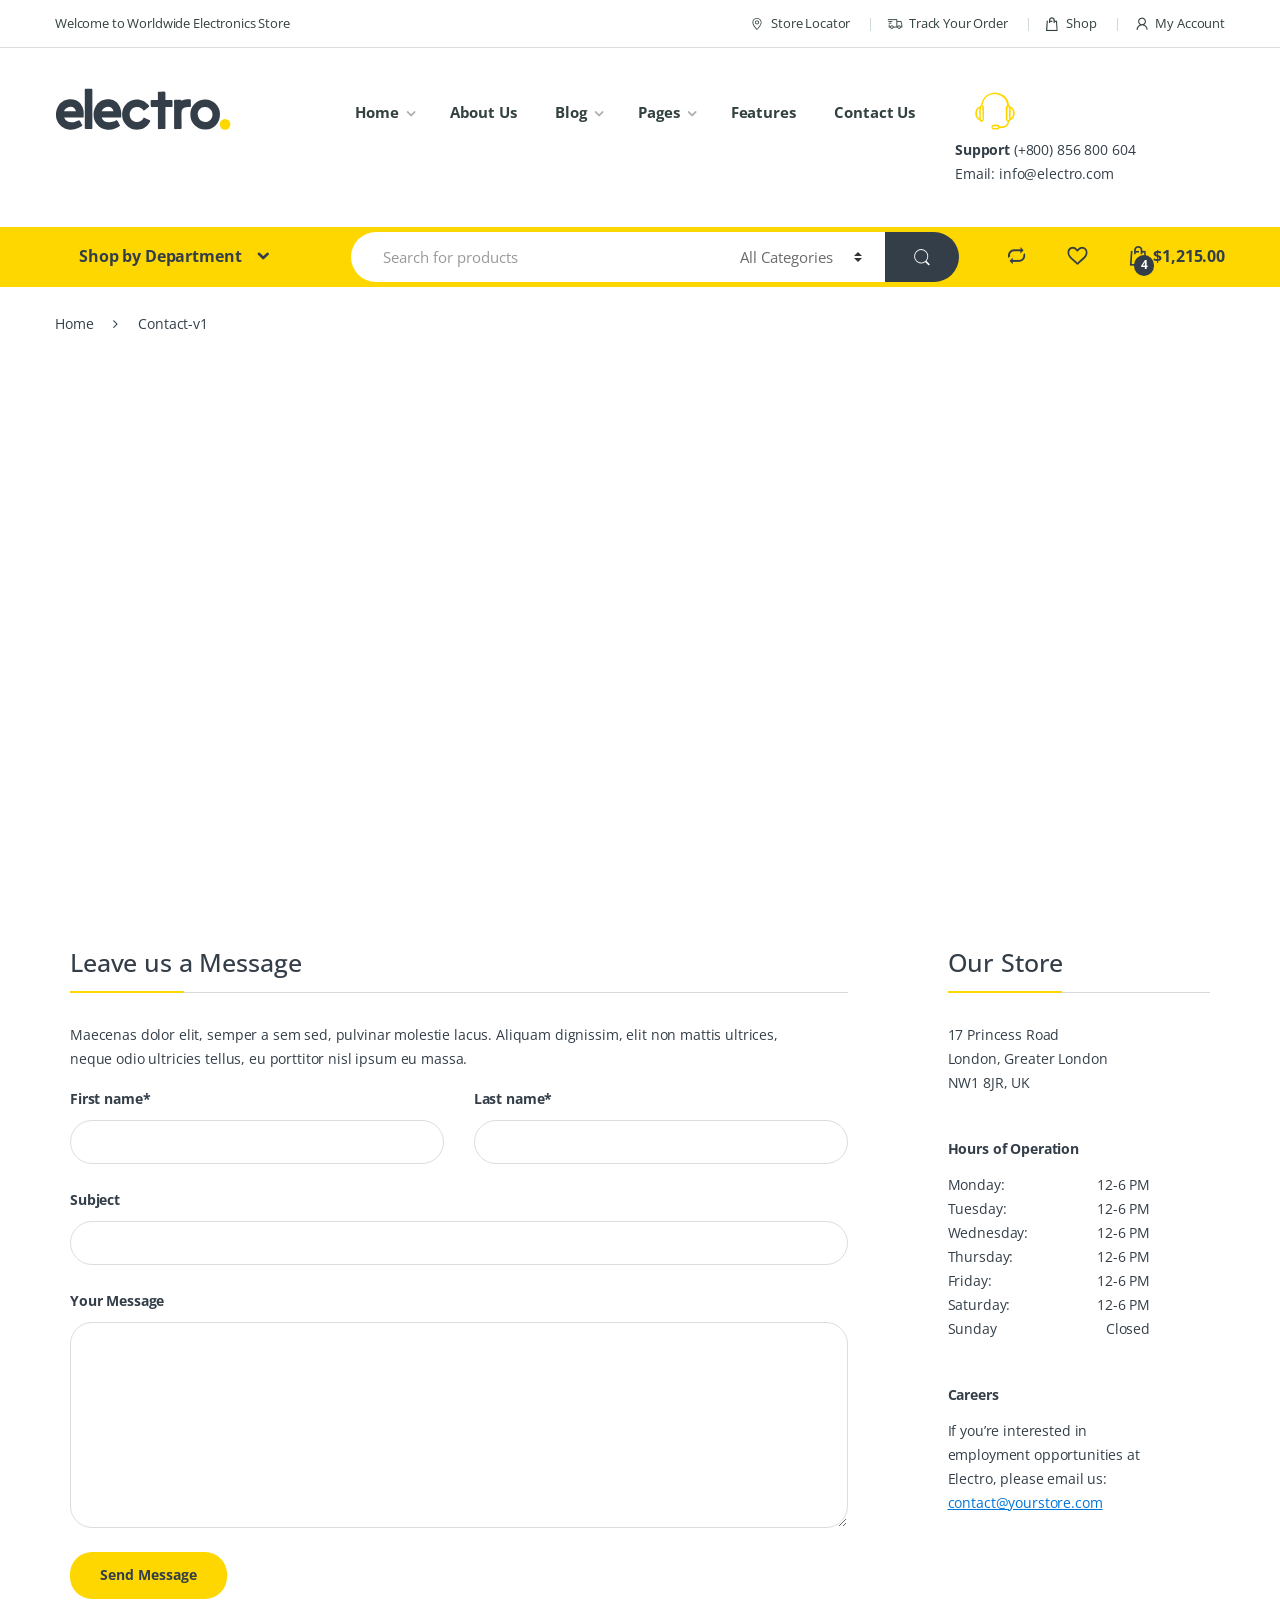
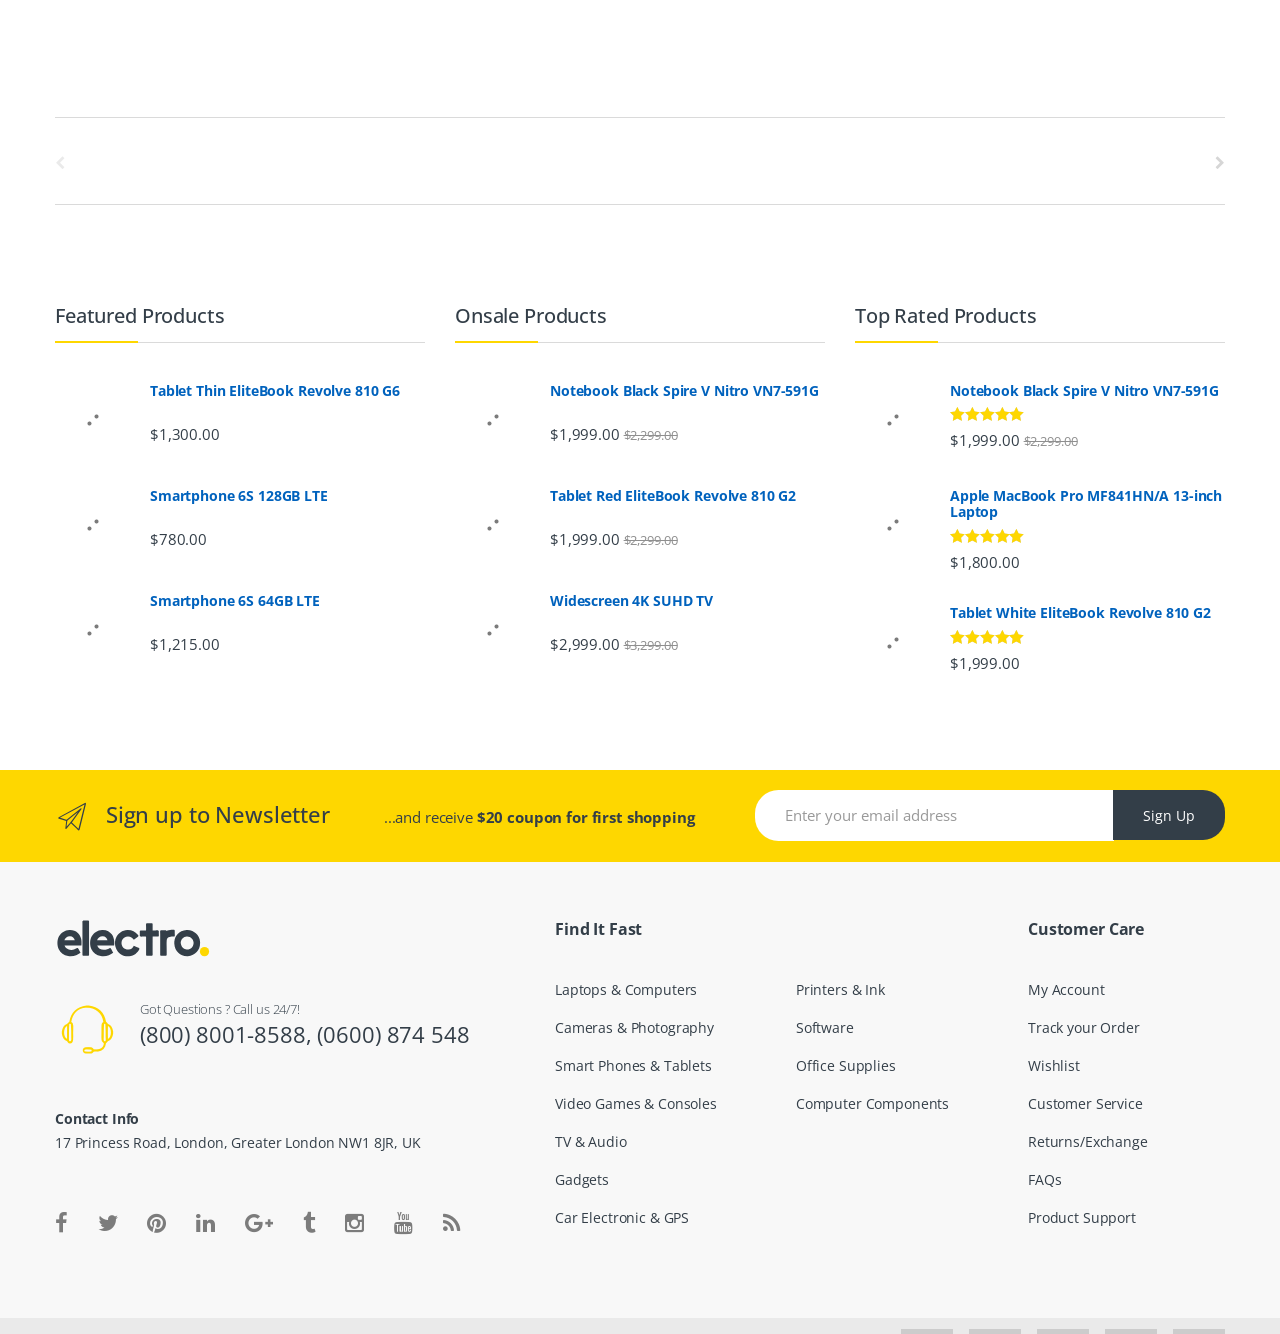
<file: HTML/contact-v1.html>
<!DOCTYPE html>
<html lang="en-US" itemscope="itemscope" itemtype="http://schema.org/WebPage">
    <head>

        <meta charset="UTF-8">
        <meta name="viewport" content="width=device-width, initial-scale=1">

        <title>Electro &#8211; Electronics Ecommerce Theme</title>

        <link rel="stylesheet" type="text/css" href="assets/css/bootstrap.min.css" media="all" />
        <link rel="stylesheet" type="text/css" href="assets/css/font-awesome.min.css" media="all" />
        <link rel="stylesheet" type="text/css" href="assets/css/animate.min.css" media="all" />
        <link rel="stylesheet" type="text/css" href="assets/css/font-electro.css" media="all" />
        <link rel="stylesheet" type="text/css" href="assets/css/owl-carousel.css" media="all" />
        <link rel="stylesheet" type="text/css" href="assets/css/style.css" media="all" />
        <link rel="stylesheet" type="text/css" href="assets/css/colors/yellow.css" media="all" />

        <link href='https://fonts.googleapis.com/css?family=Open+Sans:400,300,600,700,700italic,800,800italic,600italic,400italic,300italic' rel='stylesheet' type='text/css'>

        <link rel="shortcut icon" href="assets/images/fav-icon.png">
    </head>

    <body class="page-template-default contact-v1">
        <div id="page" class="hfeed site">
            <a class="skip-link screen-reader-text" href="#site-navigation">Skip to navigation</a>
            <a class="skip-link screen-reader-text" href="#content">Skip to content</a>

            <div class="top-bar">
                <div class="container">
                    <nav>
                        <ul id="menu-top-bar-left" class="nav nav-inline pull-left animate-dropdown flip">
                            <li class="menu-item animate-dropdown"><a title="Welcome to Worldwide Electronics Store" href="#">Welcome to Worldwide Electronics Store</a></li>
                        </ul>
                    </nav>
                    
                    <nav>
                        <ul id="menu-top-bar-right" class="nav nav-inline pull-right animate-dropdown flip">
                            <li class="menu-item animate-dropdown"><a title="Store Locator" href="#"><i class="ec ec-map-pointer"></i>Store Locator</a></li>
                            <li class="menu-item animate-dropdown"><a title="Track Your Order" href="track-your-order.html"><i class="ec ec-transport"></i>Track Your Order</a></li>
                            <li class="menu-item animate-dropdown"><a title="Shop" href="shop.html"><i class="ec ec-shopping-bag"></i>Shop</a></li>
                            <li class="menu-item animate-dropdown"><a title="My Account" href="my-account.html"><i class="ec ec-user"></i>My Account</a></li>
                        </ul>
                    </nav>
                </div>
            </div><!-- /.top-bar -->

            <header id="masthead" class="site-header header-v2">
                <div class="container">
                    <div class="row">

                        <!-- ============================================================= Header Logo ============================================================= -->
                        <div class="header-logo">
                            <a href="home.html" class="header-logo-link">
                                <svg version="1.1" x="0px" y="0px" width="175.748px"
                                    height="42.52px" viewBox="0 0 175.748 42.52" enable-background="new 0 0 175.748 42.52">
                                    <ellipse class="ellipse-bg" fill-rule="evenodd" clip-rule="evenodd" fill="#FDD700" cx="170.05" cy="36.341" rx="5.32" ry="5.367"/>
                                    <path fill-rule="evenodd" clip-rule="evenodd" fill="#333E48" d="M30.514,0.71c-0.034,0.003-0.066,0.008-0.056,0.056
                                    C30.263,0.995,29.876,1.181,29.79,1.5c-0.148,0.548,0,1.568,0,2.427v36.459c0.265,0.221,0.506,0.465,0.725,0.734h6.187
                                    c0.2-0.25,0.423-0.477,0.669-0.678V1.387C37.124,1.185,36.9,0.959,36.701,0.71H30.514z M117.517,12.731
                                    c-0.232-0.189-0.439-0.64-0.781-0.734c-0.754-0.209-2.039,0-3.121,0h-3.176V4.435c-0.232-0.189-0.439-0.639-0.781-0.733
                                    c-0.719-0.2-1.969,0-3.01,0h-3.01c-0.238,0.273-0.625,0.431-0.725,0.847c-0.203,0.852,0,2.399,0,3.725
                                    c0,1.393,0.045,2.748-0.055,3.725h-6.41c-0.184,0.237-0.629,0.434-0.725,0.791c-0.178,0.654,0,1.813,0,2.765v2.766
                                    c0.232,0.188,0.439,0.64,0.779,0.733c0.777,0.216,2.109,0,3.234,0c1.154,0,2.291-0.045,3.176,0.057v21.277
                                    c0.232,0.189,0.439,0.639,0.781,0.734c0.719,0.199,1.969,0,3.01,0h3.01c1.008-0.451,0.725-1.889,0.725-3.443
                                    c-0.002-6.164-0.047-12.867,0.055-18.625h6.299c0.182-0.236,0.627-0.434,0.725-0.79c0.176-0.653,0-1.813,0-2.765V12.731z
                                    M135.851,18.262c0.201-0.746,0-2.029,0-3.104v-3.104c-0.287-0.245-0.434-0.637-0.781-0.733c-0.824-0.229-1.992-0.044-2.898,0
                                    c-2.158,0.104-4.506,0.675-5.74,1.411c-0.146-0.362-0.451-0.853-0.893-0.96c-0.693-0.169-1.859,0-2.842,0h-2.842
                                    c-0.258,0.319-0.625,0.42-0.725,0.79c-0.223,0.82,0,2.338,0,3.443c0,8.109-0.002,16.635,0,24.381
                                    c0.232,0.189,0.439,0.639,0.779,0.734c0.707,0.195,1.93,0,2.955,0h3.01c0.918-0.463,0.725-1.352,0.725-2.822V36.21
                                    c-0.002-3.902-0.242-9.117,0-12.473c0.297-4.142,3.836-4.877,8.527-4.686C135.312,18.816,135.757,18.606,135.851,18.262z
                                    M14.796,11.376c-5.472,0.262-9.443,3.178-11.76,7.056c-2.435,4.075-2.789,10.62-0.501,15.126c2.043,4.023,5.91,7.115,10.701,7.9
                                    c6.051,0.992,10.992-1.219,14.324-3.838c-0.687-1.1-1.419-2.664-2.118-3.951c-0.398-0.734-0.652-1.486-1.616-1.467
                                    c-1.942,0.787-4.272,2.262-7.134,2.145c-3.791-0.154-6.659-1.842-7.524-4.91h19.452c0.146-2.793,0.22-5.338-0.279-7.563
                                    C26.961,15.728,22.503,11.008,14.796,11.376z M9,23.284c0.921-2.508,3.033-4.514,6.298-4.627c3.083-0.107,4.994,1.976,5.685,4.627
                                    C17.119,23.38,12.865,23.38,9,23.284z M52.418,11.376c-5.551,0.266-9.395,3.142-11.76,7.056
                                    c-2.476,4.097-2.829,10.493-0.557,15.069c1.997,4.021,5.895,7.156,10.646,7.957c6.068,1.023,11-1.227,14.379-3.781
                                    c-0.479-0.896-0.875-1.742-1.393-2.709c-0.312-0.582-1.024-2.234-1.561-2.539c-0.912-0.52-1.428,0.135-2.23,0.508
                                    c-0.564,0.262-1.223,0.523-1.672,0.676c-4.768,1.621-10.372,0.268-11.537-4.176h19.451c0.668-5.443-0.419-9.953-2.73-13.037
                                    C61.197,13.388,57.774,11.12,52.418,11.376z M46.622,23.343c0.708-2.553,3.161-4.578,6.242-4.686
                                    c3.08-0.107,5.08,1.953,5.686,4.686H46.622z M160.371,15.497c-2.455-2.453-6.143-4.291-10.869-4.064
                                    c-2.268,0.109-4.297,0.65-6.02,1.524c-1.719,0.873-3.092,1.957-4.234,3.217c-2.287,2.519-4.164,6.004-3.902,11.007
                                    c0.248,4.736,1.979,7.813,4.627,10.326c2.568,2.439,6.148,4.254,10.867,4.064c4.457-0.18,7.889-2.115,10.199-4.684
                                    c2.469-2.746,4.012-5.971,3.959-11.063C164.949,21.134,162.732,17.854,160.371,15.497z M149.558,33.952
                                    c-3.246-0.221-5.701-2.615-6.41-5.418c-0.174-0.689-0.26-1.25-0.4-2.166c-0.035-0.234,0.072-0.523-0.045-0.77
                                    c0.682-3.698,2.912-6.257,6.799-6.547c2.543-0.189,4.258,0.735,5.52,1.863c1.322,1.182,2.303,2.715,2.451,4.967
                                    C157.789,30.669,154.185,34.267,149.558,33.952z M88.812,29.55c-1.232,2.363-2.9,4.307-6.13,4.402
                                    c-4.729,0.141-8.038-3.16-8.025-7.563c0.004-1.412,0.324-2.65,0.947-3.726c1.197-2.061,3.507-3.688,6.633-3.612
                                    c3.222,0.079,4.966,1.708,6.632,3.668c1.328-1.059,2.529-1.948,3.9-2.99c0.416-0.315,1.076-0.688,1.227-1.072
                                    c0.404-1.031-0.365-1.502-0.891-2.088c-2.543-2.835-6.66-5.377-11.704-5.137c-6.02,0.288-10.218,3.697-12.484,7.846
                                    c-1.293,2.365-1.951,5.158-1.729,8.408c0.209,3.053,1.191,5.496,2.619,7.508c2.842,4.004,7.385,6.973,13.656,6.377
                                    c5.976-0.568,9.574-3.936,11.816-8.354c-0.141-0.271-0.221-0.604-0.336-0.902C92.929,31.364,90.843,30.485,88.812,29.55z"/>
                                </svg>
                            </a>
                        </div>
                        <!-- ============================================================= Header Logo : End============================================================= -->

                        <div class="primary-nav animate-dropdown">
                            <div class="clearfix">
                                 <button class="navbar-toggler hidden-sm-up pull-right flip" type="button" data-toggle="collapse" data-target="#default-header">
                                        &#9776;
                                 </button>
                             </div>

                            <div class="collapse navbar-toggleable-xs" id="default-header">
                                <nav>
                                    <ul id="menu-main-menu" class="nav nav-inline yamm">
                                        <li class="menu-item menu-item-has-children animate-dropdown dropdown"><a title="Home" href="shop.html" data-toggle="dropdown" class="dropdown-toggle" aria-haspopup="true">Home</a>
                                            <ul role="menu" class=" dropdown-menu">
                                                <li class="menu-item animate-dropdown  "><a title="Home v1" href="home.html">Home v1</a></li>
                                                <li class="menu-item current-menu-item current_page_item animate-dropdown active"><a title="Home v2" href="home-v2.html">Home v2</a></li>
                                                <li class="menu-item animate-dropdown  "><a title="Home v3" href="home-v3.html">Home v3</a></li>
                                            </ul>
                                        </li>
                                        <li class="menu-item animate-dropdown"><a title="About Us" href="about.html">About Us</a></li>

                                        <li class="menu-item menu-item-has-children animate-dropdown dropdown"><a title="Blog" href="blog.html" data-toggle="dropdown" class="dropdown-toggle" aria-haspopup="true">Blog</a>
                                            <ul role="menu" class=" dropdown-menu">
                                                <li class="menu-item animate-dropdown"><a title="Blog v1" href="blog-v1.html">Blog v1</a></li>
                                                <li class="menu-item animate-dropdown"><a title="Blog v2" href="blog-v2.html">Blog v2</a></li>
                                                <li class="menu-item animate-dropdown"><a title="Blog v3" href="blog-v3.html">Blog v3</a></li>
                                            </ul>
                                        </li>
                                        <li class="yamm-fw menu-item menu-item-has-children animate-dropdown dropdown">
                                            <a title="Pages" href="#" data-toggle="dropdown" class="dropdown-toggle" aria-haspopup="true">Pages</a>
                                            <ul role="menu" class=" dropdown-menu">
                                                <li class="menu-item animate-dropdown">
                                                    <div class="yamm-content" style="display:inline-block; width: 100%;">
                                                        <div class="row">
                                                            <div class="wpb_column vc_column_container col-sm-4">
                                                                <div class="vc_column-inner ">
                                                                    <div class="wpb_wrapper">
                                                                        <div class="vc_wp_custommenu wpb_content_element">
                                                                            <div class="widget widget_nav_menu">
                                                                                <div class="menu-pages-menu-1-container">
                                                                                    <ul id="menu-pages-menu-1" class="menu">
                                                                                        <li class="nav-title menu-item"><a href="#">Home &#038; Static Pages</a></li>
                                                                                        <li class="menu-item"><a href="home.html">Home v1</a></li>
                                                                                        <li class="menu-item current-menu-item current_page_item"><a href="home-v2.html">Home v2</a></li>
                                                                                        <li class="menu-item"><a href="home-v3.html">Home v3</a></li>
                                                                                        <li class="menu-item"><a href="about.html">About</a></li>
                                                                                        <li class="menu-item"><a href="contact-v2.html">Contact v2</a></li>
                                                                                        <li class="menu-item"><a href="contact-v1.html">Contact v1</a></li>
                                                                                        <li class="menu-item"><a href="faq.html">FAQ</a></li>
                                                                                        <li class="menu-item"><a href="store-directory.html">Store Directory</a></li>
                                                                                        <li class="menu-item"><a href="terms-and-conditions.html">Terms and Conditions</a></li>
                                                                                        <li class="menu-item"><a href="404.html">404</a></li>
                                                                                        <li class="nav-title menu-item"><a href="#">Product Categories</a></li>
                                                                                        <li class="menu-item"><a href="cat-3-col.html">3 Column Sidebar</a></li>
                                                                                        <li class="menu-item"><a href="cat-4-col.html">4 Column Sidebar</a></li>
                                                                                        <li class="menu-item"><a href="cat-4-fw.html">4 Column Full width</a></li>
                                                                                        <li class="menu-item"><a href="product-category-6-column.html">6 Columns Full width</a></li>
                                                                                    </ul>
                                                                                </div>
                                                                            </div>
                                                                        </div>
                                                                    </div>
                                                                </div>
                                                            </div>
                                                            <div class="wpb_column vc_column_container col-sm-4">
                                                                <div class="vc_column-inner ">
                                                                    <div class="wpb_wrapper">
                                                                        <div class="vc_wp_custommenu wpb_content_element">
                                                                            <div class="widget widget_nav_menu">
                                                                                <div class="menu-pages-menu-2-container">
                                                                                    <ul id="menu-pages-menu-2" class="menu">
                                                                                        <li class="nav-title menu-item"><a href="#">Shop Pages</a></li>
                                                                                        <li class="menu-item"><a href="shop.html#grid">Shop Grid</a></li>
                                                                                        <li class="menu-item"><a href="shop.html#grid-extended">Shop Grid Extended</a></li>
                                                                                        <li class="menu-item"><a href="shop.html#list-view">Shop List View</a></li>
                                                                                        <li class="menu-item"><a href="shop.html#list-view-small">Shop List View Small</a></li>
                                                                                        <li class="menu-item"><a href="shop.html">Shop Left Sidebar</a></li>
                                                                                        <li class="menu-item"><a href="shop-fw.html">Shop Full width</a></li>
                                                                                        <li class="menu-item"><a href="shop-right-side-bar.html">Shop Right Sidebar</a></li>
                                                                                        <li class="nav-title menu-item"><a href="#">Blog Pages</a></li>
                                                                                        <li class="menu-item"><a href="blog-v1.html">Blog v1</a></li>
                                                                                        <li class="menu-item"><a href="blog-v3.html">Blog v3</a></li>
                                                                                        <li class="menu-item"><a href="blog-v2.html">Blog v2</a></li>
                                                                                        <li class="menu-item"><a href="blog-fw.html">Blog Full Width</a></li>
                                                                                        <li class="menu-item"><a href="blog-single.html">Single Blog Post</a></li>

                                                                                    </ul>
                                                                                </div>
                                                                            </div>
                                                                        </div>
                                                                    </div>
                                                                </div>
                                                            </div>
                                                            <div class="wpb_column vc_column_container col-sm-4">
                                                                <div class="vc_column-inner ">
                                                                    <div class="wpb_wrapper">
                                                                        <div class="vc_wp_custommenu wpb_content_element">
                                                                            <div class="widget widget_nav_menu">
                                                                                <div class="menu-pages-menu-3-container">
                                                                                    <ul id="menu-pages-menu-3" class="menu">
                                                                                        <li class="nav-title menu-item"><a href="single-product.html">Single Product Pages</a></li>
                                                                                        <li class="menu-item"><a href="single-product-extended.html">Single Product Extended</a></li>
                                                                                        <li class="menu-item"><a href="single-product.html">Single Product Fullwidth</a></li>
                                                                                        <li class="menu-item"><a href="single-product-sidebar.html">Single Product Sidebar</a></li>
                                                                                        <li class="menu-item"><a href="single-product-sidebar-accessories.html">Single Product Sidebar Accessories </a></li>
                                                                                        <li class="menu-item"><a href="single-product-sidebar-specification.html">Single Product Sidebar Specification </a></li>
                                                                                        <li class="menu-item"><a href="single-product-sidebar-reviews.html">Single Product Sidebar Reviews </a></li>
                                                                                        <li class="nav-title menu-item"><a href="#">Ecommerce Pages</a></li>
                                                                                        <li class="menu-item"><a href="shop.html">Shop</a></li>
                                                                                        <li class="menu-item"><a href="cart.html">Cart</a></li>
                                                                                        <li class="menu-item"><a href="checkout.html">Checkout</a></li>
                                                                                        <li class="menu-item"><a href="my-account.html">My Account</a></li>
                                                                                        <li class="menu-item"><a href="compare.html">Compare</a></li>
                                                                                        <li class="menu-item"><a href="wishlist.html">Wishlist</a></li>
                                                                                    </ul>
                                                                                </div>
                                                                            </div>
                                                                        </div>
                                                                    </div>
                                                                </div>
                                                            </div>
                                                        </div>
                                                    </div>
                                                </li>
                                            </ul>
                                        </li>
                                        <li class="menu-item"><a title="Features" href="#">Features</a></li>
                                        <li class="menu-item"><a title="Contact Us" href="#">Contact Us</a></li>
                                    </ul>
                                </nav>   
                            </div>
                        </div>

                        <div class="header-support-info">
                            <div class="media">
                                <span class="media-left support-icon media-middle"><i class="ec ec-support"></i></span>
                                <div class="media-body">
                                    <span class="support-number"><strong>Support</strong> (+800) 856 800 604</span><br/>
                                    <span class="support-email">Email: info@electro.com</span>
                                </div>
                            </div>
                        </div>

                    </div><!-- /.row -->
                </div>
            </header><!-- #masthead -->

            <nav class="navbar navbar-primary navbar-full">
                <div class="container">
                    <ul class="nav navbar-nav departments-menu animate-dropdown">
                        <li class="nav-item dropdown ">

                            <a class="nav-link dropdown-toggle" data-toggle="dropdown" href="#" id="departments-menu-toggle" >Shop by Department</a>
                            <ul id="menu-vertical-menu" class="dropdown-menu yamm departments-menu-dropdown">
                                <li class="highlight menu-item animate-dropdown active"><a title="Value of the Day" href="product-category.html">Value of the Day</a></li>
                                <li class="highlight menu-item animate-dropdown"><a title="Top 100 Offers" href="home-v3.html">Top 100 Offers</a></li>
                                <li class="highlight menu-item animate-dropdown"><a title="New Arrivals" href="home-v3-full-color-background.html">New Arrivals</a></li>

                                <li class="yamm-tfw menu-item menu-item-has-children animate-dropdown menu-item-2584 dropdown">
                                    <a title="Computers &amp; Accessories" href="product-category.html" data-toggle="dropdown" class="dropdown-toggle" aria-haspopup="true">Computers &#038; Accessories</a>
                                    <ul role="menu" class=" dropdown-menu">
                                        <li class="menu-item animate-dropdown menu-item-object-static_block">
                                            <div class="yamm-content">
                                                <div class="vc_row row wpb_row vc_row-fluid bg-yamm-content bg-yamm-content-bottom bg-yamm-content-right">
                                                    <div class="wpb_column vc_column_container vc_col-sm-12 col-sm-12">
                                                        <div class="vc_column-inner ">
                                                            <div class="wpb_wrapper">
                                                                <div class="wpb_single_image wpb_content_element vc_align_left">
                                                                    <figure class="wpb_wrapper vc_figure">
                                                                        <div class="vc_single_image-wrapper   vc_box_border_grey"><img width="540" height="460" src="assets/images/megamenu-2.png" class="vc_single_image-img attachment-full" alt="megamenu-2"/></div>
                                                                    </figure>
                                                                </div>
                                                            </div>
                                                        </div>
                                                    </div>
                                                </div>
                                                <div class="vc_row row wpb_row vc_row-fluid">
                                                    <div class="wpb_column vc_column_container vc_col-sm-6 col-sm-6">
                                                        <div class="vc_column-inner ">
                                                            <div class="wpb_wrapper">
                                                                <div class="wpb_text_column wpb_content_element ">
                                                                    <div class="wpb_wrapper">
                                                                        <ul>
                                                                            <li class="nav-title">Computers &amp; Accessories</li>
                                                                            <li><a href="#">All Computers &amp; Accessories</a></li>
                                                                            <li><a href="#">Laptops, Desktops &amp; Monitors</a></li>
                                                                            <li><a href="#">Pen Drives, Hard Drives &amp; Memory Cards</a></li>
                                                                            <li><a href="#">Printers &amp; Ink</a></li>
                                                                            <li><a href="#">Networking &amp; Internet Devices</a></li>
                                                                            <li><a href="#">Computer Accessories</a></li>
                                                                            <li><a href="#">Software</a></li>
                                                                            <li class="nav-divider"></li>
                                                                            <li><a href="#"><span class="nav-text">All Electronics</span><span class="nav-subtext">Discover more products</span></a></li>
                                                                        </ul>

                                                                    </div>
                                                                </div>
                                                            </div>
                                                        </div>
                                                    </div>
                                                    <div class="wpb_column vc_column_container vc_col-sm-6 col-sm-6">
                                                        <div class="vc_column-inner ">
                                                            <div class="wpb_wrapper">
                                                                <div class="wpb_text_column wpb_content_element ">
                                                                    <div class="wpb_wrapper">
                                                                        <ul>
                                                                            <li class="nav-title">Office &amp; Stationery</li>
                                                                            <li><a href="#">All Office &amp; Stationery</a></li>
                                                                            <li><a href="#">Pens &amp; Writing</a></li>
                                                                        </ul>
                                                                    </div>
                                                                </div>
                                                            </div>
                                                        </div>
                                                    </div>
                                                </div>
                                            </div>
                                        </li>
                                    </ul>
                                </li>

                                <li class="yamm-tfw menu-item menu-item-has-children animate-dropdown menu-item-2585 dropdown">
                                    <a title="Cameras, Audio &amp; Video" href="product-category.html" data-toggle="dropdown" class="dropdown-toggle" aria-haspopup="true">Cameras, Audio &#038; Video</a>
                                    <ul role="menu" class=" dropdown-menu">
                                        <li class="menu-item animate-dropdown menu-item-object-static_block">
                                            <div class="yamm-content">
                                                <div class="vc_row row wpb_row vc_row-fluid bg-yamm-content bg-yamm-content-bottom bg-yamm-content-right">
                                                    <div class="wpb_column vc_column_container vc_col-sm-12 col-sm-12">
                                                        <div class="vc_column-inner ">
                                                            <div class="wpb_wrapper">
                                                                <div class="wpb_single_image wpb_content_element vc_align_left">
                                                                    <figure class="wpb_wrapper vc_figure">
                                                                        <div class="vc_single_image-wrapper   vc_box_border_grey"><img width="540" height="460" src="assets/images/megamenu-2.png" class="vc_single_image-img attachment-full" alt="megamenu-2"/></div>
                                                                    </figure>
                                                                </div>
                                                            </div>
                                                        </div>
                                                    </div>
                                                </div>
                                                <div class="vc_row row wpb_row vc_row-fluid">
                                                    <div class="wpb_column vc_column_container vc_col-sm-6 col-sm-6">
                                                        <div class="vc_column-inner ">
                                                            <div class="wpb_wrapper">
                                                                <div class="wpb_text_column wpb_content_element ">
                                                                    <div class="wpb_wrapper">
                                                                        <ul>
                                                                            <li class="nav-title">Computers &amp; Accessories</li>
                                                                            <li><a href="#">All Computers &amp; Accessories</a></li>
                                                                            <li><a href="#">Laptops, Desktops &amp; Monitors</a></li>
                                                                            <li><a href="#">Pen Drives, Hard Drives &amp; Memory Cards</a></li>
                                                                            <li><a href="#">Printers &amp; Ink</a></li>
                                                                            <li><a href="#">Networking &amp; Internet Devices</a></li>
                                                                            <li><a href="#">Computer Accessories</a></li>
                                                                            <li><a href="#">Software</a></li>
                                                                            <li class="nav-divider"></li>
                                                                            <li><a href="#"><span class="nav-text">All Electronics</span><span class="nav-subtext">Discover more products</span></a></li>
                                                                        </ul>

                                                                    </div>
                                                                </div>
                                                            </div>
                                                        </div>
                                                    </div>
                                                    <div class="wpb_column vc_column_container vc_col-sm-6 col-sm-6">
                                                        <div class="vc_column-inner ">
                                                            <div class="wpb_wrapper">
                                                                <div class="wpb_text_column wpb_content_element ">
                                                                    <div class="wpb_wrapper">
                                                                        <ul>
                                                                            <li class="nav-title">Office &amp; Stationery</li>
                                                                            <li><a href="#">All Office &amp; Stationery</a></li>
                                                                            <li><a href="#">Pens &amp; Writing</a></li>
                                                                        </ul>
                                                                    </div>
                                                                </div>
                                                            </div>
                                                        </div>
                                                    </div>
                                                </div>
                                            </div>
                                        </li>
                                    </ul>
                                </li>

                                <li class="yamm-tfw menu-item menu-item-has-children animate-dropdown menu-item-2586 dropdown">
                                    <a title="Mobiles &amp; Tablets" href="product-category.html" data-toggle="dropdown" class="dropdown-toggle" aria-haspopup="true">Mobiles &#038; Tablets</a>
                                    <ul role="menu" class=" dropdown-menu">
                                        <li class="menu-item animate-dropdown menu-item-object-static_block">
                                            <div class="yamm-content">
                                                <div class="vc_row row wpb_row vc_row-fluid bg-yamm-content bg-yamm-content-bottom bg-yamm-content-right">
                                                    <div class="wpb_column vc_column_container vc_col-sm-12 col-sm-12">
                                                        <div class="vc_column-inner ">
                                                            <div class="wpb_wrapper">
                                                                <div class="wpb_single_image wpb_content_element vc_align_left">
                                                                    <figure class="wpb_wrapper vc_figure">
                                                                        <div class="vc_single_image-wrapper   vc_box_border_grey"><img width="540" height="460" src="assets/images/megamenu-2.png" class="vc_single_image-img attachment-full" alt="megamenu-2"/></div>
                                                                    </figure>
                                                                </div>
                                                            </div>
                                                        </div>
                                                    </div>
                                                </div>
                                                <div class="vc_row row wpb_row vc_row-fluid">
                                                    <div class="wpb_column vc_column_container vc_col-sm-6 col-sm-6">
                                                        <div class="vc_column-inner ">
                                                            <div class="wpb_wrapper">
                                                                <div class="wpb_text_column wpb_content_element ">
                                                                    <div class="wpb_wrapper">
                                                                        <ul>
                                                                            <li class="nav-title">Computers &amp; Accessories</li>
                                                                            <li><a href="#">All Computers &amp; Accessories</a></li>
                                                                            <li><a href="#">Laptops, Desktops &amp; Monitors</a></li>
                                                                            <li><a href="#">Pen Drives, Hard Drives &amp; Memory Cards</a></li>
                                                                            <li><a href="#">Printers &amp; Ink</a></li>
                                                                            <li><a href="#">Networking &amp; Internet Devices</a></li>
                                                                            <li><a href="#">Computer Accessories</a></li>
                                                                            <li><a href="#">Software</a></li>
                                                                            <li class="nav-divider"></li>
                                                                            <li><a href="#"><span class="nav-text">All Electronics</span><span class="nav-subtext">Discover more products</span></a></li>
                                                                        </ul>

                                                                    </div>
                                                                </div>
                                                            </div>
                                                        </div>
                                                    </div>
                                                    <div class="wpb_column vc_column_container vc_col-sm-6 col-sm-6">
                                                        <div class="vc_column-inner ">
                                                            <div class="wpb_wrapper">
                                                                <div class="wpb_text_column wpb_content_element ">
                                                                    <div class="wpb_wrapper">
                                                                        <ul>
                                                                            <li class="nav-title">Office &amp; Stationery</li>
                                                                            <li><a href="#">All Office &amp; Stationery</a></li>
                                                                            <li><a href="#">Pens &amp; Writing</a></li>
                                                                        </ul>
                                                                    </div>
                                                                </div>
                                                            </div>
                                                        </div>
                                                    </div>
                                                </div>
                                            </div>
                                        </li>
                                    </ul>
                                </li>


                                <li class="yamm-tfw menu-item menu-item-has-children animate-dropdown menu-item-2587 dropdown">
                                    <a title="Movies, Music &amp; Video Games" href="product-category.html" data-toggle="dropdown" class="dropdown-toggle" aria-haspopup="true">Movies, Music &#038; Video Games</a>
                                    <ul role="menu" class=" dropdown-menu">
                                        <li class="menu-item animate-dropdown menu-item-object-static_block">
                                            <div class="yamm-content">
                                                <div class="vc_row row wpb_row vc_row-fluid bg-yamm-content bg-yamm-content-bottom bg-yamm-content-right">
                                                    <div class="wpb_column vc_column_container vc_col-sm-12 col-sm-12">
                                                        <div class="vc_column-inner ">
                                                            <div class="wpb_wrapper">
                                                                <div class="wpb_single_image wpb_content_element vc_align_left">
                                                                    <figure class="wpb_wrapper vc_figure">
                                                                        <div class="vc_single_image-wrapper   vc_box_border_grey"><img width="540" height="460" src="assets/images/megamenu-2.png" class="vc_single_image-img attachment-full" alt="megamenu-2"/></div>
                                                                    </figure>
                                                                </div>
                                                            </div>
                                                        </div>
                                                    </div>
                                                </div>
                                                <div class="vc_row row wpb_row vc_row-fluid">
                                                    <div class="wpb_column vc_column_container vc_col-sm-6 col-sm-6">
                                                        <div class="vc_column-inner ">
                                                            <div class="wpb_wrapper">
                                                                <div class="wpb_text_column wpb_content_element ">
                                                                    <div class="wpb_wrapper">
                                                                        <ul>
                                                                            <li class="nav-title">Computers &amp; Accessories</li>
                                                                            <li><a href="#">All Computers &amp; Accessories</a></li>
                                                                            <li><a href="#">Laptops, Desktops &amp; Monitors</a></li>
                                                                            <li><a href="#">Pen Drives, Hard Drives &amp; Memory Cards</a></li>
                                                                            <li><a href="#">Printers &amp; Ink</a></li>
                                                                            <li><a href="#">Networking &amp; Internet Devices</a></li>
                                                                            <li><a href="#">Computer Accessories</a></li>
                                                                            <li><a href="#">Software</a></li>
                                                                            <li class="nav-divider"></li>
                                                                            <li><a href="#"><span class="nav-text">All Electronics</span><span class="nav-subtext">Discover more products</span></a></li>
                                                                        </ul>

                                                                    </div>
                                                                </div>
                                                            </div>
                                                        </div>
                                                    </div>
                                                    <div class="wpb_column vc_column_container vc_col-sm-6 col-sm-6">
                                                        <div class="vc_column-inner ">
                                                            <div class="wpb_wrapper">
                                                                <div class="wpb_text_column wpb_content_element ">
                                                                    <div class="wpb_wrapper">
                                                                        <ul>
                                                                            <li class="nav-title">Office &amp; Stationery</li>
                                                                            <li><a href="#">All Office &amp; Stationery</a></li>
                                                                            <li><a href="#">Pens &amp; Writing</a></li>
                                                                        </ul>
                                                                    </div>
                                                                </div>
                                                            </div>
                                                        </div>
                                                    </div>
                                                </div>
                                            </div>
                                        </li>
                                    </ul>
                                </li>


                                <li class="yamm-tfw menu-item menu-item-has-children animate-dropdown menu-item-2588 dropdown">
                                    <a title="TV &amp; Audio" href="product-category.html" data-toggle="dropdown" class="dropdown-toggle" aria-haspopup="true">TV &#038; Audio</a>
                                    <ul role="menu" class=" dropdown-menu">
                                        <li class="menu-item animate-dropdown menu-item-object-static_block">
                                            <div class="yamm-content">
                                                <div class="vc_row row wpb_row vc_row-fluid bg-yamm-content bg-yamm-content-bottom bg-yamm-content-right">
                                                    <div class="wpb_column vc_column_container vc_col-sm-12 col-sm-12">
                                                        <div class="vc_column-inner ">
                                                            <div class="wpb_wrapper">
                                                                <div class="wpb_single_image wpb_content_element vc_align_left">
                                                                    <figure class="wpb_wrapper vc_figure">
                                                                        <div class="vc_single_image-wrapper   vc_box_border_grey"><img width="540" height="460" src="assets/images/megamenu-2.png" class="vc_single_image-img attachment-full" alt="megamenu-2"/></div>
                                                                    </figure>
                                                                </div>
                                                            </div>
                                                        </div>
                                                    </div>
                                                </div>
                                                <div class="vc_row row wpb_row vc_row-fluid">
                                                    <div class="wpb_column vc_column_container vc_col-sm-6 col-sm-6">
                                                        <div class="vc_column-inner ">
                                                            <div class="wpb_wrapper">
                                                                <div class="wpb_text_column wpb_content_element ">
                                                                    <div class="wpb_wrapper">
                                                                        <ul>
                                                                            <li class="nav-title">Computers &amp; Accessories</li>
                                                                            <li><a href="#">All Computers &amp; Accessories</a></li>
                                                                            <li><a href="#">Laptops, Desktops &amp; Monitors</a></li>
                                                                            <li><a href="#">Pen Drives, Hard Drives &amp; Memory Cards</a></li>
                                                                            <li><a href="#">Printers &amp; Ink</a></li>
                                                                            <li><a href="#">Networking &amp; Internet Devices</a></li>
                                                                            <li><a href="#">Computer Accessories</a></li>
                                                                            <li><a href="#">Software</a></li>
                                                                            <li class="nav-divider"></li>
                                                                            <li><a href="#"><span class="nav-text">All Electronics</span><span class="nav-subtext">Discover more products</span></a></li>
                                                                        </ul>

                                                                    </div>
                                                                </div>
                                                            </div>
                                                        </div>
                                                    </div>
                                                    <div class="wpb_column vc_column_container vc_col-sm-6 col-sm-6">
                                                        <div class="vc_column-inner ">
                                                            <div class="wpb_wrapper">
                                                                <div class="wpb_text_column wpb_content_element ">
                                                                    <div class="wpb_wrapper">
                                                                        <ul>
                                                                            <li class="nav-title">Office &amp; Stationery</li>
                                                                            <li><a href="#">All Office &amp; Stationery</a></li>
                                                                            <li><a href="#">Pens &amp; Writing</a></li>
                                                                        </ul>
                                                                    </div>
                                                                </div>
                                                            </div>
                                                        </div>
                                                    </div>
                                                </div>
                                            </div>
                                        </li>
                                    </ul>
                                </li>


                                <li class="yamm-tfw menu-item menu-item-has-children animate-dropdown menu-item-2589 dropdown">

                                    <a title="Watches &amp; Eyewear" href="product-category.html" data-toggle="dropdown" class="dropdown-toggle" aria-haspopup="true">Watches &#038; Eyewear</a>
                                    <ul role="menu" class=" dropdown-menu">
                                        <li class="menu-item animate-dropdown menu-item-object-static_block">
                                            <div class="yamm-content">
                                                <div class="vc_row row wpb_row vc_row-fluid bg-yamm-content bg-yamm-content-bottom bg-yamm-content-right">
                                                    <div class="wpb_column vc_column_container vc_col-sm-12 col-sm-12">
                                                        <div class="vc_column-inner ">
                                                            <div class="wpb_wrapper">
                                                                <div class="wpb_single_image wpb_content_element vc_align_left">
                                                                    <figure class="wpb_wrapper vc_figure">
                                                                        <div class="vc_single_image-wrapper   vc_box_border_grey"><img width="540" height="460" src="assets/images/megamenu-2.png" class="vc_single_image-img attachment-full" alt="megamenu-2"/></div>
                                                                    </figure>
                                                                </div>
                                                            </div>
                                                        </div>
                                                    </div>
                                                </div>
                                                <div class="vc_row row wpb_row vc_row-fluid">
                                                    <div class="wpb_column vc_column_container vc_col-sm-6 col-sm-6">
                                                        <div class="vc_column-inner ">
                                                            <div class="wpb_wrapper">
                                                                <div class="wpb_text_column wpb_content_element ">
                                                                    <div class="wpb_wrapper">
                                                                        <ul>
                                                                            <li class="nav-title">Computers &amp; Accessories</li>
                                                                            <li><a href="#">All Computers &amp; Accessories</a></li>
                                                                            <li><a href="#">Laptops, Desktops &amp; Monitors</a></li>
                                                                            <li><a href="#">Pen Drives, Hard Drives &amp; Memory Cards</a></li>
                                                                            <li><a href="#">Printers &amp; Ink</a></li>
                                                                            <li><a href="#">Networking &amp; Internet Devices</a></li>
                                                                            <li><a href="#">Computer Accessories</a></li>
                                                                            <li><a href="#">Software</a></li>
                                                                            <li class="nav-divider"></li>
                                                                            <li><a href="#"><span class="nav-text">All Electronics</span><span class="nav-subtext">Discover more products</span></a></li>
                                                                        </ul>

                                                                    </div>
                                                                </div>
                                                            </div>
                                                        </div>
                                                    </div>
                                                    <div class="wpb_column vc_column_container vc_col-sm-6 col-sm-6">
                                                        <div class="vc_column-inner ">
                                                            <div class="wpb_wrapper">
                                                                <div class="wpb_text_column wpb_content_element ">
                                                                    <div class="wpb_wrapper">
                                                                        <ul>
                                                                            <li class="nav-title">Office &amp; Stationery</li>
                                                                            <li><a href="#">All Office &amp; Stationery</a></li>
                                                                            <li><a href="#">Pens &amp; Writing</a></li>
                                                                        </ul>
                                                                    </div>
                                                                </div>
                                                            </div>
                                                        </div>
                                                    </div>
                                                </div>
                                            </div>
                                        </li>
                                    </ul>
                                </li>


                                <li class="yamm-tfw menu-item menu-item-has-children animate-dropdown menu-item-2590 dropdown">

                                    <a title="Car, Motorbike &amp; Industrial" href="product-category.html" data-toggle="dropdown" class="dropdown-toggle" aria-haspopup="true">Car, Motorbike &#038; Industrial</a>
                                    <ul role="menu" class=" dropdown-menu">
                                        <li class="menu-item animate-dropdown menu-item-object-static_block">
                                            <div class="yamm-content">
                                                <div class="vc_row row wpb_row vc_row-fluid bg-yamm-content bg-yamm-content-bottom bg-yamm-content-right">
                                                    <div class="wpb_column vc_column_container vc_col-sm-12 col-sm-12">
                                                        <div class="vc_column-inner ">
                                                            <div class="wpb_wrapper">
                                                                <div class="wpb_single_image wpb_content_element vc_align_left">
                                                                    <figure class="wpb_wrapper vc_figure">
                                                                        <div class="vc_single_image-wrapper   vc_box_border_grey"><img width="540" height="460" src="assets/images/megamenu-2.png" class="vc_single_image-img attachment-full" alt="megamenu-2"/></div>
                                                                    </figure>
                                                                </div>
                                                            </div>
                                                        </div>
                                                    </div>
                                                </div>
                                                <div class="vc_row row wpb_row vc_row-fluid">
                                                    <div class="wpb_column vc_column_container vc_col-sm-6 col-sm-6">
                                                        <div class="vc_column-inner ">
                                                            <div class="wpb_wrapper">
                                                                <div class="wpb_text_column wpb_content_element ">
                                                                    <div class="wpb_wrapper">
                                                                        <ul>
                                                                            <li class="nav-title">Computers &amp; Accessories</li>
                                                                            <li><a href="#">All Computers &amp; Accessories</a></li>
                                                                            <li><a href="#">Laptops, Desktops &amp; Monitors</a></li>
                                                                            <li><a href="#">Pen Drives, Hard Drives &amp; Memory Cards</a></li>
                                                                            <li><a href="#">Printers &amp; Ink</a></li>
                                                                            <li><a href="#">Networking &amp; Internet Devices</a></li>
                                                                            <li><a href="#">Computer Accessories</a></li>
                                                                            <li><a href="#">Software</a></li>
                                                                            <li class="nav-divider"></li>
                                                                            <li><a href="#"><span class="nav-text">All Electronics</span><span class="nav-subtext">Discover more products</span></a></li>
                                                                        </ul>

                                                                    </div>
                                                                </div>
                                                            </div>
                                                        </div>
                                                    </div>
                                                    <div class="wpb_column vc_column_container vc_col-sm-6 col-sm-6">
                                                        <div class="vc_column-inner ">
                                                            <div class="wpb_wrapper">
                                                                <div class="wpb_text_column wpb_content_element ">
                                                                    <div class="wpb_wrapper">
                                                                        <ul>
                                                                            <li class="nav-title">Office &amp; Stationery</li>
                                                                            <li><a href="#">All Office &amp; Stationery</a></li>
                                                                            <li><a href="#">Pens &amp; Writing</a></li>
                                                                        </ul>
                                                                    </div>
                                                                </div>
                                                            </div>
                                                        </div>
                                                    </div>
                                                </div>
                                            </div>
                                        </li>
                                    </ul>
                                </li>

                                <li class="menu-item animate-dropdown"><a title="Accessories" href="product-category.html">Accessories</a></li>
                                <li class="menu-item animate-dropdown"><a title="Printers &amp; Ink" href="product-category.html">Printers &#038; Ink</a></li>
                                <li class="menu-item animate-dropdown"><a title="Software" href="product-category.html">Software</a></li>
                                <li class="menu-item animate-dropdown"><a title="Office Supplies" href="product-category.html">Office Supplies</a></li>
                                <li class="menu-item animate-dropdown"><a title="Computer Components" href="product-category.html">Computer Components</a></li>
                                <li class="menu-item animate-dropdown"><a title="Car Electronic &amp; GPS" href="product-category.html">Car Electronic &#038; GPS</a></li>
                                <li class="menu-item animate-dropdown"><a title="Accessories" href="product-category.html">Accessories</a></li>
                                <li class="menu-item animate-dropdown"><a title="Printers &amp; Ink" href="product-category.html">Printers &#038; Ink</a></li>
                            </ul>
                        </li>
                    </ul>
                    <form class="navbar-search" method="get" action="/">
                        <label class="sr-only screen-reader-text" for="search">Search for:</label>
                        <div class="input-group">
                            <input type="text" id="search" class="form-control search-field" dir="ltr" value="" name="s" placeholder="Search for products" />
                            <div class="input-group-addon search-categories">
                                <select name='product_cat' id='product_cat' class='postform resizeselect' >
                                    <option value='0' selected='selected'>All Categories</option>
                                    <option class="level-0" value="laptops-laptops-computers">Laptops</option>
                                    <option class="level-0" value="ultrabooks-laptops-computers">Ultrabooks</option>
                                    <option class="level-0" value="mac-computers-laptops">Mac Computers</option>
                                    <option class="level-0" value="all-in-one-laptops-computers">All in One</option>
                                    <option class="level-0" value="servers">Servers</option>
                                    <option class="level-0" value="peripherals">Peripherals</option>
                                    <option class="level-0" value="gaming-laptops-computers">Gaming</option>
                                    <option class="level-0" value="accessories-laptops-computers">Accessories</option>
                                    <option class="level-0" value="audio-speakers">Audio Speakers</option>
                                    <option class="level-0" value="headphones">Headphones</option>
                                    <option class="level-0" value="computer-cases">Computer Cases</option>
                                    <option class="level-0" value="printers">Printers</option>
                                    <option class="level-0" value="cameras">Cameras</option>
                                    <option class="level-0" value="smartphones">Smartphones</option>
                                    <option class="level-0" value="game-consoles">Game Consoles</option>
                                    <option class="level-0" value="power-banks">Power Banks</option>
                                    <option class="level-0" value="smartwatches">Smartwatches</option>
                                    <option class="level-0" value="chargers">Chargers</option>
                                    <option class="level-0" value="cases">Cases</option>
                                    <option class="level-0" value="headphone-accessories">Headphone Accessories</option>
                                    <option class="level-0" value="headphone-cases">Headphone Cases</option>
                                    <option class="level-0" value="tablets">Tablets</option>
                                    <option class="level-0" value="tvs">TVs</option>
                                    <option class="level-0" value="wearables">Wearables</option>
                                    <option class="level-0" value="pendrives">Pendrives</option>
                                </select>
                            </div>
                            <div class="input-group-btn">
                                <input type="hidden" id="search-param" name="post_type" value="product" />
                                <button type="submit" class="btn btn-secondary"><i class="ec ec-search"></i></button>
                            </div>
                        </div>
                    </form>

                    <ul class="navbar-mini-cart navbar-nav animate-dropdown nav pull-right flip">
                        <li class="nav-item dropdown">
                            <a href="cart.html" class="nav-link" data-toggle="dropdown">
                                <i class="ec ec-shopping-bag"></i>
                                <span class="cart-items-count count">4</span>
                                <span class="cart-items-total-price total-price"><span class="amount">&#36;1,215.00</span></span>
                            </a>
                            <ul class="dropdown-menu dropdown-menu-mini-cart">
                                <li>
                                    <div class="widget_shopping_cart_content">

                                        <ul class="cart_list product_list_widget ">


                                            <li class="mini_cart_item">
                                                <a title="Remove this item" class="remove" href="#">×</a>
                                                <a href="single-product.html">
                                                    <img class="attachment-shop_thumbnail size-shop_thumbnail wp-post-image" src="assets/images/products/mini-cart1.jpg" alt="">White lumia 9001&nbsp;
                                                </a>

                                                <span class="quantity">2 × <span class="amount">£150.00</span></span>
                                            </li>


                                            <li class="mini_cart_item">
                                                <a title="Remove this item" class="remove" href="#">×</a>
                                                <a href="single-product.html">
                                                    <img class="attachment-shop_thumbnail size-shop_thumbnail wp-post-image" src="assets/images/products/mini-cart2.jpg" alt="">PlayStation 4&nbsp;
                                                </a>

                                                <span class="quantity">1 × <span class="amount">£399.99</span></span>
                                            </li>

                                            <li class="mini_cart_item">
                                                <a data-product_sku="" data-product_id="34" title="Remove this item" class="remove" href="#">×</a>
                                                <a href="single-product.html">
                                                <img class="attachment-shop_thumbnail size-shop_thumbnail wp-post-image" src="assets/images/products/mini-cart3.jpg" alt="">POV Action Cam HDR-AS100V&nbsp;

                                                </a>

                                                <span class="quantity">1 × <span class="amount">£269.99</span></span>
                                            </li>


                                        </ul><!-- end product list -->


                                        <p class="total"><strong>Subtotal:</strong> <span class="amount">£969.98</span></p>


                                        <p class="buttons">
                                            <a class="button wc-forward" href="cart.html">View Cart</a>
                                            <a class="button checkout wc-forward" href="checkout.html">Checkout</a>
                                        </p>


                                    </div>
                                </li>
                            </ul>
                        </li>
                    </ul>

                    <ul class="navbar-wishlist nav navbar-nav pull-right flip">
                        <li class="nav-item">
                            <a href="wishlist.html" class="nav-link"><i class="ec ec-favorites"></i></a>
                        </li>
                    </ul>
                    <ul class="navbar-compare nav navbar-nav pull-right flip">
                        <li class="nav-item">
                            <a href="compare.html" class="nav-link"><i class="ec ec-compare"></i></a>
                        </li>
                    </ul>
                </div>
            </nav>

            <div id="content" class="site-content" tabindex="-1">
                <div class="container">

                    <nav class="woocommerce-breadcrumb"><a href="home.html">Home</a><span class="delimiter"><i class="fa fa-angle-right"></i></span>Contact-v1</nav>

                    <div id="primary" class="content-area">
                        <main id="main" class="site-main">
                            <article class="post-2508 page type-page status-publish hentry" id="post-2508">
                                <div itemprop="mainContentOfPage" class="entry-content">
                                    <div class="map" style="width: 100vw; position: relative; margin-left: -50vw; left: 50%; margin-bottom: 3em;">
                                        <iframe height="514" allowfullscreen="" style="border: 0px none; pointer-events: none;" src="https://www.google.com/maps/embed?pb=!1m18!1m12!1m3!1d2481.593303940039!2d-0.15470444843858283!3d51.53901886611164!2m3!1f0!2f0!3f0!3m2!1i1024!2i768!4f13.1!3m3!1m2!1s0x48761ae62edd5771%3A0x27f2d823e2be0249!2sPrincess+Rd%2C+London+NW1+8JR%2C+UK!5e0!3m2!1sen!2s!4v1458827996435"></iframe>
                                    </div>
                                    <div class="vc_row-full-width vc_clearfix"></div>
                                    <div class="vc_row wpb_row vc_row-fluid">
                                        <div class="contact-form wpb_column vc_column_container vc_col-sm-9 col-sm-9">
                                            <div class="vc_column-inner ">
                                                <div class="wpb_wrapper">
                                                    <div class="wpb_text_column wpb_content_element ">
                                                        <div class="wpb_wrapper">
                                                            <h2 class="contact-page-title">Leave us a Message</h2>
                                                            <p>Maecenas dolor elit, semper a sem sed, pulvinar molestie lacus. Aliquam dignissim, elit non mattis ultrices,<br>neque odio ultricies tellus, eu porttitor nisl ipsum eu massa.</p>
                                                        </div>
                                                    </div>
                                                    <div lang="en-US" dir="ltr" id="wpcf7-f2507-p2508-o1" class="wpcf7" role="form">
                                                        <div class="screen-reader-response"></div>
                                                        <form class="wpcf7-form" method="post" action="#">

                                                            <div style="display: none;">
                                                                <input type="hidden" value="2507" name="_wpcf7">
                                                                <input type="hidden" value="4.4.1" name="_wpcf7_version">
                                                                <input type="hidden" value="en_US" name="_wpcf7_locale">
                                                                <input type="hidden" value="wpcf7-f2507-p2508-o1" name="_wpcf7_unit_tag">
                                                                <input type="hidden" value="47d6f1c9ce" name="_wpnonce">
                                                            </div>
                                                            <div class="form-group row">
                                                                <div class="col-xs-12 col-md-6">
                                                                    <label>First name*</label><br>
                                                                    <span class="wpcf7-form-control-wrap first-name"><input type="text" aria-invalid="false" aria-required="true" class="wpcf7-form-control wpcf7-text wpcf7-validates-as-required input-text" size="40" value="" name="first-name"></span>
                                                                </div>
                                                                <div class="col-xs-12 col-md-6">
                                                                    <label>Last name*</label><br>
                                                                    <span class="wpcf7-form-control-wrap last-name"><input type="text" aria-invalid="false" aria-required="true" class="wpcf7-form-control wpcf7-text wpcf7-validates-as-required input-text" size="40" value="" name="last-name"></span>
                                                                </div>
                                                            </div>
                                                            <div class="form-group">
                                                                <label>Subject</label><br>
                                                                <span class="wpcf7-form-control-wrap subject"><input type="text" aria-invalid="false" class="wpcf7-form-control wpcf7-text input-text" size="40" value="" name="subject"></span>
                                                            </div>
                                                            <div class="form-group">
                                                                <label>Your Message</label><br>
                                                                <span class="wpcf7-form-control-wrap your-message"><textarea aria-invalid="false" class="wpcf7-form-control wpcf7-textarea" rows="10" cols="40" name="your-message"></textarea></span>
                                                            </div>
                                                            <div class="form-group clearfix">

                                                                <p><input type="submit" value="Send Message"></p>

                                                            </div>
                                                        </form>
                                                    </div>
                                                </div>
                                            </div>
                                        </div>
                                        <div class="store-info wpb_column vc_column_container vc_col-sm-3 col-sm-3">
                                            <div class="vc_column-inner ">
                                                <div class="wpb_wrapper">
                                                    <div class="wpb_text_column wpb_content_element ">
                                                        <div class="wpb_wrapper">
                                                            <h2 class="contact-page-title">Our Store</h2>
                                                            <address>17 Princess Road<br>
                                                                London, Greater London<br>
                                                                NW1 8JR, UK
                                                            </address>
                                                            <h3>Hours of Operation</h3>
                                                            <ul class="list-unstyled operation-hours inner-right-md">
                                                                <li class="clearfix"><span class="day">Monday:</span><span class="pull-right flip hours">12-6 PM</span></li>
                                                                <li class="clearfix"><span class="day">Tuesday:</span><span class="pull-right flip hours">12-6 PM</span></li>
                                                                <li class="clearfix"><span class="day">Wednesday:</span><span class="pull-right flip hours">12-6 PM</span></li>
                                                                <li class="clearfix"><span class="day">Thursday:</span><span class="pull-right flip hours">12-6 PM</span></li>
                                                                <li class="clearfix"><span class="day">Friday:</span><span class="pull-right flip hours">12-6 PM</span></li>
                                                                <li class="clearfix"><span class="day">Saturday:</span><span class="pull-right flip hours">12-6 PM</span></li>
                                                                <li class="clearfix"><span class="day">Sunday</span><span class="pull-right flip hours">Closed</span></li>
                                                            </ul>
                                                            <h3>Careers</h3>
                                                            <p class="inner-right-md">If you’re interested in employment opportunities at Electro, please email us: <a href="mailto:contact@yourstore.com">contact@yourstore.com</a></p>
                                                        </div>
                                                    </div>
                                                </div>
                                            </div>
                                        </div>
                                    </div>
                                </div>
                            </article>
                        </main><!-- #main -->
                    </div><!-- #primary -->
                </div><!-- .container -->
            </div><!-- #content -->

            <section class="brands-carousel">
                <h2 class="sr-only">Brands Carousel</h2>
                <div class="container">
                    <div id="owl-brands" class="owl-brands owl-carousel unicase-owl-carousel owl-outer-nav">

                        <div class="item">

                            <a href="#">

                                <figure>
                                    <figcaption class="text-overlay">
                                        <div class="info">
                                            <h4>Acer</h4>
                                        </div><!-- /.info -->
                                    </figcaption>

                                     <img src="assets/images/blank.gif" data-echo="assets/images/brands/1.png" class="img-responsive" alt="">

                                </figure>
                            </a>
                        </div><!-- /.item -->


                        <div class="item">

                            <a href="#">

                                <figure>
                                    <figcaption class="text-overlay">
                                        <div class="info">
                                            <h4>Apple</h4>
                                        </div><!-- /.info -->
                                    </figcaption>

                                     <img src="assets/images/blank.gif" data-echo="assets/images/brands/2.png" class="img-responsive" alt="">

                                </figure>
                            </a>
                        </div><!-- /.item -->


                        <div class="item">

                            <a href="#">

                                <figure>
                                    <figcaption class="text-overlay">
                                        <div class="info">
                                            <h4>Asus</h4>
                                        </div><!-- /.info -->
                                    </figcaption>

                                     <img src="assets/images/blank.gif" data-echo="assets/images/brands/3.png" class="img-responsive" alt="">

                                </figure>
                            </a>
                        </div><!-- /.item -->


                        <div class="item">

                            <a href="#">

                                <figure>
                                    <figcaption class="text-overlay">
                                        <div class="info">
                                            <h4>Dell</h4>
                                        </div><!-- /.info -->
                                    </figcaption>

                                    <img src="assets/images/blank.gif" data-echo="assets/images/brands/4.png" class="img-responsive" alt="">

                                </figure>
                            </a>
                        </div><!-- /.item -->


                        <div class="item">

                            <a href="#">

                                <figure>
                                    <figcaption class="text-overlay">
                                        <div class="info">
                                            <h4>Gionee</h4>
                                        </div><!-- /.info -->
                                    </figcaption>

                                    <img src="assets/images/blank.gif" data-echo="assets/images/brands/5.png" class="img-responsive" alt="">

                                </figure>
                            </a>
                        </div><!-- /.item -->


                        <div class="item">

                            <a href="#">

                                <figure>
                                    <figcaption class="text-overlay">
                                        <div class="info">
                                            <h4>HP</h4>
                                        </div><!-- /.info -->
                                    </figcaption>

                                    <img src="assets/images/blank.gif" data-echo="assets/images/brands/6.png" class="img-responsive" alt="">

                                </figure>
                            </a>
                        </div><!-- /.item -->


                        <div class="item">

                            <a href="#">

                                <figure>
                                    <figcaption class="text-overlay">
                                        <div class="info">
                                            <h4>HTC</h4>
                                        </div><!-- /.info -->
                                    </figcaption>

                                    <img src="assets/images/blank.gif" data-echo="assets/images/brands/3.png" class="img-responsive" alt="">

                                </figure>
                            </a>
                        </div><!-- /.item -->


                        <div class="item">

                            <a href="#">

                                <figure>
                                    <figcaption class="text-overlay">
                                        <div class="info">
                                            <h4>IBM</h4>
                                        </div><!-- /.info -->
                                    </figcaption>

                                    <img src="assets/images/blank.gif" data-echo="assets/images/brands/5.png" class="img-responsive" alt="">

                                </figure>
                            </a>
                        </div><!-- /.item -->


                        <div class="item">

                            <a href="#">

                                <figure>
                                    <figcaption class="text-overlay">
                                        <div class="info">
                                            <h4>Lenova</h4>
                                        </div><!-- /.info -->
                                    </figcaption>

                                    <img src="assets/images/blank.gif" data-echo="assets/images/brands/2.png" class="img-responsive" alt="">

                                </figure>
                            </a>
                        </div><!-- /.item -->


                        <div class="item">

                            <a href="#">

                                <figure>
                                    <figcaption class="text-overlay">
                                        <div class="info">
                                            <h4>LG</h4>
                                        </div><!-- /.info -->
                                    </figcaption>

                                    <img src="assets/images/blank.gif" data-echo="assets/images/brands/1.png" class="img-responsive" alt="">

                                </figure>
                            </a>
                        </div><!-- /.item -->


                        <div class="item">

                            <a href="#">

                                <figure>
                                    <figcaption class="text-overlay">
                                        <div class="info">
                                            <h4>Micromax</h4>
                                        </div><!-- /.info -->
                                    </figcaption>

                                    <img src="assets/images/blank.gif" data-echo="assets/images/brands/6.png" class="img-responsive" alt="">

                                </figure>
                            </a>
                        </div><!-- /.item -->


                        <div class="item">

                            <a href="#">

                                <figure>
                                    <figcaption class="text-overlay">
                                        <div class="info">
                                            <h4>Microsoft</h4>
                                        </div><!-- /.info -->
                                    </figcaption>

                                    <img src="assets/images/blank.gif" data-echo="assets/images/brands/4.png" class="img-responsive" alt="">

                                </figure>
                            </a>
                        </div><!-- /.item -->


                    </div><!-- /.owl-carousel -->

                </div>
            </section>

            <footer id="colophon" class="site-footer">
                <div class="footer-widgets">
                    <div class="container">
                        <div class="row">
                            <div class="col-lg-4 col-md-4 col-xs-12">
                                <aside class="widget clearfix">
                                    <div class="body">
                                        <h4 class="widget-title">Featured Products</h4>
                                        <ul class="product_list_widget">
                                            <li>
                                                <a href="single-product.html" title="Tablet Thin EliteBook  Revolve 810 G6">
                                                    <img class="wp-post-image" data-echo="assets/images/footer/1.jpg" src="assets/images/blank.gif" alt="">
                                                    <span class="product-title">Tablet Thin EliteBook  Revolve 810 G6</span>
                                                </a>
                                                <span class="electro-price"><span class="amount">&#36;1,300.00</span></span>
                                            </li>

                                            <li>
                                                <a href="single-product.html" title="Smartphone 6S 128GB LTE">
                                                    <img class="wp-post-image" data-echo="assets/images/footer/2.jpg" src="assets/images/blank.gif" alt=""><span class="product-title">Smartphone 6S 128GB LTE</span>
                                                </a>
                                                <span class="electro-price"><span class="amount">&#36;780.00</span></span>
                                            </li>

                                            <li>
                                                <a href="single-product.html" title="Smartphone 6S 64GB LTE">
                                                    <img class="wp-post-image" data-echo="assets/images/footer/3.jpg" src="assets/images/blank.gif" alt="">
                                                    <span class="product-title">Smartphone 6S 64GB LTE</span>
                                                </a>
                                                <span class="electro-price"><span class="amount">&#36;1,215.00</span></span>
                                            </li>
                                        </ul>
                                    </div>
                                </aside>
                            </div>
                            <div class="col-lg-4 col-md-4 col-xs-12">
                                <aside class="widget clearfix">
                                    <div class="body"><h4 class="widget-title">Onsale Products</h4>
                                        <ul class="product_list_widget">
                                            <li>
                                                <a href="single-product.html" title="Notebook Black Spire V Nitro  VN7-591G">
                                                    <img class="wp-post-image" data-echo="assets/images/footer/3.jpg" src="assets/images/blank.gif" alt="">
                                                    <span class="product-title">Notebook Black Spire V Nitro  VN7-591G</span>
                                                </a>
                                                <span class="electro-price"><ins><span class="amount">&#36;1,999.00</span></ins> <del><span class="amount">&#36;2,299.00</span></del></span>
                                            </li>

                                            <li>
                                                <a href="single-product.html" title="Tablet Red EliteBook  Revolve 810 G2">
                                                    <img class="wp-post-image" data-echo="assets/images/footer/4.jpg" src="assets/images/blank.gif" alt="">
                                                    <span class="product-title">Tablet Red EliteBook  Revolve 810 G2</span>
                                                </a>
                                                <span class="electro-price"><ins><span class="amount">&#36;1,999.00</span></ins> <del><span class="amount">&#36;2,299.00</span></del></span>
                                            </li>

                                            <li>
                                                <a href="single-product.html" title="Widescreen 4K SUHD TV">
                                                    <img class="wp-post-image" data-echo="assets/images/footer/5.jpg" src="assets/images/blank.gif" alt="">
                                                    <span class="product-title">Widescreen 4K SUHD TV</span>
                                                </a>
                                                <span class="electro-price"><ins><span class="amount">&#36;2,999.00</span></ins> <del><span class="amount">&#36;3,299.00</span></del></span>
                                            </li>
                                        </ul>
                                    </div>
                                </aside>
                            </div>
                            <div class="col-lg-4 col-md-4 col-xs-12">
                                <aside class="widget clearfix">
                                    <div class="body">
                                        <h4 class="widget-title">Top Rated Products</h4>
                                        <ul class="product_list_widget">
                                            <li>
                                                <a href="single-product.html" title="Notebook Black Spire V Nitro  VN7-591G">
                                                    <img class="wp-post-image" data-echo="assets/images/footer/6.jpg" src="assets/images/blank.gif" alt="">
                                                    <span class="product-title">Notebook Black Spire V Nitro  VN7-591G</span>
                                                </a>
                                                <div class="star-rating" title="Rated 5 out of 5"><span style="width:100%"><strong class="rating">5</strong> out of 5</span></div>		<span class="electro-price"><ins><span class="amount">&#36;1,999.00</span></ins> <del><span class="amount">&#36;2,299.00</span></del></span>
                                            </li>

                                            <li>
                                                <a href="single-product.html" title="Apple MacBook Pro MF841HN/A 13-inch Laptop">
                                                    <img class="wp-post-image" data-echo="assets/images/footer/7.jpg" src="assets/images/blank.gif" alt="">
                                                    <span class="product-title">Apple MacBook Pro MF841HN/A 13-inch Laptop</span>
                                                </a>
                                                <div class="star-rating" title="Rated 5 out of 5"><span style="width:100%"><strong class="rating">5</strong> out of 5</span></div>		<span class="electro-price"><span class="amount">&#36;1,800.00</span></span>
                                            </li>

                                            <li>
                                                <a href="single-product.html" title="Tablet White EliteBook Revolve  810 G2">
                                                    <img class="wp-post-image" data-echo="assets/images/footer/2.jpg" src="assets/images/blank.gif" alt="">
                                                    <span class="product-title">Tablet White EliteBook Revolve  810 G2</span>
                                                </a>
                                                <div class="star-rating" title="Rated 5 out of 5"><span style="width:100%"><strong class="rating">5</strong> out of 5</span></div>		<span class="electro-price"><span class="amount">&#36;1,999.00</span></span>
                                            </li>
                                        </ul>
                                    </div>
                                </aside>
                            </div>
                        </div>
                    </div>
                </div>

                <div class="footer-newsletter">
                    <div class="container">
                        <div class="row">
                            <div class="col-xs-12 col-sm-7">
                                <h5 class="newsletter-title">Sign up to Newsletter</h5>
                                <span class="newsletter-marketing-text">...and receive <strong>$20 coupon for first shopping</strong></span>
                            </div>
                            <div class="col-xs-12 col-sm-5">
                                <form>
                                    <div class="input-group">
                                        <input type="text" class="form-control" placeholder="Enter your email address">
                                        <span class="input-group-btn">
                                            <button class="btn btn-secondary" type="button">Sign Up</button>
                                        </span>
                                    </div>
                                </form>
                            </div>
                        </div>
                    </div>
                </div>

                <div class="footer-bottom-widgets">
                    <div class="container">
                        <div class="row">
                            <div class="col-xs-12 col-sm-12 col-md-7 col-md-push-5">
                                <div class="columns">
                                    <aside id="nav_menu-2" class="widget clearfix widget_nav_menu">
                                        <div class="body">
                                            <h4 class="widget-title">Find It Fast</h4>
                                            <div class="menu-footer-menu-1-container">
                                                <ul id="menu-footer-menu-1" class="menu">
                                                    <li class="menu-item"><a href="single-product.html">Laptops &#038; Computers</a></li>
                                                    <li class="menu-item"><a href="single-product.html">Cameras &#038; Photography</a></li>
                                                    <li class="menu-item"><a href="single-product.html">Smart Phones &#038; Tablets</a></li>
                                                    <li class="menu-item"><a href="single-product.html">Video Games &#038; Consoles</a></li>
                                                    <li class="menu-item"><a href="single-product.html">TV &#038; Audio</a></li>
                                                    <li class="menu-item"><a href="single-product.html">Gadgets</a></li>
                                                    <li class="menu-item "><a href="single-product.html">Car Electronic &#038; GPS</a></li>
                                                </ul>
                                            </div>
                                        </div>
                                    </aside>
                                </div><!-- /.columns -->

                                <div class="columns">
                                    <aside id="nav_menu-3" class="widget clearfix widget_nav_menu">
                                        <div class="body">
                                            <h4 class="widget-title">&nbsp;</h4>
                                            <div class="menu-footer-menu-2-container">
                                                <ul id="menu-footer-menu-2" class="menu">
                                                    <li class="menu-item"><a href="single-product.html">Printers &#038; Ink</a></li>
                                                    <li class="menu-item "><a href="single-product.html">Software</a></li>
                                                    <li  class="menu-item menu-item-type-taxonomy menu-item-object-product_cat menu-item-2742"><a href="single-product.html">Office Supplies</a></li>
                                                    <li  class="menu-item "><a href="single-product.html">Computer Components</a></li>
                                                </ul>
                                            </div>
                                        </div>
                                    </aside>
                                </div><!-- /.columns -->

                                <div class="columns">
                                    <aside id="nav_menu-4" class="widget clearfix widget_nav_menu">
                                        <div class="body">
                                            <h4 class="widget-title">Customer Care</h4>
                                            <div class="menu-footer-menu-3-container">
                                                <ul id="menu-footer-menu-3" class="menu">
                                                    <li class="menu-item"><a href="single-product.html">My Account</a></li>
                                                    <li class="menu-item"><a href="single-product.html">Track your Order</a></li>
                                                    <li class="menu-item"><a href="single-product.html">Wishlist</a></li>
                                                    <li class="menu-item"><a href="single-product.html">Customer Service</a></li>
                                                    <li class="menu-item"><a href="single-product.html">Returns/Exchange</a></li>
                                                    <li class="menu-item"><a href="single-product.html">FAQs</a></li>
                                                    <li class="menu-item"><a href="hsingle-product.html">Product Support</a></li>
                                                </ul>
                                            </div>
                                        </div>
                                    </aside>
                                </div><!-- /.columns -->

                            </div><!-- /.col -->

                            <div class="footer-contact col-xs-12 col-sm-12 col-md-5 col-md-pull-7">
                                <div class="footer-logo">
                                    <svg version="1.1" x="0px" y="0px" width="156px"
                                    height="37px" viewBox="0 0 175.748 42.52" enable-background="new 0 0 175.748 42.52">
                                    <ellipse fill-rule="evenodd" clip-rule="evenodd" fill="#FDD700" cx="170.05" cy="36.341" rx="5.32" ry="5.367"/>
                                    <path fill-rule="evenodd" clip-rule="evenodd" fill="#333E48" d="M30.514,0.71c-0.034,0.003-0.066,0.008-0.056,0.056
                                    C30.263,0.995,29.876,1.181,29.79,1.5c-0.148,0.548,0,1.568,0,2.427v36.459c0.265,0.221,0.506,0.465,0.725,0.734h6.187
                                    c0.2-0.25,0.423-0.477,0.669-0.678V1.387C37.124,1.185,36.9,0.959,36.701,0.71H30.514z M117.517,12.731
                                    c-0.232-0.189-0.439-0.64-0.781-0.734c-0.754-0.209-2.039,0-3.121,0h-3.176V4.435c-0.232-0.189-0.439-0.639-0.781-0.733
                                    c-0.719-0.2-1.969,0-3.01,0h-3.01c-0.238,0.273-0.625,0.431-0.725,0.847c-0.203,0.852,0,2.399,0,3.725
                                    c0,1.393,0.045,2.748-0.055,3.725h-6.41c-0.184,0.237-0.629,0.434-0.725,0.791c-0.178,0.654,0,1.813,0,2.765v2.766
                                    c0.232,0.188,0.439,0.64,0.779,0.733c0.777,0.216,2.109,0,3.234,0c1.154,0,2.291-0.045,3.176,0.057v21.277
                                    c0.232,0.189,0.439,0.639,0.781,0.734c0.719,0.199,1.969,0,3.01,0h3.01c1.008-0.451,0.725-1.889,0.725-3.443
                                    c-0.002-6.164-0.047-12.867,0.055-18.625h6.299c0.182-0.236,0.627-0.434,0.725-0.79c0.176-0.653,0-1.813,0-2.765V12.731z
                                    M135.851,18.262c0.201-0.746,0-2.029,0-3.104v-3.104c-0.287-0.245-0.434-0.637-0.781-0.733c-0.824-0.229-1.992-0.044-2.898,0
                                    c-2.158,0.104-4.506,0.675-5.74,1.411c-0.146-0.362-0.451-0.853-0.893-0.96c-0.693-0.169-1.859,0-2.842,0h-2.842
                                    c-0.258,0.319-0.625,0.42-0.725,0.79c-0.223,0.82,0,2.338,0,3.443c0,8.109-0.002,16.635,0,24.381
                                    c0.232,0.189,0.439,0.639,0.779,0.734c0.707,0.195,1.93,0,2.955,0h3.01c0.918-0.463,0.725-1.352,0.725-2.822V36.21
                                    c-0.002-3.902-0.242-9.117,0-12.473c0.297-4.142,3.836-4.877,8.527-4.686C135.312,18.816,135.757,18.606,135.851,18.262z
                                    M14.796,11.376c-5.472,0.262-9.443,3.178-11.76,7.056c-2.435,4.075-2.789,10.62-0.501,15.126c2.043,4.023,5.91,7.115,10.701,7.9
                                    c6.051,0.992,10.992-1.219,14.324-3.838c-0.687-1.1-1.419-2.664-2.118-3.951c-0.398-0.734-0.652-1.486-1.616-1.467
                                    c-1.942,0.787-4.272,2.262-7.134,2.145c-3.791-0.154-6.659-1.842-7.524-4.91h19.452c0.146-2.793,0.22-5.338-0.279-7.563
                                    C26.961,15.728,22.503,11.008,14.796,11.376z M9,23.284c0.921-2.508,3.033-4.514,6.298-4.627c3.083-0.107,4.994,1.976,5.685,4.627
                                    C17.119,23.38,12.865,23.38,9,23.284z M52.418,11.376c-5.551,0.266-9.395,3.142-11.76,7.056
                                    c-2.476,4.097-2.829,10.493-0.557,15.069c1.997,4.021,5.895,7.156,10.646,7.957c6.068,1.023,11-1.227,14.379-3.781
                                    c-0.479-0.896-0.875-1.742-1.393-2.709c-0.312-0.582-1.024-2.234-1.561-2.539c-0.912-0.52-1.428,0.135-2.23,0.508
                                    c-0.564,0.262-1.223,0.523-1.672,0.676c-4.768,1.621-10.372,0.268-11.537-4.176h19.451c0.668-5.443-0.419-9.953-2.73-13.037
                                    C61.197,13.388,57.774,11.12,52.418,11.376z M46.622,23.343c0.708-2.553,3.161-4.578,6.242-4.686
                                    c3.08-0.107,5.08,1.953,5.686,4.686H46.622z M160.371,15.497c-2.455-2.453-6.143-4.291-10.869-4.064
                                    c-2.268,0.109-4.297,0.65-6.02,1.524c-1.719,0.873-3.092,1.957-4.234,3.217c-2.287,2.519-4.164,6.004-3.902,11.007
                                    c0.248,4.736,1.979,7.813,4.627,10.326c2.568,2.439,6.148,4.254,10.867,4.064c4.457-0.18,7.889-2.115,10.199-4.684
                                    c2.469-2.746,4.012-5.971,3.959-11.063C164.949,21.134,162.732,17.854,160.371,15.497z M149.558,33.952
                                    c-3.246-0.221-5.701-2.615-6.41-5.418c-0.174-0.689-0.26-1.25-0.4-2.166c-0.035-0.234,0.072-0.523-0.045-0.77
                                    c0.682-3.698,2.912-6.257,6.799-6.547c2.543-0.189,4.258,0.735,5.52,1.863c1.322,1.182,2.303,2.715,2.451,4.967
                                    C157.789,30.669,154.185,34.267,149.558,33.952z M88.812,29.55c-1.232,2.363-2.9,4.307-6.13,4.402
                                    c-4.729,0.141-8.038-3.16-8.025-7.563c0.004-1.412,0.324-2.65,0.947-3.726c1.197-2.061,3.507-3.688,6.633-3.612
                                    c3.222,0.079,4.966,1.708,6.632,3.668c1.328-1.059,2.529-1.948,3.9-2.99c0.416-0.315,1.076-0.688,1.227-1.072
                                    c0.404-1.031-0.365-1.502-0.891-2.088c-2.543-2.835-6.66-5.377-11.704-5.137c-6.02,0.288-10.218,3.697-12.484,7.846
                                    c-1.293,2.365-1.951,5.158-1.729,8.408c0.209,3.053,1.191,5.496,2.619,7.508c2.842,4.004,7.385,6.973,13.656,6.377
                                    c5.976-0.568,9.574-3.936,11.816-8.354c-0.141-0.271-0.221-0.604-0.336-0.902C92.929,31.364,90.843,30.485,88.812,29.55z"/>
                                    </svg>
                                </div><!-- /.footer-contact -->

                                <div class="footer-call-us">
                                    <div class="media">
                                        <span class="media-left call-us-icon media-middle"><i class="ec ec-support"></i></span>
                                        <div class="media-body">
                                            <span class="call-us-text">Got Questions ? Call us 24/7!</span>
                                            <span class="call-us-number">(800) 8001-8588, (0600) 874 548</span>
                                        </div>
                                    </div>
                                </div><!-- /.footer-call-us -->


                                <div class="footer-address">
                                    <strong class="footer-address-title">Contact Info</strong>
                                    <address>17 Princess Road, London, Greater London NW1 8JR, UK</address>
                                </div><!-- /.footer-address -->

                                <div class="footer-social-icons">
                                    <ul class="social-icons list-unstyled">
                                        <li><a class="fa fa-facebook" href="http://themeforest.net/user/shaikrilwan/portfolio"></a></li>
                                        <li><a class="fa fa-twitter" href="http://themeforest.net/user/shaikrilwan/portfolio"></a></li>
                                        <li><a class="fa fa-pinterest" href="http://themeforest.net/user/shaikrilwan/portfolio"></a></li>
                                        <li><a class="fa fa-linkedin" href="http://themeforest.net/user/shaikrilwan/portfolio"></a></li>
                                        <li><a class="fa fa-google-plus" href="http://themeforest.net/user/shaikrilwan/portfolio"></a></li>
                                        <li><a class="fa fa-tumblr" href="http://themeforest.net/user/shaikrilwan/portfolio"></a></li>
                                        <li><a class="fa fa-instagram" href="http://themeforest.net/user/shaikrilwan/portfolio"></a></li>
                                        <li><a class="fa fa-youtube" href="http://themeforest.net/user/shaikrilwan/portfolio"></a></li>
                                        <li><a class="fa fa-rss" href="#"></a></li>
                                        </ul>
                                </div>
                            </div>

                        </div>
                    </div>
                </div>

                <div class="copyright-bar">
                    <div class="container">
                        <div class="pull-left flip copyright">&copy; <a href="http://demo2.transvelo.in/html/electro/">Electro</a> - All Rights Reserved</div>
                        <div class="pull-right flip payment">
                            <div class="footer-payment-logo">
                                <ul class="cash-card card-inline">
                                    <li class="card-item"><img src="assets/images/footer/payment-icon/1.png" alt="" width="52"></li>
                                    <li class="card-item"><img src="assets/images/footer/payment-icon/2.png" alt="" width="52"></li>
                                    <li class="card-item"><img src="assets/images/footer/payment-icon/3.png" alt="" width="52"></li>
                                    <li class="card-item"><img src="assets/images/footer/payment-icon/4.png" alt="" width="52"></li>
                                    <li class="card-item"><img src="assets/images/footer/payment-icon/5.png" alt="" width="52"></li>
                                </ul>
                            </div><!-- /.payment-methods -->
                        </div>
                    </div><!-- /.container -->
                </div><!-- /.copyright-bar -->
            </footer><!-- #colophon -->

        </div><!-- #page -->

        <script type="text/javascript" src="assets/js/jquery.min.js"></script>
        <script type="text/javascript" src="assets/js/tether.min.js"></script>
        <script type="text/javascript" src="assets/js/bootstrap.min.js"></script>
        <script type="text/javascript" src="assets/js/bootstrap-hover-dropdown.min.js"></script>
        <script type="text/javascript" src="assets/js/owl.carousel.min.js"></script>
        <script type="text/javascript" src="assets/js/echo.min.js"></script>
        <script type="text/javascript" src="assets/js/wow.min.js"></script>
        <script type="text/javascript" src="assets/js/jquery.easing.min.js"></script>
        <script type="text/javascript" src="assets/js/jquery.waypoints.min.js"></script>
        <script type="text/javascript" src="assets/js/electro.js"></script>

    </body>
</html>
</file>
<file: Documentation/assets/css/documenter_style.css>
/*!
 * Documenter 2.0
 * http://rxa.li/documenter
 *
 * Copyright 2011, Xaver Birsak
 * http://revaxarts.com
 *
 */
html,body,div,span,applet,object,iframe,h1,h2,h3,h4,h5,h6,p,blockquote,a,abbr,acronym,address,big,cite,code,del,dfn,em,font,img,ins,kbd,q,s,samp,small,strike,strong,sub,sup,tt,var,dl,dt,dd,ol,ul,li,fieldset,form,label,legend,table,caption,tbody,tfoot,thead,tr,th,td{
	margin:0;
	padding:0;
	border:0;
	outline:0;
	font-weight:inherit;
	font-style:inherit;
	font-size:100%;
	font-family:inherit;
	vertical-align:baseline;
}
html { 
	font-size:101%;
	font-family:Arial,verdana,arial,sans-serif;
	font-size:12px;
	-webkit-text-size-adjust:none;
	color:#6F6F6F;
	background-color:#efefef;
}
body{
	min-height:100%;
	height:auto;
	width:100%;
}
footer, header, section {
	display:block;
}
a{ color:#6F6F6F; text-decoration:none; cursor:pointer; }
a:hover { text-decoration:underline }
p, ul, ol{
	margin:18px 0;
	line-height:1.5em;
}
li{
	list-style:none;
}
li.placeholder{
	height:70px;
	width:100%;
	font-size:16px;
}
hr { 
	display:block;
	height:0px;
	line-height:0px;
	border:0;
	border-top:1px solid #ddd;
	border-bottom:1px solid #aaa;
	margin:16px 0;
	padding:0;
	clear:both;
	float:none;
}
hr.notop{
	margin-top:0;
}
strong{
	font-weight:700;
}
#documenter_buttons{
	position:absolute;
	right:10px;
	margin-top:-30px;
}
.btn{
	cursor:pointer;
	width:auto;
	padding:7px 7px 8px;
	border-radius:3px;
	border:1px solid #ccc;
}
.btn:hover{
	border:1px solid #B1B4B0;
	box-shadow:0px 2px 2px rgba(0,0,0,0.1);
	-moz-box-shadow:0px 2px 2px rgba(0,0,0,0.1);
	-webkit-box-shadow:0px 2px 2px rgba(0,0,0,0.1);
	text-decoration:none;
}
.btn:active{
	border:1px solid #B1B4B0;
	box-shadow:inset 0px 2px 2px rgba(0,0,0,0.1);
	-moz-box-shadow:inset 0px 2px 2px rgba(0,0,0,0.1);
	-webkit-box-shadow:inset 0px 2px 2px rgba(0,0,0,0.1);
	background-color:#eee;
}

#documenter_content{
	position:absolute;
	right:18px;
	left:218px;
	padding-left:10px;
	padding-bottom:800px;
	min-height:100%;
	height:auto;
	z-index:1;
}
#documenter_sidebar{
	-moz-box-shadow:0 0 6px rgba(3,3,3,0.6);
	-webkit-box-shadow:0 0 6px rgba(3,3,3,0.6);
	box-shadow:0 0 6px rgba(3,3,3,0.6);
	position:fixed;
	left:0;
	width:200px;
	height:100%;
	min-height:100%;
	z-index:100;
}
#documenter_sidebar a{
	position:relative;
	z-index:100;
}
img{
	border:0;
}
#documenter_copyright{
	position:absolute;
	bottom:10px;
	font-size:10px;
	right:15px;
	width:200px;
	text-align:right;
	z-index:1
}
noscript{
	display:block;
	position:absolute;
	top:238px;
	margin:0 auto;
	width:800px;
	bottom:0;
	z-index:20;
}
noscript p{
	width:800px;
	font-size:20px;
	padding-top:20px;
	margin:0 auto;
	color:#4D4D4D;
}
.small{
	font-size:10px;
	letter-spacing:0;
}

/*----------------------------------------------------------------------*/
/* Sidebar
/*----------------------------------------------------------------------*/

#documenter_sidebar #documenter_logo{
	display:block;
	height:20%;
	max-height:200px;
	min-height:70px;
	width:200px;
	background-position:center center;
	background-repeat:no-repeat;
}
#documenter_sidebar ul{
	font-size:12px;
	font-weight:700;
	min-height:150px;
	height:75%;
	overflow:auto;
}

#documenter_sidebar ul li{
	text-align:right;
	padding:0;
}
#documenter_sidebar ul a{
	display:block;
	border-top:1px solid #ddd;
	border-bottom:1px solid #aaa;
	padding:6px 15px 7px 0;
	text-align:right;
}
#documenter_sidebar ul a:hover,#documenter_sidebar ul a.current{
	-webkit-text-shadow:none;
	-moz-text-shadow:none;
	text-shadow:none;
	text-decoration:none;
}
#documenter_sidebar ul li ul{
	border-top:0;
	font-size:10px;
	min-height:10px;
	height:auto;
	overflow:auto;
	margin:0;
	display:none;
}
#documenter_sidebar ul li ul li a{
	display:block;
	padding:4px 15px 5px 0;
	text-align:right;
}

/*----------------------------------------------------------------------*/
/* Content
/*----------------------------------------------------------------------*/

#documenter_cover{
	position:relative;
	height:800px;
	padding-top:200px !important;
}
#documenter_cover li{
	list-style:none !important;
	margin-left:0 !important;
}
#documenter_cover p{
	width:500px;
}
#documenter_content section{
	padding-top:70px;
}
#documenter_content h1{
	font-size:30px;
	font-weight:700;
}
#documenter_content h2{
	font-size:20px;
	margin-bottom:18px;
	font-weight:100;
}
#documenter_content h3{
	font-size:26px;
	margin:18px 0 0;
	font-weight:100;
}
#documenter_content h4{
	font-size:20px;
	margin:18px 0;
	font-weight:100;
}
#documenter_content h5{
	font-size:16px;
	margin:18px 0;
	font-weight:100;
}
#documenter_content h6{
	font-size:14px;
	margin:18px 0;
	font-weight:100;
}
#documenter_content p{
	margin:18px 0;
}
#documenter_content ol li{
	list-style:decimal;
	margin-left:36px;
}
#documenter_content ul li{
	list-style:square;
	margin-left:36px;
}
#documenter_content dl{
}
#documenter_content dl dt{
	padding-top:12px;
	font-weight:700;
	font-size:14px;
}
#documenter_content dl dd{
	padding-top:3px;
	margin-left:18px;
}
#documenter_content table{
	border-collapse:collapse;
}
#documenter_content table th{
	font-weight:700;
}
#documenter_content table th, #documenter_content table td{
	padding:3px;
	text-align:left;
}
#documenter_content code{
	font-family:"Courier New", Courier, monospace;
	font-size:12px;
}
#documenter_content .warning{
	padding:10px 10px 10px 30px;
	border:1px solid #D5D458;
	background-color:#F0FEB1;
	background-image:url(img/warning.png);
	background-repeat:no-repeat;
	background-position: 8px 11px;
}
#documenter_content .info{
	padding:10px 10px 10px 30px;
	border:1px solid #6AB3FF;
	background-color:#A3D0FF;
	background-image:url(img/info.png);
	background-repeat:no-repeat;
	background-position: 8px 11px;
}
#documenter_content div.alert {
  padding: 8px 35px 8px 14px;
  text-shadow: 0 1px 0 rgba(255, 255, 255, 0.5);
  background-color: #fcf8e3;
  border: 1px solid #fbeed5;
  -webkit-border-radius: 4px;
  -moz-border-radius: 4px;
  border-radius: 4px;
}
#documenter_content div.alert-success,#documenter_content  div.alert-success div.alert-heading {
  color: #468847;
}
#documenter_content div.alert-danger,#documenter_content  div.alert-error {
  background-color: #f2dede;
  border-color: #eed3d7;
}
#documenter_content div.alert-danger,
#documenter_content div.alert-error,
#documenter_content div.alert-danger div.alert-heading,
#documenter_content div.alert-error div.alert-heading {
  color: #b94a48;
}
#documenter_content div.alert-info {
  background-color: #d9edf7;
  border-color: #bce8f1;
}
#documenter_content div.alert-info,#documenter_content  div.alert-info div.alert-heading {
  color: #3a87ad;
}
#documenter_content div.alert-block {
  padding-top: 14px;
  padding-bottom: 14px;
}
#documenter_content div.alert-block > p,#documenter_content  div.alert-block > ul {
  margin-bottom: 0;
}
#documenter_content div.alert-block p + p {
  margin-top: 5px;
}





/*----------------------------------------------------------------------*/
/* Print Styles
/*----------------------------------------------------------------------*/

@media print {
	 * { background: transparent !important; color: black !important; text-shadow: none !important; filter:none !important;
	-ms-filter: none !important; } /* Black prints faster: sanbeiji.com/archives/953 */
	a, a:visited { color: #444 !important; text-decoration: underline; }
	a[href]:after { content: " (" attr(href) ")"; }
	abbr[title]:after { content: " (" attr(title) ")"; }
	.ir a:after, a[href^="javascript:"]:after, a[href^="#"]:after { content: ""; }  /* Don't show links for images, or javascript/internal links */
	pre, blockquote { border: 1px solid #999; page-break-inside: avoid; }
	thead { display: table-header-group; } /* css-discuss.incutio.com/wiki/Printing_Tables */
	tr, img { page-break-inside: avoid; }
	@page { margin: 0.5cm; }
	p, h2, h3 { orphans: 3; widows: 3; }
	h2, h3{ page-break-after: avoid; }
	hr { border-top:1px solid #000 !important;border-bottom:0 !important; }
	
	#documenter_sidebar{
		-moz-box-shadow:none;
		-webkit-box-shadow:none;
		box-shadow:none;
		position:absolute;
		left:10px;
		top:0;
		width:100%;
		margin-top:500px;
	}
	#documenter_sidebar ul:before { content: "Table of Contents"; }
	
	#documenter_sidebar ul{
		border:0 !important;
	}
	#documenter_sidebar ul li{
		border:0 !important;
		text-align:left;
	}
	#documenter_sidebar ul li a{
		border:0 !important;
		text-align:left;
		padding:4px;
	}
	#documenter_sidebar ul li a:hover{
		border:0 !important;
	}
	#documenter_sidebar #documenter_logo{
		display:none;
	}
	#documenter_sidebar #documenter_copyright{
		display:none;
	}
	#documenter_content{
		left:10px;
	}
	#documenter_cover{
		margin-bottom:300px;
	}
	#documenter_content .warning{
		background-image:url(img/warning.png) !important;
		background-repeat:no-repeat !important;
		background-position: 8px 11px !important;
	}
	#documenter_content .info{
		background-image:url(img/info.png) !important;
		background-repeat:no-repeat !important;
		background-position: 8px 11px !important;
	}
}
</file>
<file: Documentation/assets/js/google-code-prettify/prettify.css>
.com { color: #93a1a1; }
.lit { color: #195f91; }
.pun, .opn, .clo { color: #93a1a1; }
.fun { color: #dc322f; }
.str, .atv { color: #D14; }
.kwd, .linenums .tag { color: #1e347b; }
.typ, .atn, .dec, .var { color: teal; }
.pln { color: #48484c; }

.prettyprint {
  padding: 8px;
  background-color: #f7f7f9;
  border: 1px solid #e1e1e8;
}
.prettyprint.linenums {
  -webkit-box-shadow: inset 40px 0 0 #fbfbfc, inset 41px 0 0 #ececf0;
     -moz-box-shadow: inset 40px 0 0 #fbfbfc, inset 41px 0 0 #ececf0;
          box-shadow: inset 40px 0 0 #fbfbfc, inset 41px 0 0 #ececf0;
}

/* Specify class=linenums on a pre to get line numbering */
ol.linenums {
  margin: 0 0 0 33px; /* IE indents via margin-left */
} 
ol.linenums li {
  padding-left: 12px;
  color: #bebec5;
  line-height: 18px;
  text-shadow: 0 1px 0 #fff;
}
</file>
<file: HTML/assets/css/font-electro.css>
@charset "UTF-8";

@font-face {
  font-family: "font-electro";
  src:url("../fonts/font-electro.eot");
  src:url("../fonts/font-electro.eot?#iefix") format("embedded-opentype"),
    url("../fonts/font-electro.woff") format("woff"),
    url("../fonts/font-electro.ttf") format("truetype"),
    url("../fonts/font-electro.svg#font-electro") format("svg");
  font-weight: normal;
  font-style: normal;

}

[data-icon]:before {
    font-family: "font-electro" !important;
    content: attr(data-icon);
    font-style: normal !important;
    font-weight: normal !important;
    font-variant: normal !important;
    text-transform: none !important;
    speak: none;
    line-height: 1;
    -webkit-font-smoothing: antialiased;
    -moz-osx-font-smoothing: grayscale;
}

[class^="icon-"]:before,
[class*=" icon-"]:before {
    font-family: "font-electro" !important;
    font-style: normal !important;
    font-weight: normal !important;
    font-variant: normal !important;
    text-transform: none !important;
    speak: none;
    vertical-align: middle;
    -webkit-font-smoothing: antialiased;
    -moz-osx-font-smoothing: grayscale;
}

.ec {
    display: inline-block;
    font: normal normal normal 14px/1 font-electro;
    font-size: inherit;
    text-rendering: auto;
    vertical-align: middle;
    -webkit-font-smoothing: antialiased;
    -moz-osx-font-smoothing: grayscale;
}

.ec-add-to-cart:before {
  content: "\61";
}
.ec-comment:before {
  content: "\63";
}
.ec-compare:before {
  content: "\64";
}
.ec-customers:before {
  content: "\65";
}
.ec-dollar:before {
  content: "\66";
}
.ec-favorites:before {
  content: "\67";
}
.ec-grid-view:before {
  content: "\68";
}
.ec-list-view:before {
  content: "\69";
}
.ec-phone:before {
  content: "\6b";
}
.ec-returning:before {
  content: "\6c";
}
.ec-search:before {
  content: "\6d";
}
.ec-shopping-bag:before {
  content: "\6e";
}
.ec-support:before {
  content: "\6f";
}
.ec-tag:before {
  content: "\70";
}
.ec-thing-arrow-right:before {
  content: "\71";
}
.ec-user:before {
  content: "\72";
}
.ec-arrow-right-categproes:before {
  content: "\62";
}
.ec-blog-likes:before {
  content: "\6a";
}
.ec-category-icon:before {
  content: "\73";
}
.ec-mail:before {
  content: "\74";
}
.ec-map-pointer:before {
  content: "\75";
}
.ec-newsletter:before {
  content: "\76";
}
.ec-close-remove:before {
  content: "\77";
}
.ec-payment:before {
  content: "\78";
}
.ec-arrow-down-search:before {
  content: "\79";
}
.ec-list-view-small:before {
  content: "\7a";
}
.ec-list-view-medium:before {
  content: "\41";
}
.ec-transport:before {
  content: "\42";
}
</file>
<file: HTML/assets/css/owl-carousel.css>
/*
 *  Owl Carousel - Core
 */
.owl-carousel {
	display: none;
	width: 100%;
	-webkit-tap-highlight-color: transparent;
	/* position relative and z-index fix webkit rendering fonts issue */
	position: relative;
	z-index: 1;

	.owl-stage {
		position: relative;
		-ms-touch-action: pan-Y;
	}

	.owl-stage:after {
		content: ".";
		display: block;
		clear: both;
		visibility: hidden;
		line-height: 0;
		height: 0;
	}

	.owl-stage-outer {
		position: relative;
		overflow: hidden;
		/* fix for flashing background */
		-webkit-transform: translate3d(0px, 0px, 0px);
	}

	.owl-item {
		position: relative;
		min-height: 1px;
		float: left;
		-webkit-backface-visibility: hidden;
		-webkit-tap-highlight-color: transparent;
		-webkit-touch-callout: none;
	}
	.owl-item img {
		-webkit-transform-style: preserve-3d;
		display: block;
		width: 100%;
		height: auto;
	}

	.owl-nav.disabled,
	.owl-dots.disabled {
		display: none;
	}

	.owl-nav .owl-prev,
	.owl-nav .owl-next,
	.owl-dot {
		cursor: pointer;
		cursor: hand;
		-webkit-user-select: none;
		-khtml-user-select: none;
		-moz-user-select: none;
		-ms-user-select: none;
		user-select: none;
	}

	&.owl-loaded {
		display: block;
	}

	&.owl-loading {
		opacity: 0;
		display: block;
	}

	&.owl-hidden {
		opacity: 0;
	}

	&.owl-refresh .owl-item {
		display: none;
	}

	&.owl-drag .owl-item {
		-webkit-user-select: none;
		-moz-user-select: none;
		-ms-user-select: none;
		user-select: none;
	}

	&.owl-grab {
		cursor: move;
		cursor: grab;
	}

	&.owl-rtl {
		direction: rtl;
	}

	&.owl-rtl .owl-item {
		float: right;
	}
}

/* No Js */
.no-js .owl-carousel {
	display: block;
}

/*
 *  Owl Carousel - Animate Plugin
 */
.owl-carousel{
	.animated {
		animation-duration: 1000ms;
		animation-fill-mode: both;
	}
	.owl-animated-in {
		z-index: 0;
	}
	.owl-animated-out {
		z-index: 1;
	}
	.fadeOut {
		animation-name: fadeOut;
	}
}

@keyframes fadeOut {
	0% {
		opacity: 1;
	}

	100% {
		opacity: 0;
	}
}

/*
 * 	Owl Carousel - Lazy Load Plugin
 */

.owl-carousel {
	.owl-item {
		.owl-lazy {
				opacity: 0;
				transition: opacity 400ms ease;
		}

		img {
			transform-style: preserve-3d;
		}
	}
}

.owl-dots {
	text-align: center;

	.owl-dot {
		width: 8px;
		height: 8px;
		background-color: #bcbcbc;
		display: inline-block;
		border-radius: 50%;

		&.active {
			width: 30px;
			height: 8px;
			border-radius: 3px;
		}

		& + .owl-dot {
			margin-#{$start}: 1em;
		}
	}
}
</file>
<file: HTML/assets/css/colors/yellow.css>
/*===================================================================================*/
/*  Yellow Color
/*===================================================================================*/
/*===================================================================================*/
/*  Vaiables
/*===================================================================================*/
/*===================================================================================*/
/*  Base File For Colors
/*===================================================================================*/
.footer-call-us .call-us-icon i,
.header-support-info .support-icon i,
.widget_electro_products_filter .widget_layered_nav li > a:hover::before,
.widget_electro_products_filter .widget_layered_nav li > a:focus::before,
.widget_electro_products_filter .widget_product_categories li > a:hover::before,
.widget_electro_products_filter .widget_product_categories li > a:focus::before,
.widget_electro_products_filter .widget_layered_nav li.chosen > a::before,
.widget_electro_products_filter .widget_product_categories li.current-cat > a::before,
.features-list .media-left i,
p.stars a {
  color: #fed700; }

.header-logo svg ellipse,
.footer-logo svg ellipse {
  fill: #fed700; }

.primary-nav .nav-inline > .menu-item .dropdown-menu,
.navbar-primary .navbar-nav > .menu-item .dropdown-menu,
.vertical-menu .menu-item-has-children > .dropdown-menu,
.departments-menu .menu-item-has-children:hover > .dropdown-menu,
.top-bar .nav-inline > .menu-item .dropdown-menu {
  border-top-color: #fed700; }

.columns-6-1 > ul.products > li.product .thumbnails > a:hover,
.primary-nav .nav-inline .yamm-fw.open > a::before {
  border-bottom-color: #fed700; }

.navbar-primary,
.footer-newsletter,
.button:hover::before,
li.product:hover .button::before,
li.product:hover .button,
li.product:hover .added_to_cart::before,
.owl-item .product:hover .button::before,
.owl-item .product:hover .button,
.owl-item .product:hover .added_to_cart::before,
.widget_price_filter .ui-slider .ui-slider-handle,
.woocommerce-pagination ul.page-numbers > li a.current,
.woocommerce-pagination ul.page-numbers > li span.current,
.pagination ul.page-numbers > li a.current,
.pagination ul.page-numbers > li span.current,
.owl-dots .owl-dot.active,
.products-carousel-tabs .nav-link.active::before,
.deal-progress .progress-bar,
.products-2-1-2 .nav-link.active::before,
.ad .ad-action > a::after,
.header-v1 .navbar-search .input-group .btn,
.header-v3 .navbar-search .input-group .btn,
.vertical-menu > li:first-child,
.widget.widget_tag_cloud .tagcloud a:hover,
.widget.widget_tag_cloud .tagcloud a:focus,
.navbar-mini-cart .cart-items-count,
.wc-tabs > li.active a::before,
.ec-tabs > li.active a::before,
.electro-nav-tabs > li.nav-item a.active::before,
.woocommerce-info,
.woocommerce-noreviews,
p.no-comments,
.products-2-1-2 .nav-link:hover::before,
.single_add_to_cart_button,
.wpb-accordion .vc_tta.vc_general .vc_tta-panel .vc_tta-panel-heading .vc_tta-panel-title > a:not(.collapsed):before,
ul.products > li.product.list-view:not(.list-view-small) .button:hover,
ul.products > li.product.list-view:not(.list-view-small) .button:focus,
ul.products > li.product.list-view:not(.list-view-small) .button:active,
ul.products > li.product.list-view.list-view-small .button:hover::after,
ul.products > li.product.list-view.list-view-small .button:focus::after,
ul.products > li.product.list-view.list-view-small .button:active::after,
.widget_electro_products_carousel_widget .section-products-carousel .owl-nav .owl-prev:hover,
.widget_electro_products_carousel_widget .section-products-carousel .owl-nav .owl-next:hover,
.full-color-background .header-v3,
.full-color-background .top-bar,
.pace .pace-progress {
  background-color: #fed700; }

.hero-action-btn:hover {
  background-color: #eac600 !important; }

.hero-action-btn {
  background-color: #fed700 !important; }

.departments-menu .departments-menu-dropdown,
.departments-menu .menu-item-has-children > .dropdown-menu,
.widget_price_filter .ui-slider .ui-slider-handle:last-child,
section header h1::after,
section header .h1::after,
.products-carousel-tabs .nav-link.active::after,
section.section-product-cards-carousel header ul.nav .active .nav-link,
section.section-onsale-product,
section.section-onsale-product-carousel .onsale-product-carousel,
.products-2-1-2 .nav-link.active::after,
.products-6-1 header ul.nav .active .nav-link,
.header-v1 .navbar-search .input-group .form-control,
.header-v1 .navbar-search .input-group .input-group-addon,
.header-v1 .navbar-search .input-group .btn,
.header-v3 .navbar-search .input-group .form-control,
.header-v3 .navbar-search .input-group .input-group-addon,
.header-v3 .navbar-search .input-group .btn,
.widget.widget_tag_cloud .tagcloud a:hover,
.widget.widget_tag_cloud .tagcloud a:focus,
.navbar-primary .navbar-mini-cart .dropdown-menu-mini-cart,
.woocommerce-checkout h3::after,
#customer_login h2::after,
.customer-login-form h2::after,
.navbar-primary .navbar-mini-cart .dropdown-menu-mini-cart,
.woocommerce-edit-address form h3::after,
.edit-account legend::after,
.woocommerce-account h2::after,
.address header.title h3::after,
.addresses header.title h3::after,
.woocommerce-order-received h2::after,
.track-order h2::after,
.wc-tabs > li.active a::after,
.ec-tabs > li.active a::after,
.electro-nav-tabs > li.nav-item a.active::after,
.comments-title::after,
.comment-reply-title::after,
.pings-title::after,
#reviews #comments > h2::after,
.single-product .woocommerce-tabs ~ div.products > h2::after,
.single-product .electro-tabs ~ div.products > h2::after,
.cart-collaterals h2::after,
.footer-widgets .widget-title:after,
.sidebar .widget-title::after,
.sidebar-blog .widget-title::after,
.contact-page-title::after,
#reviews:not(.electro-advanced-reviews) #comments > h2::after,
.widget_electro_products_carousel_widget .section-products-carousel .owl-nav .owl-prev:hover,
.widget_electro_products_carousel_widget .section-products-carousel .owl-nav .owl-next:hover,
.wpb-accordion .vc_tta.vc_general .vc_tta-panel .vc_tta-panel-heading .vc_tta-panel-title > a:not(.collapsed):before {
  border-color: #fed700; }

.widget_price_filter .price_slider_amount .button,
.dropdown-menu-mini-cart .wc-forward.checkout,
table.cart .actions .checkout-button,
.customer-login-form .button,
.btn-primary,
input[type="submit"] {
  color: #333e48;
  background-color: #fed700;
  border-color: #fed700; }
  .widget_price_filter .price_slider_amount .button:hover,
  .dropdown-menu-mini-cart .wc-forward.checkout:hover,
  table.cart .actions .checkout-button:hover,
  .customer-login-form .button:hover,
  .btn-primary:hover,
  input[type="submit"]:hover {
    color: #fff;
    background-color: black;
    border-color: black; }
  .widget_price_filter .price_slider_amount .button:focus, .widget_price_filter .price_slider_amount .button.focus,
  .dropdown-menu-mini-cart .wc-forward.checkout:focus,
  .dropdown-menu-mini-cart .wc-forward.checkout.focus,
  table.cart .actions .checkout-button:focus,
  table.cart .actions .checkout-button.focus,
  .customer-login-form .button:focus,
  .customer-login-form .button.focus,
  .btn-primary:focus,
  .btn-primary.focus,
  input[type="submit"]:focus,
  input[type="submit"].focus {
    color: #fff;
    background-color: black;
    border-color: black; }
  .widget_price_filter .price_slider_amount .button:active, .widget_price_filter .price_slider_amount .button.active,
  .open > .widget_price_filter .price_slider_amount .button.dropdown-toggle,
  .dropdown-menu-mini-cart .wc-forward.checkout:active,
  .dropdown-menu-mini-cart .wc-forward.checkout.active,
  .open >
  .dropdown-menu-mini-cart .wc-forward.checkout.dropdown-toggle,
  table.cart .actions .checkout-button:active,
  table.cart .actions .checkout-button.active,
  .open >
  table.cart .actions .checkout-button.dropdown-toggle,
  .customer-login-form .button:active,
  .customer-login-form .button.active,
  .open >
  .customer-login-form .button.dropdown-toggle,
  .btn-primary:active,
  .btn-primary.active,
  .open >
  .btn-primary.dropdown-toggle,
  input[type="submit"]:active,
  input[type="submit"].active,
  .open >
  input[type="submit"].dropdown-toggle {
    color: #333e48;
    background-color: black;
    border-color: black;
    background-image: none; }
    .widget_price_filter .price_slider_amount .button:active:hover, .widget_price_filter .price_slider_amount .button:active:focus, .widget_price_filter .price_slider_amount .button:active.focus, .widget_price_filter .price_slider_amount .button.active:hover, .widget_price_filter .price_slider_amount .button.active:focus, .widget_price_filter .price_slider_amount .button.active.focus,
    .open > .widget_price_filter .price_slider_amount .button.dropdown-toggle:hover,
    .open > .widget_price_filter .price_slider_amount .button.dropdown-toggle:focus,
    .open > .widget_price_filter .price_slider_amount .button.dropdown-toggle.focus,
    .dropdown-menu-mini-cart .wc-forward.checkout:active:hover,
    .dropdown-menu-mini-cart .wc-forward.checkout:active:focus,
    .dropdown-menu-mini-cart .wc-forward.checkout:active.focus,
    .dropdown-menu-mini-cart .wc-forward.checkout.active:hover,
    .dropdown-menu-mini-cart .wc-forward.checkout.active:focus,
    .dropdown-menu-mini-cart .wc-forward.checkout.active.focus,
    .open >
    .dropdown-menu-mini-cart .wc-forward.checkout.dropdown-toggle:hover,
    .open >
    .dropdown-menu-mini-cart .wc-forward.checkout.dropdown-toggle:focus,
    .open >
    .dropdown-menu-mini-cart .wc-forward.checkout.dropdown-toggle.focus,
    table.cart .actions .checkout-button:active:hover,
    table.cart .actions .checkout-button:active:focus,
    table.cart .actions .checkout-button:active.focus,
    table.cart .actions .checkout-button.active:hover,
    table.cart .actions .checkout-button.active:focus,
    table.cart .actions .checkout-button.active.focus,
    .open >
    table.cart .actions .checkout-button.dropdown-toggle:hover,
    .open >
    table.cart .actions .checkout-button.dropdown-toggle:focus,
    .open >
    table.cart .actions .checkout-button.dropdown-toggle.focus,
    .customer-login-form .button:active:hover,
    .customer-login-form .button:active:focus,
    .customer-login-form .button:active.focus,
    .customer-login-form .button.active:hover,
    .customer-login-form .button.active:focus,
    .customer-login-form .button.active.focus,
    .open >
    .customer-login-form .button.dropdown-toggle:hover,
    .open >
    .customer-login-form .button.dropdown-toggle:focus,
    .open >
    .customer-login-form .button.dropdown-toggle.focus,
    .btn-primary:active:hover,
    .btn-primary:active:focus,
    .btn-primary:active.focus,
    .btn-primary.active:hover,
    .btn-primary.active:focus,
    .btn-primary.active.focus,
    .open >
    .btn-primary.dropdown-toggle:hover,
    .open >
    .btn-primary.dropdown-toggle:focus,
    .open >
    .btn-primary.dropdown-toggle.focus,
    input[type="submit"]:active:hover,
    input[type="submit"]:active:focus,
    input[type="submit"]:active.focus,
    input[type="submit"].active:hover,
    input[type="submit"].active:focus,
    input[type="submit"].active.focus,
    .open >
    input[type="submit"].dropdown-toggle:hover,
    .open >
    input[type="submit"].dropdown-toggle:focus,
    .open >
    input[type="submit"].dropdown-toggle.focus {
      color: #333e48;
      background-color: #a78e00;
      border-color: #7f6b00; }
  .widget_price_filter .price_slider_amount .button.disabled:focus, .widget_price_filter .price_slider_amount .button.disabled.focus, .widget_price_filter .price_slider_amount .button:disabled:focus, .widget_price_filter .price_slider_amount .button:disabled.focus,
  .dropdown-menu-mini-cart .wc-forward.checkout.disabled:focus,
  .dropdown-menu-mini-cart .wc-forward.checkout.disabled.focus,
  .dropdown-menu-mini-cart .wc-forward.checkout:disabled:focus,
  .dropdown-menu-mini-cart .wc-forward.checkout:disabled.focus,
  table.cart .actions .checkout-button.disabled:focus,
  table.cart .actions .checkout-button.disabled.focus,
  table.cart .actions .checkout-button:disabled:focus,
  table.cart .actions .checkout-button:disabled.focus,
  .customer-login-form .button.disabled:focus,
  .customer-login-form .button.disabled.focus,
  .customer-login-form .button:disabled:focus,
  .customer-login-form .button:disabled.focus,
  .btn-primary.disabled:focus,
  .btn-primary.disabled.focus,
  .btn-primary:disabled:focus,
  .btn-primary:disabled.focus,
  input[type="submit"].disabled:focus,
  input[type="submit"].disabled.focus,
  input[type="submit"]:disabled:focus,
  input[type="submit"]:disabled.focus {
    background-color: #fed700;
    border-color: #fed700; }
  .widget_price_filter .price_slider_amount .button.disabled:hover, .widget_price_filter .price_slider_amount .button:disabled:hover,
  .dropdown-menu-mini-cart .wc-forward.checkout.disabled:hover,
  .dropdown-menu-mini-cart .wc-forward.checkout:disabled:hover,
  table.cart .actions .checkout-button.disabled:hover,
  table.cart .actions .checkout-button:disabled:hover,
  .customer-login-form .button.disabled:hover,
  .customer-login-form .button:disabled:hover,
  .btn-primary.disabled:hover,
  .btn-primary:disabled:hover,
  input[type="submit"].disabled:hover,
  input[type="submit"]:disabled:hover {
    background-color: #fed700;
    border-color: #fed700; }

.navbar-primary .navbar-nav > .menu-item > a:hover,
.navbar-primary .navbar-nav > .menu-item > a:focus {
  background-color: #e7c400; }

.navbar-primary .navbar-nav > .menu-item > a {
  border-color: #e7c400; }

.full-color-background .navbar-primary {
  border-top-color: #e7c400; }

.full-color-background .top-bar .nav-inline .menu-item + .menu-item:before {
  color: #e7c400; }

.single-product div.thumbnails-all .synced a,
.products-2-1-2 .nav-link:hover::after,
.section-onsale-product-carousel .onsale-product-carousel .onsale-product .onsale-product-thumbnails .images .thumbnails a.current {
  border-bottom-color: #fed700; }

#scrollUp {
  background-color: #fed700; }

.custom .tp-bullet.selected {
  background-color: #fed700 !important; }

.home-v1-slider .btn-primary,
.home-v2-slider .btn-primary,
.home-v3-slider .btn-primary {
  background-color: #fed700 !important; }
  .home-v1-slider .btn-primary:hover,
  .home-v2-slider .btn-primary:hover,
  .home-v3-slider .btn-primary:hover {
    background-color: #eac600 !important; }
</file>
